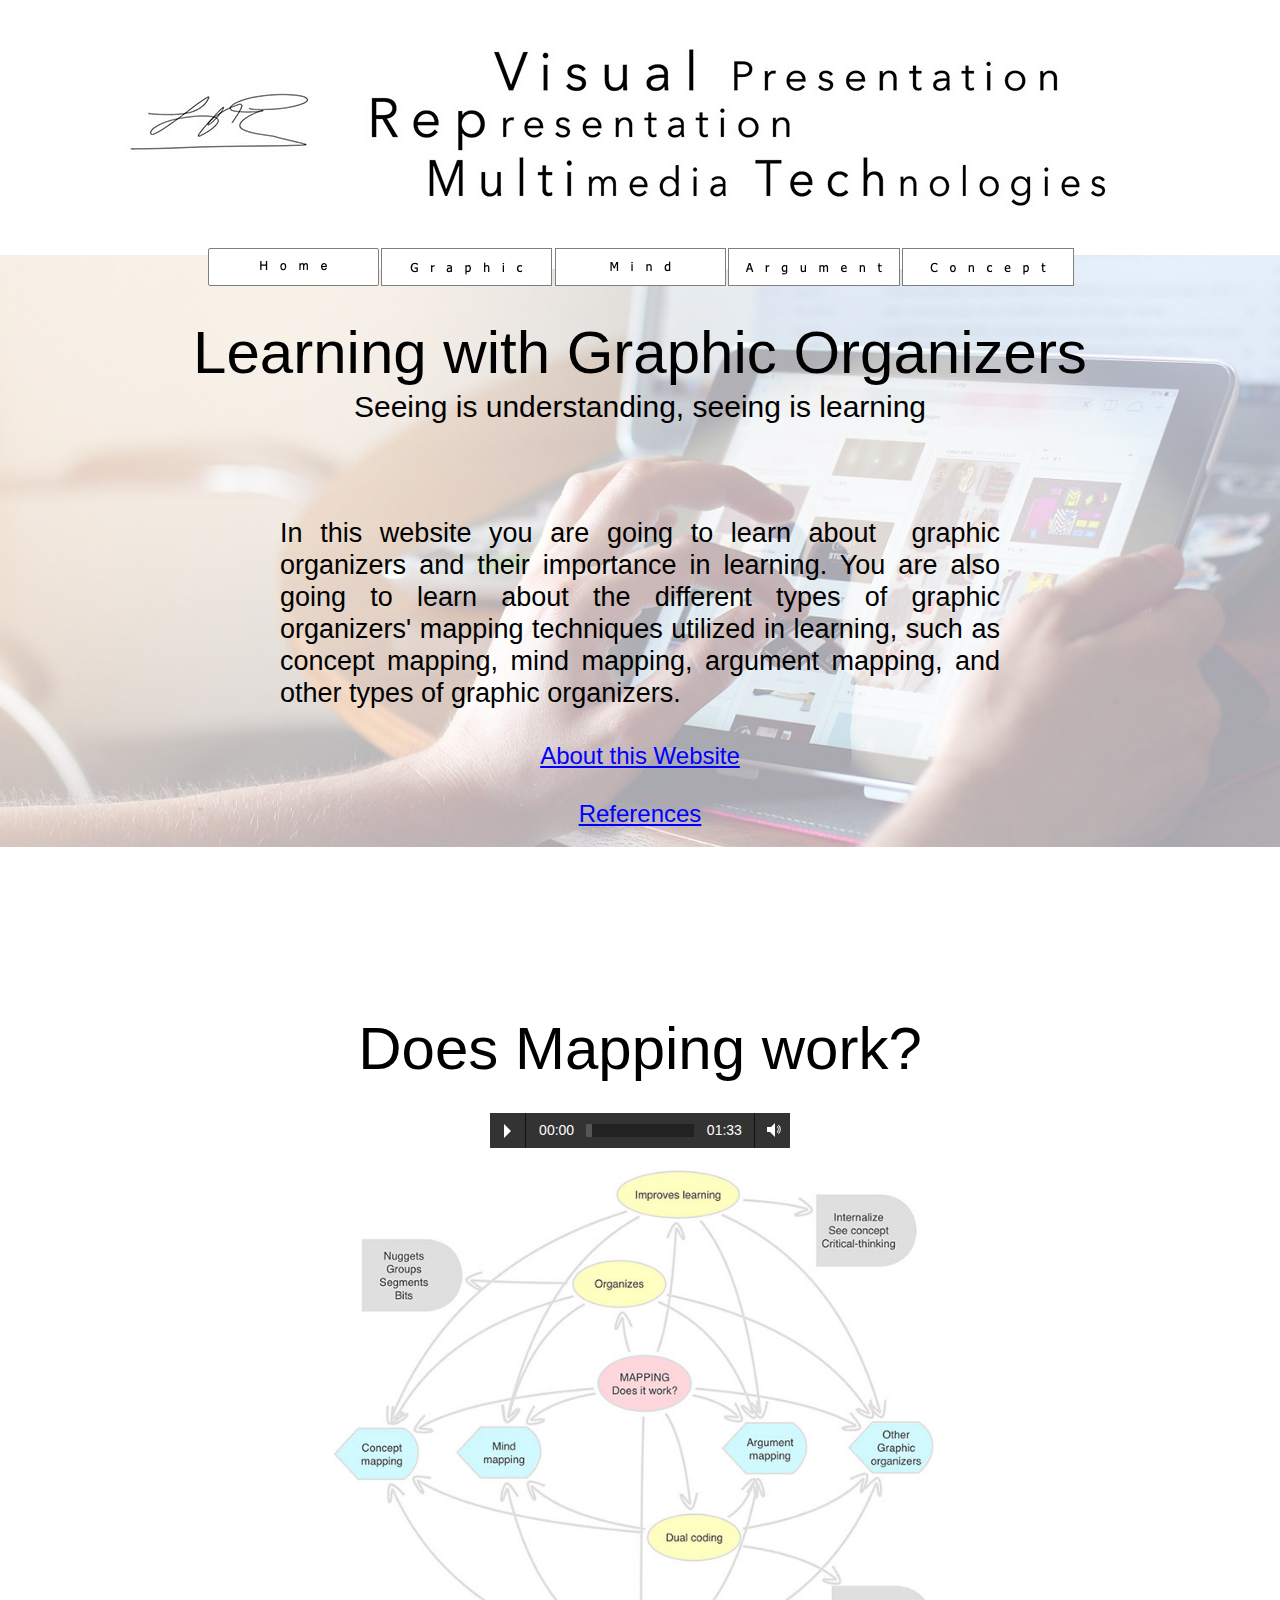
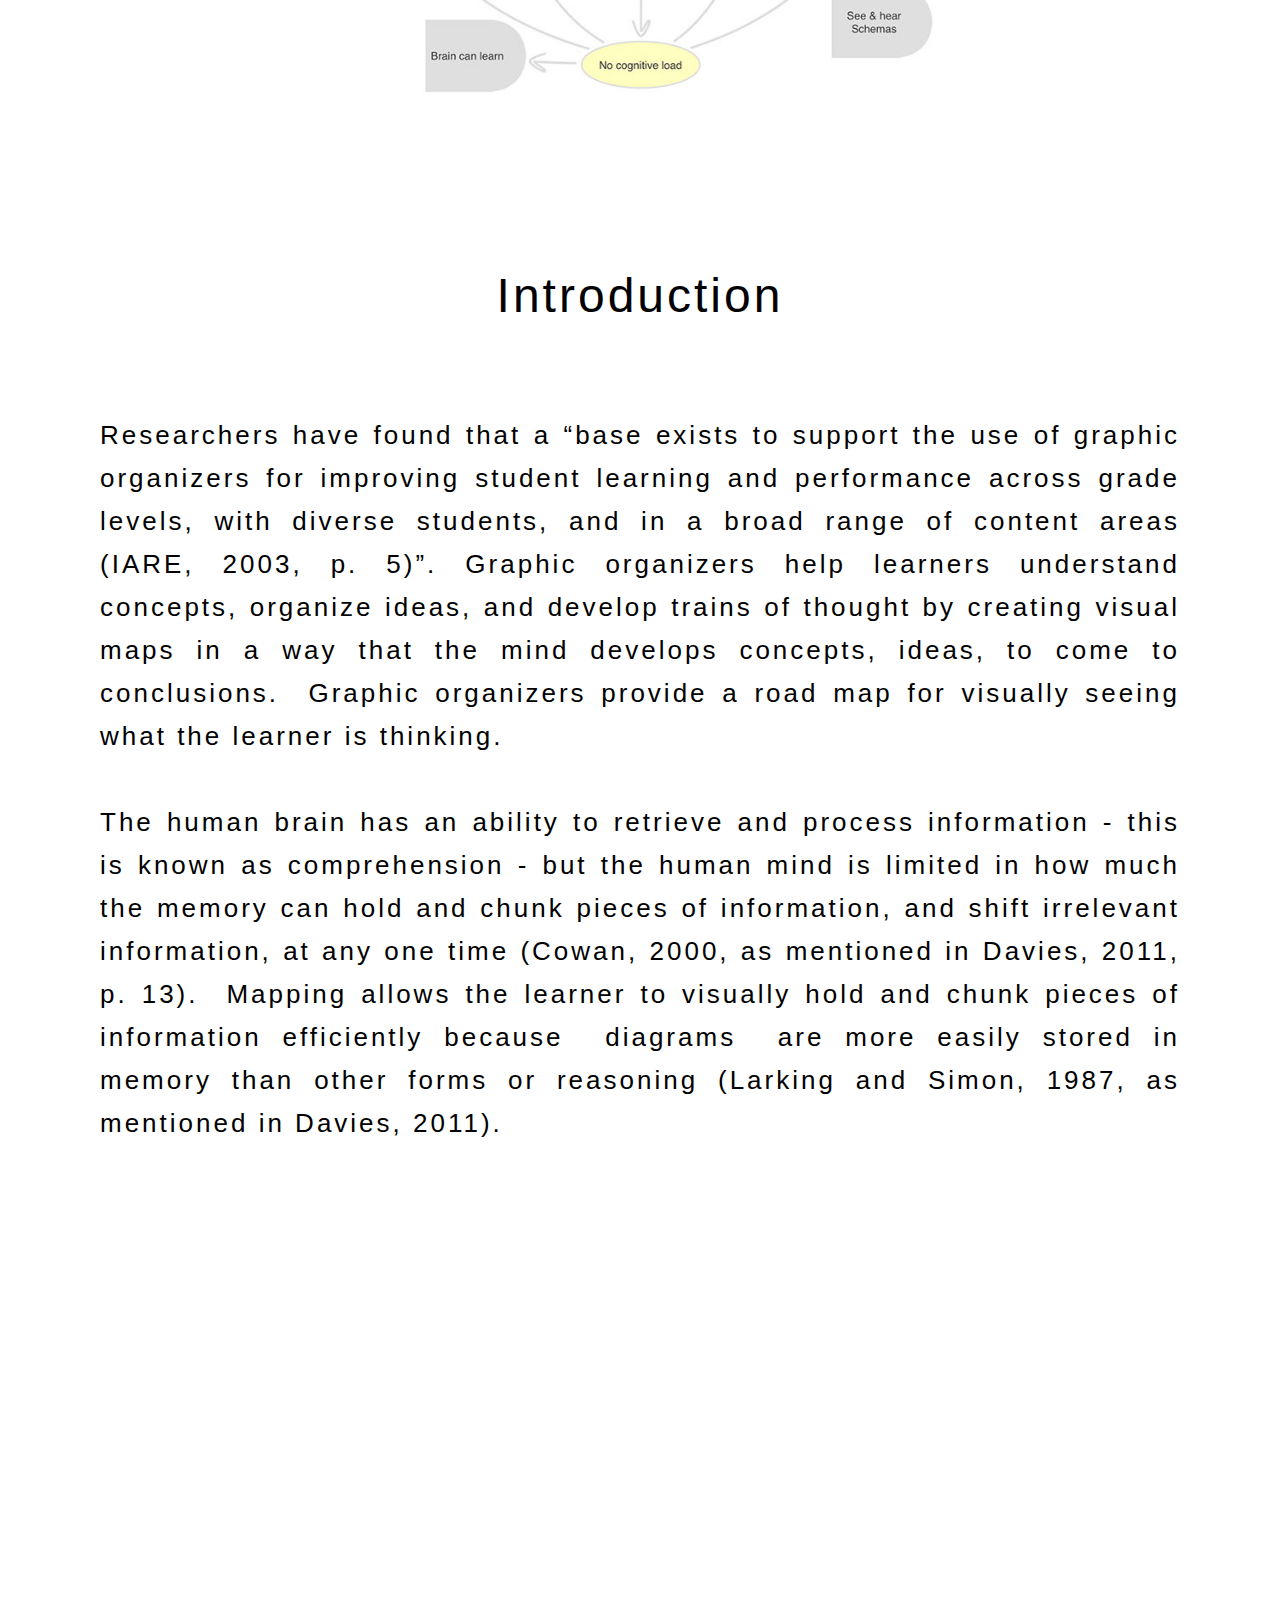
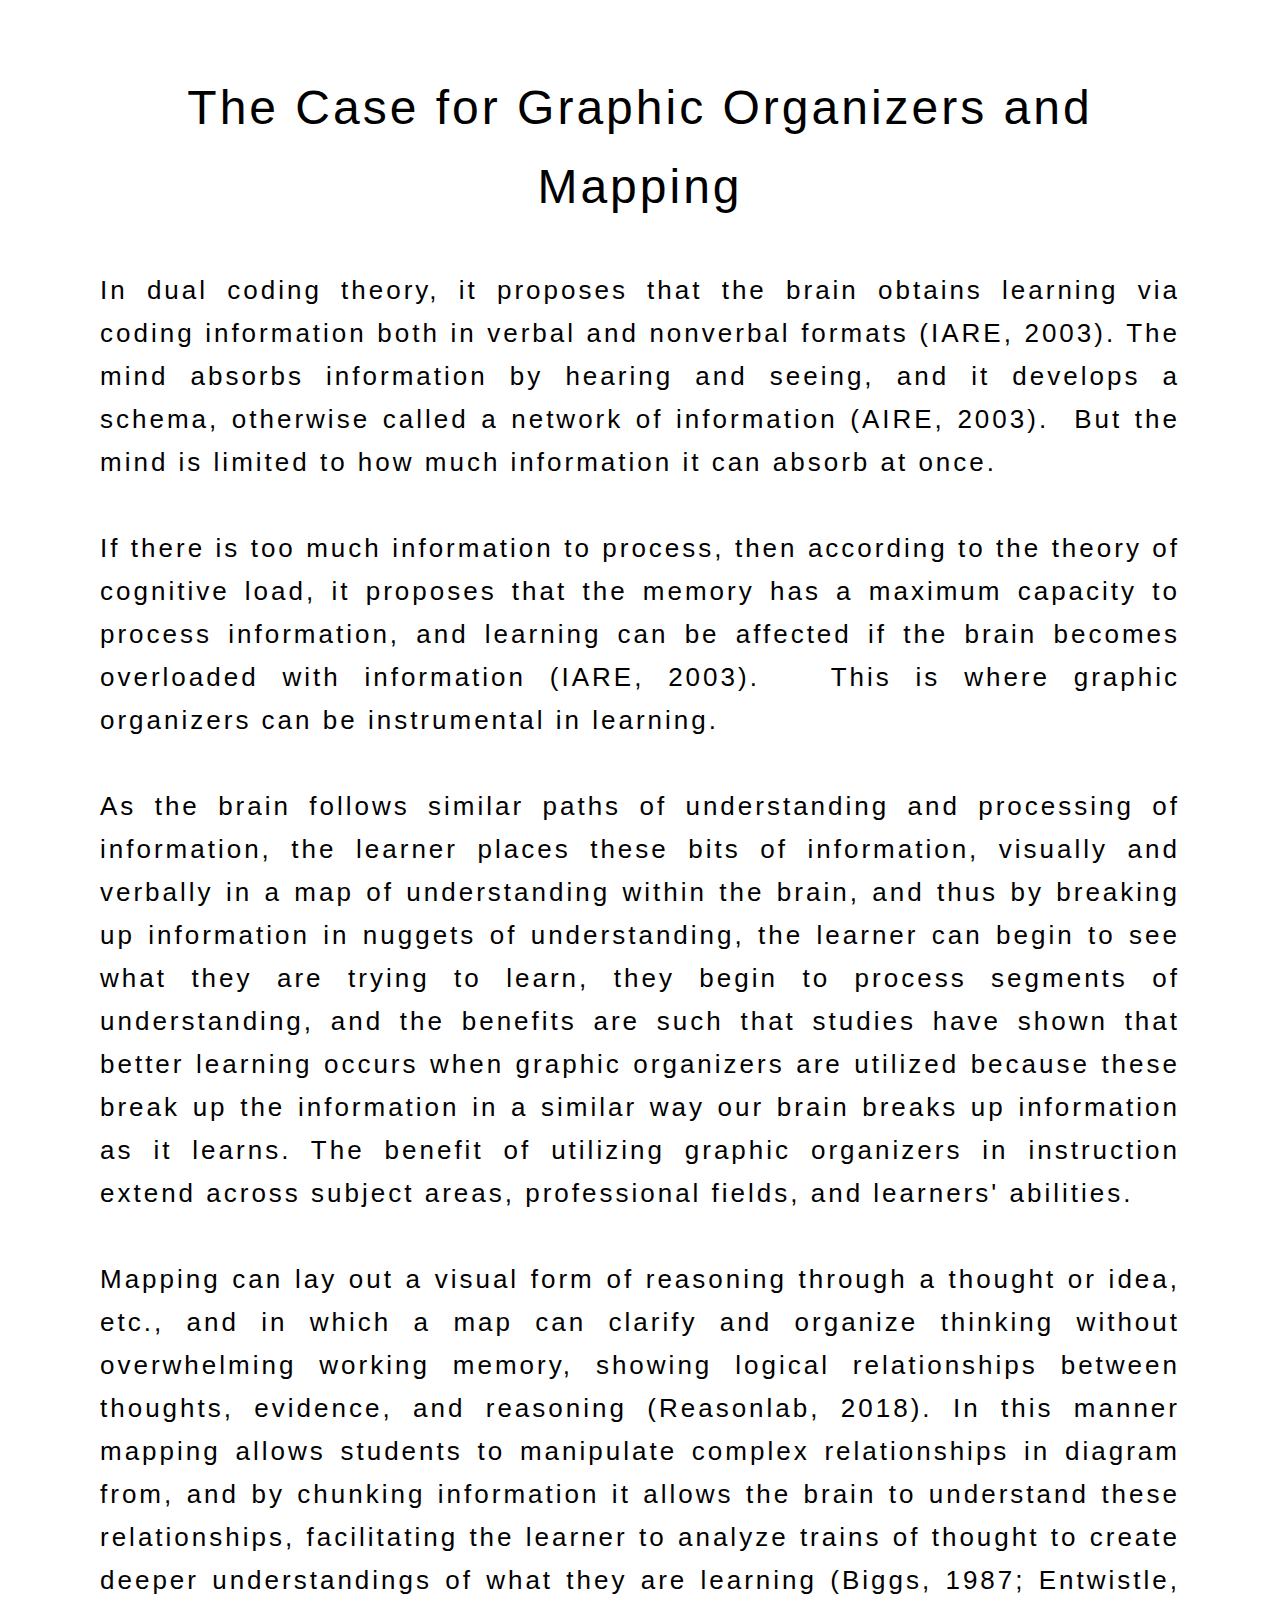
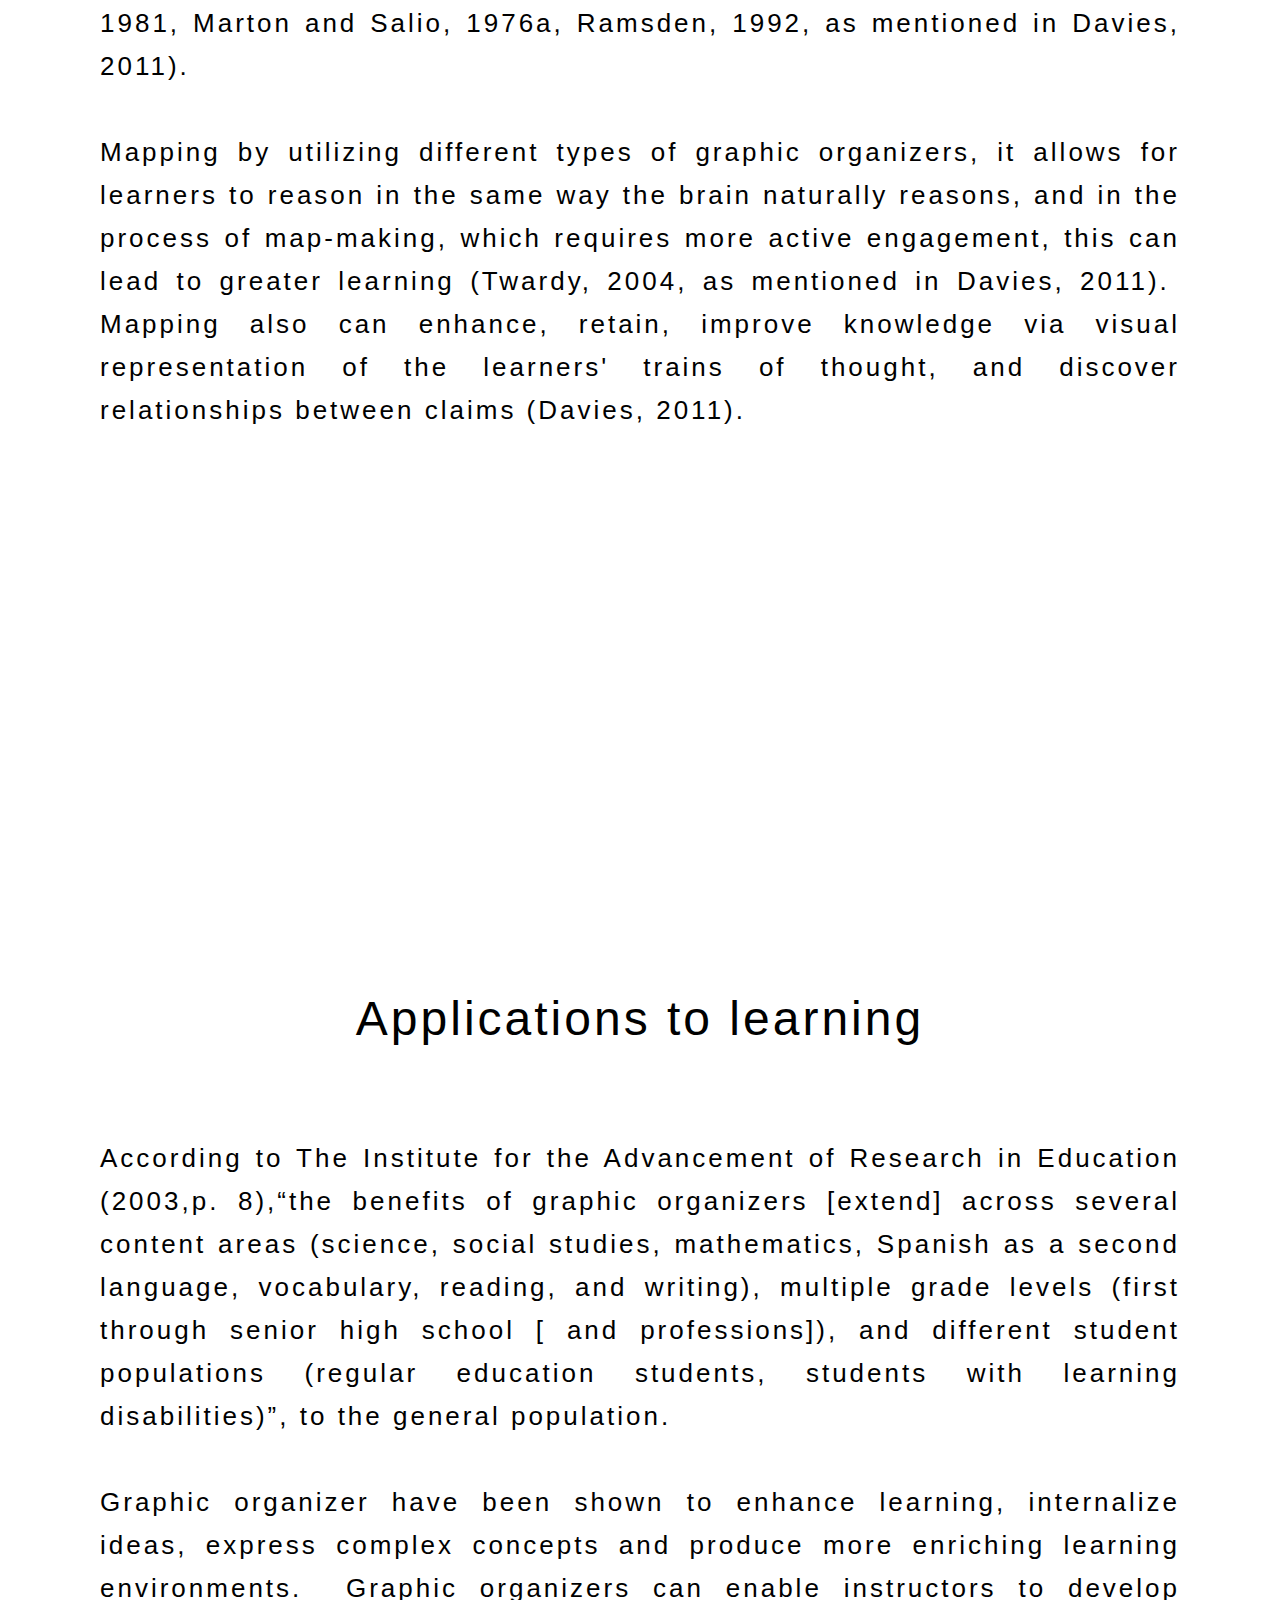
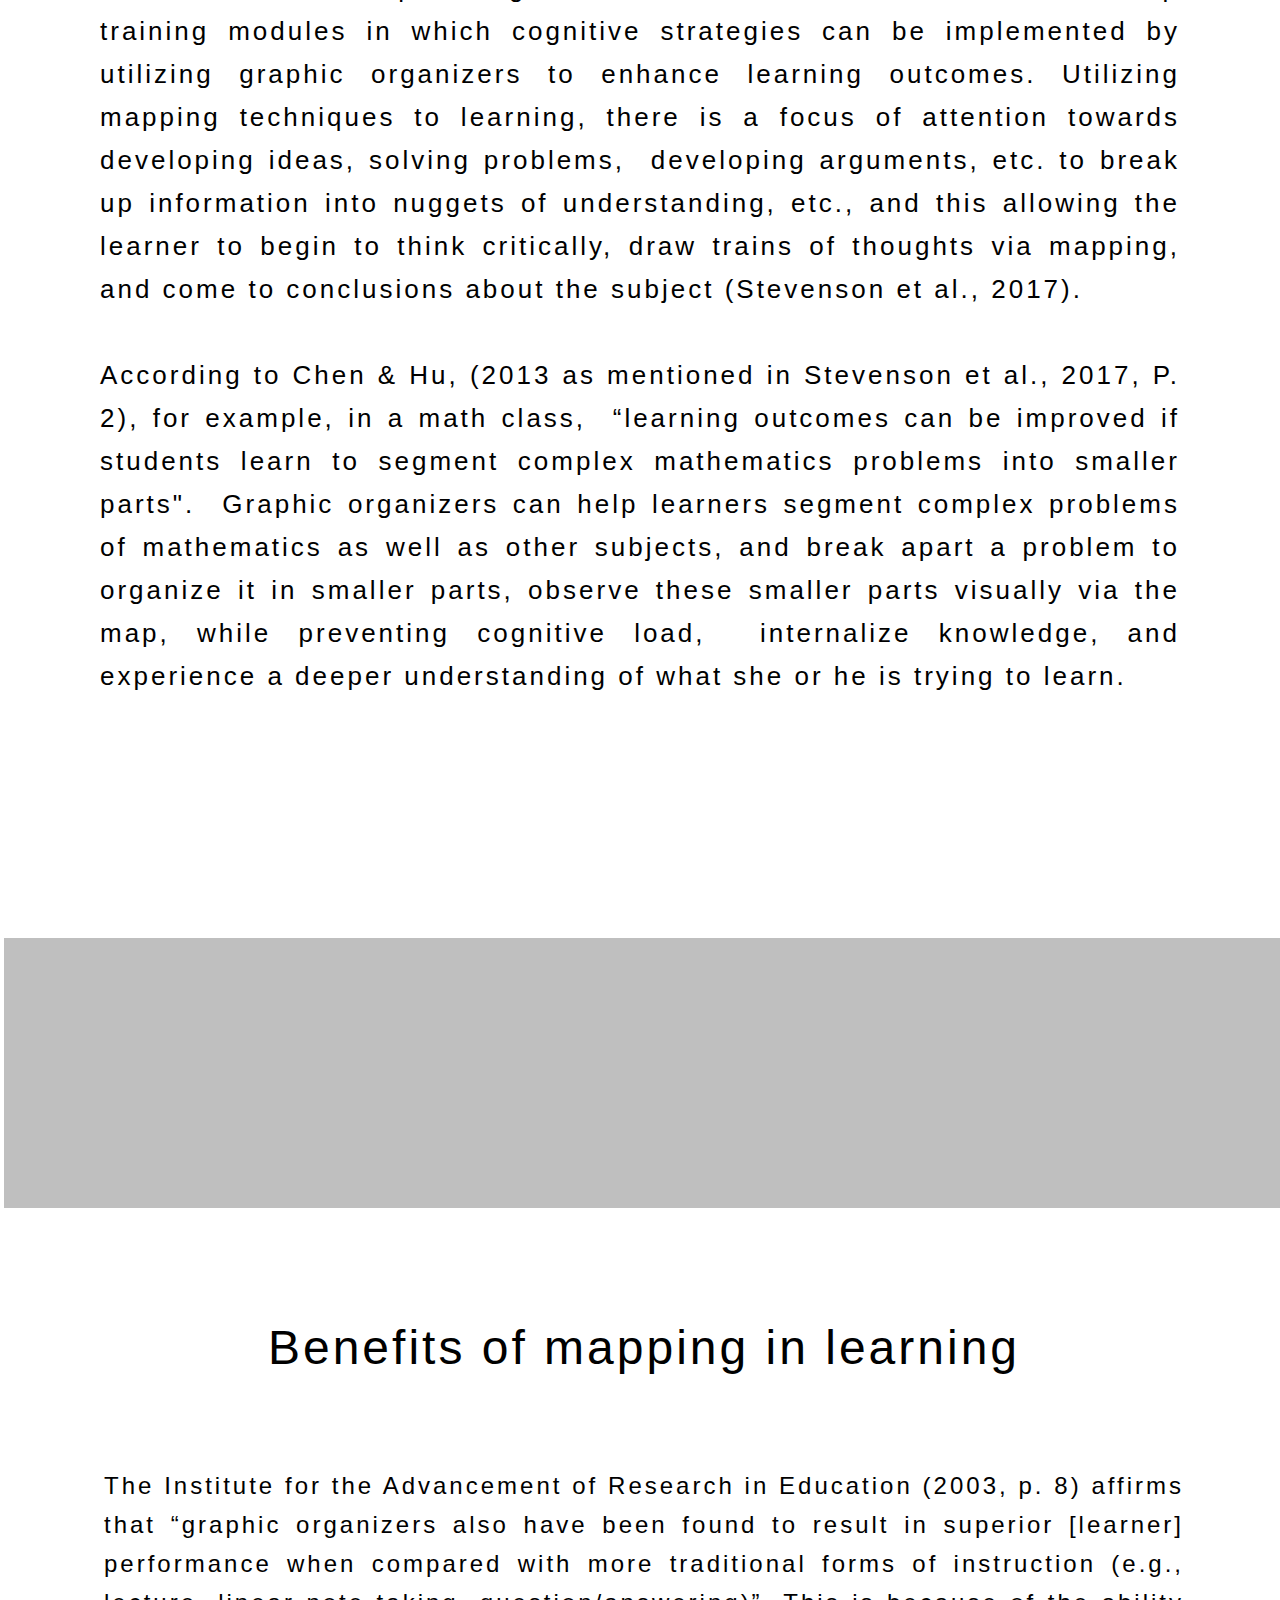
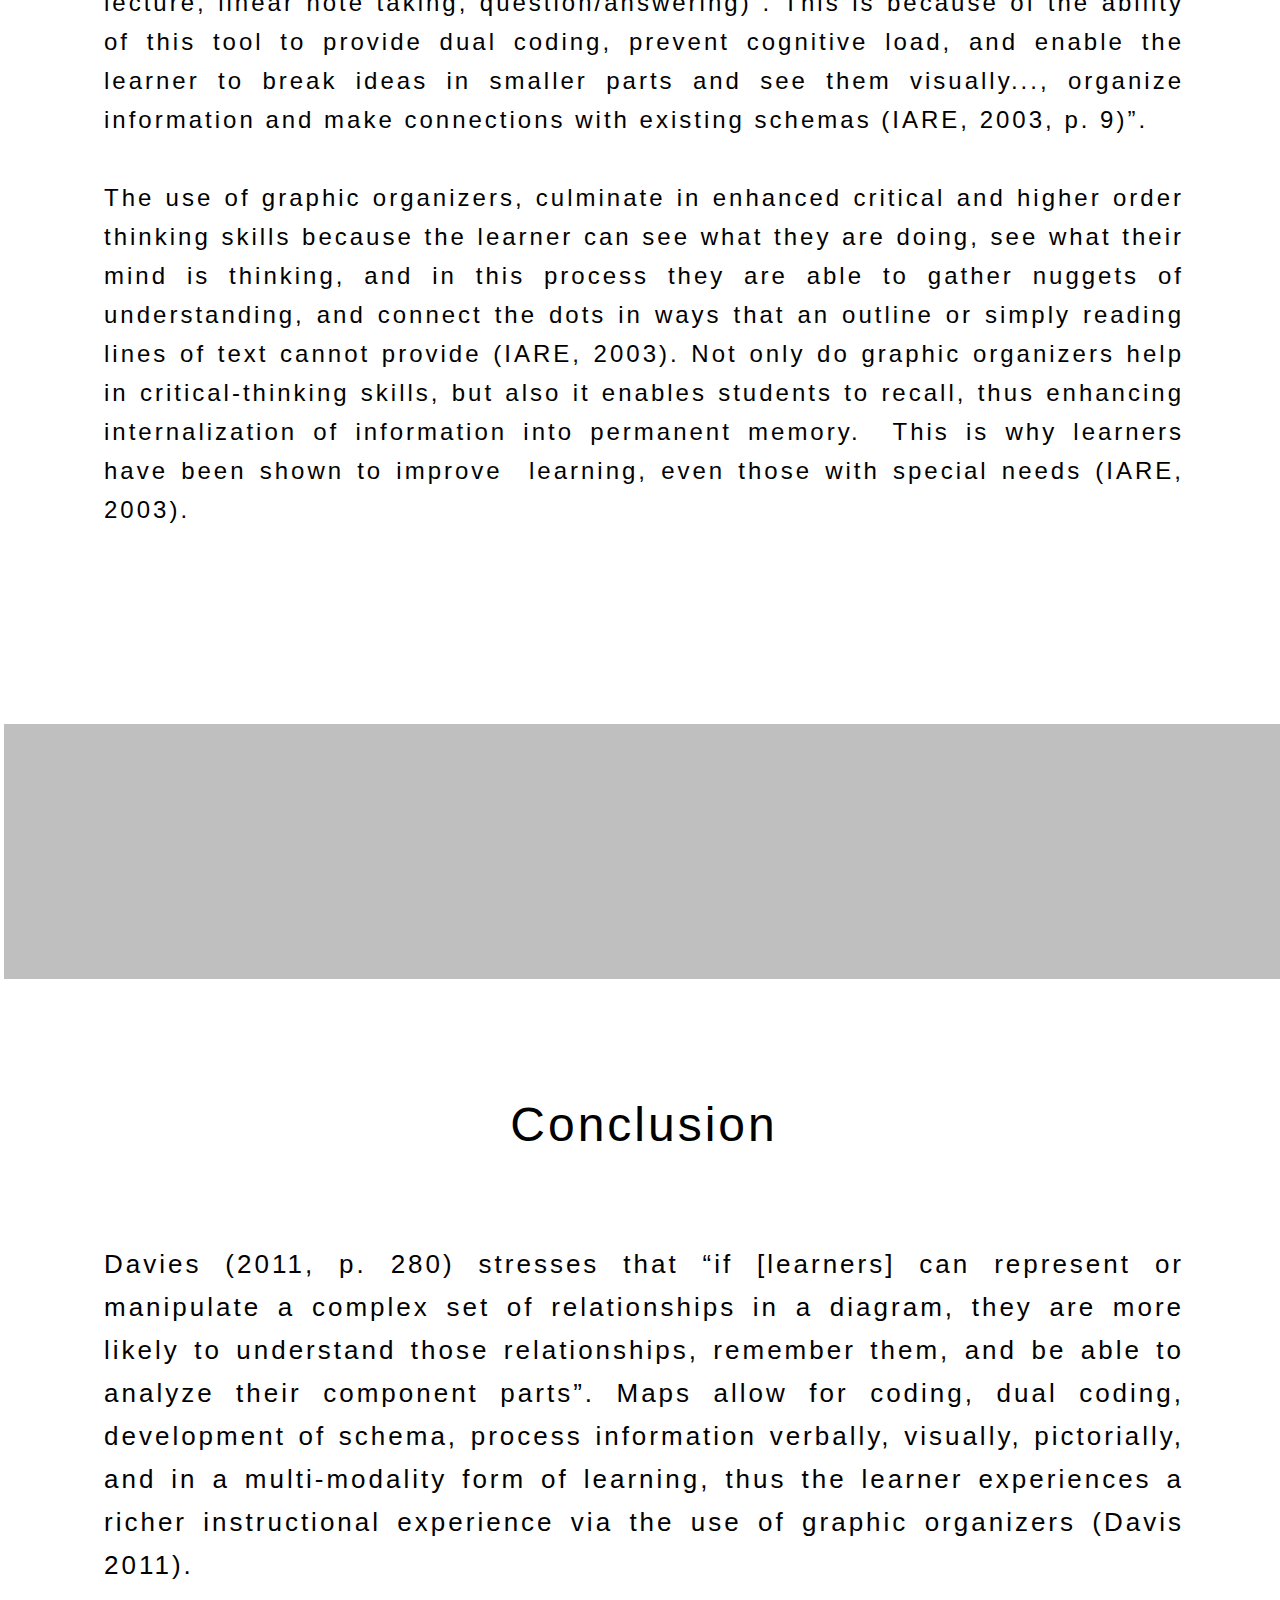
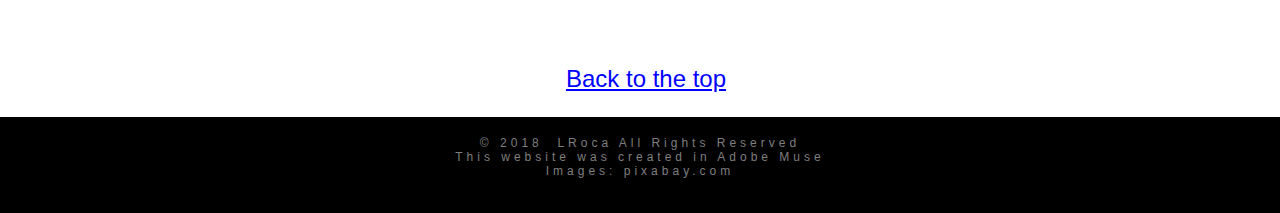
<file: index.html>
<!DOCTYPE html>
<html class="nojs html css_verticalspacer" lang="en-US">
 <head>

  <meta http-equiv="Content-type" content="text/html;charset=UTF-8"/>
  <meta name="generator" content="2018.1.0.386"/>
  <meta name="viewport" content="width=device-width, initial-scale=1.0"/>
  
  <script type="text/javascript">
   // Update the 'nojs'/'js' class on the html node
document.documentElement.className = document.documentElement.className.replace(/\bnojs\b/g, 'js');

// Check that all required assets are uploaded and up-to-date
if(typeof Muse == "undefined") window.Muse = {}; window.Muse.assets = {"required":["museutils.js", "museconfig.js", "jquery.musepolyfill.bgsize.js", "jquery.watch.js", "jquery.musemenu.js", "webpro.js", "musewpdisclosure.js", "jquery.scrolleffects.js", "jquery.museresponsive.js", "require.js", "index.css"], "outOfDate":[]};
</script>
  
  <title>Home</title>
  <!-- CSS -->
  <link rel="stylesheet" type="text/css" href="css/site_global.css?crc=444006867"/>
  <link rel="stylesheet" type="text/css" href="css/master_a-master.css?crc=3889994210"/>
  <link rel="stylesheet" type="text/css" href="css/index.css?crc=492730050" id="pagesheet"/>
  <!-- IE-only CSS -->
  <!--[if lt IE 9]>
  <link rel="stylesheet" type="text/css" href="css/nomq_preview_master_a-master.css?crc=350592536"/>
  <link rel="stylesheet" type="text/css" href="css/nomq_index.css?crc=360258582" id="nomq_pagesheet"/>
  <![endif]-->
  <!-- Other scripts -->
  <script type="text/javascript">
   var __adobewebfontsappname__ = "muse";
</script>
  <!-- JS includes -->
  <script src="https://webfonts.creativecloud.com/abel:n4:default.js" type="text/javascript"></script>
  <!--[if lt IE 9]>
  <script src="scripts/html5shiv.js?crc=4241844378" type="text/javascript"></script>
  <![endif]-->
    <!--HTML Widget code-->
    
<style>

.audioplayer
{
	height: 2.5em; /* 40 */
	position: relative;
	z-index: 1;
}
	.audioplayer-mini
	{
		width: 2.5em; /* 40 */
		margin: 0 auto;
	}
	.audioplayer > div
	{
		position: absolute;
	}
.audioplayer {
    color: #FFFFFF;
	background: #333333;
}
    
.audioplayer-playpause
{
	width: 2.5em; /* 40 */
	height: 100%;
	text-align: left;
	text-indent: -9999px;
	cursor: pointer;
	z-index: 2;
	top: 0;
	left: 0;
}
	.audioplayer-mini .audioplayer-playpause
	{
		width: 100%;
	}
    
    /* Color */
	.audioplayer-playpause:hover,
	.audioplayer-playpause:focus
	{
		background-color: 222222;
	}
	.audioplayer-playpause a
	{
		display: block;
	}

	.audioplayer:not(.audioplayer-playing) .audioplayer-playpause a
	{
		width: 0;
		height: 0;
		border: 0.5em solid transparent; /* 8 */
		border-right: none;
		border-left-color: #FFFFFF;
		content: '';
		position: absolute;
		top: 50%;
		left: 50%;
		margin: -0.5em 0 0 -0.25em; /* 8 4 */
	}

	.audioplayer-playing .audioplayer-playpause a
	{
		width: 0.75em; /* 12 */
		height: 0.75em; /* 12 */
		position: absolute;
		top: 50%;
		left: 50%;
		margin: -0.375em 0 0 -0.375em; /* 6 */
	}
    
		.audioplayer-playing .audioplayer-playpause a:before,
		.audioplayer-playing .audioplayer-playpause a:after
		{
			width: 40%;
			height: 100%;
			background-color: #FFFFFF;
			content: '';
			position: absolute;
			top: 0;
		}
		.audioplayer-playing .audioplayer-playpause a:before
		{
			left: 0;
		}
		.audioplayer-playing .audioplayer-playpause a:after
		{
			right: 0;
		}
        
        
.audioplayer-time
{
	width: 4.375em; /* 70 */
	height: 100%;
	line-height: 2.5em; /* 40 */
	text-align: center;
	z-index: 2;
	top: 0;
}
	.audioplayer-time-current
	{
		border-left: 1px solid #111111;
		left: 2.5em; /* 40 */
	}
	.audioplayer-time-duration
	{
		right: 2.5em; /* 40 */
	}
		.audioplayer-novolume .audioplayer-time-duration
		{
			border-right: 0;
			right: 0;
		}
        
       
.audioplayer-bar
{
	height: 0.875em; /* 14 */
	background-color: #222222;
	cursor: pointer;
	z-index: 1;
	top: 50%;
	right: 6.875em; /* 110 */
	left: 6.875em; /* 110 */
	margin-top: -0.438em; /* 7 */
}
	.audioplayer-novolume .audioplayer-bar
	{
		right: 4.375em; /* 70 */
	}
	.audioplayer-bar div
	{
		width: 0;
		height: 100%;
		position: absolute;
		left: 0;
		top: 0;
	}
    
	.audioplayer-bar-loaded
	{
		background-color: #555555;
		z-index: 1;
	}

	.audioplayer-bar-played
	{
        /* Accent Color */
		background: #007FD1;
		z-index: 2;
	}

.audioplayer-volume
{
	width: 2.5em; /* 40 */
	height: 100%;
	border-left: 1px solid #111111;
	text-align: left;
	text-indent: -9999px;
	cursor: pointer;
	z-index: 2;
	top: 0;
	right: 0;
}


	.audioplayer-volume:hover,
	.audioplayer-volume:focus
	{
		background-color: #222222;
        

	}
	.audioplayer-volume-button
	{
		width: 100%;
		height: 100%;
	}


		.audioplayer-volume-button a
		{
			width: 0.313em; /* 5 */
			height: 0.375em; /* 6 */
			background-color: #FFFFFF;
			display: block;
			position: relative;
			z-index: 1;
			top: 40%;
			left: 35%;
		}
			.audioplayer-volume-button a:before,
			.audioplayer-volume-button a:after
			{
				content: '';
				position: absolute;
			}
            
			.audioplayer-volume-button a:before
			{
				width: 0;
				height: 0;
				border: 0.5em solid transparent; /* 8 */
				border-left: none;
				border-right-color: #FFFFFF;
				z-index: 2;
				top: 50%;
				right: -0.25em;
				margin-top: -0.5em; /* 8 */
			}
            
            /* Color */
			.audioplayer:not(.audioplayer-mute) .audioplayer-volume-button a:after
			{
				/* "volume" icon by Nicolas Gallagher, http://nicolasgallagher.com/pure-css-gui-icons */
				width: 0.313em; /* 5 */
				height: 0.313em; /* 5 */
				border: 0.25em double #FFFFFF; /* 4 */
				border-width: 0.25em 0.25em 0 0; /* 4 */
				left: 0.563em; /* 9 */
				top: -0.063em; /* 1 */
				-webkit-border-radius: 0 0.938em 0 0; /* 15 */
				-moz-border-radius: 0 0.938em 0 0; /* 15 */
				border-radius: 0 0.938em 0 0; /* 15 */
				-webkit-transform: rotate( 45deg );
				-moz-transform: rotate( 45deg );
				-ms-transform: rotate( 45deg );
				-o-transform: rotate( 45deg );
				transform: rotate( 45deg );
			}

	.audioplayer-volume-adjust
	{
		width: 100%;
		height: 6.25em; /* 100 */
		cursor: default;
		position: absolute;
		left: 0;
		top: -9999px;
		background: #222222;
        

        
	}
		.audioplayer-volume:not(:hover) .audioplayer-volume-adjust
		{
			opacity: 0;
		}
		.audioplayer-volume:hover .audioplayer-volume-adjust
		{
			top: auto;
			bottom: 100%;
		}
		.audioplayer-volume-adjust > div
		{
			width: 40%;
			height: 80%;
			background-color: #555555;
			cursor: pointer;
			position: relative;
			z-index: 1;
			margin: 30% auto 0;
		}
        

			.audioplayer-volume-adjust div div
			{
				width: 100%;
				height: 100%;
				position: absolute;
				bottom: 0;
				left: 0;
                /* Accent Color */
				background: #007FD1;
			}
	.audioplayer-novolume .audioplayer-volume
	{
		display: none;
	} 
</style>

 </head>
 <body>

  <div class="breakpoint active" id="bp_infinity" data-min-width="1081"><!-- responsive breakpoint node -->
   <div class="clearfix" id="page"><!-- group -->
    <div class="clearfix grpelem" id="ppu7734-3"><!-- column -->
     <div class="clearfix colelem shared_content" id="pu7734-3" data-content-guid="pu7734-3_content"><!-- group -->
      <div class="clearfix grpelem shared_content" id="u7734-3" data-content-guid="u7734-3_content"><!-- content -->
       <p>&nbsp;</p>
      </div>
      <a class="anchor_item grpelem shared_content" id="top_page1" data-content-guid="top_page1_content"></a>
      <a class="anchor_item grpelem shared_content" id="home_top" data-content-guid="home_top_content"></a>
      <a class="anchor_item grpelem shared_content" id="hometop" data-content-guid="hometop_content"></a>
      <div class="museBGSize grpelem" id="u1358"><!-- content --></div>
     </div>
     <div class="clearfix colelem" id="pu16557"><!-- group -->
      <div class="museBGSize grpelem shared_content" id="u16557" data-content-guid="u16557_content"><!-- content --></div>
      <div class="browser_width grpelem shared_content" id="u7725-7-bw" data-content-guid="u7725-7-bw_content">
       <div class="clearfix" id="u7725-7"><!-- content -->
        <p id="u7725-2" class="shared_content" data-content-guid="u7725-2_content"><span id="u7725">Learning with Graphic Organizers</span></p>
        <p id="u7725-5"><span id="u7725-3" class="shared_content" data-content-guid="u7725-3_content">Seeing is understanding, seeing is learning</span></p>
       </div>
      </div>
      <div class="clearfix grpelem shared_content" id="u73166-12" data-content-guid="u73166-12_content"><!-- content -->
       <p id="u73166-2">In this website you are going to learn about&nbsp; graphic organizers and their importance in learning. You are also going to learn about the different types of graphic organizers' mapping techniques utilized in learning, such as concept mapping, mind mapping, argument mapping, and other types of graphic organizers.</p>
       <p id="u73166-3">&nbsp;</p>
       <p id="u73166-6"><a class="nonblock" href="about.html"><span id="u73166-4">About this Website</span></a></p>
       <p id="u73166-7">&nbsp;</p>
       <p id="u73166-10"><a class="nonblock" href="references.html"><span id="u73166-8">References</span></a></p>
      </div>
      <nav class="MenuBar clearfix grpelem" id="menuu715"><!-- horizontal box -->
       <div class="MenuItemContainer clearfix grpelem" id="u5805"><!-- vertical box -->
        <a class="nonblock nontext MenuItem MenuItemWithSubMenu MuseMenuActive borderbox transition rounded-corners clearfix colelem" id="u5806" href="index.html"><!-- horizontal box --><div class="MenuItemLabel NoWrap grpelem" id="u5809"><!-- state-based BG images --><img alt="Home" src="images/blank.gif?crc=4208392903" class="shared_content" data-content-guid="u5809_0_content"/><div class="fluid_height_spacer shared_content" data-content-guid="u5809_1_content"></div></div></a>
       </div>
       <div class="MenuItemContainer clearfix grpelem" id="u823"><!-- vertical box -->
        <a class="nonblock nontext MenuItem MenuItemWithSubMenu borderbox transition rounded-corners clearfix colelem" id="u824" href="graphic.html"><!-- horizontal box --><div class="MenuItemLabel NoWrap grpelem" id="u827"><!-- state-based BG images --><img alt="Graphic" src="images/blank.gif?crc=4208392903" class="shared_content" data-content-guid="u827_0_content"/><div class="fluid_height_spacer shared_content" data-content-guid="u827_1_content"></div></div></a>
       </div>
       <div class="MenuItemContainer clearfix grpelem" id="u844"><!-- vertical box -->
        <a class="nonblock nontext MenuItem MenuItemWithSubMenu borderbox transition rounded-corners clearfix colelem" id="u845" href="mind.html"><!-- horizontal box --><div class="MenuItemLabel NoWrap grpelem" id="u848"><!-- state-based BG images --><img alt="Mind" src="images/blank.gif?crc=4208392903" class="shared_content" data-content-guid="u848_0_content"/><div class="fluid_height_spacer shared_content" data-content-guid="u848_1_content"></div></div></a>
       </div>
       <div class="MenuItemContainer clearfix grpelem" id="u865"><!-- vertical box -->
        <a class="nonblock nontext MenuItem MenuItemWithSubMenu borderbox transition rounded-corners clearfix colelem" id="u866" href="argument.html"><!-- horizontal box --><div class="MenuItemLabel NoWrap grpelem" id="u868"><!-- state-based BG images --><img alt="Argument" src="images/blank.gif?crc=4208392903" class="shared_content" data-content-guid="u868_0_content"/><div class="fluid_height_spacer shared_content" data-content-guid="u868_1_content"></div></div></a>
       </div>
       <div class="MenuItemContainer clearfix grpelem" id="u886"><!-- vertical box -->
        <a class="nonblock nontext MenuItem MenuItemWithSubMenu borderbox transition rounded-corners clearfix colelem" id="u889" href="concept.html"><!-- horizontal box --><div class="MenuItemLabel NoWrap grpelem" id="u890"><!-- state-based BG images --><img alt="Concept" src="images/blank.gif?crc=4208392903" class="shared_content" data-content-guid="u890_0_content"/><div class="fluid_height_spacer shared_content" data-content-guid="u890_1_content"></div></div></a>
       </div>
      </nav>
     </div>
     <div class="browser_width colelem shared_content" id="u72541-4-bw" data-content-guid="u72541-4-bw_content">
      <div class="clearfix" id="u72541-4"><!-- content -->
       <p id="u72541-2">Does Mapping work?</p>
      </div>
     </div>
     <div class="size_fixed colelem shared_content" id="u74791" data-content-guid="u74791_content"><!-- custom html -->
      
		<div id="wrapper">
			<audio preload="auto" controls>
             <source src="assets/mixdown.mp3"><!-- Hide -->
			<!--<source src="Add File"><!-- Hide -->
			<!--<source src="Add File"><!-- Hide -->
			</audio>

			</div>

     </div>
     <div class="museBGSize colelem shared_content" id="u71890" data-content-guid="u71890_content"><!-- content --></div>
     <div class="clearfix colelem shared_content" id="u88504-11" data-content-guid="u88504-11_content"><!-- content -->
      <p id="u88504-2">Introduction</p>
      <p id="u88504-3">&nbsp;</p>
      <p id="u88504-5">Researchers have found that a “base exists to support the use of graphic organizers for improving student learning and performance across grade levels, with diverse students, and in a broad range of content areas (IARE, 2003, p. 5)”. Graphic organizers help learners understand concepts, organize ideas, and develop trains of thought by creating visual maps in a way that the mind develops concepts, ideas, to come to conclusions.&nbsp; Graphic organizers provide a road map for visually seeing what the learner is thinking.</p>
      <p id="u88504-6">&nbsp;</p>
      <p id="u88504-8">The human brain has an ability to retrieve and process information - this is known as comprehension - but the human mind is limited in how much the memory can hold and chunk pieces of information, and shift irrelevant information, at any one time (Cowan, 2000, as mentioned in Davies, 2011, p. 13).&nbsp; Mapping allows the learner to visually hold and chunk pieces of information efficiently because&nbsp; diagrams&nbsp; are more easily stored in memory than other forms or reasoning (Larking and Simon, 1987, as mentioned in Davies, 2011).</p>
      <p id="u88504-9">&nbsp;</p>
     </div>
     <div class="museBGSize colelem shared_content" id="u61443" data-content-guid="u61443_content"><!-- content --></div>
     <div class="clearfix colelem shared_content" id="pu97890-20" data-content-guid="pu97890-20_content"><!-- group -->
      <div class="clearfix grpelem shared_content" id="u97890-20" data-content-guid="u97890-20_content"><!-- content -->
       <p id="u97890-2">The Case for Graphic Organizers and Mapping</p>
       <p id="u97890-3">&nbsp;</p>
       <p id="u97890-5">In dual coding theory, it proposes that the brain obtains learning via coding information both in verbal and nonverbal formats (IARE, 2003). The mind absorbs information by hearing and seeing, and it develops a schema, otherwise called a network of information (AIRE, 2003).&nbsp; But the mind is limited to how much information it can absorb at once.</p>
       <p id="u97890-6">&nbsp;</p>
       <p id="u97890-8">If there is too much information to process, then according to the theory of cognitive load, it proposes that the memory has a maximum capacity to process information, and learning can be affected if the brain becomes overloaded with information (IARE, 2003).&nbsp;&nbsp; This is where graphic organizers can be instrumental in learning.</p>
       <p id="u97890-9">&nbsp;</p>
       <p id="u97890-11">As the brain follows similar paths of understanding and processing of information, the learner places these bits of information, visually and verbally in a map of understanding within the brain, and thus by breaking up information in nuggets of understanding, the learner can begin to see what they are trying to learn, they begin to process segments of understanding, and the benefits are such that studies have shown that better learning occurs when graphic organizers are utilized because these break up the information in a similar way our brain breaks up information as it learns. The benefit of utilizing graphic organizers in instruction extend across subject areas, professional fields, and learners' abilities.</p>
       <p id="u97890-12">&nbsp;</p>
       <p id="u97890-14">Mapping can lay out a visual form of reasoning through a thought or idea, etc., and in which a map can clarify and organize thinking without overwhelming working memory, showing logical relationships between thoughts, evidence, and reasoning (Reasonlab, 2018). In this manner mapping allows students to manipulate complex relationships in diagram from, and by chunking information it allows the brain to understand these relationships, facilitating the learner to analyze trains of thought to create deeper understandings of what they are learning (Biggs, 1987; Entwistle, 1981, Marton and Salio, 1976a, Ramsden, 1992, as mentioned in Davies, 2011).</p>
       <p id="u97890-15">&nbsp;</p>
       <p id="u97890-17">Mapping by utilizing different types of graphic organizers, it allows for learners to reason in the same way the brain naturally reasons, and in the process of map-making, which requires more active engagement, this can lead to greater learning (Twardy, 2004, as mentioned in Davies, 2011).&nbsp; Mapping also can enhance, retain, improve knowledge via visual representation of the learners' trains of thought, and discover relationships between claims (Davies, 2011).</p>
       <p id="u97890-18">&nbsp;</p>
      </div>
      <div class="clearfix grpelem shared_content" id="u98778-3" data-content-guid="u98778-3_content"><!-- content -->
       <p>&nbsp;</p>
      </div>
     </div>
     <div class="museBGSize colelem shared_content" id="u61459" data-content-guid="u61459_content"><!-- content --></div>
     <div class="clearfix colelem shared_content" id="u61467-18" data-content-guid="u61467-18_content"><!-- content -->
      <p id="u61467-2">Applications to learning</p>
      <p id="u61467-3">&nbsp;</p>
      <p id="u61467-7">According to The Institute for the Advancement of Research in Education (2003,p. 8),“the benefits of graphic organizers [extend] across several content areas (science, social studies, mathematics, Spanish as a second language, vocabulary, reading, and writing), multiple grade levels (first through senior high school [ and professions]), and different student populations (regular education students, students with learning disabilities)”, <span id="u61467-5"> to the general population</span>.</p>
      <p id="u61467-8">&nbsp;</p>
      <p id="u61467-10">Graphic organizer have been shown to enhance learning, internalize ideas, express complex concepts and produce more enriching learning environments.&nbsp; Graphic organizers can enable instructors to develop training modules in which cognitive strategies can be implemented by utilizing graphic organizers to enhance learning outcomes. Utilizing mapping techniques to learning, there is a focus of attention towards developing ideas, solving problems,&nbsp; developing arguments, etc. to break up information into nuggets of understanding, etc., and this allowing the learner to begin to think critically, draw trains of thoughts via mapping, and come to conclusions about the subject (Stevenson et al., 2017).</p>
      <p id="u61467-11">&nbsp;</p>
      <p id="u61467-15">According to <span id="u61467-13">Chen &amp; Hu, (2013 as mentioned in Stevenson et al., 2017, P. 2</span>), for example, in a math class,&nbsp; “learning outcomes can be improved if students learn to segment complex mathematics problems into smaller parts&quot;.&nbsp; Graphic organizers can help learners segment complex problems of mathematics as well as other subjects, and break apart a problem to organize it in smaller parts, observe these smaller parts visually via the map, while preventing cognitive load,&nbsp; internalize knowledge, and experience a deeper understanding of what she or he is trying to learn.</p>
      <p id="u61467-16">&nbsp;</p>
     </div>
     <div class="museBGSize colelem shared_content" id="u61475" data-content-guid="u61475_content"><!-- content --></div>
     <div class="clearfix colelem shared_content" id="u61483-13" data-content-guid="u61483-13_content"><!-- content -->
      <p id="u61483-2">Benefits of mapping in learning</p>
      <p id="u61483-3">&nbsp;</p>
      <p id="u61483-5">The Institute for the Advancement of Research in Education (2003, p. 8) affirms that “graphic organizers also have been found to result in superior [learner] performance when compared with more traditional forms of instruction (e.g., lecture, linear note taking, question/answering)”. This is because of the ability of this tool to provide dual coding, prevent cognitive load, and enable the learner to break ideas in smaller parts and see them visually..., organize information and make connections with existing schemas (IARE, 2003, p. 9)”.</p>
      <p id="u61483-6">&nbsp;</p>
      <p id="u61483-10">The use of graphic organizers, culminate in enhanced critical and higher order thinking skills because the learner can see what they are doing, see what their mind is thinking, and in this process they are able to gather nuggets of understanding, and connect the dots in ways that an outline or simply reading lines of text <span id="u61483-8">cannot provide</span> (IARE, 2003). Not only do graphic organizers help in critical-thinking skills, but also it enables students to recall, thus enhancing internalization of information into permanent memory.&nbsp; This is why learners have been shown to improve&nbsp; learning, even those with special needs (IARE, 2003).</p>
      <p id="u61483-11">&nbsp;</p>
     </div>
     <div class="museBGSize colelem shared_content" id="u61499" data-content-guid="u61499_content"><!-- content --></div>
     <div class="clearfix colelem shared_content" id="u61507-8" data-content-guid="u61507-8_content"><!-- content -->
      <p id="u61507-2">Conclusion</p>
      <p id="u61507-3">&nbsp;</p>
      <p id="u61507-5">Davies (2011, p. 280) stresses that “if [learners] can represent or manipulate a complex set of relationships in a diagram, they are more likely to understand those relationships, remember them, and be able to analyze their component parts”. Maps allow for coding, dual coding, development of schema, process information verbally, visually, pictorially, and in a multi-modality form of learning, thus the learner experiences a richer instructional experience via the use of graphic organizers (Davis 2011).</p>
      <p id="u61507-6">&nbsp;</p>
     </div>
    </div>
    <div class="verticalspacer" data-offset-top="8856" data-content-above-spacer="8855" data-content-below-spacer="181"></div>
    <div class="clearfix grpelem" id="pu16954-5"><!-- column -->
     <div class="pointer_cursor clearfix colelem shared_content" id="u16954-5" data-content-guid="u16954-5_content"><!-- content -->
      <a class="block anim_swing" href="index.html#home_top"><!-- Block link tag --></a>
      <p id="u16954-3"><a class="nonblock anim_swing" href="index.html#hometop"><span id="u16954">Back to the top</span></a></p>
     </div>
     <div class="clearfix colelem shared_content" id="pu232" data-content-guid="pu232_content"><!-- group -->
      <div class="browser_width grpelem shared_content" id="u232-bw" data-content-guid="u232-bw_content">
       <div id="u232"><!-- simple frame --></div>
      </div>
      <div class="browser_width grpelem shared_content" id="u5774-8-bw" data-content-guid="u5774-8-bw_content">
       <div class="clearfix" id="u5774-8"><!-- content -->
        <p id="u5774-2">© 2018&nbsp; LRoca All Rights Reserved</p>
        <p id="u5774-4">This website was created in Adobe Muse</p>
        <p id="u5774-6">Images: pixabay.com</p>
       </div>
      </div>
     </div>
    </div>
   </div>
   <div class="preload_images">
    <img class="preload temp_no_img_src" data-orig-src="images/u5809-r.png?crc=4167102958" alt="" src="images/blank.gif?crc=4208392903"/>
    <img class="preload temp_no_img_src" data-orig-src="images/u5809-r_2x.png?crc=3837532110" alt="" src="images/blank.gif?crc=4208392903"/>
    <img class="preload temp_no_img_src" data-orig-src="images/u5809-a.png?crc=400835877" alt="" src="images/blank.gif?crc=4208392903"/>
    <img class="preload temp_no_img_src" data-orig-src="images/u5809-a_2x.png?crc=358956174" alt="" src="images/blank.gif?crc=4208392903"/>
    <img class="preload temp_no_img_src" data-orig-src="images/u827-r.png?crc=3947733901" alt="" src="images/blank.gif?crc=4208392903"/>
    <img class="preload temp_no_img_src" data-orig-src="images/u827-r_2x.png?crc=3944884954" alt="" src="images/blank.gif?crc=4208392903"/>
    <img class="preload temp_no_img_src" data-orig-src="images/u827-a.png?crc=455303025" alt="" src="images/blank.gif?crc=4208392903"/>
    <img class="preload temp_no_img_src" data-orig-src="images/u827-a_2x.png?crc=532626032" alt="" src="images/blank.gif?crc=4208392903"/>
    <img class="preload temp_no_img_src" data-orig-src="images/u848-r.png?crc=213874231" alt="" src="images/blank.gif?crc=4208392903"/>
    <img class="preload temp_no_img_src" data-orig-src="images/u848-r_2x.png?crc=3988003366" alt="" src="images/blank.gif?crc=4208392903"/>
    <img class="preload temp_no_img_src" data-orig-src="images/u848-a.png?crc=3911415013" alt="" src="images/blank.gif?crc=4208392903"/>
    <img class="preload temp_no_img_src" data-orig-src="images/u848-a_2x.png?crc=3782829076" alt="" src="images/blank.gif?crc=4208392903"/>
    <img class="preload temp_no_img_src" data-orig-src="images/u868-r.png?crc=18715262" alt="" src="images/blank.gif?crc=4208392903"/>
    <img class="preload temp_no_img_src" data-orig-src="images/u868-r_2x.png?crc=59135317" alt="" src="images/blank.gif?crc=4208392903"/>
    <img class="preload temp_no_img_src" data-orig-src="images/u868-a.png?crc=388253883" alt="" src="images/blank.gif?crc=4208392903"/>
    <img class="preload temp_no_img_src" data-orig-src="images/u868-a_2x.png?crc=4283024215" alt="" src="images/blank.gif?crc=4208392903"/>
    <img class="preload temp_no_img_src" data-orig-src="images/u890-r.png?crc=469285937" alt="" src="images/blank.gif?crc=4208392903"/>
    <img class="preload temp_no_img_src" data-orig-src="images/u890-r_2x.png?crc=4235531834" alt="" src="images/blank.gif?crc=4208392903"/>
    <img class="preload temp_no_img_src" data-orig-src="images/u890-a.png?crc=222454275" alt="" src="images/blank.gif?crc=4208392903"/>
    <img class="preload temp_no_img_src" data-orig-src="images/u890-a_2x.png?crc=4112035471" alt="" src="images/blank.gif?crc=4208392903"/>
   </div>
  </div>
  <div class="breakpoint" id="bp_1080" data-min-width="961" data-max-width="1080"><!-- responsive breakpoint node -->
   <div class="clearfix temp_no_id" data-orig-id="page"><!-- group -->
    <div class="clearfix grpelem temp_no_id" data-orig-id="ppu7734-3"><!-- column -->
     <span class="clearfix colelem placeholder" data-placeholder-for="pu7734-3_content"><!-- placeholder node --></span>
     <div class="clearfix colelem temp_no_id" data-orig-id="pu16557"><!-- group -->
      <span class="museBGSize grpelem placeholder" data-placeholder-for="u16557_content"><!-- placeholder node --></span>
      <span class="browser_width grpelem placeholder" data-placeholder-for="u7725-7-bw_content"><!-- placeholder node --></span>
      <span class="clearfix grpelem placeholder" data-placeholder-for="u73166-12_content"><!-- placeholder node --></span>
      <nav class="MenuBar clearfix grpelem temp_no_id" data-orig-id="menuu715"><!-- horizontal box -->
       <div class="MenuItemContainer clearfix grpelem temp_no_id" data-orig-id="u5805"><!-- vertical box -->
        <a class="nonblock nontext MenuItem MenuItemWithSubMenu MuseMenuActive borderbox transition rounded-corners clearfix colelem temp_no_id" href="index.html" data-orig-id="u5806"><!-- horizontal box --><div class="MenuItemLabel NoWrap grpelem temp_no_id" data-orig-id="u5809"><!-- state-based BG images --><span class="placeholder" data-placeholder-for="u5809_0_content"><!-- placeholder node --></span><span class="fluid_height_spacer placeholder" data-placeholder-for="u5809_1_content"><!-- placeholder node --></span></div></a>
       </div>
       <div class="MenuItemContainer clearfix grpelem temp_no_id" data-orig-id="u823"><!-- vertical box -->
        <a class="nonblock nontext MenuItem MenuItemWithSubMenu borderbox transition rounded-corners clearfix colelem temp_no_id" href="graphic.html" data-orig-id="u824"><!-- horizontal box --><div class="MenuItemLabel NoWrap grpelem temp_no_id" data-orig-id="u827"><!-- state-based BG images --><span class="placeholder" data-placeholder-for="u827_0_content"><!-- placeholder node --></span><span class="fluid_height_spacer placeholder" data-placeholder-for="u827_1_content"><!-- placeholder node --></span></div></a>
       </div>
       <div class="MenuItemContainer clearfix grpelem temp_no_id" data-orig-id="u844"><!-- vertical box -->
        <a class="nonblock nontext MenuItem MenuItemWithSubMenu borderbox transition rounded-corners clearfix colelem temp_no_id" href="mind.html" data-orig-id="u845"><!-- horizontal box --><div class="MenuItemLabel NoWrap grpelem temp_no_id" data-orig-id="u848"><!-- state-based BG images --><span class="placeholder" data-placeholder-for="u848_0_content"><!-- placeholder node --></span><span class="fluid_height_spacer placeholder" data-placeholder-for="u848_1_content"><!-- placeholder node --></span></div></a>
       </div>
       <div class="MenuItemContainer clearfix grpelem temp_no_id" data-orig-id="u865"><!-- vertical box -->
        <a class="nonblock nontext MenuItem MenuItemWithSubMenu borderbox transition rounded-corners clearfix colelem temp_no_id" href="argument.html" data-orig-id="u866"><!-- horizontal box --><div class="MenuItemLabel NoWrap grpelem temp_no_id" data-orig-id="u868"><!-- state-based BG images --><span class="placeholder" data-placeholder-for="u868_0_content"><!-- placeholder node --></span><span class="fluid_height_spacer placeholder" data-placeholder-for="u868_1_content"><!-- placeholder node --></span></div></a>
       </div>
       <div class="MenuItemContainer clearfix grpelem temp_no_id" data-orig-id="u886"><!-- vertical box -->
        <a class="nonblock nontext MenuItem MenuItemWithSubMenu borderbox transition rounded-corners clearfix colelem temp_no_id" href="concept.html" data-orig-id="u889"><!-- horizontal box --><div class="MenuItemLabel NoWrap grpelem temp_no_id" data-orig-id="u890"><!-- state-based BG images --><span class="placeholder" data-placeholder-for="u890_0_content"><!-- placeholder node --></span><span class="fluid_height_spacer placeholder" data-placeholder-for="u890_1_content"><!-- placeholder node --></span></div></a>
       </div>
      </nav>
     </div>
     <div class="clearfix colelem" id="pu72541-4"><!-- group -->
      <span class="browser_width grpelem placeholder" data-placeholder-for="u72541-4-bw_content"><!-- placeholder node --></span>
      <span class="size_fixed grpelem placeholder" data-placeholder-for="u74791_content"><!-- placeholder node --></span>
     </div>
     <span class="museBGSize colelem placeholder" data-placeholder-for="u71890_content"><!-- placeholder node --></span>
     <span class="clearfix colelem placeholder" data-placeholder-for="u88504-11_content"><!-- placeholder node --></span>
     <span class="museBGSize colelem placeholder" data-placeholder-for="u61443_content"><!-- placeholder node --></span>
     <span class="clearfix colelem placeholder" data-placeholder-for="pu97890-20_content"><!-- placeholder node --></span>
     <span class="museBGSize colelem placeholder" data-placeholder-for="u61459_content"><!-- placeholder node --></span>
     <span class="clearfix colelem placeholder" data-placeholder-for="u61467-18_content"><!-- placeholder node --></span>
     <span class="museBGSize colelem placeholder" data-placeholder-for="u61475_content"><!-- placeholder node --></span>
     <span class="clearfix colelem placeholder" data-placeholder-for="u61483-13_content"><!-- placeholder node --></span>
     <span class="museBGSize colelem placeholder" data-placeholder-for="u61499_content"><!-- placeholder node --></span>
     <span class="clearfix colelem placeholder" data-placeholder-for="u61507-8_content"><!-- placeholder node --></span>
    </div>
    <div class="verticalspacer" data-offset-top="9120" data-content-above-spacer="9119" data-content-below-spacer="181"></div>
    <div class="clearfix grpelem temp_no_id" data-orig-id="pu16954-5"><!-- group -->
     <div class="browser_width grpelem" id="u16954-5-bw">
      <span class="pointer_cursor clearfix placeholder" data-placeholder-for="u16954-5_content"><!-- placeholder node --></span>
     </div>
     <span class="browser_width grpelem placeholder" data-placeholder-for="u232-bw_content"><!-- placeholder node --></span>
     <span class="browser_width grpelem placeholder" data-placeholder-for="u5774-8-bw_content"><!-- placeholder node --></span>
    </div>
   </div>
   <div class="preload_images">
    <img class="preload temp_no_img_src" data-orig-src="images/u5809-r.png?crc=4167102958" alt="" src="images/blank.gif?crc=4208392903"/>
    <img class="preload temp_no_img_src" data-orig-src="images/u5809-r_2x.png?crc=3837532110" alt="" src="images/blank.gif?crc=4208392903"/>
    <img class="preload temp_no_img_src" data-orig-src="images/u5809-a.png?crc=400835877" alt="" src="images/blank.gif?crc=4208392903"/>
    <img class="preload temp_no_img_src" data-orig-src="images/u5809-a_2x.png?crc=358956174" alt="" src="images/blank.gif?crc=4208392903"/>
    <img class="preload temp_no_img_src" data-orig-src="images/u827-r.png?crc=3947733901" alt="" src="images/blank.gif?crc=4208392903"/>
    <img class="preload temp_no_img_src" data-orig-src="images/u827-r_2x.png?crc=3944884954" alt="" src="images/blank.gif?crc=4208392903"/>
    <img class="preload temp_no_img_src" data-orig-src="images/u827-a.png?crc=455303025" alt="" src="images/blank.gif?crc=4208392903"/>
    <img class="preload temp_no_img_src" data-orig-src="images/u827-a_2x.png?crc=532626032" alt="" src="images/blank.gif?crc=4208392903"/>
    <img class="preload temp_no_img_src" data-orig-src="images/u848-r.png?crc=213874231" alt="" src="images/blank.gif?crc=4208392903"/>
    <img class="preload temp_no_img_src" data-orig-src="images/u848-r_2x.png?crc=3988003366" alt="" src="images/blank.gif?crc=4208392903"/>
    <img class="preload temp_no_img_src" data-orig-src="images/u848-a.png?crc=3911415013" alt="" src="images/blank.gif?crc=4208392903"/>
    <img class="preload temp_no_img_src" data-orig-src="images/u848-a_2x.png?crc=3782829076" alt="" src="images/blank.gif?crc=4208392903"/>
    <img class="preload temp_no_img_src" data-orig-src="images/u868-r.png?crc=18715262" alt="" src="images/blank.gif?crc=4208392903"/>
    <img class="preload temp_no_img_src" data-orig-src="images/u868-r_2x.png?crc=59135317" alt="" src="images/blank.gif?crc=4208392903"/>
    <img class="preload temp_no_img_src" data-orig-src="images/u868-a.png?crc=388253883" alt="" src="images/blank.gif?crc=4208392903"/>
    <img class="preload temp_no_img_src" data-orig-src="images/u868-a_2x.png?crc=4283024215" alt="" src="images/blank.gif?crc=4208392903"/>
    <img class="preload temp_no_img_src" data-orig-src="images/u890-r.png?crc=469285937" alt="" src="images/blank.gif?crc=4208392903"/>
    <img class="preload temp_no_img_src" data-orig-src="images/u890-r_2x.png?crc=4235531834" alt="" src="images/blank.gif?crc=4208392903"/>
    <img class="preload temp_no_img_src" data-orig-src="images/u890-a.png?crc=222454275" alt="" src="images/blank.gif?crc=4208392903"/>
    <img class="preload temp_no_img_src" data-orig-src="images/u890-a_2x.png?crc=4112035471" alt="" src="images/blank.gif?crc=4208392903"/>
   </div>
  </div>
  <div class="breakpoint" id="bp_960" data-min-width="763" data-max-width="960"><!-- responsive breakpoint node -->
   <div class="clearfix borderbox temp_no_id" data-orig-id="page"><!-- group -->
    <div class="clearfix grpelem" id="phometop"><!-- column -->
     <span class="anchor_item colelem placeholder" data-placeholder-for="hometop_content"><!-- placeholder node --></span>
     <div class="clearfix colelem temp_no_id shared_content" data-orig-id="pu7734-3" data-content-guid="pu7734-3_content1"><!-- group -->
      <span class="clearfix grpelem placeholder" data-placeholder-for="u7734-3_content"><!-- placeholder node --></span>
      <span class="anchor_item grpelem placeholder" data-placeholder-for="top_page1_content"><!-- placeholder node --></span>
      <span class="anchor_item grpelem placeholder" data-placeholder-for="home_top_content"><!-- placeholder node --></span>
      <div class="museBGSize grpelem temp_no_id shared_content" data-orig-id="u1358" data-content-guid="u1358_content"><!-- content -->
       <div class="fluid_height_spacer"></div>
      </div>
     </div>
     <div class="clearfix colelem temp_no_id" data-orig-id="pu16557"><!-- group -->
      <span class="museBGSize grpelem placeholder" data-placeholder-for="u16557_content"><!-- placeholder node --></span>
      <div class="clearfix grpelem temp_no_id shared_content" data-orig-id="u7725-7" data-content-guid="u7725-7_content"><!-- content -->
       <span class="placeholder" data-placeholder-for="u7725-2_content"><!-- placeholder node --></span>
       <p class="temp_no_id" data-orig-id="u7725-5"><span class="placeholder" data-placeholder-for="u7725-3_content"><!-- placeholder node --></span><span id="u7725-4"></span></p>
      </div>
      <span class="clearfix grpelem placeholder" data-placeholder-for="u73166-12_content"><!-- placeholder node --></span>
      <nav class="MenuBar clearfix grpelem temp_no_id" data-orig-id="menuu715"><!-- horizontal box -->
       <div class="MenuItemContainer clearfix grpelem temp_no_id" data-orig-id="u5805"><!-- vertical box -->
        <a class="nonblock nontext MenuItem MenuItemWithSubMenu MuseMenuActive borderbox transition rounded-corners clearfix colelem temp_no_id" href="index.html" data-orig-id="u5806"><!-- horizontal box --><div class="MenuItemLabel NoWrap grpelem temp_no_id" data-orig-id="u5809"><!-- state-based BG images --><span class="placeholder" data-placeholder-for="u5809_0_content"><!-- placeholder node --></span><span class="fluid_height_spacer placeholder" data-placeholder-for="u5809_1_content"><!-- placeholder node --></span></div></a>
       </div>
       <div class="MenuItemContainer clearfix grpelem temp_no_id" data-orig-id="u823"><!-- vertical box -->
        <a class="nonblock nontext MenuItem MenuItemWithSubMenu borderbox transition rounded-corners clearfix colelem temp_no_id" href="graphic.html" data-orig-id="u824"><!-- horizontal box --><div class="MenuItemLabel NoWrap grpelem temp_no_id" data-orig-id="u827"><!-- state-based BG images --><span class="placeholder" data-placeholder-for="u827_0_content"><!-- placeholder node --></span><span class="fluid_height_spacer placeholder" data-placeholder-for="u827_1_content"><!-- placeholder node --></span></div></a>
       </div>
       <div class="MenuItemContainer clearfix grpelem temp_no_id" data-orig-id="u844"><!-- vertical box -->
        <a class="nonblock nontext MenuItem MenuItemWithSubMenu borderbox transition rounded-corners clearfix colelem temp_no_id" href="mind.html" data-orig-id="u845"><!-- horizontal box --><div class="MenuItemLabel NoWrap grpelem temp_no_id" data-orig-id="u848"><!-- state-based BG images --><span class="placeholder" data-placeholder-for="u848_0_content"><!-- placeholder node --></span><span class="fluid_height_spacer placeholder" data-placeholder-for="u848_1_content"><!-- placeholder node --></span></div></a>
       </div>
       <div class="MenuItemContainer clearfix grpelem temp_no_id" data-orig-id="u865"><!-- vertical box -->
        <a class="nonblock nontext MenuItem MenuItemWithSubMenu borderbox transition rounded-corners clearfix colelem temp_no_id" href="argument.html" data-orig-id="u866"><!-- horizontal box --><div class="MenuItemLabel NoWrap grpelem temp_no_id" data-orig-id="u868"><!-- state-based BG images --><span class="placeholder" data-placeholder-for="u868_0_content"><!-- placeholder node --></span><span class="fluid_height_spacer placeholder" data-placeholder-for="u868_1_content"><!-- placeholder node --></span></div></a>
       </div>
       <div class="MenuItemContainer clearfix grpelem temp_no_id" data-orig-id="u886"><!-- vertical box -->
        <a class="nonblock nontext MenuItem MenuItemWithSubMenu borderbox transition rounded-corners clearfix colelem temp_no_id" href="concept.html" data-orig-id="u889"><!-- horizontal box --><div class="MenuItemLabel NoWrap grpelem temp_no_id" data-orig-id="u890"><!-- state-based BG images --><span class="placeholder" data-placeholder-for="u890_0_content"><!-- placeholder node --></span><span class="fluid_height_spacer placeholder" data-placeholder-for="u890_1_content"><!-- placeholder node --></span></div></a>
       </div>
      </nav>
     </div>
     <div class="clearfix colelem temp_no_id" data-orig-id="pu72541-4"><!-- group -->
      <span class="browser_width grpelem placeholder" data-placeholder-for="u72541-4-bw_content"><!-- placeholder node --></span>
      <span class="size_fixed grpelem placeholder" data-placeholder-for="u74791_content"><!-- placeholder node --></span>
     </div>
     <span class="museBGSize colelem placeholder" data-placeholder-for="u71890_content"><!-- placeholder node --></span>
     <span class="clearfix colelem placeholder" data-placeholder-for="u88504-11_content"><!-- placeholder node --></span>
     <span class="museBGSize colelem placeholder" data-placeholder-for="u61443_content"><!-- placeholder node --></span>
     <div class="clearfix colelem temp_no_id" data-orig-id="pu97890-20"><!-- group -->
      <span class="clearfix grpelem placeholder" data-placeholder-for="u97890-20_content"><!-- placeholder node --></span>
      <span class="clearfix grpelem placeholder" data-placeholder-for="u98778-3_content"><!-- placeholder node --></span>
     </div>
     <span class="museBGSize colelem placeholder" data-placeholder-for="u61459_content"><!-- placeholder node --></span>
     <span class="clearfix colelem placeholder" data-placeholder-for="u61467-18_content"><!-- placeholder node --></span>
     <span class="museBGSize colelem placeholder" data-placeholder-for="u61475_content"><!-- placeholder node --></span>
     <span class="clearfix colelem placeholder" data-placeholder-for="u61483-13_content"><!-- placeholder node --></span>
     <span class="museBGSize colelem placeholder" data-placeholder-for="u61499_content"><!-- placeholder node --></span>
     <span class="clearfix colelem placeholder" data-placeholder-for="u61507-8_content"><!-- placeholder node --></span>
    </div>
    <div class="verticalspacer" data-offset-top="9626" data-content-above-spacer="9625" data-content-below-spacer="98" data-sizePolicy="fixed" data-pintopage="page_fixedLeft"></div>
    <div class="clearfix grpelem temp_no_id" data-orig-id="pu16954-5"><!-- column -->
     <div class="browser_width colelem temp_no_id" data-orig-id="u16954-5-bw">
      <span class="pointer_cursor clearfix placeholder" data-placeholder-for="u16954-5_content"><!-- placeholder node --></span>
     </div>
     <span class="clearfix colelem placeholder" data-placeholder-for="pu232_content"><!-- placeholder node --></span>
    </div>
   </div>
   <div class="preload_images">
    <img class="preload temp_no_img_src" data-orig-src="images/u5809-r.png?crc=4167102958" alt="" src="images/blank.gif?crc=4208392903"/>
    <img class="preload temp_no_img_src" data-orig-src="images/u5809-r_2x.png?crc=3837532110" alt="" src="images/blank.gif?crc=4208392903"/>
    <img class="preload temp_no_img_src" data-orig-src="images/u5809-a.png?crc=400835877" alt="" src="images/blank.gif?crc=4208392903"/>
    <img class="preload temp_no_img_src" data-orig-src="images/u5809-a_2x.png?crc=358956174" alt="" src="images/blank.gif?crc=4208392903"/>
    <img class="preload temp_no_img_src" data-orig-src="images/u827-r.png?crc=3947733901" alt="" src="images/blank.gif?crc=4208392903"/>
    <img class="preload temp_no_img_src" data-orig-src="images/u827-r_2x.png?crc=3944884954" alt="" src="images/blank.gif?crc=4208392903"/>
    <img class="preload temp_no_img_src" data-orig-src="images/u827-a.png?crc=455303025" alt="" src="images/blank.gif?crc=4208392903"/>
    <img class="preload temp_no_img_src" data-orig-src="images/u827-a_2x.png?crc=532626032" alt="" src="images/blank.gif?crc=4208392903"/>
    <img class="preload temp_no_img_src" data-orig-src="images/u848-r.png?crc=213874231" alt="" src="images/blank.gif?crc=4208392903"/>
    <img class="preload temp_no_img_src" data-orig-src="images/u848-r_2x.png?crc=3988003366" alt="" src="images/blank.gif?crc=4208392903"/>
    <img class="preload temp_no_img_src" data-orig-src="images/u848-a.png?crc=3911415013" alt="" src="images/blank.gif?crc=4208392903"/>
    <img class="preload temp_no_img_src" data-orig-src="images/u848-a_2x.png?crc=3782829076" alt="" src="images/blank.gif?crc=4208392903"/>
    <img class="preload temp_no_img_src" data-orig-src="images/u868-r.png?crc=18715262" alt="" src="images/blank.gif?crc=4208392903"/>
    <img class="preload temp_no_img_src" data-orig-src="images/u868-r_2x.png?crc=59135317" alt="" src="images/blank.gif?crc=4208392903"/>
    <img class="preload temp_no_img_src" data-orig-src="images/u868-a.png?crc=388253883" alt="" src="images/blank.gif?crc=4208392903"/>
    <img class="preload temp_no_img_src" data-orig-src="images/u868-a_2x.png?crc=4283024215" alt="" src="images/blank.gif?crc=4208392903"/>
    <img class="preload temp_no_img_src" data-orig-src="images/u890-r.png?crc=469285937" alt="" src="images/blank.gif?crc=4208392903"/>
    <img class="preload temp_no_img_src" data-orig-src="images/u890-r_2x.png?crc=4235531834" alt="" src="images/blank.gif?crc=4208392903"/>
    <img class="preload temp_no_img_src" data-orig-src="images/u890-a.png?crc=222454275" alt="" src="images/blank.gif?crc=4208392903"/>
    <img class="preload temp_no_img_src" data-orig-src="images/u890-a_2x.png?crc=4112035471" alt="" src="images/blank.gif?crc=4208392903"/>
   </div>
  </div>
  <div class="breakpoint" id="bp_762" data-min-width="601" data-max-width="762"><!-- responsive breakpoint node -->
   <div class="clearfix borderbox temp_no_id" data-orig-id="page"><!-- group -->
    <div class="clearfix grpelem temp_no_id" data-orig-id="phometop"><!-- column -->
     <span class="anchor_item colelem placeholder" data-placeholder-for="hometop_content"><!-- placeholder node --></span>
     <span class="clearfix colelem placeholder" data-placeholder-for="u7734-3_content"><!-- placeholder node --></span>
     <div class="clearfix colelem" id="ptop_page1"><!-- group -->
      <span class="anchor_item grpelem placeholder" data-placeholder-for="top_page1_content"><!-- placeholder node --></span>
      <span class="anchor_item grpelem placeholder" data-placeholder-for="home_top_content"><!-- placeholder node --></span>
     </div>
     <div class="clearfix colelem" id="pu1358"><!-- group -->
      <span class="museBGSize grpelem placeholder" data-placeholder-for="u1358_content"><!-- placeholder node --></span>
      <div class="browser_width grpelem" id="menuu715-bw">
       <nav class="MenuBar clearfix temp_no_id" data-orig-id="menuu715"><!-- horizontal box -->
        <div class="MenuItemContainer clearfix grpelem temp_no_id" data-orig-id="u5805"><!-- vertical box -->
         <a class="nonblock nontext MenuItem MenuItemWithSubMenu MuseMenuActive borderbox transition rounded-corners clearfix colelem temp_no_id" href="index.html" data-orig-id="u5806"><!-- horizontal box --><div class="MenuItemLabel NoWrap grpelem temp_no_id" data-orig-id="u5809"><!-- state-based BG images --><span class="placeholder" data-placeholder-for="u5809_0_content"><!-- placeholder node --></span><span class="fluid_height_spacer placeholder" data-placeholder-for="u5809_1_content"><!-- placeholder node --></span></div></a>
        </div>
        <div class="MenuItemContainer clearfix grpelem temp_no_id" data-orig-id="u823"><!-- vertical box -->
         <a class="nonblock nontext MenuItem MenuItemWithSubMenu borderbox transition rounded-corners clearfix colelem temp_no_id" href="graphic.html" data-orig-id="u824"><!-- horizontal box --><div class="MenuItemLabel NoWrap grpelem temp_no_id" data-orig-id="u827"><!-- state-based BG images --><span class="placeholder" data-placeholder-for="u827_0_content"><!-- placeholder node --></span><span class="fluid_height_spacer placeholder" data-placeholder-for="u827_1_content"><!-- placeholder node --></span></div></a>
        </div>
        <div class="MenuItemContainer clearfix grpelem temp_no_id" data-orig-id="u844"><!-- vertical box -->
         <a class="nonblock nontext MenuItem MenuItemWithSubMenu borderbox transition rounded-corners clearfix colelem temp_no_id" href="mind.html" data-orig-id="u845"><!-- horizontal box --><div class="MenuItemLabel NoWrap grpelem temp_no_id" data-orig-id="u848"><!-- state-based BG images --><span class="placeholder" data-placeholder-for="u848_0_content"><!-- placeholder node --></span><span class="fluid_height_spacer placeholder" data-placeholder-for="u848_1_content"><!-- placeholder node --></span></div></a>
        </div>
        <div class="MenuItemContainer clearfix grpelem temp_no_id" data-orig-id="u865"><!-- vertical box -->
         <a class="nonblock nontext MenuItem MenuItemWithSubMenu borderbox transition rounded-corners clearfix colelem temp_no_id" href="argument.html" data-orig-id="u866"><!-- horizontal box --><div class="MenuItemLabel NoWrap grpelem temp_no_id" data-orig-id="u868"><!-- state-based BG images --><span class="placeholder" data-placeholder-for="u868_0_content"><!-- placeholder node --></span><span class="fluid_height_spacer placeholder" data-placeholder-for="u868_1_content"><!-- placeholder node --></span></div></a>
        </div>
        <div class="MenuItemContainer clearfix grpelem temp_no_id" data-orig-id="u886"><!-- vertical box -->
         <a class="nonblock nontext MenuItem MenuItemWithSubMenu borderbox transition rounded-corners clearfix colelem temp_no_id" href="concept.html" data-orig-id="u889"><!-- horizontal box --><div class="MenuItemLabel NoWrap grpelem temp_no_id" data-orig-id="u890"><!-- state-based BG images --><span class="placeholder" data-placeholder-for="u890_0_content"><!-- placeholder node --></span><span class="fluid_height_spacer placeholder" data-placeholder-for="u890_1_content"><!-- placeholder node --></span></div></a>
        </div>
       </nav>
      </div>
     </div>
     <div class="clearfix colelem temp_no_id" data-orig-id="pu16557"><!-- group -->
      <span class="museBGSize grpelem placeholder" data-placeholder-for="u16557_content"><!-- placeholder node --></span>
      <div class="browser_width grpelem temp_no_id" data-orig-id="u7725-7-bw">
       <span class="clearfix placeholder" data-placeholder-for="u7725-7_content"><!-- placeholder node --></span>
      </div>
      <div class="browser_width grpelem shared_content" id="u72523-6-bw" data-content-guid="u72523-6-bw_content">
       <div class="clearfix" id="u72523-6"><!-- content -->
        <p id="u72523">&nbsp;</p>
        <p id="u72523-4"><a class="nonblock" href="https://www.facebook.com/VisualPresenationRepresentation"><span id="u72523-2">https://www.facebook.com/VisualPresenationRepresentation</span></a></p>
       </div>
      </div>
      <span class="clearfix grpelem placeholder" data-placeholder-for="u73166-12_content"><!-- placeholder node --></span>
     </div>
     <div class="clearfix colelem temp_no_id" data-orig-id="pu72541-4"><!-- group -->
      <span class="browser_width grpelem placeholder" data-placeholder-for="u72541-4-bw_content"><!-- placeholder node --></span>
      <span class="size_fixed grpelem placeholder" data-placeholder-for="u74791_content"><!-- placeholder node --></span>
     </div>
     <span class="museBGSize colelem placeholder" data-placeholder-for="u71890_content"><!-- placeholder node --></span>
     <span class="clearfix colelem placeholder" data-placeholder-for="u88504-11_content"><!-- placeholder node --></span>
     <span class="museBGSize colelem placeholder" data-placeholder-for="u61443_content"><!-- placeholder node --></span>
     <span class="clearfix colelem placeholder" data-placeholder-for="u97890-20_content"><!-- placeholder node --></span>
     <div class="clearfix colelem" id="pu61459"><!-- group -->
      <span class="museBGSize grpelem placeholder" data-placeholder-for="u61459_content"><!-- placeholder node --></span>
      <span class="clearfix grpelem placeholder" data-placeholder-for="u98778-3_content"><!-- placeholder node --></span>
     </div>
     <span class="clearfix colelem placeholder" data-placeholder-for="u61467-18_content"><!-- placeholder node --></span>
     <span class="museBGSize colelem placeholder" data-placeholder-for="u61475_content"><!-- placeholder node --></span>
     <span class="clearfix colelem placeholder" data-placeholder-for="u61483-13_content"><!-- placeholder node --></span>
     <span class="museBGSize colelem placeholder" data-placeholder-for="u61499_content"><!-- placeholder node --></span>
     <span class="clearfix colelem placeholder" data-placeholder-for="u61507-8_content"><!-- placeholder node --></span>
    </div>
    <div class="verticalspacer" data-offset-top="8167" data-content-above-spacer="8166" data-content-below-spacer="142" data-sizePolicy="fixed" data-pintopage="page_fixedLeft"></div>
    <div class="clearfix grpelem temp_no_id" data-orig-id="pu16954-5"><!-- column -->
     <span class="pointer_cursor clearfix colelem placeholder" data-placeholder-for="u16954-5_content"><!-- placeholder node --></span>
     <span class="clearfix colelem placeholder" data-placeholder-for="pu232_content"><!-- placeholder node --></span>
    </div>
   </div>
   <div class="preload_images">
    <img class="preload temp_no_img_src" data-orig-src="images/u5809-r.png?crc=4167102958" alt="" src="images/blank.gif?crc=4208392903"/>
    <img class="preload temp_no_img_src" data-orig-src="images/u5809-r_2x.png?crc=3837532110" alt="" src="images/blank.gif?crc=4208392903"/>
    <img class="preload temp_no_img_src" data-orig-src="images/u5809-a.png?crc=400835877" alt="" src="images/blank.gif?crc=4208392903"/>
    <img class="preload temp_no_img_src" data-orig-src="images/u5809-a_2x.png?crc=358956174" alt="" src="images/blank.gif?crc=4208392903"/>
    <img class="preload temp_no_img_src" data-orig-src="images/u827-r.png?crc=3947733901" alt="" src="images/blank.gif?crc=4208392903"/>
    <img class="preload temp_no_img_src" data-orig-src="images/u827-r_2x.png?crc=3944884954" alt="" src="images/blank.gif?crc=4208392903"/>
    <img class="preload temp_no_img_src" data-orig-src="images/u827-a.png?crc=455303025" alt="" src="images/blank.gif?crc=4208392903"/>
    <img class="preload temp_no_img_src" data-orig-src="images/u827-a_2x.png?crc=532626032" alt="" src="images/blank.gif?crc=4208392903"/>
    <img class="preload temp_no_img_src" data-orig-src="images/u848-r.png?crc=213874231" alt="" src="images/blank.gif?crc=4208392903"/>
    <img class="preload temp_no_img_src" data-orig-src="images/u848-r_2x.png?crc=3988003366" alt="" src="images/blank.gif?crc=4208392903"/>
    <img class="preload temp_no_img_src" data-orig-src="images/u848-a.png?crc=3911415013" alt="" src="images/blank.gif?crc=4208392903"/>
    <img class="preload temp_no_img_src" data-orig-src="images/u848-a_2x.png?crc=3782829076" alt="" src="images/blank.gif?crc=4208392903"/>
    <img class="preload temp_no_img_src" data-orig-src="images/u868-r.png?crc=18715262" alt="" src="images/blank.gif?crc=4208392903"/>
    <img class="preload temp_no_img_src" data-orig-src="images/u868-r_2x.png?crc=59135317" alt="" src="images/blank.gif?crc=4208392903"/>
    <img class="preload temp_no_img_src" data-orig-src="images/u868-a.png?crc=388253883" alt="" src="images/blank.gif?crc=4208392903"/>
    <img class="preload temp_no_img_src" data-orig-src="images/u868-a_2x.png?crc=4283024215" alt="" src="images/blank.gif?crc=4208392903"/>
    <img class="preload temp_no_img_src" data-orig-src="images/u890-r.png?crc=469285937" alt="" src="images/blank.gif?crc=4208392903"/>
    <img class="preload temp_no_img_src" data-orig-src="images/u890-r_2x.png?crc=4235531834" alt="" src="images/blank.gif?crc=4208392903"/>
    <img class="preload temp_no_img_src" data-orig-src="images/u890-a.png?crc=222454275" alt="" src="images/blank.gif?crc=4208392903"/>
    <img class="preload temp_no_img_src" data-orig-src="images/u890-a_2x.png?crc=4112035471" alt="" src="images/blank.gif?crc=4208392903"/>
   </div>
  </div>
  <div class="breakpoint" id="bp_600" data-min-width="381" data-max-width="600"><!-- responsive breakpoint node -->
   <div class="clearfix borderbox temp_no_id" data-orig-id="page"><!-- group -->
    <div class="clearfix grpelem temp_no_id" data-orig-id="phometop"><!-- column -->
     <span class="anchor_item colelem placeholder" data-placeholder-for="hometop_content"><!-- placeholder node --></span>
     <span class="clearfix colelem placeholder" data-placeholder-for="u7734-3_content"><!-- placeholder node --></span>
     <div class="clearfix colelem temp_no_id" data-orig-id="ptop_page1"><!-- group -->
      <span class="anchor_item grpelem placeholder" data-placeholder-for="top_page1_content"><!-- placeholder node --></span>
      <span class="anchor_item grpelem placeholder" data-placeholder-for="home_top_content"><!-- placeholder node --></span>
     </div>
     <span class="museBGSize colelem placeholder" data-placeholder-for="u1358_content"><!-- placeholder node --></span>
     <ul class="AccordionWidget clearfix colelem" id="accordionu6226" data-visibility="changed" style="visibility:hidden"><!-- vertical box -->
      <li class="AccordionPanel clearfix colelem" id="u6227"><!-- vertical box --><div class="AccordionPanelTab borderbox clearfix colelem" id="u6228-3"><!-- content --><div id="u6228-2" class="shared_content" data-content-guid="u6228-2_content"><p>&nbsp;</p></div></div><div class="AccordionPanelContent disn clearfix colelem" id="u6229"><!-- group --><nav class="MenuBar clearfix grpelem" id="menuu6415"><!-- vertical box --><div class="MenuItemContainer clearfix colelem" id="u6423"><!-- horizontal box --><a class="nonblock nontext MenuItem MenuItemWithSubMenu MuseMenuActive borderbox clearfix grpelem" id="u6426" href="index.html"><!-- horizontal box --><div class="MenuItemLabel clearfix grpelem" id="u6429-4"><!-- content --><p class="shared_content" data-content-guid="u6429-4_0_content">Home</p></div></a></div><div class="MenuItemContainer clearfix colelem" id="u6416"><!-- horizontal box --><a class="nonblock nontext MenuItem MenuItemWithSubMenu borderbox clearfix grpelem" id="u6417" href="concept.html"><!-- horizontal box --><div class="MenuItemLabel clearfix grpelem" id="u6418-4"><!-- content --><p class="shared_content" data-content-guid="u6418-4_0_content">Concept</p></div></a></div><div class="MenuItemContainer clearfix colelem" id="u6520"><!-- horizontal box --><a class="nonblock nontext MenuItem MenuItemWithSubMenu borderbox clearfix grpelem" id="u6521" href="mind.html"><!-- horizontal box --><div class="MenuItemLabel clearfix grpelem" id="u6522-4"><!-- content --><p class="shared_content" data-content-guid="u6522-4_0_content">Mind</p></div></a></div><div class="MenuItemContainer clearfix colelem" id="u6601"><!-- horizontal box --><a class="nonblock nontext MenuItem MenuItemWithSubMenu borderbox clearfix grpelem" id="u6602" href="argument.html"><!-- horizontal box --><div class="MenuItemLabel clearfix grpelem" id="u6603-4"><!-- content --><p class="shared_content" data-content-guid="u6603-4_0_content">Argument</p></div></a></div><div class="MenuItemContainer clearfix colelem" id="u144224"><!-- horizontal box --><a class="nonblock nontext MenuItem MenuItemWithSubMenu borderbox clearfix grpelem" id="u144227" href="graphic.html"><!-- horizontal box --><div class="MenuItemLabel clearfix grpelem" id="u144230-4"><!-- content --><p class="shared_content" data-content-guid="u144230-4_0_content">Graphic</p></div></a></div></nav></div></li>
     </ul>
     <div class="clearfix colelem temp_no_id" data-orig-id="pu16557"><!-- group -->
      <span class="museBGSize grpelem placeholder" data-placeholder-for="u16557_content"><!-- placeholder node --></span>
      <div class="browser_width grpelem temp_no_id" data-orig-id="u7725-7-bw">
       <span class="clearfix placeholder" data-placeholder-for="u7725-7_content"><!-- placeholder node --></span>
      </div>
      <span class="browser_width grpelem placeholder" data-placeholder-for="u72523-6-bw_content"><!-- placeholder node --></span>
      <span class="size_fixed grpelem placeholder" data-placeholder-for="u74791_content"><!-- placeholder node --></span>
      <div class="clearfix grpelem shared_content" id="u88731-4" data-content-guid="u88731-4_content"><!-- content -->
       <p id="u88731-2">For a full view of this website, please use a tablet, laptop or desktop computer</p>
      </div>
     </div>
     <span class="museBGSize colelem placeholder" data-placeholder-for="u71890_content"><!-- placeholder node --></span>
    </div>
    <div class="clearfix grpelem" id="pu2090"><!-- group -->
     <div id="u2090" class="shared_content" data-content-guid="u2090_content"><!-- simple frame --></div>
     <div id="u2101" class="shared_content" data-content-guid="u2101_content"><!-- simple frame --></div>
     <div id="u2155" class="shared_content" data-content-guid="u2155_content"><!-- simple frame --></div>
    </div>
    <div class="verticalspacer" data-offset-top="1199" data-content-above-spacer="1199" data-content-below-spacer="142" data-sizePolicy="fixed" data-pintopage="page_fixedLeft"></div>
    <span class="clearfix grpelem placeholder" data-placeholder-for="pu232_content"><!-- placeholder node --></span>
   </div>
  </div>
  <div class="breakpoint" id="bp_380" data-max-width="380"><!-- responsive breakpoint node -->
   <div class="clearfix borderbox temp_no_id" data-orig-id="page"><!-- group -->
    <div class="clearfix grpelem temp_no_id" data-orig-id="phometop"><!-- column -->
     <span class="anchor_item colelem placeholder" data-placeholder-for="hometop_content"><!-- placeholder node --></span>
     <span class="clearfix colelem placeholder" data-placeholder-for="pu7734-3_content1"><!-- placeholder node --></span>
     <div class="clearfix colelem temp_no_id" data-orig-id="pu16557"><!-- group -->
      <span class="museBGSize grpelem placeholder" data-placeholder-for="u16557_content"><!-- placeholder node --></span>
      <span class="browser_width grpelem placeholder" data-placeholder-for="u7725-7-bw_content"><!-- placeholder node --></span>
      <span class="browser_width grpelem placeholder" data-placeholder-for="u72523-6-bw_content"><!-- placeholder node --></span>
      <span class="size_fixed grpelem placeholder" data-placeholder-for="u74791_content"><!-- placeholder node --></span>
      <span class="clearfix grpelem placeholder" data-placeholder-for="u88731-4_content"><!-- placeholder node --></span>
     </div>
     <span class="museBGSize colelem placeholder" data-placeholder-for="u71890_content"><!-- placeholder node --></span>
    </div>
    <div class="clearfix grpelem temp_no_id" data-orig-id="pu2090"><!-- group -->
     <span class="placeholder" data-placeholder-for="u2090_content"><!-- placeholder node --></span>
     <span class="placeholder" data-placeholder-for="u2101_content"><!-- placeholder node --></span>
     <span class="placeholder" data-placeholder-for="u2155_content"><!-- placeholder node --></span>
     <div id="accordionu6226-wrapper">
      <ul class="AccordionWidget clearfix temp_no_id" data-visibility="changed" style="visibility:hidden" data-orig-id="accordionu6226"><!-- vertical box -->
       <li class="AccordionPanel clearfix colelem temp_no_id" data-orig-id="u6227"><!-- vertical box --><div class="AccordionPanelTab borderbox clearfix colelem temp_no_id" data-orig-id="u6228-3"><!-- content --><span class="placeholder" data-placeholder-for="u6228-2_content"><!-- placeholder node --></span></div><div class="AccordionPanelContent disn clearfix colelem temp_no_id" data-orig-id="u6229"><!-- group --><nav class="MenuBar clearfix grpelem temp_no_id" data-orig-id="menuu6415"><!-- vertical box --><div class="MenuItemContainer clearfix colelem temp_no_id" data-orig-id="u6423"><!-- horizontal box --><a class="nonblock nontext MenuItem MenuItemWithSubMenu MuseMenuActive borderbox clearfix grpelem temp_no_id" href="index.html" data-orig-id="u6426"><!-- horizontal box --><div class="MenuItemLabel clearfix grpelem temp_no_id" data-orig-id="u6429-4"><!-- content --><span class="placeholder" data-placeholder-for="u6429-4_0_content"><!-- placeholder node --></span></div></a></div><div class="MenuItemContainer clearfix colelem temp_no_id" data-orig-id="u6416"><!-- horizontal box --><a class="nonblock nontext MenuItem MenuItemWithSubMenu borderbox clearfix grpelem temp_no_id" href="concept.html" data-orig-id="u6417"><!-- horizontal box --><div class="MenuItemLabel clearfix grpelem temp_no_id" data-orig-id="u6418-4"><!-- content --><span class="placeholder" data-placeholder-for="u6418-4_0_content"><!-- placeholder node --></span></div></a></div><div class="MenuItemContainer clearfix colelem temp_no_id" data-orig-id="u6520"><!-- horizontal box --><a class="nonblock nontext MenuItem MenuItemWithSubMenu borderbox clearfix grpelem temp_no_id" href="mind.html" data-orig-id="u6521"><!-- horizontal box --><div class="MenuItemLabel clearfix grpelem temp_no_id" data-orig-id="u6522-4"><!-- content --><span class="placeholder" data-placeholder-for="u6522-4_0_content"><!-- placeholder node --></span></div></a></div><div class="MenuItemContainer clearfix colelem temp_no_id" data-orig-id="u6601"><!-- horizontal box --><a class="nonblock nontext MenuItem MenuItemWithSubMenu borderbox clearfix grpelem temp_no_id" href="argument.html" data-orig-id="u6602"><!-- horizontal box --><div class="MenuItemLabel clearfix grpelem temp_no_id" data-orig-id="u6603-4"><!-- content --><span class="placeholder" data-placeholder-for="u6603-4_0_content"><!-- placeholder node --></span></div></a></div><div class="MenuItemContainer clearfix colelem temp_no_id" data-orig-id="u144224"><!-- horizontal box --><a class="nonblock nontext MenuItem MenuItemWithSubMenu borderbox clearfix grpelem temp_no_id" href="graphic.html" data-orig-id="u144227"><!-- horizontal box --><div class="MenuItemLabel clearfix grpelem temp_no_id" data-orig-id="u144230-4"><!-- content --><span class="placeholder" data-placeholder-for="u144230-4_0_content"><!-- placeholder node --></span></div></a></div></nav></div></li>
      </ul>
     </div>
    </div>
    <div class="verticalspacer" data-offset-top="840" data-content-above-spacer="839" data-content-below-spacer="142" data-sizePolicy="fixed" data-pintopage="page_fixedLeft"></div>
    <div class="clearfix grpelem" id="ppu232"><!-- column -->
     <span class="clearfix colelem placeholder" data-placeholder-for="pu232_content"><!-- placeholder node --></span>
     <div class="browser_width colelem temp_no_id" data-orig-id="u16954-5-bw">
      <span class="pointer_cursor clearfix placeholder" data-placeholder-for="u16954-5_content"><!-- placeholder node --></span>
     </div>
    </div>
   </div>
  </div>
  <!-- JS includes -->
  <script type="text/javascript">
   if (document.location.protocol != 'https:') document.write('\x3Cscript src="http://musecdn2.businesscatalyst.com/scripts/4.0/jquery-1.8.3.min.js" type="text/javascript">\x3C/script>');
</script>
  <script type="text/javascript">
   window.jQuery || document.write('\x3Cscript src="scripts/jquery-1.8.3.min.js?crc=209076791" type="text/javascript">\x3C/script>');
</script>
  <!-- Other scripts -->
  <script type="text/javascript">
   // Decide whether to suppress missing file error or not based on preference setting
var suppressMissingFileError = false
</script>
  <script type="text/javascript">
   window.Muse.assets.check=function(c){if(!window.Muse.assets.checked){window.Muse.assets.checked=!0;var b={},d=function(a,b){if(window.getComputedStyle){var c=window.getComputedStyle(a,null);return c&&c.getPropertyValue(b)||c&&c[b]||""}if(document.documentElement.currentStyle)return(c=a.currentStyle)&&c[b]||a.style&&a.style[b]||"";return""},a=function(a){if(a.match(/^rgb/))return a=a.replace(/\s+/g,"").match(/([\d\,]+)/gi)[0].split(","),(parseInt(a[0])<<16)+(parseInt(a[1])<<8)+parseInt(a[2]);if(a.match(/^\#/))return parseInt(a.substr(1),
16);return 0},f=function(f){for(var g=document.getElementsByTagName("link"),j=0;j<g.length;j++)if("text/css"==g[j].type){var l=(g[j].href||"").match(/\/?css\/([\w\-]+\.css)\?crc=(\d+)/);if(!l||!l[1]||!l[2])break;b[l[1]]=l[2]}g=document.createElement("div");g.className="version";g.style.cssText="display:none; width:1px; height:1px;";document.getElementsByTagName("body")[0].appendChild(g);for(j=0;j<Muse.assets.required.length;){var l=Muse.assets.required[j],k=l.match(/([\w\-\.]+)\.(\w+)$/),i=k&&k[1]?
k[1]:null,k=k&&k[2]?k[2]:null;switch(k.toLowerCase()){case "css":i=i.replace(/\W/gi,"_").replace(/^([^a-z])/gi,"_$1");g.className+=" "+i;i=a(d(g,"color"));k=a(d(g,"backgroundColor"));i!=0||k!=0?(Muse.assets.required.splice(j,1),"undefined"!=typeof b[l]&&(i!=b[l]>>>24||k!=(b[l]&16777215))&&Muse.assets.outOfDate.push(l)):j++;g.className="version";break;case "js":j++;break;default:throw Error("Unsupported file type: "+k);}}c?c().jquery!="1.8.3"&&Muse.assets.outOfDate.push("jquery-1.8.3.min.js"):Muse.assets.required.push("jquery-1.8.3.min.js");
g.parentNode.removeChild(g);if(Muse.assets.outOfDate.length||Muse.assets.required.length)g="Some files on the server may be missing or incorrect. Clear browser cache and try again. If the problem persists please contact website author.",f&&Muse.assets.outOfDate.length&&(g+="\nOut of date: "+Muse.assets.outOfDate.join(",")),f&&Muse.assets.required.length&&(g+="\nMissing: "+Muse.assets.required.join(",")),suppressMissingFileError?(g+="\nUse SuppressMissingFileError key in AppPrefs.xml to show missing file error pop up.",console.log(g)):alert(g)};location&&location.search&&location.search.match&&location.search.match(/muse_debug/gi)?
setTimeout(function(){f(!0)},5E3):f()}};
var muse_init=function(){require.config({baseUrl:""});require(["jquery","museutils","whatinput","jquery.musepolyfill.bgsize","jquery.watch","jquery.musemenu","webpro","musewpdisclosure","jquery.scrolleffects","jquery.museresponsive"],function(c){var $ = c;$(document).ready(function(){try{
window.Muse.assets.check($);/* body */
Muse.Utils.transformMarkupToFixBrowserProblemsPreInit();/* body */
Muse.Utils.detectScreenResolution();/* HiDPI screens */
Muse.Utils.prepHyperlinks(true);/* body */
Muse.Utils.resizeHeight('.browser_width');/* resize height */
Muse.Utils.requestAnimationFrame(function() { $('body').addClass('initialized'); });/* mark body as initialized */
Muse.Utils.makeButtonsVisibleAfterSettingMinWidth();/* body */
Muse.Utils.initWidget('.MenuBar', ['#bp_infinity', '#bp_1080', '#bp_960', '#bp_762', '#bp_600', '#bp_380'], function(elem) { return $(elem).museMenu(); });/* unifiedNavBar */
Muse.Utils.initWidget('#accordionu6226', ['#bp_600', '#bp_380'], function(elem) { return new WebPro.Widget.Accordion(elem, {canCloseAll:true,defaultIndex:-1}); });/* #accordionu6226 */
Muse.Utils.fullPage('#page');/* 100% height page */
$('#bp_infinity').one('muse_this_bp_activate', function(){
$('#u16557').registerBackgroundPositionScrollEffect([{"speed":[0,0],"in":[-Infinity,17.45]},{"speed":[0,0],"in":[17.45,Infinity]}], $(this)); /* scroll effect */
$('#u61443').registerBackgroundPositionScrollEffect([{"speed":[0,0],"in":[-Infinity,2629.6]},{"speed":[0,0],"in":[2629.6,Infinity]}], $(this)); /* scroll effect */
$('#u61459').registerBackgroundPositionScrollEffect([{"speed":[0,0],"in":[-Infinity,4819.8]},{"speed":[0,0],"in":[4819.8,Infinity]}], $(this)); /* scroll effect */
$('#u61475').registerBackgroundPositionScrollEffect([{"speed":[0,0],"in":[-Infinity,6559.65]},{"speed":[0,0],"in":[6559.65,Infinity]}], $(this)); /* scroll effect */
$('#u61499').registerBackgroundPositionScrollEffect([{"speed":[0,0],"in":[-Infinity,7872.55]},{"speed":[0,0],"in":[7872.55,Infinity]}], $(this)); /* scroll effect */
});/* scroll effects for one breakpoint */
$('#bp_1080').one('muse_this_bp_activate', function(){
$('#u16557').registerBackgroundPositionScrollEffect([{"speed":[0,0],"in":[-Infinity,11.8]},{"speed":[0,0],"in":[11.8,Infinity]}], $(this)); /* scroll effect */
$('#u61443').registerBackgroundPositionScrollEffect([{"speed":[0,0],"in":[-Infinity,2672]},{"speed":[0,0],"in":[2672,Infinity]}], $(this)); /* scroll effect */
$('#u61459').registerBackgroundPositionScrollEffect([{"speed":[0,0],"in":[-Infinity,4999.5]},{"speed":[0,0],"in":[4999.5,Infinity]}], $(this)); /* scroll effect */
$('#u61475').registerBackgroundPositionScrollEffect([{"speed":[0,0],"in":[-Infinity,6772.1]},{"speed":[0,0],"in":[6772.1,Infinity]}], $(this)); /* scroll effect */
$('#u61499').registerBackgroundPositionScrollEffect([{"speed":[0,0],"in":[-Infinity,8175.3]},{"speed":[0,0],"in":[8175.3,Infinity]}], $(this)); /* scroll effect */
});/* scroll effects for one breakpoint */
$( '.breakpoint' ).registerBreakpoint();/* Register breakpoints */
Muse.Utils.transformMarkupToFixBrowserProblems();/* body */
}catch(b){if(b&&"function"==typeof b.notify?b.notify():Muse.Assert.fail("Error calling selector function: "+b),false)throw b;}})})};

</script>
  <!-- RequireJS script -->
  <script src="scripts/require.js?crc=7928878" type="text/javascript" async data-main="scripts/museconfig.js?crc=310584261" onload="if (requirejs) requirejs.onError = function(requireType, requireModule) { if (requireType && requireType.toString && requireType.toString().indexOf && 0 <= requireType.toString().indexOf('#scripterror')) window.Muse.assets.check(); }" onerror="window.Muse.assets.check();"></script>
  
  <!--HTML Widget code-->
  
<script>
!function(e,t,a){var i="ontouchstart"in t,n=i?"touchstart":"mousedown",o=i?"touchmove":"mousemove",d=i?"touchcancel":"mouseup",u=function(e){var t=e/3600,a=Math.floor(t),i=e%3600/60,n=Math.floor(i),o=Math.ceil(e%3600%60);return o>59&&(o=0,n=Math.ceil(i)),n>59&&(n=0,a=Math.ceil(t)),(0==a?"":a>0&&a.toString().length<2?"0"+a+":":a+":")+(n.toString().length<2?"0"+n:n)+":"+(o.toString().length<2?"0"+o:o)},l=function(e){var t=a.createElement("audio");return!(!t.canPlayType||!t.canPlayType("audio/"+e.split(".").pop().toLowerCase()+";").replace(/no/,""))};e.fn.audioPlayer=function(t){var t=e.extend({classPrefix:"audioplayer",strPlay:"Play",strPause:"Pause",strVolume:"Volume"},t),a={},r={playPause:"playpause",playing:"playing",stopped:"stopped",time:"time",timeCurrent:"time-current",timeDuration:"time-duration",bar:"bar",barLoaded:"bar-loaded",barPlayed:"bar-played",volume:"volume",volumeButton:"volume-button",volumeAdjust:"volume-adjust",noVolume:"novolume",muted:"muted",mini:"mini"};for(var s in r)a[s]=t.classPrefix+"-"+r[s];return this.each(function(){if("audio"!=e(this).prop("tagName").toLowerCase())return!1;var r=e(this),s=r.attr("src"),v=r.get(0).getAttribute("autoplay"),v=""===v||"autoplay"===v?!0:!1,m=r.get(0).getAttribute("loop"),m=""===m||"loop"===m?!0:!1,c=!1;"undefined"==typeof s?r.find("source").each(function(){return s=e(this).attr("src"),"undefined"!=typeof s&&l(s)?(c=!0,!1):void 0}):l(s)&&(c=!0);var h=e('<div class="'+t.classPrefix+'">'+(c?e("<div>").append(r.eq(0).clone()).html():'<embed src="'+s+'" width="0" height="0" volume="100" autostart="'+v.toString()+'" loop="'+m.toString()+'" />')+'<div class="'+a.playPause+'" title="'+t.strPlay+'"><a href="#">'+t.strPlay+"</a></div></div>"),f=h.find(c?"audio":"embed"),f=f.get(0);if(c){h.find("audio").css({width:0,height:0,visibility:"hidden"}),h.append('<div class="'+a.time+" "+a.timeCurrent+'"></div><div class="'+a.bar+'"><div class="'+a.barLoaded+'"></div><div class="'+a.barPlayed+'"></div></div><div class="'+a.time+" "+a.timeDuration+'"></div><div class="'+a.volume+'"><div class="'+a.volumeButton+'" title="'+t.strVolume+'"><a href="#">'+t.strVolume+'</a></div><div class="'+a.volumeAdjust+'"><div><div></div></div></div></div>');var p=h.find("."+a.bar),y=h.find("."+a.barPlayed),g=h.find("."+a.barLoaded),b=h.find("."+a.timeCurrent),P=h.find("."+a.timeDuration),C=h.find("."+a.volumeButton),E=h.find("."+a.volumeAdjust+" > div"),w=0,M=function(e){theRealEvent=i?e.originalEvent.touches[0]:e,f.currentTime=Math.round(f.duration*(theRealEvent.pageX-p.offset().left)/p.width())},L=function(e){theRealEvent=i?e.originalEvent.touches[0]:e,f.volume=Math.abs((theRealEvent.pageY-(E.offset().top+E.height()))/E.height())},S=function(){var e=setInterval(function(){return f.buffered.length<1?!0:(g.width(f.buffered.end(0)/f.duration*100+"%"),void(Math.floor(f.buffered.end(0))>=Math.floor(f.duration)&&clearInterval(e)))},100)},V=f.volume,j=f.volume=.111;Math.round(1e3*f.volume)/1e3==j?f.volume=V:h.addClass(a.noVolume),P.html("…"),b.html(u(0)),f.addEventListener("loadeddata",function(){S(),P.html(e.isNumeric(f.duration)?u(f.duration):"…"),E.find("div").height(100*f.volume+"%"),w=f.volume}),f.addEventListener("timeupdate",function(){b.html(u(f.currentTime)),y.width(f.currentTime/f.duration*100+"%")}),f.addEventListener("volumechange",function(){E.find("div").height(100*f.volume+"%"),f.volume>0&&h.hasClass(a.muted)&&h.removeClass(a.muted),f.volume<=0&&!h.hasClass(a.muted)&&h.addClass(a.muted)}),f.addEventListener("ended",function(){h.removeClass(a.playing).addClass(a.stopped)}),p.on(n,function(e){M(e),p.on(o,function(e){M(e)})}).on(d,function(){p.unbind(o)}),C.on("click",function(){return h.hasClass(a.muted)?(h.removeClass(a.muted),f.volume=w):(h.addClass(a.muted),w=f.volume,f.volume=0),!1}),E.on(n,function(e){L(e),E.on(o,function(e){L(e)})}).on(d,function(){E.unbind(o)})}else h.addClass(a.mini);h.addClass(v?a.playing:a.stopped),h.find("."+a.playPause).on("click",function(){return h.hasClass(a.playing)?(e(this).attr("title",t.strPlay).find("a").html(t.strPlay),h.removeClass(a.playing).addClass(a.stopped),c?f.pause():f.Stop()):(e(this).attr("title",t.strPause).find("a").html(t.strPause),h.addClass(a.playing).removeClass(a.stopped),c?f.play():f.Play()),!1}),r.replaceWith(h)}),this}}(jQuery,window,document);
</script>
<script>
$( 'audio' ).audioPlayer(
{
	strPlay: 'Play', // default value: 'Play'
	strPause: 'Pause', // default value: 'Pause'
	strVolume: 'Volume', // default value: 'Volume'
});
</script>


   </body>
</html>
</file>
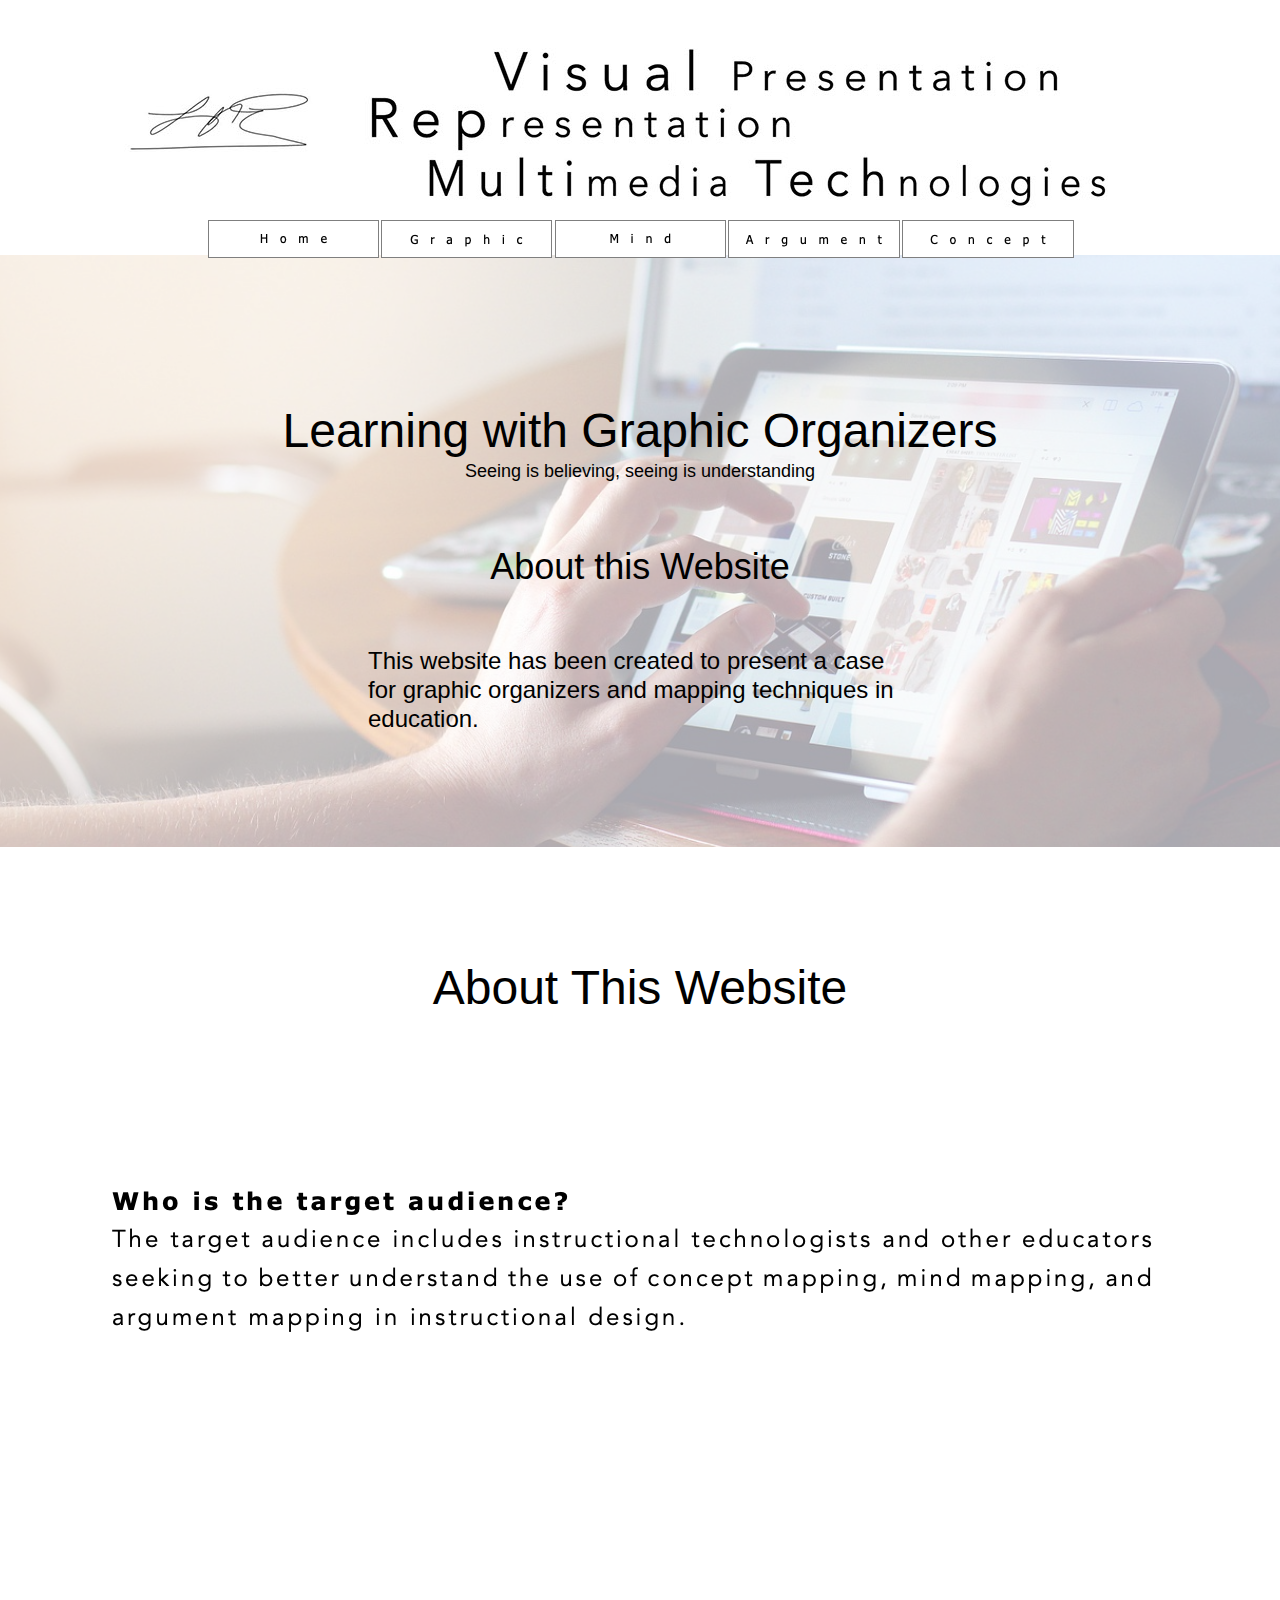
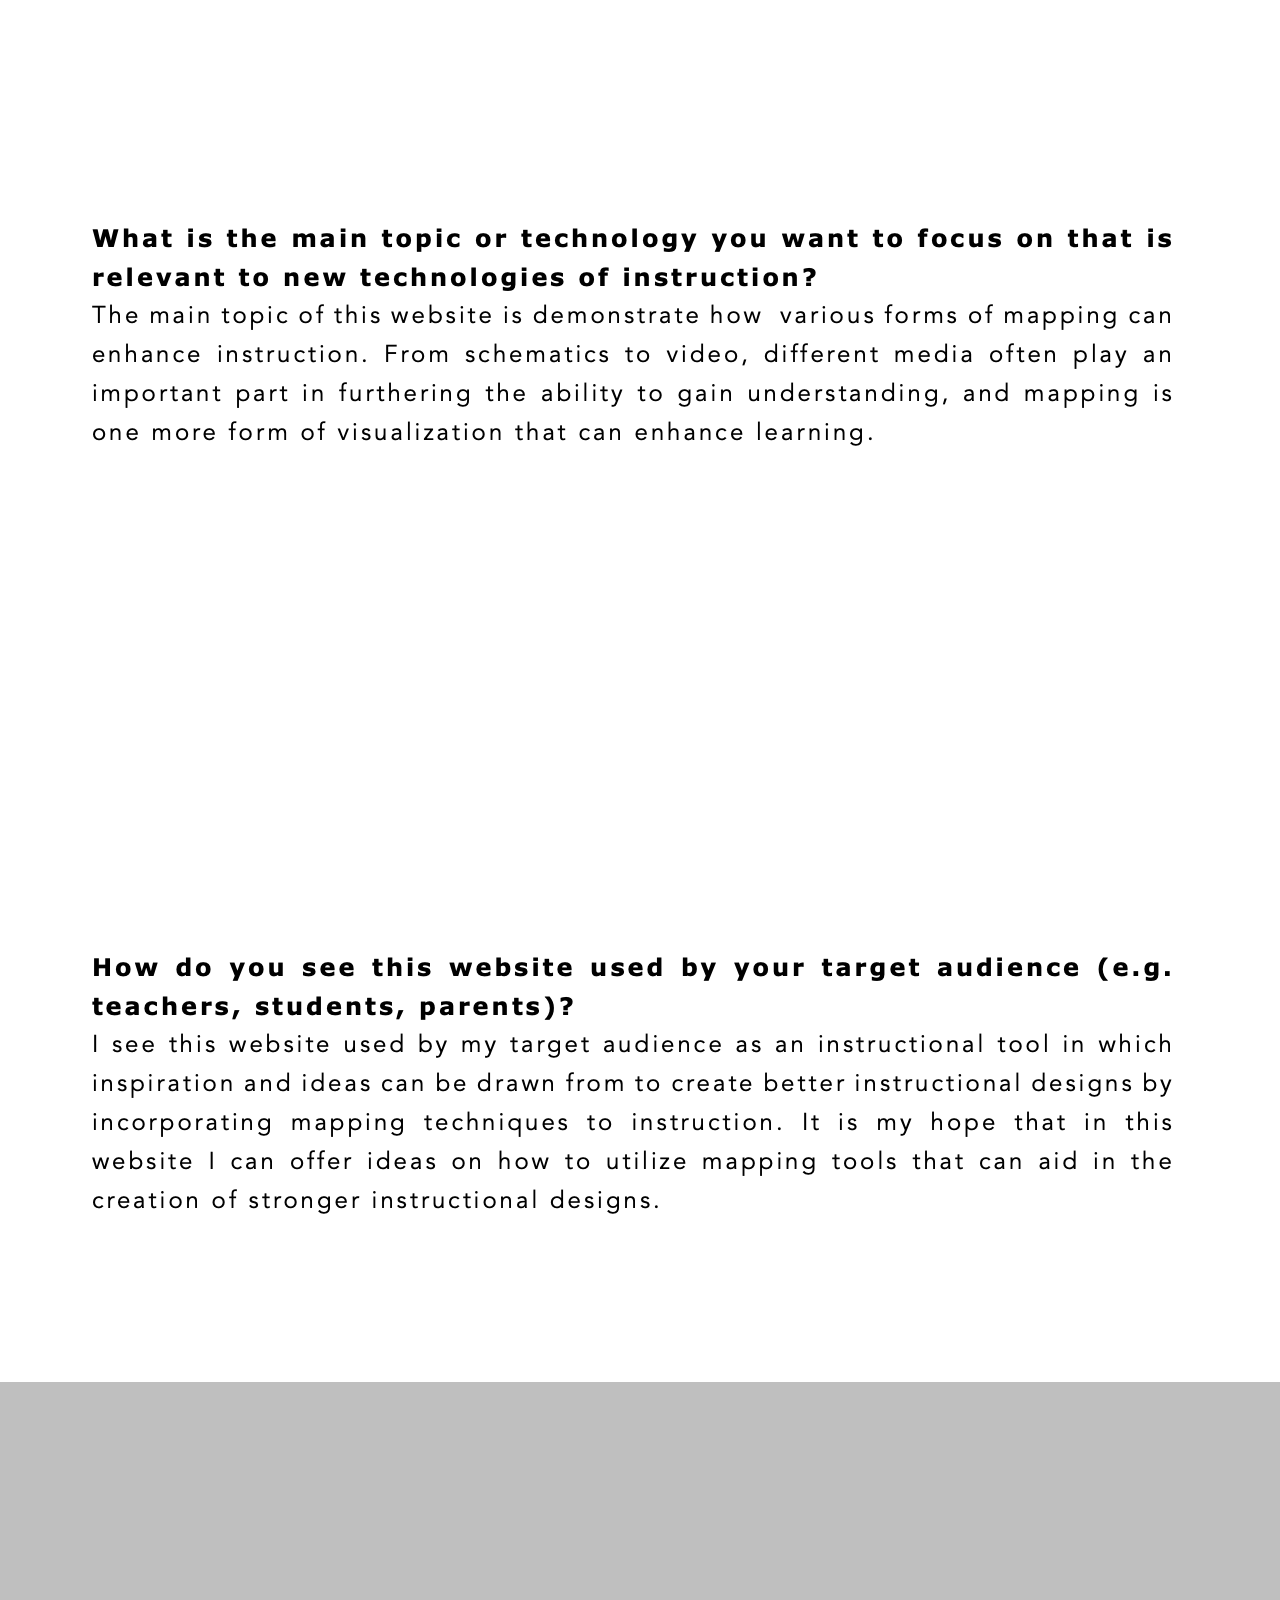
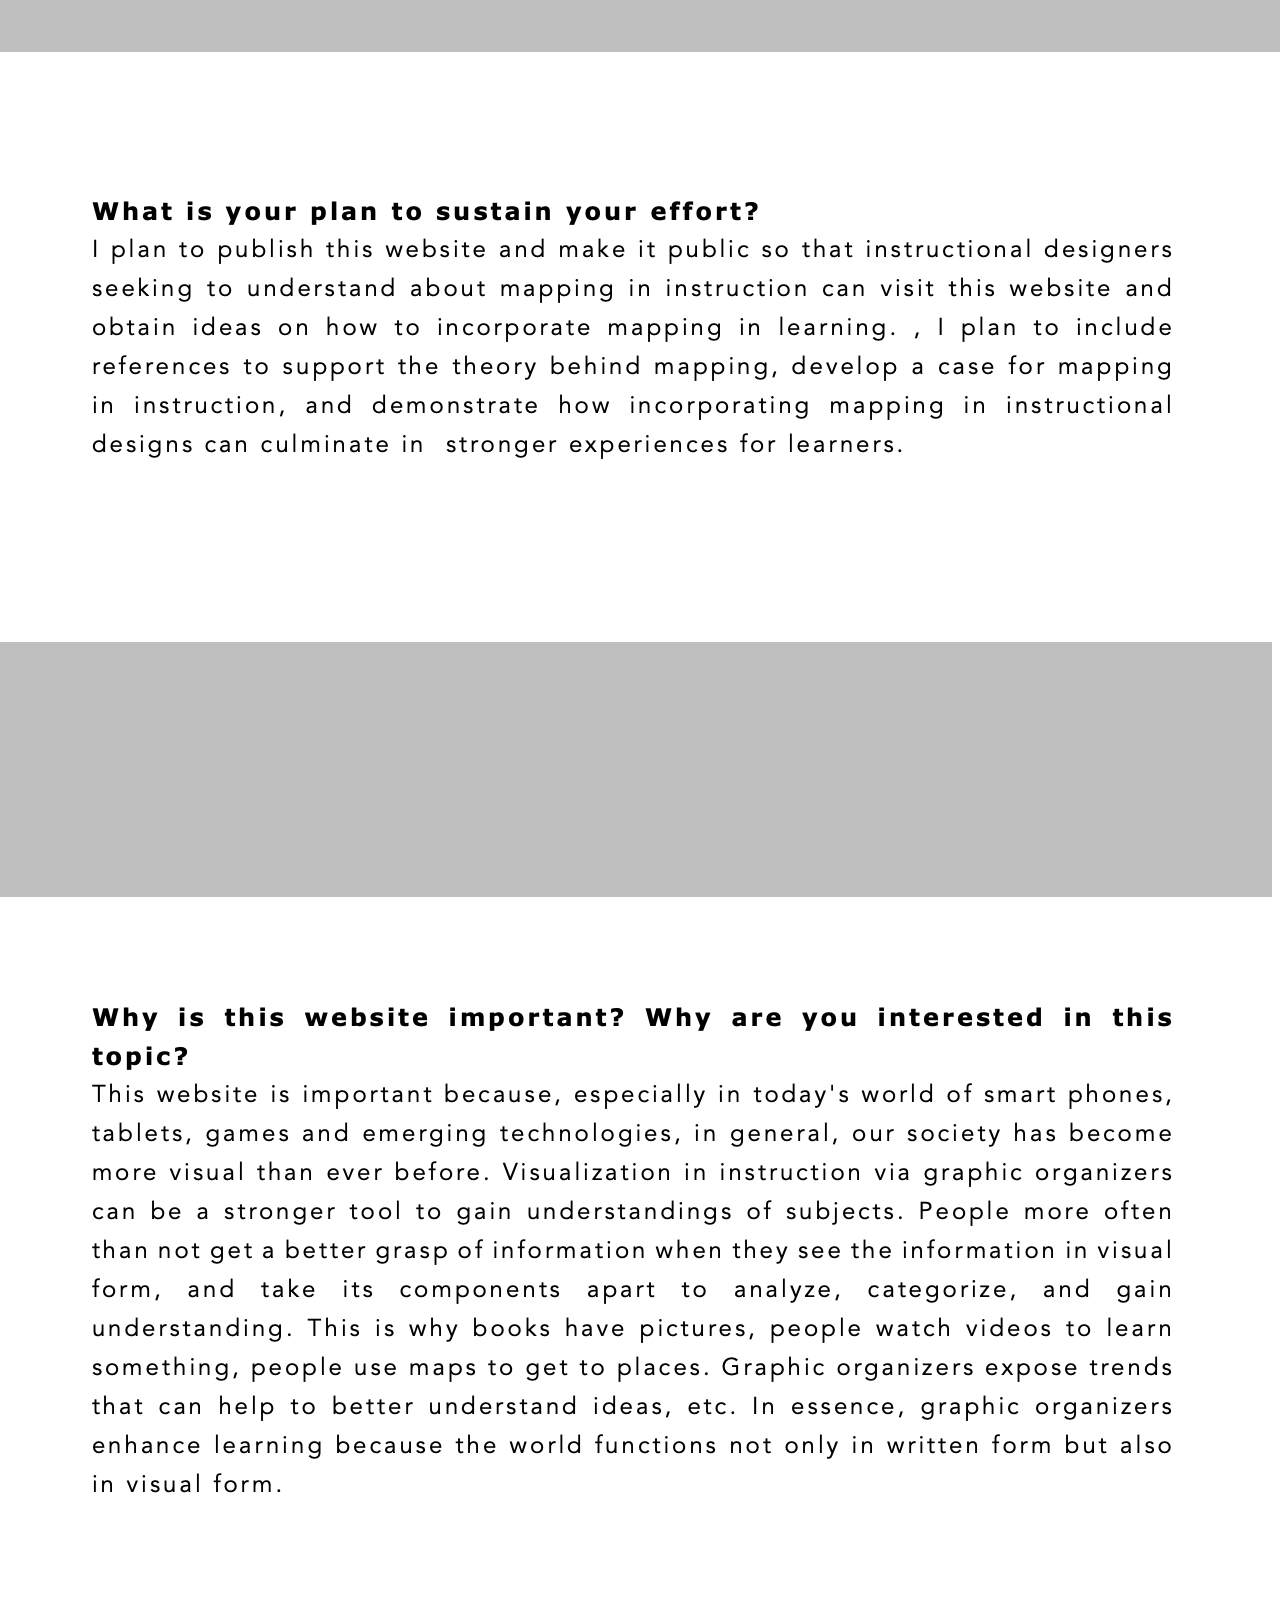
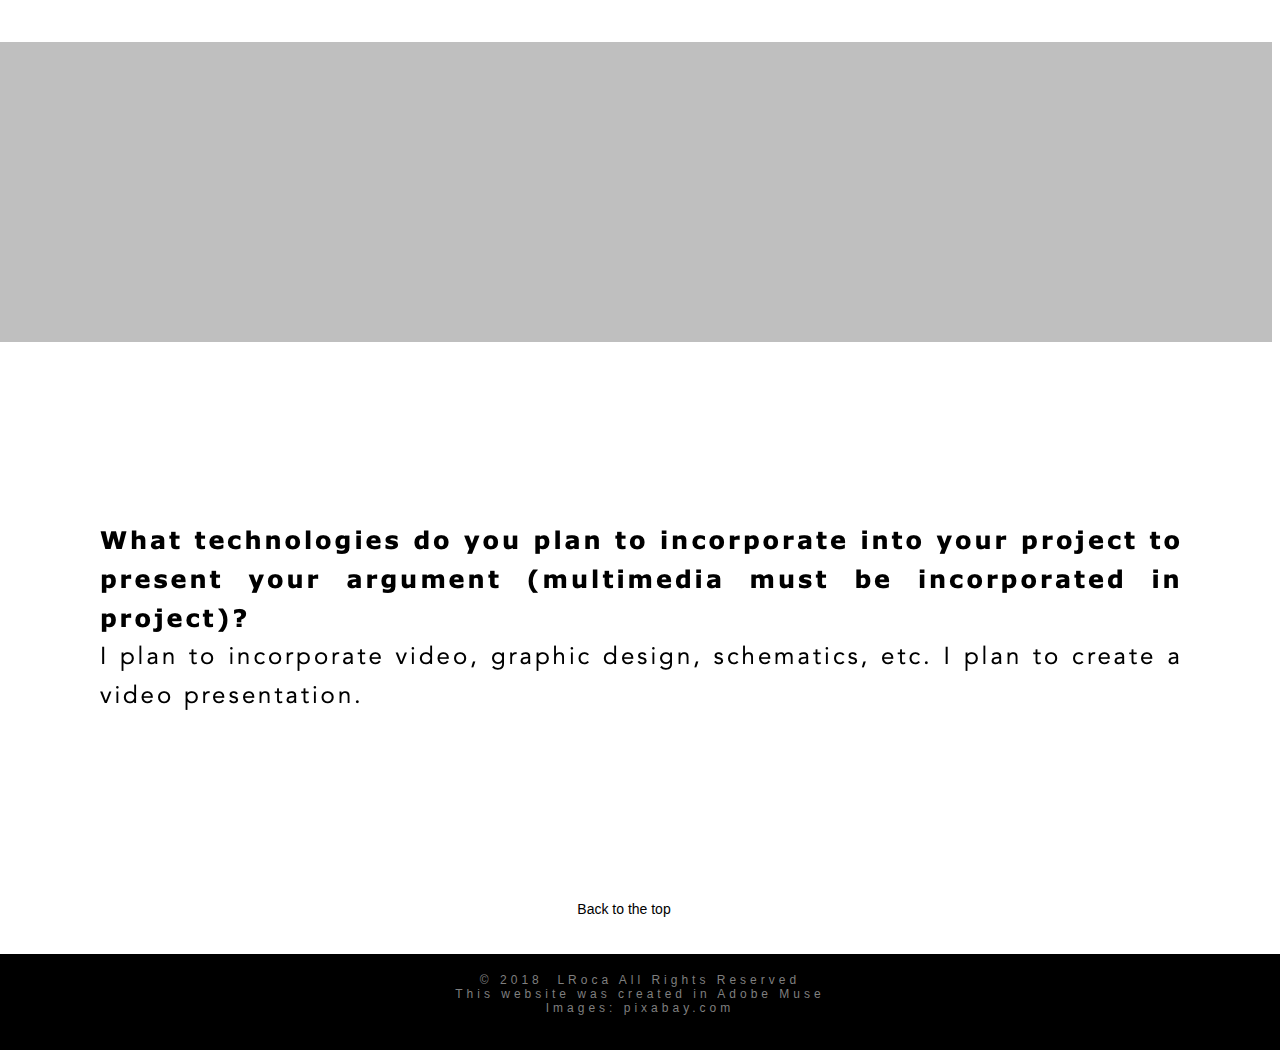
<file: about.html>
<!DOCTYPE html>
<html class="nojs html css_verticalspacer" lang="en-US">
 <head>

  <meta http-equiv="Content-type" content="text/html;charset=UTF-8"/>
  <meta name="generator" content="2018.1.0.386"/>
  <meta name="viewport" content="width=device-width, initial-scale=1.0"/>
  
  <script type="text/javascript">
   // Update the 'nojs'/'js' class on the html node
document.documentElement.className = document.documentElement.className.replace(/\bnojs\b/g, 'js');

// Check that all required assets are uploaded and up-to-date
if(typeof Muse == "undefined") window.Muse = {}; window.Muse.assets = {"required":["museutils.js", "museconfig.js", "jquery.musepolyfill.bgsize.js", "jquery.watch.js", "jquery.musemenu.js", "webpro.js", "musewpdisclosure.js", "jquery.scrolleffects.js", "jquery.museresponsive.js", "require.js", "about.css"], "outOfDate":[]};
</script>
  
  <title>About</title>
  <!-- CSS -->
  <link rel="stylesheet" type="text/css" href="css/site_global.css?crc=444006867"/>
  <link rel="stylesheet" type="text/css" href="css/master_a-master.css?crc=3889994210"/>
  <link rel="stylesheet" type="text/css" href="css/about.css?crc=4184844617" id="pagesheet"/>
  <!-- IE-only CSS -->
  <!--[if lt IE 9]>
  <link rel="stylesheet" type="text/css" href="css/nomq_preview_master_a-master.css?crc=350592536"/>
  <link rel="stylesheet" type="text/css" href="css/nomq_about.css?crc=511325524" id="nomq_pagesheet"/>
  <![endif]-->
  <!-- JS includes -->
  <!--[if lt IE 9]>
  <script src="scripts/html5shiv.js?crc=4241844378" type="text/javascript"></script>
  <![endif]-->
   </head>
 <body>

  <div class="breakpoint active" id="bp_infinity" data-min-width="1081"><!-- responsive breakpoint node -->
   <div class="clearfix" id="page"><!-- group -->
    <div class="clearfix grpelem" id="ppu80128-3"><!-- column -->
     <div class="clearfix colelem" id="pu80128-3"><!-- group -->
      <div class="clearfix grpelem shared_content" id="u80128-3" data-content-guid="u80128-3_content"><!-- content -->
       <p>&nbsp;</p>
      </div>
      <a class="anchor_item grpelem shared_content" id="top_page1" data-content-guid="top_page1_content"></a>
      <a class="anchor_item grpelem shared_content" id="home_top" data-content-guid="home_top_content"></a>
      <div class="grpelem shared_content" id="u1358" data-content-guid="u1358_content"><!-- content --></div>
      <nav class="MenuBar clearfix grpelem" id="menuu715"><!-- horizontal box -->
       <div class="MenuItemContainer clearfix grpelem" id="u5805"><!-- vertical box -->
        <a class="nonblock nontext MenuItem MenuItemWithSubMenu borderbox transition clearfix colelem" id="u5806" href="index.html"><!-- horizontal box --><div class="MenuItemLabel NoWrap grpelem" id="u5809"><!-- state-based BG images --><img alt="Home" src="images/blank.gif?crc=4208392903" class="shared_content" data-content-guid="u5809_0_content"/><div class="fluid_height_spacer shared_content" data-content-guid="u5809_1_content"></div></div></a>
       </div>
       <div class="MenuItemContainer clearfix grpelem" id="u823"><!-- vertical box -->
        <a class="nonblock nontext MenuItem MenuItemWithSubMenu borderbox transition clearfix colelem" id="u824" href="graphic.html"><!-- horizontal box --><div class="MenuItemLabel NoWrap grpelem" id="u827"><!-- state-based BG images --><img alt="Graphic" src="images/blank.gif?crc=4208392903" class="shared_content" data-content-guid="u827_0_content"/><div class="fluid_height_spacer shared_content" data-content-guid="u827_1_content"></div></div></a>
       </div>
       <div class="MenuItemContainer clearfix grpelem" id="u844"><!-- vertical box -->
        <a class="nonblock nontext MenuItem MenuItemWithSubMenu borderbox transition clearfix colelem" id="u845" href="mind.html"><!-- horizontal box --><div class="MenuItemLabel NoWrap grpelem" id="u848"><!-- state-based BG images --><img alt="Mind" src="images/blank.gif?crc=4208392903" class="shared_content" data-content-guid="u848_0_content"/><div class="fluid_height_spacer shared_content" data-content-guid="u848_1_content"></div></div></a>
       </div>
       <div class="MenuItemContainer clearfix grpelem" id="u865"><!-- vertical box -->
        <a class="nonblock nontext MenuItem MenuItemWithSubMenu borderbox transition clearfix colelem" id="u866" href="argument.html"><!-- horizontal box --><div class="MenuItemLabel NoWrap grpelem" id="u868"><!-- state-based BG images --><img alt="Argument" src="images/blank.gif?crc=4208392903" class="shared_content" data-content-guid="u868_0_content"/><div class="fluid_height_spacer shared_content" data-content-guid="u868_1_content"></div></div></a>
       </div>
       <div class="MenuItemContainer clearfix grpelem" id="u886"><!-- vertical box -->
        <a class="nonblock nontext MenuItem MenuItemWithSubMenu borderbox transition clearfix colelem" id="u889" href="concept.html"><!-- horizontal box --><div class="MenuItemLabel NoWrap grpelem" id="u890"><!-- state-based BG images --><img alt="Concept" src="images/blank.gif?crc=4208392903" class="shared_content" data-content-guid="u890_0_content"/><div class="fluid_height_spacer shared_content" data-content-guid="u890_1_content"></div></div></a>
       </div>
      </nav>
     </div>
     <div class="clearfix colelem" id="pu80124"><!-- group -->
      <div class="museBGSize grpelem shared_content" id="u80124" data-content-guid="u80124_content"><!-- content --></div>
      <div class="browser_width grpelem shared_content" id="u80140-7-bw" data-content-guid="u80140-7-bw_content">
       <div class="clearfix shared_content" id="u80140-7" data-content-guid="u80140-7_content"><!-- content -->
        <p id="u80140-2"><span id="u80140">Learning with Graphic Organizers</span></p>
        <p id="u80140-4"><span id="u80140-3">Seeing is believing, seeing is understanding</span></p>
        <p id="u80140-5">&nbsp;</p>
       </div>
      </div>
      <div class="clearfix grpelem shared_content" id="u80136-8" data-content-guid="u80136-8_content"><!-- content -->
       <p id="u80136-2">About this Website</p>
       <p id="u80136-3">&nbsp;</p>
       <p id="u80136-4">&nbsp;</p>
       <p id="u80136-6">This website has been created to present a case for graphic organizers and mapping techniques in education.</p>
      </div>
     </div>
     <div class="browser_width colelem shared_content" id="u80139-4-bw" data-content-guid="u80139-4-bw_content">
      <div class="clearfix" id="u80139-4"><!-- content -->
       <p>About This Website</p>
      </div>
     </div>
     <img class="colelem temp_no_img_src" id="u80137-6" alt="Who is the target audience? The target audience includes instructional technologists and other educators seeking to better understand the use of concept mapping, mind mapping, and argument mapping in instructional design." width="1040" height="201" data-orig-src="images/u80137-6.png?crc=4250438836" data-hidpi-src="images/u80137-6_2x.png?crc=3845779913" src="images/blank.gif?crc=4208392903"/><!-- rasterized frame -->
     <div class="museBGSize colelem shared_content" id="u80138" data-content-guid="u80138_content"><!-- content --></div>
     <img class="colelem temp_no_img_src" id="u80130-7" alt="What is the main topic or technology you want to focus on that is relevant to new technologies of instruction? The main topic of this website is demonstrate how various forms of mapping can enhance instruction. From schematics to video, different media often play an important part in furthering the ability to gain understanding, and mapping is one more form of visualization that can enhance learning. " width="1080" height="259" data-orig-src="images/u80130-7.png?crc=298680403" data-hidpi-src="images/u80130-7_2x.png?crc=343902423" src="images/blank.gif?crc=4208392903"/><!-- rasterized frame -->
     <div class="museBGSize colelem shared_content" id="u80132" data-content-guid="u80132_content"><!-- content --></div>
     <img class="colelem temp_no_img_src" id="u80144-7" alt="How do you see this website used by your target audience (e.g. teachers, students, parents)? I see this website used by my target audience as an instructional tool in which inspiration and ideas can be drawn from to create better instructional designs by incorporating mapping techniques to instruction. It is my hope that in this website I can offer ideas on how to utilize mapping tools that can aid in the creation of stronger instructional designs. " width="1080" height="336" data-orig-src="images/u80144-7.png?crc=280378015" data-hidpi-src="images/u80144-7_2x.png?crc=39471032" src="images/blank.gif?crc=4208392903"/><!-- rasterized frame -->
     <div class="museBGSize colelem shared_content" id="u80125" data-content-guid="u80125_content"><!-- content --></div>
     <img class="colelem temp_no_img_src" id="u80122-9" alt="&nbsp;What is your plan to sustain your effort? I plan to publish this website and make it public so that instructional designers seeking to understand about mapping in instruction can visit this website and obtain ideas on how to incorporate mapping in learning. , I plan to include references to support the theory behind mapping, develop a case for mapping in instruction, and demonstrate how incorporating mapping in instructional designs can culminate in stronger experiences for learners. " width="1080" height="390" data-orig-src="images/u80122-9.png?crc=3848418731" data-hidpi-src="images/u80122-9_2x.png?crc=3875022868" src="images/blank.gif?crc=4208392903"/><!-- rasterized frame -->
     <div class="museBGSize colelem shared_content" id="u80145" data-content-guid="u80145_content"><!-- content --></div>
     <img class="colelem temp_no_img_src" id="u80131-7" alt="Why is this website important? Why are you interested in this topic? This website is important because, especially in today's world of smart phones, tablets, games and emerging technologies, in general, our society has become more visual than ever before. Visualization in instruction via graphic organizers can be a stronger tool to gain understandings of subjects. People more often than not get a better grasp of information when they see the information in visual form, and take its components apart to analyze, categorize, and gain understanding. This is why books have pictures, people watch videos to learn something, people use maps to get to places. Graphic organizers expose trends that can help to better understand ideas, etc. In essence, graphic organizers enhance learning because the world functions not only in written form but also in visual form. " width="1080" height="546" data-orig-src="images/u80131-7.png?crc=3989536420" data-hidpi-src="images/u80131-7_2x.png?crc=332809856" src="images/blank.gif?crc=4208392903"/><!-- rasterized frame -->
     <div class="museBGSize colelem shared_content" id="u80134" data-content-guid="u80134_content"><!-- content --></div>
     <img class="colelem temp_no_img_src" id="u80133-8" alt="&nbsp;What technologies do you plan to incorporate into your project to present your argument (multimedia must be incorporated in project)? I plan to incorporate video, graphic design, schematics, etc. I plan to create a video presentation." width="1080" height="425" data-orig-src="images/u80133-8.png?crc=252913826" data-hidpi-src="images/u80133-8_2x.png?crc=4153812073" src="images/blank.gif?crc=4208392903"/><!-- rasterized frame -->
    </div>
    <div class="verticalspacer" data-offset-top="5667" data-content-above-spacer="5667" data-content-below-spacer="181"></div>
    <div class="clearfix grpelem" id="pu80135-4"><!-- column -->
     <a class="nonblock nontext anim_swing clearfix colelem shared_content" id="u80135-4" href="about.html#home_top" data-content-guid="u80135-4_content"><!-- content --><p><span id="u80135">Back to the top</span></p></a>
     <div class="clearfix colelem shared_content" id="pu232" data-content-guid="pu232_content"><!-- group -->
      <div class="browser_width grpelem" id="u232-bw">
       <div id="u232"><!-- simple frame --></div>
      </div>
      <div class="browser_width grpelem" id="u5774-8-bw">
       <div class="clearfix" id="u5774-8"><!-- content -->
        <p id="u5774-2">© 2018&nbsp; LRoca All Rights Reserved</p>
        <p id="u5774-4">This website was created in Adobe Muse</p>
        <p id="u5774-6">Images: pixabay.com</p>
       </div>
      </div>
     </div>
    </div>
   </div>
   <div class="preload_images">
    <img class="preload temp_no_img_src" data-orig-src="images/u5809-r.png?crc=4167102958" alt="" src="images/blank.gif?crc=4208392903"/>
    <img class="preload temp_no_img_src" data-orig-src="images/u5809-r_2x.png?crc=3837532110" alt="" src="images/blank.gif?crc=4208392903"/>
    <img class="preload temp_no_img_src" data-orig-src="images/u5809-a.png?crc=400835877" alt="" src="images/blank.gif?crc=4208392903"/>
    <img class="preload temp_no_img_src" data-orig-src="images/u5809-a_2x.png?crc=358956174" alt="" src="images/blank.gif?crc=4208392903"/>
    <img class="preload temp_no_img_src" data-orig-src="images/u827-r.png?crc=3947733901" alt="" src="images/blank.gif?crc=4208392903"/>
    <img class="preload temp_no_img_src" data-orig-src="images/u827-r_2x.png?crc=3944884954" alt="" src="images/blank.gif?crc=4208392903"/>
    <img class="preload temp_no_img_src" data-orig-src="images/u827-a.png?crc=455303025" alt="" src="images/blank.gif?crc=4208392903"/>
    <img class="preload temp_no_img_src" data-orig-src="images/u827-a_2x.png?crc=532626032" alt="" src="images/blank.gif?crc=4208392903"/>
    <img class="preload temp_no_img_src" data-orig-src="images/u848-r.png?crc=213874231" alt="" src="images/blank.gif?crc=4208392903"/>
    <img class="preload temp_no_img_src" data-orig-src="images/u848-r_2x.png?crc=3988003366" alt="" src="images/blank.gif?crc=4208392903"/>
    <img class="preload temp_no_img_src" data-orig-src="images/u848-a.png?crc=3911415013" alt="" src="images/blank.gif?crc=4208392903"/>
    <img class="preload temp_no_img_src" data-orig-src="images/u848-a_2x.png?crc=3782829076" alt="" src="images/blank.gif?crc=4208392903"/>
    <img class="preload temp_no_img_src" data-orig-src="images/u868-r.png?crc=18715262" alt="" src="images/blank.gif?crc=4208392903"/>
    <img class="preload temp_no_img_src" data-orig-src="images/u868-r_2x.png?crc=59135317" alt="" src="images/blank.gif?crc=4208392903"/>
    <img class="preload temp_no_img_src" data-orig-src="images/u868-a.png?crc=388253883" alt="" src="images/blank.gif?crc=4208392903"/>
    <img class="preload temp_no_img_src" data-orig-src="images/u868-a_2x.png?crc=4283024215" alt="" src="images/blank.gif?crc=4208392903"/>
    <img class="preload temp_no_img_src" data-orig-src="images/u890-r.png?crc=469285937" alt="" src="images/blank.gif?crc=4208392903"/>
    <img class="preload temp_no_img_src" data-orig-src="images/u890-r_2x.png?crc=4235531834" alt="" src="images/blank.gif?crc=4208392903"/>
    <img class="preload temp_no_img_src" data-orig-src="images/u890-a.png?crc=222454275" alt="" src="images/blank.gif?crc=4208392903"/>
    <img class="preload temp_no_img_src" data-orig-src="images/u890-a_2x.png?crc=4112035471" alt="" src="images/blank.gif?crc=4208392903"/>
   </div>
  </div>
  <div class="breakpoint" id="bp_1080" data-min-width="961" data-max-width="1080"><!-- responsive breakpoint node -->
   <div class="clearfix temp_no_id" data-orig-id="page"><!-- group -->
    <div class="clearfix grpelem temp_no_id" data-orig-id="ppu80128-3"><!-- column -->
     <div class="clearfix colelem temp_no_id" data-orig-id="pu80128-3"><!-- group -->
      <span class="clearfix grpelem placeholder" data-placeholder-for="u80128-3_content"><!-- placeholder node --></span>
      <span class="anchor_item grpelem placeholder" data-placeholder-for="top_page1_content"><!-- placeholder node --></span>
      <span class="anchor_item grpelem placeholder" data-placeholder-for="home_top_content"><!-- placeholder node --></span>
      <span class="grpelem placeholder" data-placeholder-for="u1358_content"><!-- placeholder node --></span>
     </div>
     <div class="clearfix colelem temp_no_id" data-orig-id="pu80124"><!-- group -->
      <span class="museBGSize grpelem placeholder" data-placeholder-for="u80124_content"><!-- placeholder node --></span>
      <span class="browser_width grpelem placeholder" data-placeholder-for="u80140-7-bw_content"><!-- placeholder node --></span>
      <span class="clearfix grpelem placeholder" data-placeholder-for="u80136-8_content"><!-- placeholder node --></span>
      <nav class="MenuBar clearfix grpelem temp_no_id" data-orig-id="menuu715"><!-- horizontal box -->
       <div class="MenuItemContainer clearfix grpelem temp_no_id" data-orig-id="u5805"><!-- vertical box -->
        <a class="nonblock nontext MenuItem MenuItemWithSubMenu borderbox transition clearfix colelem temp_no_id" href="index.html" data-orig-id="u5806"><!-- horizontal box --><div class="MenuItemLabel NoWrap grpelem temp_no_id" data-orig-id="u5809"><!-- state-based BG images --><span class="placeholder" data-placeholder-for="u5809_0_content"><!-- placeholder node --></span><span class="fluid_height_spacer placeholder" data-placeholder-for="u5809_1_content"><!-- placeholder node --></span></div></a>
       </div>
       <div class="MenuItemContainer clearfix grpelem temp_no_id" data-orig-id="u823"><!-- vertical box -->
        <a class="nonblock nontext MenuItem MenuItemWithSubMenu borderbox transition clearfix colelem temp_no_id" href="graphic.html" data-orig-id="u824"><!-- horizontal box --><div class="MenuItemLabel NoWrap grpelem temp_no_id" data-orig-id="u827"><!-- state-based BG images --><span class="placeholder" data-placeholder-for="u827_0_content"><!-- placeholder node --></span><span class="fluid_height_spacer placeholder" data-placeholder-for="u827_1_content"><!-- placeholder node --></span></div></a>
       </div>
       <div class="MenuItemContainer clearfix grpelem temp_no_id" data-orig-id="u844"><!-- vertical box -->
        <a class="nonblock nontext MenuItem MenuItemWithSubMenu borderbox transition clearfix colelem temp_no_id" href="mind.html" data-orig-id="u845"><!-- horizontal box --><div class="MenuItemLabel NoWrap grpelem temp_no_id" data-orig-id="u848"><!-- state-based BG images --><span class="placeholder" data-placeholder-for="u848_0_content"><!-- placeholder node --></span><span class="fluid_height_spacer placeholder" data-placeholder-for="u848_1_content"><!-- placeholder node --></span></div></a>
       </div>
       <div class="MenuItemContainer clearfix grpelem temp_no_id" data-orig-id="u865"><!-- vertical box -->
        <a class="nonblock nontext MenuItem MenuItemWithSubMenu borderbox transition clearfix colelem temp_no_id" href="argument.html" data-orig-id="u866"><!-- horizontal box --><div class="MenuItemLabel NoWrap grpelem temp_no_id" data-orig-id="u868"><!-- state-based BG images --><span class="placeholder" data-placeholder-for="u868_0_content"><!-- placeholder node --></span><span class="fluid_height_spacer placeholder" data-placeholder-for="u868_1_content"><!-- placeholder node --></span></div></a>
       </div>
       <div class="MenuItemContainer clearfix grpelem temp_no_id" data-orig-id="u886"><!-- vertical box -->
        <a class="nonblock nontext MenuItem MenuItemWithSubMenu borderbox transition clearfix colelem temp_no_id" href="concept.html" data-orig-id="u889"><!-- horizontal box --><div class="MenuItemLabel NoWrap grpelem temp_no_id" data-orig-id="u890"><!-- state-based BG images --><span class="placeholder" data-placeholder-for="u890_0_content"><!-- placeholder node --></span><span class="fluid_height_spacer placeholder" data-placeholder-for="u890_1_content"><!-- placeholder node --></span></div></a>
       </div>
      </nav>
     </div>
     <span class="browser_width colelem placeholder" data-placeholder-for="u80139-4-bw_content"><!-- placeholder node --></span>
     <img class="colelem temp_no_id temp_no_img_src" alt="Who is the target audience? The target audience includes instructional technologists and other educators seeking to better understand the use of concept mapping, mind mapping, and argument mapping in instructional design." width="920" height="305" data-orig-src="images/u80137-62.png?crc=3862708260" data-hidpi-src="images/u80137-6_2x2.png?crc=3976031169" data-orig-id="u80137-6" src="images/blank.gif?crc=4208392903"/><!-- rasterized frame -->
     <span class="museBGSize colelem placeholder" data-placeholder-for="u80138_content"><!-- placeholder node --></span>
     <img class="colelem temp_no_id temp_no_img_src" alt="What is the main topic or technology you want to focus on that is relevant to new technologies of instruction? The main topic of this website is demonstrate how various forms of mapping can enhance instruction. From schematics to video, different media often play an important part in furthering the ability to gain understanding, and mapping is one more form of visualization that can enhance learning. " width="920" height="290" data-orig-src="images/u80130-72.png?crc=4170541776" data-hidpi-src="images/u80130-7_2x2.png?crc=10941687" data-orig-id="u80130-7" src="images/blank.gif?crc=4208392903"/><!-- rasterized frame -->
     <span class="museBGSize colelem placeholder" data-placeholder-for="u80132_content"><!-- placeholder node --></span>
     <img class="colelem temp_no_id temp_no_img_src" alt="How do you see this website used by your target audience (e.g. teachers, students, parents)? I see this website used by my target audience as an instructional tool in which inspiration and ideas can be drawn from to create better instructional designs by incorporating mapping techniques to instruction. It is my hope that in this website I can offer ideas on how to utilize mapping tools that can aid in the creation of stronger instructional designs. " width="920" height="360" data-orig-src="images/u80144-72.png?crc=3807230311" data-hidpi-src="images/u80144-7_2x2.png?crc=437789859" data-orig-id="u80144-7" src="images/blank.gif?crc=4208392903"/><!-- rasterized frame -->
     <span class="museBGSize colelem placeholder" data-placeholder-for="u80125_content"><!-- placeholder node --></span>
     <img class="colelem temp_no_id temp_no_img_src" alt="&nbsp;What is your plan to sustain your effort? I plan to publish this website and make it public so that instructional designers seeking to understand about mapping in instruction can visit this website and obtain ideas on how to incorporate mapping in learning. , I plan to include references to support the theory behind mapping, develop a case for mapping in instruction, and demonstrate how incorporating mapping in instructional designs can culminate in stronger experiences for learners. " width="916" height="429" data-orig-src="images/u80122-92.png?crc=382595296" data-hidpi-src="images/u80122-9_2x2.png?crc=253787690" data-orig-id="u80122-9" src="images/blank.gif?crc=4208392903"/><!-- rasterized frame -->
     <span class="museBGSize colelem placeholder" data-placeholder-for="u80145_content"><!-- placeholder node --></span>
     <img class="colelem temp_no_id temp_no_img_src" alt="Why is this website important? Why are you interested in this topic? This website is important because, especially in today's world of smart phones, tablets, games and emerging technologies, in general, our society has become more visual than ever before. Visualization in instruction via graphic organizers can be a stronger tool to gain understandings of subjects. People more often than not get a better grasp of information when they see the information in visual form, and take its components apart to analyze, categorize, and gain understanding. This is why books have pictures, people watch videos to learn something, people use maps to get to places. Graphic organizers expose trends that can help to better understand ideas, etc. In essence, graphic organizers enhance learning because the world functions not only in written form but also in visual form. " width="916" height="585" data-orig-src="images/u80131-72.png?crc=31468296" data-hidpi-src="images/u80131-7_2x2.png?crc=340899305" data-orig-id="u80131-7" src="images/blank.gif?crc=4208392903"/><!-- rasterized frame -->
     <span class="museBGSize colelem placeholder" data-placeholder-for="u80134_content"><!-- placeholder node --></span>
     <img class="colelem temp_no_id temp_no_img_src" alt="&nbsp;What technologies do you plan to incorporate into your project to present your argument (multimedia must be incorporated in project)? I plan to incorporate video, graphic design, schematics, etc. I plan to create a video presentation." width="916" height="425" data-orig-src="images/u80133-82.png?crc=252600306" data-hidpi-src="images/u80133-8_2x2.png?crc=3924676883" data-orig-id="u80133-8" src="images/blank.gif?crc=4208392903"/><!-- rasterized frame -->
    </div>
    <div class="verticalspacer" data-offset-top="6129" data-content-above-spacer="6128" data-content-below-spacer="181"></div>
    <div class="clearfix grpelem temp_no_id" data-orig-id="pu80135-4"><!-- column -->
     <div class="browser_width colelem" id="u80135-4-bw">
      <span class="nonblock nontext anim_swing clearfix placeholder" data-placeholder-for="u80135-4_content"><!-- placeholder node --></span>
     </div>
     <span class="clearfix colelem placeholder" data-placeholder-for="pu232_content"><!-- placeholder node --></span>
    </div>
   </div>
   <div class="preload_images">
    <img class="preload temp_no_img_src" data-orig-src="images/u5809-r.png?crc=4167102958" alt="" src="images/blank.gif?crc=4208392903"/>
    <img class="preload temp_no_img_src" data-orig-src="images/u5809-r_2x.png?crc=3837532110" alt="" src="images/blank.gif?crc=4208392903"/>
    <img class="preload temp_no_img_src" data-orig-src="images/u5809-a.png?crc=400835877" alt="" src="images/blank.gif?crc=4208392903"/>
    <img class="preload temp_no_img_src" data-orig-src="images/u5809-a_2x.png?crc=358956174" alt="" src="images/blank.gif?crc=4208392903"/>
    <img class="preload temp_no_img_src" data-orig-src="images/u827-r.png?crc=3947733901" alt="" src="images/blank.gif?crc=4208392903"/>
    <img class="preload temp_no_img_src" data-orig-src="images/u827-r_2x.png?crc=3944884954" alt="" src="images/blank.gif?crc=4208392903"/>
    <img class="preload temp_no_img_src" data-orig-src="images/u827-a.png?crc=455303025" alt="" src="images/blank.gif?crc=4208392903"/>
    <img class="preload temp_no_img_src" data-orig-src="images/u827-a_2x.png?crc=532626032" alt="" src="images/blank.gif?crc=4208392903"/>
    <img class="preload temp_no_img_src" data-orig-src="images/u848-r.png?crc=213874231" alt="" src="images/blank.gif?crc=4208392903"/>
    <img class="preload temp_no_img_src" data-orig-src="images/u848-r_2x.png?crc=3988003366" alt="" src="images/blank.gif?crc=4208392903"/>
    <img class="preload temp_no_img_src" data-orig-src="images/u848-a.png?crc=3911415013" alt="" src="images/blank.gif?crc=4208392903"/>
    <img class="preload temp_no_img_src" data-orig-src="images/u848-a_2x.png?crc=3782829076" alt="" src="images/blank.gif?crc=4208392903"/>
    <img class="preload temp_no_img_src" data-orig-src="images/u868-r.png?crc=18715262" alt="" src="images/blank.gif?crc=4208392903"/>
    <img class="preload temp_no_img_src" data-orig-src="images/u868-r_2x.png?crc=59135317" alt="" src="images/blank.gif?crc=4208392903"/>
    <img class="preload temp_no_img_src" data-orig-src="images/u868-a.png?crc=388253883" alt="" src="images/blank.gif?crc=4208392903"/>
    <img class="preload temp_no_img_src" data-orig-src="images/u868-a_2x.png?crc=4283024215" alt="" src="images/blank.gif?crc=4208392903"/>
    <img class="preload temp_no_img_src" data-orig-src="images/u890-r.png?crc=469285937" alt="" src="images/blank.gif?crc=4208392903"/>
    <img class="preload temp_no_img_src" data-orig-src="images/u890-r_2x.png?crc=4235531834" alt="" src="images/blank.gif?crc=4208392903"/>
    <img class="preload temp_no_img_src" data-orig-src="images/u890-a.png?crc=222454275" alt="" src="images/blank.gif?crc=4208392903"/>
    <img class="preload temp_no_img_src" data-orig-src="images/u890-a_2x.png?crc=4112035471" alt="" src="images/blank.gif?crc=4208392903"/>
   </div>
  </div>
  <div class="breakpoint" id="bp_960" data-min-width="763" data-max-width="960"><!-- responsive breakpoint node -->
   <div class="clearfix borderbox temp_no_id" data-orig-id="page"><!-- group -->
    <div class="clearfix grpelem temp_no_id" data-orig-id="ppu80128-3"><!-- column -->
     <div class="clearfix colelem temp_no_id shared_content" data-orig-id="pu80128-3" data-content-guid="pu80128-3_content"><!-- group -->
      <span class="clearfix grpelem placeholder" data-placeholder-for="u80128-3_content"><!-- placeholder node --></span>
      <span class="anchor_item grpelem placeholder" data-placeholder-for="top_page1_content"><!-- placeholder node --></span>
      <span class="anchor_item grpelem placeholder" data-placeholder-for="home_top_content"><!-- placeholder node --></span>
      <div class="grpelem temp_no_id shared_content" data-orig-id="u1358" data-content-guid="u1358_content1"><!-- content -->
       <div class="fluid_height_spacer"></div>
      </div>
     </div>
     <div class="clearfix colelem temp_no_id" data-orig-id="pu80124"><!-- group -->
      <span class="museBGSize grpelem placeholder" data-placeholder-for="u80124_content"><!-- placeholder node --></span>
      <span class="clearfix grpelem placeholder" data-placeholder-for="u80140-7_content"><!-- placeholder node --></span>
      <span class="clearfix grpelem placeholder" data-placeholder-for="u80136-8_content"><!-- placeholder node --></span>
      <nav class="MenuBar clearfix grpelem temp_no_id" data-orig-id="menuu715"><!-- horizontal box -->
       <div class="MenuItemContainer clearfix grpelem temp_no_id" data-orig-id="u5805"><!-- vertical box -->
        <a class="nonblock nontext MenuItem MenuItemWithSubMenu borderbox transition clearfix colelem temp_no_id" href="index.html" data-orig-id="u5806"><!-- horizontal box --><div class="MenuItemLabel NoWrap grpelem temp_no_id" data-orig-id="u5809"><!-- state-based BG images --><span class="placeholder" data-placeholder-for="u5809_0_content"><!-- placeholder node --></span><span class="fluid_height_spacer placeholder" data-placeholder-for="u5809_1_content"><!-- placeholder node --></span></div></a>
       </div>
       <div class="MenuItemContainer clearfix grpelem temp_no_id" data-orig-id="u823"><!-- vertical box -->
        <a class="nonblock nontext MenuItem MenuItemWithSubMenu borderbox transition clearfix colelem temp_no_id" href="graphic.html" data-orig-id="u824"><!-- horizontal box --><div class="MenuItemLabel NoWrap grpelem temp_no_id" data-orig-id="u827"><!-- state-based BG images --><span class="placeholder" data-placeholder-for="u827_0_content"><!-- placeholder node --></span><span class="fluid_height_spacer placeholder" data-placeholder-for="u827_1_content"><!-- placeholder node --></span></div></a>
       </div>
       <div class="MenuItemContainer clearfix grpelem temp_no_id" data-orig-id="u844"><!-- vertical box -->
        <a class="nonblock nontext MenuItem MenuItemWithSubMenu borderbox transition clearfix colelem temp_no_id" href="mind.html" data-orig-id="u845"><!-- horizontal box --><div class="MenuItemLabel NoWrap grpelem temp_no_id" data-orig-id="u848"><!-- state-based BG images --><span class="placeholder" data-placeholder-for="u848_0_content"><!-- placeholder node --></span><span class="fluid_height_spacer placeholder" data-placeholder-for="u848_1_content"><!-- placeholder node --></span></div></a>
       </div>
       <div class="MenuItemContainer clearfix grpelem temp_no_id" data-orig-id="u865"><!-- vertical box -->
        <a class="nonblock nontext MenuItem MenuItemWithSubMenu borderbox transition clearfix colelem temp_no_id" href="argument.html" data-orig-id="u866"><!-- horizontal box --><div class="MenuItemLabel NoWrap grpelem temp_no_id" data-orig-id="u868"><!-- state-based BG images --><span class="placeholder" data-placeholder-for="u868_0_content"><!-- placeholder node --></span><span class="fluid_height_spacer placeholder" data-placeholder-for="u868_1_content"><!-- placeholder node --></span></div></a>
       </div>
       <div class="MenuItemContainer clearfix grpelem temp_no_id" data-orig-id="u886"><!-- vertical box -->
        <a class="nonblock nontext MenuItem MenuItemWithSubMenu borderbox transition clearfix colelem temp_no_id" href="concept.html" data-orig-id="u889"><!-- horizontal box --><div class="MenuItemLabel NoWrap grpelem temp_no_id" data-orig-id="u890"><!-- state-based BG images --><span class="placeholder" data-placeholder-for="u890_0_content"><!-- placeholder node --></span><span class="fluid_height_spacer placeholder" data-placeholder-for="u890_1_content"><!-- placeholder node --></span></div></a>
       </div>
      </nav>
     </div>
     <span class="browser_width colelem placeholder" data-placeholder-for="u80139-4-bw_content"><!-- placeholder node --></span>
     <img class="colelem temp_no_id temp_no_img_src" alt="Who is the target audience? The target audience includes instructional technologists and other educators seeking to better understand the use of concept mapping, mind mapping, and argument mapping in instructional design." data-orig-src="images/u80137-63.png?crc=3799283535" data-hidpi-src="images/u80137-6_2x3.png?crc=4144474244" data-image-width="765" data-orig-id="u80137-6" src="images/blank.gif?crc=4208392903"/><!-- rasterized frame -->
     <span class="museBGSize colelem placeholder" data-placeholder-for="u80138_content"><!-- placeholder node --></span>
     <img class="colelem temp_no_id temp_no_img_src" alt="What is the main topic or technology you want to focus on that is relevant to new technologies of instruction? The main topic of this website is demonstrate how various forms of mapping can enhance instruction. From schematics to video, different media often play an important part in furthering the ability to gain understanding, and mapping is one more form of visualization that can enhance learning. " width="764" height="368" data-orig-src="images/u80130-73.png?crc=363591769" data-hidpi-src="images/u80130-7_2x3.png?crc=151175478" data-orig-id="u80130-7" src="images/blank.gif?crc=4208392903"/><!-- rasterized frame -->
     <span class="museBGSize colelem placeholder" data-placeholder-for="u80132_content"><!-- placeholder node --></span>
     <img class="colelem temp_no_id temp_no_img_src" alt="How do you see this website used by your target audience (e.g. teachers, students, parents)? I see this website used by my target audience as an instructional tool in which inspiration and ideas can be drawn from to create better instructional designs by incorporating mapping techniques to instruction. It is my hope that in this website I can offer ideas on how to utilize mapping tools that can aid in the creation of stronger instructional designs. " width="764" height="368" data-orig-src="images/u80144-73.png?crc=456996463" data-hidpi-src="images/u80144-7_2x3.png?crc=417392686" data-orig-id="u80144-7" src="images/blank.gif?crc=4208392903"/><!-- rasterized frame -->
     <span class="museBGSize colelem placeholder" data-placeholder-for="u80125_content"><!-- placeholder node --></span>
     <img class="colelem temp_no_id temp_no_img_src" alt="&nbsp;What is your plan to sustain your effort? I plan to publish this website and make it public so that instructional designers seeking to understand about mapping in instruction can visit this website and obtain ideas on how to incorporate mapping in learning. , I plan to include references to support the theory behind mapping, develop a case for mapping in instruction, and demonstrate how incorporating mapping in instructional designs can culminate in stronger experiences for learners. " width="733" height="507" data-orig-src="images/u80122-93.png?crc=4214547647" data-hidpi-src="images/u80122-9_2x3.png?crc=486632081" data-orig-id="u80122-9" src="images/blank.gif?crc=4208392903"/><!-- rasterized frame -->
     <span class="museBGSize colelem placeholder" data-placeholder-for="u80145_content"><!-- placeholder node --></span>
     <img class="colelem temp_no_id temp_no_img_src" alt="Why is this website important? Why are you interested in this topic? This website is important because, especially in today's world of smart phones, tablets, games and emerging technologies, in general, our society has become more visual than ever before. Visualization in instruction via graphic organizers can be a stronger tool to gain understandings of subjects. People more often than not get a better grasp of information when they see the information in visual form, and take its components apart to analyze, categorize, and gain understanding. This is why books have pictures, people watch videos to learn something, people use maps to get to places. Graphic organizers expose trends that can help to better understand ideas, etc. In essence, graphic organizers enhance learning because the world functions not only in written form but also in visual form. " width="765" height="702" data-orig-src="images/u80131-73.png?crc=4180837080" data-hidpi-src="images/u80131-7_2x3.png?crc=4247793461" data-orig-id="u80131-7" src="images/blank.gif?crc=4208392903"/><!-- rasterized frame -->
     <span class="museBGSize colelem placeholder" data-placeholder-for="u80134_content"><!-- placeholder node --></span>
     <img class="colelem temp_no_id temp_no_img_src" alt="&nbsp;What technologies do you plan to incorporate into your project to present your argument (multimedia must be incorporated in project)? I plan to incorporate video, graphic design, schematics, etc. I plan to create a video presentation." width="764" height="425" data-orig-src="images/u80133-83.png?crc=4057660247" data-hidpi-src="images/u80133-8_2x3.png?crc=3801577950" data-orig-id="u80133-8" src="images/blank.gif?crc=4208392903"/><!-- rasterized frame -->
    </div>
    <div class="verticalspacer" data-offset-top="6406" data-content-above-spacer="6406" data-content-below-spacer="97" data-sizePolicy="fixed" data-pintopage="page_fixedLeft"></div>
    <div class="clearfix grpelem temp_no_id" data-orig-id="pu80135-4"><!-- column -->
     <span class="nonblock nontext anim_swing clearfix colelem placeholder" data-placeholder-for="u80135-4_content"><!-- placeholder node --></span>
     <span class="clearfix colelem placeholder" data-placeholder-for="pu232_content"><!-- placeholder node --></span>
    </div>
   </div>
   <div class="preload_images">
    <img class="preload temp_no_img_src" data-orig-src="images/u5809-r.png?crc=4167102958" alt="" src="images/blank.gif?crc=4208392903"/>
    <img class="preload temp_no_img_src" data-orig-src="images/u5809-r_2x.png?crc=3837532110" alt="" src="images/blank.gif?crc=4208392903"/>
    <img class="preload temp_no_img_src" data-orig-src="images/u5809-a.png?crc=400835877" alt="" src="images/blank.gif?crc=4208392903"/>
    <img class="preload temp_no_img_src" data-orig-src="images/u5809-a_2x.png?crc=358956174" alt="" src="images/blank.gif?crc=4208392903"/>
    <img class="preload temp_no_img_src" data-orig-src="images/u827-r.png?crc=3947733901" alt="" src="images/blank.gif?crc=4208392903"/>
    <img class="preload temp_no_img_src" data-orig-src="images/u827-r_2x.png?crc=3944884954" alt="" src="images/blank.gif?crc=4208392903"/>
    <img class="preload temp_no_img_src" data-orig-src="images/u827-a.png?crc=455303025" alt="" src="images/blank.gif?crc=4208392903"/>
    <img class="preload temp_no_img_src" data-orig-src="images/u827-a_2x.png?crc=532626032" alt="" src="images/blank.gif?crc=4208392903"/>
    <img class="preload temp_no_img_src" data-orig-src="images/u848-r.png?crc=213874231" alt="" src="images/blank.gif?crc=4208392903"/>
    <img class="preload temp_no_img_src" data-orig-src="images/u848-r_2x.png?crc=3988003366" alt="" src="images/blank.gif?crc=4208392903"/>
    <img class="preload temp_no_img_src" data-orig-src="images/u848-a.png?crc=3911415013" alt="" src="images/blank.gif?crc=4208392903"/>
    <img class="preload temp_no_img_src" data-orig-src="images/u848-a_2x.png?crc=3782829076" alt="" src="images/blank.gif?crc=4208392903"/>
    <img class="preload temp_no_img_src" data-orig-src="images/u868-r.png?crc=18715262" alt="" src="images/blank.gif?crc=4208392903"/>
    <img class="preload temp_no_img_src" data-orig-src="images/u868-r_2x.png?crc=59135317" alt="" src="images/blank.gif?crc=4208392903"/>
    <img class="preload temp_no_img_src" data-orig-src="images/u868-a.png?crc=388253883" alt="" src="images/blank.gif?crc=4208392903"/>
    <img class="preload temp_no_img_src" data-orig-src="images/u868-a_2x.png?crc=4283024215" alt="" src="images/blank.gif?crc=4208392903"/>
    <img class="preload temp_no_img_src" data-orig-src="images/u890-r.png?crc=469285937" alt="" src="images/blank.gif?crc=4208392903"/>
    <img class="preload temp_no_img_src" data-orig-src="images/u890-r_2x.png?crc=4235531834" alt="" src="images/blank.gif?crc=4208392903"/>
    <img class="preload temp_no_img_src" data-orig-src="images/u890-a.png?crc=222454275" alt="" src="images/blank.gif?crc=4208392903"/>
    <img class="preload temp_no_img_src" data-orig-src="images/u890-a_2x.png?crc=4112035471" alt="" src="images/blank.gif?crc=4208392903"/>
   </div>
  </div>
  <div class="breakpoint" id="bp_762" data-min-width="601" data-max-width="762"><!-- responsive breakpoint node -->
   <div class="clearfix borderbox temp_no_id" data-orig-id="page"><!-- group -->
    <div class="clearfix grpelem temp_no_id" data-orig-id="pu80128-3"><!-- column -->
     <span class="clearfix colelem placeholder" data-placeholder-for="u80128-3_content"><!-- placeholder node --></span>
     <div class="clearfix colelem" id="ptop_page1"><!-- group -->
      <span class="anchor_item grpelem placeholder" data-placeholder-for="top_page1_content"><!-- placeholder node --></span>
      <span class="anchor_item grpelem placeholder" data-placeholder-for="home_top_content"><!-- placeholder node --></span>
     </div>
     <div class="clearfix colelem" id="pu1358"><!-- group -->
      <span class="grpelem placeholder" data-placeholder-for="u1358_content1"><!-- placeholder node --></span>
      <div class="browser_width grpelem" id="menuu715-bw">
       <nav class="MenuBar clearfix temp_no_id" data-orig-id="menuu715"><!-- horizontal box -->
        <div class="MenuItemContainer clearfix grpelem temp_no_id" data-orig-id="u5805"><!-- vertical box -->
         <a class="nonblock nontext MenuItem MenuItemWithSubMenu borderbox transition clearfix colelem temp_no_id" href="index.html" data-orig-id="u5806"><!-- horizontal box --><div class="MenuItemLabel NoWrap grpelem temp_no_id" data-orig-id="u5809"><!-- state-based BG images --><span class="placeholder" data-placeholder-for="u5809_0_content"><!-- placeholder node --></span><span class="fluid_height_spacer placeholder" data-placeholder-for="u5809_1_content"><!-- placeholder node --></span></div></a>
        </div>
        <div class="MenuItemContainer clearfix grpelem temp_no_id" data-orig-id="u823"><!-- vertical box -->
         <a class="nonblock nontext MenuItem MenuItemWithSubMenu borderbox transition clearfix colelem temp_no_id" href="graphic.html" data-orig-id="u824"><!-- horizontal box --><div class="MenuItemLabel NoWrap grpelem temp_no_id" data-orig-id="u827"><!-- state-based BG images --><span class="placeholder" data-placeholder-for="u827_0_content"><!-- placeholder node --></span><span class="fluid_height_spacer placeholder" data-placeholder-for="u827_1_content"><!-- placeholder node --></span></div></a>
        </div>
        <div class="MenuItemContainer clearfix grpelem temp_no_id" data-orig-id="u844"><!-- vertical box -->
         <a class="nonblock nontext MenuItem MenuItemWithSubMenu borderbox transition clearfix colelem temp_no_id" href="mind.html" data-orig-id="u845"><!-- horizontal box --><div class="MenuItemLabel NoWrap grpelem temp_no_id" data-orig-id="u848"><!-- state-based BG images --><span class="placeholder" data-placeholder-for="u848_0_content"><!-- placeholder node --></span><span class="fluid_height_spacer placeholder" data-placeholder-for="u848_1_content"><!-- placeholder node --></span></div></a>
        </div>
        <div class="MenuItemContainer clearfix grpelem temp_no_id" data-orig-id="u865"><!-- vertical box -->
         <a class="nonblock nontext MenuItem MenuItemWithSubMenu borderbox transition clearfix colelem temp_no_id" href="argument.html" data-orig-id="u866"><!-- horizontal box --><div class="MenuItemLabel NoWrap grpelem temp_no_id" data-orig-id="u868"><!-- state-based BG images --><span class="placeholder" data-placeholder-for="u868_0_content"><!-- placeholder node --></span><span class="fluid_height_spacer placeholder" data-placeholder-for="u868_1_content"><!-- placeholder node --></span></div></a>
        </div>
        <div class="MenuItemContainer clearfix grpelem temp_no_id" data-orig-id="u886"><!-- vertical box -->
         <a class="nonblock nontext MenuItem MenuItemWithSubMenu borderbox transition clearfix colelem temp_no_id" href="concept.html" data-orig-id="u889"><!-- horizontal box --><div class="MenuItemLabel NoWrap grpelem temp_no_id" data-orig-id="u890"><!-- state-based BG images --><span class="placeholder" data-placeholder-for="u890_0_content"><!-- placeholder node --></span><span class="fluid_height_spacer placeholder" data-placeholder-for="u890_1_content"><!-- placeholder node --></span></div></a>
        </div>
       </nav>
      </div>
     </div>
     <div class="clearfix colelem temp_no_id" data-orig-id="pu80124"><!-- group -->
      <span class="museBGSize grpelem placeholder" data-placeholder-for="u80124_content"><!-- placeholder node --></span>
      <span class="browser_width grpelem placeholder" data-placeholder-for="u80140-7-bw_content"><!-- placeholder node --></span>
     </div>
    </div>
    <div class="verticalspacer" data-offset-top="670" data-content-above-spacer="669" data-content-below-spacer="142" data-sizePolicy="fixed" data-pintopage="page_fixedLeft"></div>
    <span class="clearfix grpelem placeholder" data-placeholder-for="pu232_content"><!-- placeholder node --></span>
   </div>
   <div class="preload_images">
    <img class="preload temp_no_img_src" data-orig-src="images/u5809-r.png?crc=4167102958" alt="" src="images/blank.gif?crc=4208392903"/>
    <img class="preload temp_no_img_src" data-orig-src="images/u5809-r_2x.png?crc=3837532110" alt="" src="images/blank.gif?crc=4208392903"/>
    <img class="preload temp_no_img_src" data-orig-src="images/u5809-a.png?crc=400835877" alt="" src="images/blank.gif?crc=4208392903"/>
    <img class="preload temp_no_img_src" data-orig-src="images/u5809-a_2x.png?crc=358956174" alt="" src="images/blank.gif?crc=4208392903"/>
    <img class="preload temp_no_img_src" data-orig-src="images/u827-r.png?crc=3947733901" alt="" src="images/blank.gif?crc=4208392903"/>
    <img class="preload temp_no_img_src" data-orig-src="images/u827-r_2x.png?crc=3944884954" alt="" src="images/blank.gif?crc=4208392903"/>
    <img class="preload temp_no_img_src" data-orig-src="images/u827-a.png?crc=455303025" alt="" src="images/blank.gif?crc=4208392903"/>
    <img class="preload temp_no_img_src" data-orig-src="images/u827-a_2x.png?crc=532626032" alt="" src="images/blank.gif?crc=4208392903"/>
    <img class="preload temp_no_img_src" data-orig-src="images/u848-r.png?crc=213874231" alt="" src="images/blank.gif?crc=4208392903"/>
    <img class="preload temp_no_img_src" data-orig-src="images/u848-r_2x.png?crc=3988003366" alt="" src="images/blank.gif?crc=4208392903"/>
    <img class="preload temp_no_img_src" data-orig-src="images/u848-a.png?crc=3911415013" alt="" src="images/blank.gif?crc=4208392903"/>
    <img class="preload temp_no_img_src" data-orig-src="images/u848-a_2x.png?crc=3782829076" alt="" src="images/blank.gif?crc=4208392903"/>
    <img class="preload temp_no_img_src" data-orig-src="images/u868-r.png?crc=18715262" alt="" src="images/blank.gif?crc=4208392903"/>
    <img class="preload temp_no_img_src" data-orig-src="images/u868-r_2x.png?crc=59135317" alt="" src="images/blank.gif?crc=4208392903"/>
    <img class="preload temp_no_img_src" data-orig-src="images/u868-a.png?crc=388253883" alt="" src="images/blank.gif?crc=4208392903"/>
    <img class="preload temp_no_img_src" data-orig-src="images/u868-a_2x.png?crc=4283024215" alt="" src="images/blank.gif?crc=4208392903"/>
    <img class="preload temp_no_img_src" data-orig-src="images/u890-r.png?crc=469285937" alt="" src="images/blank.gif?crc=4208392903"/>
    <img class="preload temp_no_img_src" data-orig-src="images/u890-r_2x.png?crc=4235531834" alt="" src="images/blank.gif?crc=4208392903"/>
    <img class="preload temp_no_img_src" data-orig-src="images/u890-a.png?crc=222454275" alt="" src="images/blank.gif?crc=4208392903"/>
    <img class="preload temp_no_img_src" data-orig-src="images/u890-a_2x.png?crc=4112035471" alt="" src="images/blank.gif?crc=4208392903"/>
   </div>
  </div>
  <div class="breakpoint" id="bp_600" data-min-width="381" data-max-width="600"><!-- responsive breakpoint node -->
   <div class="clearfix borderbox temp_no_id" data-orig-id="page"><!-- group -->
    <div class="clearfix grpelem temp_no_id" data-orig-id="pu80128-3"><!-- column -->
     <span class="clearfix colelem placeholder" data-placeholder-for="u80128-3_content"><!-- placeholder node --></span>
     <div class="clearfix colelem temp_no_id" data-orig-id="ptop_page1"><!-- group -->
      <span class="anchor_item grpelem placeholder" data-placeholder-for="top_page1_content"><!-- placeholder node --></span>
      <span class="anchor_item grpelem placeholder" data-placeholder-for="home_top_content"><!-- placeholder node --></span>
     </div>
     <span class="colelem placeholder" data-placeholder-for="u1358_content1"><!-- placeholder node --></span>
     <ul class="AccordionWidget clearfix colelem" id="accordionu6226" data-visibility="changed" style="visibility:hidden"><!-- vertical box -->
      <li class="AccordionPanel clearfix colelem" id="u6227"><!-- vertical box --><div class="AccordionPanelTab borderbox clearfix colelem" id="u6228-3"><!-- content --><div id="u6228-2" class="shared_content" data-content-guid="u6228-2_content"><p>&nbsp;</p></div></div><div class="AccordionPanelContent disn clearfix colelem" id="u6229"><!-- group --><nav class="MenuBar clearfix grpelem" id="menuu6415"><!-- vertical box --><div class="MenuItemContainer clearfix colelem" id="u6423"><!-- horizontal box --><a class="nonblock nontext MenuItem MenuItemWithSubMenu borderbox clearfix grpelem" id="u6426" href="index.html"><!-- horizontal box --><div class="MenuItemLabel clearfix grpelem" id="u6429-4"><!-- content --><p class="shared_content" data-content-guid="u6429-4_0_content">Home</p></div></a></div><div class="MenuItemContainer clearfix colelem" id="u6416"><!-- horizontal box --><a class="nonblock nontext MenuItem MenuItemWithSubMenu borderbox clearfix grpelem" id="u6417" href="concept.html"><!-- horizontal box --><div class="MenuItemLabel clearfix grpelem" id="u6418-4"><!-- content --><p class="shared_content" data-content-guid="u6418-4_0_content">Concept</p></div></a></div><div class="MenuItemContainer clearfix colelem" id="u6520"><!-- horizontal box --><a class="nonblock nontext MenuItem MenuItemWithSubMenu borderbox clearfix grpelem" id="u6521" href="mind.html"><!-- horizontal box --><div class="MenuItemLabel clearfix grpelem" id="u6522-4"><!-- content --><p class="shared_content" data-content-guid="u6522-4_0_content">Mind</p></div></a></div><div class="MenuItemContainer clearfix colelem" id="u6601"><!-- horizontal box --><a class="nonblock nontext MenuItem MenuItemWithSubMenu borderbox clearfix grpelem" id="u6602" href="argument.html"><!-- horizontal box --><div class="MenuItemLabel clearfix grpelem" id="u6603-4"><!-- content --><p class="shared_content" data-content-guid="u6603-4_0_content">Argument</p></div></a></div><div class="MenuItemContainer clearfix colelem" id="u144224"><!-- horizontal box --><a class="nonblock nontext MenuItem MenuItemWithSubMenu borderbox clearfix grpelem" id="u144227" href="graphic.html"><!-- horizontal box --><div class="MenuItemLabel clearfix grpelem" id="u144230-4"><!-- content --><p class="shared_content" data-content-guid="u144230-4_0_content">Graphic</p></div></a></div></nav></div></li>
     </ul>
     <div class="clearfix colelem temp_no_id" data-orig-id="pu80124"><!-- group -->
      <span class="museBGSize grpelem placeholder" data-placeholder-for="u80124_content"><!-- placeholder node --></span>
      <span class="browser_width grpelem placeholder" data-placeholder-for="u80140-7-bw_content"><!-- placeholder node --></span>
     </div>
    </div>
    <div class="clearfix grpelem" id="pu2090"><!-- group -->
     <div id="u2090" class="shared_content" data-content-guid="u2090_content"><!-- simple frame --></div>
     <div id="u2101" class="shared_content" data-content-guid="u2101_content"><!-- simple frame --></div>
     <div id="u2155" class="shared_content" data-content-guid="u2155_content"><!-- simple frame --></div>
    </div>
    <div class="verticalspacer" data-offset-top="616" data-content-above-spacer="615" data-content-below-spacer="142" data-sizePolicy="fixed" data-pintopage="page_fixedLeft"></div>
    <span class="clearfix grpelem placeholder" data-placeholder-for="pu232_content"><!-- placeholder node --></span>
   </div>
  </div>
  <div class="breakpoint" id="bp_380" data-max-width="380"><!-- responsive breakpoint node -->
   <div class="clearfix borderbox temp_no_id" data-orig-id="page"><!-- group -->
    <div class="clearfix grpelem temp_no_id" data-orig-id="ppu80128-3"><!-- column -->
     <span class="clearfix colelem placeholder" data-placeholder-for="pu80128-3_content"><!-- placeholder node --></span>
     <div class="clearfix colelem temp_no_id" data-orig-id="pu80124"><!-- group -->
      <span class="museBGSize grpelem placeholder" data-placeholder-for="u80124_content"><!-- placeholder node --></span>
      <span class="browser_width grpelem placeholder" data-placeholder-for="u80140-7-bw_content"><!-- placeholder node --></span>
     </div>
    </div>
    <div class="clearfix grpelem temp_no_id" data-orig-id="pu2090"><!-- group -->
     <span class="placeholder" data-placeholder-for="u2090_content"><!-- placeholder node --></span>
     <span class="placeholder" data-placeholder-for="u2101_content"><!-- placeholder node --></span>
     <span class="placeholder" data-placeholder-for="u2155_content"><!-- placeholder node --></span>
     <div id="accordionu6226-wrapper">
      <ul class="AccordionWidget clearfix temp_no_id" data-visibility="changed" style="visibility:hidden" data-orig-id="accordionu6226"><!-- vertical box -->
       <li class="AccordionPanel clearfix colelem temp_no_id" data-orig-id="u6227"><!-- vertical box --><div class="AccordionPanelTab borderbox clearfix colelem temp_no_id" data-orig-id="u6228-3"><!-- content --><span class="placeholder" data-placeholder-for="u6228-2_content"><!-- placeholder node --></span></div><div class="AccordionPanelContent disn clearfix colelem temp_no_id" data-orig-id="u6229"><!-- group --><nav class="MenuBar clearfix grpelem temp_no_id" data-orig-id="menuu6415"><!-- vertical box --><div class="MenuItemContainer clearfix colelem temp_no_id" data-orig-id="u6423"><!-- horizontal box --><a class="nonblock nontext MenuItem MenuItemWithSubMenu borderbox clearfix grpelem temp_no_id" href="index.html" data-orig-id="u6426"><!-- horizontal box --><div class="MenuItemLabel clearfix grpelem temp_no_id" data-orig-id="u6429-4"><!-- content --><span class="placeholder" data-placeholder-for="u6429-4_0_content"><!-- placeholder node --></span></div></a></div><div class="MenuItemContainer clearfix colelem temp_no_id" data-orig-id="u6416"><!-- horizontal box --><a class="nonblock nontext MenuItem MenuItemWithSubMenu borderbox clearfix grpelem temp_no_id" href="concept.html" data-orig-id="u6417"><!-- horizontal box --><div class="MenuItemLabel clearfix grpelem temp_no_id" data-orig-id="u6418-4"><!-- content --><span class="placeholder" data-placeholder-for="u6418-4_0_content"><!-- placeholder node --></span></div></a></div><div class="MenuItemContainer clearfix colelem temp_no_id" data-orig-id="u6520"><!-- horizontal box --><a class="nonblock nontext MenuItem MenuItemWithSubMenu borderbox clearfix grpelem temp_no_id" href="mind.html" data-orig-id="u6521"><!-- horizontal box --><div class="MenuItemLabel clearfix grpelem temp_no_id" data-orig-id="u6522-4"><!-- content --><span class="placeholder" data-placeholder-for="u6522-4_0_content"><!-- placeholder node --></span></div></a></div><div class="MenuItemContainer clearfix colelem temp_no_id" data-orig-id="u6601"><!-- horizontal box --><a class="nonblock nontext MenuItem MenuItemWithSubMenu borderbox clearfix grpelem temp_no_id" href="argument.html" data-orig-id="u6602"><!-- horizontal box --><div class="MenuItemLabel clearfix grpelem temp_no_id" data-orig-id="u6603-4"><!-- content --><span class="placeholder" data-placeholder-for="u6603-4_0_content"><!-- placeholder node --></span></div></a></div><div class="MenuItemContainer clearfix colelem temp_no_id" data-orig-id="u144224"><!-- horizontal box --><a class="nonblock nontext MenuItem MenuItemWithSubMenu borderbox clearfix grpelem temp_no_id" href="graphic.html" data-orig-id="u144227"><!-- horizontal box --><div class="MenuItemLabel clearfix grpelem temp_no_id" data-orig-id="u144230-4"><!-- content --><span class="placeholder" data-placeholder-for="u144230-4_0_content"><!-- placeholder node --></span></div></a></div></nav></div></li>
      </ul>
     </div>
    </div>
    <div class="verticalspacer" data-offset-top="471" data-content-above-spacer="470" data-content-below-spacer="142" data-sizePolicy="fixed" data-pintopage="page_fixedLeft"></div>
    <span class="clearfix grpelem placeholder" data-placeholder-for="pu232_content"><!-- placeholder node --></span>
   </div>
  </div>
  <!-- Other scripts -->
  <script type="text/javascript">
   // Decide whether to suppress missing file error or not based on preference setting
var suppressMissingFileError = false
</script>
  <script type="text/javascript">
   window.Muse.assets.check=function(c){if(!window.Muse.assets.checked){window.Muse.assets.checked=!0;var b={},d=function(a,b){if(window.getComputedStyle){var c=window.getComputedStyle(a,null);return c&&c.getPropertyValue(b)||c&&c[b]||""}if(document.documentElement.currentStyle)return(c=a.currentStyle)&&c[b]||a.style&&a.style[b]||"";return""},a=function(a){if(a.match(/^rgb/))return a=a.replace(/\s+/g,"").match(/([\d\,]+)/gi)[0].split(","),(parseInt(a[0])<<16)+(parseInt(a[1])<<8)+parseInt(a[2]);if(a.match(/^\#/))return parseInt(a.substr(1),
16);return 0},f=function(f){for(var g=document.getElementsByTagName("link"),j=0;j<g.length;j++)if("text/css"==g[j].type){var l=(g[j].href||"").match(/\/?css\/([\w\-]+\.css)\?crc=(\d+)/);if(!l||!l[1]||!l[2])break;b[l[1]]=l[2]}g=document.createElement("div");g.className="version";g.style.cssText="display:none; width:1px; height:1px;";document.getElementsByTagName("body")[0].appendChild(g);for(j=0;j<Muse.assets.required.length;){var l=Muse.assets.required[j],k=l.match(/([\w\-\.]+)\.(\w+)$/),i=k&&k[1]?
k[1]:null,k=k&&k[2]?k[2]:null;switch(k.toLowerCase()){case "css":i=i.replace(/\W/gi,"_").replace(/^([^a-z])/gi,"_$1");g.className+=" "+i;i=a(d(g,"color"));k=a(d(g,"backgroundColor"));i!=0||k!=0?(Muse.assets.required.splice(j,1),"undefined"!=typeof b[l]&&(i!=b[l]>>>24||k!=(b[l]&16777215))&&Muse.assets.outOfDate.push(l)):j++;g.className="version";break;case "js":j++;break;default:throw Error("Unsupported file type: "+k);}}c?c().jquery!="1.8.3"&&Muse.assets.outOfDate.push("jquery-1.8.3.min.js"):Muse.assets.required.push("jquery-1.8.3.min.js");
g.parentNode.removeChild(g);if(Muse.assets.outOfDate.length||Muse.assets.required.length)g="Some files on the server may be missing or incorrect. Clear browser cache and try again. If the problem persists please contact website author.",f&&Muse.assets.outOfDate.length&&(g+="\nOut of date: "+Muse.assets.outOfDate.join(",")),f&&Muse.assets.required.length&&(g+="\nMissing: "+Muse.assets.required.join(",")),suppressMissingFileError?(g+="\nUse SuppressMissingFileError key in AppPrefs.xml to show missing file error pop up.",console.log(g)):alert(g)};location&&location.search&&location.search.match&&location.search.match(/muse_debug/gi)?
setTimeout(function(){f(!0)},5E3):f()}};
var muse_init=function(){require.config({baseUrl:""});require(["jquery","museutils","whatinput","jquery.musemenu","jquery.musepolyfill.bgsize","jquery.watch","webpro","musewpdisclosure","jquery.scrolleffects","jquery.museresponsive"],function(c){var $ = c;$(document).ready(function(){try{
window.Muse.assets.check($);/* body */
Muse.Utils.transformMarkupToFixBrowserProblemsPreInit();/* body */
Muse.Utils.detectScreenResolution();/* HiDPI screens */
Muse.Utils.prepHyperlinks(true);/* body */
Muse.Utils.resizeHeight('.browser_width');/* resize height */
Muse.Utils.requestAnimationFrame(function() { $('body').addClass('initialized'); });/* mark body as initialized */
Muse.Utils.makeButtonsVisibleAfterSettingMinWidth();/* body */
Muse.Utils.initWidget('.MenuBar', ['#bp_infinity', '#bp_1080', '#bp_960', '#bp_762', '#bp_600', '#bp_380'], function(elem) { return $(elem).museMenu(); });/* unifiedNavBar */
Muse.Utils.initWidget('#accordionu6226', ['#bp_600', '#bp_380'], function(elem) { return new WebPro.Widget.Accordion(elem, {canCloseAll:true,defaultIndex:-1}); });/* #accordionu6226 */
Muse.Utils.fullPage('#page');/* 100% height page */
$('#bp_1080').one('muse_this_bp_activate', function(){
$('#u80124').registerBackgroundPositionScrollEffect([{"speed":[0,0],"in":[-Infinity,11.8]},{"speed":[0,0],"in":[11.8,Infinity]}], $(this)); /* scroll effect */
$('#u80138').registerBackgroundPositionScrollEffect([{"speed":[0,0],"in":[-Infinity,1293.75]},{"speed":[0,0],"in":[1293.75,Infinity]}], $(this)); /* scroll effect */
$('#u80132').registerBackgroundPositionScrollEffect([{"speed":[0,0],"in":[-Infinity,2186.3]},{"speed":[0,0],"in":[2186.3,Infinity]}], $(this)); /* scroll effect */
$('#u80145').registerBackgroundPositionScrollEffect([{"speed":[0,0],"in":[-Infinity,3876.3]},{"speed":[0,0],"in":[3876.3,Infinity]}], $(this)); /* scroll effect */
$('#u80134').registerBackgroundPositionScrollEffect([{"speed":[0,0],"in":[-Infinity,5132.35]},{"speed":[0,0],"in":[5132.35,Infinity]}], $(this)); /* scroll effect */
});/* scroll effects for one breakpoint */
$('#bp_infinity').one('muse_this_bp_activate', function(){
$('#u80124').registerBackgroundPositionScrollEffect([{"speed":[0,0],"in":[-Infinity,17.45]},{"speed":[0,0],"in":[17.45,Infinity]}], $(this)); /* scroll effect */
$('#u80138').registerBackgroundPositionScrollEffect([{"speed":[0,0],"in":[-Infinity,1373.3]},{"speed":[0,0],"in":[1373.3,Infinity]}], $(this)); /* scroll effect */
$('#u80132').registerBackgroundPositionScrollEffect([{"speed":[0,0],"in":[-Infinity,2076.85]},{"speed":[0,0],"in":[2076.85,Infinity]}], $(this)); /* scroll effect */
$('#u80125').registerBackgroundPositionScrollEffect([{"speed":[0,0],"in":[-Infinity,2882.4]},{"speed":[0,0],"in":[2882.4,Infinity]}], $(this)); /* scroll effect */
$('#u80145').registerBackgroundPositionScrollEffect([{"speed":[0,0],"in":[-Infinity,3741.85]},{"speed":[0,0],"in":[3741.85,Infinity]}], $(this)); /* scroll effect */
$('#u80134').registerBackgroundPositionScrollEffect([{"speed":[0,0],"in":[-Infinity,4742.4]},{"speed":[0,0],"in":[4742.4,Infinity]}], $(this)); /* scroll effect */
});/* scroll effects for one breakpoint */
$( '.breakpoint' ).registerBreakpoint();/* Register breakpoints */
Muse.Utils.transformMarkupToFixBrowserProblems();/* body */
}catch(b){if(b&&"function"==typeof b.notify?b.notify():Muse.Assert.fail("Error calling selector function: "+b),false)throw b;}})})};

</script>
  <!-- RequireJS script -->
  <script src="scripts/require.js?crc=7928878" type="text/javascript" async data-main="scripts/museconfig.js?crc=310584261" onload="if (requirejs) requirejs.onError = function(requireType, requireModule) { if (requireType && requireType.toString && requireType.toString().indexOf && 0 <= requireType.toString().indexOf('#scripterror')) window.Muse.assets.check(); }" onerror="window.Muse.assets.check();"></script>
   </body>
</html>
</file>
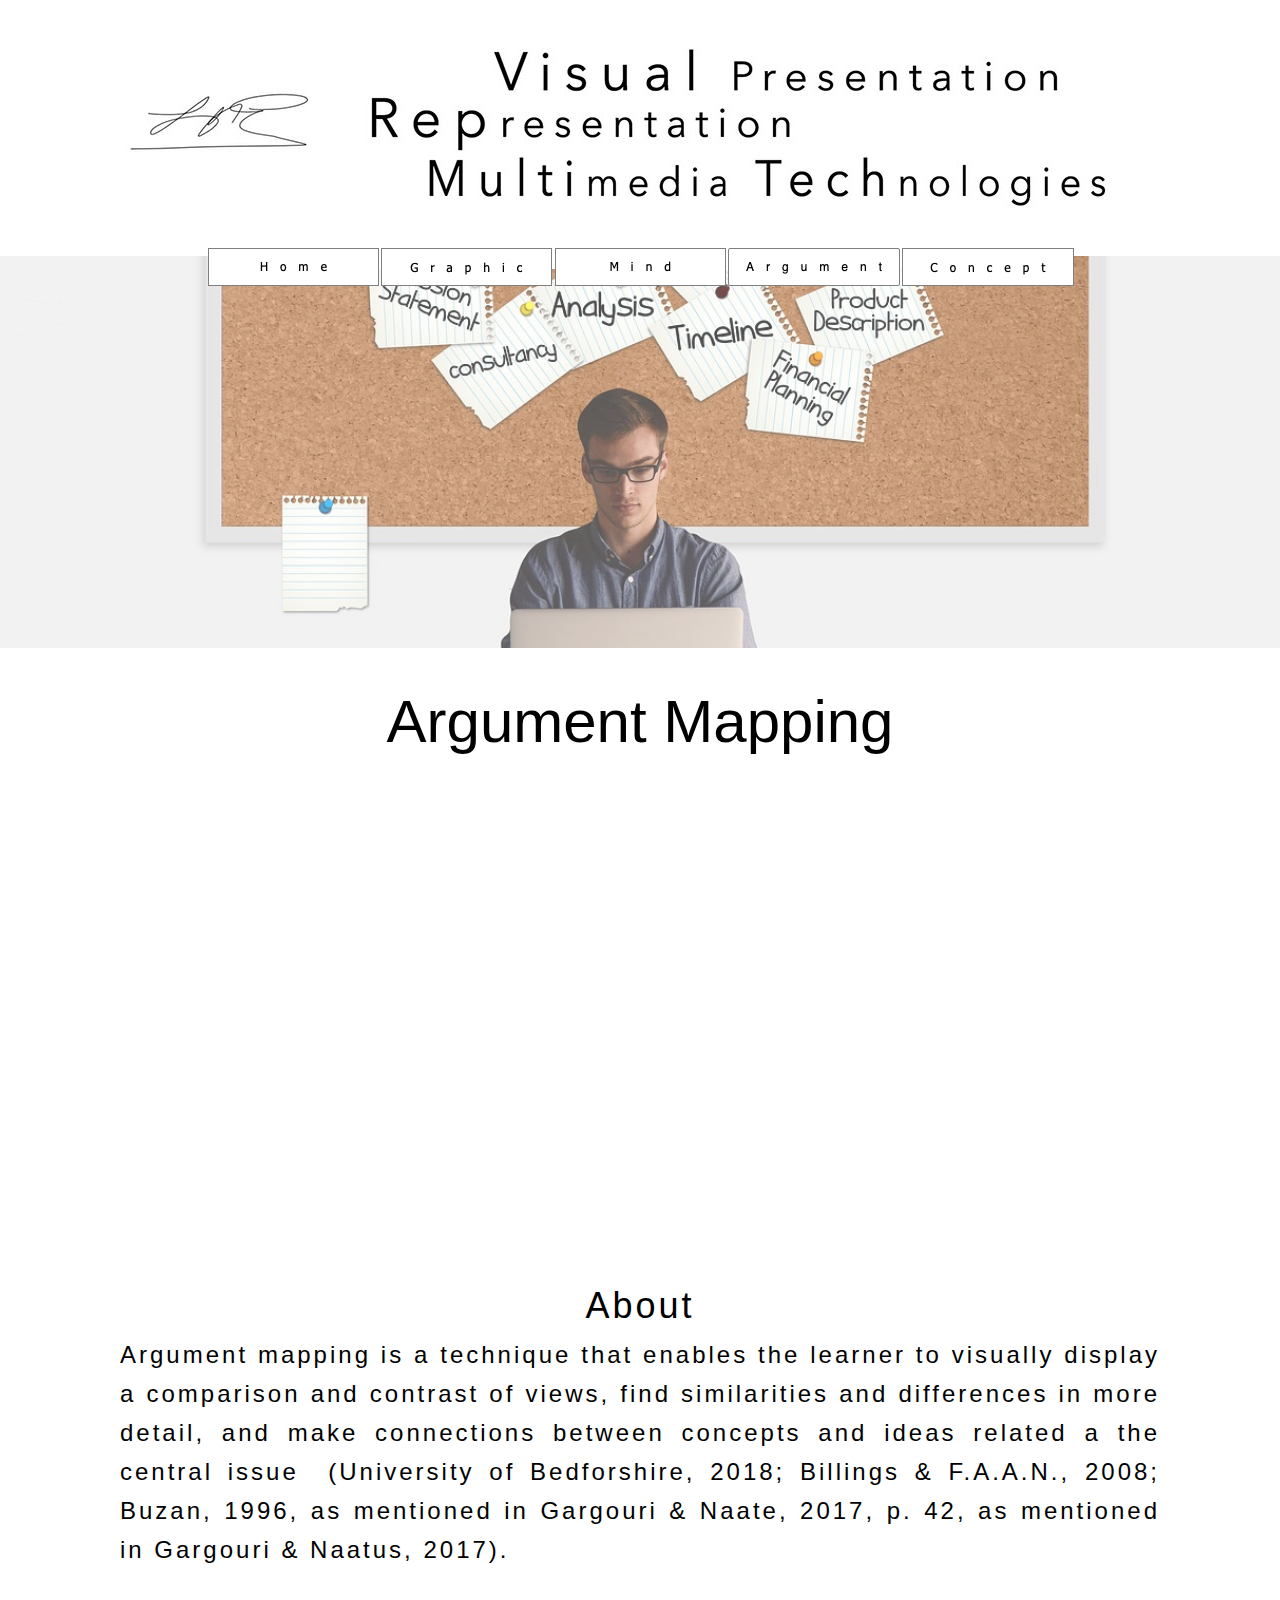
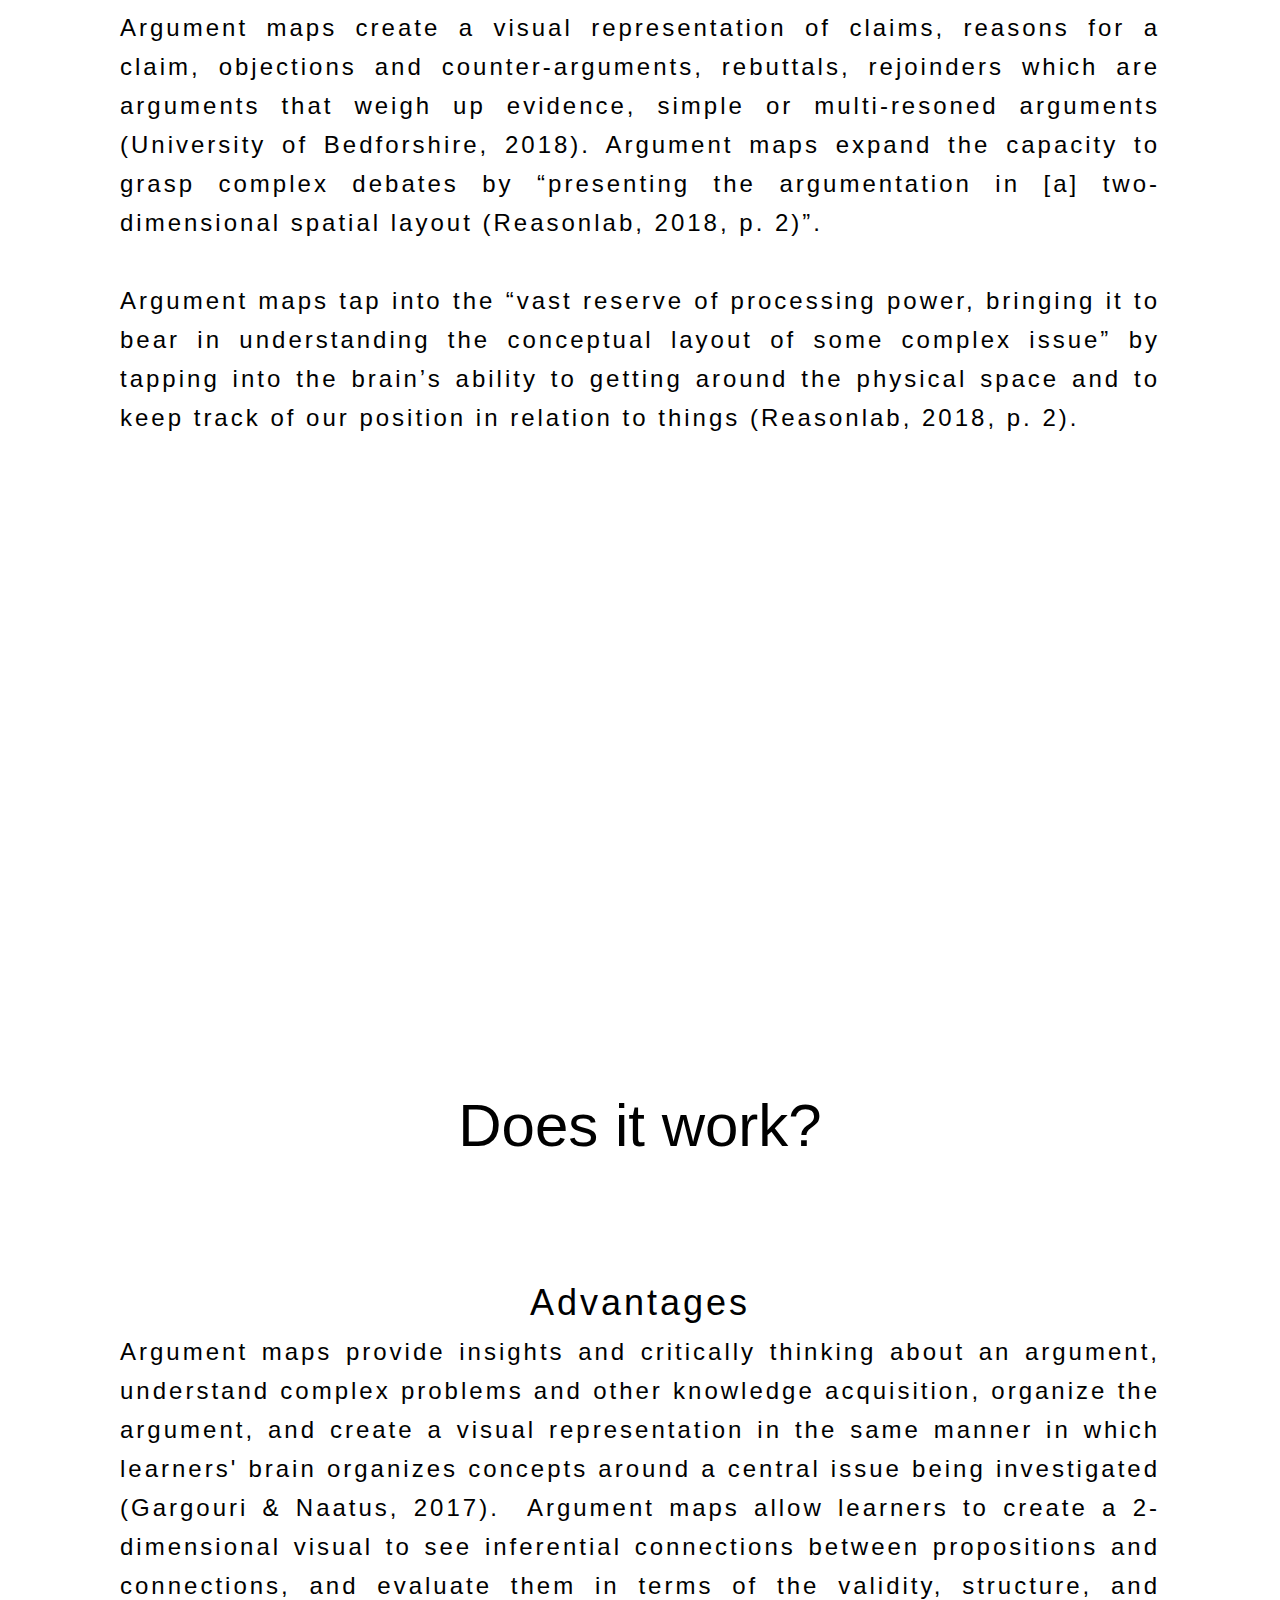
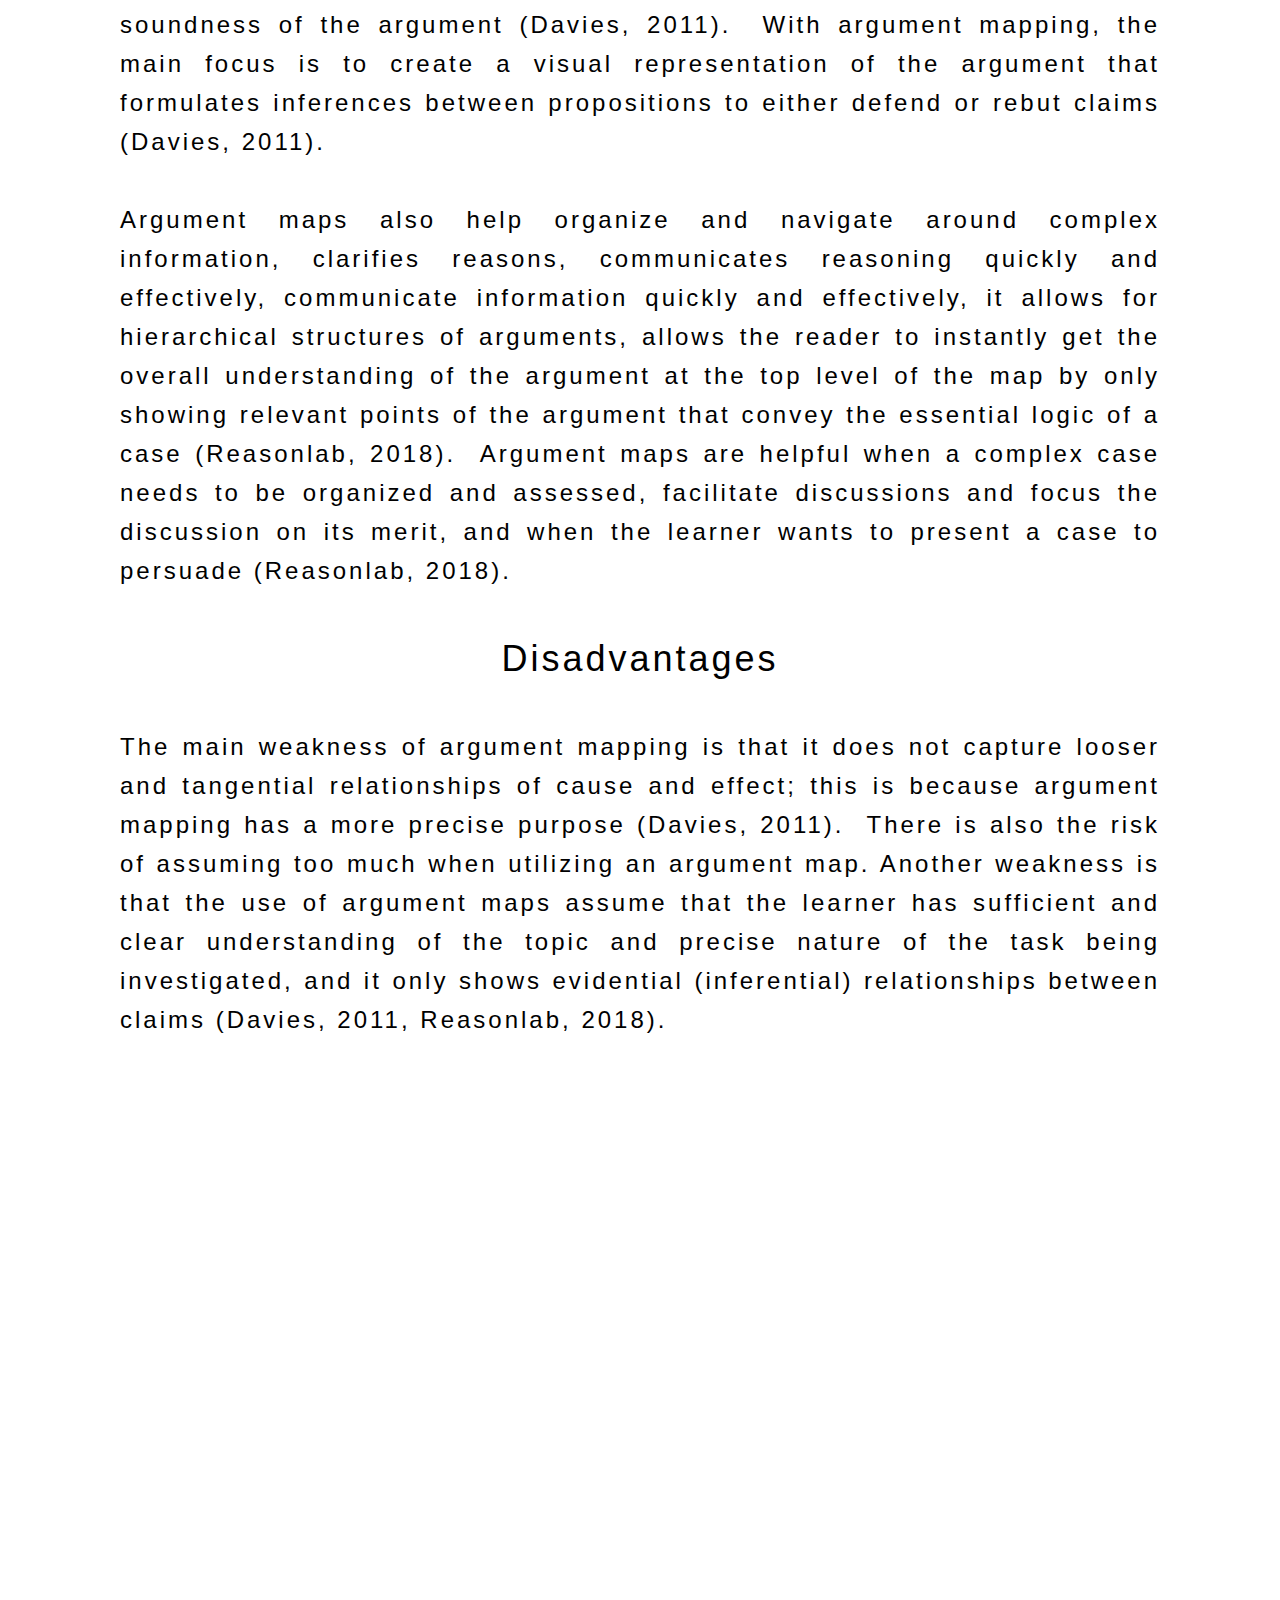
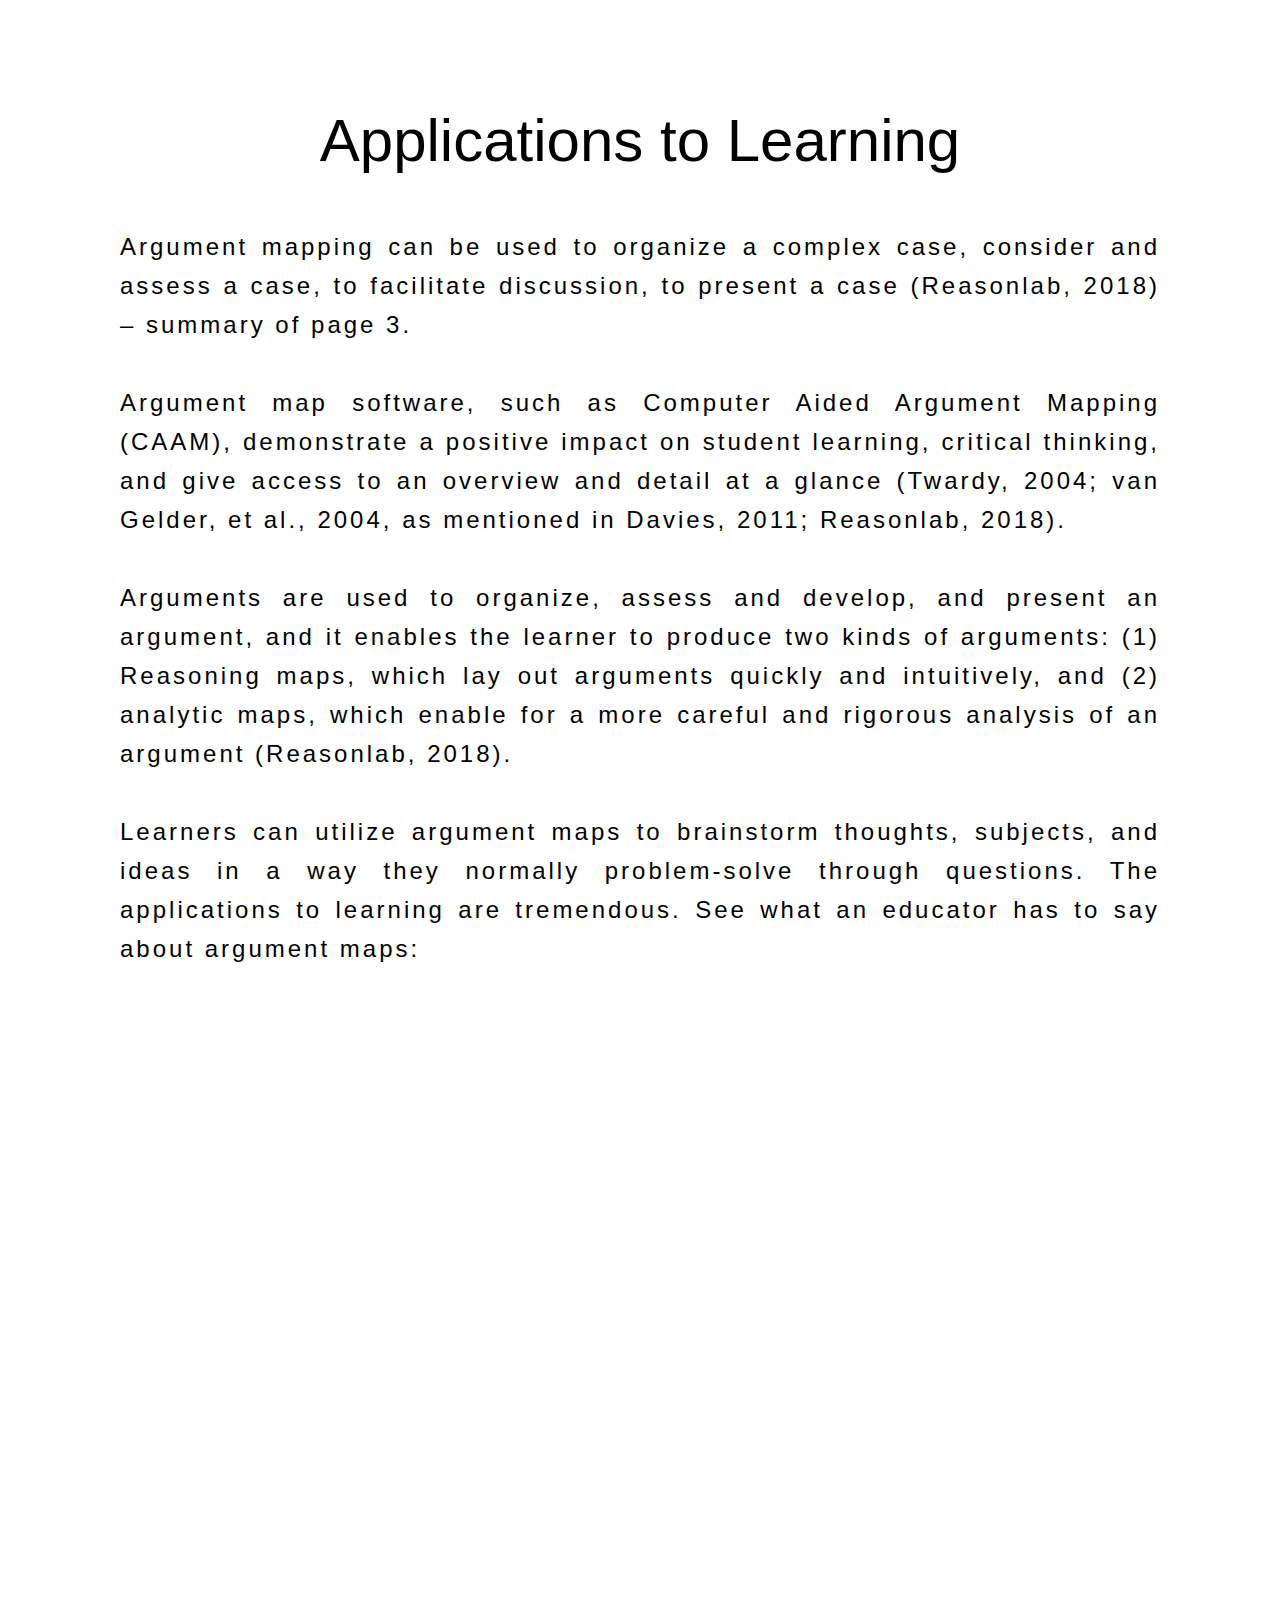
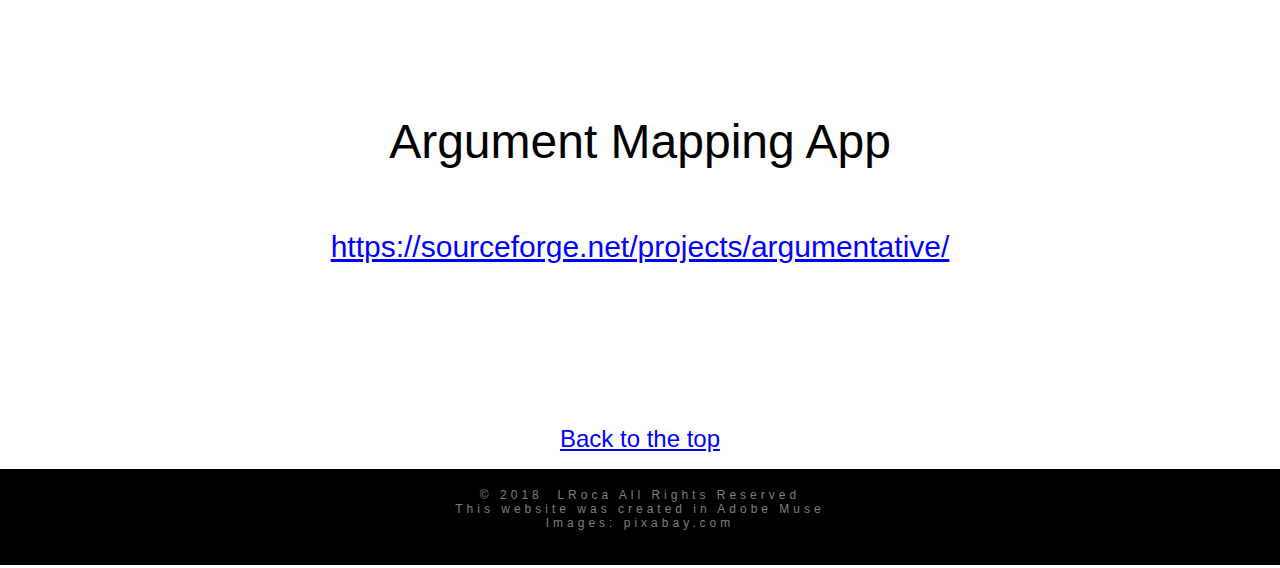
<file: argument.html>
<!DOCTYPE html>
<html class="nojs html css_verticalspacer" lang="en-US">
 <head>

  <meta http-equiv="Content-type" content="text/html;charset=UTF-8"/>
  <meta name="generator" content="2018.1.0.386"/>
  <meta name="viewport" content="width=device-width, initial-scale=1.0"/>
  
  <script type="text/javascript">
   // Update the 'nojs'/'js' class on the html node
document.documentElement.className = document.documentElement.className.replace(/\bnojs\b/g, 'js');

// Check that all required assets are uploaded and up-to-date
if(typeof Muse == "undefined") window.Muse = {}; window.Muse.assets = {"required":["museutils.js", "museconfig.js", "jquery.musepolyfill.bgsize.js", "jquery.watch.js", "jquery.musemenu.js", "webpro.js", "musewpdisclosure.js", "jquery.scrolleffects.js", "jquery.museresponsive.js", "require.js", "argument.css"], "outOfDate":[]};
</script>
  
  <title>Argument</title>
  <!-- CSS -->
  <link rel="stylesheet" type="text/css" href="css/site_global.css?crc=444006867"/>
  <link rel="stylesheet" type="text/css" href="css/master_a-master.css?crc=3889994210"/>
  <link rel="stylesheet" type="text/css" href="css/argument.css?crc=4075724419" id="pagesheet"/>
  <!-- IE-only CSS -->
  <!--[if lt IE 9]>
  <link rel="stylesheet" type="text/css" href="css/nomq_preview_master_a-master.css?crc=350592536"/>
  <link rel="stylesheet" type="text/css" href="css/nomq_argument.css?crc=272915422" id="nomq_pagesheet"/>
  <![endif]-->
  <!-- Other scripts -->
  <script type="text/javascript">
   var __adobewebfontsappname__ = "muse";
</script>
  <!-- JS includes -->
  <script src="https://webfonts.creativecloud.com/abel:n4:default.js" type="text/javascript"></script>
  <!--[if lt IE 9]>
  <script src="scripts/html5shiv.js?crc=4241844378" type="text/javascript"></script>
  <![endif]-->
    <!--HTML Widget code-->
  <style type="text/css">#u56555.size_fluid_width_height iframe { position:absolute; left:0; top:0; }</style><style type="text/css">#u139566.size_fluid_width_height iframe { position:absolute; left:0; top:0; }</style>
 </head>
 <body>

  <div class="breakpoint active" id="bp_infinity" data-min-width="1081"><!-- responsive breakpoint node -->
   <div class="clearfix" id="page"><!-- group -->
    <div class="clearfix grpelem" id="pppage3_top"><!-- column -->
     <div class="clearfix colelem" id="ppage3_top"><!-- group -->
      <a class="anchor_item grpelem shared_content" id="page3_top" data-content-guid="page3_top_content"></a>
      <a class="anchor_item grpelem shared_content" id="argumenttop" data-content-guid="argumenttop_content"></a>
      <div class="grpelem" id="u1358"><!-- content --></div>
     </div>
     <div class="clearfix colelem" id="pu8478"><!-- group -->
      <div class="museBGSize grpelem" id="u8478"><!-- content --></div>
      <nav class="MenuBar clearfix grpelem" id="menuu715"><!-- horizontal box -->
       <div class="MenuItemContainer clearfix grpelem" id="u5805"><!-- vertical box -->
        <a class="nonblock nontext MenuItem MenuItemWithSubMenu borderbox transition clearfix colelem" id="u5806" href="index.html"><!-- horizontal box --><div class="MenuItemLabel NoWrap grpelem" id="u5809"><!-- state-based BG images --><img alt="Home" src="images/blank.gif?crc=4208392903" class="shared_content" data-content-guid="u5809_0_content"/><div class="fluid_height_spacer shared_content" data-content-guid="u5809_1_content"></div></div></a>
       </div>
       <div class="MenuItemContainer clearfix grpelem" id="u823"><!-- vertical box -->
        <a class="nonblock nontext MenuItem MenuItemWithSubMenu borderbox transition clearfix colelem" id="u824" href="graphic.html"><!-- horizontal box --><div class="MenuItemLabel NoWrap grpelem" id="u827"><!-- state-based BG images --><img alt="Graphic" src="images/blank.gif?crc=4208392903" class="shared_content" data-content-guid="u827_0_content"/><div class="fluid_height_spacer shared_content" data-content-guid="u827_1_content"></div></div></a>
       </div>
       <div class="MenuItemContainer clearfix grpelem" id="u844"><!-- vertical box -->
        <a class="nonblock nontext MenuItem MenuItemWithSubMenu borderbox transition clearfix colelem" id="u845" href="mind.html"><!-- horizontal box --><div class="MenuItemLabel NoWrap grpelem" id="u848"><!-- state-based BG images --><img alt="Mind" src="images/blank.gif?crc=4208392903" class="shared_content" data-content-guid="u848_0_content"/><div class="fluid_height_spacer shared_content" data-content-guid="u848_1_content"></div></div></a>
       </div>
       <div class="MenuItemContainer clearfix grpelem" id="u865"><!-- vertical box -->
        <a class="nonblock nontext MenuItem MenuItemWithSubMenu MuseMenuActive borderbox transition clearfix colelem" id="u866" href="argument.html"><!-- horizontal box --><div class="MenuItemLabel NoWrap grpelem" id="u868"><!-- state-based BG images --><img alt="Argument" src="images/blank.gif?crc=4208392903" class="shared_content" data-content-guid="u868_0_content"/><div class="fluid_height_spacer shared_content" data-content-guid="u868_1_content"></div></div></a>
       </div>
       <div class="MenuItemContainer clearfix grpelem" id="u886"><!-- vertical box -->
        <a class="nonblock nontext MenuItem MenuItemWithSubMenu borderbox transition clearfix colelem" id="u889" href="concept.html"><!-- horizontal box --><div class="MenuItemLabel NoWrap grpelem" id="u890"><!-- state-based BG images --><img alt="Concept" src="images/blank.gif?crc=4208392903" class="shared_content" data-content-guid="u890_0_content"/><div class="fluid_height_spacer shared_content" data-content-guid="u890_1_content"></div></div></a>
       </div>
      </nav>
     </div>
     <div class="browser_width colelem shared_content" id="u7395-4-bw" data-content-guid="u7395-4-bw_content">
      <div class="clearfix" id="u7395-4"><!-- content -->
       <h1 id="u7395-2"><span id="u7395">Argument Mapping</span></h1>
      </div>
     </div>
     <div class="size_fixed colelem shared_content" id="u56555" data-content-guid="u56555_content"><!-- custom html -->
      
<iframe class="actAsDiv" style="width:100%;height:100%;" src="//www.youtube.com/embed/M0h9nWCNNyw?autoplay=0&loop=0&showinfo=0&theme=dark&color=red&controls=1&modestbranding=0&start=0&fs=1&iv_load_policy=1&wmode=transparent&rel=1" frameborder="0" allowfullscreen></iframe>

     </div>
     <div class="clearfix colelem shared_content" id="u87862-13" data-content-guid="u87862-13_content"><!-- content -->
      <p id="u87862-2">About</p>
      <p id="u87862-4">Argument mapping is a technique that enables the learner to visually display a comparison and contrast of views, find similarities and differences in more detail, and make connections between concepts and ideas related a the central issue&nbsp; (University of Bedforshire, 2018; Billings &amp; F.A.A.N., 2008; Buzan, 1996, as mentioned in Gargouri &amp; Naate, 2017, p. 42, as mentioned in Gargouri &amp; Naatus, 2017).</p>
      <p id="u87862-5">&nbsp;</p>
      <p id="u87862-7">Argument maps create a visual representation of claims, reasons for a claim, objections and counter-arguments, rebuttals, rejoinders which are arguments that weigh up evidence, simple or multi-resoned arguments (University of Bedforshire, 2018). Argument maps expand the capacity to grasp complex debates by “presenting the argumentation in [a] two-dimensional spatial layout (Reasonlab, 2018, p. 2)”.</p>
      <p id="u87862-8">&nbsp;</p>
      <p id="u87862-10">Argument maps tap into the “vast reserve of processing power, bringing it to bear in understanding the conceptual layout of some complex issue” by tapping into the brain’s ability to getting around the physical space and to keep track of our position in relation to things (Reasonlab, 2018, p. 2).</p>
      <p id="u87862-11">&nbsp;</p>
     </div>
     <div class="museBGSize colelem shared_content" id="u63723" data-content-guid="u63723_content"><!-- content --></div>
     <div class="browser_width colelem shared_content" id="u63027-4-bw" data-content-guid="u63027-4-bw_content">
      <div class="clearfix" id="u63027-4"><!-- content -->
       <p id="u63027-2">Does it work?</p>
      </div>
     </div>
     <div class="clearfix colelem shared_content" id="u60843-16" data-content-guid="u60843-16_content"><!-- content -->
      <p id="u60843-2">Advantages</p>
      <p id="u60843-4">Argument maps provide insights and critically thinking about an argument, understand complex problems and other knowledge acquisition, organize the argument, and create a visual representation in the same manner in which learners' brain organizes concepts around a central issue being investigated (Gargouri &amp; Naatus, 2017).&nbsp; Argument maps allow learners to create a 2-dimensional visual to see inferential connections between propositions and connections, and evaluate them in terms of the validity, structure, and soundness of the argument (Davies, 2011).&nbsp; With argument mapping, the main focus is to create a visual representation of the argument that formulates inferences between propositions to either defend or rebut claims (Davies, 2011).</p>
      <p id="u60843-5">&nbsp;</p>
      <p id="u60843-7">Argument maps also help organize and navigate around complex information, clarifies reasons, communicates reasoning quickly and effectively, communicate information quickly and effectively, it allows for hierarchical structures of arguments, allows the reader to instantly get the overall understanding of the argument at the top level of the map by only showing relevant points of the argument that convey the essential logic of a case (Reasonlab, 2018).&nbsp; Argument maps are helpful when a complex case needs to be organized and assessed, facilitate discussions and focus the discussion on its merit, and when the learner wants to present a case to persuade (Reasonlab, 2018).</p>
      <p id="u60843-8">&nbsp;</p>
      <p id="u60843-10">Disadvantages</p>
      <p id="u60843-11">&nbsp;</p>
      <p id="u60843-13">The main weakness of argument mapping is that it does not capture looser and tangential relationships of cause and effect; this is because argument mapping has a more precise purpose (Davies, 2011).&nbsp; There is also the risk of assuming too much when utilizing an argument map. Another weakness is that the use of argument maps assume that the learner has sufficient and clear understanding of the topic and precise nature of the task being investigated, and it only shows evidential (inferential) relationships between claims (Davies, 2011, Reasonlab, 2018).</p>
      <p id="u60843-14">&nbsp;</p>
     </div>
     <div class="museBGSize colelem shared_content" id="u60851" data-content-guid="u60851_content"><!-- content --></div>
     <div class="browser_width colelem shared_content" id="u60867-4-bw" data-content-guid="u60867-4-bw_content">
      <div class="clearfix" id="u60867-4"><!-- content -->
       <p id="u60867-2">Applications to Learning</p>
      </div>
     </div>
     <div class="clearfix colelem shared_content" id="u8322-13" data-content-guid="u8322-13_content"><!-- content -->
      <p id="u8322-2">Argument mapping can be used to organize a complex case, consider and assess a case, to facilitate discussion, to present a case (Reasonlab, 2018) – summary of page 3.</p>
      <p id="u8322-3">&nbsp;</p>
      <p id="u8322-5">Argument map software, such as Computer Aided Argument Mapping (CAAM), demonstrate a positive impact on student learning, critical thinking, and give access to an overview and detail at a glance (Twardy, 2004; van Gelder, et al., 2004, as mentioned in Davies, 2011; Reasonlab, 2018).</p>
      <p id="u8322-6">&nbsp;</p>
      <p id="u8322-8">Arguments are used to organize, assess and develop, and present an argument, and it enables the learner to produce two kinds of arguments: (1) Reasoning maps, which lay out arguments quickly and intuitively, and (2) analytic maps, which enable for a more careful and rigorous analysis of an argument (Reasonlab, 2018).</p>
      <p id="u8322-9">&nbsp;</p>
      <p id="u8322-11">Learners can utilize argument maps to brainstorm thoughts, subjects, and ideas in a way they normally problem-solve through questions. The applications to learning are tremendous. See what an educator has to say about argument maps:</p>
     </div>
     <div class="size_fixed colelem shared_content" id="u139566" data-content-guid="u139566_content"><!-- custom html -->
      
<iframe class="actAsDiv" style="width:100%;height:100%;" src="//www.youtube.com/embed/0dL-BgOY1ww?autoplay=0&loop=0&showinfo=0&theme=dark&color=red&controls=1&modestbranding=0&start=0&fs=1&iv_load_policy=1&wmode=transparent&rel=1" frameborder="0" allowfullscreen></iframe>

     </div>
     <div class="clearfix colelem shared_content" id="u138109-9" data-content-guid="u138109-9_content"><!-- content -->
      <p id="u138109-2">Argument Mapping App</p>
      <p id="u138109-3">&nbsp;</p>
      <p id="u138109-6"><a class="nonblock" href="https://sourceforge.net/projects/argumentative/"><span id="u138109-4">https://sourceforge.net/projects/argumentative/</span></a></p>
      <p id="u138109-7">&nbsp;</p>
     </div>
    </div>
    <div class="verticalspacer" data-offset-top="6398" data-content-above-spacer="6398" data-content-below-spacer="184"></div>
    <div class="clearfix grpelem shared_content" id="pu19804-5" data-content-guid="pu19804-5_content"><!-- column -->
     <div class="browser_width colelem" id="u19804-5-bw">
      <div class="pointer_cursor clearfix shared_content" id="u19804-5" data-content-guid="u19804-5_content"><!-- content -->
       <a class="block anim_swing" href="argument.html#page3_top"><!-- Block link tag --></a>
       <p id="u19804-3"><a class="nonblock anim_swing" href="argument.html#argumenttop"><span id="u19804">Back to the top</span></a></p>
      </div>
     </div>
     <div class="clearfix colelem shared_content" id="pu232" data-content-guid="pu232_content"><!-- group -->
      <div class="browser_width grpelem" id="u232-bw">
       <div id="u232"><!-- simple frame --></div>
      </div>
      <div class="browser_width grpelem" id="u5774-8-bw">
       <div class="clearfix" id="u5774-8"><!-- content -->
        <p id="u5774-2">© 2018&nbsp; LRoca All Rights Reserved</p>
        <p id="u5774-4">This website was created in Adobe Muse</p>
        <p id="u5774-6">Images: pixabay.com</p>
       </div>
      </div>
     </div>
    </div>
   </div>
   <div class="preload_images">
    <img class="preload temp_no_img_src" data-orig-src="images/u5809-r.png?crc=4167102958" alt="" src="images/blank.gif?crc=4208392903"/>
    <img class="preload temp_no_img_src" data-orig-src="images/u5809-r_2x.png?crc=3837532110" alt="" src="images/blank.gif?crc=4208392903"/>
    <img class="preload temp_no_img_src" data-orig-src="images/u5809-a.png?crc=400835877" alt="" src="images/blank.gif?crc=4208392903"/>
    <img class="preload temp_no_img_src" data-orig-src="images/u5809-a_2x.png?crc=358956174" alt="" src="images/blank.gif?crc=4208392903"/>
    <img class="preload temp_no_img_src" data-orig-src="images/u827-r.png?crc=3947733901" alt="" src="images/blank.gif?crc=4208392903"/>
    <img class="preload temp_no_img_src" data-orig-src="images/u827-r_2x.png?crc=3944884954" alt="" src="images/blank.gif?crc=4208392903"/>
    <img class="preload temp_no_img_src" data-orig-src="images/u827-a.png?crc=455303025" alt="" src="images/blank.gif?crc=4208392903"/>
    <img class="preload temp_no_img_src" data-orig-src="images/u827-a_2x.png?crc=532626032" alt="" src="images/blank.gif?crc=4208392903"/>
    <img class="preload temp_no_img_src" data-orig-src="images/u848-r.png?crc=213874231" alt="" src="images/blank.gif?crc=4208392903"/>
    <img class="preload temp_no_img_src" data-orig-src="images/u848-r_2x.png?crc=3988003366" alt="" src="images/blank.gif?crc=4208392903"/>
    <img class="preload temp_no_img_src" data-orig-src="images/u848-a.png?crc=3911415013" alt="" src="images/blank.gif?crc=4208392903"/>
    <img class="preload temp_no_img_src" data-orig-src="images/u848-a_2x.png?crc=3782829076" alt="" src="images/blank.gif?crc=4208392903"/>
    <img class="preload temp_no_img_src" data-orig-src="images/u868-r.png?crc=18715262" alt="" src="images/blank.gif?crc=4208392903"/>
    <img class="preload temp_no_img_src" data-orig-src="images/u868-r_2x.png?crc=59135317" alt="" src="images/blank.gif?crc=4208392903"/>
    <img class="preload temp_no_img_src" data-orig-src="images/u868-a.png?crc=388253883" alt="" src="images/blank.gif?crc=4208392903"/>
    <img class="preload temp_no_img_src" data-orig-src="images/u868-a_2x.png?crc=4283024215" alt="" src="images/blank.gif?crc=4208392903"/>
    <img class="preload temp_no_img_src" data-orig-src="images/u890-r.png?crc=469285937" alt="" src="images/blank.gif?crc=4208392903"/>
    <img class="preload temp_no_img_src" data-orig-src="images/u890-r_2x.png?crc=4235531834" alt="" src="images/blank.gif?crc=4208392903"/>
    <img class="preload temp_no_img_src" data-orig-src="images/u890-a.png?crc=222454275" alt="" src="images/blank.gif?crc=4208392903"/>
    <img class="preload temp_no_img_src" data-orig-src="images/u890-a_2x.png?crc=4112035471" alt="" src="images/blank.gif?crc=4208392903"/>
   </div>
  </div>
  <div class="breakpoint" id="bp_1080" data-min-width="961" data-max-width="1080"><!-- responsive breakpoint node -->
   <div class="clearfix borderbox temp_no_id" data-orig-id="page"><!-- group -->
    <div class="clearfix grpelem temp_no_id" data-orig-id="pppage3_top"><!-- column -->
     <div class="clearfix colelem temp_no_id" data-orig-id="ppage3_top"><!-- group -->
      <span class="anchor_item grpelem placeholder" data-placeholder-for="page3_top_content"><!-- placeholder node --></span>
      <span class="anchor_item grpelem placeholder" data-placeholder-for="argumenttop_content"><!-- placeholder node --></span>
      <div class="grpelem temp_no_id shared_content" data-sizePolicy="fluidWidthHeight" data-pintopage="page_fixedLeft" data-orig-id="u1358" data-content-guid="u1358_content"><!-- content -->
       <div class="fluid_height_spacer"></div>
      </div>
     </div>
     <div class="clearfix colelem temp_no_id" data-orig-id="pu8478"><!-- group -->
      <div class="museBGSize grpelem temp_no_id shared_content" data-orig-id="u8478" data-content-guid="u8478_content"><!-- content -->
       <div class="fluid_height_spacer"></div>
      </div>
      <nav class="MenuBar clearfix grpelem temp_no_id" data-orig-id="menuu715"><!-- horizontal box -->
       <div class="MenuItemContainer clearfix grpelem temp_no_id" data-orig-id="u5805"><!-- vertical box -->
        <a class="nonblock nontext MenuItem MenuItemWithSubMenu borderbox transition clearfix colelem temp_no_id" href="index.html" data-orig-id="u5806"><!-- horizontal box --><div class="MenuItemLabel NoWrap grpelem temp_no_id" data-orig-id="u5809"><!-- state-based BG images --><span class="placeholder" data-placeholder-for="u5809_0_content"><!-- placeholder node --></span><span class="fluid_height_spacer placeholder" data-placeholder-for="u5809_1_content"><!-- placeholder node --></span></div></a>
       </div>
       <div class="MenuItemContainer clearfix grpelem temp_no_id" data-orig-id="u823"><!-- vertical box -->
        <a class="nonblock nontext MenuItem MenuItemWithSubMenu borderbox transition clearfix colelem temp_no_id" href="graphic.html" data-orig-id="u824"><!-- horizontal box --><div class="MenuItemLabel NoWrap grpelem temp_no_id" data-orig-id="u827"><!-- state-based BG images --><span class="placeholder" data-placeholder-for="u827_0_content"><!-- placeholder node --></span><span class="fluid_height_spacer placeholder" data-placeholder-for="u827_1_content"><!-- placeholder node --></span></div></a>
       </div>
       <div class="MenuItemContainer clearfix grpelem temp_no_id" data-orig-id="u844"><!-- vertical box -->
        <a class="nonblock nontext MenuItem MenuItemWithSubMenu borderbox transition clearfix colelem temp_no_id" href="mind.html" data-orig-id="u845"><!-- horizontal box --><div class="MenuItemLabel NoWrap grpelem temp_no_id" data-orig-id="u848"><!-- state-based BG images --><span class="placeholder" data-placeholder-for="u848_0_content"><!-- placeholder node --></span><span class="fluid_height_spacer placeholder" data-placeholder-for="u848_1_content"><!-- placeholder node --></span></div></a>
       </div>
       <div class="MenuItemContainer clearfix grpelem temp_no_id" data-orig-id="u865"><!-- vertical box -->
        <a class="nonblock nontext MenuItem MenuItemWithSubMenu MuseMenuActive borderbox transition clearfix colelem temp_no_id" href="argument.html" data-orig-id="u866"><!-- horizontal box --><div class="MenuItemLabel NoWrap grpelem temp_no_id" data-orig-id="u868"><!-- state-based BG images --><span class="placeholder" data-placeholder-for="u868_0_content"><!-- placeholder node --></span><span class="fluid_height_spacer placeholder" data-placeholder-for="u868_1_content"><!-- placeholder node --></span></div></a>
       </div>
       <div class="MenuItemContainer clearfix grpelem temp_no_id" data-orig-id="u886"><!-- vertical box -->
        <a class="nonblock nontext MenuItem MenuItemWithSubMenu borderbox transition clearfix colelem temp_no_id" href="concept.html" data-orig-id="u889"><!-- horizontal box --><div class="MenuItemLabel NoWrap grpelem temp_no_id" data-orig-id="u890"><!-- state-based BG images --><span class="placeholder" data-placeholder-for="u890_0_content"><!-- placeholder node --></span><span class="fluid_height_spacer placeholder" data-placeholder-for="u890_1_content"><!-- placeholder node --></span></div></a>
       </div>
      </nav>
     </div>
     <span class="browser_width colelem placeholder" data-placeholder-for="u7395-4-bw_content"><!-- placeholder node --></span>
     <span class="size_fixed colelem placeholder" data-placeholder-for="u56555_content"><!-- placeholder node --></span>
     <span class="clearfix colelem placeholder" data-placeholder-for="u87862-13_content"><!-- placeholder node --></span>
     <span class="museBGSize colelem placeholder" data-placeholder-for="u63723_content"><!-- placeholder node --></span>
     <span class="browser_width colelem placeholder" data-placeholder-for="u63027-4-bw_content"><!-- placeholder node --></span>
     <span class="clearfix colelem placeholder" data-placeholder-for="u60843-16_content"><!-- placeholder node --></span>
     <span class="museBGSize colelem placeholder" data-placeholder-for="u60851_content"><!-- placeholder node --></span>
     <span class="browser_width colelem placeholder" data-placeholder-for="u60867-4-bw_content"><!-- placeholder node --></span>
     <span class="clearfix colelem placeholder" data-placeholder-for="u8322-13_content"><!-- placeholder node --></span>
     <span class="size_fixed colelem placeholder" data-placeholder-for="u139566_content"><!-- placeholder node --></span>
     <span class="clearfix colelem placeholder" data-placeholder-for="u138109-9_content"><!-- placeholder node --></span>
    </div>
    <div class="verticalspacer" data-offset-top="6906" data-content-above-spacer="6905" data-content-below-spacer="181" data-sizePolicy="fixed" data-pintopage="page_fixedLeft"></div>
    <span class="clearfix grpelem placeholder" data-placeholder-for="pu19804-5_content"><!-- placeholder node --></span>
   </div>
   <div class="preload_images">
    <img class="preload temp_no_img_src" data-orig-src="images/u5809-r.png?crc=4167102958" alt="" src="images/blank.gif?crc=4208392903"/>
    <img class="preload temp_no_img_src" data-orig-src="images/u5809-r_2x.png?crc=3837532110" alt="" src="images/blank.gif?crc=4208392903"/>
    <img class="preload temp_no_img_src" data-orig-src="images/u5809-a.png?crc=400835877" alt="" src="images/blank.gif?crc=4208392903"/>
    <img class="preload temp_no_img_src" data-orig-src="images/u5809-a_2x.png?crc=358956174" alt="" src="images/blank.gif?crc=4208392903"/>
    <img class="preload temp_no_img_src" data-orig-src="images/u827-r.png?crc=3947733901" alt="" src="images/blank.gif?crc=4208392903"/>
    <img class="preload temp_no_img_src" data-orig-src="images/u827-r_2x.png?crc=3944884954" alt="" src="images/blank.gif?crc=4208392903"/>
    <img class="preload temp_no_img_src" data-orig-src="images/u827-a.png?crc=455303025" alt="" src="images/blank.gif?crc=4208392903"/>
    <img class="preload temp_no_img_src" data-orig-src="images/u827-a_2x.png?crc=532626032" alt="" src="images/blank.gif?crc=4208392903"/>
    <img class="preload temp_no_img_src" data-orig-src="images/u848-r.png?crc=213874231" alt="" src="images/blank.gif?crc=4208392903"/>
    <img class="preload temp_no_img_src" data-orig-src="images/u848-r_2x.png?crc=3988003366" alt="" src="images/blank.gif?crc=4208392903"/>
    <img class="preload temp_no_img_src" data-orig-src="images/u848-a.png?crc=3911415013" alt="" src="images/blank.gif?crc=4208392903"/>
    <img class="preload temp_no_img_src" data-orig-src="images/u848-a_2x.png?crc=3782829076" alt="" src="images/blank.gif?crc=4208392903"/>
    <img class="preload temp_no_img_src" data-orig-src="images/u868-r.png?crc=18715262" alt="" src="images/blank.gif?crc=4208392903"/>
    <img class="preload temp_no_img_src" data-orig-src="images/u868-r_2x.png?crc=59135317" alt="" src="images/blank.gif?crc=4208392903"/>
    <img class="preload temp_no_img_src" data-orig-src="images/u868-a.png?crc=388253883" alt="" src="images/blank.gif?crc=4208392903"/>
    <img class="preload temp_no_img_src" data-orig-src="images/u868-a_2x.png?crc=4283024215" alt="" src="images/blank.gif?crc=4208392903"/>
    <img class="preload temp_no_img_src" data-orig-src="images/u890-r.png?crc=469285937" alt="" src="images/blank.gif?crc=4208392903"/>
    <img class="preload temp_no_img_src" data-orig-src="images/u890-r_2x.png?crc=4235531834" alt="" src="images/blank.gif?crc=4208392903"/>
    <img class="preload temp_no_img_src" data-orig-src="images/u890-a.png?crc=222454275" alt="" src="images/blank.gif?crc=4208392903"/>
    <img class="preload temp_no_img_src" data-orig-src="images/u890-a_2x.png?crc=4112035471" alt="" src="images/blank.gif?crc=4208392903"/>
   </div>
  </div>
  <div class="breakpoint" id="bp_960" data-min-width="763" data-max-width="960"><!-- responsive breakpoint node -->
   <div class="clearfix borderbox temp_no_id" data-orig-id="page"><!-- group -->
    <div class="clearfix grpelem" id="pargumenttop"><!-- column -->
     <span class="anchor_item colelem placeholder" data-placeholder-for="argumenttop_content"><!-- placeholder node --></span>
     <div class="clearfix colelem temp_no_id" data-orig-id="ppage3_top"><!-- group -->
      <span class="anchor_item grpelem placeholder" data-placeholder-for="page3_top_content"><!-- placeholder node --></span>
      <span class="grpelem placeholder" data-placeholder-for="u1358_content"><!-- placeholder node --></span>
     </div>
     <nav class="MenuBar clearfix colelem temp_no_id" data-orig-id="menuu715"><!-- horizontal box -->
      <div class="MenuItemContainer clearfix grpelem temp_no_id" data-orig-id="u5805"><!-- vertical box -->
       <a class="nonblock nontext MenuItem MenuItemWithSubMenu borderbox transition clearfix colelem temp_no_id" href="index.html" data-orig-id="u5806"><!-- horizontal box --><div class="MenuItemLabel NoWrap grpelem temp_no_id" data-orig-id="u5809"><!-- state-based BG images --><span class="placeholder" data-placeholder-for="u5809_0_content"><!-- placeholder node --></span><span class="fluid_height_spacer placeholder" data-placeholder-for="u5809_1_content"><!-- placeholder node --></span></div></a>
      </div>
      <div class="MenuItemContainer clearfix grpelem temp_no_id" data-orig-id="u823"><!-- vertical box -->
       <a class="nonblock nontext MenuItem MenuItemWithSubMenu borderbox transition clearfix colelem temp_no_id" href="graphic.html" data-orig-id="u824"><!-- horizontal box --><div class="MenuItemLabel NoWrap grpelem temp_no_id" data-orig-id="u827"><!-- state-based BG images --><span class="placeholder" data-placeholder-for="u827_0_content"><!-- placeholder node --></span><span class="fluid_height_spacer placeholder" data-placeholder-for="u827_1_content"><!-- placeholder node --></span></div></a>
      </div>
      <div class="MenuItemContainer clearfix grpelem temp_no_id" data-orig-id="u844"><!-- vertical box -->
       <a class="nonblock nontext MenuItem MenuItemWithSubMenu borderbox transition clearfix colelem temp_no_id" href="mind.html" data-orig-id="u845"><!-- horizontal box --><div class="MenuItemLabel NoWrap grpelem temp_no_id" data-orig-id="u848"><!-- state-based BG images --><span class="placeholder" data-placeholder-for="u848_0_content"><!-- placeholder node --></span><span class="fluid_height_spacer placeholder" data-placeholder-for="u848_1_content"><!-- placeholder node --></span></div></a>
      </div>
      <div class="MenuItemContainer clearfix grpelem temp_no_id" data-orig-id="u865"><!-- vertical box -->
       <a class="nonblock nontext MenuItem MenuItemWithSubMenu MuseMenuActive borderbox transition clearfix colelem temp_no_id" href="argument.html" data-orig-id="u866"><!-- horizontal box --><div class="MenuItemLabel NoWrap grpelem temp_no_id" data-orig-id="u868"><!-- state-based BG images --><span class="placeholder" data-placeholder-for="u868_0_content"><!-- placeholder node --></span><span class="fluid_height_spacer placeholder" data-placeholder-for="u868_1_content"><!-- placeholder node --></span></div></a>
      </div>
      <div class="MenuItemContainer clearfix grpelem temp_no_id" data-orig-id="u886"><!-- vertical box -->
       <a class="nonblock nontext MenuItem MenuItemWithSubMenu borderbox transition clearfix colelem temp_no_id" href="concept.html" data-orig-id="u889"><!-- horizontal box --><div class="MenuItemLabel NoWrap grpelem temp_no_id" data-orig-id="u890"><!-- state-based BG images --><span class="placeholder" data-placeholder-for="u890_0_content"><!-- placeholder node --></span><span class="fluid_height_spacer placeholder" data-placeholder-for="u890_1_content"><!-- placeholder node --></span></div></a>
      </div>
     </nav>
     <span class="museBGSize colelem placeholder" data-placeholder-for="u8478_content"><!-- placeholder node --></span>
     <span class="browser_width colelem placeholder" data-placeholder-for="u7395-4-bw_content"><!-- placeholder node --></span>
     <span class="size_fixed colelem placeholder" data-placeholder-for="u56555_content"><!-- placeholder node --></span>
     <span class="clearfix colelem placeholder" data-placeholder-for="u87862-13_content"><!-- placeholder node --></span>
     <span class="museBGSize colelem placeholder" data-placeholder-for="u63723_content"><!-- placeholder node --></span>
     <span class="browser_width colelem placeholder" data-placeholder-for="u63027-4-bw_content"><!-- placeholder node --></span>
     <span class="clearfix colelem placeholder" data-placeholder-for="u60843-16_content"><!-- placeholder node --></span>
     <span class="museBGSize colelem placeholder" data-placeholder-for="u60851_content"><!-- placeholder node --></span>
     <span class="browser_width colelem placeholder" data-placeholder-for="u60867-4-bw_content"><!-- placeholder node --></span>
     <span class="clearfix colelem placeholder" data-placeholder-for="u8322-13_content"><!-- placeholder node --></span>
     <span class="size_fixed colelem placeholder" data-placeholder-for="u139566_content"><!-- placeholder node --></span>
     <span class="clearfix colelem placeholder" data-placeholder-for="u138109-9_content"><!-- placeholder node --></span>
    </div>
    <div class="verticalspacer" data-offset-top="6956" data-content-above-spacer="6955" data-content-below-spacer="97" data-sizePolicy="fixed" data-pintopage="page_fixedLeft"></div>
    <span class="clearfix grpelem placeholder" data-placeholder-for="pu19804-5_content"><!-- placeholder node --></span>
   </div>
   <div class="preload_images">
    <img class="preload temp_no_img_src" data-orig-src="images/u5809-r.png?crc=4167102958" alt="" src="images/blank.gif?crc=4208392903"/>
    <img class="preload temp_no_img_src" data-orig-src="images/u5809-r_2x.png?crc=3837532110" alt="" src="images/blank.gif?crc=4208392903"/>
    <img class="preload temp_no_img_src" data-orig-src="images/u5809-a.png?crc=400835877" alt="" src="images/blank.gif?crc=4208392903"/>
    <img class="preload temp_no_img_src" data-orig-src="images/u5809-a_2x.png?crc=358956174" alt="" src="images/blank.gif?crc=4208392903"/>
    <img class="preload temp_no_img_src" data-orig-src="images/u827-r.png?crc=3947733901" alt="" src="images/blank.gif?crc=4208392903"/>
    <img class="preload temp_no_img_src" data-orig-src="images/u827-r_2x.png?crc=3944884954" alt="" src="images/blank.gif?crc=4208392903"/>
    <img class="preload temp_no_img_src" data-orig-src="images/u827-a.png?crc=455303025" alt="" src="images/blank.gif?crc=4208392903"/>
    <img class="preload temp_no_img_src" data-orig-src="images/u827-a_2x.png?crc=532626032" alt="" src="images/blank.gif?crc=4208392903"/>
    <img class="preload temp_no_img_src" data-orig-src="images/u848-r.png?crc=213874231" alt="" src="images/blank.gif?crc=4208392903"/>
    <img class="preload temp_no_img_src" data-orig-src="images/u848-r_2x.png?crc=3988003366" alt="" src="images/blank.gif?crc=4208392903"/>
    <img class="preload temp_no_img_src" data-orig-src="images/u848-a.png?crc=3911415013" alt="" src="images/blank.gif?crc=4208392903"/>
    <img class="preload temp_no_img_src" data-orig-src="images/u848-a_2x.png?crc=3782829076" alt="" src="images/blank.gif?crc=4208392903"/>
    <img class="preload temp_no_img_src" data-orig-src="images/u868-r.png?crc=18715262" alt="" src="images/blank.gif?crc=4208392903"/>
    <img class="preload temp_no_img_src" data-orig-src="images/u868-r_2x.png?crc=59135317" alt="" src="images/blank.gif?crc=4208392903"/>
    <img class="preload temp_no_img_src" data-orig-src="images/u868-a.png?crc=388253883" alt="" src="images/blank.gif?crc=4208392903"/>
    <img class="preload temp_no_img_src" data-orig-src="images/u868-a_2x.png?crc=4283024215" alt="" src="images/blank.gif?crc=4208392903"/>
    <img class="preload temp_no_img_src" data-orig-src="images/u890-r.png?crc=469285937" alt="" src="images/blank.gif?crc=4208392903"/>
    <img class="preload temp_no_img_src" data-orig-src="images/u890-r_2x.png?crc=4235531834" alt="" src="images/blank.gif?crc=4208392903"/>
    <img class="preload temp_no_img_src" data-orig-src="images/u890-a.png?crc=222454275" alt="" src="images/blank.gif?crc=4208392903"/>
    <img class="preload temp_no_img_src" data-orig-src="images/u890-a_2x.png?crc=4112035471" alt="" src="images/blank.gif?crc=4208392903"/>
   </div>
  </div>
  <div class="breakpoint" id="bp_762" data-min-width="601" data-max-width="762"><!-- responsive breakpoint node -->
   <div class="clearfix borderbox temp_no_id" data-orig-id="page"><!-- group -->
    <div class="clearfix grpelem temp_no_id" data-orig-id="pargumenttop"><!-- column -->
     <span class="anchor_item colelem placeholder" data-placeholder-for="argumenttop_content"><!-- placeholder node --></span>
     <span class="anchor_item colelem placeholder" data-placeholder-for="page3_top_content"><!-- placeholder node --></span>
     <div class="clearfix colelem temp_no_id" data-orig-id="pu8478"><!-- group -->
      <span class="museBGSize grpelem placeholder" data-placeholder-for="u8478_content"><!-- placeholder node --></span>
      <span class="grpelem placeholder" data-placeholder-for="u1358_content"><!-- placeholder node --></span>
      <div class="browser_width grpelem" id="menuu715-bw">
       <nav class="MenuBar clearfix temp_no_id" data-orig-id="menuu715"><!-- horizontal box -->
        <div class="MenuItemContainer clearfix grpelem temp_no_id" data-orig-id="u5805"><!-- vertical box -->
         <a class="nonblock nontext MenuItem MenuItemWithSubMenu borderbox transition clearfix colelem temp_no_id" href="index.html" data-orig-id="u5806"><!-- horizontal box --><div class="MenuItemLabel NoWrap grpelem temp_no_id" data-orig-id="u5809"><!-- state-based BG images --><span class="placeholder" data-placeholder-for="u5809_0_content"><!-- placeholder node --></span><span class="fluid_height_spacer placeholder" data-placeholder-for="u5809_1_content"><!-- placeholder node --></span></div></a>
        </div>
        <div class="MenuItemContainer clearfix grpelem temp_no_id" data-orig-id="u823"><!-- vertical box -->
         <a class="nonblock nontext MenuItem MenuItemWithSubMenu borderbox transition clearfix colelem temp_no_id" href="graphic.html" data-orig-id="u824"><!-- horizontal box --><div class="MenuItemLabel NoWrap grpelem temp_no_id" data-orig-id="u827"><!-- state-based BG images --><span class="placeholder" data-placeholder-for="u827_0_content"><!-- placeholder node --></span><span class="fluid_height_spacer placeholder" data-placeholder-for="u827_1_content"><!-- placeholder node --></span></div></a>
        </div>
        <div class="MenuItemContainer clearfix grpelem temp_no_id" data-orig-id="u844"><!-- vertical box -->
         <a class="nonblock nontext MenuItem MenuItemWithSubMenu borderbox transition clearfix colelem temp_no_id" href="mind.html" data-orig-id="u845"><!-- horizontal box --><div class="MenuItemLabel NoWrap grpelem temp_no_id" data-orig-id="u848"><!-- state-based BG images --><span class="placeholder" data-placeholder-for="u848_0_content"><!-- placeholder node --></span><span class="fluid_height_spacer placeholder" data-placeholder-for="u848_1_content"><!-- placeholder node --></span></div></a>
        </div>
        <div class="MenuItemContainer clearfix grpelem temp_no_id" data-orig-id="u865"><!-- vertical box -->
         <a class="nonblock nontext MenuItem MenuItemWithSubMenu MuseMenuActive borderbox transition clearfix colelem temp_no_id" href="argument.html" data-orig-id="u866"><!-- horizontal box --><div class="MenuItemLabel NoWrap grpelem temp_no_id" data-orig-id="u868"><!-- state-based BG images --><span class="placeholder" data-placeholder-for="u868_0_content"><!-- placeholder node --></span><span class="fluid_height_spacer placeholder" data-placeholder-for="u868_1_content"><!-- placeholder node --></span></div></a>
        </div>
        <div class="MenuItemContainer clearfix grpelem temp_no_id" data-orig-id="u886"><!-- vertical box -->
         <a class="nonblock nontext MenuItem MenuItemWithSubMenu borderbox transition clearfix colelem temp_no_id" href="concept.html" data-orig-id="u889"><!-- horizontal box --><div class="MenuItemLabel NoWrap grpelem temp_no_id" data-orig-id="u890"><!-- state-based BG images --><span class="placeholder" data-placeholder-for="u890_0_content"><!-- placeholder node --></span><span class="fluid_height_spacer placeholder" data-placeholder-for="u890_1_content"><!-- placeholder node --></span></div></a>
        </div>
       </nav>
      </div>
     </div>
     <span class="browser_width colelem placeholder" data-placeholder-for="u7395-4-bw_content"><!-- placeholder node --></span>
     <span class="size_fixed colelem placeholder" data-placeholder-for="u56555_content"><!-- placeholder node --></span>
     <span class="clearfix colelem placeholder" data-placeholder-for="u87862-13_content"><!-- placeholder node --></span>
     <span class="museBGSize colelem placeholder" data-placeholder-for="u63723_content"><!-- placeholder node --></span>
     <span class="browser_width colelem placeholder" data-placeholder-for="u63027-4-bw_content"><!-- placeholder node --></span>
     <span class="clearfix colelem placeholder" data-placeholder-for="u60843-16_content"><!-- placeholder node --></span>
     <span class="museBGSize colelem placeholder" data-placeholder-for="u60851_content"><!-- placeholder node --></span>
     <span class="browser_width colelem placeholder" data-placeholder-for="u60867-4-bw_content"><!-- placeholder node --></span>
     <span class="clearfix colelem placeholder" data-placeholder-for="u8322-13_content"><!-- placeholder node --></span>
     <span class="size_fixed colelem placeholder" data-placeholder-for="u139566_content"><!-- placeholder node --></span>
     <div class="browser_width colelem" id="u138109-9-bw">
      <span class="clearfix placeholder" data-placeholder-for="u138109-9_content"><!-- placeholder node --></span>
     </div>
    </div>
    <div class="verticalspacer" data-offset-top="7538" data-content-above-spacer="7537" data-content-below-spacer="141" data-sizePolicy="fixed" data-pintopage="page_fixedLeft"></div>
    <div class="clearfix grpelem temp_no_id" data-orig-id="pu19804-5"><!-- column -->
     <span class="pointer_cursor clearfix colelem placeholder" data-placeholder-for="u19804-5_content"><!-- placeholder node --></span>
     <span class="clearfix colelem placeholder" data-placeholder-for="pu232_content"><!-- placeholder node --></span>
    </div>
   </div>
   <div class="preload_images">
    <img class="preload temp_no_img_src" data-orig-src="images/u5809-r.png?crc=4167102958" alt="" src="images/blank.gif?crc=4208392903"/>
    <img class="preload temp_no_img_src" data-orig-src="images/u5809-r_2x.png?crc=3837532110" alt="" src="images/blank.gif?crc=4208392903"/>
    <img class="preload temp_no_img_src" data-orig-src="images/u5809-a.png?crc=400835877" alt="" src="images/blank.gif?crc=4208392903"/>
    <img class="preload temp_no_img_src" data-orig-src="images/u5809-a_2x.png?crc=358956174" alt="" src="images/blank.gif?crc=4208392903"/>
    <img class="preload temp_no_img_src" data-orig-src="images/u827-r.png?crc=3947733901" alt="" src="images/blank.gif?crc=4208392903"/>
    <img class="preload temp_no_img_src" data-orig-src="images/u827-r_2x.png?crc=3944884954" alt="" src="images/blank.gif?crc=4208392903"/>
    <img class="preload temp_no_img_src" data-orig-src="images/u827-a.png?crc=455303025" alt="" src="images/blank.gif?crc=4208392903"/>
    <img class="preload temp_no_img_src" data-orig-src="images/u827-a_2x.png?crc=532626032" alt="" src="images/blank.gif?crc=4208392903"/>
    <img class="preload temp_no_img_src" data-orig-src="images/u848-r.png?crc=213874231" alt="" src="images/blank.gif?crc=4208392903"/>
    <img class="preload temp_no_img_src" data-orig-src="images/u848-r_2x.png?crc=3988003366" alt="" src="images/blank.gif?crc=4208392903"/>
    <img class="preload temp_no_img_src" data-orig-src="images/u848-a.png?crc=3911415013" alt="" src="images/blank.gif?crc=4208392903"/>
    <img class="preload temp_no_img_src" data-orig-src="images/u848-a_2x.png?crc=3782829076" alt="" src="images/blank.gif?crc=4208392903"/>
    <img class="preload temp_no_img_src" data-orig-src="images/u868-r.png?crc=18715262" alt="" src="images/blank.gif?crc=4208392903"/>
    <img class="preload temp_no_img_src" data-orig-src="images/u868-r_2x.png?crc=59135317" alt="" src="images/blank.gif?crc=4208392903"/>
    <img class="preload temp_no_img_src" data-orig-src="images/u868-a.png?crc=388253883" alt="" src="images/blank.gif?crc=4208392903"/>
    <img class="preload temp_no_img_src" data-orig-src="images/u868-a_2x.png?crc=4283024215" alt="" src="images/blank.gif?crc=4208392903"/>
    <img class="preload temp_no_img_src" data-orig-src="images/u890-r.png?crc=469285937" alt="" src="images/blank.gif?crc=4208392903"/>
    <img class="preload temp_no_img_src" data-orig-src="images/u890-r_2x.png?crc=4235531834" alt="" src="images/blank.gif?crc=4208392903"/>
    <img class="preload temp_no_img_src" data-orig-src="images/u890-a.png?crc=222454275" alt="" src="images/blank.gif?crc=4208392903"/>
    <img class="preload temp_no_img_src" data-orig-src="images/u890-a_2x.png?crc=4112035471" alt="" src="images/blank.gif?crc=4208392903"/>
   </div>
  </div>
  <div class="breakpoint" id="bp_600" data-min-width="381" data-max-width="600"><!-- responsive breakpoint node -->
   <div class="clearfix borderbox temp_no_id" data-orig-id="page"><!-- group -->
    <div class="clearfix grpelem temp_no_id" data-orig-id="pargumenttop"><!-- column -->
     <span class="anchor_item colelem placeholder" data-placeholder-for="argumenttop_content"><!-- placeholder node --></span>
     <span class="anchor_item colelem placeholder" data-placeholder-for="page3_top_content"><!-- placeholder node --></span>
     <span class="colelem placeholder" data-placeholder-for="u1358_content"><!-- placeholder node --></span>
     <ul class="AccordionWidget clearfix colelem" id="accordionu6226" data-visibility="changed" style="visibility:hidden"><!-- vertical box -->
      <li class="AccordionPanel clearfix colelem" id="u6227"><!-- vertical box --><div class="AccordionPanelTab borderbox clearfix colelem" id="u6228-3"><!-- content --><div id="u6228-2" class="shared_content" data-content-guid="u6228-2_content"><p>&nbsp;</p></div></div><div class="AccordionPanelContent disn clearfix colelem" id="u6229"><!-- group --><nav class="MenuBar clearfix grpelem" id="menuu6415"><!-- vertical box --><div class="MenuItemContainer clearfix colelem" id="u6423"><!-- horizontal box --><a class="nonblock nontext MenuItem MenuItemWithSubMenu borderbox clearfix grpelem" id="u6426" href="index.html"><!-- horizontal box --><div class="MenuItemLabel clearfix grpelem" id="u6429-4"><!-- content --><p class="shared_content" data-content-guid="u6429-4_0_content">Home</p></div></a></div><div class="MenuItemContainer clearfix colelem" id="u6416"><!-- horizontal box --><a class="nonblock nontext MenuItem MenuItemWithSubMenu borderbox clearfix grpelem" id="u6417" href="concept.html"><!-- horizontal box --><div class="MenuItemLabel clearfix grpelem" id="u6418-4"><!-- content --><p class="shared_content" data-content-guid="u6418-4_0_content">Concept</p></div></a></div><div class="MenuItemContainer clearfix colelem" id="u6520"><!-- horizontal box --><a class="nonblock nontext MenuItem MenuItemWithSubMenu borderbox clearfix grpelem" id="u6521" href="mind.html"><!-- horizontal box --><div class="MenuItemLabel clearfix grpelem" id="u6522-4"><!-- content --><p class="shared_content" data-content-guid="u6522-4_0_content">Mind</p></div></a></div><div class="MenuItemContainer clearfix colelem" id="u6601"><!-- horizontal box --><a class="nonblock nontext MenuItem MenuItemWithSubMenu MuseMenuActive borderbox clearfix grpelem" id="u6602" href="argument.html"><!-- horizontal box --><div class="MenuItemLabel clearfix grpelem" id="u6603-4"><!-- content --><p class="shared_content" data-content-guid="u6603-4_0_content">Argument</p></div></a></div><div class="MenuItemContainer clearfix colelem" id="u144224"><!-- horizontal box --><a class="nonblock nontext MenuItem MenuItemWithSubMenu borderbox clearfix grpelem" id="u144227" href="graphic.html"><!-- horizontal box --><div class="MenuItemLabel clearfix grpelem" id="u144230-4"><!-- content --><p class="shared_content" data-content-guid="u144230-4_0_content">Graphic</p></div></a></div></nav></div></li>
     </ul>
     <span class="museBGSize colelem placeholder" data-placeholder-for="u8478_content"><!-- placeholder node --></span>
     <img class="colelem temp_no_id temp_no_img_src" alt="Argument Mapping" width="600" height="132" data-orig-src="images/u7395-4.png?crc=4214935368" data-hidpi-src="images/u7395-4_2x.png?crc=403681432" data-orig-id="u7395-4" src="images/blank.gif?crc=4208392903"/><!-- rasterized frame -->
     <span class="size_fixed colelem placeholder" data-placeholder-for="u56555_content"><!-- placeholder node --></span>
    </div>
    <div class="clearfix grpelem" id="pu2090"><!-- group -->
     <div id="u2090" class="shared_content" data-content-guid="u2090_content"><!-- simple frame --></div>
     <div id="u2101" class="shared_content" data-content-guid="u2101_content"><!-- simple frame --></div>
     <div id="u2155" class="shared_content" data-content-guid="u2155_content"><!-- simple frame --></div>
    </div>
    <div class="verticalspacer" data-offset-top="1035" data-content-above-spacer="1035" data-content-below-spacer="142" data-sizePolicy="fixed" data-pintopage="page_fixedLeft"></div>
    <span class="clearfix grpelem placeholder" data-placeholder-for="pu232_content"><!-- placeholder node --></span>
   </div>
  </div>
  <div class="breakpoint" id="bp_380" data-max-width="380"><!-- responsive breakpoint node -->
   <div class="clearfix borderbox temp_no_id" data-orig-id="page"><!-- group -->
    <div class="clearfix grpelem temp_no_id" data-orig-id="pargumenttop"><!-- column -->
     <span class="anchor_item colelem placeholder" data-placeholder-for="argumenttop_content"><!-- placeholder node --></span>
     <div class="clearfix colelem temp_no_id" data-orig-id="ppage3_top"><!-- group -->
      <span class="anchor_item grpelem placeholder" data-placeholder-for="page3_top_content"><!-- placeholder node --></span>
      <span class="grpelem placeholder" data-placeholder-for="u1358_content"><!-- placeholder node --></span>
     </div>
     <span class="museBGSize colelem placeholder" data-placeholder-for="u8478_content"><!-- placeholder node --></span>
     <img class="colelem temp_no_id temp_no_img_src" alt="Argument Mapping" width="380" height="66" data-orig-src="images/u7395-42.png?crc=4237667678" data-hidpi-src="images/u7395-4_2x2.png?crc=206011598" data-orig-id="u7395-4" src="images/blank.gif?crc=4208392903"/><!-- rasterized frame -->
     <div class="size_fluid_width_height colelem temp_no_id" data-pintopage="page_fluidx" data-sizePolicy="fluidWidthHeight" data-orig-id="u56555"><!-- custom html -->
      <div class="fluid_height_spacer"></div>
      
<iframe class="actAsDiv" style="width:100%;height:100%;" src="//www.youtube.com/embed/M0h9nWCNNyw?autoplay=0&loop=0&showinfo=0&theme=dark&color=red&controls=1&modestbranding=0&start=0&fs=1&iv_load_policy=1&wmode=transparent&rel=1" frameborder="0" allowfullscreen></iframe>

     </div>
    </div>
    <div class="clearfix grpelem temp_no_id" data-orig-id="pu2090"><!-- group -->
     <span class="placeholder" data-placeholder-for="u2090_content"><!-- placeholder node --></span>
     <span class="placeholder" data-placeholder-for="u2101_content"><!-- placeholder node --></span>
     <span class="placeholder" data-placeholder-for="u2155_content"><!-- placeholder node --></span>
     <div id="accordionu6226-wrapper">
      <ul class="AccordionWidget clearfix temp_no_id" data-visibility="changed" style="visibility:hidden" data-orig-id="accordionu6226"><!-- vertical box -->
       <li class="AccordionPanel clearfix colelem temp_no_id" data-orig-id="u6227"><!-- vertical box --><div class="AccordionPanelTab borderbox clearfix colelem temp_no_id" data-orig-id="u6228-3"><!-- content --><span class="placeholder" data-placeholder-for="u6228-2_content"><!-- placeholder node --></span></div><div class="AccordionPanelContent disn clearfix colelem temp_no_id" data-orig-id="u6229"><!-- group --><nav class="MenuBar clearfix grpelem temp_no_id" data-orig-id="menuu6415"><!-- vertical box --><div class="MenuItemContainer clearfix colelem temp_no_id" data-orig-id="u6423"><!-- horizontal box --><a class="nonblock nontext MenuItem MenuItemWithSubMenu borderbox clearfix grpelem temp_no_id" href="index.html" data-orig-id="u6426"><!-- horizontal box --><div class="MenuItemLabel clearfix grpelem temp_no_id" data-orig-id="u6429-4"><!-- content --><span class="placeholder" data-placeholder-for="u6429-4_0_content"><!-- placeholder node --></span></div></a></div><div class="MenuItemContainer clearfix colelem temp_no_id" data-orig-id="u6416"><!-- horizontal box --><a class="nonblock nontext MenuItem MenuItemWithSubMenu borderbox clearfix grpelem temp_no_id" href="concept.html" data-orig-id="u6417"><!-- horizontal box --><div class="MenuItemLabel clearfix grpelem temp_no_id" data-orig-id="u6418-4"><!-- content --><span class="placeholder" data-placeholder-for="u6418-4_0_content"><!-- placeholder node --></span></div></a></div><div class="MenuItemContainer clearfix colelem temp_no_id" data-orig-id="u6520"><!-- horizontal box --><a class="nonblock nontext MenuItem MenuItemWithSubMenu borderbox clearfix grpelem temp_no_id" href="mind.html" data-orig-id="u6521"><!-- horizontal box --><div class="MenuItemLabel clearfix grpelem temp_no_id" data-orig-id="u6522-4"><!-- content --><span class="placeholder" data-placeholder-for="u6522-4_0_content"><!-- placeholder node --></span></div></a></div><div class="MenuItemContainer clearfix colelem temp_no_id" data-orig-id="u6601"><!-- horizontal box --><a class="nonblock nontext MenuItem MenuItemWithSubMenu MuseMenuActive borderbox clearfix grpelem temp_no_id" href="argument.html" data-orig-id="u6602"><!-- horizontal box --><div class="MenuItemLabel clearfix grpelem temp_no_id" data-orig-id="u6603-4"><!-- content --><span class="placeholder" data-placeholder-for="u6603-4_0_content"><!-- placeholder node --></span></div></a></div><div class="MenuItemContainer clearfix colelem temp_no_id" data-orig-id="u144224"><!-- horizontal box --><a class="nonblock nontext MenuItem MenuItemWithSubMenu borderbox clearfix grpelem temp_no_id" href="graphic.html" data-orig-id="u144227"><!-- horizontal box --><div class="MenuItemLabel clearfix grpelem temp_no_id" data-orig-id="u144230-4"><!-- content --><span class="placeholder" data-placeholder-for="u144230-4_0_content"><!-- placeholder node --></span></div></a></div></nav></div></li>
      </ul>
     </div>
    </div>
    <div class="verticalspacer" data-offset-top="664" data-content-above-spacer="664" data-content-below-spacer="142" data-sizePolicy="fixed" data-pintopage="page_fixedLeft"></div>
    <span class="clearfix grpelem placeholder" data-placeholder-for="pu232_content"><!-- placeholder node --></span>
   </div>
  </div>
  <!-- Other scripts -->
  <script type="text/javascript">
   // Decide whether to suppress missing file error or not based on preference setting
var suppressMissingFileError = false
</script>
  <script type="text/javascript">
   window.Muse.assets.check=function(c){if(!window.Muse.assets.checked){window.Muse.assets.checked=!0;var b={},d=function(a,b){if(window.getComputedStyle){var c=window.getComputedStyle(a,null);return c&&c.getPropertyValue(b)||c&&c[b]||""}if(document.documentElement.currentStyle)return(c=a.currentStyle)&&c[b]||a.style&&a.style[b]||"";return""},a=function(a){if(a.match(/^rgb/))return a=a.replace(/\s+/g,"").match(/([\d\,]+)/gi)[0].split(","),(parseInt(a[0])<<16)+(parseInt(a[1])<<8)+parseInt(a[2]);if(a.match(/^\#/))return parseInt(a.substr(1),
16);return 0},f=function(f){for(var g=document.getElementsByTagName("link"),j=0;j<g.length;j++)if("text/css"==g[j].type){var l=(g[j].href||"").match(/\/?css\/([\w\-]+\.css)\?crc=(\d+)/);if(!l||!l[1]||!l[2])break;b[l[1]]=l[2]}g=document.createElement("div");g.className="version";g.style.cssText="display:none; width:1px; height:1px;";document.getElementsByTagName("body")[0].appendChild(g);for(j=0;j<Muse.assets.required.length;){var l=Muse.assets.required[j],k=l.match(/([\w\-\.]+)\.(\w+)$/),i=k&&k[1]?
k[1]:null,k=k&&k[2]?k[2]:null;switch(k.toLowerCase()){case "css":i=i.replace(/\W/gi,"_").replace(/^([^a-z])/gi,"_$1");g.className+=" "+i;i=a(d(g,"color"));k=a(d(g,"backgroundColor"));i!=0||k!=0?(Muse.assets.required.splice(j,1),"undefined"!=typeof b[l]&&(i!=b[l]>>>24||k!=(b[l]&16777215))&&Muse.assets.outOfDate.push(l)):j++;g.className="version";break;case "js":j++;break;default:throw Error("Unsupported file type: "+k);}}c?c().jquery!="1.8.3"&&Muse.assets.outOfDate.push("jquery-1.8.3.min.js"):Muse.assets.required.push("jquery-1.8.3.min.js");
g.parentNode.removeChild(g);if(Muse.assets.outOfDate.length||Muse.assets.required.length)g="Some files on the server may be missing or incorrect. Clear browser cache and try again. If the problem persists please contact website author.",f&&Muse.assets.outOfDate.length&&(g+="\nOut of date: "+Muse.assets.outOfDate.join(",")),f&&Muse.assets.required.length&&(g+="\nMissing: "+Muse.assets.required.join(",")),suppressMissingFileError?(g+="\nUse SuppressMissingFileError key in AppPrefs.xml to show missing file error pop up.",console.log(g)):alert(g)};location&&location.search&&location.search.match&&location.search.match(/muse_debug/gi)?
setTimeout(function(){f(!0)},5E3):f()}};
var muse_init=function(){require.config({baseUrl:""});require(["jquery","museutils","whatinput","jquery.musepolyfill.bgsize","jquery.musemenu","jquery.watch","webpro","musewpdisclosure","jquery.scrolleffects","jquery.museresponsive"],function(c){var $ = c;$(document).ready(function(){try{
window.Muse.assets.check($);/* body */
Muse.Utils.transformMarkupToFixBrowserProblemsPreInit();/* body */
Muse.Utils.detectScreenResolution();/* HiDPI screens */
Muse.Utils.prepHyperlinks(true);/* body */
Muse.Utils.resizeHeight('.browser_width');/* resize height */
Muse.Utils.requestAnimationFrame(function() { $('body').addClass('initialized'); });/* mark body as initialized */
Muse.Utils.makeButtonsVisibleAfterSettingMinWidth();/* body */
Muse.Utils.initWidget('.MenuBar', ['#bp_infinity', '#bp_1080', '#bp_960', '#bp_762', '#bp_600', '#bp_380'], function(elem) { return $(elem).museMenu(); });/* unifiedNavBar */
Muse.Utils.initWidget('#accordionu6226', ['#bp_600', '#bp_380'], function(elem) { return new WebPro.Widget.Accordion(elem, {canCloseAll:true,defaultIndex:-1}); });/* #accordionu6226 */
Muse.Utils.fullPage('#page');/* 100% height page */
$('#bp_infinity').one('muse_this_bp_activate', function(){
$('#u8478').registerBackgroundPositionScrollEffect([{"speed":[0,0],"in":[-Infinity,8]},{"speed":[0,0],"in":[8,Infinity]}], $(this)); /* scroll effect */
$('#u63723').registerBackgroundPositionScrollEffect([{"speed":[0,0],"in":[-Infinity,1991.25]},{"speed":[0,0],"in":[1991.25,Infinity]}], $(this)); /* scroll effect */
$('#u60851').registerBackgroundPositionScrollEffect([{"speed":[0,0],"in":[-Infinity,4000.35]},{"speed":[0,0],"in":[4000.35,Infinity]}], $(this)); /* scroll effect */
});/* scroll effects for one breakpoint */
$( '.breakpoint' ).registerBreakpoint();/* Register breakpoints */
Muse.Utils.transformMarkupToFixBrowserProblems();/* body */
}catch(b){if(b&&"function"==typeof b.notify?b.notify():Muse.Assert.fail("Error calling selector function: "+b),false)throw b;}})})};

</script>
  <!-- RequireJS script -->
  <script src="scripts/require.js?crc=7928878" type="text/javascript" async data-main="scripts/museconfig.js?crc=310584261" onload="if (requirejs) requirejs.onError = function(requireType, requireModule) { if (requireType && requireType.toString && requireType.toString().indexOf && 0 <= requireType.toString().indexOf('#scripterror')) window.Muse.assets.check(); }" onerror="window.Muse.assets.check();"></script>
   </body>
</html>
</file>
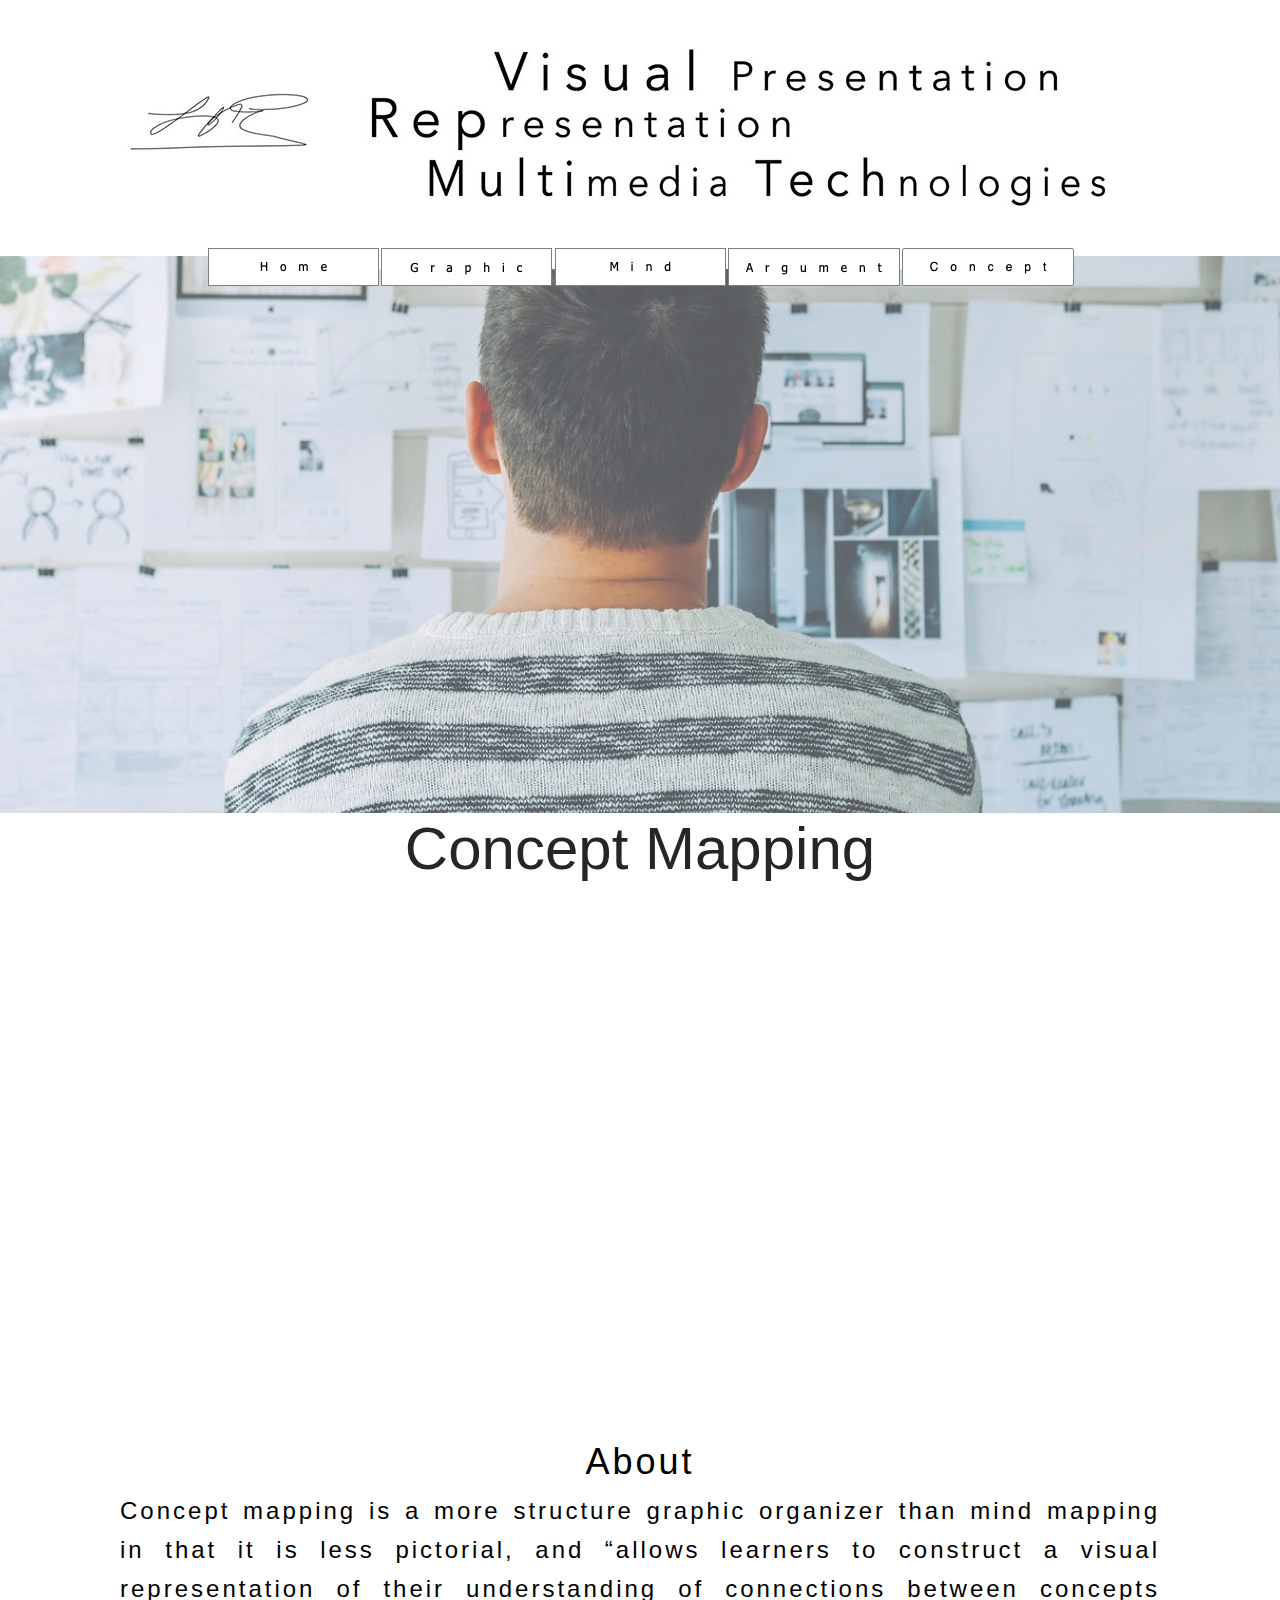
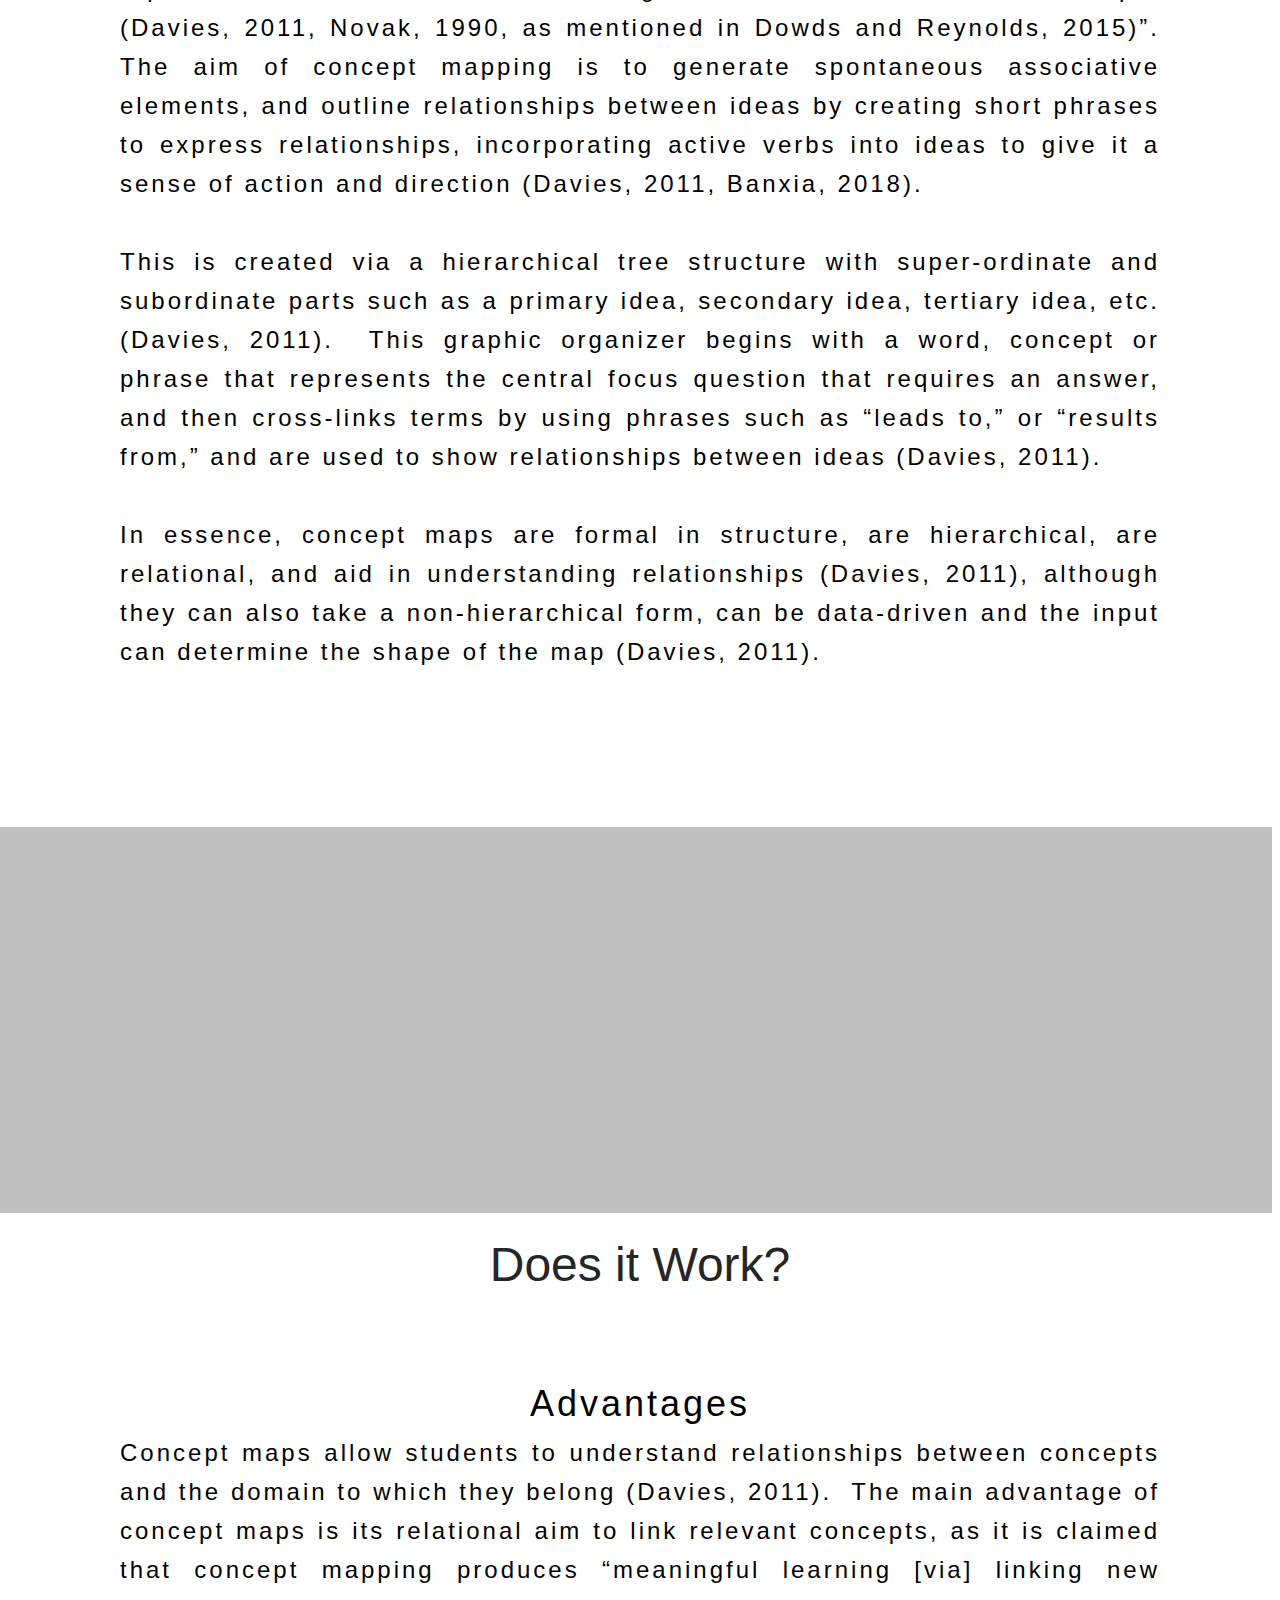
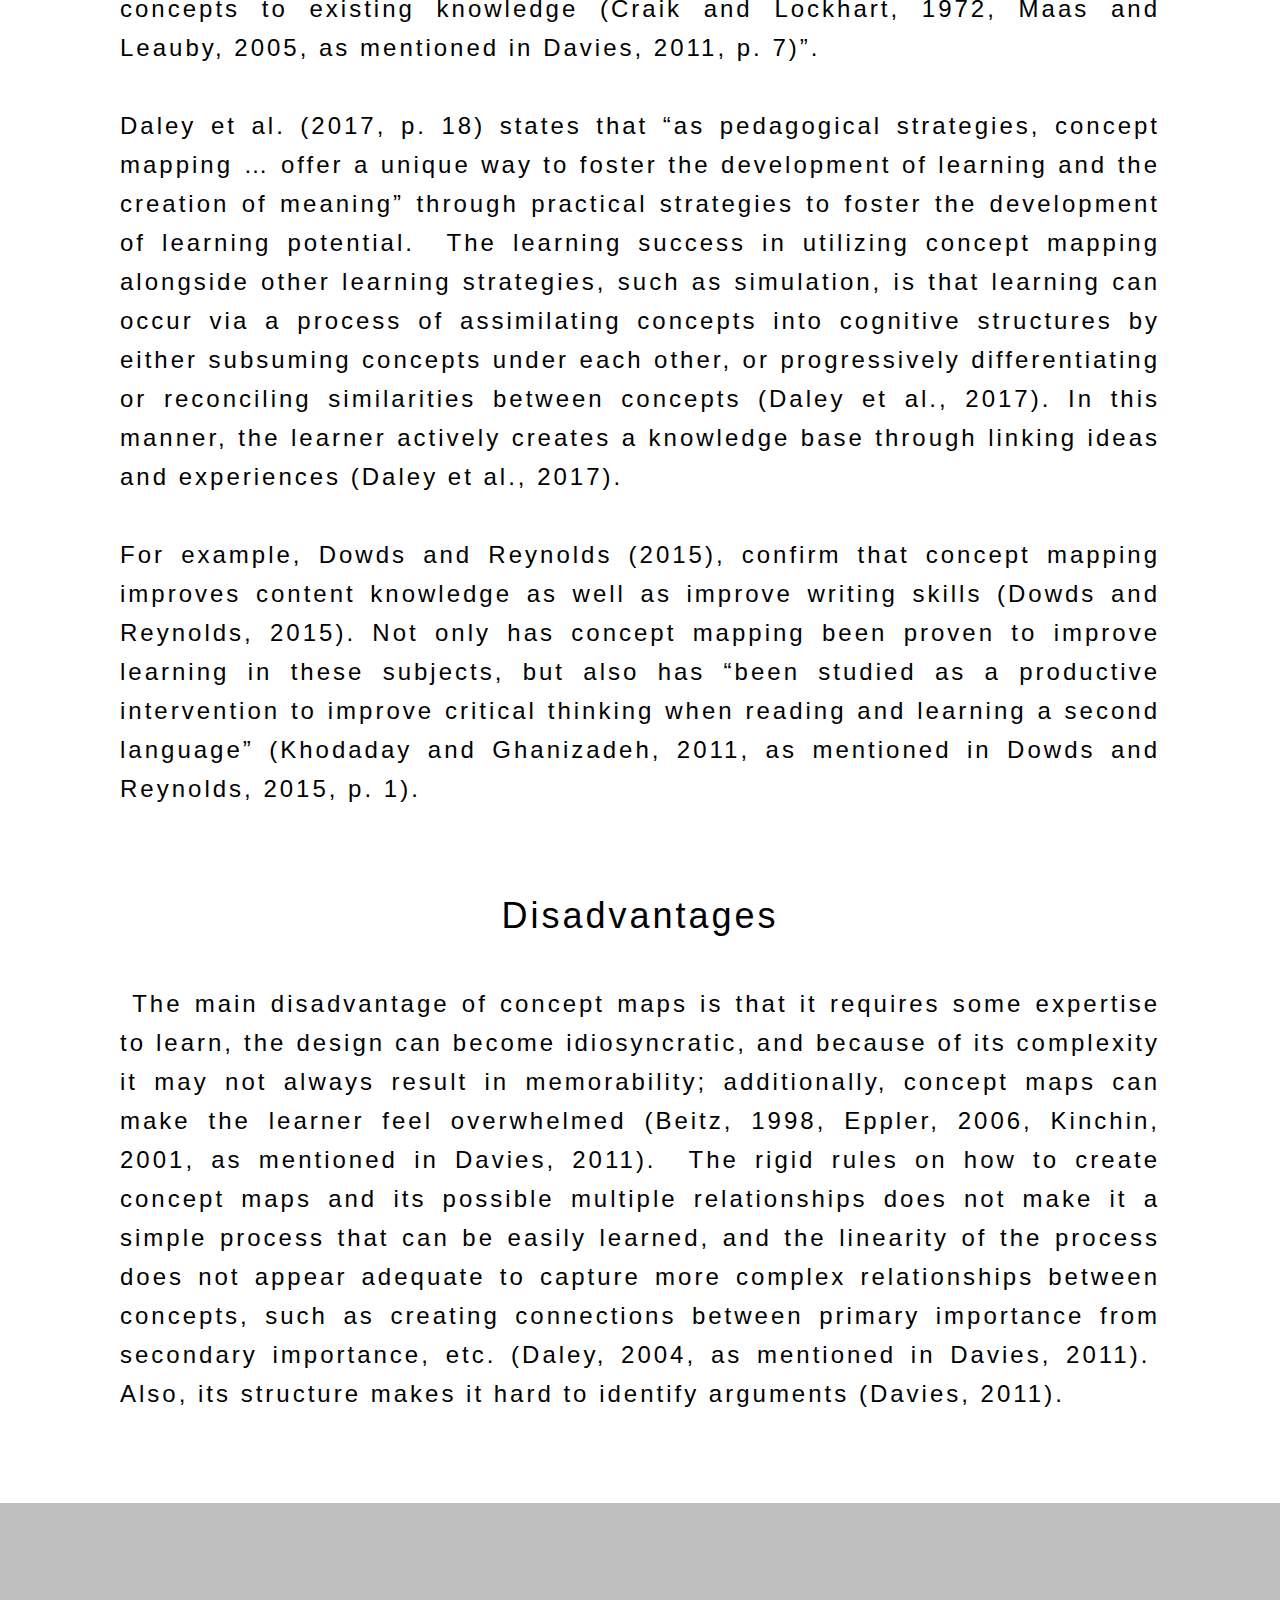
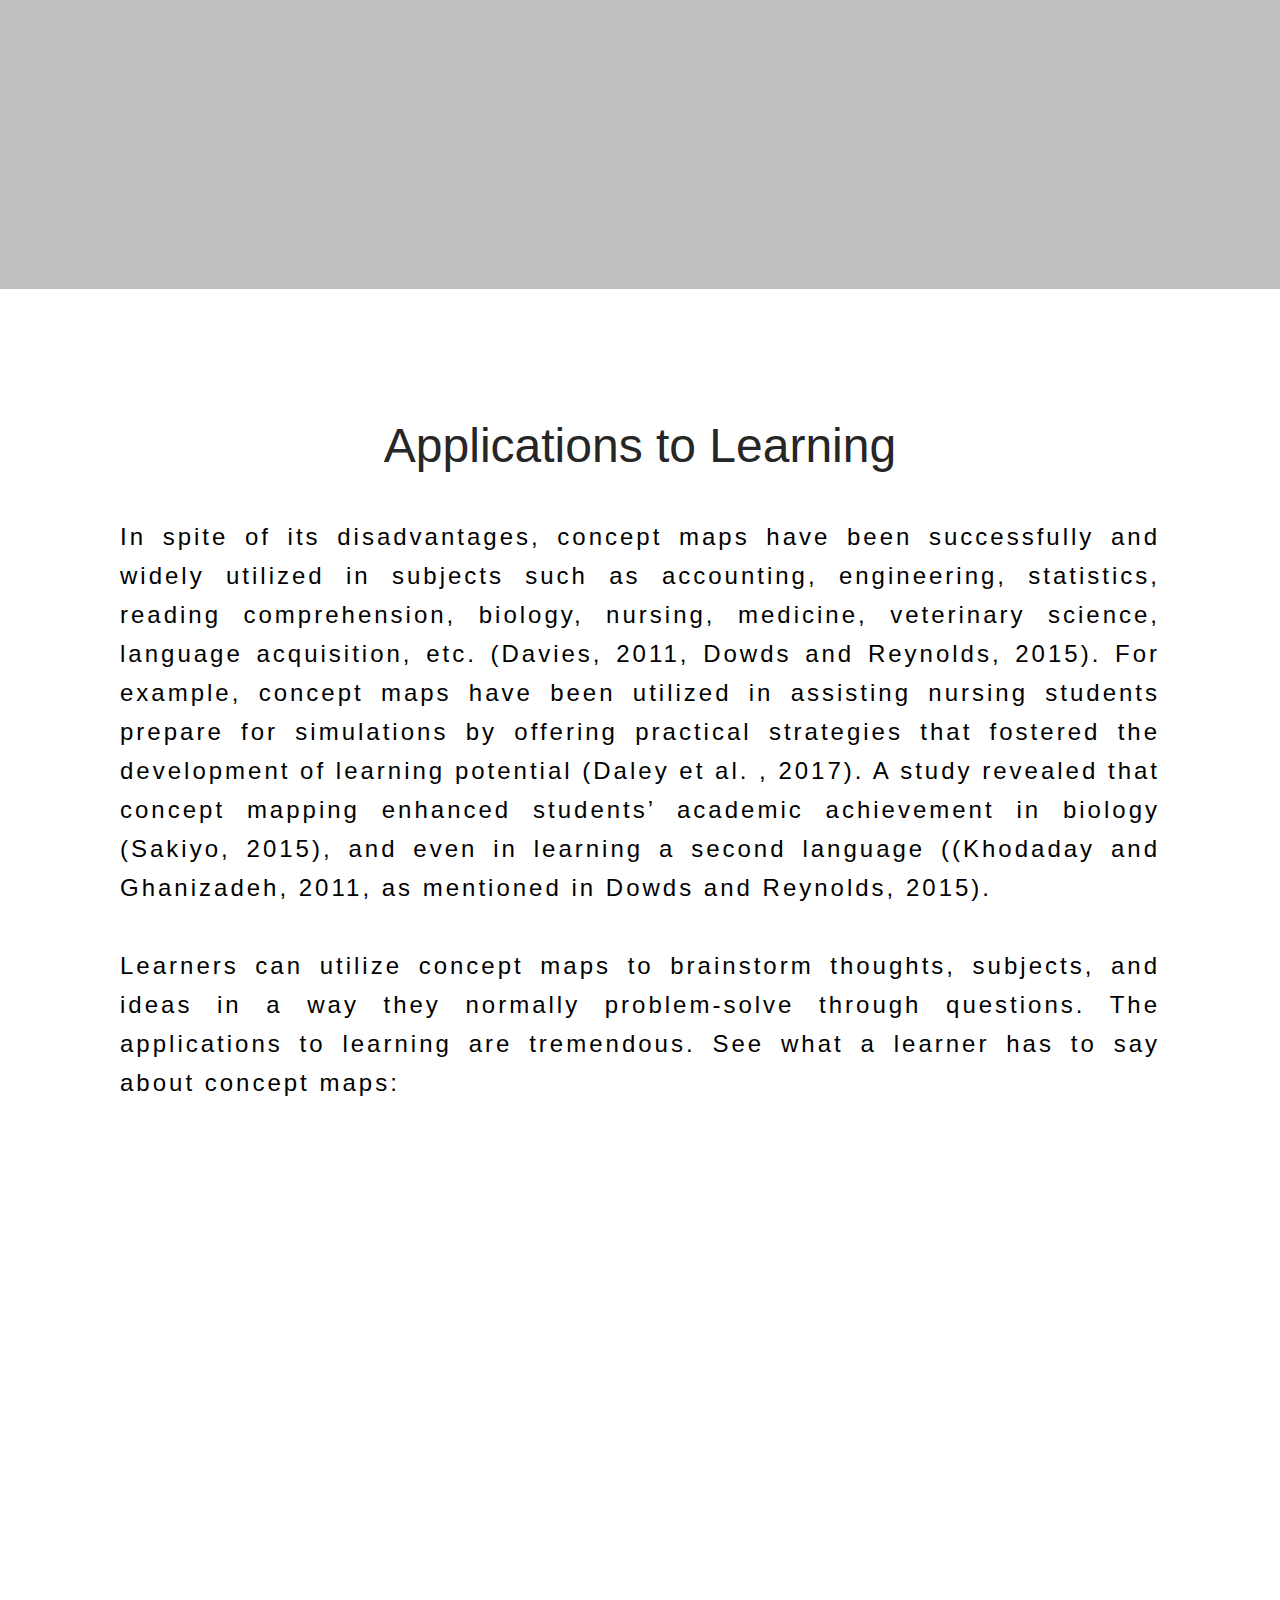
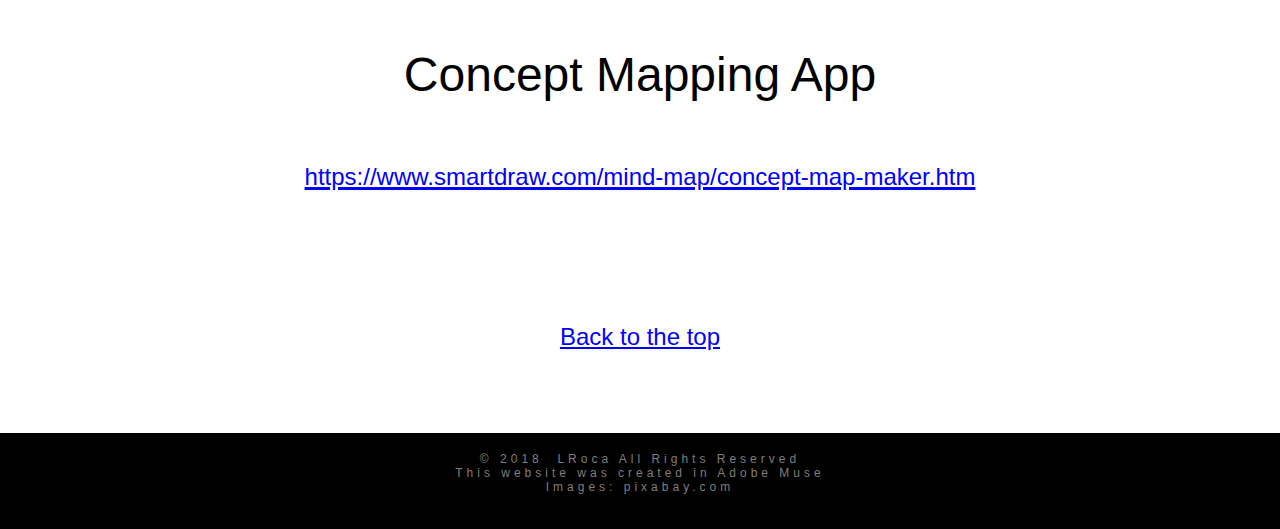
<file: concept.html>
<!DOCTYPE html>
<html class="nojs html css_verticalspacer" lang="en-US">
 <head>

  <meta http-equiv="Content-type" content="text/html;charset=UTF-8"/>
  <meta name="generator" content="2018.1.0.386"/>
  <meta name="viewport" content="width=device-width, initial-scale=1.0"/>
  
  <script type="text/javascript">
   // Update the 'nojs'/'js' class on the html node
document.documentElement.className = document.documentElement.className.replace(/\bnojs\b/g, 'js');

// Check that all required assets are uploaded and up-to-date
if(typeof Muse == "undefined") window.Muse = {}; window.Muse.assets = {"required":["museutils.js", "museconfig.js", "jquery.musepolyfill.bgsize.js", "jquery.watch.js", "jquery.musemenu.js", "webpro.js", "musewpdisclosure.js", "jquery.scrolleffects.js", "jquery.museresponsive.js", "require.js", "concept.css"], "outOfDate":[]};
</script>
  
  <title>Concept</title>
  <!-- CSS -->
  <link rel="stylesheet" type="text/css" href="css/site_global.css?crc=444006867"/>
  <link rel="stylesheet" type="text/css" href="css/master_a-master.css?crc=3889994210"/>
  <link rel="stylesheet" type="text/css" href="css/concept.css?crc=4224150202" id="pagesheet"/>
  <!-- IE-only CSS -->
  <!--[if lt IE 9]>
  <link rel="stylesheet" type="text/css" href="css/nomq_preview_master_a-master.css?crc=350592536"/>
  <link rel="stylesheet" type="text/css" href="css/nomq_concept.css?crc=233965705" id="nomq_pagesheet"/>
  <![endif]-->
  <!-- Other scripts -->
  <script type="text/javascript">
   var __adobewebfontsappname__ = "muse";
</script>
  <!-- JS includes -->
  <script src="https://webfonts.creativecloud.com/abel:n4:default.js" type="text/javascript"></script>
  <!--[if lt IE 9]>
  <script src="scripts/html5shiv.js?crc=4241844378" type="text/javascript"></script>
  <![endif]-->
    <!--HTML Widget code-->
  <style type="text/css">#u55994.size_fluid_width_height iframe { position:absolute; left:0; top:0; }</style><style type="text/css">#u139757.size_fluid_width_height iframe { position:absolute; left:0; top:0; }</style>
 </head>
 <body>

  <div class="breakpoint active" id="bp_infinity" data-min-width="1081"><!-- responsive breakpoint node -->
   <div class="clearfix" id="page"><!-- group -->
    <div class="clearfix grpelem" id="ppu7995-3"><!-- column -->
     <div class="clearfix colelem" id="pu7995-3"><!-- group -->
      <div class="clearfix grpelem shared_content" id="u7995-3" data-content-guid="u7995-3_content"><!-- content -->
       <p>&nbsp;</p>
      </div>
      <a class="anchor_item grpelem shared_content" id="page1_top" data-content-guid="page1_top_content"></a>
      <a class="anchor_item grpelem shared_content" id="concepttop" data-content-guid="concepttop_content"></a>
      <div class="grpelem" id="u1358"><!-- content --></div>
     </div>
     <div class="clearfix colelem" id="pu8448"><!-- group -->
      <div class="museBGSize grpelem" id="u8448"><!-- content --></div>
      <nav class="MenuBar clearfix grpelem" id="menuu715"><!-- horizontal box -->
       <div class="MenuItemContainer clearfix grpelem" id="u5805"><!-- vertical box -->
        <a class="nonblock nontext MenuItem MenuItemWithSubMenu borderbox transition clearfix colelem" id="u5806" href="index.html"><!-- horizontal box --><div class="MenuItemLabel NoWrap grpelem" id="u5809"><!-- state-based BG images --><img alt="Home" src="images/blank.gif?crc=4208392903" class="shared_content" data-content-guid="u5809_0_content"/><div class="fluid_height_spacer shared_content" data-content-guid="u5809_1_content"></div></div></a>
       </div>
       <div class="MenuItemContainer clearfix grpelem" id="u823"><!-- vertical box -->
        <a class="nonblock nontext MenuItem MenuItemWithSubMenu borderbox transition clearfix colelem" id="u824" href="graphic.html"><!-- horizontal box --><div class="MenuItemLabel NoWrap grpelem" id="u827"><!-- state-based BG images --><img alt="Graphic" src="images/blank.gif?crc=4208392903" class="shared_content" data-content-guid="u827_0_content"/><div class="fluid_height_spacer shared_content" data-content-guid="u827_1_content"></div></div></a>
       </div>
       <div class="MenuItemContainer clearfix grpelem" id="u844"><!-- vertical box -->
        <a class="nonblock nontext MenuItem MenuItemWithSubMenu borderbox transition clearfix colelem" id="u845" href="mind.html"><!-- horizontal box --><div class="MenuItemLabel NoWrap grpelem" id="u848"><!-- state-based BG images --><img alt="Mind" src="images/blank.gif?crc=4208392903" class="shared_content" data-content-guid="u848_0_content"/><div class="fluid_height_spacer shared_content" data-content-guid="u848_1_content"></div></div></a>
       </div>
       <div class="MenuItemContainer clearfix grpelem" id="u865"><!-- vertical box -->
        <a class="nonblock nontext MenuItem MenuItemWithSubMenu borderbox transition clearfix colelem" id="u866" href="argument.html"><!-- horizontal box --><div class="MenuItemLabel NoWrap grpelem" id="u868"><!-- state-based BG images --><img alt="Argument" src="images/blank.gif?crc=4208392903" class="shared_content" data-content-guid="u868_0_content"/><div class="fluid_height_spacer shared_content" data-content-guid="u868_1_content"></div></div></a>
       </div>
       <div class="MenuItemContainer clearfix grpelem" id="u886"><!-- vertical box -->
        <a class="nonblock nontext MenuItem MenuItemWithSubMenu MuseMenuActive borderbox transition clearfix colelem" id="u889" href="concept.html"><!-- horizontal box --><div class="MenuItemLabel NoWrap grpelem" id="u890"><!-- state-based BG images --><img alt="Concept" src="images/blank.gif?crc=4208392903" class="shared_content" data-content-guid="u890_0_content"/><div class="fluid_height_spacer shared_content" data-content-guid="u890_1_content"></div></div></a>
       </div>
      </nav>
     </div>
     <div class="browser_width colelem shared_content" id="u15158-4-bw" data-content-guid="u15158-4-bw_content">
      <div class="clearfix" id="u15158-4"><!-- content -->
       <p id="u15158-2">Concept Mapping</p>
      </div>
     </div>
     <div class="size_fixed colelem" id="u55994" data-pintopage="page_fluidx"><!-- custom html -->
      
<iframe class="actAsDiv" style="width:100%;height:100%;" src="//www.youtube.com/embed/8XGQGhli0I0?autoplay=0&loop=0&showinfo=0&theme=dark&color=red&controls=1&modestbranding=0&start=0&fs=1&iv_load_policy=1&wmode=transparent&rel=1" frameborder="0" allowfullscreen></iframe>

     </div>
     <div class="clearfix colelem shared_content" id="u7870-13" data-content-guid="u7870-13_content"><!-- content -->
      <p id="u7870-2"><span id="u7870">About</span></p>
      <p id="u7870-4">Concept mapping is a more structure graphic organizer than mind mapping in that it is less pictorial, and “allows learners to construct a visual representation of their understanding of connections between concepts (Davies, 2011, Novak, 1990, as mentioned in Dowds and Reynolds, 2015)”. The aim of concept mapping is to generate spontaneous associative elements, and outline relationships between ideas by creating short phrases to express relationships, incorporating active verbs into ideas to give it a sense of action and direction (Davies, 2011, Banxia, 2018).</p>
      <p id="u7870-5">&nbsp;</p>
      <p id="u7870-7">This is created via a hierarchical tree structure with super-ordinate and subordinate parts such as a primary idea, secondary idea, tertiary idea, etc. (Davies, 2011).&nbsp; This graphic organizer begins with a word, concept or phrase that represents the central focus question that requires an answer, and then cross-links terms by using phrases such as “leads to,” or “results from,” and are used to show relationships between ideas (Davies, 2011).</p>
      <p id="u7870-8">&nbsp;</p>
      <p id="u7870-10">In essence, concept maps are formal in structure, are hierarchical, are relational, and aid in understanding relationships (Davies, 2011), although they can also take a non-hierarchical form, can be data-driven and the input can determine the shape of the map (Davies, 2011).</p>
      <p id="u7870-11">&nbsp;</p>
     </div>
     <div class="museBGSize colelem shared_content" id="u63511" data-content-guid="u63511_content"><!-- content --></div>
     <div class="browser_width colelem shared_content" id="u63485-4-bw" data-content-guid="u63485-4-bw_content">
      <div class="clearfix shared_content" id="u63485-4" data-content-guid="u63485-4_content"><!-- content -->
       <p id="u63485-2">Does it Work?</p>
      </div>
     </div>
     <div class="clearfix colelem shared_content" id="u58537-19" data-content-guid="u58537-19_content"><!-- content -->
      <p id="u58537-2">Advantages</p>
      <p id="u58537-4">Concept maps allow students to understand relationships between concepts and the domain to which they belong (Davies, 2011).&nbsp; The main advantage of concept maps is its relational aim to link relevant concepts, as it is claimed that concept mapping produces “meaningful learning [via] linking new concepts to existing knowledge (Craik and Lockhart, 1972, Maas and Leauby, 2005, as mentioned in Davies, 2011, p. 7)”.</p>
      <p id="u58537-5">&nbsp;</p>
      <p id="u58537-7">Daley et al. (2017, p. 18) states that “as pedagogical strategies, concept mapping … offer a unique way to foster the development of learning and the creation of meaning” through practical strategies to foster the development of learning potential.&nbsp; The learning success in utilizing concept mapping alongside other learning strategies, such as simulation, is that learning can occur via a process of assimilating concepts into cognitive structures by either subsuming concepts under each other, or progressively differentiating or reconciling similarities between concepts (Daley et al., 2017). In this manner, the learner actively creates a knowledge base through linking ideas and experiences (Daley et al., 2017).</p>
      <p id="u58537-8">&nbsp;</p>
      <p id="u58537-10">For example, Dowds and Reynolds (2015), confirm that concept mapping improves content knowledge as well as improve writing skills (Dowds and Reynolds, 2015). Not only has concept mapping been proven to improve learning in these subjects, but also has “been studied as a productive intervention to improve critical thinking when reading and learning a second language” (Khodaday and Ghanizadeh, 2011, as mentioned in Dowds and Reynolds, 2015, p. 1).</p>
      <p id="u58537-11">&nbsp;</p>
      <p id="u58537-12">&nbsp;</p>
      <p id="u58537-14">Disadvantages</p>
      <p id="u58537-15">&nbsp;</p>
      <p id="u58537-17">&nbsp;The main disadvantage of concept maps is that it requires some expertise to learn, the design can become idiosyncratic, and because of its complexity it may not always result in memorability; additionally, concept maps can make the learner feel overwhelmed (Beitz, 1998, Eppler, 2006, Kinchin, 2001, as mentioned in Davies, 2011).&nbsp; The rigid rules on how to create concept maps and its possible multiple relationships does not make it a simple process that can be easily learned, and the linearity of the process does not appear adequate to capture more complex relationships between concepts, such as creating connections between primary importance from secondary importance, etc. (Daley, 2004, as mentioned in Davies, 2011).&nbsp; Also, its structure makes it hard to identify arguments (Davies, 2011).</p>
     </div>
     <div class="museBGSize colelem shared_content" id="u59161" data-content-guid="u59161_content"><!-- content --></div>
     <div class="browser_width colelem shared_content" id="u58529-4-bw" data-content-guid="u58529-4-bw_content">
      <div class="clearfix shared_content" id="u58529-4" data-content-guid="u58529-4_content"><!-- content -->
       <p id="u58529-2">Applications to Learning</p>
      </div>
     </div>
     <div class="clearfix colelem shared_content" id="u58521-7" data-content-guid="u58521-7_content"><!-- content -->
      <p id="u58521-2">In spite of its disadvantages, concept maps have been successfully and widely utilized in subjects such as accounting, engineering, statistics, reading comprehension, biology, nursing, medicine, veterinary science, language acquisition, etc. (Davies, 2011, Dowds and Reynolds, 2015). For example, concept maps have been utilized in assisting nursing students prepare for simulations by offering practical strategies that fostered the development of learning potential (Daley et al. , 2017). A study revealed that concept mapping enhanced students’ academic achievement in biology (Sakiyo, 2015), and even in learning a second language ((Khodaday and Ghanizadeh, 2011, as mentioned in Dowds and Reynolds, 2015).</p>
      <p id="u58521-3">&nbsp;</p>
      <p id="u58521-5">Learners can utilize concept maps to brainstorm thoughts, subjects, and ideas in a way they normally problem-solve through questions. The applications to learning are tremendous. See what a learner has to say about concept maps:</p>
     </div>
     <div class="size_fixed colelem shared_content" id="u139757" data-content-guid="u139757_content"><!-- custom html -->
      
<iframe class="actAsDiv" style="width:100%;height:100%;" src="//www.youtube.com/embed/ReXuXy4M7oY?autoplay=0&loop=0&showinfo=0&theme=dark&color=red&controls=1&modestbranding=0&start=0&fs=1&iv_load_policy=1&wmode=transparent&rel=1" frameborder="0" allowfullscreen></iframe>

     </div>
     <div class="clearfix colelem shared_content" id="u138829-9" data-content-guid="u138829-9_content"><!-- content -->
      <p id="u138829-2">Concept Mapping App</p>
      <p id="u138829-3">&nbsp;</p>
      <p id="u138829-6"><a class="nonblock" href="https://www.smartdraw.com/mind-map/concept-map-maker.htm"><span id="u138829-4">https://www.smartdraw.com/mind-map/concept-map-maker.htm</span></a></p>
      <p id="u138829-7">&nbsp;</p>
     </div>
    </div>
    <div class="verticalspacer" data-offset-top="6390" data-content-above-spacer="6390" data-content-below-spacer="182"></div>
    <div class="clearfix grpelem shared_content" id="pu19568-5" data-content-guid="pu19568-5_content"><!-- column -->
     <div class="browser_width colelem" id="u19568-5-bw">
      <div class="pointer_cursor clearfix shared_content" id="u19568-5" data-content-guid="u19568-5_content"><!-- content -->
       <a class="block anim_swing" href="concept.html#page1_top"><!-- Block link tag --></a>
       <p><a class="nonblock anim_swing" href="concept.html#concepttop"><span id="u19568">Back to the top</span></a></p>
      </div>
     </div>
     <div class="clearfix colelem shared_content" id="pu232" data-content-guid="pu232_content"><!-- group -->
      <div class="browser_width grpelem shared_content" id="u232-bw" data-content-guid="u232-bw_content">
       <div id="u232"><!-- simple frame --></div>
      </div>
      <div class="browser_width grpelem shared_content" id="u5774-8-bw" data-content-guid="u5774-8-bw_content">
       <div class="clearfix" id="u5774-8"><!-- content -->
        <p id="u5774-2">© 2018&nbsp; LRoca All Rights Reserved</p>
        <p id="u5774-4">This website was created in Adobe Muse</p>
        <p id="u5774-6">Images: pixabay.com</p>
       </div>
      </div>
     </div>
    </div>
   </div>
   <div class="preload_images">
    <img class="preload temp_no_img_src" data-orig-src="images/u5809-r.png?crc=4167102958" alt="" src="images/blank.gif?crc=4208392903"/>
    <img class="preload temp_no_img_src" data-orig-src="images/u5809-r_2x.png?crc=3837532110" alt="" src="images/blank.gif?crc=4208392903"/>
    <img class="preload temp_no_img_src" data-orig-src="images/u5809-a.png?crc=400835877" alt="" src="images/blank.gif?crc=4208392903"/>
    <img class="preload temp_no_img_src" data-orig-src="images/u5809-a_2x.png?crc=358956174" alt="" src="images/blank.gif?crc=4208392903"/>
    <img class="preload temp_no_img_src" data-orig-src="images/u827-r.png?crc=3947733901" alt="" src="images/blank.gif?crc=4208392903"/>
    <img class="preload temp_no_img_src" data-orig-src="images/u827-r_2x.png?crc=3944884954" alt="" src="images/blank.gif?crc=4208392903"/>
    <img class="preload temp_no_img_src" data-orig-src="images/u827-a.png?crc=455303025" alt="" src="images/blank.gif?crc=4208392903"/>
    <img class="preload temp_no_img_src" data-orig-src="images/u827-a_2x.png?crc=532626032" alt="" src="images/blank.gif?crc=4208392903"/>
    <img class="preload temp_no_img_src" data-orig-src="images/u848-r.png?crc=213874231" alt="" src="images/blank.gif?crc=4208392903"/>
    <img class="preload temp_no_img_src" data-orig-src="images/u848-r_2x.png?crc=3988003366" alt="" src="images/blank.gif?crc=4208392903"/>
    <img class="preload temp_no_img_src" data-orig-src="images/u848-a.png?crc=3911415013" alt="" src="images/blank.gif?crc=4208392903"/>
    <img class="preload temp_no_img_src" data-orig-src="images/u848-a_2x.png?crc=3782829076" alt="" src="images/blank.gif?crc=4208392903"/>
    <img class="preload temp_no_img_src" data-orig-src="images/u868-r.png?crc=18715262" alt="" src="images/blank.gif?crc=4208392903"/>
    <img class="preload temp_no_img_src" data-orig-src="images/u868-r_2x.png?crc=59135317" alt="" src="images/blank.gif?crc=4208392903"/>
    <img class="preload temp_no_img_src" data-orig-src="images/u868-a.png?crc=388253883" alt="" src="images/blank.gif?crc=4208392903"/>
    <img class="preload temp_no_img_src" data-orig-src="images/u868-a_2x.png?crc=4283024215" alt="" src="images/blank.gif?crc=4208392903"/>
    <img class="preload temp_no_img_src" data-orig-src="images/u890-r.png?crc=469285937" alt="" src="images/blank.gif?crc=4208392903"/>
    <img class="preload temp_no_img_src" data-orig-src="images/u890-r_2x.png?crc=4235531834" alt="" src="images/blank.gif?crc=4208392903"/>
    <img class="preload temp_no_img_src" data-orig-src="images/u890-a.png?crc=222454275" alt="" src="images/blank.gif?crc=4208392903"/>
    <img class="preload temp_no_img_src" data-orig-src="images/u890-a_2x.png?crc=4112035471" alt="" src="images/blank.gif?crc=4208392903"/>
   </div>
  </div>
  <div class="breakpoint" id="bp_1080" data-min-width="961" data-max-width="1080"><!-- responsive breakpoint node -->
   <div class="clearfix borderbox temp_no_id" data-orig-id="page"><!-- group -->
    <div class="clearfix grpelem temp_no_id" data-orig-id="ppu7995-3"><!-- column -->
     <div class="clearfix colelem temp_no_id" data-orig-id="pu7995-3"><!-- group -->
      <span class="clearfix grpelem placeholder" data-placeholder-for="u7995-3_content"><!-- placeholder node --></span>
      <span class="anchor_item grpelem placeholder" data-placeholder-for="page1_top_content"><!-- placeholder node --></span>
      <span class="anchor_item grpelem placeholder" data-placeholder-for="concepttop_content"><!-- placeholder node --></span>
      <div class="grpelem temp_no_id shared_content" data-sizePolicy="fluidWidthHeight" data-pintopage="page_fixedLeft" data-orig-id="u1358" data-content-guid="u1358_content"><!-- content -->
       <div class="fluid_height_spacer"></div>
      </div>
     </div>
     <div class="clearfix colelem temp_no_id" data-orig-id="pu8448"><!-- group -->
      <div class="museBGSize grpelem temp_no_id shared_content" data-orig-id="u8448" data-content-guid="u8448_content"><!-- content -->
       <div class="fluid_height_spacer"></div>
      </div>
      <nav class="MenuBar clearfix grpelem temp_no_id" data-orig-id="menuu715"><!-- horizontal box -->
       <div class="MenuItemContainer clearfix grpelem temp_no_id" data-orig-id="u5805"><!-- vertical box -->
        <a class="nonblock nontext MenuItem MenuItemWithSubMenu borderbox transition clearfix colelem temp_no_id" href="index.html" data-orig-id="u5806"><!-- horizontal box --><div class="MenuItemLabel NoWrap grpelem temp_no_id" data-orig-id="u5809"><!-- state-based BG images --><span class="placeholder" data-placeholder-for="u5809_0_content"><!-- placeholder node --></span><span class="fluid_height_spacer placeholder" data-placeholder-for="u5809_1_content"><!-- placeholder node --></span></div></a>
       </div>
       <div class="MenuItemContainer clearfix grpelem temp_no_id" data-orig-id="u823"><!-- vertical box -->
        <a class="nonblock nontext MenuItem MenuItemWithSubMenu borderbox transition clearfix colelem temp_no_id" href="graphic.html" data-orig-id="u824"><!-- horizontal box --><div class="MenuItemLabel NoWrap grpelem temp_no_id" data-orig-id="u827"><!-- state-based BG images --><span class="placeholder" data-placeholder-for="u827_0_content"><!-- placeholder node --></span><span class="fluid_height_spacer placeholder" data-placeholder-for="u827_1_content"><!-- placeholder node --></span></div></a>
       </div>
       <div class="MenuItemContainer clearfix grpelem temp_no_id" data-orig-id="u844"><!-- vertical box -->
        <a class="nonblock nontext MenuItem MenuItemWithSubMenu borderbox transition clearfix colelem temp_no_id" href="mind.html" data-orig-id="u845"><!-- horizontal box --><div class="MenuItemLabel NoWrap grpelem temp_no_id" data-orig-id="u848"><!-- state-based BG images --><span class="placeholder" data-placeholder-for="u848_0_content"><!-- placeholder node --></span><span class="fluid_height_spacer placeholder" data-placeholder-for="u848_1_content"><!-- placeholder node --></span></div></a>
       </div>
       <div class="MenuItemContainer clearfix grpelem temp_no_id" data-orig-id="u865"><!-- vertical box -->
        <a class="nonblock nontext MenuItem MenuItemWithSubMenu borderbox transition clearfix colelem temp_no_id" href="argument.html" data-orig-id="u866"><!-- horizontal box --><div class="MenuItemLabel NoWrap grpelem temp_no_id" data-orig-id="u868"><!-- state-based BG images --><span class="placeholder" data-placeholder-for="u868_0_content"><!-- placeholder node --></span><span class="fluid_height_spacer placeholder" data-placeholder-for="u868_1_content"><!-- placeholder node --></span></div></a>
       </div>
       <div class="MenuItemContainer clearfix grpelem temp_no_id" data-orig-id="u886"><!-- vertical box -->
        <a class="nonblock nontext MenuItem MenuItemWithSubMenu MuseMenuActive borderbox transition clearfix colelem temp_no_id" href="concept.html" data-orig-id="u889"><!-- horizontal box --><div class="MenuItemLabel NoWrap grpelem temp_no_id" data-orig-id="u890"><!-- state-based BG images --><span class="placeholder" data-placeholder-for="u890_0_content"><!-- placeholder node --></span><span class="fluid_height_spacer placeholder" data-placeholder-for="u890_1_content"><!-- placeholder node --></span></div></a>
       </div>
      </nav>
     </div>
     <span class="browser_width colelem placeholder" data-placeholder-for="u15158-4-bw_content"><!-- placeholder node --></span>
     <div class="size_fluid_width_height colelem temp_no_id shared_content" data-pintopage="page_fluidx" data-sizePolicy="fluidWidthHeight" data-orig-id="u55994" data-content-guid="u55994_content"><!-- custom html -->
      <div class="fluid_height_spacer"></div>
      
<iframe class="actAsDiv" style="width:100%;height:100%;" src="//www.youtube.com/embed/8XGQGhli0I0?autoplay=0&loop=0&showinfo=0&theme=dark&color=red&controls=1&modestbranding=0&start=0&fs=1&iv_load_policy=1&wmode=transparent&rel=1" frameborder="0" allowfullscreen></iframe>

     </div>
     <span class="clearfix colelem placeholder" data-placeholder-for="u7870-13_content"><!-- placeholder node --></span>
     <span class="museBGSize colelem placeholder" data-placeholder-for="u63511_content"><!-- placeholder node --></span>
     <span class="clearfix colelem placeholder" data-placeholder-for="u63485-4_content"><!-- placeholder node --></span>
     <span class="clearfix colelem placeholder" data-placeholder-for="u58537-19_content"><!-- placeholder node --></span>
     <span class="museBGSize colelem placeholder" data-placeholder-for="u59161_content"><!-- placeholder node --></span>
     <span class="clearfix colelem placeholder" data-placeholder-for="u58529-4_content"><!-- placeholder node --></span>
     <span class="clearfix colelem placeholder" data-placeholder-for="u58521-7_content"><!-- placeholder node --></span>
     <span class="size_fixed colelem placeholder" data-placeholder-for="u139757_content"><!-- placeholder node --></span>
     <span class="clearfix colelem placeholder" data-placeholder-for="u138829-9_content"><!-- placeholder node --></span>
    </div>
    <div class="verticalspacer" data-offset-top="6757" data-content-above-spacer="6757" data-content-below-spacer="181" data-sizePolicy="fixed" data-pintopage="page_fixedLeft"></div>
    <span class="clearfix grpelem placeholder" data-placeholder-for="pu19568-5_content"><!-- placeholder node --></span>
   </div>
   <div class="preload_images">
    <img class="preload temp_no_img_src" data-orig-src="images/u5809-r.png?crc=4167102958" alt="" src="images/blank.gif?crc=4208392903"/>
    <img class="preload temp_no_img_src" data-orig-src="images/u5809-r_2x.png?crc=3837532110" alt="" src="images/blank.gif?crc=4208392903"/>
    <img class="preload temp_no_img_src" data-orig-src="images/u5809-a.png?crc=400835877" alt="" src="images/blank.gif?crc=4208392903"/>
    <img class="preload temp_no_img_src" data-orig-src="images/u5809-a_2x.png?crc=358956174" alt="" src="images/blank.gif?crc=4208392903"/>
    <img class="preload temp_no_img_src" data-orig-src="images/u827-r.png?crc=3947733901" alt="" src="images/blank.gif?crc=4208392903"/>
    <img class="preload temp_no_img_src" data-orig-src="images/u827-r_2x.png?crc=3944884954" alt="" src="images/blank.gif?crc=4208392903"/>
    <img class="preload temp_no_img_src" data-orig-src="images/u827-a.png?crc=455303025" alt="" src="images/blank.gif?crc=4208392903"/>
    <img class="preload temp_no_img_src" data-orig-src="images/u827-a_2x.png?crc=532626032" alt="" src="images/blank.gif?crc=4208392903"/>
    <img class="preload temp_no_img_src" data-orig-src="images/u848-r.png?crc=213874231" alt="" src="images/blank.gif?crc=4208392903"/>
    <img class="preload temp_no_img_src" data-orig-src="images/u848-r_2x.png?crc=3988003366" alt="" src="images/blank.gif?crc=4208392903"/>
    <img class="preload temp_no_img_src" data-orig-src="images/u848-a.png?crc=3911415013" alt="" src="images/blank.gif?crc=4208392903"/>
    <img class="preload temp_no_img_src" data-orig-src="images/u848-a_2x.png?crc=3782829076" alt="" src="images/blank.gif?crc=4208392903"/>
    <img class="preload temp_no_img_src" data-orig-src="images/u868-r.png?crc=18715262" alt="" src="images/blank.gif?crc=4208392903"/>
    <img class="preload temp_no_img_src" data-orig-src="images/u868-r_2x.png?crc=59135317" alt="" src="images/blank.gif?crc=4208392903"/>
    <img class="preload temp_no_img_src" data-orig-src="images/u868-a.png?crc=388253883" alt="" src="images/blank.gif?crc=4208392903"/>
    <img class="preload temp_no_img_src" data-orig-src="images/u868-a_2x.png?crc=4283024215" alt="" src="images/blank.gif?crc=4208392903"/>
    <img class="preload temp_no_img_src" data-orig-src="images/u890-r.png?crc=469285937" alt="" src="images/blank.gif?crc=4208392903"/>
    <img class="preload temp_no_img_src" data-orig-src="images/u890-r_2x.png?crc=4235531834" alt="" src="images/blank.gif?crc=4208392903"/>
    <img class="preload temp_no_img_src" data-orig-src="images/u890-a.png?crc=222454275" alt="" src="images/blank.gif?crc=4208392903"/>
    <img class="preload temp_no_img_src" data-orig-src="images/u890-a_2x.png?crc=4112035471" alt="" src="images/blank.gif?crc=4208392903"/>
   </div>
  </div>
  <div class="breakpoint" id="bp_960" data-min-width="763" data-max-width="960"><!-- responsive breakpoint node -->
   <div class="clearfix borderbox temp_no_id" data-orig-id="page"><!-- group -->
    <div class="clearfix grpelem temp_no_id" data-orig-id="ppu7995-3"><!-- column -->
     <div class="clearfix colelem temp_no_id" data-orig-id="pu7995-3"><!-- group -->
      <span class="clearfix grpelem placeholder" data-placeholder-for="u7995-3_content"><!-- placeholder node --></span>
      <span class="anchor_item grpelem placeholder" data-placeholder-for="page1_top_content"><!-- placeholder node --></span>
      <span class="anchor_item grpelem placeholder" data-placeholder-for="concepttop_content"><!-- placeholder node --></span>
      <span class="grpelem placeholder" data-placeholder-for="u1358_content"><!-- placeholder node --></span>
     </div>
     <div class="clearfix colelem temp_no_id" data-orig-id="pu8448"><!-- group -->
      <span class="museBGSize grpelem placeholder" data-placeholder-for="u8448_content"><!-- placeholder node --></span>
      <nav class="MenuBar clearfix grpelem temp_no_id" data-orig-id="menuu715"><!-- horizontal box -->
       <div class="MenuItemContainer clearfix grpelem temp_no_id" data-orig-id="u5805"><!-- vertical box -->
        <a class="nonblock nontext MenuItem MenuItemWithSubMenu borderbox transition clearfix colelem temp_no_id" href="index.html" data-orig-id="u5806"><!-- horizontal box --><div class="MenuItemLabel NoWrap grpelem temp_no_id" data-orig-id="u5809"><!-- state-based BG images --><span class="placeholder" data-placeholder-for="u5809_0_content"><!-- placeholder node --></span><span class="fluid_height_spacer placeholder" data-placeholder-for="u5809_1_content"><!-- placeholder node --></span></div></a>
       </div>
       <div class="MenuItemContainer clearfix grpelem temp_no_id" data-orig-id="u823"><!-- vertical box -->
        <a class="nonblock nontext MenuItem MenuItemWithSubMenu borderbox transition clearfix colelem temp_no_id" href="graphic.html" data-orig-id="u824"><!-- horizontal box --><div class="MenuItemLabel NoWrap grpelem temp_no_id" data-orig-id="u827"><!-- state-based BG images --><span class="placeholder" data-placeholder-for="u827_0_content"><!-- placeholder node --></span><span class="fluid_height_spacer placeholder" data-placeholder-for="u827_1_content"><!-- placeholder node --></span></div></a>
       </div>
       <div class="MenuItemContainer clearfix grpelem temp_no_id" data-orig-id="u844"><!-- vertical box -->
        <a class="nonblock nontext MenuItem MenuItemWithSubMenu borderbox transition clearfix colelem temp_no_id" href="mind.html" data-orig-id="u845"><!-- horizontal box --><div class="MenuItemLabel NoWrap grpelem temp_no_id" data-orig-id="u848"><!-- state-based BG images --><span class="placeholder" data-placeholder-for="u848_0_content"><!-- placeholder node --></span><span class="fluid_height_spacer placeholder" data-placeholder-for="u848_1_content"><!-- placeholder node --></span></div></a>
       </div>
       <div class="MenuItemContainer clearfix grpelem temp_no_id" data-orig-id="u865"><!-- vertical box -->
        <a class="nonblock nontext MenuItem MenuItemWithSubMenu borderbox transition clearfix colelem temp_no_id" href="argument.html" data-orig-id="u866"><!-- horizontal box --><div class="MenuItemLabel NoWrap grpelem temp_no_id" data-orig-id="u868"><!-- state-based BG images --><span class="placeholder" data-placeholder-for="u868_0_content"><!-- placeholder node --></span><span class="fluid_height_spacer placeholder" data-placeholder-for="u868_1_content"><!-- placeholder node --></span></div></a>
       </div>
       <div class="MenuItemContainer clearfix grpelem temp_no_id" data-orig-id="u886"><!-- vertical box -->
        <a class="nonblock nontext MenuItem MenuItemWithSubMenu MuseMenuActive borderbox transition clearfix colelem temp_no_id" href="concept.html" data-orig-id="u889"><!-- horizontal box --><div class="MenuItemLabel NoWrap grpelem temp_no_id" data-orig-id="u890"><!-- state-based BG images --><span class="placeholder" data-placeholder-for="u890_0_content"><!-- placeholder node --></span><span class="fluid_height_spacer placeholder" data-placeholder-for="u890_1_content"><!-- placeholder node --></span></div></a>
       </div>
      </nav>
     </div>
     <span class="browser_width colelem placeholder" data-placeholder-for="u15158-4-bw_content"><!-- placeholder node --></span>
     <span class="size_fluid_width_height colelem placeholder" data-placeholder-for="u55994_content"><!-- placeholder node --></span>
     <span class="clearfix colelem placeholder" data-placeholder-for="u7870-13_content"><!-- placeholder node --></span>
     <span class="museBGSize colelem placeholder" data-placeholder-for="u63511_content"><!-- placeholder node --></span>
     <span class="clearfix colelem placeholder" data-placeholder-for="u63485-4_content"><!-- placeholder node --></span>
     <span class="clearfix colelem placeholder" data-placeholder-for="u58537-19_content"><!-- placeholder node --></span>
     <span class="museBGSize colelem placeholder" data-placeholder-for="u59161_content"><!-- placeholder node --></span>
     <span class="browser_width colelem placeholder" data-placeholder-for="u58529-4-bw_content"><!-- placeholder node --></span>
     <div class="clearfix colelem" id="pu58521-7"><!-- group -->
      <span class="clearfix grpelem placeholder" data-placeholder-for="u58521-7_content"><!-- placeholder node --></span>
      <span class="size_fixed grpelem placeholder" data-placeholder-for="u139757_content"><!-- placeholder node --></span>
     </div>
     <span class="clearfix colelem placeholder" data-placeholder-for="u138829-9_content"><!-- placeholder node --></span>
    </div>
    <div class="verticalspacer" data-offset-top="6425" data-content-above-spacer="6425" data-content-below-spacer="97" data-sizePolicy="fixed" data-pintopage="page_fixedLeft"></div>
    <span class="clearfix grpelem placeholder" data-placeholder-for="pu19568-5_content"><!-- placeholder node --></span>
   </div>
   <div class="preload_images">
    <img class="preload temp_no_img_src" data-orig-src="images/u5809-r.png?crc=4167102958" alt="" src="images/blank.gif?crc=4208392903"/>
    <img class="preload temp_no_img_src" data-orig-src="images/u5809-r_2x.png?crc=3837532110" alt="" src="images/blank.gif?crc=4208392903"/>
    <img class="preload temp_no_img_src" data-orig-src="images/u5809-a.png?crc=400835877" alt="" src="images/blank.gif?crc=4208392903"/>
    <img class="preload temp_no_img_src" data-orig-src="images/u5809-a_2x.png?crc=358956174" alt="" src="images/blank.gif?crc=4208392903"/>
    <img class="preload temp_no_img_src" data-orig-src="images/u827-r.png?crc=3947733901" alt="" src="images/blank.gif?crc=4208392903"/>
    <img class="preload temp_no_img_src" data-orig-src="images/u827-r_2x.png?crc=3944884954" alt="" src="images/blank.gif?crc=4208392903"/>
    <img class="preload temp_no_img_src" data-orig-src="images/u827-a.png?crc=455303025" alt="" src="images/blank.gif?crc=4208392903"/>
    <img class="preload temp_no_img_src" data-orig-src="images/u827-a_2x.png?crc=532626032" alt="" src="images/blank.gif?crc=4208392903"/>
    <img class="preload temp_no_img_src" data-orig-src="images/u848-r.png?crc=213874231" alt="" src="images/blank.gif?crc=4208392903"/>
    <img class="preload temp_no_img_src" data-orig-src="images/u848-r_2x.png?crc=3988003366" alt="" src="images/blank.gif?crc=4208392903"/>
    <img class="preload temp_no_img_src" data-orig-src="images/u848-a.png?crc=3911415013" alt="" src="images/blank.gif?crc=4208392903"/>
    <img class="preload temp_no_img_src" data-orig-src="images/u848-a_2x.png?crc=3782829076" alt="" src="images/blank.gif?crc=4208392903"/>
    <img class="preload temp_no_img_src" data-orig-src="images/u868-r.png?crc=18715262" alt="" src="images/blank.gif?crc=4208392903"/>
    <img class="preload temp_no_img_src" data-orig-src="images/u868-r_2x.png?crc=59135317" alt="" src="images/blank.gif?crc=4208392903"/>
    <img class="preload temp_no_img_src" data-orig-src="images/u868-a.png?crc=388253883" alt="" src="images/blank.gif?crc=4208392903"/>
    <img class="preload temp_no_img_src" data-orig-src="images/u868-a_2x.png?crc=4283024215" alt="" src="images/blank.gif?crc=4208392903"/>
    <img class="preload temp_no_img_src" data-orig-src="images/u890-r.png?crc=469285937" alt="" src="images/blank.gif?crc=4208392903"/>
    <img class="preload temp_no_img_src" data-orig-src="images/u890-r_2x.png?crc=4235531834" alt="" src="images/blank.gif?crc=4208392903"/>
    <img class="preload temp_no_img_src" data-orig-src="images/u890-a.png?crc=222454275" alt="" src="images/blank.gif?crc=4208392903"/>
    <img class="preload temp_no_img_src" data-orig-src="images/u890-a_2x.png?crc=4112035471" alt="" src="images/blank.gif?crc=4208392903"/>
   </div>
  </div>
  <div class="breakpoint" id="bp_762" data-min-width="601" data-max-width="762"><!-- responsive breakpoint node -->
   <div class="clearfix borderbox temp_no_id" data-orig-id="page"><!-- group -->
    <div class="clearfix grpelem" id="ppage1_top"><!-- column -->
     <span class="anchor_item colelem placeholder" data-placeholder-for="page1_top_content"><!-- placeholder node --></span>
     <span class="anchor_item colelem placeholder" data-placeholder-for="concepttop_content"><!-- placeholder node --></span>
     <div class="clearfix colelem temp_no_id" data-orig-id="pu7995-3"><!-- group -->
      <span class="clearfix grpelem placeholder" data-placeholder-for="u7995-3_content"><!-- placeholder node --></span>
      <span class="museBGSize grpelem placeholder" data-placeholder-for="u8448_content"><!-- placeholder node --></span>
      <span class="grpelem placeholder" data-placeholder-for="u1358_content"><!-- placeholder node --></span>
      <div class="browser_width grpelem" id="menuu715-bw">
       <nav class="MenuBar clearfix temp_no_id" data-orig-id="menuu715"><!-- horizontal box -->
        <div class="MenuItemContainer clearfix grpelem temp_no_id" data-orig-id="u5805"><!-- vertical box -->
         <a class="nonblock nontext MenuItem MenuItemWithSubMenu borderbox transition clearfix colelem temp_no_id" href="index.html" data-orig-id="u5806"><!-- horizontal box --><div class="MenuItemLabel NoWrap grpelem temp_no_id" data-orig-id="u5809"><!-- state-based BG images --><span class="placeholder" data-placeholder-for="u5809_0_content"><!-- placeholder node --></span><span class="fluid_height_spacer placeholder" data-placeholder-for="u5809_1_content"><!-- placeholder node --></span></div></a>
        </div>
        <div class="MenuItemContainer clearfix grpelem temp_no_id" data-orig-id="u823"><!-- vertical box -->
         <a class="nonblock nontext MenuItem MenuItemWithSubMenu borderbox transition clearfix colelem temp_no_id" href="graphic.html" data-orig-id="u824"><!-- horizontal box --><div class="MenuItemLabel NoWrap grpelem temp_no_id" data-orig-id="u827"><!-- state-based BG images --><span class="placeholder" data-placeholder-for="u827_0_content"><!-- placeholder node --></span><span class="fluid_height_spacer placeholder" data-placeholder-for="u827_1_content"><!-- placeholder node --></span></div></a>
        </div>
        <div class="MenuItemContainer clearfix grpelem temp_no_id" data-orig-id="u844"><!-- vertical box -->
         <a class="nonblock nontext MenuItem MenuItemWithSubMenu borderbox transition clearfix colelem temp_no_id" href="mind.html" data-orig-id="u845"><!-- horizontal box --><div class="MenuItemLabel NoWrap grpelem temp_no_id" data-orig-id="u848"><!-- state-based BG images --><span class="placeholder" data-placeholder-for="u848_0_content"><!-- placeholder node --></span><span class="fluid_height_spacer placeholder" data-placeholder-for="u848_1_content"><!-- placeholder node --></span></div></a>
        </div>
        <div class="MenuItemContainer clearfix grpelem temp_no_id" data-orig-id="u865"><!-- vertical box -->
         <a class="nonblock nontext MenuItem MenuItemWithSubMenu borderbox transition clearfix colelem temp_no_id" href="argument.html" data-orig-id="u866"><!-- horizontal box --><div class="MenuItemLabel NoWrap grpelem temp_no_id" data-orig-id="u868"><!-- state-based BG images --><span class="placeholder" data-placeholder-for="u868_0_content"><!-- placeholder node --></span><span class="fluid_height_spacer placeholder" data-placeholder-for="u868_1_content"><!-- placeholder node --></span></div></a>
        </div>
        <div class="MenuItemContainer clearfix grpelem temp_no_id" data-orig-id="u886"><!-- vertical box -->
         <a class="nonblock nontext MenuItem MenuItemWithSubMenu MuseMenuActive borderbox transition clearfix colelem temp_no_id" href="concept.html" data-orig-id="u889"><!-- horizontal box --><div class="MenuItemLabel NoWrap grpelem temp_no_id" data-orig-id="u890"><!-- state-based BG images --><span class="placeholder" data-placeholder-for="u890_0_content"><!-- placeholder node --></span><span class="fluid_height_spacer placeholder" data-placeholder-for="u890_1_content"><!-- placeholder node --></span></div></a>
        </div>
       </nav>
      </div>
     </div>
     <span class="browser_width colelem placeholder" data-placeholder-for="u15158-4-bw_content"><!-- placeholder node --></span>
     <span class="size_fluid_width_height colelem placeholder" data-placeholder-for="u55994_content"><!-- placeholder node --></span>
     <span class="clearfix colelem placeholder" data-placeholder-for="u7870-13_content"><!-- placeholder node --></span>
     <span class="museBGSize colelem placeholder" data-placeholder-for="u63511_content"><!-- placeholder node --></span>
     <span class="browser_width colelem placeholder" data-placeholder-for="u63485-4-bw_content"><!-- placeholder node --></span>
     <span class="clearfix colelem placeholder" data-placeholder-for="u58537-19_content"><!-- placeholder node --></span>
     <span class="museBGSize colelem placeholder" data-placeholder-for="u59161_content"><!-- placeholder node --></span>
     <span class="browser_width colelem placeholder" data-placeholder-for="u58529-4-bw_content"><!-- placeholder node --></span>
     <span class="clearfix colelem placeholder" data-placeholder-for="u58521-7_content"><!-- placeholder node --></span>
     <span class="size_fixed colelem placeholder" data-placeholder-for="u139757_content"><!-- placeholder node --></span>
     <div class="browser_width colelem" id="u138829-9-bw">
      <span class="clearfix placeholder" data-placeholder-for="u138829-9_content"><!-- placeholder node --></span>
     </div>
    </div>
    <div class="verticalspacer" data-offset-top="7027" data-content-above-spacer="7026" data-content-below-spacer="141" data-sizePolicy="fixed" data-pintopage="page_fixedLeft"></div>
    <div class="clearfix grpelem temp_no_id" data-orig-id="pu19568-5"><!-- group -->
     <span class="pointer_cursor clearfix grpelem placeholder" data-placeholder-for="u19568-5_content"><!-- placeholder node --></span>
     <span class="browser_width grpelem placeholder" data-placeholder-for="u232-bw_content"><!-- placeholder node --></span>
     <span class="browser_width grpelem placeholder" data-placeholder-for="u5774-8-bw_content"><!-- placeholder node --></span>
    </div>
   </div>
   <div class="preload_images">
    <img class="preload temp_no_img_src" data-orig-src="images/u5809-r.png?crc=4167102958" alt="" src="images/blank.gif?crc=4208392903"/>
    <img class="preload temp_no_img_src" data-orig-src="images/u5809-r_2x.png?crc=3837532110" alt="" src="images/blank.gif?crc=4208392903"/>
    <img class="preload temp_no_img_src" data-orig-src="images/u5809-a.png?crc=400835877" alt="" src="images/blank.gif?crc=4208392903"/>
    <img class="preload temp_no_img_src" data-orig-src="images/u5809-a_2x.png?crc=358956174" alt="" src="images/blank.gif?crc=4208392903"/>
    <img class="preload temp_no_img_src" data-orig-src="images/u827-r.png?crc=3947733901" alt="" src="images/blank.gif?crc=4208392903"/>
    <img class="preload temp_no_img_src" data-orig-src="images/u827-r_2x.png?crc=3944884954" alt="" src="images/blank.gif?crc=4208392903"/>
    <img class="preload temp_no_img_src" data-orig-src="images/u827-a.png?crc=455303025" alt="" src="images/blank.gif?crc=4208392903"/>
    <img class="preload temp_no_img_src" data-orig-src="images/u827-a_2x.png?crc=532626032" alt="" src="images/blank.gif?crc=4208392903"/>
    <img class="preload temp_no_img_src" data-orig-src="images/u848-r.png?crc=213874231" alt="" src="images/blank.gif?crc=4208392903"/>
    <img class="preload temp_no_img_src" data-orig-src="images/u848-r_2x.png?crc=3988003366" alt="" src="images/blank.gif?crc=4208392903"/>
    <img class="preload temp_no_img_src" data-orig-src="images/u848-a.png?crc=3911415013" alt="" src="images/blank.gif?crc=4208392903"/>
    <img class="preload temp_no_img_src" data-orig-src="images/u848-a_2x.png?crc=3782829076" alt="" src="images/blank.gif?crc=4208392903"/>
    <img class="preload temp_no_img_src" data-orig-src="images/u868-r.png?crc=18715262" alt="" src="images/blank.gif?crc=4208392903"/>
    <img class="preload temp_no_img_src" data-orig-src="images/u868-r_2x.png?crc=59135317" alt="" src="images/blank.gif?crc=4208392903"/>
    <img class="preload temp_no_img_src" data-orig-src="images/u868-a.png?crc=388253883" alt="" src="images/blank.gif?crc=4208392903"/>
    <img class="preload temp_no_img_src" data-orig-src="images/u868-a_2x.png?crc=4283024215" alt="" src="images/blank.gif?crc=4208392903"/>
    <img class="preload temp_no_img_src" data-orig-src="images/u890-r.png?crc=469285937" alt="" src="images/blank.gif?crc=4208392903"/>
    <img class="preload temp_no_img_src" data-orig-src="images/u890-r_2x.png?crc=4235531834" alt="" src="images/blank.gif?crc=4208392903"/>
    <img class="preload temp_no_img_src" data-orig-src="images/u890-a.png?crc=222454275" alt="" src="images/blank.gif?crc=4208392903"/>
    <img class="preload temp_no_img_src" data-orig-src="images/u890-a_2x.png?crc=4112035471" alt="" src="images/blank.gif?crc=4208392903"/>
   </div>
  </div>
  <div class="breakpoint" id="bp_600" data-min-width="381" data-max-width="600"><!-- responsive breakpoint node -->
   <div class="clearfix borderbox temp_no_id" data-orig-id="page"><!-- group -->
    <div class="clearfix grpelem temp_no_id" data-orig-id="ppage1_top"><!-- column -->
     <span class="anchor_item colelem placeholder" data-placeholder-for="page1_top_content"><!-- placeholder node --></span>
     <span class="anchor_item colelem placeholder" data-placeholder-for="concepttop_content"><!-- placeholder node --></span>
     <div class="clearfix colelem temp_no_id" data-orig-id="pu7995-3"><!-- group -->
      <span class="clearfix grpelem placeholder" data-placeholder-for="u7995-3_content"><!-- placeholder node --></span>
      <span class="grpelem placeholder" data-placeholder-for="u1358_content"><!-- placeholder node --></span>
     </div>
     <ul class="AccordionWidget clearfix colelem" id="accordionu6226" data-visibility="changed" style="visibility:hidden"><!-- vertical box -->
      <li class="AccordionPanel clearfix colelem" id="u6227"><!-- vertical box --><div class="AccordionPanelTab borderbox clearfix colelem" id="u6228-3"><!-- content --><div id="u6228-2" class="shared_content" data-content-guid="u6228-2_content"><p>&nbsp;</p></div></div><div class="AccordionPanelContent disn clearfix colelem" id="u6229"><!-- group --><nav class="MenuBar clearfix grpelem" id="menuu6415"><!-- vertical box --><div class="MenuItemContainer clearfix colelem" id="u6423"><!-- horizontal box --><a class="nonblock nontext MenuItem MenuItemWithSubMenu borderbox clearfix grpelem" id="u6426" href="index.html"><!-- horizontal box --><div class="MenuItemLabel clearfix grpelem" id="u6429-4"><!-- content --><p class="shared_content" data-content-guid="u6429-4_0_content">Home</p></div></a></div><div class="MenuItemContainer clearfix colelem" id="u6416"><!-- horizontal box --><a class="nonblock nontext MenuItem MenuItemWithSubMenu MuseMenuActive borderbox clearfix grpelem" id="u6417" href="concept.html"><!-- horizontal box --><div class="MenuItemLabel clearfix grpelem" id="u6418-4"><!-- content --><p class="shared_content" data-content-guid="u6418-4_0_content">Concept</p></div></a></div><div class="MenuItemContainer clearfix colelem" id="u6520"><!-- horizontal box --><a class="nonblock nontext MenuItem MenuItemWithSubMenu borderbox clearfix grpelem" id="u6521" href="mind.html"><!-- horizontal box --><div class="MenuItemLabel clearfix grpelem" id="u6522-4"><!-- content --><p class="shared_content" data-content-guid="u6522-4_0_content">Mind</p></div></a></div><div class="MenuItemContainer clearfix colelem" id="u6601"><!-- horizontal box --><a class="nonblock nontext MenuItem MenuItemWithSubMenu borderbox clearfix grpelem" id="u6602" href="argument.html"><!-- horizontal box --><div class="MenuItemLabel clearfix grpelem" id="u6603-4"><!-- content --><p class="shared_content" data-content-guid="u6603-4_0_content">Argument</p></div></a></div><div class="MenuItemContainer clearfix colelem" id="u144224"><!-- horizontal box --><a class="nonblock nontext MenuItem MenuItemWithSubMenu borderbox clearfix grpelem" id="u144227" href="graphic.html"><!-- horizontal box --><div class="MenuItemLabel clearfix grpelem" id="u144230-4"><!-- content --><p class="shared_content" data-content-guid="u144230-4_0_content">Graphic</p></div></a></div></nav></div></li>
     </ul>
     <span class="museBGSize colelem placeholder" data-placeholder-for="u8448_content"><!-- placeholder node --></span>
     <span class="browser_width colelem placeholder" data-placeholder-for="u15158-4-bw_content"><!-- placeholder node --></span>
     <span class="size_fluid_width_height colelem placeholder" data-placeholder-for="u55994_content"><!-- placeholder node --></span>
    </div>
    <div class="clearfix grpelem" id="pu2090"><!-- group -->
     <div id="u2090" class="shared_content" data-content-guid="u2090_content"><!-- simple frame --></div>
     <div id="u2101" class="shared_content" data-content-guid="u2101_content"><!-- simple frame --></div>
     <div id="u2155" class="shared_content" data-content-guid="u2155_content"><!-- simple frame --></div>
    </div>
    <div class="verticalspacer" data-offset-top="932" data-content-above-spacer="931" data-content-below-spacer="142" data-sizePolicy="fixed" data-pintopage="page_fixedLeft"></div>
    <span class="clearfix grpelem placeholder" data-placeholder-for="pu232_content"><!-- placeholder node --></span>
   </div>
  </div>
  <div class="breakpoint" id="bp_380" data-max-width="380"><!-- responsive breakpoint node -->
   <div class="clearfix borderbox temp_no_id" data-orig-id="page"><!-- group -->
    <div class="clearfix grpelem" id="pppage1_top"><!-- column -->
     <div class="clearfix colelem temp_no_id" data-orig-id="ppage1_top"><!-- group -->
      <span class="anchor_item grpelem placeholder" data-placeholder-for="page1_top_content"><!-- placeholder node --></span>
      <span class="anchor_item grpelem placeholder" data-placeholder-for="concepttop_content"><!-- placeholder node --></span>
      <span class="grpelem placeholder" data-placeholder-for="u1358_content"><!-- placeholder node --></span>
     </div>
     <div class="clearfix colelem temp_no_id" data-orig-id="pu7995-3"><!-- group -->
      <span class="clearfix grpelem placeholder" data-placeholder-for="u7995-3_content"><!-- placeholder node --></span>
      <span class="museBGSize grpelem placeholder" data-placeholder-for="u8448_content"><!-- placeholder node --></span>
     </div>
     <span class="browser_width colelem placeholder" data-placeholder-for="u15158-4-bw_content"><!-- placeholder node --></span>
     <span class="size_fluid_width_height colelem placeholder" data-placeholder-for="u55994_content"><!-- placeholder node --></span>
    </div>
    <div class="clearfix grpelem temp_no_id" data-orig-id="pu2090"><!-- group -->
     <span class="placeholder" data-placeholder-for="u2090_content"><!-- placeholder node --></span>
     <span class="placeholder" data-placeholder-for="u2101_content"><!-- placeholder node --></span>
     <span class="placeholder" data-placeholder-for="u2155_content"><!-- placeholder node --></span>
     <div id="accordionu6226-wrapper">
      <ul class="AccordionWidget clearfix temp_no_id" data-visibility="changed" style="visibility:hidden" data-orig-id="accordionu6226"><!-- vertical box -->
       <li class="AccordionPanel clearfix colelem temp_no_id" data-orig-id="u6227"><!-- vertical box --><div class="AccordionPanelTab borderbox clearfix colelem temp_no_id" data-orig-id="u6228-3"><!-- content --><span class="placeholder" data-placeholder-for="u6228-2_content"><!-- placeholder node --></span></div><div class="AccordionPanelContent disn clearfix colelem temp_no_id" data-orig-id="u6229"><!-- group --><nav class="MenuBar clearfix grpelem temp_no_id" data-orig-id="menuu6415"><!-- vertical box --><div class="MenuItemContainer clearfix colelem temp_no_id" data-orig-id="u6423"><!-- horizontal box --><a class="nonblock nontext MenuItem MenuItemWithSubMenu borderbox clearfix grpelem temp_no_id" href="index.html" data-orig-id="u6426"><!-- horizontal box --><div class="MenuItemLabel clearfix grpelem temp_no_id" data-orig-id="u6429-4"><!-- content --><span class="placeholder" data-placeholder-for="u6429-4_0_content"><!-- placeholder node --></span></div></a></div><div class="MenuItemContainer clearfix colelem temp_no_id" data-orig-id="u6416"><!-- horizontal box --><a class="nonblock nontext MenuItem MenuItemWithSubMenu MuseMenuActive borderbox clearfix grpelem temp_no_id" href="concept.html" data-orig-id="u6417"><!-- horizontal box --><div class="MenuItemLabel clearfix grpelem temp_no_id" data-orig-id="u6418-4"><!-- content --><span class="placeholder" data-placeholder-for="u6418-4_0_content"><!-- placeholder node --></span></div></a></div><div class="MenuItemContainer clearfix colelem temp_no_id" data-orig-id="u6520"><!-- horizontal box --><a class="nonblock nontext MenuItem MenuItemWithSubMenu borderbox clearfix grpelem temp_no_id" href="mind.html" data-orig-id="u6521"><!-- horizontal box --><div class="MenuItemLabel clearfix grpelem temp_no_id" data-orig-id="u6522-4"><!-- content --><span class="placeholder" data-placeholder-for="u6522-4_0_content"><!-- placeholder node --></span></div></a></div><div class="MenuItemContainer clearfix colelem temp_no_id" data-orig-id="u6601"><!-- horizontal box --><a class="nonblock nontext MenuItem MenuItemWithSubMenu borderbox clearfix grpelem temp_no_id" href="argument.html" data-orig-id="u6602"><!-- horizontal box --><div class="MenuItemLabel clearfix grpelem temp_no_id" data-orig-id="u6603-4"><!-- content --><span class="placeholder" data-placeholder-for="u6603-4_0_content"><!-- placeholder node --></span></div></a></div><div class="MenuItemContainer clearfix colelem temp_no_id" data-orig-id="u144224"><!-- horizontal box --><a class="nonblock nontext MenuItem MenuItemWithSubMenu borderbox clearfix grpelem temp_no_id" href="graphic.html" data-orig-id="u144227"><!-- horizontal box --><div class="MenuItemLabel clearfix grpelem temp_no_id" data-orig-id="u144230-4"><!-- content --><span class="placeholder" data-placeholder-for="u144230-4_0_content"><!-- placeholder node --></span></div></a></div></nav></div></li>
      </ul>
     </div>
    </div>
    <div class="verticalspacer" data-offset-top="673" data-content-above-spacer="672" data-content-below-spacer="142" data-sizePolicy="fixed" data-pintopage="page_fixedLeft"></div>
    <span class="clearfix grpelem placeholder" data-placeholder-for="pu232_content"><!-- placeholder node --></span>
   </div>
  </div>
  <!-- Other scripts -->
  <script type="text/javascript">
   // Decide whether to suppress missing file error or not based on preference setting
var suppressMissingFileError = false
</script>
  <script type="text/javascript">
   window.Muse.assets.check=function(c){if(!window.Muse.assets.checked){window.Muse.assets.checked=!0;var b={},d=function(a,b){if(window.getComputedStyle){var c=window.getComputedStyle(a,null);return c&&c.getPropertyValue(b)||c&&c[b]||""}if(document.documentElement.currentStyle)return(c=a.currentStyle)&&c[b]||a.style&&a.style[b]||"";return""},a=function(a){if(a.match(/^rgb/))return a=a.replace(/\s+/g,"").match(/([\d\,]+)/gi)[0].split(","),(parseInt(a[0])<<16)+(parseInt(a[1])<<8)+parseInt(a[2]);if(a.match(/^\#/))return parseInt(a.substr(1),
16);return 0},f=function(f){for(var g=document.getElementsByTagName("link"),j=0;j<g.length;j++)if("text/css"==g[j].type){var l=(g[j].href||"").match(/\/?css\/([\w\-]+\.css)\?crc=(\d+)/);if(!l||!l[1]||!l[2])break;b[l[1]]=l[2]}g=document.createElement("div");g.className="version";g.style.cssText="display:none; width:1px; height:1px;";document.getElementsByTagName("body")[0].appendChild(g);for(j=0;j<Muse.assets.required.length;){var l=Muse.assets.required[j],k=l.match(/([\w\-\.]+)\.(\w+)$/),i=k&&k[1]?
k[1]:null,k=k&&k[2]?k[2]:null;switch(k.toLowerCase()){case "css":i=i.replace(/\W/gi,"_").replace(/^([^a-z])/gi,"_$1");g.className+=" "+i;i=a(d(g,"color"));k=a(d(g,"backgroundColor"));i!=0||k!=0?(Muse.assets.required.splice(j,1),"undefined"!=typeof b[l]&&(i!=b[l]>>>24||k!=(b[l]&16777215))&&Muse.assets.outOfDate.push(l)):j++;g.className="version";break;case "js":j++;break;default:throw Error("Unsupported file type: "+k);}}c?c().jquery!="1.8.3"&&Muse.assets.outOfDate.push("jquery-1.8.3.min.js"):Muse.assets.required.push("jquery-1.8.3.min.js");
g.parentNode.removeChild(g);if(Muse.assets.outOfDate.length||Muse.assets.required.length)g="Some files on the server may be missing or incorrect. Clear browser cache and try again. If the problem persists please contact website author.",f&&Muse.assets.outOfDate.length&&(g+="\nOut of date: "+Muse.assets.outOfDate.join(",")),f&&Muse.assets.required.length&&(g+="\nMissing: "+Muse.assets.required.join(",")),suppressMissingFileError?(g+="\nUse SuppressMissingFileError key in AppPrefs.xml to show missing file error pop up.",console.log(g)):alert(g)};location&&location.search&&location.search.match&&location.search.match(/muse_debug/gi)?
setTimeout(function(){f(!0)},5E3):f()}};
var muse_init=function(){require.config({baseUrl:""});require(["jquery","museutils","whatinput","jquery.musepolyfill.bgsize","jquery.musemenu","jquery.watch","webpro","musewpdisclosure","jquery.scrolleffects","jquery.museresponsive"],function(c){var $ = c;$(document).ready(function(){try{
window.Muse.assets.check($);/* body */
Muse.Utils.transformMarkupToFixBrowserProblemsPreInit();/* body */
Muse.Utils.detectScreenResolution();/* HiDPI screens */
Muse.Utils.prepHyperlinks(true);/* body */
Muse.Utils.resizeHeight('.browser_width');/* resize height */
Muse.Utils.requestAnimationFrame(function() { $('body').addClass('initialized'); });/* mark body as initialized */
Muse.Utils.makeButtonsVisibleAfterSettingMinWidth();/* body */
Muse.Utils.initWidget('.MenuBar', ['#bp_infinity', '#bp_1080', '#bp_960', '#bp_762', '#bp_600', '#bp_380'], function(elem) { return $(elem).museMenu(); });/* unifiedNavBar */
Muse.Utils.initWidget('#accordionu6226', ['#bp_600', '#bp_380'], function(elem) { return new WebPro.Widget.Accordion(elem, {canCloseAll:true,defaultIndex:-1}); });/* #accordionu6226 */
Muse.Utils.fullPage('#page');/* 100% height page */
$('#bp_infinity').one('muse_this_bp_activate', function(){
$('#u8448').registerBackgroundPositionScrollEffect([{"speed":[0,0],"in":[-Infinity,32]},{"speed":[0,0],"in":[32,Infinity]}], $(this)); /* scroll effect */
$('#u63511').registerBackgroundPositionScrollEffect([{"speed":[0,0],"in":[-Infinity,2288.35]},{"speed":[0,0],"in":[2288.35,Infinity]}], $(this)); /* scroll effect */
$('#u59161').registerBackgroundPositionScrollEffect([{"speed":[0,0],"in":[-Infinity,4407.65]},{"speed":[0,0],"in":[4407.65,Infinity]}], $(this)); /* scroll effect */
});/* scroll effects for one breakpoint */
$( '.breakpoint' ).registerBreakpoint();/* Register breakpoints */
Muse.Utils.transformMarkupToFixBrowserProblems();/* body */
}catch(b){if(b&&"function"==typeof b.notify?b.notify():Muse.Assert.fail("Error calling selector function: "+b),false)throw b;}})})};

</script>
  <!-- RequireJS script -->
  <script src="scripts/require.js?crc=7928878" type="text/javascript" async data-main="scripts/museconfig.js?crc=310584261" onload="if (requirejs) requirejs.onError = function(requireType, requireModule) { if (requireType && requireType.toString && requireType.toString().indexOf && 0 <= requireType.toString().indexOf('#scripterror')) window.Muse.assets.check(); }" onerror="window.Muse.assets.check();"></script>
   </body>
</html>
</file>
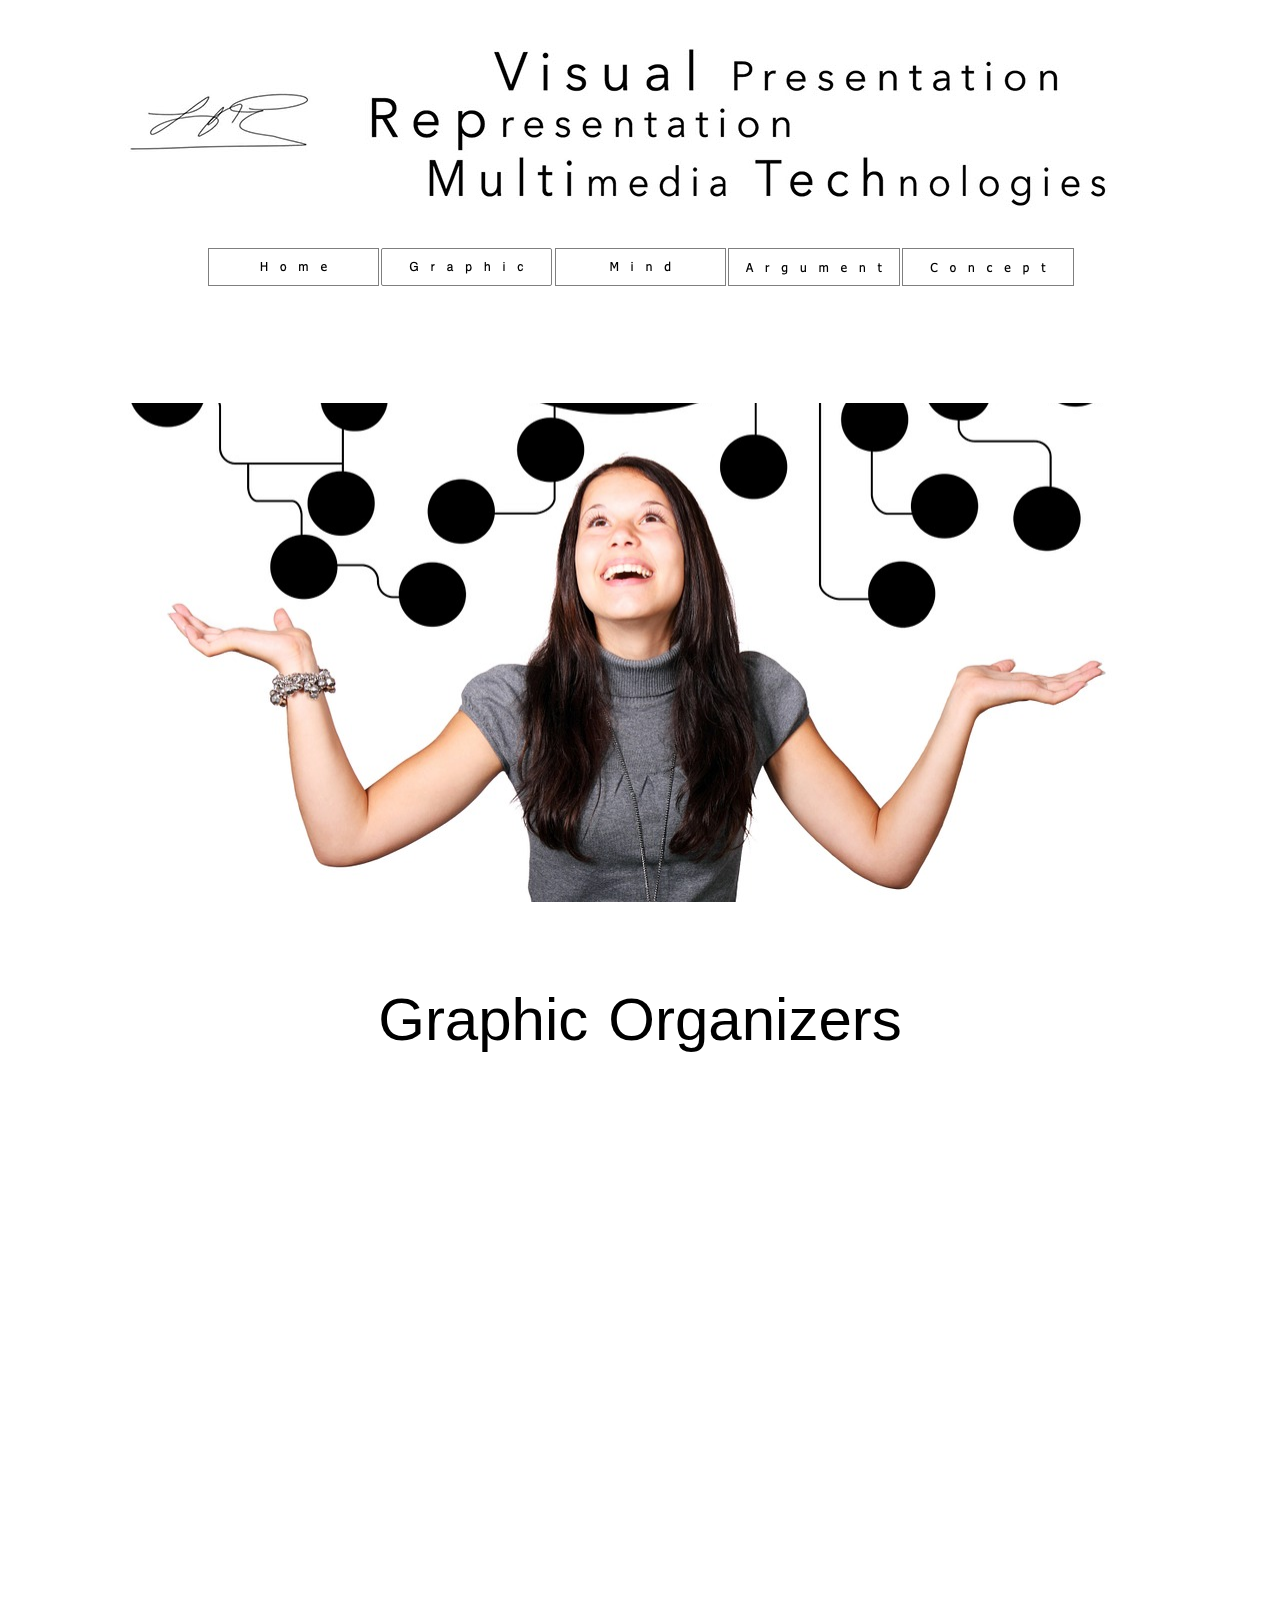
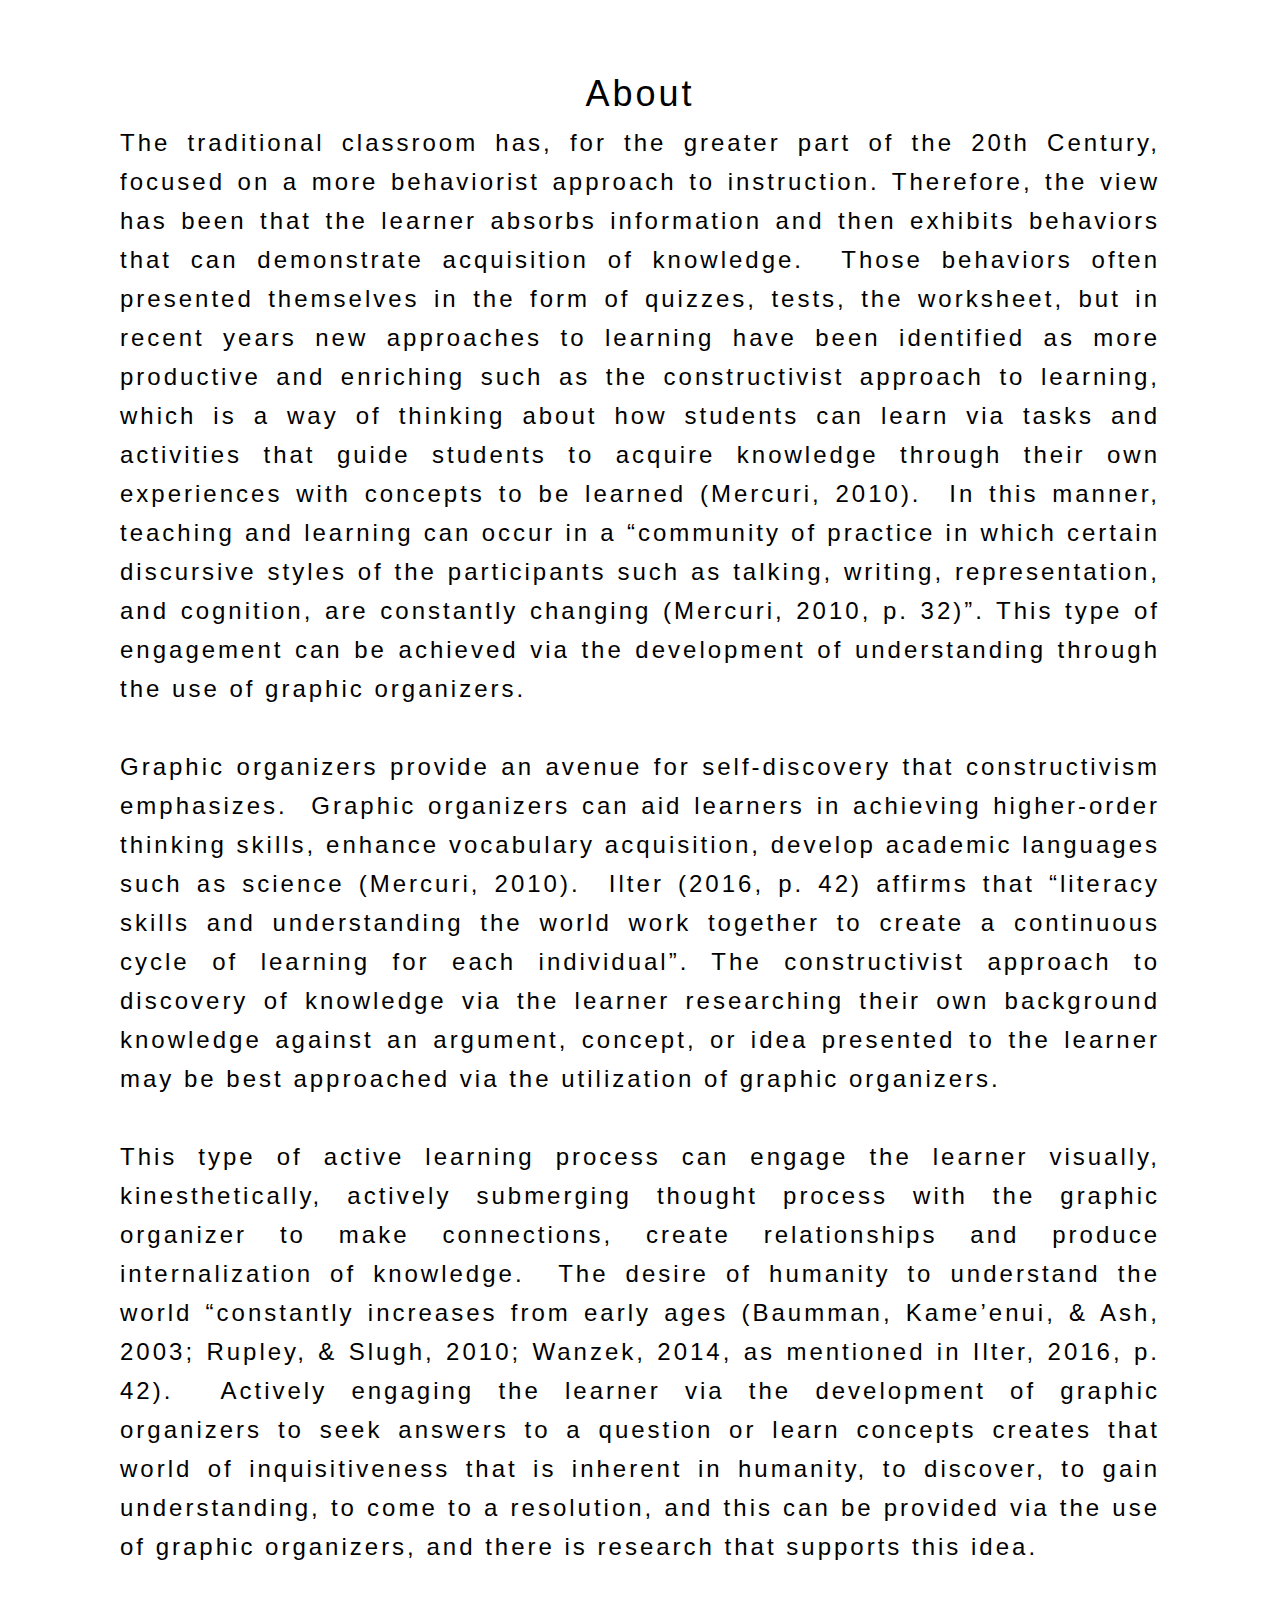
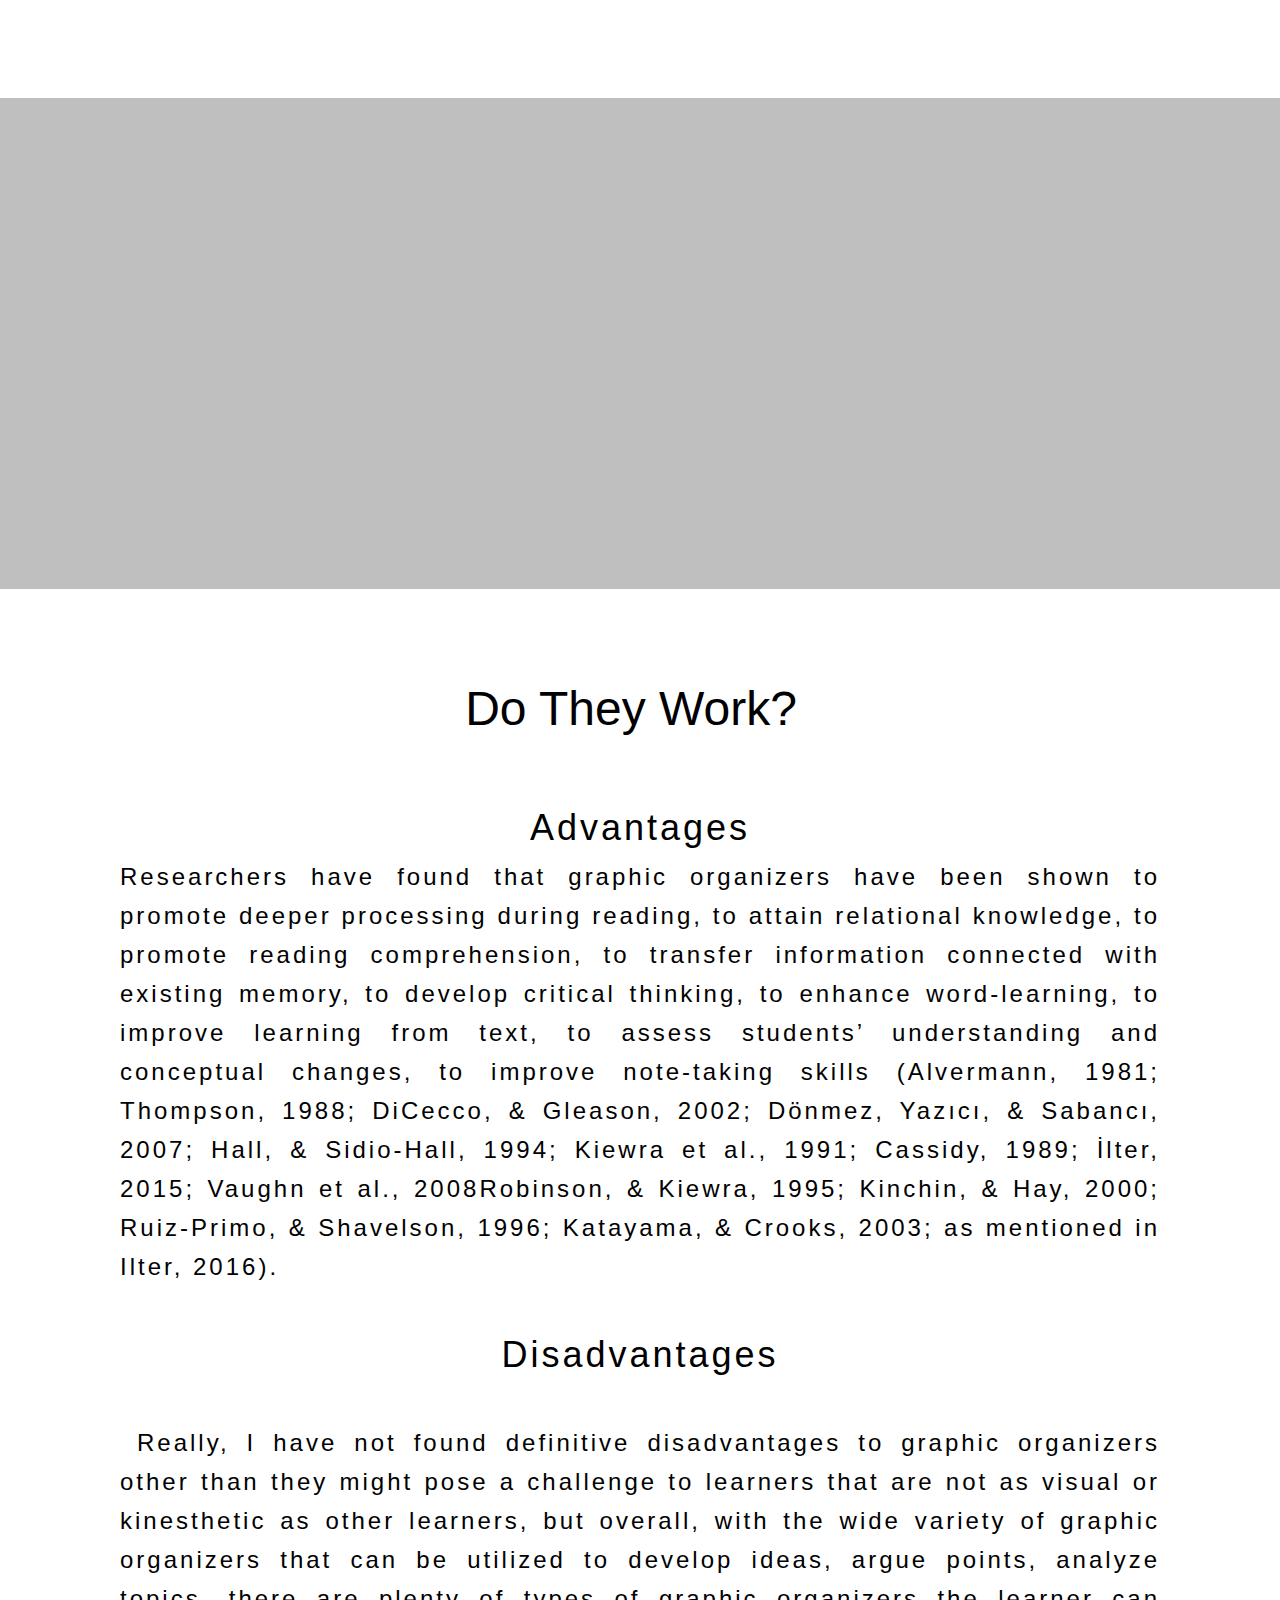
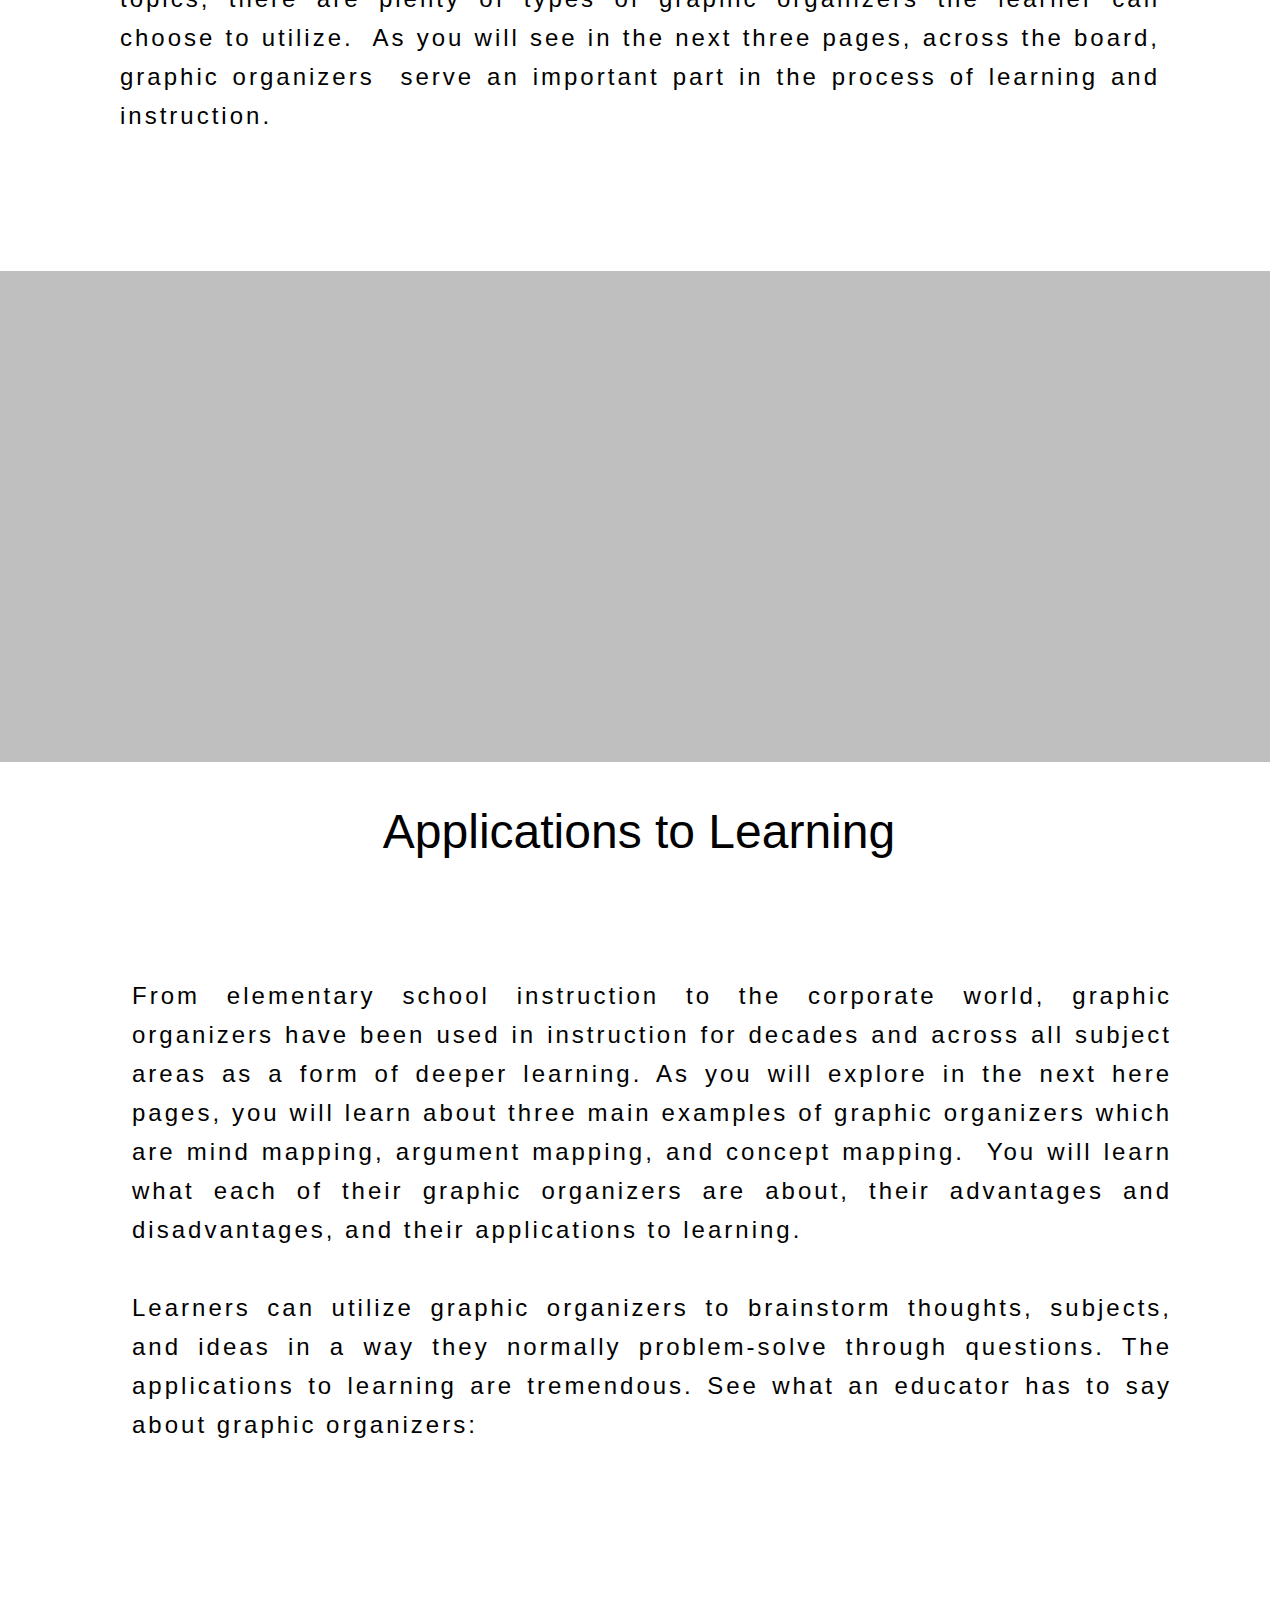
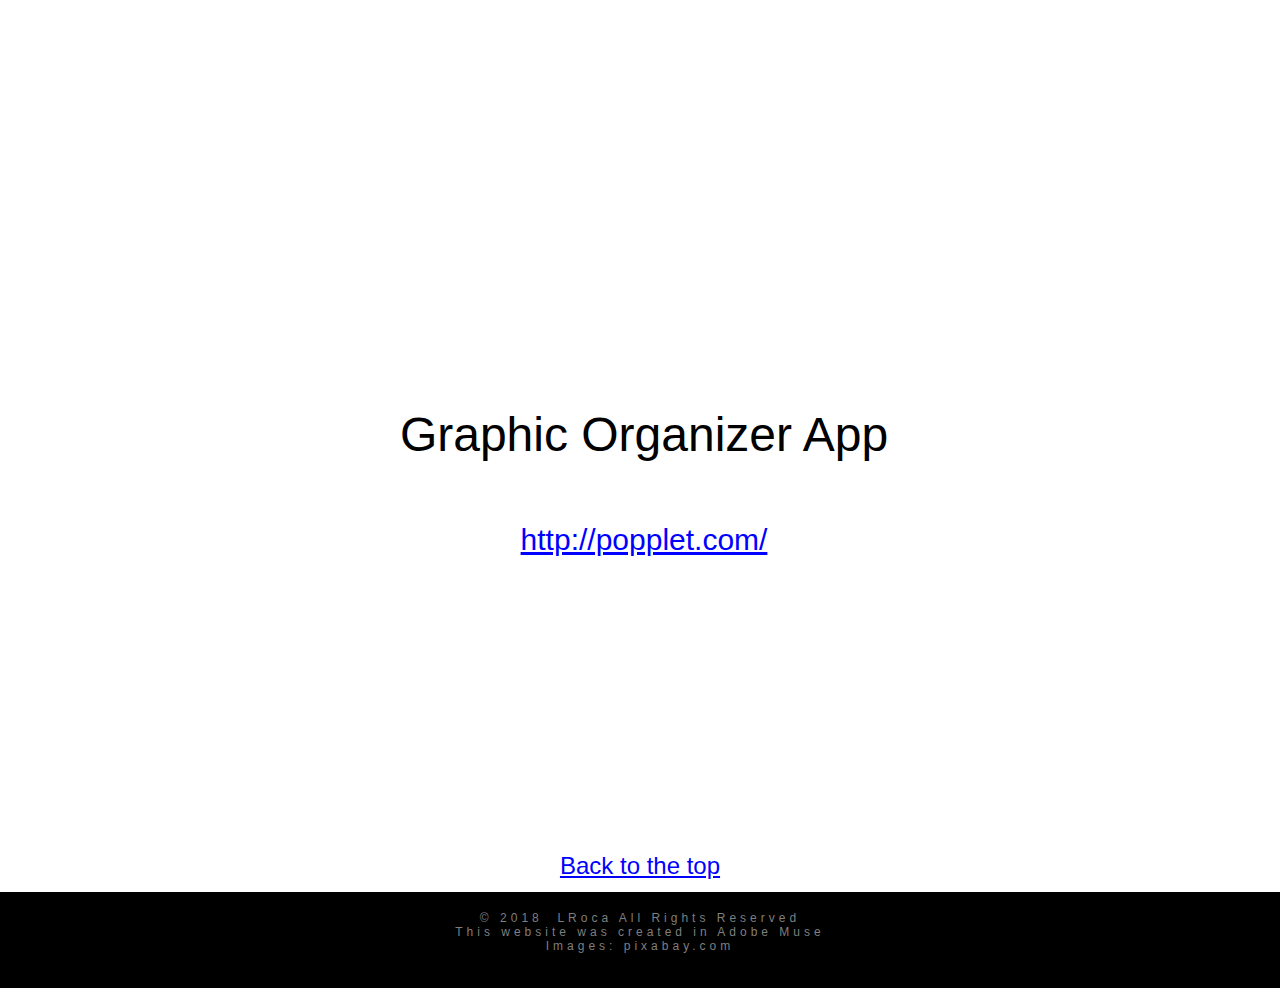
<file: graphic.html>
<!DOCTYPE html>
<html class="nojs html css_verticalspacer" lang="en-US">
 <head>

  <meta http-equiv="Content-type" content="text/html;charset=UTF-8"/>
  <meta name="generator" content="2018.1.0.386"/>
  <meta name="viewport" content="width=device-width, initial-scale=1.0"/>
  
  <script type="text/javascript">
   // Update the 'nojs'/'js' class on the html node
document.documentElement.className = document.documentElement.className.replace(/\bnojs\b/g, 'js');

// Check that all required assets are uploaded and up-to-date
if(typeof Muse == "undefined") window.Muse = {}; window.Muse.assets = {"required":["museutils.js", "museconfig.js", "jquery.musepolyfill.bgsize.js", "jquery.watch.js", "jquery.musemenu.js", "webpro.js", "musewpdisclosure.js", "jquery.scrolleffects.js", "jquery.museresponsive.js", "require.js", "graphic.css"], "outOfDate":[]};
</script>
  
  <title>Graphic</title>
  <!-- CSS -->
  <link rel="stylesheet" type="text/css" href="css/site_global.css?crc=444006867"/>
  <link rel="stylesheet" type="text/css" href="css/master_a-master.css?crc=3889994210"/>
  <link rel="stylesheet" type="text/css" href="css/graphic.css?crc=421447309" id="pagesheet"/>
  <!-- IE-only CSS -->
  <!--[if lt IE 9]>
  <link rel="stylesheet" type="text/css" href="css/nomq_preview_master_a-master.css?crc=350592536"/>
  <link rel="stylesheet" type="text/css" href="css/nomq_graphic.css?crc=127861163" id="nomq_pagesheet"/>
  <![endif]-->
  <!-- Other scripts -->
  <script type="text/javascript">
   var __adobewebfontsappname__ = "muse";
</script>
  <!-- JS includes -->
  <script src="https://webfonts.creativecloud.com/abel:n4:default.js" type="text/javascript"></script>
  <!--[if lt IE 9]>
  <script src="scripts/html5shiv.js?crc=4241844378" type="text/javascript"></script>
  <![endif]-->
    <!--HTML Widget code-->
  <style type="text/css">#u143126.size_fluid_width_height iframe { position:absolute; left:0; top:0; }</style><style type="text/css">#u143135.size_fluid_width_height iframe { position:absolute; left:0; top:0; }</style>
 </head>
 <body>

  <div class="breakpoint active" id="bp_infinity" data-min-width="1081"><!-- responsive breakpoint node -->
   <div class="clearfix" id="page"><!-- group -->
    <div class="clearfix grpelem shared_content" id="u143592-3" data-content-guid="u143592-3_content"><!-- content -->
     <p>&nbsp;</p>
    </div>
    <div class="clearfix grpelem" id="pppage1_top"><!-- column -->
     <div class="clearfix colelem" id="ppage1_top"><!-- group -->
      <a class="anchor_item grpelem shared_content" id="page1_top" data-content-guid="page1_top_content"></a>
      <a class="anchor_item grpelem shared_content" id="graphictop" data-content-guid="graphictop_content"></a>
      <div class="grpelem" id="u1358"><!-- content --></div>
     </div>
     <nav class="MenuBar clearfix colelem" id="menuu715"><!-- horizontal box -->
      <div class="MenuItemContainer clearfix grpelem" id="u5805"><!-- vertical box -->
       <a class="nonblock nontext MenuItem MenuItemWithSubMenu borderbox transition clearfix colelem" id="u5806" href="index.html"><!-- horizontal box --><div class="MenuItemLabel NoWrap grpelem" id="u5809"><!-- state-based BG images --><img alt="Home" src="images/blank.gif?crc=4208392903" class="shared_content" data-content-guid="u5809_0_content"/><div class="fluid_height_spacer shared_content" data-content-guid="u5809_1_content"></div></div></a>
      </div>
      <div class="MenuItemContainer clearfix grpelem" id="u823"><!-- vertical box -->
       <a class="nonblock nontext MenuItem MenuItemWithSubMenu MuseMenuActive borderbox transition clearfix colelem" id="u824" href="graphic.html"><!-- horizontal box --><div class="MenuItemLabel NoWrap grpelem" id="u827"><!-- state-based BG images --><img alt="Graphic" src="images/blank.gif?crc=4208392903" class="shared_content" data-content-guid="u827_0_content"/><div class="fluid_height_spacer shared_content" data-content-guid="u827_1_content"></div></div></a>
      </div>
      <div class="MenuItemContainer clearfix grpelem" id="u844"><!-- vertical box -->
       <a class="nonblock nontext MenuItem MenuItemWithSubMenu borderbox transition clearfix colelem" id="u845" href="mind.html"><!-- horizontal box --><div class="MenuItemLabel NoWrap grpelem" id="u848"><!-- state-based BG images --><img alt="Mind" src="images/blank.gif?crc=4208392903" class="shared_content" data-content-guid="u848_0_content"/><div class="fluid_height_spacer shared_content" data-content-guid="u848_1_content"></div></div></a>
      </div>
      <div class="MenuItemContainer clearfix grpelem" id="u865"><!-- vertical box -->
       <a class="nonblock nontext MenuItem MenuItemWithSubMenu borderbox transition clearfix colelem" id="u866" href="argument.html"><!-- horizontal box --><div class="MenuItemLabel NoWrap grpelem" id="u868"><!-- state-based BG images --><img alt="Argument" src="images/blank.gif?crc=4208392903" class="shared_content" data-content-guid="u868_0_content"/><div class="fluid_height_spacer shared_content" data-content-guid="u868_1_content"></div></div></a>
      </div>
      <div class="MenuItemContainer clearfix grpelem" id="u886"><!-- vertical box -->
       <a class="nonblock nontext MenuItem MenuItemWithSubMenu borderbox transition clearfix colelem" id="u889" href="concept.html"><!-- horizontal box --><div class="MenuItemLabel NoWrap grpelem" id="u890"><!-- state-based BG images --><img alt="Concept" src="images/blank.gif?crc=4208392903" class="shared_content" data-content-guid="u890_0_content"/><div class="fluid_height_spacer shared_content" data-content-guid="u890_1_content"></div></div></a>
      </div>
     </nav>
     <div class="clearfix colelem" id="pu143122"><!-- group -->
      <div class="grpelem" id="u143122"><!-- content --></div>
      <div class="museBGSize grpelem" id="u143123"><!-- content --></div>
     </div>
     <div class="browser_width colelem shared_content" id="u143124-6-bw" data-content-guid="u143124-6-bw_content">
      <div class="clearfix" id="u143124-6"><!-- content -->
       <h1 id="u143124-4"><span id="u143124">Graphic</span><span id="u143124-2"> </span><span id="u143124-3">Organizers</span></h1>
      </div>
     </div>
     <div class="size_fixed colelem shared_content" id="u143126" data-content-guid="u143126_content"><!-- custom html -->
      
<iframe class="actAsDiv" style="width:100%;height:100%;" src="//www.youtube.com/embed/uU0v8eFO53g?autoplay=0&loop=0&showinfo=0&theme=dark&color=red&controls=1&modestbranding=0&start=0&fs=1&iv_load_policy=1&wmode=transparent&rel=1" frameborder="0" allowfullscreen></iframe>

     </div>
     <div class="clearfix colelem shared_content" id="u143131-14" data-content-guid="u143131-14_content"><!-- content -->
      <p id="u143131-2">About</p>
      <p id="u143131-4">The traditional classroom has, for the greater part of the 20th Century, focused on a more behaviorist approach to instruction. Therefore, the view has been that the learner absorbs information and then exhibits behaviors that can demonstrate acquisition of knowledge.&nbsp; Those behaviors often presented themselves in the form of quizzes, tests, the worksheet, but in recent years new approaches to learning have been identified as more productive and enriching such as the constructivist approach to learning, which is a way of thinking about how students can learn via tasks and activities that guide students to acquire knowledge through their own experiences with concepts to be learned (Mercuri, 2010).&nbsp; In this manner, teaching and learning can occur in a “community of practice in which certain discursive styles of the participants such as talking, writing, representation, and cognition, are constantly changing (Mercuri, 2010, p. 32)”. This type of engagement can be achieved via the development of understanding through the use of graphic organizers.</p>
      <p id="u143131-5">&nbsp;</p>
      <p id="u143131-7">Graphic organizers provide an avenue for self-discovery that constructivism emphasizes.&nbsp; Graphic organizers can aid learners in achieving higher-order thinking skills, enhance vocabulary acquisition, develop academic languages such as science (Mercuri, 2010).&nbsp; Ilter (2016, p. 42) affirms that “literacy skills and understanding the world work together to create a continuous cycle of learning for each individual”. The constructivist approach to discovery of knowledge via the learner researching their own background knowledge against an argument, concept, or idea presented to the learner may be best approached via the utilization of graphic organizers.</p>
      <p id="u143131-8">&nbsp;</p>
      <p id="u143131-10">This type of active learning process can engage the learner visually, kinesthetically, actively submerging thought process with the graphic organizer to make connections, create relationships and produce internalization of knowledge.&nbsp; The desire of humanity to understand the world “constantly increases from early ages (Baumman, Kame’enui, &amp; Ash, 2003; Rupley, &amp; Slugh, 2010; Wanzek, 2014, as mentioned in Ilter, 2016, p. 42).&nbsp; Actively engaging the learner via the development of graphic organizers to seek answers to a question or learn concepts creates that world of inquisitiveness that is inherent in humanity, to discover, to gain understanding, to come to a resolution, and this can be provided via the use of graphic organizers, and there is research that supports this idea.</p>
      <p id="u143131-11">&nbsp;</p>
      <p id="u143131-12">&nbsp;</p>
     </div>
     <div class="museBGSize colelem shared_content" id="u143132" data-content-guid="u143132_content"><!-- content --></div>
     <div class="clearfix colelem shared_content" id="u143130-4" data-content-guid="u143130-4_content"><!-- content -->
      <p id="u143130-2"><span id="u143130">Do They Work?</span></p>
     </div>
     <div class="clearfix colelem shared_content" id="u143127-13" data-content-guid="u143127-13_content"><!-- content -->
      <p id="u143127-2">Advantages</p>
      <p id="u143127-4">Researchers have found that graphic organizers have been shown to promote deeper processing during reading, to attain relational knowledge, to promote reading comprehension, to transfer information connected with existing memory, to develop critical thinking, to enhance word-learning, to improve learning from text, to assess students’ understanding and conceptual changes, to improve note-taking skills (Alvermann, 1981; Thompson, 1988; DiCecco, &amp; Gleason, 2002; Dönmez, Yazıcı, &amp; Sabancı, 2007; Hall, &amp; Sidio-Hall, 1994; Kiewra et al., 1991; Cassidy, 1989; İlter, 2015; Vaughn et al., 2008Robinson, &amp; Kiewra, 1995; Kinchin, &amp; Hay, 2000; Ruiz-Primo, &amp; Shavelson, 1996; Katayama, &amp; Crooks, 2003; as mentioned in Ilter, 2016).</p>
      <p id="u143127-5">&nbsp;</p>
      <p id="u143127-7">Disadvantages</p>
      <p id="u143127-8">&nbsp;</p>
      <p id="u143127-10">&nbsp;Really, I have not found definitive disadvantages to graphic organizers other than they might pose a challenge to learners that are not as visual or kinesthetic as other learners, but overall, with the wide variety of graphic organizers that can be utilized to develop ideas, argue points, analyze topics, there are plenty of types of graphic organizers the learner can choose to utilize.&nbsp; As you will see in the next three pages, across the board, graphic organizers&nbsp; serve an important part in the process of learning and instruction.</p>
      <p id="u143127-11">&nbsp;</p>
     </div>
     <div class="museBGSize colelem shared_content" id="u143128" data-content-guid="u143128_content"><!-- content --></div>
     <div class="clearfix colelem shared_content" id="u143129-4" data-content-guid="u143129-4_content"><!-- content -->
      <p id="u143129-2"><span id="u143129">Applications to Learning</span></p>
     </div>
     <div class="clearfix colelem" id="pu143133-3"><!-- group -->
      <div class="clearfix grpelem shared_content" id="u143133-3" data-content-guid="u143133-3_content"><!-- content -->
       <p>&nbsp;</p>
      </div>
      <div class="clearfix grpelem shared_content" id="u143134-7" data-content-guid="u143134-7_content"><!-- content -->
       <p>From elementary school instruction to the corporate world, graphic organizers have been used in instruction for decades and across all subject areas as a form of deeper learning. As you will explore in the next here pages, you will learn about three main examples of graphic organizers which are mind mapping, argument mapping, and concept mapping.&nbsp; You will learn what each of their graphic organizers are about, their advantages and disadvantages, and their applications to learning.</p>
       <p>&nbsp;</p>
       <p>Learners can utilize graphic organizers to brainstorm thoughts, subjects, and ideas in a way they normally problem-solve through questions. The applications to learning are tremendous. See what an educator has to say about graphic organizers:</p>
      </div>
     </div>
     <div class="size_fixed colelem shared_content" id="u143135" data-content-guid="u143135_content"><!-- custom html -->
      
<iframe class="actAsDiv" style="width:100%;height:100%;" src="//www.youtube.com/embed/vfvmbEDmZuw?autoplay=0&loop=0&showinfo=0&theme=dark&color=red&controls=1&modestbranding=0&start=0&fs=1&iv_load_policy=1&wmode=transparent&rel=1" frameborder="0" allowfullscreen></iframe>

     </div>
     <div class="clearfix colelem shared_content" id="u145080-8" data-content-guid="u145080-8_content"><!-- content -->
      <p id="u145080-2">Graphic Organizer App</p>
      <p id="u145080-3">&nbsp;</p>
      <p id="u145080-6"><a class="nonblock" href="http://popplet.com/"><span id="u145080-4">http://popplet.com/</span></a></p>
     </div>
    </div>
    <div class="verticalspacer" data-offset-top="6717" data-content-above-spacer="6717" data-content-below-spacer="182"></div>
    <div class="clearfix grpelem shared_content" id="pu142221-5" data-content-guid="pu142221-5_content"><!-- column -->
     <div class="browser_width colelem" id="u142221-5-bw">
      <div class="pointer_cursor clearfix shared_content" id="u142221-5" data-content-guid="u142221-5_content"><!-- content -->
       <a class="block anim_swing" href="graphic.html#page1_top"><!-- Block link tag --></a>
       <p><a class="nonblock anim_swing" href="graphic.html#graphictop">Back to the top</a></p>
      </div>
     </div>
     <div class="clearfix colelem shared_content" id="pu232" data-content-guid="pu232_content"><!-- group -->
      <div class="browser_width grpelem" id="u232-bw">
       <div id="u232"><!-- simple frame --></div>
      </div>
      <div class="browser_width grpelem" id="u5774-8-bw">
       <div class="clearfix" id="u5774-8"><!-- content -->
        <p id="u5774-2">© 2018&nbsp; LRoca All Rights Reserved</p>
        <p id="u5774-4">This website was created in Adobe Muse</p>
        <p id="u5774-6">Images: pixabay.com</p>
       </div>
      </div>
     </div>
    </div>
   </div>
   <div class="preload_images">
    <img class="preload temp_no_img_src" data-orig-src="images/u5809-r.png?crc=4167102958" alt="" src="images/blank.gif?crc=4208392903"/>
    <img class="preload temp_no_img_src" data-orig-src="images/u5809-r_2x.png?crc=3837532110" alt="" src="images/blank.gif?crc=4208392903"/>
    <img class="preload temp_no_img_src" data-orig-src="images/u5809-a.png?crc=400835877" alt="" src="images/blank.gif?crc=4208392903"/>
    <img class="preload temp_no_img_src" data-orig-src="images/u5809-a_2x.png?crc=358956174" alt="" src="images/blank.gif?crc=4208392903"/>
    <img class="preload temp_no_img_src" data-orig-src="images/u827-r.png?crc=3947733901" alt="" src="images/blank.gif?crc=4208392903"/>
    <img class="preload temp_no_img_src" data-orig-src="images/u827-r_2x.png?crc=3944884954" alt="" src="images/blank.gif?crc=4208392903"/>
    <img class="preload temp_no_img_src" data-orig-src="images/u827-a.png?crc=455303025" alt="" src="images/blank.gif?crc=4208392903"/>
    <img class="preload temp_no_img_src" data-orig-src="images/u827-a_2x.png?crc=532626032" alt="" src="images/blank.gif?crc=4208392903"/>
    <img class="preload temp_no_img_src" data-orig-src="images/u848-r.png?crc=213874231" alt="" src="images/blank.gif?crc=4208392903"/>
    <img class="preload temp_no_img_src" data-orig-src="images/u848-r_2x.png?crc=3988003366" alt="" src="images/blank.gif?crc=4208392903"/>
    <img class="preload temp_no_img_src" data-orig-src="images/u848-a.png?crc=3911415013" alt="" src="images/blank.gif?crc=4208392903"/>
    <img class="preload temp_no_img_src" data-orig-src="images/u848-a_2x.png?crc=3782829076" alt="" src="images/blank.gif?crc=4208392903"/>
    <img class="preload temp_no_img_src" data-orig-src="images/u868-r.png?crc=18715262" alt="" src="images/blank.gif?crc=4208392903"/>
    <img class="preload temp_no_img_src" data-orig-src="images/u868-r_2x.png?crc=59135317" alt="" src="images/blank.gif?crc=4208392903"/>
    <img class="preload temp_no_img_src" data-orig-src="images/u868-a.png?crc=388253883" alt="" src="images/blank.gif?crc=4208392903"/>
    <img class="preload temp_no_img_src" data-orig-src="images/u868-a_2x.png?crc=4283024215" alt="" src="images/blank.gif?crc=4208392903"/>
    <img class="preload temp_no_img_src" data-orig-src="images/u890-r.png?crc=469285937" alt="" src="images/blank.gif?crc=4208392903"/>
    <img class="preload temp_no_img_src" data-orig-src="images/u890-r_2x.png?crc=4235531834" alt="" src="images/blank.gif?crc=4208392903"/>
    <img class="preload temp_no_img_src" data-orig-src="images/u890-a.png?crc=222454275" alt="" src="images/blank.gif?crc=4208392903"/>
    <img class="preload temp_no_img_src" data-orig-src="images/u890-a_2x.png?crc=4112035471" alt="" src="images/blank.gif?crc=4208392903"/>
   </div>
  </div>
  <div class="breakpoint" id="bp_1080" data-min-width="961" data-max-width="1080"><!-- responsive breakpoint node -->
   <div class="clearfix borderbox temp_no_id" data-orig-id="page"><!-- group -->
    <span class="clearfix grpelem placeholder" data-placeholder-for="u143592-3_content"><!-- placeholder node --></span>
    <div class="clearfix grpelem temp_no_id" data-orig-id="pppage1_top"><!-- column -->
     <div class="clearfix colelem temp_no_id" data-orig-id="ppage1_top"><!-- group -->
      <span class="anchor_item grpelem placeholder" data-placeholder-for="page1_top_content"><!-- placeholder node --></span>
      <span class="anchor_item grpelem placeholder" data-placeholder-for="graphictop_content"><!-- placeholder node --></span>
      <div class="grpelem temp_no_id shared_content" data-sizePolicy="fluidWidthHeight" data-pintopage="page_fixedLeft" data-orig-id="u1358" data-content-guid="u1358_content"><!-- content -->
       <div class="fluid_height_spacer"></div>
      </div>
     </div>
     <nav class="MenuBar clearfix colelem temp_no_id" data-orig-id="menuu715"><!-- horizontal box -->
      <div class="MenuItemContainer clearfix grpelem temp_no_id" data-orig-id="u5805"><!-- vertical box -->
       <a class="nonblock nontext MenuItem MenuItemWithSubMenu borderbox transition clearfix colelem temp_no_id" href="index.html" data-orig-id="u5806"><!-- horizontal box --><div class="MenuItemLabel NoWrap grpelem temp_no_id" data-orig-id="u5809"><!-- state-based BG images --><span class="placeholder" data-placeholder-for="u5809_0_content"><!-- placeholder node --></span><span class="fluid_height_spacer placeholder" data-placeholder-for="u5809_1_content"><!-- placeholder node --></span></div></a>
      </div>
      <div class="MenuItemContainer clearfix grpelem temp_no_id" data-orig-id="u823"><!-- vertical box -->
       <a class="nonblock nontext MenuItem MenuItemWithSubMenu MuseMenuActive borderbox transition clearfix colelem temp_no_id" href="graphic.html" data-orig-id="u824"><!-- horizontal box --><div class="MenuItemLabel NoWrap grpelem temp_no_id" data-orig-id="u827"><!-- state-based BG images --><span class="placeholder" data-placeholder-for="u827_0_content"><!-- placeholder node --></span><span class="fluid_height_spacer placeholder" data-placeholder-for="u827_1_content"><!-- placeholder node --></span></div></a>
      </div>
      <div class="MenuItemContainer clearfix grpelem temp_no_id" data-orig-id="u844"><!-- vertical box -->
       <a class="nonblock nontext MenuItem MenuItemWithSubMenu borderbox transition clearfix colelem temp_no_id" href="mind.html" data-orig-id="u845"><!-- horizontal box --><div class="MenuItemLabel NoWrap grpelem temp_no_id" data-orig-id="u848"><!-- state-based BG images --><span class="placeholder" data-placeholder-for="u848_0_content"><!-- placeholder node --></span><span class="fluid_height_spacer placeholder" data-placeholder-for="u848_1_content"><!-- placeholder node --></span></div></a>
      </div>
      <div class="MenuItemContainer clearfix grpelem temp_no_id" data-orig-id="u865"><!-- vertical box -->
       <a class="nonblock nontext MenuItem MenuItemWithSubMenu borderbox transition clearfix colelem temp_no_id" href="argument.html" data-orig-id="u866"><!-- horizontal box --><div class="MenuItemLabel NoWrap grpelem temp_no_id" data-orig-id="u868"><!-- state-based BG images --><span class="placeholder" data-placeholder-for="u868_0_content"><!-- placeholder node --></span><span class="fluid_height_spacer placeholder" data-placeholder-for="u868_1_content"><!-- placeholder node --></span></div></a>
      </div>
      <div class="MenuItemContainer clearfix grpelem temp_no_id" data-orig-id="u886"><!-- vertical box -->
       <a class="nonblock nontext MenuItem MenuItemWithSubMenu borderbox transition clearfix colelem temp_no_id" href="concept.html" data-orig-id="u889"><!-- horizontal box --><div class="MenuItemLabel NoWrap grpelem temp_no_id" data-orig-id="u890"><!-- state-based BG images --><span class="placeholder" data-placeholder-for="u890_0_content"><!-- placeholder node --></span><span class="fluid_height_spacer placeholder" data-placeholder-for="u890_1_content"><!-- placeholder node --></span></div></a>
      </div>
     </nav>
     <div class="clearfix colelem temp_no_id" data-orig-id="pu143122"><!-- group -->
      <div class="grpelem temp_no_id shared_content" data-orig-id="u143122" data-content-guid="u143122_content"><!-- content -->
       <div class="fluid_height_spacer"></div>
      </div>
      <div class="museBGSize grpelem temp_no_id shared_content" data-orig-id="u143123" data-content-guid="u143123_content"><!-- content -->
       <div class="fluid_height_spacer"></div>
      </div>
     </div>
     <span class="browser_width colelem placeholder" data-placeholder-for="u143124-6-bw_content"><!-- placeholder node --></span>
     <span class="size_fixed colelem placeholder" data-placeholder-for="u143126_content"><!-- placeholder node --></span>
     <span class="clearfix colelem placeholder" data-placeholder-for="u143131-14_content"><!-- placeholder node --></span>
     <span class="museBGSize colelem placeholder" data-placeholder-for="u143132_content"><!-- placeholder node --></span>
     <span class="clearfix colelem placeholder" data-placeholder-for="u143130-4_content"><!-- placeholder node --></span>
     <span class="clearfix colelem placeholder" data-placeholder-for="u143127-13_content"><!-- placeholder node --></span>
     <span class="museBGSize colelem placeholder" data-placeholder-for="u143128_content"><!-- placeholder node --></span>
     <span class="clearfix colelem placeholder" data-placeholder-for="u143129-4_content"><!-- placeholder node --></span>
     <span class="clearfix colelem placeholder" data-placeholder-for="u143133-3_content"><!-- placeholder node --></span>
     <span class="clearfix colelem placeholder" data-placeholder-for="u143134-7_content"><!-- placeholder node --></span>
     <span class="size_fixed colelem placeholder" data-placeholder-for="u143135_content"><!-- placeholder node --></span>
     <span class="clearfix colelem placeholder" data-placeholder-for="u145080-8_content"><!-- placeholder node --></span>
    </div>
    <div class="verticalspacer" data-offset-top="6740" data-content-above-spacer="6739" data-content-below-spacer="181" data-sizePolicy="fixed" data-pintopage="page_fixedLeft"></div>
    <span class="clearfix grpelem placeholder" data-placeholder-for="pu142221-5_content"><!-- placeholder node --></span>
   </div>
   <div class="preload_images">
    <img class="preload temp_no_img_src" data-orig-src="images/u5809-r.png?crc=4167102958" alt="" src="images/blank.gif?crc=4208392903"/>
    <img class="preload temp_no_img_src" data-orig-src="images/u5809-r_2x.png?crc=3837532110" alt="" src="images/blank.gif?crc=4208392903"/>
    <img class="preload temp_no_img_src" data-orig-src="images/u5809-a.png?crc=400835877" alt="" src="images/blank.gif?crc=4208392903"/>
    <img class="preload temp_no_img_src" data-orig-src="images/u5809-a_2x.png?crc=358956174" alt="" src="images/blank.gif?crc=4208392903"/>
    <img class="preload temp_no_img_src" data-orig-src="images/u827-r.png?crc=3947733901" alt="" src="images/blank.gif?crc=4208392903"/>
    <img class="preload temp_no_img_src" data-orig-src="images/u827-r_2x.png?crc=3944884954" alt="" src="images/blank.gif?crc=4208392903"/>
    <img class="preload temp_no_img_src" data-orig-src="images/u827-a.png?crc=455303025" alt="" src="images/blank.gif?crc=4208392903"/>
    <img class="preload temp_no_img_src" data-orig-src="images/u827-a_2x.png?crc=532626032" alt="" src="images/blank.gif?crc=4208392903"/>
    <img class="preload temp_no_img_src" data-orig-src="images/u848-r.png?crc=213874231" alt="" src="images/blank.gif?crc=4208392903"/>
    <img class="preload temp_no_img_src" data-orig-src="images/u848-r_2x.png?crc=3988003366" alt="" src="images/blank.gif?crc=4208392903"/>
    <img class="preload temp_no_img_src" data-orig-src="images/u848-a.png?crc=3911415013" alt="" src="images/blank.gif?crc=4208392903"/>
    <img class="preload temp_no_img_src" data-orig-src="images/u848-a_2x.png?crc=3782829076" alt="" src="images/blank.gif?crc=4208392903"/>
    <img class="preload temp_no_img_src" data-orig-src="images/u868-r.png?crc=18715262" alt="" src="images/blank.gif?crc=4208392903"/>
    <img class="preload temp_no_img_src" data-orig-src="images/u868-r_2x.png?crc=59135317" alt="" src="images/blank.gif?crc=4208392903"/>
    <img class="preload temp_no_img_src" data-orig-src="images/u868-a.png?crc=388253883" alt="" src="images/blank.gif?crc=4208392903"/>
    <img class="preload temp_no_img_src" data-orig-src="images/u868-a_2x.png?crc=4283024215" alt="" src="images/blank.gif?crc=4208392903"/>
    <img class="preload temp_no_img_src" data-orig-src="images/u890-r.png?crc=469285937" alt="" src="images/blank.gif?crc=4208392903"/>
    <img class="preload temp_no_img_src" data-orig-src="images/u890-r_2x.png?crc=4235531834" alt="" src="images/blank.gif?crc=4208392903"/>
    <img class="preload temp_no_img_src" data-orig-src="images/u890-a.png?crc=222454275" alt="" src="images/blank.gif?crc=4208392903"/>
    <img class="preload temp_no_img_src" data-orig-src="images/u890-a_2x.png?crc=4112035471" alt="" src="images/blank.gif?crc=4208392903"/>
   </div>
  </div>
  <div class="breakpoint" id="bp_960" data-min-width="763" data-max-width="960"><!-- responsive breakpoint node -->
   <div class="clearfix borderbox temp_no_id" data-orig-id="page"><!-- group -->
    <span class="clearfix grpelem placeholder" data-placeholder-for="u143592-3_content"><!-- placeholder node --></span>
    <div class="clearfix grpelem" id="pgraphictop"><!-- column -->
     <span class="anchor_item colelem placeholder" data-placeholder-for="graphictop_content"><!-- placeholder node --></span>
     <div class="clearfix colelem temp_no_id" data-orig-id="ppage1_top"><!-- group -->
      <span class="anchor_item grpelem placeholder" data-placeholder-for="page1_top_content"><!-- placeholder node --></span>
      <span class="museBGSize grpelem placeholder" data-placeholder-for="u143123_content"><!-- placeholder node --></span>
      <span class="grpelem placeholder" data-placeholder-for="u1358_content"><!-- placeholder node --></span>
      <nav class="MenuBar clearfix grpelem temp_no_id" data-orig-id="menuu715"><!-- horizontal box -->
       <div class="MenuItemContainer clearfix grpelem temp_no_id" data-orig-id="u5805"><!-- vertical box -->
        <a class="nonblock nontext MenuItem MenuItemWithSubMenu borderbox transition clearfix colelem temp_no_id" href="index.html" data-orig-id="u5806"><!-- horizontal box --><div class="MenuItemLabel NoWrap grpelem temp_no_id" data-orig-id="u5809"><!-- state-based BG images --><span class="placeholder" data-placeholder-for="u5809_0_content"><!-- placeholder node --></span><span class="fluid_height_spacer placeholder" data-placeholder-for="u5809_1_content"><!-- placeholder node --></span></div></a>
       </div>
       <div class="MenuItemContainer clearfix grpelem temp_no_id" data-orig-id="u823"><!-- vertical box -->
        <a class="nonblock nontext MenuItem MenuItemWithSubMenu MuseMenuActive borderbox transition clearfix colelem temp_no_id" href="graphic.html" data-orig-id="u824"><!-- horizontal box --><div class="MenuItemLabel NoWrap grpelem temp_no_id" data-orig-id="u827"><!-- state-based BG images --><span class="placeholder" data-placeholder-for="u827_0_content"><!-- placeholder node --></span><span class="fluid_height_spacer placeholder" data-placeholder-for="u827_1_content"><!-- placeholder node --></span></div></a>
       </div>
       <div class="MenuItemContainer clearfix grpelem temp_no_id" data-orig-id="u844"><!-- vertical box -->
        <a class="nonblock nontext MenuItem MenuItemWithSubMenu borderbox transition clearfix colelem temp_no_id" href="mind.html" data-orig-id="u845"><!-- horizontal box --><div class="MenuItemLabel NoWrap grpelem temp_no_id" data-orig-id="u848"><!-- state-based BG images --><span class="placeholder" data-placeholder-for="u848_0_content"><!-- placeholder node --></span><span class="fluid_height_spacer placeholder" data-placeholder-for="u848_1_content"><!-- placeholder node --></span></div></a>
       </div>
       <div class="MenuItemContainer clearfix grpelem temp_no_id" data-orig-id="u865"><!-- vertical box -->
        <a class="nonblock nontext MenuItem MenuItemWithSubMenu borderbox transition clearfix colelem temp_no_id" href="argument.html" data-orig-id="u866"><!-- horizontal box --><div class="MenuItemLabel NoWrap grpelem temp_no_id" data-orig-id="u868"><!-- state-based BG images --><span class="placeholder" data-placeholder-for="u868_0_content"><!-- placeholder node --></span><span class="fluid_height_spacer placeholder" data-placeholder-for="u868_1_content"><!-- placeholder node --></span></div></a>
       </div>
       <div class="MenuItemContainer clearfix grpelem temp_no_id" data-orig-id="u886"><!-- vertical box -->
        <a class="nonblock nontext MenuItem MenuItemWithSubMenu borderbox transition clearfix colelem temp_no_id" href="concept.html" data-orig-id="u889"><!-- horizontal box --><div class="MenuItemLabel NoWrap grpelem temp_no_id" data-orig-id="u890"><!-- state-based BG images --><span class="placeholder" data-placeholder-for="u890_0_content"><!-- placeholder node --></span><span class="fluid_height_spacer placeholder" data-placeholder-for="u890_1_content"><!-- placeholder node --></span></div></a>
       </div>
      </nav>
     </div>
     <span class="colelem placeholder" data-placeholder-for="u143122_content"><!-- placeholder node --></span>
     <span class="browser_width colelem placeholder" data-placeholder-for="u143124-6-bw_content"><!-- placeholder node --></span>
     <span class="size_fixed colelem placeholder" data-placeholder-for="u143126_content"><!-- placeholder node --></span>
     <span class="clearfix colelem placeholder" data-placeholder-for="u143131-14_content"><!-- placeholder node --></span>
     <span class="museBGSize colelem placeholder" data-placeholder-for="u143132_content"><!-- placeholder node --></span>
     <span class="clearfix colelem placeholder" data-placeholder-for="u143130-4_content"><!-- placeholder node --></span>
     <span class="clearfix colelem placeholder" data-placeholder-for="u143127-13_content"><!-- placeholder node --></span>
     <div class="clearfix colelem" id="pu143128"><!-- group -->
      <span class="museBGSize grpelem placeholder" data-placeholder-for="u143128_content"><!-- placeholder node --></span>
      <span class="clearfix grpelem placeholder" data-placeholder-for="u143133-3_content"><!-- placeholder node --></span>
     </div>
     <span class="clearfix colelem placeholder" data-placeholder-for="u143129-4_content"><!-- placeholder node --></span>
     <span class="clearfix colelem placeholder" data-placeholder-for="u143134-7_content"><!-- placeholder node --></span>
     <span class="size_fixed colelem placeholder" data-placeholder-for="u143135_content"><!-- placeholder node --></span>
     <span class="clearfix colelem placeholder" data-placeholder-for="u145080-8_content"><!-- placeholder node --></span>
    </div>
    <div class="verticalspacer" data-offset-top="7247" data-content-above-spacer="7247" data-content-below-spacer="97" data-sizePolicy="fixed" data-pintopage="page_fixedLeft"></div>
    <span class="clearfix grpelem placeholder" data-placeholder-for="pu142221-5_content"><!-- placeholder node --></span>
   </div>
   <div class="preload_images">
    <img class="preload temp_no_img_src" data-orig-src="images/u5809-r.png?crc=4167102958" alt="" src="images/blank.gif?crc=4208392903"/>
    <img class="preload temp_no_img_src" data-orig-src="images/u5809-r_2x.png?crc=3837532110" alt="" src="images/blank.gif?crc=4208392903"/>
    <img class="preload temp_no_img_src" data-orig-src="images/u5809-a.png?crc=400835877" alt="" src="images/blank.gif?crc=4208392903"/>
    <img class="preload temp_no_img_src" data-orig-src="images/u5809-a_2x.png?crc=358956174" alt="" src="images/blank.gif?crc=4208392903"/>
    <img class="preload temp_no_img_src" data-orig-src="images/u827-r.png?crc=3947733901" alt="" src="images/blank.gif?crc=4208392903"/>
    <img class="preload temp_no_img_src" data-orig-src="images/u827-r_2x.png?crc=3944884954" alt="" src="images/blank.gif?crc=4208392903"/>
    <img class="preload temp_no_img_src" data-orig-src="images/u827-a.png?crc=455303025" alt="" src="images/blank.gif?crc=4208392903"/>
    <img class="preload temp_no_img_src" data-orig-src="images/u827-a_2x.png?crc=532626032" alt="" src="images/blank.gif?crc=4208392903"/>
    <img class="preload temp_no_img_src" data-orig-src="images/u848-r.png?crc=213874231" alt="" src="images/blank.gif?crc=4208392903"/>
    <img class="preload temp_no_img_src" data-orig-src="images/u848-r_2x.png?crc=3988003366" alt="" src="images/blank.gif?crc=4208392903"/>
    <img class="preload temp_no_img_src" data-orig-src="images/u848-a.png?crc=3911415013" alt="" src="images/blank.gif?crc=4208392903"/>
    <img class="preload temp_no_img_src" data-orig-src="images/u848-a_2x.png?crc=3782829076" alt="" src="images/blank.gif?crc=4208392903"/>
    <img class="preload temp_no_img_src" data-orig-src="images/u868-r.png?crc=18715262" alt="" src="images/blank.gif?crc=4208392903"/>
    <img class="preload temp_no_img_src" data-orig-src="images/u868-r_2x.png?crc=59135317" alt="" src="images/blank.gif?crc=4208392903"/>
    <img class="preload temp_no_img_src" data-orig-src="images/u868-a.png?crc=388253883" alt="" src="images/blank.gif?crc=4208392903"/>
    <img class="preload temp_no_img_src" data-orig-src="images/u868-a_2x.png?crc=4283024215" alt="" src="images/blank.gif?crc=4208392903"/>
    <img class="preload temp_no_img_src" data-orig-src="images/u890-r.png?crc=469285937" alt="" src="images/blank.gif?crc=4208392903"/>
    <img class="preload temp_no_img_src" data-orig-src="images/u890-r_2x.png?crc=4235531834" alt="" src="images/blank.gif?crc=4208392903"/>
    <img class="preload temp_no_img_src" data-orig-src="images/u890-a.png?crc=222454275" alt="" src="images/blank.gif?crc=4208392903"/>
    <img class="preload temp_no_img_src" data-orig-src="images/u890-a_2x.png?crc=4112035471" alt="" src="images/blank.gif?crc=4208392903"/>
   </div>
  </div>
  <div class="breakpoint" id="bp_762" data-min-width="601" data-max-width="762"><!-- responsive breakpoint node -->
   <div class="clearfix borderbox temp_no_id" data-orig-id="page"><!-- group -->
    <span class="clearfix grpelem placeholder" data-placeholder-for="u143592-3_content"><!-- placeholder node --></span>
    <div class="clearfix grpelem temp_no_id" data-orig-id="pgraphictop"><!-- column -->
     <span class="anchor_item colelem placeholder" data-placeholder-for="graphictop_content"><!-- placeholder node --></span>
     <span class="anchor_item colelem placeholder" data-placeholder-for="page1_top_content"><!-- placeholder node --></span>
     <div class="clearfix colelem" id="pu1358"><!-- group -->
      <span class="grpelem placeholder" data-placeholder-for="u1358_content"><!-- placeholder node --></span>
      <div class="browser_width grpelem" id="menuu715-bw">
       <nav class="MenuBar clearfix temp_no_id" data-orig-id="menuu715"><!-- horizontal box -->
        <div class="MenuItemContainer clearfix grpelem temp_no_id" data-orig-id="u5805"><!-- vertical box -->
         <a class="nonblock nontext MenuItem MenuItemWithSubMenu borderbox transition clearfix colelem temp_no_id" href="index.html" data-orig-id="u5806"><!-- horizontal box --><div class="MenuItemLabel NoWrap grpelem temp_no_id" data-orig-id="u5809"><!-- state-based BG images --><span class="placeholder" data-placeholder-for="u5809_0_content"><!-- placeholder node --></span><span class="fluid_height_spacer placeholder" data-placeholder-for="u5809_1_content"><!-- placeholder node --></span></div></a>
        </div>
        <div class="MenuItemContainer clearfix grpelem temp_no_id" data-orig-id="u823"><!-- vertical box -->
         <a class="nonblock nontext MenuItem MenuItemWithSubMenu MuseMenuActive borderbox transition clearfix colelem temp_no_id" href="graphic.html" data-orig-id="u824"><!-- horizontal box --><div class="MenuItemLabel NoWrap grpelem temp_no_id" data-orig-id="u827"><!-- state-based BG images --><span class="placeholder" data-placeholder-for="u827_0_content"><!-- placeholder node --></span><span class="fluid_height_spacer placeholder" data-placeholder-for="u827_1_content"><!-- placeholder node --></span></div></a>
        </div>
        <div class="MenuItemContainer clearfix grpelem temp_no_id" data-orig-id="u844"><!-- vertical box -->
         <a class="nonblock nontext MenuItem MenuItemWithSubMenu borderbox transition clearfix colelem temp_no_id" href="mind.html" data-orig-id="u845"><!-- horizontal box --><div class="MenuItemLabel NoWrap grpelem temp_no_id" data-orig-id="u848"><!-- state-based BG images --><span class="placeholder" data-placeholder-for="u848_0_content"><!-- placeholder node --></span><span class="fluid_height_spacer placeholder" data-placeholder-for="u848_1_content"><!-- placeholder node --></span></div></a>
        </div>
        <div class="MenuItemContainer clearfix grpelem temp_no_id" data-orig-id="u865"><!-- vertical box -->
         <a class="nonblock nontext MenuItem MenuItemWithSubMenu borderbox transition clearfix colelem temp_no_id" href="argument.html" data-orig-id="u866"><!-- horizontal box --><div class="MenuItemLabel NoWrap grpelem temp_no_id" data-orig-id="u868"><!-- state-based BG images --><span class="placeholder" data-placeholder-for="u868_0_content"><!-- placeholder node --></span><span class="fluid_height_spacer placeholder" data-placeholder-for="u868_1_content"><!-- placeholder node --></span></div></a>
        </div>
        <div class="MenuItemContainer clearfix grpelem temp_no_id" data-orig-id="u886"><!-- vertical box -->
         <a class="nonblock nontext MenuItem MenuItemWithSubMenu borderbox transition clearfix colelem temp_no_id" href="concept.html" data-orig-id="u889"><!-- horizontal box --><div class="MenuItemLabel NoWrap grpelem temp_no_id" data-orig-id="u890"><!-- state-based BG images --><span class="placeholder" data-placeholder-for="u890_0_content"><!-- placeholder node --></span><span class="fluid_height_spacer placeholder" data-placeholder-for="u890_1_content"><!-- placeholder node --></span></div></a>
        </div>
       </nav>
      </div>
     </div>
     <span class="museBGSize colelem placeholder" data-placeholder-for="u143123_content"><!-- placeholder node --></span>
     <div class="clearfix colelem temp_no_id" data-orig-id="pu143122"><!-- group -->
      <span class="grpelem placeholder" data-placeholder-for="u143122_content"><!-- placeholder node --></span>
      <span class="browser_width grpelem placeholder" data-placeholder-for="u143124-6-bw_content"><!-- placeholder node --></span>
     </div>
     <span class="size_fixed colelem placeholder" data-placeholder-for="u143126_content"><!-- placeholder node --></span>
     <span class="clearfix colelem placeholder" data-placeholder-for="u143131-14_content"><!-- placeholder node --></span>
     <span class="museBGSize colelem placeholder" data-placeholder-for="u143132_content"><!-- placeholder node --></span>
     <span class="clearfix colelem placeholder" data-placeholder-for="u143130-4_content"><!-- placeholder node --></span>
     <div class="clearfix colelem" id="pu143127-13"><!-- group -->
      <span class="clearfix grpelem placeholder" data-placeholder-for="u143127-13_content"><!-- placeholder node --></span>
      <span class="museBGSize grpelem placeholder" data-placeholder-for="u143128_content"><!-- placeholder node --></span>
      <span class="clearfix grpelem placeholder" data-placeholder-for="u143133-3_content"><!-- placeholder node --></span>
     </div>
     <span class="clearfix colelem placeholder" data-placeholder-for="u143129-4_content"><!-- placeholder node --></span>
     <span class="clearfix colelem placeholder" data-placeholder-for="u143134-7_content"><!-- placeholder node --></span>
     <span class="size_fixed colelem placeholder" data-placeholder-for="u143135_content"><!-- placeholder node --></span>
     <div class="browser_width colelem" id="u145080-8-bw">
      <span class="clearfix placeholder" data-placeholder-for="u145080-8_content"><!-- placeholder node --></span>
     </div>
    </div>
    <div class="verticalspacer" data-offset-top="7591" data-content-above-spacer="7591" data-content-below-spacer="142" data-sizePolicy="fixed" data-pintopage="page_fixedLeft"></div>
    <div class="clearfix grpelem temp_no_id" data-orig-id="pu142221-5"><!-- column -->
     <span class="pointer_cursor clearfix colelem placeholder" data-placeholder-for="u142221-5_content"><!-- placeholder node --></span>
     <span class="clearfix colelem placeholder" data-placeholder-for="pu232_content"><!-- placeholder node --></span>
    </div>
   </div>
   <div class="preload_images">
    <img class="preload temp_no_img_src" data-orig-src="images/u5809-r.png?crc=4167102958" alt="" src="images/blank.gif?crc=4208392903"/>
    <img class="preload temp_no_img_src" data-orig-src="images/u5809-r_2x.png?crc=3837532110" alt="" src="images/blank.gif?crc=4208392903"/>
    <img class="preload temp_no_img_src" data-orig-src="images/u5809-a.png?crc=400835877" alt="" src="images/blank.gif?crc=4208392903"/>
    <img class="preload temp_no_img_src" data-orig-src="images/u5809-a_2x.png?crc=358956174" alt="" src="images/blank.gif?crc=4208392903"/>
    <img class="preload temp_no_img_src" data-orig-src="images/u827-r.png?crc=3947733901" alt="" src="images/blank.gif?crc=4208392903"/>
    <img class="preload temp_no_img_src" data-orig-src="images/u827-r_2x.png?crc=3944884954" alt="" src="images/blank.gif?crc=4208392903"/>
    <img class="preload temp_no_img_src" data-orig-src="images/u827-a.png?crc=455303025" alt="" src="images/blank.gif?crc=4208392903"/>
    <img class="preload temp_no_img_src" data-orig-src="images/u827-a_2x.png?crc=532626032" alt="" src="images/blank.gif?crc=4208392903"/>
    <img class="preload temp_no_img_src" data-orig-src="images/u848-r.png?crc=213874231" alt="" src="images/blank.gif?crc=4208392903"/>
    <img class="preload temp_no_img_src" data-orig-src="images/u848-r_2x.png?crc=3988003366" alt="" src="images/blank.gif?crc=4208392903"/>
    <img class="preload temp_no_img_src" data-orig-src="images/u848-a.png?crc=3911415013" alt="" src="images/blank.gif?crc=4208392903"/>
    <img class="preload temp_no_img_src" data-orig-src="images/u848-a_2x.png?crc=3782829076" alt="" src="images/blank.gif?crc=4208392903"/>
    <img class="preload temp_no_img_src" data-orig-src="images/u868-r.png?crc=18715262" alt="" src="images/blank.gif?crc=4208392903"/>
    <img class="preload temp_no_img_src" data-orig-src="images/u868-r_2x.png?crc=59135317" alt="" src="images/blank.gif?crc=4208392903"/>
    <img class="preload temp_no_img_src" data-orig-src="images/u868-a.png?crc=388253883" alt="" src="images/blank.gif?crc=4208392903"/>
    <img class="preload temp_no_img_src" data-orig-src="images/u868-a_2x.png?crc=4283024215" alt="" src="images/blank.gif?crc=4208392903"/>
    <img class="preload temp_no_img_src" data-orig-src="images/u890-r.png?crc=469285937" alt="" src="images/blank.gif?crc=4208392903"/>
    <img class="preload temp_no_img_src" data-orig-src="images/u890-r_2x.png?crc=4235531834" alt="" src="images/blank.gif?crc=4208392903"/>
    <img class="preload temp_no_img_src" data-orig-src="images/u890-a.png?crc=222454275" alt="" src="images/blank.gif?crc=4208392903"/>
    <img class="preload temp_no_img_src" data-orig-src="images/u890-a_2x.png?crc=4112035471" alt="" src="images/blank.gif?crc=4208392903"/>
   </div>
  </div>
  <div class="breakpoint" id="bp_600" data-min-width="381" data-max-width="600"><!-- responsive breakpoint node -->
   <div class="clearfix borderbox temp_no_id" data-orig-id="page"><!-- group -->
    <div class="clearfix grpelem temp_no_id" data-orig-id="pgraphictop"><!-- column -->
     <span class="anchor_item colelem placeholder" data-placeholder-for="graphictop_content"><!-- placeholder node --></span>
     <span class="anchor_item colelem placeholder" data-placeholder-for="page1_top_content"><!-- placeholder node --></span>
     <span class="colelem placeholder" data-placeholder-for="u1358_content"><!-- placeholder node --></span>
     <ul class="AccordionWidget clearfix colelem" id="accordionu6226" data-visibility="changed" style="visibility:hidden"><!-- vertical box -->
      <li class="AccordionPanel clearfix colelem" id="u6227"><!-- vertical box --><div class="AccordionPanelTab borderbox clearfix colelem" id="u6228-3"><!-- content --><div id="u6228-2" class="shared_content" data-content-guid="u6228-2_content"><p>&nbsp;</p></div></div><div class="AccordionPanelContent disn clearfix colelem" id="u6229"><!-- group --><nav class="MenuBar clearfix grpelem" id="menuu6415"><!-- vertical box --><div class="MenuItemContainer clearfix colelem" id="u6423"><!-- horizontal box --><a class="nonblock nontext MenuItem MenuItemWithSubMenu borderbox clearfix grpelem" id="u6426" href="index.html"><!-- horizontal box --><div class="MenuItemLabel clearfix grpelem" id="u6429-4"><!-- content --><p class="shared_content" data-content-guid="u6429-4_0_content">Home</p></div></a></div><div class="MenuItemContainer clearfix colelem" id="u6416"><!-- horizontal box --><a class="nonblock nontext MenuItem MenuItemWithSubMenu borderbox clearfix grpelem" id="u6417" href="concept.html"><!-- horizontal box --><div class="MenuItemLabel clearfix grpelem" id="u6418-4"><!-- content --><p class="shared_content" data-content-guid="u6418-4_0_content">Concept</p></div></a></div><div class="MenuItemContainer clearfix colelem" id="u6520"><!-- horizontal box --><a class="nonblock nontext MenuItem MenuItemWithSubMenu borderbox clearfix grpelem" id="u6521" href="mind.html"><!-- horizontal box --><div class="MenuItemLabel clearfix grpelem" id="u6522-4"><!-- content --><p class="shared_content" data-content-guid="u6522-4_0_content">Mind</p></div></a></div><div class="MenuItemContainer clearfix colelem" id="u6601"><!-- horizontal box --><a class="nonblock nontext MenuItem MenuItemWithSubMenu borderbox clearfix grpelem" id="u6602" href="argument.html"><!-- horizontal box --><div class="MenuItemLabel clearfix grpelem" id="u6603-4"><!-- content --><p class="shared_content" data-content-guid="u6603-4_0_content">Argument</p></div></a></div><div class="MenuItemContainer clearfix colelem" id="u144224"><!-- horizontal box --><a class="nonblock nontext MenuItem MenuItemWithSubMenu MuseMenuActive borderbox clearfix grpelem" id="u144227" href="graphic.html"><!-- horizontal box --><div class="MenuItemLabel clearfix grpelem" id="u144230-4"><!-- content --><p class="shared_content" data-content-guid="u144230-4_0_content">Graphic</p></div></a></div></nav></div></li>
     </ul>
     <span class="museBGSize colelem placeholder" data-placeholder-for="u143123_content"><!-- placeholder node --></span>
     <span class="colelem placeholder" data-placeholder-for="u143122_content"><!-- placeholder node --></span>
     <img class="colelem temp_no_id temp_no_img_src" alt="Graphic Organizers" width="600" height="132" data-orig-src="images/u143124-6.png?crc=3918460748" data-hidpi-src="images/u143124-6_2x.png?crc=4033776722" data-orig-id="u143124-6" src="images/blank.gif?crc=4208392903"/><!-- rasterized frame -->
     <span class="size_fixed colelem placeholder" data-placeholder-for="u143126_content"><!-- placeholder node --></span>
    </div>
    <div class="clearfix grpelem" id="pu2090"><!-- group -->
     <div id="u2090" class="shared_content" data-content-guid="u2090_content"><!-- simple frame --></div>
     <div id="u2101" class="shared_content" data-content-guid="u2101_content"><!-- simple frame --></div>
     <div id="u2155" class="shared_content" data-content-guid="u2155_content"><!-- simple frame --></div>
    </div>
    <div class="verticalspacer" data-offset-top="1031" data-content-above-spacer="1030" data-content-below-spacer="142" data-sizePolicy="fixed" data-pintopage="page_fixedLeft"></div>
    <span class="clearfix grpelem placeholder" data-placeholder-for="u143592-3_content"><!-- placeholder node --></span>
    <span class="clearfix grpelem placeholder" data-placeholder-for="pu232_content"><!-- placeholder node --></span>
   </div>
  </div>
  <div class="breakpoint" id="bp_380" data-max-width="380"><!-- responsive breakpoint node -->
   <div class="clearfix borderbox temp_no_id" data-orig-id="page"><!-- group -->
    <div class="clearfix grpelem temp_no_id" data-orig-id="pgraphictop"><!-- column -->
     <span class="anchor_item colelem placeholder" data-placeholder-for="graphictop_content"><!-- placeholder node --></span>
     <div class="clearfix colelem temp_no_id" data-orig-id="ppage1_top"><!-- group -->
      <span class="anchor_item grpelem placeholder" data-placeholder-for="page1_top_content"><!-- placeholder node --></span>
      <span class="grpelem placeholder" data-placeholder-for="u1358_content"><!-- placeholder node --></span>
     </div>
     <span class="museBGSize colelem placeholder" data-placeholder-for="u143123_content"><!-- placeholder node --></span>
     <img class="colelem temp_no_id temp_no_img_src" alt="Graphic Organizers" width="380" height="64" data-orig-src="images/u143124-62.png?crc=120783816" data-hidpi-src="images/u143124-6_2x2.png?crc=27723913" data-orig-id="u143124-6" src="images/blank.gif?crc=4208392903"/><!-- rasterized frame -->
     <span class="size_fixed colelem placeholder" data-placeholder-for="u143126_content"><!-- placeholder node --></span>
    </div>
    <div class="clearfix grpelem temp_no_id" data-orig-id="pu2090"><!-- group -->
     <span class="placeholder" data-placeholder-for="u2090_content"><!-- placeholder node --></span>
     <span class="placeholder" data-placeholder-for="u2101_content"><!-- placeholder node --></span>
     <span class="placeholder" data-placeholder-for="u2155_content"><!-- placeholder node --></span>
     <div id="accordionu6226-wrapper">
      <ul class="AccordionWidget clearfix temp_no_id" data-visibility="changed" style="visibility:hidden" data-orig-id="accordionu6226"><!-- vertical box -->
       <li class="AccordionPanel clearfix colelem temp_no_id" data-orig-id="u6227"><!-- vertical box --><div class="AccordionPanelTab borderbox clearfix colelem temp_no_id" data-orig-id="u6228-3"><!-- content --><span class="placeholder" data-placeholder-for="u6228-2_content"><!-- placeholder node --></span></div><div class="AccordionPanelContent disn clearfix colelem temp_no_id" data-orig-id="u6229"><!-- group --><nav class="MenuBar clearfix grpelem temp_no_id" data-orig-id="menuu6415"><!-- vertical box --><div class="MenuItemContainer clearfix colelem temp_no_id" data-orig-id="u6423"><!-- horizontal box --><a class="nonblock nontext MenuItem MenuItemWithSubMenu borderbox clearfix grpelem temp_no_id" href="index.html" data-orig-id="u6426"><!-- horizontal box --><div class="MenuItemLabel clearfix grpelem temp_no_id" data-orig-id="u6429-4"><!-- content --><span class="placeholder" data-placeholder-for="u6429-4_0_content"><!-- placeholder node --></span></div></a></div><div class="MenuItemContainer clearfix colelem temp_no_id" data-orig-id="u6416"><!-- horizontal box --><a class="nonblock nontext MenuItem MenuItemWithSubMenu borderbox clearfix grpelem temp_no_id" href="concept.html" data-orig-id="u6417"><!-- horizontal box --><div class="MenuItemLabel clearfix grpelem temp_no_id" data-orig-id="u6418-4"><!-- content --><span class="placeholder" data-placeholder-for="u6418-4_0_content"><!-- placeholder node --></span></div></a></div><div class="MenuItemContainer clearfix colelem temp_no_id" data-orig-id="u6520"><!-- horizontal box --><a class="nonblock nontext MenuItem MenuItemWithSubMenu borderbox clearfix grpelem temp_no_id" href="mind.html" data-orig-id="u6521"><!-- horizontal box --><div class="MenuItemLabel clearfix grpelem temp_no_id" data-orig-id="u6522-4"><!-- content --><span class="placeholder" data-placeholder-for="u6522-4_0_content"><!-- placeholder node --></span></div></a></div><div class="MenuItemContainer clearfix colelem temp_no_id" data-orig-id="u6601"><!-- horizontal box --><a class="nonblock nontext MenuItem MenuItemWithSubMenu borderbox clearfix grpelem temp_no_id" href="argument.html" data-orig-id="u6602"><!-- horizontal box --><div class="MenuItemLabel clearfix grpelem temp_no_id" data-orig-id="u6603-4"><!-- content --><span class="placeholder" data-placeholder-for="u6603-4_0_content"><!-- placeholder node --></span></div></a></div><div class="MenuItemContainer clearfix colelem temp_no_id" data-orig-id="u144224"><!-- horizontal box --><a class="nonblock nontext MenuItem MenuItemWithSubMenu MuseMenuActive borderbox clearfix grpelem temp_no_id" href="graphic.html" data-orig-id="u144227"><!-- horizontal box --><div class="MenuItemLabel clearfix grpelem temp_no_id" data-orig-id="u144230-4"><!-- content --><span class="placeholder" data-placeholder-for="u144230-4_0_content"><!-- placeholder node --></span></div></a></div></nav></div></li>
      </ul>
     </div>
    </div>
    <div class="verticalspacer" data-offset-top="675" data-content-above-spacer="675" data-content-below-spacer="142" data-sizePolicy="fixed" data-pintopage="page_fixedLeft"></div>
    <span class="clearfix grpelem placeholder" data-placeholder-for="u143592-3_content"><!-- placeholder node --></span>
    <span class="clearfix grpelem placeholder" data-placeholder-for="pu232_content"><!-- placeholder node --></span>
   </div>
  </div>
  <!-- Other scripts -->
  <script type="text/javascript">
   // Decide whether to suppress missing file error or not based on preference setting
var suppressMissingFileError = false
</script>
  <script type="text/javascript">
   window.Muse.assets.check=function(c){if(!window.Muse.assets.checked){window.Muse.assets.checked=!0;var b={},d=function(a,b){if(window.getComputedStyle){var c=window.getComputedStyle(a,null);return c&&c.getPropertyValue(b)||c&&c[b]||""}if(document.documentElement.currentStyle)return(c=a.currentStyle)&&c[b]||a.style&&a.style[b]||"";return""},a=function(a){if(a.match(/^rgb/))return a=a.replace(/\s+/g,"").match(/([\d\,]+)/gi)[0].split(","),(parseInt(a[0])<<16)+(parseInt(a[1])<<8)+parseInt(a[2]);if(a.match(/^\#/))return parseInt(a.substr(1),
16);return 0},f=function(f){for(var g=document.getElementsByTagName("link"),j=0;j<g.length;j++)if("text/css"==g[j].type){var l=(g[j].href||"").match(/\/?css\/([\w\-]+\.css)\?crc=(\d+)/);if(!l||!l[1]||!l[2])break;b[l[1]]=l[2]}g=document.createElement("div");g.className="version";g.style.cssText="display:none; width:1px; height:1px;";document.getElementsByTagName("body")[0].appendChild(g);for(j=0;j<Muse.assets.required.length;){var l=Muse.assets.required[j],k=l.match(/([\w\-\.]+)\.(\w+)$/),i=k&&k[1]?
k[1]:null,k=k&&k[2]?k[2]:null;switch(k.toLowerCase()){case "css":i=i.replace(/\W/gi,"_").replace(/^([^a-z])/gi,"_$1");g.className+=" "+i;i=a(d(g,"color"));k=a(d(g,"backgroundColor"));i!=0||k!=0?(Muse.assets.required.splice(j,1),"undefined"!=typeof b[l]&&(i!=b[l]>>>24||k!=(b[l]&16777215))&&Muse.assets.outOfDate.push(l)):j++;g.className="version";break;case "js":j++;break;default:throw Error("Unsupported file type: "+k);}}c?c().jquery!="1.8.3"&&Muse.assets.outOfDate.push("jquery-1.8.3.min.js"):Muse.assets.required.push("jquery-1.8.3.min.js");
g.parentNode.removeChild(g);if(Muse.assets.outOfDate.length||Muse.assets.required.length)g="Some files on the server may be missing or incorrect. Clear browser cache and try again. If the problem persists please contact website author.",f&&Muse.assets.outOfDate.length&&(g+="\nOut of date: "+Muse.assets.outOfDate.join(",")),f&&Muse.assets.required.length&&(g+="\nMissing: "+Muse.assets.required.join(",")),suppressMissingFileError?(g+="\nUse SuppressMissingFileError key in AppPrefs.xml to show missing file error pop up.",console.log(g)):alert(g)};location&&location.search&&location.search.match&&location.search.match(/muse_debug/gi)?
setTimeout(function(){f(!0)},5E3):f()}};
var muse_init=function(){require.config({baseUrl:""});require(["jquery","museutils","whatinput","jquery.musemenu","jquery.musepolyfill.bgsize","jquery.watch","webpro","musewpdisclosure","jquery.scrolleffects","jquery.museresponsive"],function(c){var $ = c;$(document).ready(function(){try{
window.Muse.assets.check($);/* body */
Muse.Utils.transformMarkupToFixBrowserProblemsPreInit();/* body */
Muse.Utils.detectScreenResolution();/* HiDPI screens */
Muse.Utils.prepHyperlinks(true);/* body */
Muse.Utils.resizeHeight('.browser_width');/* resize height */
Muse.Utils.requestAnimationFrame(function() { $('body').addClass('initialized'); });/* mark body as initialized */
Muse.Utils.makeButtonsVisibleAfterSettingMinWidth();/* body */
Muse.Utils.initWidget('.MenuBar', ['#bp_infinity', '#bp_1080', '#bp_960', '#bp_762', '#bp_600', '#bp_380'], function(elem) { return $(elem).museMenu(); });/* unifiedNavBar */
Muse.Utils.initWidget('#accordionu6226', ['#bp_600', '#bp_380'], function(elem) { return new WebPro.Widget.Accordion(elem, {canCloseAll:true,defaultIndex:-1}); });/* #accordionu6226 */
Muse.Utils.fullPage('#page');/* 100% height page */
$('#bp_infinity').one('muse_this_bp_activate', function(){
$('#u143123').registerBackgroundPositionScrollEffect([{"speed":[0,0],"in":[-Infinity,159.76]},{"speed":[0,0],"in":[159.76,Infinity]}], $(this)); /* scroll effect */
$('#u143132').registerBackgroundPositionScrollEffect([{"speed":[0,0],"in":[-Infinity,3041.66]},{"speed":[0,0],"in":[3041.66,Infinity]}], $(this)); /* scroll effect */
$('#u143128').registerBackgroundPositionScrollEffect([{"speed":[0,0],"in":[-Infinity,4697.56]},{"speed":[0,0],"in":[4697.56,Infinity]}], $(this)); /* scroll effect */
});/* scroll effects for one breakpoint */
$( '.breakpoint' ).registerBreakpoint();/* Register breakpoints */
Muse.Utils.transformMarkupToFixBrowserProblems();/* body */
}catch(b){if(b&&"function"==typeof b.notify?b.notify():Muse.Assert.fail("Error calling selector function: "+b),false)throw b;}})})};

</script>
  <!-- RequireJS script -->
  <script src="scripts/require.js?crc=7928878" type="text/javascript" async data-main="scripts/museconfig.js?crc=310584261" onload="if (requirejs) requirejs.onError = function(requireType, requireModule) { if (requireType && requireType.toString && requireType.toString().indexOf && 0 <= requireType.toString().indexOf('#scripterror')) window.Muse.assets.check(); }" onerror="window.Muse.assets.check();"></script>
   </body>
</html>
</file>
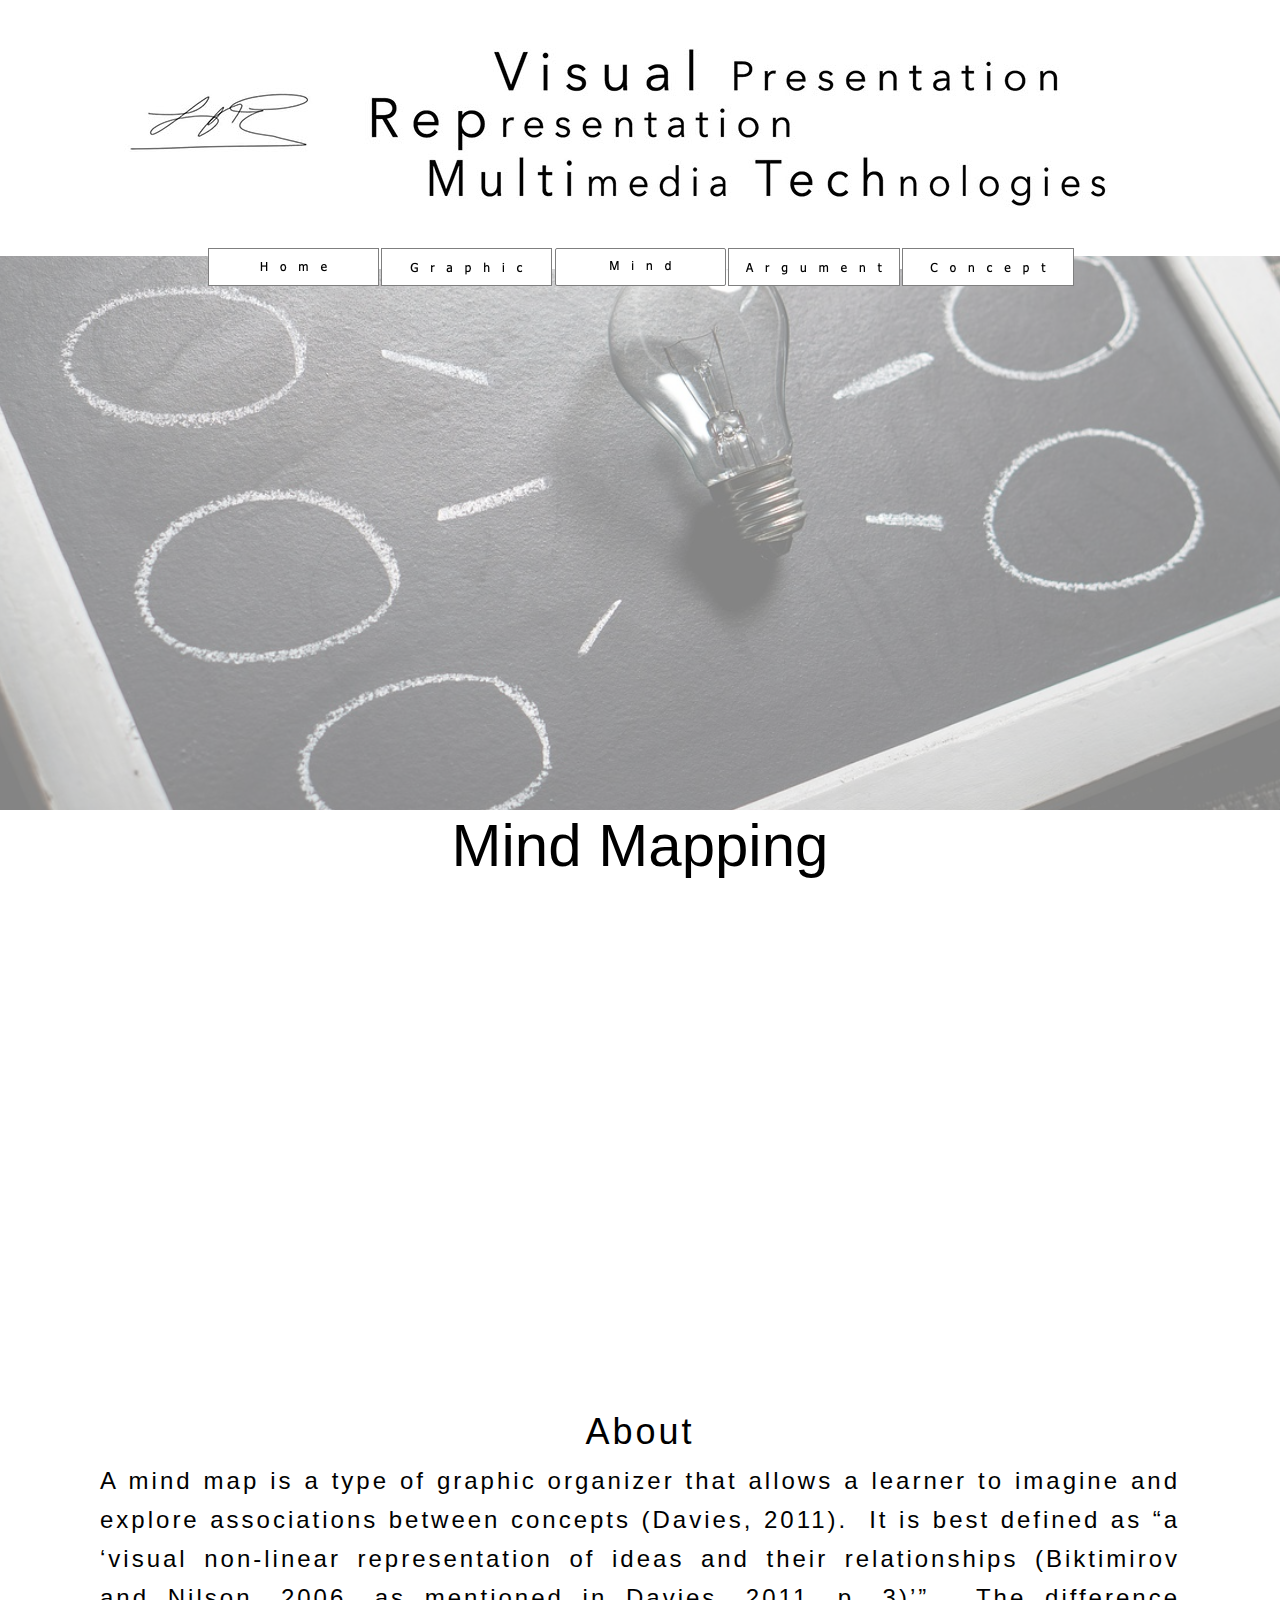
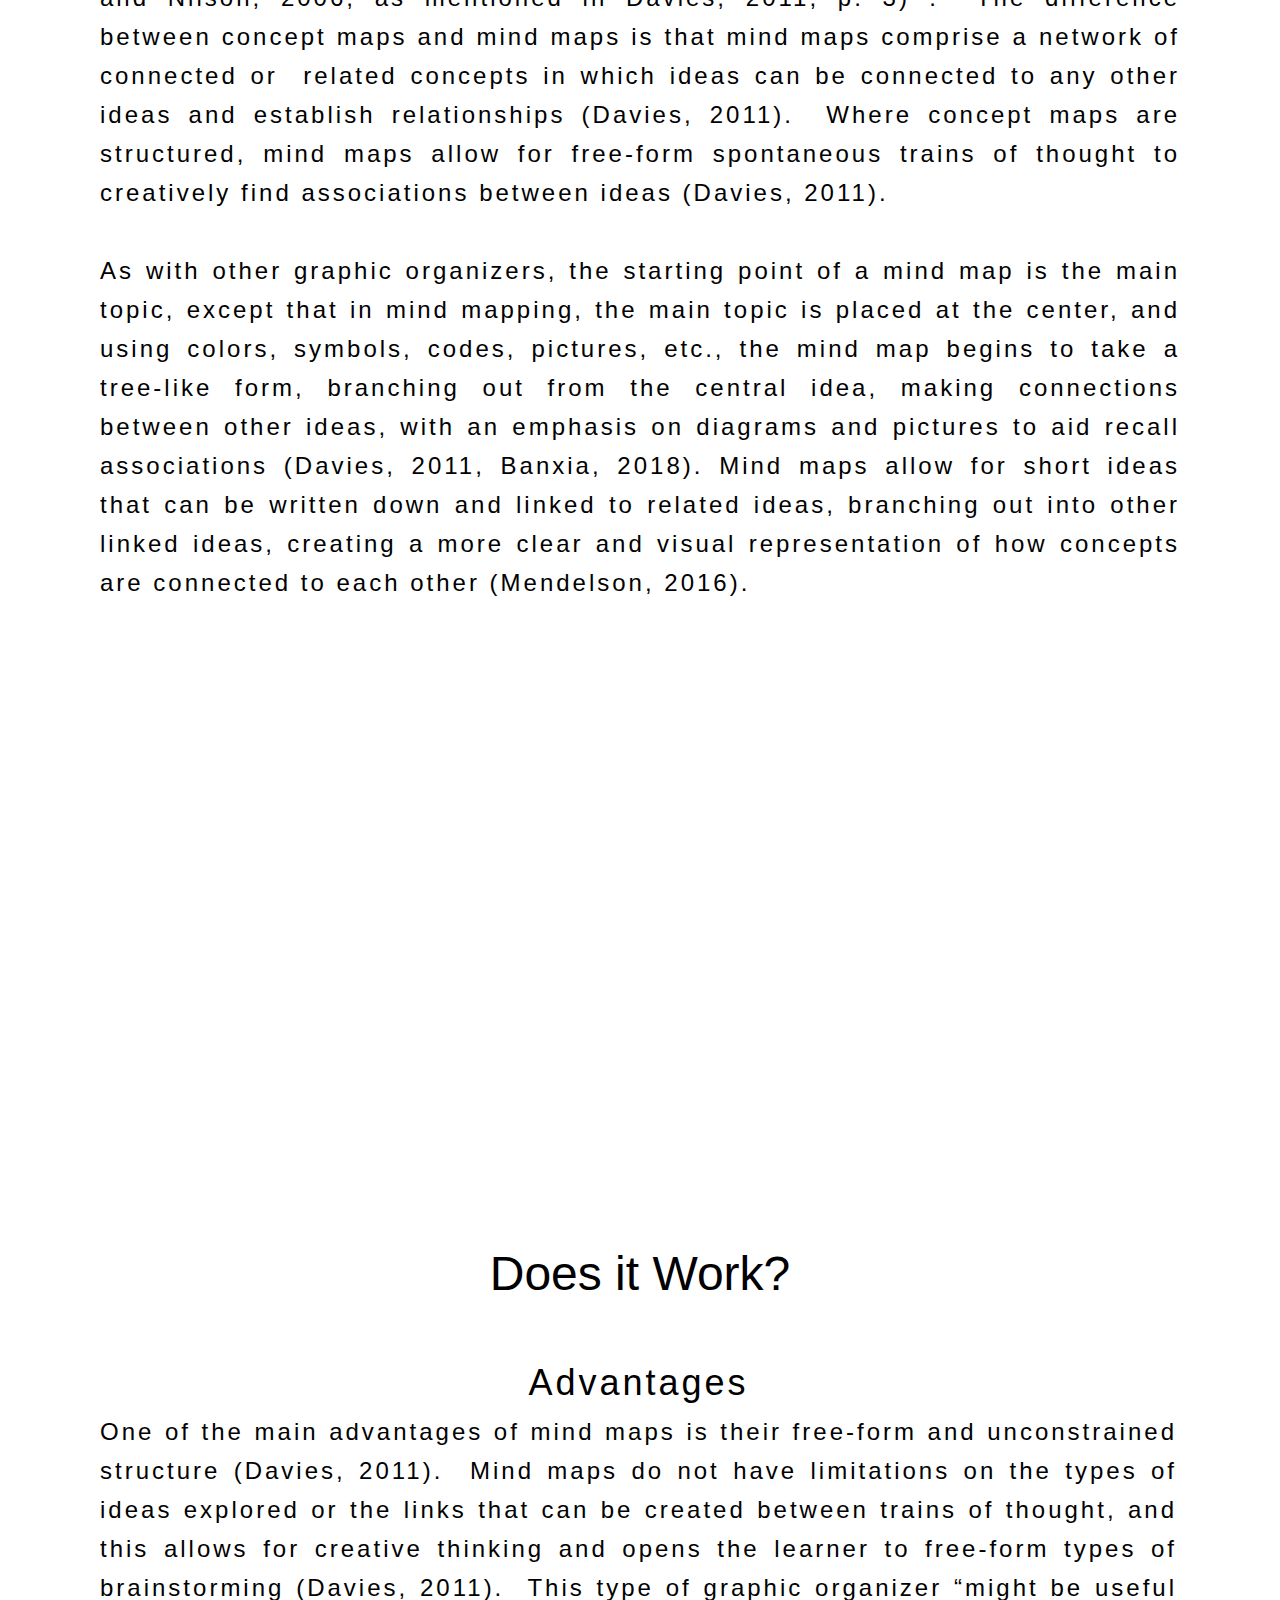
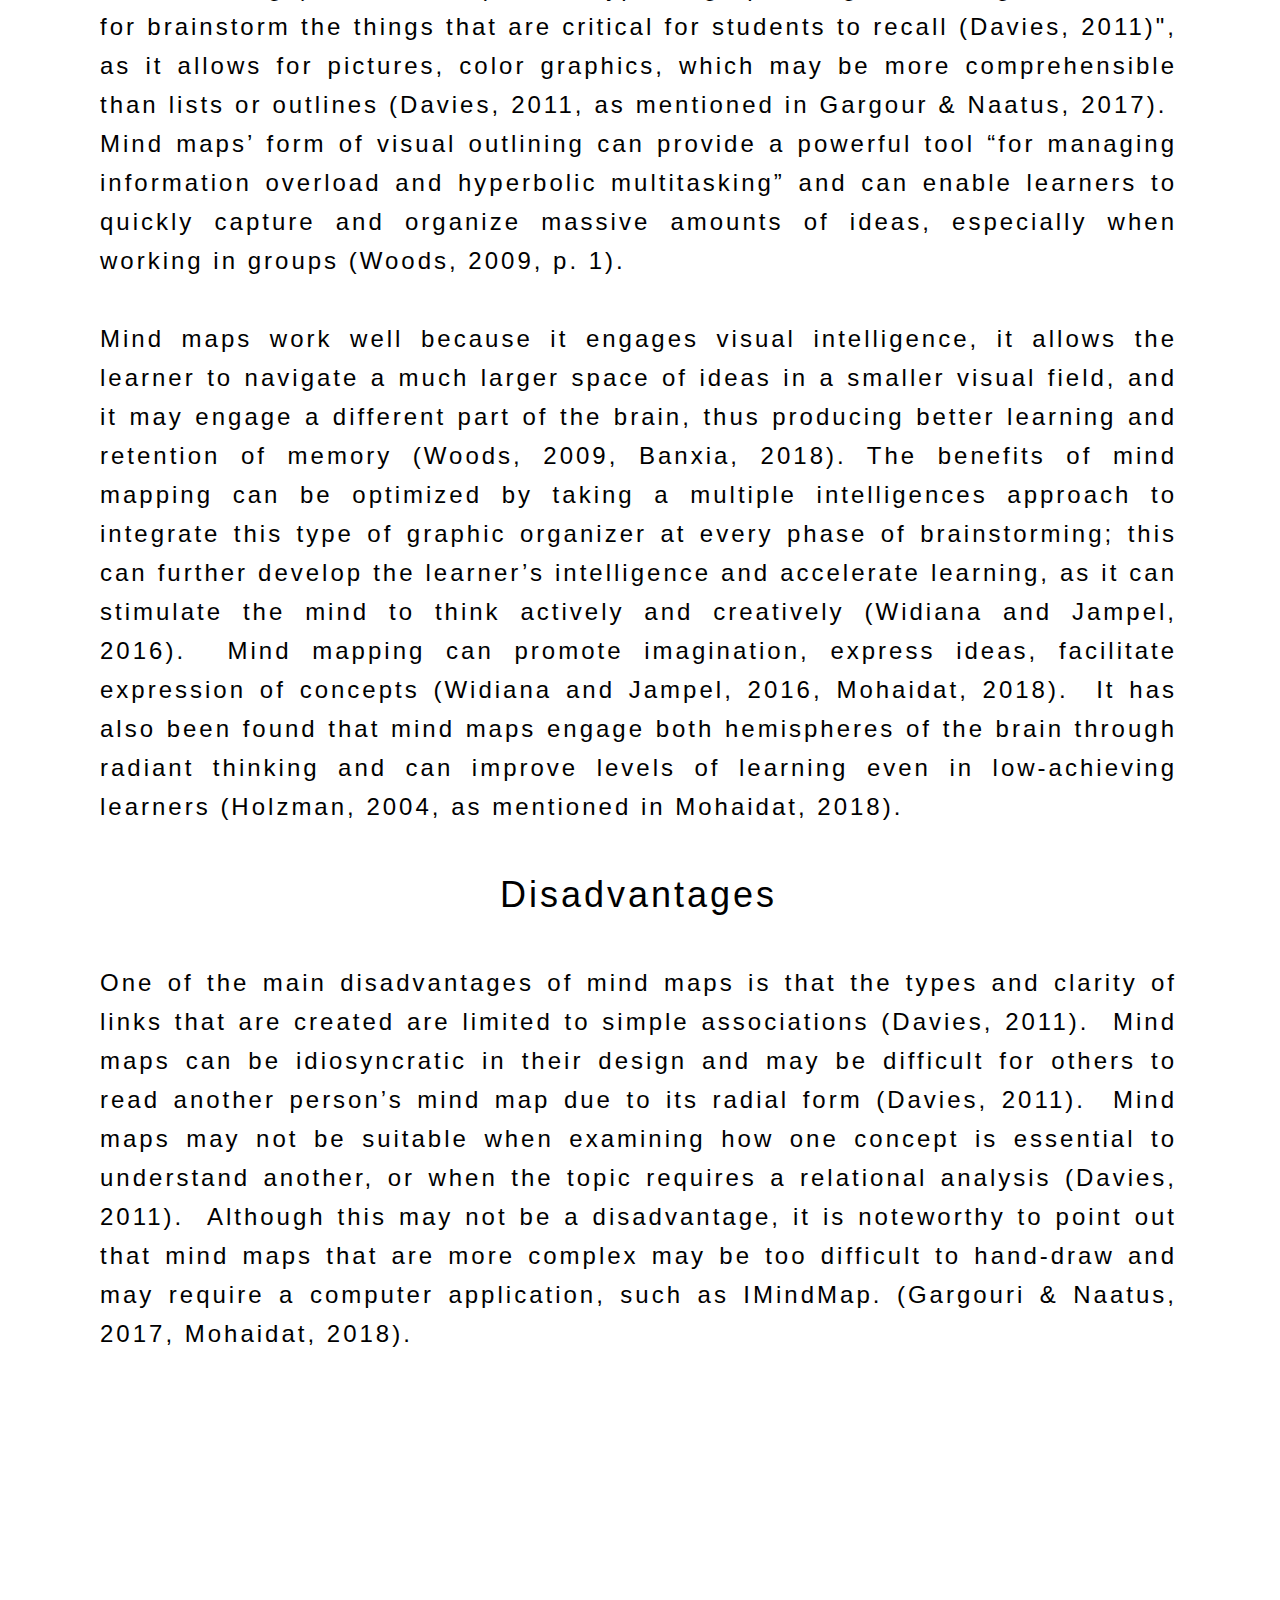
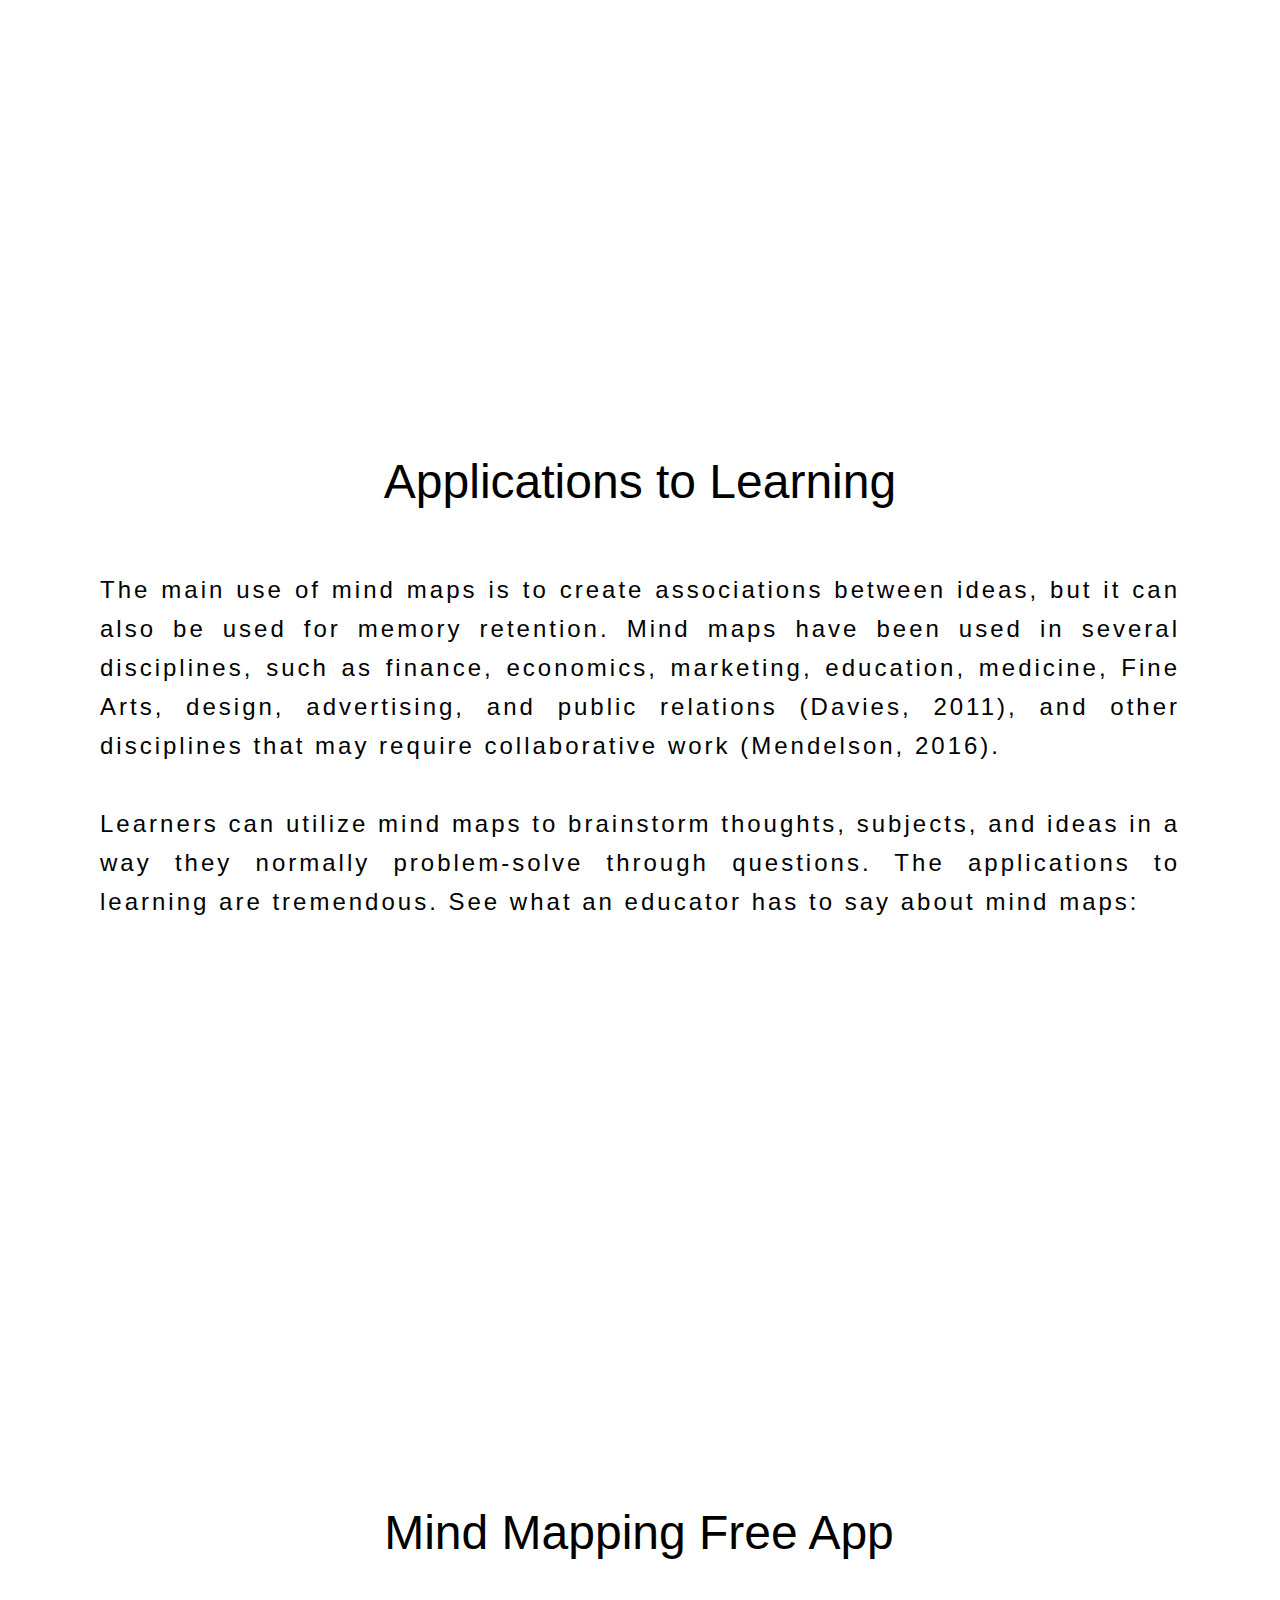
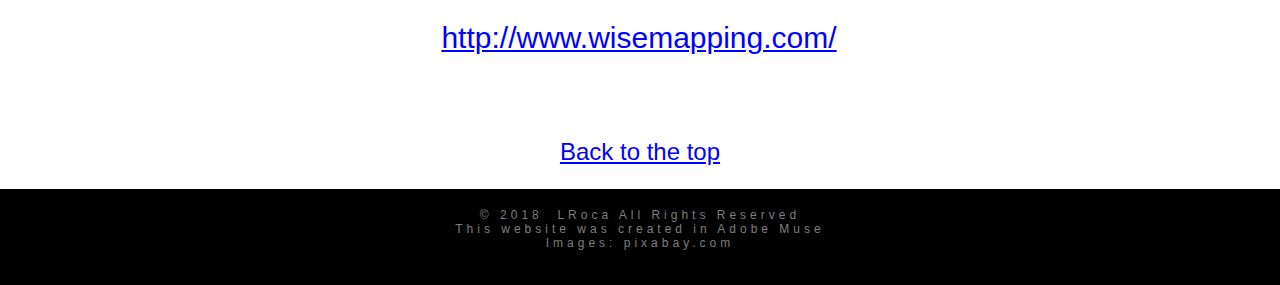
<file: mind.html>
<!DOCTYPE html>
<html class="nojs html css_verticalspacer" lang="en-US">
 <head>

  <meta http-equiv="Content-type" content="text/html;charset=UTF-8"/>
  <meta name="generator" content="2018.1.0.386"/>
  <meta name="viewport" content="width=device-width, initial-scale=1.0"/>
  
  <script type="text/javascript">
   // Update the 'nojs'/'js' class on the html node
document.documentElement.className = document.documentElement.className.replace(/\bnojs\b/g, 'js');

// Check that all required assets are uploaded and up-to-date
if(typeof Muse == "undefined") window.Muse = {}; window.Muse.assets = {"required":["museutils.js", "museconfig.js", "jquery.musepolyfill.bgsize.js", "jquery.watch.js", "jquery.musemenu.js", "webpro.js", "musewpdisclosure.js", "jquery.scrolleffects.js", "jquery.museresponsive.js", "require.js", "mind.css"], "outOfDate":[]};
</script>
  
  <title>Mind</title>
  <!-- CSS -->
  <link rel="stylesheet" type="text/css" href="css/site_global.css?crc=444006867"/>
  <link rel="stylesheet" type="text/css" href="css/master_a-master.css?crc=3889994210"/>
  <link rel="stylesheet" type="text/css" href="css/mind.css?crc=3845789173" id="pagesheet"/>
  <!-- IE-only CSS -->
  <!--[if lt IE 9]>
  <link rel="stylesheet" type="text/css" href="css/nomq_preview_master_a-master.css?crc=350592536"/>
  <link rel="stylesheet" type="text/css" href="css/nomq_mind.css?crc=4142614129" id="nomq_pagesheet"/>
  <![endif]-->
  <!-- Other scripts -->
  <script type="text/javascript">
   var __adobewebfontsappname__ = "muse";
</script>
  <!-- JS includes -->
  <script src="https://webfonts.creativecloud.com/abel:n4:default.js" type="text/javascript"></script>
  <!--[if lt IE 9]>
  <script src="scripts/html5shiv.js?crc=4241844378" type="text/javascript"></script>
  <![endif]-->
    <!--HTML Widget code-->
  <style type="text/css">#u68217.size_fluid_width_height iframe { position:absolute; left:0; top:0; }</style><style type="text/css">#u137198.size_fluid_width_height iframe { position:absolute; left:0; top:0; }</style>
 </head>
 <body>

  <div class="breakpoint active" id="bp_infinity" data-min-width="1081"><!-- responsive breakpoint node -->
   <div class="clearfix" id="page"><!-- group -->
    <div class="clearfix grpelem" id="pppage2_top"><!-- column -->
     <div class="clearfix colelem" id="ppage2_top"><!-- group -->
      <a class="anchor_item grpelem shared_content" id="page2_top" data-content-guid="page2_top_content"></a>
      <a class="anchor_item grpelem shared_content" id="mindtop" data-content-guid="mindtop_content"></a>
      <div class="grpelem" id="u1358"><!-- content --></div>
     </div>
     <div class="clearfix colelem" id="pu8463"><!-- group -->
      <div class="museBGSize grpelem" id="u8463"><!-- content --></div>
      <nav class="MenuBar clearfix grpelem" id="menuu715"><!-- horizontal box -->
       <div class="MenuItemContainer clearfix grpelem" id="u5805"><!-- vertical box -->
        <a class="nonblock nontext MenuItem MenuItemWithSubMenu borderbox transition clearfix colelem" id="u5806" href="index.html"><!-- horizontal box --><div class="MenuItemLabel NoWrap grpelem" id="u5809"><!-- state-based BG images --><img alt="Home" src="images/blank.gif?crc=4208392903" class="shared_content" data-content-guid="u5809_0_content"/><div class="fluid_height_spacer shared_content" data-content-guid="u5809_1_content"></div></div></a>
       </div>
       <div class="MenuItemContainer clearfix grpelem" id="u823"><!-- vertical box -->
        <a class="nonblock nontext MenuItem MenuItemWithSubMenu borderbox transition clearfix colelem" id="u824" href="graphic.html"><!-- horizontal box --><div class="MenuItemLabel NoWrap grpelem" id="u827"><!-- state-based BG images --><img alt="Graphic" src="images/blank.gif?crc=4208392903" class="shared_content" data-content-guid="u827_0_content"/><div class="fluid_height_spacer shared_content" data-content-guid="u827_1_content"></div></div></a>
       </div>
       <div class="MenuItemContainer clearfix grpelem" id="u844"><!-- vertical box -->
        <a class="nonblock nontext MenuItem MenuItemWithSubMenu MuseMenuActive borderbox transition clearfix colelem" id="u845" href="mind.html"><!-- horizontal box --><div class="MenuItemLabel NoWrap grpelem" id="u848"><!-- state-based BG images --><img alt="Mind" src="images/blank.gif?crc=4208392903" class="shared_content" data-content-guid="u848_0_content"/><div class="fluid_height_spacer shared_content" data-content-guid="u848_1_content"></div></div></a>
       </div>
       <div class="MenuItemContainer clearfix grpelem" id="u865"><!-- vertical box -->
        <a class="nonblock nontext MenuItem MenuItemWithSubMenu borderbox transition clearfix colelem" id="u866" href="argument.html"><!-- horizontal box --><div class="MenuItemLabel NoWrap grpelem" id="u868"><!-- state-based BG images --><img alt="Argument" src="images/blank.gif?crc=4208392903" class="shared_content" data-content-guid="u868_0_content"/><div class="fluid_height_spacer shared_content" data-content-guid="u868_1_content"></div></div></a>
       </div>
       <div class="MenuItemContainer clearfix grpelem" id="u886"><!-- vertical box -->
        <a class="nonblock nontext MenuItem MenuItemWithSubMenu borderbox transition clearfix colelem" id="u889" href="concept.html"><!-- horizontal box --><div class="MenuItemLabel NoWrap grpelem" id="u890"><!-- state-based BG images --><img alt="Concept" src="images/blank.gif?crc=4208392903" class="shared_content" data-content-guid="u890_0_content"/><div class="fluid_height_spacer shared_content" data-content-guid="u890_1_content"></div></div></a>
       </div>
      </nav>
     </div>
     <div class="browser_width colelem shared_content" id="u7392-4-bw" data-content-guid="u7392-4-bw_content">
      <div class="clearfix" id="u7392-4"><!-- content -->
       <h1 id="u7392-2"><span id="u7392">Mind Mapping</span></h1>
      </div>
     </div>
     <div class="size_fixed colelem shared_content" id="u68217" data-content-guid="u68217_content"><!-- custom html -->
      
<iframe class="actAsDiv" style="width:100%;height:100%;" src="//www.youtube.com/embed/wLWV0XN7K1g?autoplay=0&loop=0&showinfo=0&theme=dark&color=red&controls=1&modestbranding=0&start=0&fs=1&iv_load_policy=1&wmode=transparent&rel=1" frameborder="0" allowfullscreen></iframe>

     </div>
     <div class="clearfix colelem shared_content" id="u59529-10" data-content-guid="u59529-10_content"><!-- content -->
      <p id="u59529-2"><span id="u59529">About</span></p>
      <p id="u59529-4">A mind map is a type of graphic organizer that allows a learner to imagine and explore associations between concepts (Davies, 2011).&nbsp; It is best defined as “a ‘visual non-linear representation of ideas and their relationships (Biktimirov and Nilson, 2006, as mentioned in Davies, 2011, p. 3)’”.&nbsp; The difference between concept maps and mind maps is that mind maps comprise a network of connected or&nbsp; related concepts in which ideas can be connected to any other ideas and establish relationships (Davies, 2011).&nbsp; Where concept maps are structured, mind maps allow for free-form spontaneous trains of thought to creatively find associations between ideas (Davies, 2011).</p>
      <p id="u59529-5">&nbsp;</p>
      <p id="u59529-7">As with other graphic organizers, the starting point of a mind map is the main topic, except that in mind mapping, the main topic is placed at the center, and using colors, symbols, codes, pictures, etc., the mind map begins to take a tree-like form, branching out from the central idea, making connections between other ideas, with an emphasis on diagrams and pictures to aid recall associations (Davies, 2011, Banxia, 2018). Mind maps allow for short ideas that can be written down and linked to related ideas, branching out into other linked ideas, creating a more clear and visual representation of how concepts are connected to each other (Mendelson, 2016).</p>
      <p id="u59529-8">&nbsp;</p>
     </div>
     <div class="museBGSize colelem shared_content" id="u63617" data-content-guid="u63617_content"><!-- content --></div>
     <div class="clearfix colelem" id="pu59537-15"><!-- group -->
      <div class="clearfix grpelem shared_content" id="u59537-15" data-content-guid="u59537-15_content"><!-- content -->
       <p id="u59537-2">Advantages</p>
       <p id="u59537-4">One of the main advantages of mind maps is their free-form and unconstrained structure (Davies, 2011).&nbsp; Mind maps do not have limitations on the types of ideas explored or the links that can be created between trains of thought, and this allows for creative thinking and opens the learner to free-form types of brainstorming (Davies, 2011).&nbsp; This type of graphic organizer “might be useful for brainstorm the things that are critical for students to recall (Davies, 2011)&quot;, as it allows for pictures, color graphics, which may be more comprehensible than lists or outlines (Davies, 2011, as mentioned in Gargour &amp; Naatus, 2017).&nbsp; Mind maps’ form of visual outlining can provide a powerful tool “for managing information overload and hyperbolic multitasking” and can enable learners to quickly capture and organize massive amounts of ideas, especially when working in groups (Woods, 2009, p. 1).</p>
       <p id="u59537-5">&nbsp;</p>
       <p id="u59537-7">Mind maps work well because it engages visual intelligence, it allows the learner to navigate a much larger space of ideas in a smaller visual field, and it may engage a different part of the brain, thus producing better learning and retention of memory (Woods, 2009, Banxia, 2018). The benefits of mind mapping can be optimized by taking a multiple intelligences approach to integrate this type of graphic organizer at every phase of brainstorming; this can further develop the learner’s intelligence and accelerate learning, as it can stimulate the mind to think actively and creatively (Widiana and Jampel, 2016).&nbsp; Mind mapping can promote imagination, express ideas, facilitate expression of concepts (Widiana and Jampel, 2016, Mohaidat, 2018).&nbsp; It has also been found that mind maps engage both hemispheres of the brain through radiant thinking and can improve levels of learning even in low-achieving learners (Holzman, 2004, as mentioned in Mohaidat, 2018).</p>
       <p id="u59537-8">&nbsp;</p>
       <p id="u59537-10">Disadvantages</p>
       <p id="u59537-11">&nbsp;</p>
       <p id="u59537-13">One of the main disadvantages of mind maps is that the types and clarity of links that are created are limited to simple associations (Davies, 2011).&nbsp; Mind maps can be idiosyncratic in their design and may be difficult for others to read another person’s mind map due to its radial form (Davies, 2011).&nbsp; Mind maps may not be suitable when examining how one concept is essential to understand another, or when the topic requires a relational analysis (Davies, 2011).&nbsp; Although this may not be a disadvantage, it is noteworthy to point out that mind maps that are more complex may be too difficult to hand-draw and may require a computer application, such as IMindMap. (Gargouri &amp; Naatus, 2017, Mohaidat, 2018).</p>
      </div>
      <div class="browser_width grpelem shared_content" id="u59681-4-bw" data-content-guid="u59681-4-bw_content">
       <div class="clearfix" id="u59681-4"><!-- content -->
        <p id="u59681-2"><span id="u59681">Does it Work?</span></p>
       </div>
      </div>
     </div>
     <div class="museBGSize colelem shared_content" id="u59561" data-content-guid="u59561_content"><!-- content --></div>
     <div class="browser_width colelem shared_content" id="u59585-4-bw" data-content-guid="u59585-4-bw_content">
      <div class="clearfix" id="u59585-4"><!-- content -->
       <p id="u59585-2"><span id="u59585">Applications to Learning</span></p>
      </div>
     </div>
     <div class="clearfix colelem shared_content" id="u8311-7" data-content-guid="u8311-7_content"><!-- content -->
      <p id="u8311-2"><span id="u8311">The main use of mind maps is to create associations between ideas, but it can also be used for memory retention. Mind maps have been used in several disciplines, such as finance, economics, marketing, education, medicine, Fine Arts, design, advertising, and public relations (Davies, 2011), and other disciplines that may require collaborative work (Mendelson, 2016).</span></p>
      <p id="u8311-3">&nbsp;</p>
      <p id="u8311-5"><span id="u8311-4">Learners can utilize mind maps to brainstorm thoughts, subjects, and ideas in a way they normally problem-solve through questions. The applications to learning are tremendous. See what an educator has to say about mind maps:</span></p>
     </div>
     <div class="size_fixed colelem shared_content" id="u137198" data-content-guid="u137198_content"><!-- custom html -->
      
<iframe class="actAsDiv" style="width:100%;height:100%;" src="//www.youtube.com/embed/AIQeWf3gIsQ?autoplay=0&loop=0&showinfo=0&theme=dark&color=red&controls=1&modestbranding=0&start=0&fs=1&iv_load_policy=1&wmode=transparent&rel=1" frameborder="0" allowfullscreen></iframe>

     </div>
     <div class="clearfix colelem shared_content" id="u137213-9" data-content-guid="u137213-9_content"><!-- content -->
      <p id="u137213-2">Mind Mapping Free App</p>
      <p id="u137213-3">&nbsp;</p>
      <p id="u137213-6"><a class="nonblock" href="http://www.wisemapping.com/"><span id="u137213-4">http://www.wisemapping.com/</span></a></p>
      <p id="u137213-7">&nbsp;</p>
     </div>
    </div>
    <div class="verticalspacer" data-offset-top="6229" data-content-above-spacer="6229" data-content-below-spacer="181"></div>
    <div class="clearfix grpelem shared_content" id="pu19775-5" data-content-guid="pu19775-5_content"><!-- column -->
     <div class="browser_width colelem" id="u19775-5-bw">
      <div class="pointer_cursor clearfix shared_content" id="u19775-5" data-content-guid="u19775-5_content"><!-- content -->
       <a class="block anim_swing" href="mind.html#page2_top"><!-- Block link tag --></a>
       <p id="u19775-3"><a class="nonblock anim_swing" href="mind.html#mindtop"><span id="u19775">Back to the top</span></a></p>
      </div>
     </div>
     <div class="clearfix colelem shared_content" id="pu232" data-content-guid="pu232_content"><!-- group -->
      <div class="browser_width grpelem" id="u232-bw">
       <div id="u232"><!-- simple frame --></div>
      </div>
      <div class="browser_width grpelem" id="u5774-8-bw">
       <div class="clearfix" id="u5774-8"><!-- content -->
        <p id="u5774-2">© 2018&nbsp; LRoca All Rights Reserved</p>
        <p id="u5774-4">This website was created in Adobe Muse</p>
        <p id="u5774-6">Images: pixabay.com</p>
       </div>
      </div>
     </div>
    </div>
   </div>
   <div class="preload_images">
    <img class="preload temp_no_img_src" data-orig-src="images/u5809-r.png?crc=4167102958" alt="" src="images/blank.gif?crc=4208392903"/>
    <img class="preload temp_no_img_src" data-orig-src="images/u5809-r_2x.png?crc=3837532110" alt="" src="images/blank.gif?crc=4208392903"/>
    <img class="preload temp_no_img_src" data-orig-src="images/u5809-a.png?crc=400835877" alt="" src="images/blank.gif?crc=4208392903"/>
    <img class="preload temp_no_img_src" data-orig-src="images/u5809-a_2x.png?crc=358956174" alt="" src="images/blank.gif?crc=4208392903"/>
    <img class="preload temp_no_img_src" data-orig-src="images/u827-r.png?crc=3947733901" alt="" src="images/blank.gif?crc=4208392903"/>
    <img class="preload temp_no_img_src" data-orig-src="images/u827-r_2x.png?crc=3944884954" alt="" src="images/blank.gif?crc=4208392903"/>
    <img class="preload temp_no_img_src" data-orig-src="images/u827-a.png?crc=455303025" alt="" src="images/blank.gif?crc=4208392903"/>
    <img class="preload temp_no_img_src" data-orig-src="images/u827-a_2x.png?crc=532626032" alt="" src="images/blank.gif?crc=4208392903"/>
    <img class="preload temp_no_img_src" data-orig-src="images/u848-r.png?crc=213874231" alt="" src="images/blank.gif?crc=4208392903"/>
    <img class="preload temp_no_img_src" data-orig-src="images/u848-r_2x.png?crc=3988003366" alt="" src="images/blank.gif?crc=4208392903"/>
    <img class="preload temp_no_img_src" data-orig-src="images/u848-a.png?crc=3911415013" alt="" src="images/blank.gif?crc=4208392903"/>
    <img class="preload temp_no_img_src" data-orig-src="images/u848-a_2x.png?crc=3782829076" alt="" src="images/blank.gif?crc=4208392903"/>
    <img class="preload temp_no_img_src" data-orig-src="images/u868-r.png?crc=18715262" alt="" src="images/blank.gif?crc=4208392903"/>
    <img class="preload temp_no_img_src" data-orig-src="images/u868-r_2x.png?crc=59135317" alt="" src="images/blank.gif?crc=4208392903"/>
    <img class="preload temp_no_img_src" data-orig-src="images/u868-a.png?crc=388253883" alt="" src="images/blank.gif?crc=4208392903"/>
    <img class="preload temp_no_img_src" data-orig-src="images/u868-a_2x.png?crc=4283024215" alt="" src="images/blank.gif?crc=4208392903"/>
    <img class="preload temp_no_img_src" data-orig-src="images/u890-r.png?crc=469285937" alt="" src="images/blank.gif?crc=4208392903"/>
    <img class="preload temp_no_img_src" data-orig-src="images/u890-r_2x.png?crc=4235531834" alt="" src="images/blank.gif?crc=4208392903"/>
    <img class="preload temp_no_img_src" data-orig-src="images/u890-a.png?crc=222454275" alt="" src="images/blank.gif?crc=4208392903"/>
    <img class="preload temp_no_img_src" data-orig-src="images/u890-a_2x.png?crc=4112035471" alt="" src="images/blank.gif?crc=4208392903"/>
   </div>
  </div>
  <div class="breakpoint" id="bp_1080" data-min-width="961" data-max-width="1080"><!-- responsive breakpoint node -->
   <div class="clearfix borderbox temp_no_id" data-orig-id="page"><!-- group -->
    <div class="clearfix grpelem temp_no_id" data-orig-id="pppage2_top"><!-- column -->
     <div class="clearfix colelem temp_no_id" data-orig-id="ppage2_top"><!-- group -->
      <span class="anchor_item grpelem placeholder" data-placeholder-for="page2_top_content"><!-- placeholder node --></span>
      <span class="anchor_item grpelem placeholder" data-placeholder-for="mindtop_content"><!-- placeholder node --></span>
      <div class="grpelem temp_no_id shared_content" data-sizePolicy="fluidWidthHeight" data-pintopage="page_fixedLeft" data-orig-id="u1358" data-content-guid="u1358_content"><!-- content -->
       <div class="fluid_height_spacer"></div>
      </div>
     </div>
     <div class="clearfix colelem temp_no_id" data-orig-id="pu8463"><!-- group -->
      <div class="museBGSize grpelem temp_no_id shared_content" data-orig-id="u8463" data-content-guid="u8463_content"><!-- content -->
       <div class="fluid_height_spacer"></div>
      </div>
      <nav class="MenuBar clearfix grpelem temp_no_id" data-orig-id="menuu715"><!-- horizontal box -->
       <div class="MenuItemContainer clearfix grpelem temp_no_id" data-orig-id="u5805"><!-- vertical box -->
        <a class="nonblock nontext MenuItem MenuItemWithSubMenu borderbox transition clearfix colelem temp_no_id" href="index.html" data-orig-id="u5806"><!-- horizontal box --><div class="MenuItemLabel NoWrap grpelem temp_no_id" data-orig-id="u5809"><!-- state-based BG images --><span class="placeholder" data-placeholder-for="u5809_0_content"><!-- placeholder node --></span><span class="fluid_height_spacer placeholder" data-placeholder-for="u5809_1_content"><!-- placeholder node --></span></div></a>
       </div>
       <div class="MenuItemContainer clearfix grpelem temp_no_id" data-orig-id="u823"><!-- vertical box -->
        <a class="nonblock nontext MenuItem MenuItemWithSubMenu borderbox transition clearfix colelem temp_no_id" href="graphic.html" data-orig-id="u824"><!-- horizontal box --><div class="MenuItemLabel NoWrap grpelem temp_no_id" data-orig-id="u827"><!-- state-based BG images --><span class="placeholder" data-placeholder-for="u827_0_content"><!-- placeholder node --></span><span class="fluid_height_spacer placeholder" data-placeholder-for="u827_1_content"><!-- placeholder node --></span></div></a>
       </div>
       <div class="MenuItemContainer clearfix grpelem temp_no_id" data-orig-id="u844"><!-- vertical box -->
        <a class="nonblock nontext MenuItem MenuItemWithSubMenu MuseMenuActive borderbox transition clearfix colelem temp_no_id" href="mind.html" data-orig-id="u845"><!-- horizontal box --><div class="MenuItemLabel NoWrap grpelem temp_no_id" data-orig-id="u848"><!-- state-based BG images --><span class="placeholder" data-placeholder-for="u848_0_content"><!-- placeholder node --></span><span class="fluid_height_spacer placeholder" data-placeholder-for="u848_1_content"><!-- placeholder node --></span></div></a>
       </div>
       <div class="MenuItemContainer clearfix grpelem temp_no_id" data-orig-id="u865"><!-- vertical box -->
        <a class="nonblock nontext MenuItem MenuItemWithSubMenu borderbox transition clearfix colelem temp_no_id" href="argument.html" data-orig-id="u866"><!-- horizontal box --><div class="MenuItemLabel NoWrap grpelem temp_no_id" data-orig-id="u868"><!-- state-based BG images --><span class="placeholder" data-placeholder-for="u868_0_content"><!-- placeholder node --></span><span class="fluid_height_spacer placeholder" data-placeholder-for="u868_1_content"><!-- placeholder node --></span></div></a>
       </div>
       <div class="MenuItemContainer clearfix grpelem temp_no_id" data-orig-id="u886"><!-- vertical box -->
        <a class="nonblock nontext MenuItem MenuItemWithSubMenu borderbox transition clearfix colelem temp_no_id" href="concept.html" data-orig-id="u889"><!-- horizontal box --><div class="MenuItemLabel NoWrap grpelem temp_no_id" data-orig-id="u890"><!-- state-based BG images --><span class="placeholder" data-placeholder-for="u890_0_content"><!-- placeholder node --></span><span class="fluid_height_spacer placeholder" data-placeholder-for="u890_1_content"><!-- placeholder node --></span></div></a>
       </div>
      </nav>
     </div>
     <span class="browser_width colelem placeholder" data-placeholder-for="u7392-4-bw_content"><!-- placeholder node --></span>
     <span class="size_fixed colelem placeholder" data-placeholder-for="u68217_content"><!-- placeholder node --></span>
     <span class="clearfix colelem placeholder" data-placeholder-for="u59529-10_content"><!-- placeholder node --></span>
     <span class="museBGSize colelem placeholder" data-placeholder-for="u63617_content"><!-- placeholder node --></span>
     <span class="browser_width colelem placeholder" data-placeholder-for="u59681-4-bw_content"><!-- placeholder node --></span>
     <span class="clearfix colelem placeholder" data-placeholder-for="u59537-15_content"><!-- placeholder node --></span>
     <span class="museBGSize colelem placeholder" data-placeholder-for="u59561_content"><!-- placeholder node --></span>
     <span class="browser_width colelem placeholder" data-placeholder-for="u59585-4-bw_content"><!-- placeholder node --></span>
     <span class="clearfix colelem placeholder" data-placeholder-for="u8311-7_content"><!-- placeholder node --></span>
     <span class="size_fixed colelem placeholder" data-placeholder-for="u137198_content"><!-- placeholder node --></span>
     <span class="clearfix colelem placeholder" data-placeholder-for="u137213-9_content"><!-- placeholder node --></span>
    </div>
    <div class="verticalspacer" data-offset-top="6684" data-content-above-spacer="6683" data-content-below-spacer="181" data-sizePolicy="fixed" data-pintopage="page_fixedLeft"></div>
    <span class="clearfix grpelem placeholder" data-placeholder-for="pu19775-5_content"><!-- placeholder node --></span>
   </div>
   <div class="preload_images">
    <img class="preload temp_no_img_src" data-orig-src="images/u5809-r.png?crc=4167102958" alt="" src="images/blank.gif?crc=4208392903"/>
    <img class="preload temp_no_img_src" data-orig-src="images/u5809-r_2x.png?crc=3837532110" alt="" src="images/blank.gif?crc=4208392903"/>
    <img class="preload temp_no_img_src" data-orig-src="images/u5809-a.png?crc=400835877" alt="" src="images/blank.gif?crc=4208392903"/>
    <img class="preload temp_no_img_src" data-orig-src="images/u5809-a_2x.png?crc=358956174" alt="" src="images/blank.gif?crc=4208392903"/>
    <img class="preload temp_no_img_src" data-orig-src="images/u827-r.png?crc=3947733901" alt="" src="images/blank.gif?crc=4208392903"/>
    <img class="preload temp_no_img_src" data-orig-src="images/u827-r_2x.png?crc=3944884954" alt="" src="images/blank.gif?crc=4208392903"/>
    <img class="preload temp_no_img_src" data-orig-src="images/u827-a.png?crc=455303025" alt="" src="images/blank.gif?crc=4208392903"/>
    <img class="preload temp_no_img_src" data-orig-src="images/u827-a_2x.png?crc=532626032" alt="" src="images/blank.gif?crc=4208392903"/>
    <img class="preload temp_no_img_src" data-orig-src="images/u848-r.png?crc=213874231" alt="" src="images/blank.gif?crc=4208392903"/>
    <img class="preload temp_no_img_src" data-orig-src="images/u848-r_2x.png?crc=3988003366" alt="" src="images/blank.gif?crc=4208392903"/>
    <img class="preload temp_no_img_src" data-orig-src="images/u848-a.png?crc=3911415013" alt="" src="images/blank.gif?crc=4208392903"/>
    <img class="preload temp_no_img_src" data-orig-src="images/u848-a_2x.png?crc=3782829076" alt="" src="images/blank.gif?crc=4208392903"/>
    <img class="preload temp_no_img_src" data-orig-src="images/u868-r.png?crc=18715262" alt="" src="images/blank.gif?crc=4208392903"/>
    <img class="preload temp_no_img_src" data-orig-src="images/u868-r_2x.png?crc=59135317" alt="" src="images/blank.gif?crc=4208392903"/>
    <img class="preload temp_no_img_src" data-orig-src="images/u868-a.png?crc=388253883" alt="" src="images/blank.gif?crc=4208392903"/>
    <img class="preload temp_no_img_src" data-orig-src="images/u868-a_2x.png?crc=4283024215" alt="" src="images/blank.gif?crc=4208392903"/>
    <img class="preload temp_no_img_src" data-orig-src="images/u890-r.png?crc=469285937" alt="" src="images/blank.gif?crc=4208392903"/>
    <img class="preload temp_no_img_src" data-orig-src="images/u890-r_2x.png?crc=4235531834" alt="" src="images/blank.gif?crc=4208392903"/>
    <img class="preload temp_no_img_src" data-orig-src="images/u890-a.png?crc=222454275" alt="" src="images/blank.gif?crc=4208392903"/>
    <img class="preload temp_no_img_src" data-orig-src="images/u890-a_2x.png?crc=4112035471" alt="" src="images/blank.gif?crc=4208392903"/>
   </div>
  </div>
  <div class="breakpoint" id="bp_960" data-min-width="763" data-max-width="960"><!-- responsive breakpoint node -->
   <div class="clearfix borderbox temp_no_id" data-orig-id="page"><!-- group -->
    <div class="clearfix grpelem" id="pmindtop"><!-- column -->
     <span class="anchor_item colelem placeholder" data-placeholder-for="mindtop_content"><!-- placeholder node --></span>
     <div class="clearfix colelem temp_no_id" data-orig-id="ppage2_top"><!-- group -->
      <span class="anchor_item grpelem placeholder" data-placeholder-for="page2_top_content"><!-- placeholder node --></span>
      <span class="grpelem placeholder" data-placeholder-for="u1358_content"><!-- placeholder node --></span>
     </div>
     <div class="clearfix colelem temp_no_id" data-orig-id="pu8463"><!-- group -->
      <span class="museBGSize grpelem placeholder" data-placeholder-for="u8463_content"><!-- placeholder node --></span>
      <nav class="MenuBar clearfix grpelem temp_no_id" data-orig-id="menuu715"><!-- horizontal box -->
       <div class="MenuItemContainer clearfix grpelem temp_no_id" data-orig-id="u5805"><!-- vertical box -->
        <a class="nonblock nontext MenuItem MenuItemWithSubMenu borderbox transition clearfix colelem temp_no_id" href="index.html" data-orig-id="u5806"><!-- horizontal box --><div class="MenuItemLabel NoWrap grpelem temp_no_id" data-orig-id="u5809"><!-- state-based BG images --><span class="placeholder" data-placeholder-for="u5809_0_content"><!-- placeholder node --></span><span class="fluid_height_spacer placeholder" data-placeholder-for="u5809_1_content"><!-- placeholder node --></span></div></a>
       </div>
       <div class="MenuItemContainer clearfix grpelem temp_no_id" data-orig-id="u823"><!-- vertical box -->
        <a class="nonblock nontext MenuItem MenuItemWithSubMenu borderbox transition clearfix colelem temp_no_id" href="graphic.html" data-orig-id="u824"><!-- horizontal box --><div class="MenuItemLabel NoWrap grpelem temp_no_id" data-orig-id="u827"><!-- state-based BG images --><span class="placeholder" data-placeholder-for="u827_0_content"><!-- placeholder node --></span><span class="fluid_height_spacer placeholder" data-placeholder-for="u827_1_content"><!-- placeholder node --></span></div></a>
       </div>
       <div class="MenuItemContainer clearfix grpelem temp_no_id" data-orig-id="u844"><!-- vertical box -->
        <a class="nonblock nontext MenuItem MenuItemWithSubMenu MuseMenuActive borderbox transition clearfix colelem temp_no_id" href="mind.html" data-orig-id="u845"><!-- horizontal box --><div class="MenuItemLabel NoWrap grpelem temp_no_id" data-orig-id="u848"><!-- state-based BG images --><span class="placeholder" data-placeholder-for="u848_0_content"><!-- placeholder node --></span><span class="fluid_height_spacer placeholder" data-placeholder-for="u848_1_content"><!-- placeholder node --></span></div></a>
       </div>
       <div class="MenuItemContainer clearfix grpelem temp_no_id" data-orig-id="u865"><!-- vertical box -->
        <a class="nonblock nontext MenuItem MenuItemWithSubMenu borderbox transition clearfix colelem temp_no_id" href="argument.html" data-orig-id="u866"><!-- horizontal box --><div class="MenuItemLabel NoWrap grpelem temp_no_id" data-orig-id="u868"><!-- state-based BG images --><span class="placeholder" data-placeholder-for="u868_0_content"><!-- placeholder node --></span><span class="fluid_height_spacer placeholder" data-placeholder-for="u868_1_content"><!-- placeholder node --></span></div></a>
       </div>
       <div class="MenuItemContainer clearfix grpelem temp_no_id" data-orig-id="u886"><!-- vertical box -->
        <a class="nonblock nontext MenuItem MenuItemWithSubMenu borderbox transition clearfix colelem temp_no_id" href="concept.html" data-orig-id="u889"><!-- horizontal box --><div class="MenuItemLabel NoWrap grpelem temp_no_id" data-orig-id="u890"><!-- state-based BG images --><span class="placeholder" data-placeholder-for="u890_0_content"><!-- placeholder node --></span><span class="fluid_height_spacer placeholder" data-placeholder-for="u890_1_content"><!-- placeholder node --></span></div></a>
       </div>
      </nav>
     </div>
     <span class="browser_width colelem placeholder" data-placeholder-for="u7392-4-bw_content"><!-- placeholder node --></span>
     <span class="size_fixed colelem placeholder" data-placeholder-for="u68217_content"><!-- placeholder node --></span>
     <span class="clearfix colelem placeholder" data-placeholder-for="u59529-10_content"><!-- placeholder node --></span>
     <span class="museBGSize colelem placeholder" data-placeholder-for="u63617_content"><!-- placeholder node --></span>
     <span class="browser_width colelem placeholder" data-placeholder-for="u59681-4-bw_content"><!-- placeholder node --></span>
     <span class="clearfix colelem placeholder" data-placeholder-for="u59537-15_content"><!-- placeholder node --></span>
     <span class="museBGSize colelem placeholder" data-placeholder-for="u59561_content"><!-- placeholder node --></span>
     <span class="browser_width colelem placeholder" data-placeholder-for="u59585-4-bw_content"><!-- placeholder node --></span>
     <span class="clearfix colelem placeholder" data-placeholder-for="u8311-7_content"><!-- placeholder node --></span>
     <span class="size_fixed colelem placeholder" data-placeholder-for="u137198_content"><!-- placeholder node --></span>
     <div class="browser_width colelem" id="u137213-9-bw">
      <span class="clearfix placeholder" data-placeholder-for="u137213-9_content"><!-- placeholder node --></span>
     </div>
    </div>
    <div class="verticalspacer" data-offset-top="6849" data-content-above-spacer="6848" data-content-below-spacer="97" data-sizePolicy="fixed" data-pintopage="page_fixedLeft"></div>
    <span class="clearfix grpelem placeholder" data-placeholder-for="pu19775-5_content"><!-- placeholder node --></span>
   </div>
   <div class="preload_images">
    <img class="preload temp_no_img_src" data-orig-src="images/u5809-r.png?crc=4167102958" alt="" src="images/blank.gif?crc=4208392903"/>
    <img class="preload temp_no_img_src" data-orig-src="images/u5809-r_2x.png?crc=3837532110" alt="" src="images/blank.gif?crc=4208392903"/>
    <img class="preload temp_no_img_src" data-orig-src="images/u5809-a.png?crc=400835877" alt="" src="images/blank.gif?crc=4208392903"/>
    <img class="preload temp_no_img_src" data-orig-src="images/u5809-a_2x.png?crc=358956174" alt="" src="images/blank.gif?crc=4208392903"/>
    <img class="preload temp_no_img_src" data-orig-src="images/u827-r.png?crc=3947733901" alt="" src="images/blank.gif?crc=4208392903"/>
    <img class="preload temp_no_img_src" data-orig-src="images/u827-r_2x.png?crc=3944884954" alt="" src="images/blank.gif?crc=4208392903"/>
    <img class="preload temp_no_img_src" data-orig-src="images/u827-a.png?crc=455303025" alt="" src="images/blank.gif?crc=4208392903"/>
    <img class="preload temp_no_img_src" data-orig-src="images/u827-a_2x.png?crc=532626032" alt="" src="images/blank.gif?crc=4208392903"/>
    <img class="preload temp_no_img_src" data-orig-src="images/u848-r.png?crc=213874231" alt="" src="images/blank.gif?crc=4208392903"/>
    <img class="preload temp_no_img_src" data-orig-src="images/u848-r_2x.png?crc=3988003366" alt="" src="images/blank.gif?crc=4208392903"/>
    <img class="preload temp_no_img_src" data-orig-src="images/u848-a.png?crc=3911415013" alt="" src="images/blank.gif?crc=4208392903"/>
    <img class="preload temp_no_img_src" data-orig-src="images/u848-a_2x.png?crc=3782829076" alt="" src="images/blank.gif?crc=4208392903"/>
    <img class="preload temp_no_img_src" data-orig-src="images/u868-r.png?crc=18715262" alt="" src="images/blank.gif?crc=4208392903"/>
    <img class="preload temp_no_img_src" data-orig-src="images/u868-r_2x.png?crc=59135317" alt="" src="images/blank.gif?crc=4208392903"/>
    <img class="preload temp_no_img_src" data-orig-src="images/u868-a.png?crc=388253883" alt="" src="images/blank.gif?crc=4208392903"/>
    <img class="preload temp_no_img_src" data-orig-src="images/u868-a_2x.png?crc=4283024215" alt="" src="images/blank.gif?crc=4208392903"/>
    <img class="preload temp_no_img_src" data-orig-src="images/u890-r.png?crc=469285937" alt="" src="images/blank.gif?crc=4208392903"/>
    <img class="preload temp_no_img_src" data-orig-src="images/u890-r_2x.png?crc=4235531834" alt="" src="images/blank.gif?crc=4208392903"/>
    <img class="preload temp_no_img_src" data-orig-src="images/u890-a.png?crc=222454275" alt="" src="images/blank.gif?crc=4208392903"/>
    <img class="preload temp_no_img_src" data-orig-src="images/u890-a_2x.png?crc=4112035471" alt="" src="images/blank.gif?crc=4208392903"/>
   </div>
  </div>
  <div class="breakpoint" id="bp_762" data-min-width="601" data-max-width="762"><!-- responsive breakpoint node -->
   <div class="clearfix borderbox temp_no_id" data-orig-id="page"><!-- group -->
    <div class="clearfix grpelem temp_no_id" data-orig-id="pmindtop"><!-- column -->
     <span class="anchor_item colelem placeholder" data-placeholder-for="mindtop_content"><!-- placeholder node --></span>
     <span class="anchor_item colelem placeholder" data-placeholder-for="page2_top_content"><!-- placeholder node --></span>
     <div class="clearfix colelem temp_no_id" data-orig-id="pu8463"><!-- group -->
      <span class="museBGSize grpelem placeholder" data-placeholder-for="u8463_content"><!-- placeholder node --></span>
      <span class="grpelem placeholder" data-placeholder-for="u1358_content"><!-- placeholder node --></span>
      <div class="browser_width grpelem" id="menuu715-bw">
       <nav class="MenuBar clearfix temp_no_id" data-orig-id="menuu715"><!-- horizontal box -->
        <div class="MenuItemContainer clearfix grpelem temp_no_id" data-orig-id="u5805"><!-- vertical box -->
         <a class="nonblock nontext MenuItem MenuItemWithSubMenu borderbox transition clearfix colelem temp_no_id" href="index.html" data-orig-id="u5806"><!-- horizontal box --><div class="MenuItemLabel NoWrap grpelem temp_no_id" data-orig-id="u5809"><!-- state-based BG images --><span class="placeholder" data-placeholder-for="u5809_0_content"><!-- placeholder node --></span><span class="fluid_height_spacer placeholder" data-placeholder-for="u5809_1_content"><!-- placeholder node --></span></div></a>
        </div>
        <div class="MenuItemContainer clearfix grpelem temp_no_id" data-orig-id="u823"><!-- vertical box -->
         <a class="nonblock nontext MenuItem MenuItemWithSubMenu borderbox transition clearfix colelem temp_no_id" href="graphic.html" data-orig-id="u824"><!-- horizontal box --><div class="MenuItemLabel NoWrap grpelem temp_no_id" data-orig-id="u827"><!-- state-based BG images --><span class="placeholder" data-placeholder-for="u827_0_content"><!-- placeholder node --></span><span class="fluid_height_spacer placeholder" data-placeholder-for="u827_1_content"><!-- placeholder node --></span></div></a>
        </div>
        <div class="MenuItemContainer clearfix grpelem temp_no_id" data-orig-id="u844"><!-- vertical box -->
         <a class="nonblock nontext MenuItem MenuItemWithSubMenu MuseMenuActive borderbox transition clearfix colelem temp_no_id" href="mind.html" data-orig-id="u845"><!-- horizontal box --><div class="MenuItemLabel NoWrap grpelem temp_no_id" data-orig-id="u848"><!-- state-based BG images --><span class="placeholder" data-placeholder-for="u848_0_content"><!-- placeholder node --></span><span class="fluid_height_spacer placeholder" data-placeholder-for="u848_1_content"><!-- placeholder node --></span></div></a>
        </div>
        <div class="MenuItemContainer clearfix grpelem temp_no_id" data-orig-id="u865"><!-- vertical box -->
         <a class="nonblock nontext MenuItem MenuItemWithSubMenu borderbox transition clearfix colelem temp_no_id" href="argument.html" data-orig-id="u866"><!-- horizontal box --><div class="MenuItemLabel NoWrap grpelem temp_no_id" data-orig-id="u868"><!-- state-based BG images --><span class="placeholder" data-placeholder-for="u868_0_content"><!-- placeholder node --></span><span class="fluid_height_spacer placeholder" data-placeholder-for="u868_1_content"><!-- placeholder node --></span></div></a>
        </div>
        <div class="MenuItemContainer clearfix grpelem temp_no_id" data-orig-id="u886"><!-- vertical box -->
         <a class="nonblock nontext MenuItem MenuItemWithSubMenu borderbox transition clearfix colelem temp_no_id" href="concept.html" data-orig-id="u889"><!-- horizontal box --><div class="MenuItemLabel NoWrap grpelem temp_no_id" data-orig-id="u890"><!-- state-based BG images --><span class="placeholder" data-placeholder-for="u890_0_content"><!-- placeholder node --></span><span class="fluid_height_spacer placeholder" data-placeholder-for="u890_1_content"><!-- placeholder node --></span></div></a>
        </div>
       </nav>
      </div>
     </div>
     <span class="browser_width colelem placeholder" data-placeholder-for="u7392-4-bw_content"><!-- placeholder node --></span>
     <span class="size_fixed colelem placeholder" data-placeholder-for="u68217_content"><!-- placeholder node --></span>
     <span class="clearfix colelem placeholder" data-placeholder-for="u59529-10_content"><!-- placeholder node --></span>
     <span class="museBGSize colelem placeholder" data-placeholder-for="u59561_content"><!-- placeholder node --></span>
     <span class="browser_width colelem placeholder" data-placeholder-for="u59681-4-bw_content"><!-- placeholder node --></span>
     <span class="clearfix colelem placeholder" data-placeholder-for="u59537-15_content"><!-- placeholder node --></span>
     <span class="museBGSize colelem placeholder" data-placeholder-for="u63617_content"><!-- placeholder node --></span>
     <span class="browser_width colelem placeholder" data-placeholder-for="u59585-4-bw_content"><!-- placeholder node --></span>
     <span class="clearfix colelem placeholder" data-placeholder-for="u8311-7_content"><!-- placeholder node --></span>
     <span class="size_fixed colelem placeholder" data-placeholder-for="u137198_content"><!-- placeholder node --></span>
     <span class="clearfix colelem placeholder" data-placeholder-for="u137213-9_content"><!-- placeholder node --></span>
    </div>
    <div class="verticalspacer" data-offset-top="7519" data-content-above-spacer="7519" data-content-below-spacer="141" data-sizePolicy="fixed" data-pintopage="page_fixedLeft"></div>
    <div class="clearfix grpelem temp_no_id" data-orig-id="pu19775-5"><!-- column -->
     <span class="pointer_cursor clearfix colelem placeholder" data-placeholder-for="u19775-5_content"><!-- placeholder node --></span>
     <span class="clearfix colelem placeholder" data-placeholder-for="pu232_content"><!-- placeholder node --></span>
    </div>
   </div>
   <div class="preload_images">
    <img class="preload temp_no_img_src" data-orig-src="images/u5809-r.png?crc=4167102958" alt="" src="images/blank.gif?crc=4208392903"/>
    <img class="preload temp_no_img_src" data-orig-src="images/u5809-r_2x.png?crc=3837532110" alt="" src="images/blank.gif?crc=4208392903"/>
    <img class="preload temp_no_img_src" data-orig-src="images/u5809-a.png?crc=400835877" alt="" src="images/blank.gif?crc=4208392903"/>
    <img class="preload temp_no_img_src" data-orig-src="images/u5809-a_2x.png?crc=358956174" alt="" src="images/blank.gif?crc=4208392903"/>
    <img class="preload temp_no_img_src" data-orig-src="images/u827-r.png?crc=3947733901" alt="" src="images/blank.gif?crc=4208392903"/>
    <img class="preload temp_no_img_src" data-orig-src="images/u827-r_2x.png?crc=3944884954" alt="" src="images/blank.gif?crc=4208392903"/>
    <img class="preload temp_no_img_src" data-orig-src="images/u827-a.png?crc=455303025" alt="" src="images/blank.gif?crc=4208392903"/>
    <img class="preload temp_no_img_src" data-orig-src="images/u827-a_2x.png?crc=532626032" alt="" src="images/blank.gif?crc=4208392903"/>
    <img class="preload temp_no_img_src" data-orig-src="images/u848-r.png?crc=213874231" alt="" src="images/blank.gif?crc=4208392903"/>
    <img class="preload temp_no_img_src" data-orig-src="images/u848-r_2x.png?crc=3988003366" alt="" src="images/blank.gif?crc=4208392903"/>
    <img class="preload temp_no_img_src" data-orig-src="images/u848-a.png?crc=3911415013" alt="" src="images/blank.gif?crc=4208392903"/>
    <img class="preload temp_no_img_src" data-orig-src="images/u848-a_2x.png?crc=3782829076" alt="" src="images/blank.gif?crc=4208392903"/>
    <img class="preload temp_no_img_src" data-orig-src="images/u868-r.png?crc=18715262" alt="" src="images/blank.gif?crc=4208392903"/>
    <img class="preload temp_no_img_src" data-orig-src="images/u868-r_2x.png?crc=59135317" alt="" src="images/blank.gif?crc=4208392903"/>
    <img class="preload temp_no_img_src" data-orig-src="images/u868-a.png?crc=388253883" alt="" src="images/blank.gif?crc=4208392903"/>
    <img class="preload temp_no_img_src" data-orig-src="images/u868-a_2x.png?crc=4283024215" alt="" src="images/blank.gif?crc=4208392903"/>
    <img class="preload temp_no_img_src" data-orig-src="images/u890-r.png?crc=469285937" alt="" src="images/blank.gif?crc=4208392903"/>
    <img class="preload temp_no_img_src" data-orig-src="images/u890-r_2x.png?crc=4235531834" alt="" src="images/blank.gif?crc=4208392903"/>
    <img class="preload temp_no_img_src" data-orig-src="images/u890-a.png?crc=222454275" alt="" src="images/blank.gif?crc=4208392903"/>
    <img class="preload temp_no_img_src" data-orig-src="images/u890-a_2x.png?crc=4112035471" alt="" src="images/blank.gif?crc=4208392903"/>
   </div>
  </div>
  <div class="breakpoint" id="bp_600" data-min-width="381" data-max-width="600"><!-- responsive breakpoint node -->
   <div class="clearfix borderbox temp_no_id" data-orig-id="page"><!-- group -->
    <span class="anchor_item grpelem placeholder" data-placeholder-for="page2_top_content"><!-- placeholder node --></span>
    <div class="clearfix grpelem temp_no_id" data-orig-id="pmindtop"><!-- column -->
     <span class="anchor_item colelem placeholder" data-placeholder-for="mindtop_content"><!-- placeholder node --></span>
     <span class="colelem placeholder" data-placeholder-for="u1358_content"><!-- placeholder node --></span>
     <ul class="AccordionWidget clearfix colelem" id="accordionu6226" data-visibility="changed" style="visibility:hidden"><!-- vertical box -->
      <li class="AccordionPanel clearfix colelem" id="u6227"><!-- vertical box --><div class="AccordionPanelTab borderbox clearfix colelem" id="u6228-3"><!-- content --><div id="u6228-2" class="shared_content" data-content-guid="u6228-2_content"><p>&nbsp;</p></div></div><div class="AccordionPanelContent disn clearfix colelem" id="u6229"><!-- group --><nav class="MenuBar clearfix grpelem" id="menuu6415"><!-- vertical box --><div class="MenuItemContainer clearfix colelem" id="u6423"><!-- horizontal box --><a class="nonblock nontext MenuItem MenuItemWithSubMenu borderbox clearfix grpelem" id="u6426" href="index.html"><!-- horizontal box --><div class="MenuItemLabel clearfix grpelem" id="u6429-4"><!-- content --><p class="shared_content" data-content-guid="u6429-4_0_content">Home</p></div></a></div><div class="MenuItemContainer clearfix colelem" id="u6416"><!-- horizontal box --><a class="nonblock nontext MenuItem MenuItemWithSubMenu borderbox clearfix grpelem" id="u6417" href="concept.html"><!-- horizontal box --><div class="MenuItemLabel clearfix grpelem" id="u6418-4"><!-- content --><p class="shared_content" data-content-guid="u6418-4_0_content">Concept</p></div></a></div><div class="MenuItemContainer clearfix colelem" id="u6520"><!-- horizontal box --><a class="nonblock nontext MenuItem MenuItemWithSubMenu MuseMenuActive borderbox clearfix grpelem" id="u6521" href="mind.html"><!-- horizontal box --><div class="MenuItemLabel clearfix grpelem" id="u6522-4"><!-- content --><p class="shared_content" data-content-guid="u6522-4_0_content">Mind</p></div></a></div><div class="MenuItemContainer clearfix colelem" id="u6601"><!-- horizontal box --><a class="nonblock nontext MenuItem MenuItemWithSubMenu borderbox clearfix grpelem" id="u6602" href="argument.html"><!-- horizontal box --><div class="MenuItemLabel clearfix grpelem" id="u6603-4"><!-- content --><p class="shared_content" data-content-guid="u6603-4_0_content">Argument</p></div></a></div><div class="MenuItemContainer clearfix colelem" id="u144224"><!-- horizontal box --><a class="nonblock nontext MenuItem MenuItemWithSubMenu borderbox clearfix grpelem" id="u144227" href="graphic.html"><!-- horizontal box --><div class="MenuItemLabel clearfix grpelem" id="u144230-4"><!-- content --><p class="shared_content" data-content-guid="u144230-4_0_content">Graphic</p></div></a></div></nav></div></li>
     </ul>
     <span class="museBGSize colelem placeholder" data-placeholder-for="u8463_content"><!-- placeholder node --></span>
     <img class="colelem temp_no_id temp_no_img_src" alt="Mind Mapping" width="600" height="87" data-orig-src="images/u7392-4.png?crc=3998402548" data-hidpi-src="images/u7392-4_2x.png?crc=171169103" data-orig-id="u7392-4" src="images/blank.gif?crc=4208392903"/><!-- rasterized frame -->
     <span class="size_fixed colelem placeholder" data-placeholder-for="u68217_content"><!-- placeholder node --></span>
    </div>
    <div class="clearfix grpelem" id="pu2090"><!-- group -->
     <div id="u2090" class="shared_content" data-content-guid="u2090_content"><!-- simple frame --></div>
     <div id="u2101" class="shared_content" data-content-guid="u2101_content"><!-- simple frame --></div>
     <div id="u2155" class="shared_content" data-content-guid="u2155_content"><!-- simple frame --></div>
    </div>
    <div class="verticalspacer" data-offset-top="977" data-content-above-spacer="977" data-content-below-spacer="142" data-sizePolicy="fixed" data-pintopage="page_fixedLeft"></div>
    <span class="clearfix grpelem placeholder" data-placeholder-for="pu232_content"><!-- placeholder node --></span>
   </div>
  </div>
  <div class="breakpoint" id="bp_380" data-max-width="380"><!-- responsive breakpoint node -->
   <div class="clearfix borderbox temp_no_id" data-orig-id="page"><!-- group -->
    <div class="clearfix grpelem temp_no_id" data-orig-id="pmindtop"><!-- column -->
     <span class="anchor_item colelem placeholder" data-placeholder-for="mindtop_content"><!-- placeholder node --></span>
     <div class="clearfix colelem temp_no_id" data-orig-id="ppage2_top"><!-- group -->
      <span class="anchor_item grpelem placeholder" data-placeholder-for="page2_top_content"><!-- placeholder node --></span>
      <span class="grpelem placeholder" data-placeholder-for="u1358_content"><!-- placeholder node --></span>
     </div>
     <span class="museBGSize colelem placeholder" data-placeholder-for="u8463_content"><!-- placeholder node --></span>
     <img class="colelem temp_no_id temp_no_img_src" alt="Mind Mapping" width="380" height="71" data-orig-src="images/u7392-42.png?crc=3916523315" data-hidpi-src="images/u7392-4_2x2.png?crc=313512275" data-orig-id="u7392-4" src="images/blank.gif?crc=4208392903"/><!-- rasterized frame -->
     <span class="size_fixed colelem placeholder" data-placeholder-for="u68217_content"><!-- placeholder node --></span>
    </div>
    <div class="clearfix grpelem temp_no_id" data-orig-id="pu2090"><!-- group -->
     <span class="placeholder" data-placeholder-for="u2090_content"><!-- placeholder node --></span>
     <span class="placeholder" data-placeholder-for="u2101_content"><!-- placeholder node --></span>
     <span class="placeholder" data-placeholder-for="u2155_content"><!-- placeholder node --></span>
     <div id="accordionu6226-wrapper">
      <ul class="AccordionWidget clearfix temp_no_id" data-visibility="changed" style="visibility:hidden" data-orig-id="accordionu6226"><!-- vertical box -->
       <li class="AccordionPanel clearfix colelem temp_no_id" data-orig-id="u6227"><!-- vertical box --><div class="AccordionPanelTab borderbox clearfix colelem temp_no_id" data-orig-id="u6228-3"><!-- content --><span class="placeholder" data-placeholder-for="u6228-2_content"><!-- placeholder node --></span></div><div class="AccordionPanelContent disn clearfix colelem temp_no_id" data-orig-id="u6229"><!-- group --><nav class="MenuBar clearfix grpelem temp_no_id" data-orig-id="menuu6415"><!-- vertical box --><div class="MenuItemContainer clearfix colelem temp_no_id" data-orig-id="u6423"><!-- horizontal box --><a class="nonblock nontext MenuItem MenuItemWithSubMenu borderbox clearfix grpelem temp_no_id" href="index.html" data-orig-id="u6426"><!-- horizontal box --><div class="MenuItemLabel clearfix grpelem temp_no_id" data-orig-id="u6429-4"><!-- content --><span class="placeholder" data-placeholder-for="u6429-4_0_content"><!-- placeholder node --></span></div></a></div><div class="MenuItemContainer clearfix colelem temp_no_id" data-orig-id="u6416"><!-- horizontal box --><a class="nonblock nontext MenuItem MenuItemWithSubMenu borderbox clearfix grpelem temp_no_id" href="concept.html" data-orig-id="u6417"><!-- horizontal box --><div class="MenuItemLabel clearfix grpelem temp_no_id" data-orig-id="u6418-4"><!-- content --><span class="placeholder" data-placeholder-for="u6418-4_0_content"><!-- placeholder node --></span></div></a></div><div class="MenuItemContainer clearfix colelem temp_no_id" data-orig-id="u6520"><!-- horizontal box --><a class="nonblock nontext MenuItem MenuItemWithSubMenu MuseMenuActive borderbox clearfix grpelem temp_no_id" href="mind.html" data-orig-id="u6521"><!-- horizontal box --><div class="MenuItemLabel clearfix grpelem temp_no_id" data-orig-id="u6522-4"><!-- content --><span class="placeholder" data-placeholder-for="u6522-4_0_content"><!-- placeholder node --></span></div></a></div><div class="MenuItemContainer clearfix colelem temp_no_id" data-orig-id="u6601"><!-- horizontal box --><a class="nonblock nontext MenuItem MenuItemWithSubMenu borderbox clearfix grpelem temp_no_id" href="argument.html" data-orig-id="u6602"><!-- horizontal box --><div class="MenuItemLabel clearfix grpelem temp_no_id" data-orig-id="u6603-4"><!-- content --><span class="placeholder" data-placeholder-for="u6603-4_0_content"><!-- placeholder node --></span></div></a></div><div class="MenuItemContainer clearfix colelem temp_no_id" data-orig-id="u144224"><!-- horizontal box --><a class="nonblock nontext MenuItem MenuItemWithSubMenu borderbox clearfix grpelem temp_no_id" href="graphic.html" data-orig-id="u144227"><!-- horizontal box --><div class="MenuItemLabel clearfix grpelem temp_no_id" data-orig-id="u144230-4"><!-- content --><span class="placeholder" data-placeholder-for="u144230-4_0_content"><!-- placeholder node --></span></div></a></div></nav></div></li>
      </ul>
     </div>
    </div>
    <div class="verticalspacer" data-offset-top="697" data-content-above-spacer="696" data-content-below-spacer="142" data-sizePolicy="fixed" data-pintopage="page_fixedLeft"></div>
    <span class="clearfix grpelem placeholder" data-placeholder-for="pu232_content"><!-- placeholder node --></span>
   </div>
  </div>
  <!-- Other scripts -->
  <script type="text/javascript">
   // Decide whether to suppress missing file error or not based on preference setting
var suppressMissingFileError = false
</script>
  <script type="text/javascript">
   window.Muse.assets.check=function(c){if(!window.Muse.assets.checked){window.Muse.assets.checked=!0;var b={},d=function(a,b){if(window.getComputedStyle){var c=window.getComputedStyle(a,null);return c&&c.getPropertyValue(b)||c&&c[b]||""}if(document.documentElement.currentStyle)return(c=a.currentStyle)&&c[b]||a.style&&a.style[b]||"";return""},a=function(a){if(a.match(/^rgb/))return a=a.replace(/\s+/g,"").match(/([\d\,]+)/gi)[0].split(","),(parseInt(a[0])<<16)+(parseInt(a[1])<<8)+parseInt(a[2]);if(a.match(/^\#/))return parseInt(a.substr(1),
16);return 0},f=function(f){for(var g=document.getElementsByTagName("link"),j=0;j<g.length;j++)if("text/css"==g[j].type){var l=(g[j].href||"").match(/\/?css\/([\w\-]+\.css)\?crc=(\d+)/);if(!l||!l[1]||!l[2])break;b[l[1]]=l[2]}g=document.createElement("div");g.className="version";g.style.cssText="display:none; width:1px; height:1px;";document.getElementsByTagName("body")[0].appendChild(g);for(j=0;j<Muse.assets.required.length;){var l=Muse.assets.required[j],k=l.match(/([\w\-\.]+)\.(\w+)$/),i=k&&k[1]?
k[1]:null,k=k&&k[2]?k[2]:null;switch(k.toLowerCase()){case "css":i=i.replace(/\W/gi,"_").replace(/^([^a-z])/gi,"_$1");g.className+=" "+i;i=a(d(g,"color"));k=a(d(g,"backgroundColor"));i!=0||k!=0?(Muse.assets.required.splice(j,1),"undefined"!=typeof b[l]&&(i!=b[l]>>>24||k!=(b[l]&16777215))&&Muse.assets.outOfDate.push(l)):j++;g.className="version";break;case "js":j++;break;default:throw Error("Unsupported file type: "+k);}}c?c().jquery!="1.8.3"&&Muse.assets.outOfDate.push("jquery-1.8.3.min.js"):Muse.assets.required.push("jquery-1.8.3.min.js");
g.parentNode.removeChild(g);if(Muse.assets.outOfDate.length||Muse.assets.required.length)g="Some files on the server may be missing or incorrect. Clear browser cache and try again. If the problem persists please contact website author.",f&&Muse.assets.outOfDate.length&&(g+="\nOut of date: "+Muse.assets.outOfDate.join(",")),f&&Muse.assets.required.length&&(g+="\nMissing: "+Muse.assets.required.join(",")),suppressMissingFileError?(g+="\nUse SuppressMissingFileError key in AppPrefs.xml to show missing file error pop up.",console.log(g)):alert(g)};location&&location.search&&location.search.match&&location.search.match(/muse_debug/gi)?
setTimeout(function(){f(!0)},5E3):f()}};
var muse_init=function(){require.config({baseUrl:""});require(["jquery","museutils","whatinput","jquery.musepolyfill.bgsize","jquery.musemenu","jquery.watch","webpro","musewpdisclosure","jquery.scrolleffects","jquery.museresponsive"],function(c){var $ = c;$(document).ready(function(){try{
window.Muse.assets.check($);/* body */
Muse.Utils.transformMarkupToFixBrowserProblemsPreInit();/* body */
Muse.Utils.detectScreenResolution();/* HiDPI screens */
Muse.Utils.prepHyperlinks(true);/* body */
Muse.Utils.resizeHeight('.browser_width');/* resize height */
Muse.Utils.requestAnimationFrame(function() { $('body').addClass('initialized'); });/* mark body as initialized */
Muse.Utils.makeButtonsVisibleAfterSettingMinWidth();/* body */
Muse.Utils.initWidget('.MenuBar', ['#bp_infinity', '#bp_1080', '#bp_960', '#bp_762', '#bp_600', '#bp_380'], function(elem) { return $(elem).museMenu(); });/* unifiedNavBar */
Muse.Utils.initWidget('#accordionu6226', ['#bp_600', '#bp_380'], function(elem) { return new WebPro.Widget.Accordion(elem, {canCloseAll:true,defaultIndex:-1}); });/* #accordionu6226 */
Muse.Utils.fullPage('#page');/* 100% height page */
$('#bp_infinity').one('muse_this_bp_activate', function(){
$('#u8463').registerBackgroundPositionScrollEffect([{"speed":[0,0],"in":[-Infinity,-42.35]},{"speed":[0,0],"in":[-42.35,Infinity]}], $(this)); /* scroll effect */
$('#u63617').registerBackgroundPositionScrollEffect([{"speed":[0,0],"in":[-Infinity,2162.7]},{"speed":[0,0],"in":[2162.7,Infinity]}], $(this)); /* scroll effect */
$('#u59561').registerBackgroundPositionScrollEffect([{"speed":[0,0],"in":[-Infinity,4320.85]},{"speed":[0,0],"in":[4320.85,Infinity]}], $(this)); /* scroll effect */
});/* scroll effects for one breakpoint */
$( '.breakpoint' ).registerBreakpoint();/* Register breakpoints */
Muse.Utils.transformMarkupToFixBrowserProblems();/* body */
}catch(b){if(b&&"function"==typeof b.notify?b.notify():Muse.Assert.fail("Error calling selector function: "+b),false)throw b;}})})};

</script>
  <!-- RequireJS script -->
  <script src="scripts/require.js?crc=7928878" type="text/javascript" async data-main="scripts/museconfig.js?crc=310584261" onload="if (requirejs) requirejs.onError = function(requireType, requireModule) { if (requireType && requireType.toString && requireType.toString().indexOf && 0 <= requireType.toString().indexOf('#scripterror')) window.Muse.assets.check(); }" onerror="window.Muse.assets.check();"></script>
   </body>
</html>
</file>
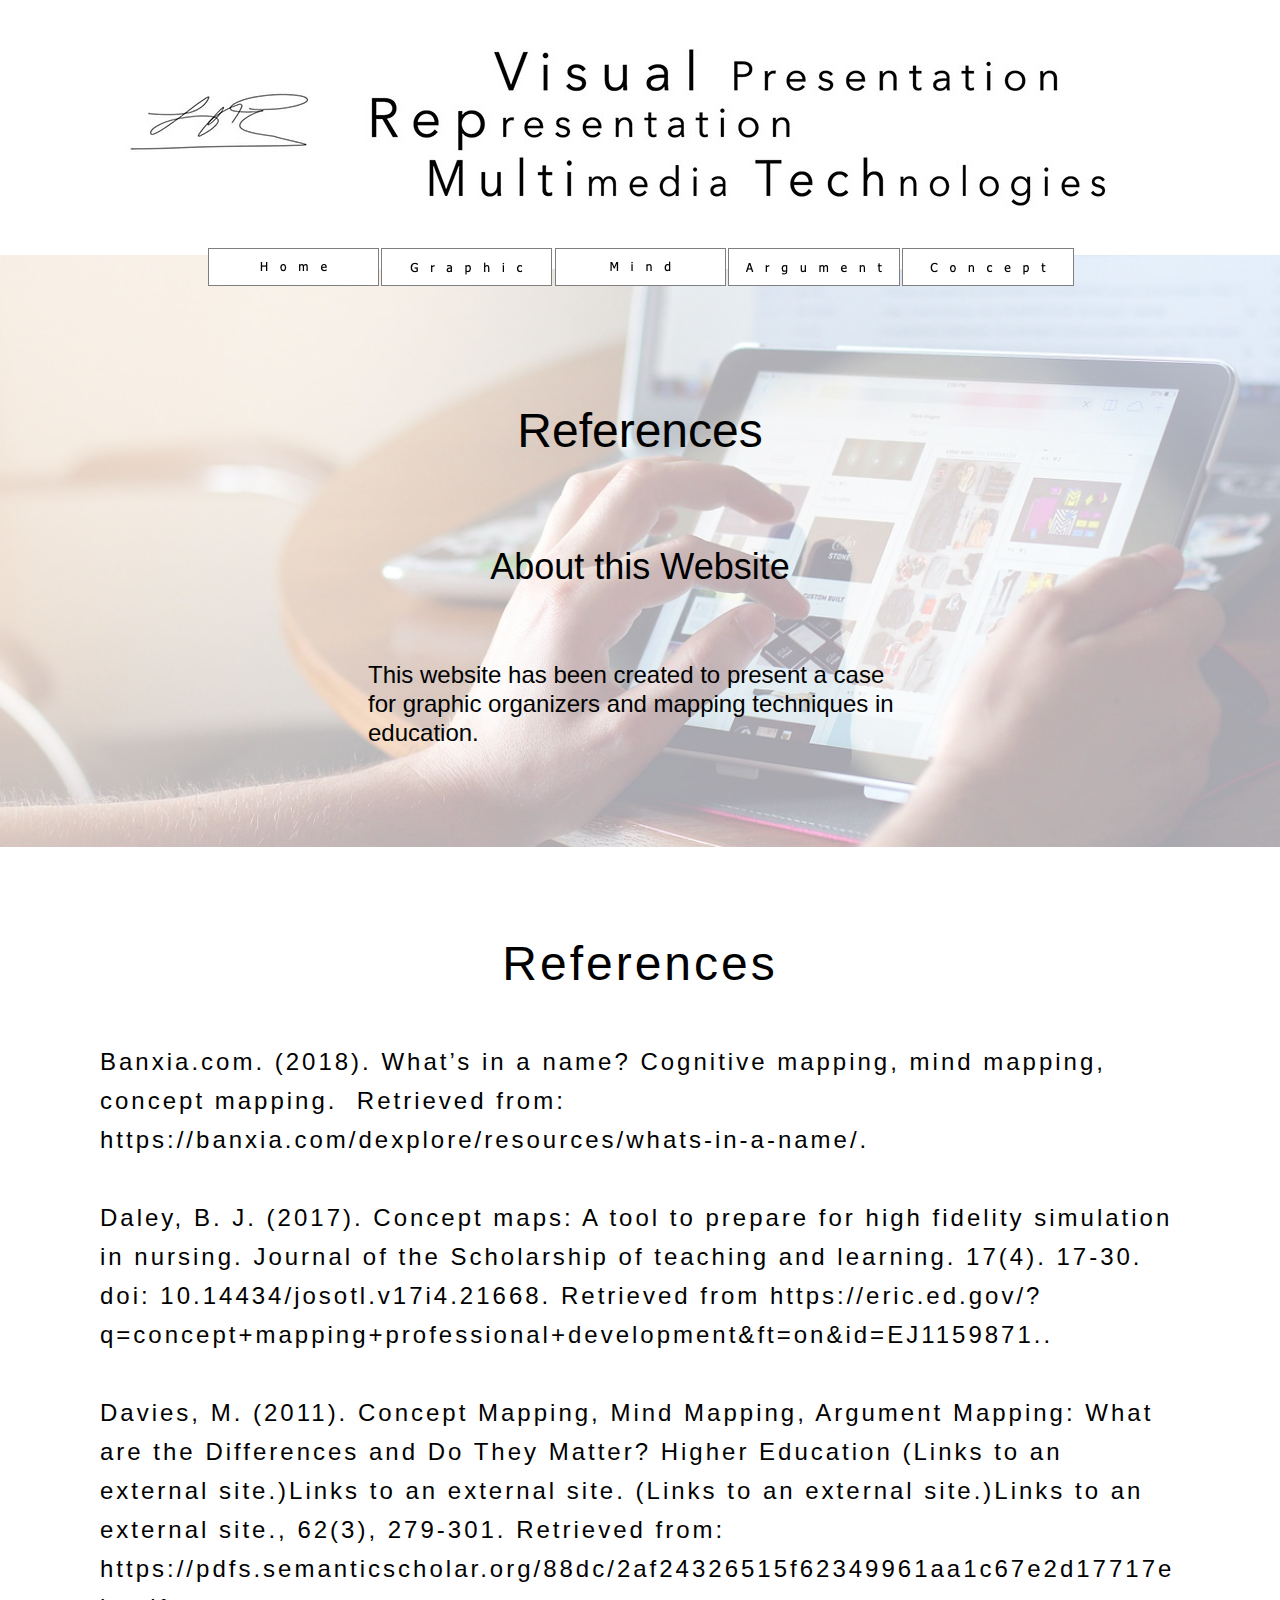
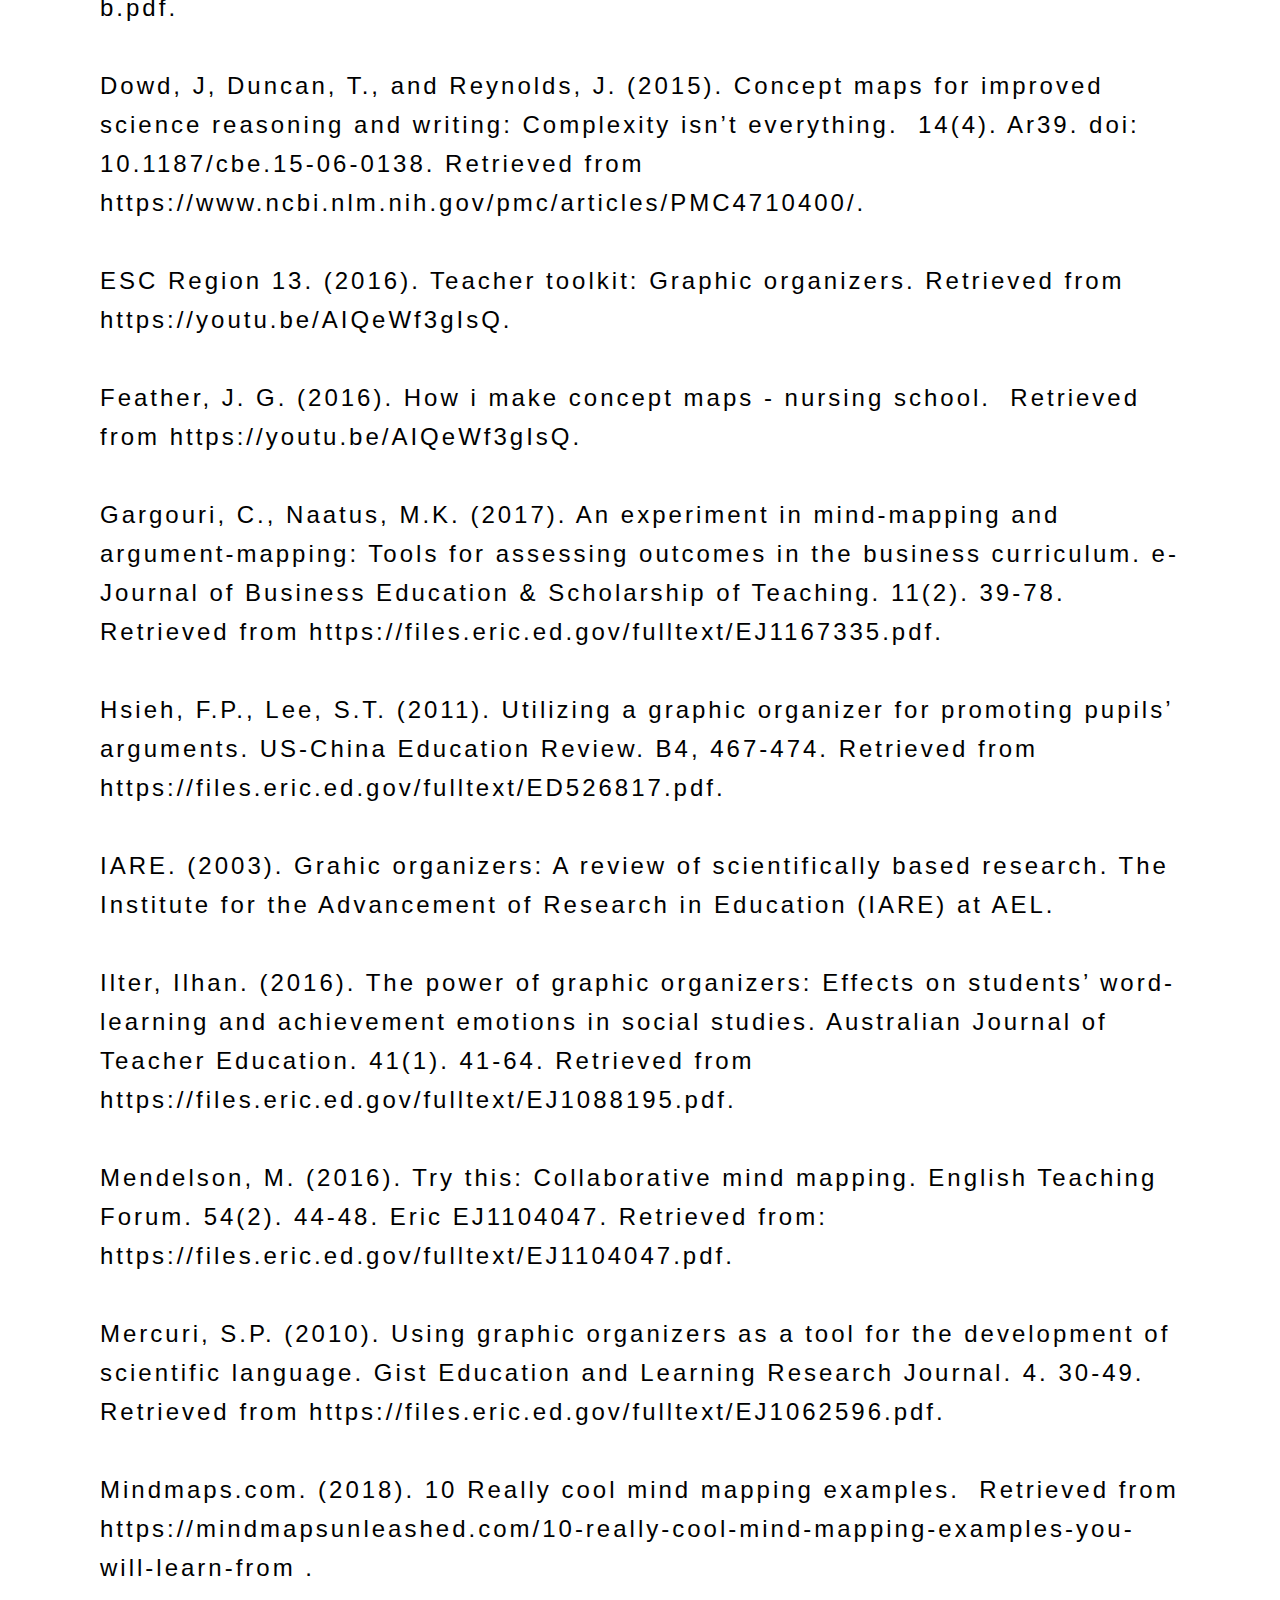
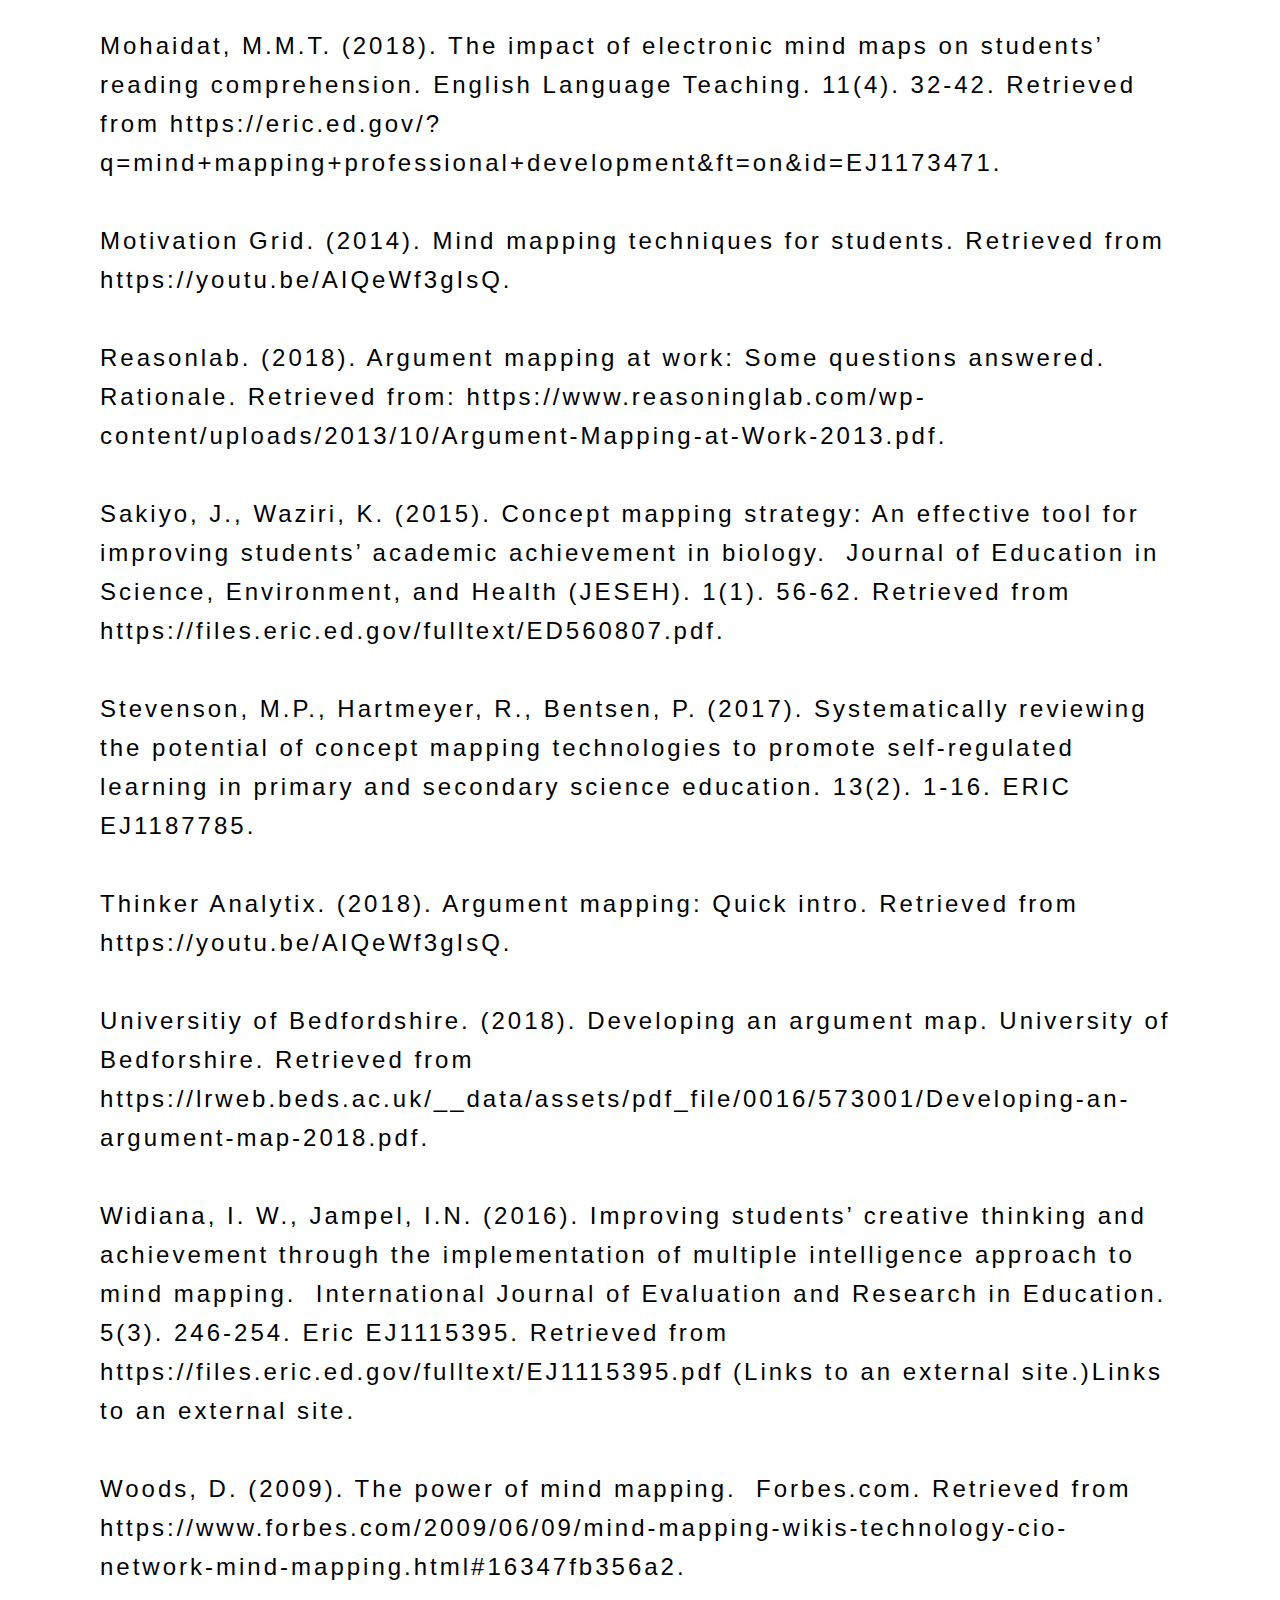
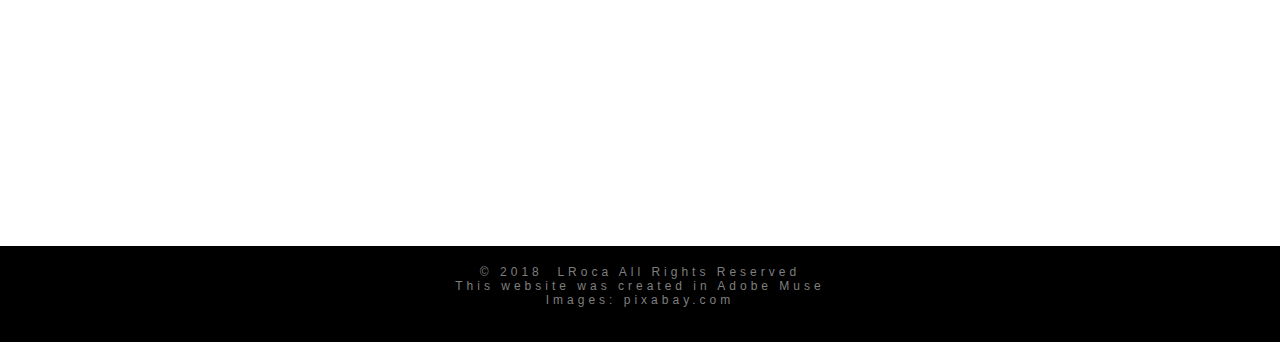
<file: references.html>
<!DOCTYPE html>
<html class="nojs html css_verticalspacer" lang="en-US">
 <head>

  <meta http-equiv="Content-type" content="text/html;charset=UTF-8"/>
  <meta name="generator" content="2018.1.0.386"/>
  <meta name="viewport" content="width=device-width, initial-scale=1.0"/>
  
  <script type="text/javascript">
   // Update the 'nojs'/'js' class on the html node
document.documentElement.className = document.documentElement.className.replace(/\bnojs\b/g, 'js');

// Check that all required assets are uploaded and up-to-date
if(typeof Muse == "undefined") window.Muse = {}; window.Muse.assets = {"required":["museutils.js", "museconfig.js", "jquery.musepolyfill.bgsize.js", "jquery.watch.js", "jquery.musemenu.js", "webpro.js", "musewpdisclosure.js", "jquery.scrolleffects.js", "jquery.museresponsive.js", "require.js", "references.css"], "outOfDate":[]};
</script>
  
  <title>References</title>
  <!-- CSS -->
  <link rel="stylesheet" type="text/css" href="css/site_global.css?crc=444006867"/>
  <link rel="stylesheet" type="text/css" href="css/master_a-master.css?crc=3889994210"/>
  <link rel="stylesheet" type="text/css" href="css/references.css?crc=3801600408" id="pagesheet"/>
  <!-- IE-only CSS -->
  <!--[if lt IE 9]>
  <link rel="stylesheet" type="text/css" href="css/nomq_preview_master_a-master.css?crc=350592536"/>
  <link rel="stylesheet" type="text/css" href="css/nomq_references.css?crc=301668588" id="nomq_pagesheet"/>
  <![endif]-->
  <!-- Other scripts -->
  <script type="text/javascript">
   var __adobewebfontsappname__ = "muse";
</script>
  <!-- JS includes -->
  <script src="https://webfonts.creativecloud.com/abel:n4:default.js" type="text/javascript"></script>
  <!--[if lt IE 9]>
  <script src="scripts/html5shiv.js?crc=4241844378" type="text/javascript"></script>
  <![endif]-->
   </head>
 <body>

  <div class="breakpoint active" id="bp_infinity" data-min-width="1081"><!-- responsive breakpoint node -->
   <div class="clearfix" id="page"><!-- group -->
    <div class="clearfix grpelem" id="ppu131528-3"><!-- column -->
     <div class="clearfix colelem shared_content" id="pu131528-3" data-content-guid="pu131528-3_content"><!-- group -->
      <div class="clearfix grpelem shared_content" id="u131528-3" data-content-guid="u131528-3_content"><!-- content -->
       <p>&nbsp;</p>
      </div>
      <a class="anchor_item grpelem shared_content" id="top_page1" data-content-guid="top_page1_content"></a>
      <a class="anchor_item grpelem shared_content" id="home_top" data-content-guid="home_top_content"></a>
      <div class="grpelem" id="u1358"><!-- content --></div>
     </div>
     <div class="clearfix colelem" id="pu131530"><!-- group -->
      <div class="museBGSize grpelem shared_content" id="u131530" data-content-guid="u131530_content"><!-- content --></div>
      <div class="browser_width grpelem shared_content" id="u131524-4-bw" data-content-guid="u131524-4-bw_content">
       <div class="clearfix shared_content" id="u131524-4" data-content-guid="u131524-4_content"><!-- content -->
        <p id="u131524-2"><span id="u131524">References</span></p>
       </div>
      </div>
      <div class="clearfix grpelem shared_content" id="u131510-8" data-content-guid="u131510-8_content"><!-- content -->
       <p id="u131510-2">About this Website</p>
       <p id="u131510-3">&nbsp;</p>
       <p id="u131510-4">&nbsp;</p>
       <p id="u131510-6">This website has been created to present a case for graphic organizers and mapping techniques in education.</p>
      </div>
      <nav class="MenuBar clearfix grpelem" id="menuu715"><!-- horizontal box -->
       <div class="MenuItemContainer clearfix grpelem" id="u5805"><!-- vertical box -->
        <a class="nonblock nontext MenuItem MenuItemWithSubMenu borderbox transition clearfix colelem" id="u5806" href="index.html"><!-- horizontal box --><div class="MenuItemLabel NoWrap grpelem" id="u5809"><!-- state-based BG images --><img alt="Home" src="images/blank.gif?crc=4208392903" class="shared_content" data-content-guid="u5809_0_content"/><div class="fluid_height_spacer shared_content" data-content-guid="u5809_1_content"></div></div></a>
       </div>
       <div class="MenuItemContainer clearfix grpelem" id="u823"><!-- vertical box -->
        <a class="nonblock nontext MenuItem MenuItemWithSubMenu borderbox transition clearfix colelem" id="u824" href="graphic.html"><!-- horizontal box --><div class="MenuItemLabel NoWrap grpelem" id="u827"><!-- state-based BG images --><img alt="Graphic" src="images/blank.gif?crc=4208392903" class="shared_content" data-content-guid="u827_0_content"/><div class="fluid_height_spacer shared_content" data-content-guid="u827_1_content"></div></div></a>
       </div>
       <div class="MenuItemContainer clearfix grpelem" id="u844"><!-- vertical box -->
        <a class="nonblock nontext MenuItem MenuItemWithSubMenu borderbox transition clearfix colelem" id="u845" href="mind.html"><!-- horizontal box --><div class="MenuItemLabel NoWrap grpelem" id="u848"><!-- state-based BG images --><img alt="Mind" src="images/blank.gif?crc=4208392903" class="shared_content" data-content-guid="u848_0_content"/><div class="fluid_height_spacer shared_content" data-content-guid="u848_1_content"></div></div></a>
       </div>
       <div class="MenuItemContainer clearfix grpelem" id="u865"><!-- vertical box -->
        <a class="nonblock nontext MenuItem MenuItemWithSubMenu borderbox transition clearfix colelem" id="u866" href="argument.html"><!-- horizontal box --><div class="MenuItemLabel NoWrap grpelem" id="u868"><!-- state-based BG images --><img alt="Argument" src="images/blank.gif?crc=4208392903" class="shared_content" data-content-guid="u868_0_content"/><div class="fluid_height_spacer shared_content" data-content-guid="u868_1_content"></div></div></a>
       </div>
       <div class="MenuItemContainer clearfix grpelem" id="u886"><!-- vertical box -->
        <a class="nonblock nontext MenuItem MenuItemWithSubMenu borderbox transition clearfix colelem" id="u889" href="concept.html"><!-- horizontal box --><div class="MenuItemLabel NoWrap grpelem" id="u890"><!-- state-based BG images --><img alt="Concept" src="images/blank.gif?crc=4208392903" class="shared_content" data-content-guid="u890_0_content"/><div class="fluid_height_spacer shared_content" data-content-guid="u890_1_content"></div></div></a>
       </div>
      </nav>
     </div>
     <div class="clearfix colelem shared_content" id="u131902-75" data-content-guid="u131902-75_content"><!-- content -->
      <p id="u131902-2">References</p>
      <p id="u131902-3">&nbsp;</p>
      <p id="u131902-5">Banxia.com. (2018). What’s in a name? Cognitive mapping, mind mapping, concept mapping.&nbsp; Retrieved from: https://banxia.com/dexplore/resources/whats-in-a-name/.</p>
      <p id="u131902-6">&nbsp;</p>
      <p id="u131902-8">Daley, B. J. (2017). Concept maps: A tool to prepare for high fidelity simulation in nursing. Journal of the Scholarship of teaching and learning. 17(4). 17-30. doi: 10.14434/josotl.v17i4.21668. Retrieved from https://eric.ed.gov/?q=concept+mapping+professional+development&amp;ft=on&amp;id=EJ1159871..</p>
      <p id="u131902-9">&nbsp;</p>
      <p id="u131902-11">Davies, M. (2011). Concept Mapping, Mind Mapping, Argument Mapping: What are the Differences and Do They Matter? Higher Education (Links to an external site.)Links to an external site. (Links to an external site.)Links to an external site., 62(3), 279-301. Retrieved from: https://pdfs.semanticscholar.org/88dc/2af24326515f62349961aa1c67e2d17717eb.pdf.</p>
      <p id="u131902-12">&nbsp;</p>
      <p id="u131902-14">Dowd, J, Duncan, T., and Reynolds, J. (2015). Concept maps for improved science reasoning and writing: Complexity isn’t everything.&nbsp; 14(4). Ar39. doi: 10.1187/cbe.15-06-0138. Retrieved from https://www.ncbi.nlm.nih.gov/pmc/articles/PMC4710400/.</p>
      <p id="u131902-15">&nbsp;</p>
      <p id="u131902-17">ESC Region 13. (2016). Teacher toolkit: Graphic organizers. Retrieved from https://youtu.be/AIQeWf3gIsQ.</p>
      <p id="u131902-18">&nbsp;</p>
      <p id="u131902-20">Feather, J. G. (2016). How i make concept maps - nursing school.&nbsp; Retrieved from https://youtu.be/AIQeWf3gIsQ.</p>
      <p id="u131902-21">&nbsp;</p>
      <p id="u131902-23">Gargouri, C., Naatus, M.K. (2017). An experiment in mind-mapping and argument-mapping: Tools for assessing outcomes in the business curriculum. e-Journal of Business Education &amp; Scholarship of Teaching. 11(2). 39-78. Retrieved from https://files.eric.ed.gov/fulltext/EJ1167335.pdf.</p>
      <p id="u131902-24">&nbsp;</p>
      <p id="u131902-26">Hsieh, F.P., Lee, S.T. (2011). Utilizing a graphic organizer for promoting pupils’ arguments. US-China Education Review. B4, 467-474. Retrieved from https://files.eric.ed.gov/fulltext/ED526817.pdf.</p>
      <p id="u131902-27">&nbsp;</p>
      <p id="u131902-29">IARE. (2003). Grahic organizers: A review of scientifically based research. The Institute for the Advancement of Research in Education (IARE) at AEL.</p>
      <p id="u131902-30">&nbsp;</p>
      <p id="u131902-32">Ilter, Ilhan. (2016). The power of graphic organizers: Effects on students’ word-learning and achievement emotions in social studies. Australian Journal of Teacher Education. 41(1). 41-64. Retrieved from https://files.eric.ed.gov/fulltext/EJ1088195.pdf.</p>
      <p id="u131902-33">&nbsp;</p>
      <p id="u131902-35">Mendelson, M. (2016). Try this: Collaborative mind mapping. English Teaching Forum. 54(2). 44-48. Eric EJ1104047. Retrieved from: https://files.eric.ed.gov/fulltext/EJ1104047.pdf.</p>
      <p id="u131902-36">&nbsp;</p>
      <p id="u131902-38">Mercuri, S.P. (2010). Using graphic organizers as a tool for the development of scientific language. Gist Education and Learning Research Journal. 4. 30-49. Retrieved from https://files.eric.ed.gov/fulltext/EJ1062596.pdf.</p>
      <p id="u131902-39">&nbsp;</p>
      <p id="u131902-41">Mindmaps.com. (2018). 10 Really cool mind mapping examples.&nbsp; Retrieved from https://mindmapsunleashed.com/10-really-cool-mind-mapping-examples-you-will-learn-from .</p>
      <p id="u131902-42">&nbsp;</p>
      <p id="u131902-44">Mohaidat, M.M.T. (2018). The impact of electronic mind maps on students’ reading comprehension. English Language Teaching. 11(4). 32-42. Retrieved from https://eric.ed.gov/?q=mind+mapping+professional+development&amp;ft=on&amp;id=EJ1173471.</p>
      <p id="u131902-45">&nbsp;</p>
      <p id="u131902-47">Motivation Grid. (2014). Mind mapping techniques for students. Retrieved from https://youtu.be/AIQeWf3gIsQ.</p>
      <p id="u131902-48">&nbsp;</p>
      <p id="u131902-50">Reasonlab. (2018). Argument mapping at work: Some questions answered. Rationale. Retrieved from: https://www.reasoninglab.com/wp-content/uploads/2013/10/Argument-Mapping-at-Work-2013.pdf.</p>
      <p id="u131902-51">&nbsp;</p>
      <p id="u131902-53">Sakiyo, J., Waziri, K. (2015). Concept mapping strategy: An effective tool for improving students’ academic achievement in biology.&nbsp; Journal of Education in Science, Environment, and Health (JESEH). 1(1). 56-62. Retrieved from https://files.eric.ed.gov/fulltext/ED560807.pdf.</p>
      <p id="u131902-54">&nbsp;</p>
      <p id="u131902-56">Stevenson, M.P., Hartmeyer, R., Bentsen, P. (2017). Systematically reviewing the potential of concept mapping technologies to promote self-regulated learning in primary and secondary science education. 13(2). 1-16. ERIC EJ1187785.</p>
      <p id="u131902-57">&nbsp;</p>
      <p id="u131902-59">Thinker Analytix. (2018). Argument mapping: Quick intro. Retrieved from https://youtu.be/AIQeWf3gIsQ.</p>
      <p id="u131902-60">&nbsp;</p>
      <p id="u131902-62">Universitiy of Bedfordshire. (2018). Developing an argument map. University of Bedforshire. Retrieved from https://lrweb.beds.ac.uk/__data/assets/pdf_file/0016/573001/Developing-an-argument-map-2018.pdf.</p>
      <p id="u131902-63">&nbsp;</p>
      <p id="u131902-65">Widiana, I. W., Jampel, I.N. (2016). Improving students’ creative thinking and achievement through the implementation of multiple intelligence approach to mind mapping.&nbsp; International Journal of Evaluation and Research in Education. 5(3). 246-254. Eric EJ1115395. Retrieved from https://files.eric.ed.gov/fulltext/EJ1115395.pdf (Links to an external site.)Links to an external site.</p>
      <p id="u131902-66">&nbsp;</p>
      <p id="u131902-68">Woods, D. (2009). The power of mind mapping.&nbsp; Forbes.com. Retrieved from https://www.forbes.com/2009/06/09/mind-mapping-wikis-technology-cio-network-mind-mapping.html#16347fb356a2.</p>
      <p id="u131902-69">&nbsp;</p>
      <p id="u131902-70">&nbsp;</p>
      <p id="u131902-71">&nbsp;</p>
      <p id="u131902-72">&nbsp;</p>
      <p>&nbsp;</p>
     </div>
    </div>
    <div class="verticalspacer" data-offset-top="4647" data-content-above-spacer="4647" data-content-below-spacer="181"></div>
    <div class="clearfix grpelem shared_content" id="pu232" data-content-guid="pu232_content"><!-- group -->
     <div class="browser_width grpelem" id="u232-bw">
      <div id="u232"><!-- simple frame --></div>
     </div>
     <div class="browser_width grpelem" id="u5774-8-bw">
      <div class="clearfix" id="u5774-8"><!-- content -->
       <p id="u5774-2">© 2018&nbsp; LRoca All Rights Reserved</p>
       <p id="u5774-4">This website was created in Adobe Muse</p>
       <p id="u5774-6">Images: pixabay.com</p>
      </div>
     </div>
    </div>
   </div>
   <div class="preload_images">
    <img class="preload temp_no_img_src" data-orig-src="images/u5809-r.png?crc=4167102958" alt="" src="images/blank.gif?crc=4208392903"/>
    <img class="preload temp_no_img_src" data-orig-src="images/u5809-r_2x.png?crc=3837532110" alt="" src="images/blank.gif?crc=4208392903"/>
    <img class="preload temp_no_img_src" data-orig-src="images/u5809-a.png?crc=400835877" alt="" src="images/blank.gif?crc=4208392903"/>
    <img class="preload temp_no_img_src" data-orig-src="images/u5809-a_2x.png?crc=358956174" alt="" src="images/blank.gif?crc=4208392903"/>
    <img class="preload temp_no_img_src" data-orig-src="images/u827-r.png?crc=3947733901" alt="" src="images/blank.gif?crc=4208392903"/>
    <img class="preload temp_no_img_src" data-orig-src="images/u827-r_2x.png?crc=3944884954" alt="" src="images/blank.gif?crc=4208392903"/>
    <img class="preload temp_no_img_src" data-orig-src="images/u827-a.png?crc=455303025" alt="" src="images/blank.gif?crc=4208392903"/>
    <img class="preload temp_no_img_src" data-orig-src="images/u827-a_2x.png?crc=532626032" alt="" src="images/blank.gif?crc=4208392903"/>
    <img class="preload temp_no_img_src" data-orig-src="images/u848-r.png?crc=213874231" alt="" src="images/blank.gif?crc=4208392903"/>
    <img class="preload temp_no_img_src" data-orig-src="images/u848-r_2x.png?crc=3988003366" alt="" src="images/blank.gif?crc=4208392903"/>
    <img class="preload temp_no_img_src" data-orig-src="images/u848-a.png?crc=3911415013" alt="" src="images/blank.gif?crc=4208392903"/>
    <img class="preload temp_no_img_src" data-orig-src="images/u848-a_2x.png?crc=3782829076" alt="" src="images/blank.gif?crc=4208392903"/>
    <img class="preload temp_no_img_src" data-orig-src="images/u868-r.png?crc=18715262" alt="" src="images/blank.gif?crc=4208392903"/>
    <img class="preload temp_no_img_src" data-orig-src="images/u868-r_2x.png?crc=59135317" alt="" src="images/blank.gif?crc=4208392903"/>
    <img class="preload temp_no_img_src" data-orig-src="images/u868-a.png?crc=388253883" alt="" src="images/blank.gif?crc=4208392903"/>
    <img class="preload temp_no_img_src" data-orig-src="images/u868-a_2x.png?crc=4283024215" alt="" src="images/blank.gif?crc=4208392903"/>
    <img class="preload temp_no_img_src" data-orig-src="images/u890-r.png?crc=469285937" alt="" src="images/blank.gif?crc=4208392903"/>
    <img class="preload temp_no_img_src" data-orig-src="images/u890-r_2x.png?crc=4235531834" alt="" src="images/blank.gif?crc=4208392903"/>
    <img class="preload temp_no_img_src" data-orig-src="images/u890-a.png?crc=222454275" alt="" src="images/blank.gif?crc=4208392903"/>
    <img class="preload temp_no_img_src" data-orig-src="images/u890-a_2x.png?crc=4112035471" alt="" src="images/blank.gif?crc=4208392903"/>
   </div>
  </div>
  <div class="breakpoint" id="bp_1080" data-min-width="961" data-max-width="1080"><!-- responsive breakpoint node -->
   <div class="clearfix temp_no_id" data-orig-id="page"><!-- group -->
    <div class="clearfix grpelem temp_no_id" data-orig-id="ppu131528-3"><!-- column -->
     <span class="clearfix colelem placeholder" data-placeholder-for="pu131528-3_content"><!-- placeholder node --></span>
     <div class="clearfix colelem temp_no_id" data-orig-id="pu131530"><!-- group -->
      <span class="museBGSize grpelem placeholder" data-placeholder-for="u131530_content"><!-- placeholder node --></span>
      <span class="browser_width grpelem placeholder" data-placeholder-for="u131524-4-bw_content"><!-- placeholder node --></span>
      <span class="clearfix grpelem placeholder" data-placeholder-for="u131510-8_content"><!-- placeholder node --></span>
      <nav class="MenuBar clearfix grpelem temp_no_id" data-orig-id="menuu715"><!-- horizontal box -->
       <div class="MenuItemContainer clearfix grpelem temp_no_id" data-orig-id="u5805"><!-- vertical box -->
        <a class="nonblock nontext MenuItem MenuItemWithSubMenu borderbox transition clearfix colelem temp_no_id" href="index.html" data-orig-id="u5806"><!-- horizontal box --><div class="MenuItemLabel NoWrap grpelem temp_no_id" data-orig-id="u5809"><!-- state-based BG images --><span class="placeholder" data-placeholder-for="u5809_0_content"><!-- placeholder node --></span><span class="fluid_height_spacer placeholder" data-placeholder-for="u5809_1_content"><!-- placeholder node --></span></div></a>
       </div>
       <div class="MenuItemContainer clearfix grpelem temp_no_id" data-orig-id="u823"><!-- vertical box -->
        <a class="nonblock nontext MenuItem MenuItemWithSubMenu borderbox transition clearfix colelem temp_no_id" href="graphic.html" data-orig-id="u824"><!-- horizontal box --><div class="MenuItemLabel NoWrap grpelem temp_no_id" data-orig-id="u827"><!-- state-based BG images --><span class="placeholder" data-placeholder-for="u827_0_content"><!-- placeholder node --></span><span class="fluid_height_spacer placeholder" data-placeholder-for="u827_1_content"><!-- placeholder node --></span></div></a>
       </div>
       <div class="MenuItemContainer clearfix grpelem temp_no_id" data-orig-id="u844"><!-- vertical box -->
        <a class="nonblock nontext MenuItem MenuItemWithSubMenu borderbox transition clearfix colelem temp_no_id" href="mind.html" data-orig-id="u845"><!-- horizontal box --><div class="MenuItemLabel NoWrap grpelem temp_no_id" data-orig-id="u848"><!-- state-based BG images --><span class="placeholder" data-placeholder-for="u848_0_content"><!-- placeholder node --></span><span class="fluid_height_spacer placeholder" data-placeholder-for="u848_1_content"><!-- placeholder node --></span></div></a>
       </div>
       <div class="MenuItemContainer clearfix grpelem temp_no_id" data-orig-id="u865"><!-- vertical box -->
        <a class="nonblock nontext MenuItem MenuItemWithSubMenu borderbox transition clearfix colelem temp_no_id" href="argument.html" data-orig-id="u866"><!-- horizontal box --><div class="MenuItemLabel NoWrap grpelem temp_no_id" data-orig-id="u868"><!-- state-based BG images --><span class="placeholder" data-placeholder-for="u868_0_content"><!-- placeholder node --></span><span class="fluid_height_spacer placeholder" data-placeholder-for="u868_1_content"><!-- placeholder node --></span></div></a>
       </div>
       <div class="MenuItemContainer clearfix grpelem temp_no_id" data-orig-id="u886"><!-- vertical box -->
        <a class="nonblock nontext MenuItem MenuItemWithSubMenu borderbox transition clearfix colelem temp_no_id" href="concept.html" data-orig-id="u889"><!-- horizontal box --><div class="MenuItemLabel NoWrap grpelem temp_no_id" data-orig-id="u890"><!-- state-based BG images --><span class="placeholder" data-placeholder-for="u890_0_content"><!-- placeholder node --></span><span class="fluid_height_spacer placeholder" data-placeholder-for="u890_1_content"><!-- placeholder node --></span></div></a>
       </div>
      </nav>
     </div>
     <span class="clearfix colelem placeholder" data-placeholder-for="u131902-75_content"><!-- placeholder node --></span>
    </div>
    <div class="verticalspacer" data-offset-top="4959" data-content-above-spacer="4959" data-content-below-spacer="181"></div>
    <span class="clearfix grpelem placeholder" data-placeholder-for="pu232_content"><!-- placeholder node --></span>
   </div>
   <div class="preload_images">
    <img class="preload temp_no_img_src" data-orig-src="images/u5809-r.png?crc=4167102958" alt="" src="images/blank.gif?crc=4208392903"/>
    <img class="preload temp_no_img_src" data-orig-src="images/u5809-r_2x.png?crc=3837532110" alt="" src="images/blank.gif?crc=4208392903"/>
    <img class="preload temp_no_img_src" data-orig-src="images/u5809-a.png?crc=400835877" alt="" src="images/blank.gif?crc=4208392903"/>
    <img class="preload temp_no_img_src" data-orig-src="images/u5809-a_2x.png?crc=358956174" alt="" src="images/blank.gif?crc=4208392903"/>
    <img class="preload temp_no_img_src" data-orig-src="images/u827-r.png?crc=3947733901" alt="" src="images/blank.gif?crc=4208392903"/>
    <img class="preload temp_no_img_src" data-orig-src="images/u827-r_2x.png?crc=3944884954" alt="" src="images/blank.gif?crc=4208392903"/>
    <img class="preload temp_no_img_src" data-orig-src="images/u827-a.png?crc=455303025" alt="" src="images/blank.gif?crc=4208392903"/>
    <img class="preload temp_no_img_src" data-orig-src="images/u827-a_2x.png?crc=532626032" alt="" src="images/blank.gif?crc=4208392903"/>
    <img class="preload temp_no_img_src" data-orig-src="images/u848-r.png?crc=213874231" alt="" src="images/blank.gif?crc=4208392903"/>
    <img class="preload temp_no_img_src" data-orig-src="images/u848-r_2x.png?crc=3988003366" alt="" src="images/blank.gif?crc=4208392903"/>
    <img class="preload temp_no_img_src" data-orig-src="images/u848-a.png?crc=3911415013" alt="" src="images/blank.gif?crc=4208392903"/>
    <img class="preload temp_no_img_src" data-orig-src="images/u848-a_2x.png?crc=3782829076" alt="" src="images/blank.gif?crc=4208392903"/>
    <img class="preload temp_no_img_src" data-orig-src="images/u868-r.png?crc=18715262" alt="" src="images/blank.gif?crc=4208392903"/>
    <img class="preload temp_no_img_src" data-orig-src="images/u868-r_2x.png?crc=59135317" alt="" src="images/blank.gif?crc=4208392903"/>
    <img class="preload temp_no_img_src" data-orig-src="images/u868-a.png?crc=388253883" alt="" src="images/blank.gif?crc=4208392903"/>
    <img class="preload temp_no_img_src" data-orig-src="images/u868-a_2x.png?crc=4283024215" alt="" src="images/blank.gif?crc=4208392903"/>
    <img class="preload temp_no_img_src" data-orig-src="images/u890-r.png?crc=469285937" alt="" src="images/blank.gif?crc=4208392903"/>
    <img class="preload temp_no_img_src" data-orig-src="images/u890-r_2x.png?crc=4235531834" alt="" src="images/blank.gif?crc=4208392903"/>
    <img class="preload temp_no_img_src" data-orig-src="images/u890-a.png?crc=222454275" alt="" src="images/blank.gif?crc=4208392903"/>
    <img class="preload temp_no_img_src" data-orig-src="images/u890-a_2x.png?crc=4112035471" alt="" src="images/blank.gif?crc=4208392903"/>
   </div>
  </div>
  <div class="breakpoint" id="bp_960" data-min-width="763" data-max-width="960"><!-- responsive breakpoint node -->
   <div class="clearfix borderbox temp_no_id" data-orig-id="page"><!-- group -->
    <div class="clearfix grpelem temp_no_id" data-orig-id="ppu131528-3"><!-- column -->
     <div class="clearfix colelem temp_no_id shared_content" data-orig-id="pu131528-3" data-content-guid="pu131528-3_content1"><!-- group -->
      <span class="clearfix grpelem placeholder" data-placeholder-for="u131528-3_content"><!-- placeholder node --></span>
      <span class="anchor_item grpelem placeholder" data-placeholder-for="top_page1_content"><!-- placeholder node --></span>
      <span class="anchor_item grpelem placeholder" data-placeholder-for="home_top_content"><!-- placeholder node --></span>
      <div class="grpelem temp_no_id shared_content" data-orig-id="u1358" data-content-guid="u1358_content"><!-- content -->
       <div class="fluid_height_spacer"></div>
      </div>
     </div>
     <div class="clearfix colelem temp_no_id" data-orig-id="pu131530"><!-- group -->
      <span class="museBGSize grpelem placeholder" data-placeholder-for="u131530_content"><!-- placeholder node --></span>
      <span class="clearfix grpelem placeholder" data-placeholder-for="u131524-4_content"><!-- placeholder node --></span>
      <span class="clearfix grpelem placeholder" data-placeholder-for="u131510-8_content"><!-- placeholder node --></span>
      <nav class="MenuBar clearfix grpelem temp_no_id" data-orig-id="menuu715"><!-- horizontal box -->
       <div class="MenuItemContainer clearfix grpelem temp_no_id" data-orig-id="u5805"><!-- vertical box -->
        <a class="nonblock nontext MenuItem MenuItemWithSubMenu borderbox transition clearfix colelem temp_no_id" href="index.html" data-orig-id="u5806"><!-- horizontal box --><div class="MenuItemLabel NoWrap grpelem temp_no_id" data-orig-id="u5809"><!-- state-based BG images --><span class="placeholder" data-placeholder-for="u5809_0_content"><!-- placeholder node --></span><span class="fluid_height_spacer placeholder" data-placeholder-for="u5809_1_content"><!-- placeholder node --></span></div></a>
       </div>
       <div class="MenuItemContainer clearfix grpelem temp_no_id" data-orig-id="u823"><!-- vertical box -->
        <a class="nonblock nontext MenuItem MenuItemWithSubMenu borderbox transition clearfix colelem temp_no_id" href="graphic.html" data-orig-id="u824"><!-- horizontal box --><div class="MenuItemLabel NoWrap grpelem temp_no_id" data-orig-id="u827"><!-- state-based BG images --><span class="placeholder" data-placeholder-for="u827_0_content"><!-- placeholder node --></span><span class="fluid_height_spacer placeholder" data-placeholder-for="u827_1_content"><!-- placeholder node --></span></div></a>
       </div>
       <div class="MenuItemContainer clearfix grpelem temp_no_id" data-orig-id="u844"><!-- vertical box -->
        <a class="nonblock nontext MenuItem MenuItemWithSubMenu borderbox transition clearfix colelem temp_no_id" href="mind.html" data-orig-id="u845"><!-- horizontal box --><div class="MenuItemLabel NoWrap grpelem temp_no_id" data-orig-id="u848"><!-- state-based BG images --><span class="placeholder" data-placeholder-for="u848_0_content"><!-- placeholder node --></span><span class="fluid_height_spacer placeholder" data-placeholder-for="u848_1_content"><!-- placeholder node --></span></div></a>
       </div>
       <div class="MenuItemContainer clearfix grpelem temp_no_id" data-orig-id="u865"><!-- vertical box -->
        <a class="nonblock nontext MenuItem MenuItemWithSubMenu borderbox transition clearfix colelem temp_no_id" href="argument.html" data-orig-id="u866"><!-- horizontal box --><div class="MenuItemLabel NoWrap grpelem temp_no_id" data-orig-id="u868"><!-- state-based BG images --><span class="placeholder" data-placeholder-for="u868_0_content"><!-- placeholder node --></span><span class="fluid_height_spacer placeholder" data-placeholder-for="u868_1_content"><!-- placeholder node --></span></div></a>
       </div>
       <div class="MenuItemContainer clearfix grpelem temp_no_id" data-orig-id="u886"><!-- vertical box -->
        <a class="nonblock nontext MenuItem MenuItemWithSubMenu borderbox transition clearfix colelem temp_no_id" href="concept.html" data-orig-id="u889"><!-- horizontal box --><div class="MenuItemLabel NoWrap grpelem temp_no_id" data-orig-id="u890"><!-- state-based BG images --><span class="placeholder" data-placeholder-for="u890_0_content"><!-- placeholder node --></span><span class="fluid_height_spacer placeholder" data-placeholder-for="u890_1_content"><!-- placeholder node --></span></div></a>
       </div>
      </nav>
     </div>
     <span class="clearfix colelem placeholder" data-placeholder-for="u131902-75_content"><!-- placeholder node --></span>
    </div>
    <div class="verticalspacer" data-offset-top="5456" data-content-above-spacer="5456" data-content-below-spacer="97" data-sizePolicy="fixed" data-pintopage="page_fixedLeft"></div>
    <span class="clearfix grpelem placeholder" data-placeholder-for="pu232_content"><!-- placeholder node --></span>
   </div>
   <div class="preload_images">
    <img class="preload temp_no_img_src" data-orig-src="images/u5809-r.png?crc=4167102958" alt="" src="images/blank.gif?crc=4208392903"/>
    <img class="preload temp_no_img_src" data-orig-src="images/u5809-r_2x.png?crc=3837532110" alt="" src="images/blank.gif?crc=4208392903"/>
    <img class="preload temp_no_img_src" data-orig-src="images/u5809-a.png?crc=400835877" alt="" src="images/blank.gif?crc=4208392903"/>
    <img class="preload temp_no_img_src" data-orig-src="images/u5809-a_2x.png?crc=358956174" alt="" src="images/blank.gif?crc=4208392903"/>
    <img class="preload temp_no_img_src" data-orig-src="images/u827-r.png?crc=3947733901" alt="" src="images/blank.gif?crc=4208392903"/>
    <img class="preload temp_no_img_src" data-orig-src="images/u827-r_2x.png?crc=3944884954" alt="" src="images/blank.gif?crc=4208392903"/>
    <img class="preload temp_no_img_src" data-orig-src="images/u827-a.png?crc=455303025" alt="" src="images/blank.gif?crc=4208392903"/>
    <img class="preload temp_no_img_src" data-orig-src="images/u827-a_2x.png?crc=532626032" alt="" src="images/blank.gif?crc=4208392903"/>
    <img class="preload temp_no_img_src" data-orig-src="images/u848-r.png?crc=213874231" alt="" src="images/blank.gif?crc=4208392903"/>
    <img class="preload temp_no_img_src" data-orig-src="images/u848-r_2x.png?crc=3988003366" alt="" src="images/blank.gif?crc=4208392903"/>
    <img class="preload temp_no_img_src" data-orig-src="images/u848-a.png?crc=3911415013" alt="" src="images/blank.gif?crc=4208392903"/>
    <img class="preload temp_no_img_src" data-orig-src="images/u848-a_2x.png?crc=3782829076" alt="" src="images/blank.gif?crc=4208392903"/>
    <img class="preload temp_no_img_src" data-orig-src="images/u868-r.png?crc=18715262" alt="" src="images/blank.gif?crc=4208392903"/>
    <img class="preload temp_no_img_src" data-orig-src="images/u868-r_2x.png?crc=59135317" alt="" src="images/blank.gif?crc=4208392903"/>
    <img class="preload temp_no_img_src" data-orig-src="images/u868-a.png?crc=388253883" alt="" src="images/blank.gif?crc=4208392903"/>
    <img class="preload temp_no_img_src" data-orig-src="images/u868-a_2x.png?crc=4283024215" alt="" src="images/blank.gif?crc=4208392903"/>
    <img class="preload temp_no_img_src" data-orig-src="images/u890-r.png?crc=469285937" alt="" src="images/blank.gif?crc=4208392903"/>
    <img class="preload temp_no_img_src" data-orig-src="images/u890-r_2x.png?crc=4235531834" alt="" src="images/blank.gif?crc=4208392903"/>
    <img class="preload temp_no_img_src" data-orig-src="images/u890-a.png?crc=222454275" alt="" src="images/blank.gif?crc=4208392903"/>
    <img class="preload temp_no_img_src" data-orig-src="images/u890-a_2x.png?crc=4112035471" alt="" src="images/blank.gif?crc=4208392903"/>
   </div>
  </div>
  <div class="breakpoint" id="bp_762" data-min-width="601" data-max-width="762"><!-- responsive breakpoint node -->
   <div class="clearfix borderbox temp_no_id" data-orig-id="page"><!-- group -->
    <div class="clearfix grpelem temp_no_id" data-orig-id="pu131528-3"><!-- column -->
     <span class="clearfix colelem placeholder" data-placeholder-for="u131528-3_content"><!-- placeholder node --></span>
     <div class="clearfix colelem" id="ptop_page1"><!-- group -->
      <span class="anchor_item grpelem placeholder" data-placeholder-for="top_page1_content"><!-- placeholder node --></span>
      <span class="anchor_item grpelem placeholder" data-placeholder-for="home_top_content"><!-- placeholder node --></span>
     </div>
     <div class="clearfix colelem" id="pu1358"><!-- group -->
      <span class="grpelem placeholder" data-placeholder-for="u1358_content"><!-- placeholder node --></span>
      <div class="browser_width grpelem" id="menuu715-bw">
       <nav class="MenuBar clearfix temp_no_id" data-orig-id="menuu715"><!-- horizontal box -->
        <div class="MenuItemContainer clearfix grpelem temp_no_id" data-orig-id="u5805"><!-- vertical box -->
         <a class="nonblock nontext MenuItem MenuItemWithSubMenu borderbox transition clearfix colelem temp_no_id" href="index.html" data-orig-id="u5806"><!-- horizontal box --><div class="MenuItemLabel NoWrap grpelem temp_no_id" data-orig-id="u5809"><!-- state-based BG images --><span class="placeholder" data-placeholder-for="u5809_0_content"><!-- placeholder node --></span><span class="fluid_height_spacer placeholder" data-placeholder-for="u5809_1_content"><!-- placeholder node --></span></div></a>
        </div>
        <div class="MenuItemContainer clearfix grpelem temp_no_id" data-orig-id="u823"><!-- vertical box -->
         <a class="nonblock nontext MenuItem MenuItemWithSubMenu borderbox transition clearfix colelem temp_no_id" href="graphic.html" data-orig-id="u824"><!-- horizontal box --><div class="MenuItemLabel NoWrap grpelem temp_no_id" data-orig-id="u827"><!-- state-based BG images --><span class="placeholder" data-placeholder-for="u827_0_content"><!-- placeholder node --></span><span class="fluid_height_spacer placeholder" data-placeholder-for="u827_1_content"><!-- placeholder node --></span></div></a>
        </div>
        <div class="MenuItemContainer clearfix grpelem temp_no_id" data-orig-id="u844"><!-- vertical box -->
         <a class="nonblock nontext MenuItem MenuItemWithSubMenu borderbox transition clearfix colelem temp_no_id" href="mind.html" data-orig-id="u845"><!-- horizontal box --><div class="MenuItemLabel NoWrap grpelem temp_no_id" data-orig-id="u848"><!-- state-based BG images --><span class="placeholder" data-placeholder-for="u848_0_content"><!-- placeholder node --></span><span class="fluid_height_spacer placeholder" data-placeholder-for="u848_1_content"><!-- placeholder node --></span></div></a>
        </div>
        <div class="MenuItemContainer clearfix grpelem temp_no_id" data-orig-id="u865"><!-- vertical box -->
         <a class="nonblock nontext MenuItem MenuItemWithSubMenu borderbox transition clearfix colelem temp_no_id" href="argument.html" data-orig-id="u866"><!-- horizontal box --><div class="MenuItemLabel NoWrap grpelem temp_no_id" data-orig-id="u868"><!-- state-based BG images --><span class="placeholder" data-placeholder-for="u868_0_content"><!-- placeholder node --></span><span class="fluid_height_spacer placeholder" data-placeholder-for="u868_1_content"><!-- placeholder node --></span></div></a>
        </div>
        <div class="MenuItemContainer clearfix grpelem temp_no_id" data-orig-id="u886"><!-- vertical box -->
         <a class="nonblock nontext MenuItem MenuItemWithSubMenu borderbox transition clearfix colelem temp_no_id" href="concept.html" data-orig-id="u889"><!-- horizontal box --><div class="MenuItemLabel NoWrap grpelem temp_no_id" data-orig-id="u890"><!-- state-based BG images --><span class="placeholder" data-placeholder-for="u890_0_content"><!-- placeholder node --></span><span class="fluid_height_spacer placeholder" data-placeholder-for="u890_1_content"><!-- placeholder node --></span></div></a>
        </div>
       </nav>
      </div>
     </div>
     <span class="museBGSize colelem placeholder" data-placeholder-for="u131530_content"><!-- placeholder node --></span>
    </div>
    <div class="verticalspacer" data-offset-top="670" data-content-above-spacer="669" data-content-below-spacer="142" data-sizePolicy="fixed" data-pintopage="page_fixedLeft"></div>
    <span class="clearfix grpelem placeholder" data-placeholder-for="pu232_content"><!-- placeholder node --></span>
   </div>
   <div class="preload_images">
    <img class="preload temp_no_img_src" data-orig-src="images/u5809-r.png?crc=4167102958" alt="" src="images/blank.gif?crc=4208392903"/>
    <img class="preload temp_no_img_src" data-orig-src="images/u5809-r_2x.png?crc=3837532110" alt="" src="images/blank.gif?crc=4208392903"/>
    <img class="preload temp_no_img_src" data-orig-src="images/u5809-a.png?crc=400835877" alt="" src="images/blank.gif?crc=4208392903"/>
    <img class="preload temp_no_img_src" data-orig-src="images/u5809-a_2x.png?crc=358956174" alt="" src="images/blank.gif?crc=4208392903"/>
    <img class="preload temp_no_img_src" data-orig-src="images/u827-r.png?crc=3947733901" alt="" src="images/blank.gif?crc=4208392903"/>
    <img class="preload temp_no_img_src" data-orig-src="images/u827-r_2x.png?crc=3944884954" alt="" src="images/blank.gif?crc=4208392903"/>
    <img class="preload temp_no_img_src" data-orig-src="images/u827-a.png?crc=455303025" alt="" src="images/blank.gif?crc=4208392903"/>
    <img class="preload temp_no_img_src" data-orig-src="images/u827-a_2x.png?crc=532626032" alt="" src="images/blank.gif?crc=4208392903"/>
    <img class="preload temp_no_img_src" data-orig-src="images/u848-r.png?crc=213874231" alt="" src="images/blank.gif?crc=4208392903"/>
    <img class="preload temp_no_img_src" data-orig-src="images/u848-r_2x.png?crc=3988003366" alt="" src="images/blank.gif?crc=4208392903"/>
    <img class="preload temp_no_img_src" data-orig-src="images/u848-a.png?crc=3911415013" alt="" src="images/blank.gif?crc=4208392903"/>
    <img class="preload temp_no_img_src" data-orig-src="images/u848-a_2x.png?crc=3782829076" alt="" src="images/blank.gif?crc=4208392903"/>
    <img class="preload temp_no_img_src" data-orig-src="images/u868-r.png?crc=18715262" alt="" src="images/blank.gif?crc=4208392903"/>
    <img class="preload temp_no_img_src" data-orig-src="images/u868-r_2x.png?crc=59135317" alt="" src="images/blank.gif?crc=4208392903"/>
    <img class="preload temp_no_img_src" data-orig-src="images/u868-a.png?crc=388253883" alt="" src="images/blank.gif?crc=4208392903"/>
    <img class="preload temp_no_img_src" data-orig-src="images/u868-a_2x.png?crc=4283024215" alt="" src="images/blank.gif?crc=4208392903"/>
    <img class="preload temp_no_img_src" data-orig-src="images/u890-r.png?crc=469285937" alt="" src="images/blank.gif?crc=4208392903"/>
    <img class="preload temp_no_img_src" data-orig-src="images/u890-r_2x.png?crc=4235531834" alt="" src="images/blank.gif?crc=4208392903"/>
    <img class="preload temp_no_img_src" data-orig-src="images/u890-a.png?crc=222454275" alt="" src="images/blank.gif?crc=4208392903"/>
    <img class="preload temp_no_img_src" data-orig-src="images/u890-a_2x.png?crc=4112035471" alt="" src="images/blank.gif?crc=4208392903"/>
   </div>
  </div>
  <div class="breakpoint" id="bp_600" data-min-width="381" data-max-width="600"><!-- responsive breakpoint node -->
   <div class="clearfix borderbox temp_no_id" data-orig-id="page"><!-- group -->
    <div class="clearfix grpelem temp_no_id" data-orig-id="pu131528-3"><!-- column -->
     <span class="clearfix colelem placeholder" data-placeholder-for="u131528-3_content"><!-- placeholder node --></span>
     <div class="clearfix colelem temp_no_id" data-orig-id="ptop_page1"><!-- group -->
      <span class="anchor_item grpelem placeholder" data-placeholder-for="top_page1_content"><!-- placeholder node --></span>
      <span class="anchor_item grpelem placeholder" data-placeholder-for="home_top_content"><!-- placeholder node --></span>
     </div>
     <span class="colelem placeholder" data-placeholder-for="u1358_content"><!-- placeholder node --></span>
     <ul class="AccordionWidget clearfix colelem" id="accordionu6226" data-visibility="changed" style="visibility:hidden"><!-- vertical box -->
      <li class="AccordionPanel clearfix colelem" id="u6227"><!-- vertical box --><div class="AccordionPanelTab borderbox clearfix colelem" id="u6228-3"><!-- content --><div id="u6228-2" class="shared_content" data-content-guid="u6228-2_content"><p>&nbsp;</p></div></div><div class="AccordionPanelContent disn clearfix colelem" id="u6229"><!-- group --><nav class="MenuBar clearfix grpelem" id="menuu6415"><!-- vertical box --><div class="MenuItemContainer clearfix colelem" id="u6423"><!-- horizontal box --><a class="nonblock nontext MenuItem MenuItemWithSubMenu borderbox clearfix grpelem" id="u6426" href="index.html"><!-- horizontal box --><div class="MenuItemLabel clearfix grpelem" id="u6429-4"><!-- content --><p class="shared_content" data-content-guid="u6429-4_0_content">Home</p></div></a></div><div class="MenuItemContainer clearfix colelem" id="u6416"><!-- horizontal box --><a class="nonblock nontext MenuItem MenuItemWithSubMenu borderbox clearfix grpelem" id="u6417" href="concept.html"><!-- horizontal box --><div class="MenuItemLabel clearfix grpelem" id="u6418-4"><!-- content --><p class="shared_content" data-content-guid="u6418-4_0_content">Concept</p></div></a></div><div class="MenuItemContainer clearfix colelem" id="u6520"><!-- horizontal box --><a class="nonblock nontext MenuItem MenuItemWithSubMenu borderbox clearfix grpelem" id="u6521" href="mind.html"><!-- horizontal box --><div class="MenuItemLabel clearfix grpelem" id="u6522-4"><!-- content --><p class="shared_content" data-content-guid="u6522-4_0_content">Mind</p></div></a></div><div class="MenuItemContainer clearfix colelem" id="u6601"><!-- horizontal box --><a class="nonblock nontext MenuItem MenuItemWithSubMenu borderbox clearfix grpelem" id="u6602" href="argument.html"><!-- horizontal box --><div class="MenuItemLabel clearfix grpelem" id="u6603-4"><!-- content --><p class="shared_content" data-content-guid="u6603-4_0_content">Argument</p></div></a></div><div class="MenuItemContainer clearfix colelem" id="u144224"><!-- horizontal box --><a class="nonblock nontext MenuItem MenuItemWithSubMenu borderbox clearfix grpelem" id="u144227" href="graphic.html"><!-- horizontal box --><div class="MenuItemLabel clearfix grpelem" id="u144230-4"><!-- content --><p class="shared_content" data-content-guid="u144230-4_0_content">Graphic</p></div></a></div></nav></div></li>
     </ul>
     <span class="museBGSize colelem placeholder" data-placeholder-for="u131530_content"><!-- placeholder node --></span>
    </div>
    <div class="clearfix grpelem" id="pu2090"><!-- group -->
     <div id="u2090" class="shared_content" data-content-guid="u2090_content"><!-- simple frame --></div>
     <div id="u2101" class="shared_content" data-content-guid="u2101_content"><!-- simple frame --></div>
     <div id="u2155" class="shared_content" data-content-guid="u2155_content"><!-- simple frame --></div>
    </div>
    <div class="verticalspacer" data-offset-top="616" data-content-above-spacer="615" data-content-below-spacer="142" data-sizePolicy="fixed" data-pintopage="page_fixedLeft"></div>
    <span class="clearfix grpelem placeholder" data-placeholder-for="pu232_content"><!-- placeholder node --></span>
   </div>
  </div>
  <div class="breakpoint" id="bp_380" data-max-width="380"><!-- responsive breakpoint node -->
   <div class="clearfix borderbox temp_no_id" data-orig-id="page"><!-- group -->
    <div class="clearfix grpelem temp_no_id" data-orig-id="ppu131528-3"><!-- column -->
     <span class="clearfix colelem placeholder" data-placeholder-for="pu131528-3_content1"><!-- placeholder node --></span>
     <span class="museBGSize colelem placeholder" data-placeholder-for="u131530_content"><!-- placeholder node --></span>
    </div>
    <div class="clearfix grpelem temp_no_id" data-orig-id="pu2090"><!-- group -->
     <span class="placeholder" data-placeholder-for="u2090_content"><!-- placeholder node --></span>
     <span class="placeholder" data-placeholder-for="u2101_content"><!-- placeholder node --></span>
     <span class="placeholder" data-placeholder-for="u2155_content"><!-- placeholder node --></span>
     <div id="accordionu6226-wrapper">
      <ul class="AccordionWidget clearfix temp_no_id" data-visibility="changed" style="visibility:hidden" data-orig-id="accordionu6226"><!-- vertical box -->
       <li class="AccordionPanel clearfix colelem temp_no_id" data-orig-id="u6227"><!-- vertical box --><div class="AccordionPanelTab borderbox clearfix colelem temp_no_id" data-orig-id="u6228-3"><!-- content --><span class="placeholder" data-placeholder-for="u6228-2_content"><!-- placeholder node --></span></div><div class="AccordionPanelContent disn clearfix colelem temp_no_id" data-orig-id="u6229"><!-- group --><nav class="MenuBar clearfix grpelem temp_no_id" data-orig-id="menuu6415"><!-- vertical box --><div class="MenuItemContainer clearfix colelem temp_no_id" data-orig-id="u6423"><!-- horizontal box --><a class="nonblock nontext MenuItem MenuItemWithSubMenu borderbox clearfix grpelem temp_no_id" href="index.html" data-orig-id="u6426"><!-- horizontal box --><div class="MenuItemLabel clearfix grpelem temp_no_id" data-orig-id="u6429-4"><!-- content --><span class="placeholder" data-placeholder-for="u6429-4_0_content"><!-- placeholder node --></span></div></a></div><div class="MenuItemContainer clearfix colelem temp_no_id" data-orig-id="u6416"><!-- horizontal box --><a class="nonblock nontext MenuItem MenuItemWithSubMenu borderbox clearfix grpelem temp_no_id" href="concept.html" data-orig-id="u6417"><!-- horizontal box --><div class="MenuItemLabel clearfix grpelem temp_no_id" data-orig-id="u6418-4"><!-- content --><span class="placeholder" data-placeholder-for="u6418-4_0_content"><!-- placeholder node --></span></div></a></div><div class="MenuItemContainer clearfix colelem temp_no_id" data-orig-id="u6520"><!-- horizontal box --><a class="nonblock nontext MenuItem MenuItemWithSubMenu borderbox clearfix grpelem temp_no_id" href="mind.html" data-orig-id="u6521"><!-- horizontal box --><div class="MenuItemLabel clearfix grpelem temp_no_id" data-orig-id="u6522-4"><!-- content --><span class="placeholder" data-placeholder-for="u6522-4_0_content"><!-- placeholder node --></span></div></a></div><div class="MenuItemContainer clearfix colelem temp_no_id" data-orig-id="u6601"><!-- horizontal box --><a class="nonblock nontext MenuItem MenuItemWithSubMenu borderbox clearfix grpelem temp_no_id" href="argument.html" data-orig-id="u6602"><!-- horizontal box --><div class="MenuItemLabel clearfix grpelem temp_no_id" data-orig-id="u6603-4"><!-- content --><span class="placeholder" data-placeholder-for="u6603-4_0_content"><!-- placeholder node --></span></div></a></div><div class="MenuItemContainer clearfix colelem temp_no_id" data-orig-id="u144224"><!-- horizontal box --><a class="nonblock nontext MenuItem MenuItemWithSubMenu borderbox clearfix grpelem temp_no_id" href="graphic.html" data-orig-id="u144227"><!-- horizontal box --><div class="MenuItemLabel clearfix grpelem temp_no_id" data-orig-id="u144230-4"><!-- content --><span class="placeholder" data-placeholder-for="u144230-4_0_content"><!-- placeholder node --></span></div></a></div></nav></div></li>
      </ul>
     </div>
    </div>
    <div class="verticalspacer" data-offset-top="471" data-content-above-spacer="470" data-content-below-spacer="142" data-sizePolicy="fixed" data-pintopage="page_fixedLeft"></div>
    <span class="clearfix grpelem placeholder" data-placeholder-for="pu232_content"><!-- placeholder node --></span>
   </div>
  </div>
  <!-- Other scripts -->
  <script type="text/javascript">
   // Decide whether to suppress missing file error or not based on preference setting
var suppressMissingFileError = false
</script>
  <script type="text/javascript">
   window.Muse.assets.check=function(c){if(!window.Muse.assets.checked){window.Muse.assets.checked=!0;var b={},d=function(a,b){if(window.getComputedStyle){var c=window.getComputedStyle(a,null);return c&&c.getPropertyValue(b)||c&&c[b]||""}if(document.documentElement.currentStyle)return(c=a.currentStyle)&&c[b]||a.style&&a.style[b]||"";return""},a=function(a){if(a.match(/^rgb/))return a=a.replace(/\s+/g,"").match(/([\d\,]+)/gi)[0].split(","),(parseInt(a[0])<<16)+(parseInt(a[1])<<8)+parseInt(a[2]);if(a.match(/^\#/))return parseInt(a.substr(1),
16);return 0},f=function(f){for(var g=document.getElementsByTagName("link"),j=0;j<g.length;j++)if("text/css"==g[j].type){var l=(g[j].href||"").match(/\/?css\/([\w\-]+\.css)\?crc=(\d+)/);if(!l||!l[1]||!l[2])break;b[l[1]]=l[2]}g=document.createElement("div");g.className="version";g.style.cssText="display:none; width:1px; height:1px;";document.getElementsByTagName("body")[0].appendChild(g);for(j=0;j<Muse.assets.required.length;){var l=Muse.assets.required[j],k=l.match(/([\w\-\.]+)\.(\w+)$/),i=k&&k[1]?
k[1]:null,k=k&&k[2]?k[2]:null;switch(k.toLowerCase()){case "css":i=i.replace(/\W/gi,"_").replace(/^([^a-z])/gi,"_$1");g.className+=" "+i;i=a(d(g,"color"));k=a(d(g,"backgroundColor"));i!=0||k!=0?(Muse.assets.required.splice(j,1),"undefined"!=typeof b[l]&&(i!=b[l]>>>24||k!=(b[l]&16777215))&&Muse.assets.outOfDate.push(l)):j++;g.className="version";break;case "js":j++;break;default:throw Error("Unsupported file type: "+k);}}c?c().jquery!="1.8.3"&&Muse.assets.outOfDate.push("jquery-1.8.3.min.js"):Muse.assets.required.push("jquery-1.8.3.min.js");
g.parentNode.removeChild(g);if(Muse.assets.outOfDate.length||Muse.assets.required.length)g="Some files on the server may be missing or incorrect. Clear browser cache and try again. If the problem persists please contact website author.",f&&Muse.assets.outOfDate.length&&(g+="\nOut of date: "+Muse.assets.outOfDate.join(",")),f&&Muse.assets.required.length&&(g+="\nMissing: "+Muse.assets.required.join(",")),suppressMissingFileError?(g+="\nUse SuppressMissingFileError key in AppPrefs.xml to show missing file error pop up.",console.log(g)):alert(g)};location&&location.search&&location.search.match&&location.search.match(/muse_debug/gi)?
setTimeout(function(){f(!0)},5E3):f()}};
var muse_init=function(){require.config({baseUrl:""});require(["jquery","museutils","whatinput","jquery.musepolyfill.bgsize","jquery.watch","jquery.musemenu","webpro","musewpdisclosure","jquery.scrolleffects","jquery.museresponsive"],function(c){var $ = c;$(document).ready(function(){try{
window.Muse.assets.check($);/* body */
Muse.Utils.transformMarkupToFixBrowserProblemsPreInit();/* body */
Muse.Utils.detectScreenResolution();/* HiDPI screens */
Muse.Utils.prepHyperlinks(true);/* body */
Muse.Utils.resizeHeight('.browser_width');/* resize height */
Muse.Utils.requestAnimationFrame(function() { $('body').addClass('initialized'); });/* mark body as initialized */
Muse.Utils.makeButtonsVisibleAfterSettingMinWidth();/* body */
Muse.Utils.initWidget('.MenuBar', ['#bp_infinity', '#bp_1080', '#bp_960', '#bp_762', '#bp_600', '#bp_380'], function(elem) { return $(elem).museMenu(); });/* unifiedNavBar */
Muse.Utils.initWidget('#accordionu6226', ['#bp_600', '#bp_380'], function(elem) { return new WebPro.Widget.Accordion(elem, {canCloseAll:true,defaultIndex:-1}); });/* #accordionu6226 */
Muse.Utils.fullPage('#page');/* 100% height page */
$('#bp_1080').one('muse_this_bp_activate', function(){
$('#u131530').registerBackgroundPositionScrollEffect([{"speed":[0,0],"in":[-Infinity,11.8]},{"speed":[0,0],"in":[11.8,Infinity]}], $(this)); /* scroll effect */
});/* scroll effects for one breakpoint */
$('#bp_infinity').one('muse_this_bp_activate', function(){
$('#u131530').registerBackgroundPositionScrollEffect([{"speed":[0,0],"in":[-Infinity,17.45]},{"speed":[0,0],"in":[17.45,Infinity]}], $(this)); /* scroll effect */
});/* scroll effects for one breakpoint */
$( '.breakpoint' ).registerBreakpoint();/* Register breakpoints */
Muse.Utils.transformMarkupToFixBrowserProblems();/* body */
}catch(b){if(b&&"function"==typeof b.notify?b.notify():Muse.Assert.fail("Error calling selector function: "+b),false)throw b;}})})};

</script>
  <!-- RequireJS script -->
  <script src="scripts/require.js?crc=7928878" type="text/javascript" async data-main="scripts/museconfig.js?crc=310584261" onload="if (requirejs) requirejs.onError = function(requireType, requireModule) { if (requireType && requireType.toString && requireType.toString().indexOf && 0 <= requireType.toString().indexOf('#scripterror')) window.Muse.assets.check(); }" onerror="window.Muse.assets.check();"></script>
   </body>
</html>
</file>
<file: css/site_global.css>
html{min-height:100%;min-width:100%;-ms-text-size-adjust:none;}body,div,dl,dt,dd,ul,ol,li,nav,h1,h2,h3,h4,h5,h6,pre,code,form,fieldset,legend,input,button,textarea,p,blockquote,th,td,a{margin:0px;padding:0px;border-width:0px;border-style:solid;border-color:transparent;-webkit-transform-origin:left top;-ms-transform-origin:left top;-o-transform-origin:left top;transform-origin:left top;background-repeat:no-repeat;}button.submit-btn{-moz-box-sizing:content-box;-webkit-box-sizing:content-box;box-sizing:content-box;}.transition{-webkit-transition-property:background-image,background-position,background-color,border-color,border-radius,color,font-size,font-style,font-weight,letter-spacing,line-height,text-align,box-shadow,text-shadow,opacity;transition-property:background-image,background-position,background-color,border-color,border-radius,color,font-size,font-style,font-weight,letter-spacing,line-height,text-align,box-shadow,text-shadow,opacity;}.transition *{-webkit-transition:inherit;transition:inherit;}table{border-collapse:collapse;border-spacing:0px;}fieldset,img{border:0px;border-style:solid;-webkit-transform-origin:left top;-ms-transform-origin:left top;-o-transform-origin:left top;transform-origin:left top;}address,caption,cite,code,dfn,em,strong,th,var,optgroup{font-style:inherit;font-weight:inherit;}del,ins{text-decoration:none;}li{list-style:none;}caption,th{text-align:left;}h1,h2,h3,h4,h5,h6{font-size:100%;font-weight:inherit;}input,button,textarea,select,optgroup,option{font-family:inherit;font-size:inherit;font-style:inherit;font-weight:inherit;}.form-grp input,.form-grp textarea{-webkit-appearance:none;-webkit-border-radius:0;}body{font-family:Arial, Helvetica Neue, Helvetica, sans-serif;text-align:left;font-size:14px;line-height:17px;word-wrap:break-word;text-rendering:optimizeLegibility;-moz-font-feature-settings:'liga';-ms-font-feature-settings:'liga';-webkit-font-feature-settings:'liga';font-feature-settings:'liga';}a:link{color:#0000FF;text-decoration:underline;}a:visited{color:#800080;text-decoration:underline;}a:hover{color:#0000FF;text-decoration:underline;}a:active{color:#EE0000;text-decoration:underline;}a.nontext{color:black;text-decoration:none;font-style:normal;font-weight:normal;}.normal_text{color:#000000;direction:ltr;font-family:Arial, Helvetica Neue, Helvetica, sans-serif;font-size:14px;font-style:normal;font-weight:normal;letter-spacing:0px;line-height:17px;text-align:left;text-decoration:none;text-indent:0px;text-transform:none;vertical-align:0px;padding:0px;}.list0 li:before{position:absolute;right:100%;letter-spacing:0px;text-decoration:none;font-weight:normal;font-style:normal;}.rtl-list li:before{right:auto;left:100%;}.nls-None > li:before,.nls-None .list3 > li:before,.nls-None .list6 > li:before{margin-right:6px;content:'•';}.nls-None .list1 > li:before,.nls-None .list4 > li:before,.nls-None .list7 > li:before{margin-right:6px;content:'○';}.nls-None,.nls-None .list1,.nls-None .list2,.nls-None .list3,.nls-None .list4,.nls-None .list5,.nls-None .list6,.nls-None .list7,.nls-None .list8{padding-left:34px;}.nls-None.rtl-list,.nls-None .list1.rtl-list,.nls-None .list2.rtl-list,.nls-None .list3.rtl-list,.nls-None .list4.rtl-list,.nls-None .list5.rtl-list,.nls-None .list6.rtl-list,.nls-None .list7.rtl-list,.nls-None .list8.rtl-list{padding-left:0px;padding-right:34px;}.nls-None .list2 > li:before,.nls-None .list5 > li:before,.nls-None .list8 > li:before{margin-right:6px;content:'-';}.nls-None.rtl-list > li:before,.nls-None .list1.rtl-list > li:before,.nls-None .list2.rtl-list > li:before,.nls-None .list3.rtl-list > li:before,.nls-None .list4.rtl-list > li:before,.nls-None .list5.rtl-list > li:before,.nls-None .list6.rtl-list > li:before,.nls-None .list7.rtl-list > li:before,.nls-None .list8.rtl-list > li:before{margin-right:0px;margin-left:6px;}.TabbedPanelsTab{white-space:nowrap;}.MenuBar .MenuBarView,.MenuBar .SubMenuView{display:block;list-style:none;}.MenuBar .SubMenu{display:none;position:absolute;}.NoWrap{white-space:nowrap;word-wrap:normal;}.rootelem{margin-left:auto;margin-right:auto;}.colelem{display:inline;float:left;clear:both;}.clearfix:after{content:"\0020";visibility:hidden;display:block;height:0px;clear:both;}*:first-child+html .clearfix{zoom:1;}.clip_frame{overflow:hidden;}.popup_anchor{position:relative;width:0px;height:0px;}.allow_click_through *{pointer-events:auto;}.popup_element{z-index:100000;}.svg{display:block;vertical-align:top;}span.wrap{content:'';clear:left;display:block;}span.actAsInlineDiv{display:inline-block;}.position_content,.excludeFromNormalFlow{float:left;}.preload_images{position:absolute;overflow:hidden;left:-9999px;top:-9999px;height:1px;width:1px;}.preload{height:1px;width:1px;}.animateStates{-webkit-transition:0.3s ease-in-out;-moz-transition:0.3s ease-in-out;-o-transition:0.3s ease-in-out;transition:0.3s ease-in-out;}[data-whatinput="mouse"] *:focus,[data-whatinput="touch"] *:focus,input:focus,textarea:focus{outline:none;}textarea{resize:none;overflow:auto;}.allow_click_through,.fld-prompt{pointer-events:none;}.wrapped-input{position:absolute;top:0px;left:0px;background:transparent;border:none;}.submit-btn{z-index:50000;cursor:pointer;}.anchor_item{width:22px;height:18px;}.MenuBar .SubMenuVisible,.MenuBarVertical .SubMenuVisible,.MenuBar .SubMenu .SubMenuVisible,.popup_element.Active,span.actAsPara,.actAsDiv,a.nonblock.nontext,img.block{display:block;}.widget_invisible,.js .invi,.js .mse_pre_init{visibility:hidden;}.ose_ei{visibility:hidden;z-index:0;}.no_vert_scroll{overflow-y:hidden;}.always_vert_scroll{overflow-y:scroll;}.always_horz_scroll{overflow-x:scroll;}.fullscreen{overflow:hidden;left:0px;top:0px;position:fixed;height:100%;width:100%;-moz-box-sizing:border-box;-webkit-box-sizing:border-box;-ms-box-sizing:border-box;box-sizing:border-box;}.fullwidth{position:absolute;}.borderbox{-moz-box-sizing:border-box;-webkit-box-sizing:border-box;-ms-box-sizing:border-box;box-sizing:border-box;}.scroll_wrapper{position:absolute;overflow:auto;left:0px;right:0px;top:0px;bottom:0px;padding-top:0px;padding-bottom:0px;margin-top:0px;margin-bottom:0px;}.browser_width > *{position:absolute;left:0px;right:0px;}.grpelem,.accordion_wrapper{display:inline;float:left;}.fld-checkbox input[type=checkbox],.fld-radiobutton input[type=radio]{position:absolute;overflow:hidden;clip:rect(0px, 0px, 0px, 0px);height:1px;width:1px;margin:-1px;padding:0px;border:0px;}.fld-checkbox input[type=checkbox] + label,.fld-radiobutton input[type=radio] + label{display:inline-block;background-repeat:no-repeat;cursor:pointer;float:left;width:100%;height:100%;}.pointer_cursor,.fld-recaptcha-mode,.fld-recaptcha-refresh,.fld-recaptcha-help{cursor:pointer;}p,h1,h2,h3,h4,h5,h6,ol,ul,span.actAsPara{max-height:1000000px;}.superscript{vertical-align:super;font-size:66%;line-height:0px;}.subscript{vertical-align:sub;font-size:66%;line-height:0px;}.horizontalSlideShow{-ms-touch-action:pan-y;touch-action:pan-y;}.verticalSlideShow{-ms-touch-action:pan-x;touch-action:pan-x;}.colelem100,.verticalspacer{clear:both;}.list0 li,.MenuBar .MenuItemContainer,.SlideShowContentPanel .fullscreen img,.css_verticalspacer .verticalspacer{position:relative;}.popup_element.Inactive,.js .disn,.js .an_invi,.hidden,.breakpoint{display:none;}#muse_css_mq{position:absolute;display:none;background-color:#FFFFFE;}.fluid_height_spacer{width:0.01px;}.muse_check_css{display:none;position:fixed;}@media screen and (-webkit-min-device-pixel-ratio:0){body{text-rendering:auto;}}
</file>
<file: css/master_a-master.css>
#u1358{border-width:0px;border-color:transparent;opacity:1;-ms-filter:"progid:DXImageTransform.Microsoft.Alpha(Opacity=100)";filter:alpha(opacity=100);background:#FFFFFF url("../images/5200_banner.jpg?crc=3854432771") no-repeat left top;background-size:contain;}.hidpi #u1358{background-image:url("../images/5200_banner_2x.jpg?crc=148689279");}.MenuItem{cursor:pointer;}#u232{background-color:#000000;}#u5774-8{background-color:transparent;text-align:center;letter-spacing:4px;color:#7F7F7F;}@media (min-width: 1081px), print{#menuu715{border-width:0px;border-color:transparent;background-color:#FFFFFF;}#u5806{-webkit-transition-duration:0.6s;-webkit-transition-delay:0s;-webkit-transition-timing-function:ease;transition-duration:0.6s;transition-delay:0s;transition-timing-function:ease;background-image:url("../images/blank.gif?crc=4208392903");border-style:solid;border-width:1px;border-color:#7F7F7F;background-color:#FFFFFF;}#u5806:hover{border-width:0px;border-color:transparent;background-color:#F4F4F4;border-radius:0px;}#u5806:active{border-style:solid;border-width:1px;border-color:#7F7F7F;background-color:transparent;border-radius:0px;}#u5809{vertical-align:top;background:transparent url("../images/u5809.png?crc=4167102958") no-repeat center;background-size:100%;}.hidpi #u5809{background-image:url("../images/u5809_2x.png?crc=3837532110");background-size:167px 14px;}#u5806:hover #u5809{background:transparent url("../images/u5809-r.png?crc=4167102958") no-repeat center;background-size:100%;}.hidpi #u5806:hover #u5809{background-image:url("../images/u5809-r_2x.png?crc=3837532110");background-size:167px 14px;}#u5806.MuseMenuActive #u5809{background:transparent url("../images/u5809-a.png?crc=400835877") no-repeat center;background-size:100%;}.hidpi #u5806.MuseMenuActive #u5809{background-image:url("../images/u5809-a_2x.png?crc=358956174");background-size:167px 14px;}#u824{-webkit-transition-duration:0.6s;-webkit-transition-delay:0s;-webkit-transition-timing-function:ease;transition-duration:0.6s;transition-delay:0s;transition-timing-function:ease;background-image:url("../images/blank.gif?crc=4208392903");border-style:solid;border-width:1px;border-color:#7F7F7F;background-color:#FFFFFF;}#u824:hover{border-width:0px;border-color:transparent;background-color:#F4F4F4;border-radius:0px;}#u824:active{border-style:solid;border-width:1px;border-color:#7F7F7F;background-color:transparent;border-radius:0px;}#u827{vertical-align:top;background:transparent url("../images/u827.png?crc=3947733901") no-repeat center;background-size:100%;}.hidpi #u827{background-image:url("../images/u827_2x.png?crc=3944884954");background-size:167px 15px;}#u824:hover #u827{background:transparent url("../images/u827-r.png?crc=3947733901") no-repeat center;background-size:100%;}.hidpi #u824:hover #u827{background-image:url("../images/u827-r_2x.png?crc=3944884954");background-size:167px 15px;}#u824.MuseMenuActive #u827{background:transparent url("../images/u827-a.png?crc=455303025") no-repeat center;background-size:100%;}.hidpi #u824.MuseMenuActive #u827{background-image:url("../images/u827-a_2x.png?crc=532626032");background-size:167px 14px;}#u845{-webkit-transition-duration:0.6s;-webkit-transition-delay:0s;-webkit-transition-timing-function:ease;transition-duration:0.6s;transition-delay:0s;transition-timing-function:ease;background-image:url("../images/blank.gif?crc=4208392903");border-style:solid;border-width:1px;border-color:#7F7F7F;background-color:#FFFFFF;}#u845:hover{border-width:0px;border-color:transparent;background-color:#F4F4F4;border-radius:0px;}#u845:active{border-style:solid;border-width:1px;border-color:#7F7F7F;background-color:transparent;border-radius:0px;}#u848{vertical-align:top;background:transparent url("../images/u848.png?crc=213874231") no-repeat center;background-size:100%;}.hidpi #u848{background-image:url("../images/u848_2x.png?crc=3988003366");background-size:167px 14px;}#u845:hover #u848{background:transparent url("../images/u848-r.png?crc=213874231") no-repeat center;background-size:100%;}.hidpi #u845:hover #u848{background-image:url("../images/u848-r_2x.png?crc=3988003366");background-size:167px 14px;}#u845.MuseMenuActive #u848{background:transparent url("../images/u848-a.png?crc=3911415013") no-repeat center;background-size:100%;}.hidpi #u845.MuseMenuActive #u848{background-image:url("../images/u848-a_2x.png?crc=3782829076");background-size:167px 14px;}#u866{-webkit-transition-duration:0.6s;-webkit-transition-delay:0s;-webkit-transition-timing-function:ease;transition-duration:0.6s;transition-delay:0s;transition-timing-function:ease;background-image:url("../images/blank.gif?crc=4208392903");border-style:solid;border-width:1px;border-color:#7F7F7F;background-color:#FFFFFF;}#u866:hover{border-width:0px;border-color:transparent;background-color:#F4F4F4;border-radius:0px;}#u866:active{border-style:solid;border-width:1px;border-color:#7F7F7F;background-color:transparent;border-radius:0px;}#u868{vertical-align:top;background:transparent url("../images/u868.png?crc=18715262") no-repeat center;background-size:100%;}.hidpi #u868{background-image:url("../images/u868_2x.png?crc=59135317");background-size:168px 15px;}#u866:hover #u868{background:transparent url("../images/u868-r.png?crc=18715262") no-repeat center;background-size:100%;}.hidpi #u866:hover #u868{background-image:url("../images/u868-r_2x.png?crc=59135317");background-size:168px 15px;}#u866.MuseMenuActive #u868{background:transparent url("../images/u868-a.png?crc=388253883") no-repeat center;background-size:100%;}.hidpi #u866.MuseMenuActive #u868{background-image:url("../images/u868-a_2x.png?crc=4283024215");background-size:168px 14px;}#u5805,#u823,#u844,#u865,#u886{background-color:transparent;}#u889{-webkit-transition-duration:0.6s;-webkit-transition-delay:0s;-webkit-transition-timing-function:ease;transition-duration:0.6s;transition-delay:0s;transition-timing-function:ease;background-image:url("../images/blank.gif?crc=4208392903");border-style:solid;border-width:1px;border-color:#7F7F7F;background-color:#FFFFFF;}#u889:hover{border-width:0px;border-color:transparent;background-color:#F4F4F4;border-radius:0px;}#u889:active{border-style:solid;border-width:1px;border-color:#7F7F7F;background-color:transparent;border-radius:0px;}#u5806.MuseMenuActive,#u824.MuseMenuActive,#u845.MuseMenuActive,#u866.MuseMenuActive,#u889.MuseMenuActive{border-style:solid;border-width:1px;border-color:#7F7F7F;background-color:#FFFFFF;border-radius:2px;}#u890{vertical-align:top;background:transparent url("../images/u890.png?crc=469285937") no-repeat center;background-size:100%;}.hidpi #u890{background-image:url("../images/u890_2x.png?crc=4235531834");background-size:168px 15px;}#u889:hover #u890{background:transparent url("../images/u890-r.png?crc=469285937") no-repeat center;background-size:100%;}.hidpi #u889:hover #u890{background-image:url("../images/u890-r_2x.png?crc=4235531834");background-size:168px 15px;}#u889.MuseMenuActive #u890{background:transparent url("../images/u890-a.png?crc=222454275") no-repeat center;background-size:100%;}.hidpi #u889.MuseMenuActive #u890{background-image:url("../images/u890-a_2x.png?crc=4112035471");background-size:168px 14px;}#u5774-8{line-height:14px;font-size:12px;}}@media (min-width: 961px) and (max-width: 1080px){#menuu715{border-width:0px;border-color:transparent;background-color:#FFFFFF;}#u5806{-webkit-transition-duration:0.6s;-webkit-transition-delay:0s;-webkit-transition-timing-function:ease;transition-duration:0.6s;transition-delay:0s;transition-timing-function:ease;background-image:url("../images/blank.gif?crc=4208392903");border-style:solid;border-width:1px;border-color:#7F7F7F;background-color:#FFFFFF;}#u5806:hover{border-width:0px;border-color:transparent;background-color:#F4F4F4;border-radius:0px;}#u5806:active{border-style:solid;border-width:1px;border-color:#7F7F7F;background-color:transparent;border-radius:0px;}#u5809{vertical-align:top;background:transparent url("../images/u5809.png?crc=4167102958") no-repeat center;background-size:100%;}.hidpi #u5809{background-image:url("../images/u5809_2x.png?crc=3837532110");background-size:167px 14px;}#u5806:hover #u5809{background:transparent url("../images/u5809-r.png?crc=4167102958") no-repeat center;background-size:100%;}.hidpi #u5806:hover #u5809{background-image:url("../images/u5809-r_2x.png?crc=3837532110");background-size:167px 14px;}#u5806.MuseMenuActive #u5809{background:transparent url("../images/u5809-a.png?crc=400835877") no-repeat center;background-size:100%;}.hidpi #u5806.MuseMenuActive #u5809{background-image:url("../images/u5809-a_2x.png?crc=358956174");background-size:167px 14px;}#u824{-webkit-transition-duration:0.6s;-webkit-transition-delay:0s;-webkit-transition-timing-function:ease;transition-duration:0.6s;transition-delay:0s;transition-timing-function:ease;background-image:url("../images/blank.gif?crc=4208392903");border-style:solid;border-width:1px;border-color:#7F7F7F;background-color:#FFFFFF;}#u824:hover{border-width:0px;border-color:transparent;background-color:#F4F4F4;border-radius:0px;}#u824:active{border-style:solid;border-width:1px;border-color:#7F7F7F;background-color:transparent;border-radius:0px;}#u827{vertical-align:top;background:transparent url("../images/u827.png?crc=3947733901") no-repeat center;background-size:100%;}.hidpi #u827{background-image:url("../images/u827_2x.png?crc=3944884954");background-size:167px 15px;}#u824:hover #u827{background:transparent url("../images/u827-r.png?crc=3947733901") no-repeat center;background-size:100%;}.hidpi #u824:hover #u827{background-image:url("../images/u827-r_2x.png?crc=3944884954");background-size:167px 15px;}#u824.MuseMenuActive #u827{background:transparent url("../images/u827-a.png?crc=455303025") no-repeat center;background-size:100%;}.hidpi #u824.MuseMenuActive #u827{background-image:url("../images/u827-a_2x.png?crc=532626032");background-size:167px 14px;}#u845{-webkit-transition-duration:0.6s;-webkit-transition-delay:0s;-webkit-transition-timing-function:ease;transition-duration:0.6s;transition-delay:0s;transition-timing-function:ease;background-image:url("../images/blank.gif?crc=4208392903");border-style:solid;border-width:1px;border-color:#7F7F7F;background-color:#FFFFFF;}#u845:hover{border-width:0px;border-color:transparent;background-color:#F4F4F4;border-radius:0px;}#u845:active{border-style:solid;border-width:1px;border-color:#7F7F7F;background-color:transparent;border-radius:0px;}#u848{vertical-align:top;background:transparent url("../images/u848.png?crc=213874231") no-repeat center;background-size:100%;}.hidpi #u848{background-image:url("../images/u848_2x.png?crc=3988003366");background-size:167px 14px;}#u845:hover #u848{background:transparent url("../images/u848-r.png?crc=213874231") no-repeat center;background-size:100%;}.hidpi #u845:hover #u848{background-image:url("../images/u848-r_2x.png?crc=3988003366");background-size:167px 14px;}#u845.MuseMenuActive #u848{background:transparent url("../images/u848-a.png?crc=3911415013") no-repeat center;background-size:100%;}.hidpi #u845.MuseMenuActive #u848{background-image:url("../images/u848-a_2x.png?crc=3782829076");background-size:167px 14px;}#u866{-webkit-transition-duration:0.6s;-webkit-transition-delay:0s;-webkit-transition-timing-function:ease;transition-duration:0.6s;transition-delay:0s;transition-timing-function:ease;background-image:url("../images/blank.gif?crc=4208392903");border-style:solid;border-width:1px;border-color:#7F7F7F;background-color:#FFFFFF;}#u866:hover{border-width:0px;border-color:transparent;background-color:#F4F4F4;border-radius:0px;}#u866:active{border-style:solid;border-width:1px;border-color:#7F7F7F;background-color:transparent;border-radius:0px;}#u868{vertical-align:top;background:transparent url("../images/u868.png?crc=18715262") no-repeat center;background-size:100%;}.hidpi #u868{background-image:url("../images/u868_2x.png?crc=59135317");background-size:168px 15px;}#u866:hover #u868{background:transparent url("../images/u868-r.png?crc=18715262") no-repeat center;background-size:100%;}.hidpi #u866:hover #u868{background-image:url("../images/u868-r_2x.png?crc=59135317");background-size:168px 15px;}#u866.MuseMenuActive #u868{background:transparent url("../images/u868-a.png?crc=388253883") no-repeat center;background-size:100%;}.hidpi #u866.MuseMenuActive #u868{background-image:url("../images/u868-a_2x.png?crc=4283024215");background-size:168px 14px;}#u5805,#u823,#u844,#u865,#u886{background-color:transparent;}#u889{-webkit-transition-duration:0.6s;-webkit-transition-delay:0s;-webkit-transition-timing-function:ease;transition-duration:0.6s;transition-delay:0s;transition-timing-function:ease;background-image:url("../images/blank.gif?crc=4208392903");border-style:solid;border-width:1px;border-color:#7F7F7F;background-color:#FFFFFF;}#u889:hover{border-width:0px;border-color:transparent;background-color:#F4F4F4;border-radius:0px;}#u889:active{border-style:solid;border-width:1px;border-color:#7F7F7F;background-color:transparent;border-radius:0px;}#u5806.MuseMenuActive,#u824.MuseMenuActive,#u845.MuseMenuActive,#u866.MuseMenuActive,#u889.MuseMenuActive{border-style:solid;border-width:1px;border-color:#7F7F7F;background-color:#FFFFFF;border-radius:2px;}#u890{vertical-align:top;background:transparent url("../images/u890.png?crc=469285937") no-repeat center;background-size:100%;}.hidpi #u890{background-image:url("../images/u890_2x.png?crc=4235531834");background-size:168px 15px;}#u889:hover #u890{background:transparent url("../images/u890-r.png?crc=469285937") no-repeat center;background-size:100%;}.hidpi #u889:hover #u890{background-image:url("../images/u890-r_2x.png?crc=4235531834");background-size:168px 15px;}#u889.MuseMenuActive #u890{background:transparent url("../images/u890-a.png?crc=222454275") no-repeat center;background-size:100%;}.hidpi #u889.MuseMenuActive #u890{background-image:url("../images/u890-a_2x.png?crc=4112035471");background-size:168px 14px;}#u5774-8{line-height:14px;font-size:12px;}}@media (min-width: 763px) and (max-width: 960px){#menuu715{border-width:0px;border-color:transparent;background-color:#FFFFFF;}#u5806{-webkit-transition-duration:0.6s;-webkit-transition-delay:0s;-webkit-transition-timing-function:ease;transition-duration:0.6s;transition-delay:0s;transition-timing-function:ease;background-image:url("../images/blank.gif?crc=4208392903");border-style:solid;border-width:1px;border-color:#7F7F7F;background-color:#FFFFFF;}#u5806:hover{border-width:0px;border-color:transparent;background-color:#F4F4F4;border-radius:0px;}#u5806:active{border-style:solid;border-width:1px;border-color:#7F7F7F;background-color:transparent;border-radius:0px;}#u5809{vertical-align:top;background:transparent url("../images/u5809.png?crc=4167102958") no-repeat center;background-size:100%;}.hidpi #u5809{background-image:url("../images/u5809_2x.png?crc=3837532110");background-size:148px 12px;}#u5806:hover #u5809{background:transparent url("../images/u5809-r.png?crc=4167102958") no-repeat center;background-size:100%;}.hidpi #u5806:hover #u5809{background-image:url("../images/u5809-r_2x.png?crc=3837532110");background-size:148px 12px;}#u5806.MuseMenuActive #u5809{background:transparent url("../images/u5809-a.png?crc=400835877") no-repeat center;background-size:100%;}.hidpi #u5806.MuseMenuActive #u5809{background-image:url("../images/u5809-a_2x.png?crc=358956174");background-size:148px 12px;}#u824{-webkit-transition-duration:0.6s;-webkit-transition-delay:0s;-webkit-transition-timing-function:ease;transition-duration:0.6s;transition-delay:0s;transition-timing-function:ease;background-image:url("../images/blank.gif?crc=4208392903");border-style:solid;border-width:1px;border-color:#7F7F7F;background-color:#FFFFFF;}#u824:hover{border-width:0px;border-color:transparent;background-color:#F4F4F4;border-radius:0px;}#u824:active{border-style:solid;border-width:1px;border-color:#7F7F7F;background-color:transparent;border-radius:0px;}#u827{vertical-align:top;background:transparent url("../images/u827.png?crc=3947733901") no-repeat center;background-size:100%;}.hidpi #u827{background-image:url("../images/u827_2x.png?crc=3944884954");background-size:148px 13px;}#u824:hover #u827{background:transparent url("../images/u827-r.png?crc=3947733901") no-repeat center;background-size:100%;}.hidpi #u824:hover #u827{background-image:url("../images/u827-r_2x.png?crc=3944884954");background-size:148px 13px;}#u824.MuseMenuActive #u827{background:transparent url("../images/u827-a.png?crc=455303025") no-repeat center;background-size:100%;}.hidpi #u824.MuseMenuActive #u827{background-image:url("../images/u827-a_2x.png?crc=532626032");background-size:148px 12px;}#u845{-webkit-transition-duration:0.6s;-webkit-transition-delay:0s;-webkit-transition-timing-function:ease;transition-duration:0.6s;transition-delay:0s;transition-timing-function:ease;background-image:url("../images/blank.gif?crc=4208392903");border-style:solid;border-width:1px;border-color:#7F7F7F;background-color:#FFFFFF;}#u845:hover{border-width:0px;border-color:transparent;background-color:#F4F4F4;border-radius:0px;}#u845:active{border-style:solid;border-width:1px;border-color:#7F7F7F;background-color:transparent;border-radius:0px;}#u848{vertical-align:top;background:transparent url("../images/u848.png?crc=213874231") no-repeat center;background-size:100%;}.hidpi #u848{background-image:url("../images/u848_2x.png?crc=3988003366");background-size:148px 12px;}#u845:hover #u848{background:transparent url("../images/u848-r.png?crc=213874231") no-repeat center;background-size:100%;}.hidpi #u845:hover #u848{background-image:url("../images/u848-r_2x.png?crc=3988003366");background-size:148px 12px;}#u845.MuseMenuActive #u848{background:transparent url("../images/u848-a.png?crc=3911415013") no-repeat center;background-size:100%;}.hidpi #u845.MuseMenuActive #u848{background-image:url("../images/u848-a_2x.png?crc=3782829076");background-size:148px 12px;}#u866{-webkit-transition-duration:0.6s;-webkit-transition-delay:0s;-webkit-transition-timing-function:ease;transition-duration:0.6s;transition-delay:0s;transition-timing-function:ease;background-image:url("../images/blank.gif?crc=4208392903");border-style:solid;border-width:1px;border-color:#7F7F7F;background-color:#FFFFFF;}#u866:hover{border-width:0px;border-color:transparent;background-color:#F4F4F4;border-radius:0px;}#u866:active{border-style:solid;border-width:1px;border-color:#7F7F7F;background-color:transparent;border-radius:0px;}#u868{vertical-align:top;background:transparent url("../images/u868.png?crc=18715262") no-repeat center;background-size:100%;}.hidpi #u868{background-image:url("../images/u868_2x.png?crc=59135317");background-size:148px 13px;}#u866:hover #u868{background:transparent url("../images/u868-r.png?crc=18715262") no-repeat center;background-size:100%;}.hidpi #u866:hover #u868{background-image:url("../images/u868-r_2x.png?crc=59135317");background-size:148px 13px;}#u866.MuseMenuActive #u868{background:transparent url("../images/u868-a.png?crc=388253883") no-repeat center;background-size:100%;}.hidpi #u866.MuseMenuActive #u868{background-image:url("../images/u868-a_2x.png?crc=4283024215");background-size:148px 12px;}#u5805,#u823,#u844,#u865,#u886{background-color:transparent;}#u889{-webkit-transition-duration:0.6s;-webkit-transition-delay:0s;-webkit-transition-timing-function:ease;transition-duration:0.6s;transition-delay:0s;transition-timing-function:ease;background-image:url("../images/blank.gif?crc=4208392903");border-style:solid;border-width:1px;border-color:#7F7F7F;background-color:#FFFFFF;}#u889:hover{border-width:0px;border-color:transparent;background-color:#F4F4F4;border-radius:0px;}#u889:active{border-style:solid;border-width:1px;border-color:#7F7F7F;background-color:transparent;border-radius:0px;}#u5806.MuseMenuActive,#u824.MuseMenuActive,#u845.MuseMenuActive,#u866.MuseMenuActive,#u889.MuseMenuActive{border-style:solid;border-width:1px;border-color:#7F7F7F;background-color:#FFFFFF;border-radius:2px;}#u890{vertical-align:top;background:transparent url("../images/u890.png?crc=469285937") no-repeat center;background-size:100%;}.hidpi #u890{background-image:url("../images/u890_2x.png?crc=4235531834");background-size:148px 13px;}#u889:hover #u890{background:transparent url("../images/u890-r.png?crc=469285937") no-repeat center;background-size:100%;}.hidpi #u889:hover #u890{background-image:url("../images/u890-r_2x.png?crc=4235531834");background-size:148px 13px;}#u889.MuseMenuActive #u890{background:transparent url("../images/u890-a.png?crc=222454275") no-repeat center;background-size:100%;}.hidpi #u889.MuseMenuActive #u890{background-image:url("../images/u890-a_2x.png?crc=4112035471");background-size:148px 12px;}#u5774-8{line-height:14px;font-size:12px;}}@media (min-width: 601px) and (max-width: 762px){#menuu715{border-width:0px;border-color:transparent;background-color:#FFFFFF;}#u5806{-webkit-transition-duration:0.6s;-webkit-transition-delay:0s;-webkit-transition-timing-function:ease;transition-duration:0.6s;transition-delay:0s;transition-timing-function:ease;background-image:url("../images/blank.gif?crc=4208392903");border-style:solid;border-width:1px;border-color:#7F7F7F;background-color:#FFFFFF;}#u5806:hover{border-width:0px;border-color:transparent;background-color:#F4F4F4;border-radius:0px;}#u5806:active{border-style:solid;border-width:1px;border-color:#7F7F7F;background-color:transparent;border-radius:0px;}#u5809{vertical-align:top;background:transparent url("../images/u5809.png?crc=4167102958") no-repeat center;background-size:100%;}.hidpi #u5809{background-image:url("../images/u5809_2x.png?crc=3837532110");background-size:147px 12px;}#u5806:hover #u5809{background:transparent url("../images/u5809-r.png?crc=4167102958") no-repeat center;background-size:100%;}.hidpi #u5806:hover #u5809{background-image:url("../images/u5809-r_2x.png?crc=3837532110");background-size:147px 12px;}#u5806.MuseMenuActive #u5809{background:transparent url("../images/u5809-a.png?crc=400835877") no-repeat center;background-size:100%;}.hidpi #u5806.MuseMenuActive #u5809{background-image:url("../images/u5809-a_2x.png?crc=358956174");background-size:147px 12px;}#u824{-webkit-transition-duration:0.6s;-webkit-transition-delay:0s;-webkit-transition-timing-function:ease;transition-duration:0.6s;transition-delay:0s;transition-timing-function:ease;background-image:url("../images/blank.gif?crc=4208392903");border-style:solid;border-width:1px;border-color:#7F7F7F;background-color:#FFFFFF;}#u824:hover{border-width:0px;border-color:transparent;background-color:#F4F4F4;border-radius:0px;}#u824:active{border-style:solid;border-width:1px;border-color:#7F7F7F;background-color:transparent;border-radius:0px;}#u827{vertical-align:top;background:transparent url("../images/u827.png?crc=3947733901") no-repeat center;background-size:100%;}.hidpi #u827{background-image:url("../images/u827_2x.png?crc=3944884954");background-size:147px 13px;}#u824:hover #u827{background:transparent url("../images/u827-r.png?crc=3947733901") no-repeat center;background-size:100%;}.hidpi #u824:hover #u827{background-image:url("../images/u827-r_2x.png?crc=3944884954");background-size:147px 13px;}#u824.MuseMenuActive #u827{background:transparent url("../images/u827-a.png?crc=455303025") no-repeat center;background-size:100%;}.hidpi #u824.MuseMenuActive #u827{background-image:url("../images/u827-a_2x.png?crc=532626032");background-size:147px 12px;}#u845{-webkit-transition-duration:0.6s;-webkit-transition-delay:0s;-webkit-transition-timing-function:ease;transition-duration:0.6s;transition-delay:0s;transition-timing-function:ease;background-image:url("../images/blank.gif?crc=4208392903");border-style:solid;border-width:1px;border-color:#7F7F7F;background-color:#FFFFFF;}#u845:hover{border-width:0px;border-color:transparent;background-color:#F4F4F4;border-radius:0px;}#u845:active{border-style:solid;border-width:1px;border-color:#7F7F7F;background-color:transparent;border-radius:0px;}#u848{vertical-align:top;background:transparent url("../images/u848.png?crc=213874231") no-repeat center;background-size:100%;}.hidpi #u848{background-image:url("../images/u848_2x.png?crc=3988003366");background-size:147px 12px;}#u845:hover #u848{background:transparent url("../images/u848-r.png?crc=213874231") no-repeat center;background-size:100%;}.hidpi #u845:hover #u848{background-image:url("../images/u848-r_2x.png?crc=3988003366");background-size:147px 12px;}#u845.MuseMenuActive #u848{background:transparent url("../images/u848-a.png?crc=3911415013") no-repeat center;background-size:100%;}.hidpi #u845.MuseMenuActive #u848{background-image:url("../images/u848-a_2x.png?crc=3782829076");background-size:147px 12px;}#u866{-webkit-transition-duration:0.6s;-webkit-transition-delay:0s;-webkit-transition-timing-function:ease;transition-duration:0.6s;transition-delay:0s;transition-timing-function:ease;background-image:url("../images/blank.gif?crc=4208392903");border-style:solid;border-width:1px;border-color:#7F7F7F;background-color:#FFFFFF;}#u866:hover{border-width:0px;border-color:transparent;background-color:#F4F4F4;border-radius:0px;}#u866:active{border-style:solid;border-width:1px;border-color:#7F7F7F;background-color:transparent;border-radius:0px;}#u868{vertical-align:top;background:transparent url("../images/u868.png?crc=18715262") no-repeat center;background-size:100%;}.hidpi #u868{background-image:url("../images/u868_2x.png?crc=59135317");background-size:147px 13px;}#u866:hover #u868{background:transparent url("../images/u868-r.png?crc=18715262") no-repeat center;background-size:100%;}.hidpi #u866:hover #u868{background-image:url("../images/u868-r_2x.png?crc=59135317");background-size:147px 13px;}#u866.MuseMenuActive #u868{background:transparent url("../images/u868-a.png?crc=388253883") no-repeat center;background-size:100%;}.hidpi #u866.MuseMenuActive #u868{background-image:url("../images/u868-a_2x.png?crc=4283024215");background-size:147px 12px;}#u5805,#u823,#u844,#u865,#u886{background-color:transparent;}#u889{-webkit-transition-duration:0.6s;-webkit-transition-delay:0s;-webkit-transition-timing-function:ease;transition-duration:0.6s;transition-delay:0s;transition-timing-function:ease;background-image:url("../images/blank.gif?crc=4208392903");border-style:solid;border-width:1px;border-color:#7F7F7F;background-color:#FFFFFF;}#u889:hover{border-width:0px;border-color:transparent;background-color:#F4F4F4;border-radius:0px;}#u889:active{border-style:solid;border-width:1px;border-color:#7F7F7F;background-color:transparent;border-radius:0px;}#u5806.MuseMenuActive,#u824.MuseMenuActive,#u845.MuseMenuActive,#u866.MuseMenuActive,#u889.MuseMenuActive{border-style:solid;border-width:1px;border-color:#7F7F7F;background-color:#FFFFFF;border-radius:2px;}#u890{vertical-align:top;background:transparent url("../images/u890.png?crc=469285937") no-repeat center;background-size:100%;}.hidpi #u890{background-image:url("../images/u890_2x.png?crc=4235531834");background-size:147px 13px;}#u889:hover #u890{background:transparent url("../images/u890-r.png?crc=469285937") no-repeat center;background-size:100%;}.hidpi #u889:hover #u890{background-image:url("../images/u890-r_2x.png?crc=4235531834");background-size:147px 13px;}#u889.MuseMenuActive #u890{background:transparent url("../images/u890-a.png?crc=222454275") no-repeat center;background-size:100%;}.hidpi #u889.MuseMenuActive #u890{background-image:url("../images/u890-a_2x.png?crc=4112035471");background-size:147px 12px;}#u5774-8{line-height:14px;font-size:12px;}}@media (min-width: 381px) and (max-width: 600px){#u6228-3{border-style:solid;border-width:1px;border-color:#FFFFFF;background-color:transparent;}#u6227,#u6228-3:active{background-color:transparent;}#u6228-3:hover p{color:#545454;visibility:inherit;font-weight:bold;}#u6228-3:active p{color:#545454;visibility:inherit;font-weight:bold;}#u6228-3.AccordionPanelTabOpen p{color:#707070;visibility:inherit;font-size:16px;font-family:Helvetica, Helvetica Neue, Arial, sans-serif;font-weight:bold;}#u6228-2{line-height:16px;color:#FFFFFF;font-size:16px;font-family:Helvetica, Helvetica Neue, Arial, sans-serif;font-weight:normal;}#u6229{border-color:#FFFFFF;background-color:#F4F4F4;}#accordionu6226,#menuu6415{border-width:0px;border-color:transparent;background-color:transparent;}#u6228-3.AccordionPanelTabOpen,#u6423,#u6426{background-color:transparent;}#u6426:hover{background-color:#999999;}#u6426:active{background-color:#6B6B6B;}#u6429-4{border-width:0px;border-color:transparent;background-color:transparent;color:#7F7F7F;text-align:center;font-family:Helvetica, Helvetica Neue, Arial, sans-serif;}#u6416,#u6417{background-color:transparent;}#u6417:hover{background-color:#999999;}#u6417:active{background-color:#6B6B6B;}#u6418-4{border-width:0px;border-color:transparent;background-color:transparent;color:#7F7F7F;text-align:center;font-family:Helvetica, Helvetica Neue, Arial, sans-serif;}#u6520,#u6521{background-color:transparent;}#u6521:hover{background-color:#999999;}#u6521:active{background-color:#6B6B6B;}#u6522-4{border-width:0px;border-color:transparent;background-color:transparent;color:#7F7F7F;text-align:center;font-family:Helvetica, Helvetica Neue, Arial, sans-serif;}#u6601,#u6602{background-color:transparent;}#u6602:hover{background-color:#999999;}#u6602:active{background-color:#6B6B6B;}#u6603-4{border-width:0px;border-color:transparent;background-color:transparent;color:#7F7F7F;text-align:center;font-family:Helvetica, Helvetica Neue, Arial, sans-serif;}#u144224,#u144227{background-color:transparent;}#u144227:hover{background-color:#999999;}#u144227:active{background-color:#6B6B6B;}#u6426.MuseMenuActive,#u6417.MuseMenuActive,#u6521.MuseMenuActive,#u6602.MuseMenuActive,#u144227.MuseMenuActive{background-color:#666666;}#u144230-4{border-width:0px;border-color:transparent;background-color:transparent;color:#7F7F7F;text-align:center;font-family:Helvetica, Helvetica Neue, Arial, sans-serif;}#u6417.MuseMenuActive #u6418-4 p,#u6521.MuseMenuActive #u6522-4 p,#u6602.MuseMenuActive #u6603-4 p,#u144227.MuseMenuActive #u144230-4 p{font-family:Helvetica, Helvetica Neue, Arial, sans-serif;}.AccordionPanelTab{cursor:pointer;}#u2090,#u2101,#u2155{background-color:#000000;}#u5774-8{line-height:14px;font-size:12px;}}@media (max-width: 380px){#u2090,#u2101,#u2155{background-color:#000000;}#u6228-3{border-style:solid;border-width:1px;border-color:#FFFFFF;background-color:transparent;}#u6227,#u6228-3:active{background-color:transparent;}#u6228-3:hover p{color:#545454;visibility:inherit;font-weight:bold;}#u6228-3:active p{color:#545454;visibility:inherit;font-weight:bold;}#u6228-3.AccordionPanelTabOpen p{color:#707070;visibility:inherit;font-size:16px;font-family:Helvetica, Helvetica Neue, Arial, sans-serif;font-weight:bold;}#u6228-2{line-height:16px;color:#FFFFFF;font-size:16px;font-family:Helvetica, Helvetica Neue, Arial, sans-serif;font-weight:normal;}#u6229{border-color:#FFFFFF;background-color:#F4F4F4;}#accordionu6226,#menuu6415{border-width:0px;border-color:transparent;background-color:transparent;}#u6228-3.AccordionPanelTabOpen,#u6423,#u6426{background-color:transparent;}#u6426:hover{background-color:#999999;}#u6426:active{background-color:#6B6B6B;}#u6429-4{border-width:0px;border-color:transparent;background-color:transparent;color:#7F7F7F;text-align:center;font-family:Helvetica, Helvetica Neue, Arial, sans-serif;}#u6416,#u6417{background-color:transparent;}#u6417:hover{background-color:#999999;}#u6417:active{background-color:#6B6B6B;}#u6418-4{border-width:0px;border-color:transparent;background-color:transparent;color:#7F7F7F;text-align:center;font-family:Helvetica, Helvetica Neue, Arial, sans-serif;}#u6520,#u6521{background-color:transparent;}#u6521:hover{background-color:#999999;}#u6521:active{background-color:#6B6B6B;}#u6522-4{border-width:0px;border-color:transparent;background-color:transparent;color:#7F7F7F;text-align:center;font-family:Helvetica, Helvetica Neue, Arial, sans-serif;}#u6601,#u6602{background-color:transparent;}#u6602:hover{background-color:#999999;}#u6602:active{background-color:#6B6B6B;}#u6603-4{border-width:0px;border-color:transparent;background-color:transparent;color:#7F7F7F;text-align:center;font-family:Helvetica, Helvetica Neue, Arial, sans-serif;}#u144224,#u144227{background-color:transparent;}#u144227:hover{background-color:#999999;}#u144227:active{background-color:#6B6B6B;}#u6426.MuseMenuActive,#u6417.MuseMenuActive,#u6521.MuseMenuActive,#u6602.MuseMenuActive,#u144227.MuseMenuActive{background-color:#666666;}#u144230-4{border-width:0px;border-color:transparent;background-color:transparent;color:#7F7F7F;text-align:center;font-family:Helvetica, Helvetica Neue, Arial, sans-serif;}#u6417.MuseMenuActive #u6418-4 p,#u6521.MuseMenuActive #u6522-4 p,#u6602.MuseMenuActive #u6603-4 p,#u144227.MuseMenuActive #u144230-4 p{font-family:Helvetica, Helvetica Neue, Arial, sans-serif;}.AccordionPanelTab{cursor:pointer;}#u5774-8{line-height:12px;font-size:10px;}}
</file>
<file: css/index.css>
.version.index{color:#00001D;background-color:#5E76C2;}.js body{visibility:hidden;}.js body.initialized{visibility:visible;}#page{background-color:transparent;margin-left:auto;background-image:none;border-color:#000000;border-width:0px;margin-right:auto;z-index:1;}#u7734-3{background-color:transparent;color:#000000;position:relative;z-index:2;}#top_page1,#home_top{width:22px;position:relative;margin-right:-10000px;}#pu16557{z-index:5;}#u16557{filter:alpha(opacity=40);-ms-filter:"progid:DXImageTransform.Microsoft.Alpha(Opacity=40)";margin-right:-10000px;z-index:5;background-color:#FFFFFF;opacity:0.4;background-repeat:no-repeat;position:relative;background-position:center center;background-size:cover;}#u7725-7{background-color:transparent;text-align:center;color:#000000;}#u74791{background-color:transparent;position:relative;border-color:transparent;border-width:0px;width:300px;min-height:35px;}#u71890{filter:alpha(opacity=100);-ms-filter:"progid:DXImageTransform.Microsoft.Alpha(Opacity=100)";background-repeat:no-repeat;background-color:transparent;opacity:1;position:relative;background-position:center center;background-size:contain;}#u5774-8,#u5774-8-bw{min-height:40px;}.html{background-color:#FFFFFF;}#hometop,#u1358,body{position:relative;}@media (min-width: 1081px), print{#muse_css_mq{background-color:#FFFFFF;}#bp_infinity.active{display:block;}#page{width:1080px;min-height:3735px;}#ppu7734-3{z-index:0;width:0.01px;margin-right:-10000px;margin-left:-100px;}#pu7734-3{z-index:2;width:0.01px;margin-left:100px;}#u7734-3{width:9px;margin-right:-10000px;margin-top:12px;left:584px;}#top_page1,#home_top{margin-top:30px;left:20px;}#hometop{margin-right:-10000px;width:22px;left:256px;}#u1358{z-index:125;width:1080px;height:248px;margin-right:-10000px;}#pu16557{width:0.01px;}#u16557{width:1280px;height:592px;background-image:url("../images/ipad.jpg?crc=4262246567");margin-top:7px;}#u7725-7{z-index:12;min-height:116px;font-family:abel, sans-serif;font-weight:400;}#u7725-2{font-size:60px;line-height:72px;}#u7725-5{font-size:30px;line-height:36px;}#u7725-7-bw{z-index:12;min-height:116px;margin-top:69px;}#u73166-12{z-index:68;width:720px;min-height:95px;background-color:transparent;position:relative;margin-right:-10000px;margin-top:269px;left:280px;}#u73166-2{font-size:27px;text-align:justify;line-height:32px;font-family:abel, sans-serif;font-weight:400;}#u73166-3{font-size:27px;text-align:center;line-height:32px;font-family:abel, sans-serif;font-weight:400;}#u73166-7{font-size:24px;text-align:center;line-height:29px;font-family:abel, sans-serif;font-weight:400;}#u73166-6,#u73166-10{font-size:24px;text-align:center;line-height:29px;}#u73166-4,#u73166-8{font-family:abel, sans-serif;font-weight:400;}#menuu715{z-index:126;width:866px;height:21px;position:relative;margin-right:-10000px;left:208px;}#u5805{width:171px;min-height:21px;position:relative;margin-right:-10000px;}#u5806{width:171px;padding-bottom:5px;position:relative;}#u5806:hover{width:171px;min-height:0px;margin:0px;}#u5806:active{width:171px;min-height:0px;margin:0px;}#u823{width:171px;min-height:21px;position:relative;margin-right:-10000px;left:173px;}#u824{width:171px;padding-bottom:4px;position:relative;}#u5806.MuseMenuActive,#u824:hover{width:171px;min-height:0px;margin:0px;}#u824:active{width:171px;min-height:0px;margin:0px;}#u827 .fluid_height_spacer{padding-bottom:8.982035928143713%;}#u844{width:171px;min-height:21px;position:relative;margin-right:-10000px;left:347px;}#u845{width:171px;padding-bottom:5px;position:relative;}#u824.MuseMenuActive,#u845:hover{width:171px;min-height:0px;margin:0px;}#u845:active{width:171px;min-height:0px;margin:0px;}#u845.MuseMenuActive{width:171px;min-height:0px;margin:0px;}#u5809,#u827,#u848{width:167px;position:relative;margin-right:-10000px;top:2px;left:1px;}#u5809 .fluid_height_spacer,#u848 .fluid_height_spacer{padding-bottom:8.383233532934131%;}#u865{width:172px;min-height:21px;position:relative;margin-right:-10000px;left:520px;}#u866{width:172px;padding-bottom:4px;position:relative;}#u866:hover{width:172px;min-height:0px;margin:0px;}#u866:active{width:172px;min-height:0px;margin:0px;}#u886{width:172px;min-height:21px;position:relative;margin-right:-10000px;left:694px;}#u889{width:172px;padding-bottom:4px;position:relative;}#u866.MuseMenuActive,#u889:hover{width:172px;min-height:0px;margin:0px;}#u889:active{width:172px;min-height:0px;margin:0px;}#u889.MuseMenuActive{width:172px;min-height:0px;margin:0px;}#u868,#u890{width:168px;position:relative;margin-right:-10000px;top:2px;left:1px;}#u868 .fluid_height_spacer,#u890 .fluid_height_spacer{padding-bottom:8.928571428571429%;}#u72541-4{z-index:64;min-height:70px;background-color:transparent;line-height:72px;text-align:center;font-size:60px;font-family:abel, sans-serif;font-weight:400;}#u72541-4-bw{z-index:64;min-height:70px;margin-top:166px;}#u74791{z-index:80;margin-left:490px;margin-top:28px;}#u71890{z-index:63;width:896px;height:571px;background-image:url("../images/img_0119.jpg?crc=4268531957");margin-left:192px;margin-top:1px;}.hidpi #u71890{background-image:url("../images/img_0119_2x.jpg?crc=398087046");}#u88504-11{z-index:81;width:1080px;min-height:736px;background-color:transparent;color:#000000;letter-spacing:3px;font-family:abel, sans-serif;font-weight:400;margin-left:100px;margin-top:136px;position:relative;}#u61443{z-index:20;width:1280px;height:265px;opacity:0.5;-ms-filter:"progid:DXImageTransform.Microsoft.Alpha(Opacity=50)";filter:alpha(opacity=50);margin-top:120px;position:relative;background:#FFFFFF url("../images/thinkingman.jpg?crc=432126943") no-repeat center center;background-size:cover;}#pu97890-20{z-index:92;width:0.01px;margin-left:100px;margin-top:95px;}#u97890-20{z-index:92;width:1080px;min-height:342px;background-color:transparent;position:relative;margin-right:-10000px;}#u97890-2{font-size:48px;text-align:center;line-height:79px;letter-spacing:3px;color:#000000;font-family:abel, sans-serif;font-weight:400;}#u97890-3,#u97890-5,#u97890-6,#u97890-8,#u97890-9,#u97890-11,#u97890-12,#u97890-14,#u97890-15,#u97890-17{font-size:26px;text-align:justify;line-height:43px;letter-spacing:3px;color:#000000;font-family:abel, sans-serif;font-weight:400;}#u98778-3{z-index:112;width:10px;background-color:transparent;position:relative;margin-right:-10000px;margin-top:481px;left:92px;}#u61459{z-index:21;width:1280px;height:270px;opacity:0.5;-ms-filter:"progid:DXImageTransform.Microsoft.Alpha(Opacity=50)";filter:alpha(opacity=50);margin-top:160px;position:relative;background:transparent url("../images/lightbulb.jpg?crc=424638852") no-repeat center center;background-size:cover;}#u61467-18{z-index:22;width:1080px;min-height:336px;background-color:transparent;color:#000000;letter-spacing:3px;font-family:abel, sans-serif;font-weight:400;margin-left:100px;margin-top:100px;position:relative;}#u61467-3{font-size:48px;text-align:justify;line-height:79px;}#u61475{z-index:40;width:1280px;height:270px;opacity:0.5;-ms-filter:"progid:DXImageTransform.Microsoft.Alpha(Opacity=50)";filter:alpha(opacity=50);margin-left:4px;margin-top:197px;position:relative;background:#7F7F7F url("../images/graphic_organizer.jpg?crc=4191339633") no-repeat center center;background-size:cover;}#u61483-13{z-index:41;width:1080px;min-height:215px;background-color:transparent;color:#000000;letter-spacing:3px;font-family:abel, sans-serif;font-weight:400;margin-left:104px;margin-top:100px;position:relative;}#u61483-5,#u61483-6,#u61483-10,#u61483-11{font-size:24px;text-align:justify;line-height:39px;}#u61499{z-index:54;width:1280px;height:255px;opacity:0.5;-ms-filter:"progid:DXImageTransform.Microsoft.Alpha(Opacity=50)";filter:alpha(opacity=50);margin-left:4px;margin-top:156px;position:relative;background:#7F7F7F url("../images/stickypads.jpg?crc=402003347") no-repeat center center;background-size:cover;}#u61507-8{z-index:55;width:1080px;min-height:345px;background-color:transparent;color:#000000;letter-spacing:3px;font-family:abel, sans-serif;font-weight:400;margin-left:104px;margin-top:106px;position:relative;}#u88504-2,#u88504-3,#u61467-2,#u61483-2,#u61483-3,#u61507-2,#u61507-3{font-size:48px;text-align:center;line-height:79px;}#u88504-5,#u88504-6,#u88504-8,#u88504-9,#u61467-7,#u61467-8,#u61467-10,#u61467-11,#u61467-15,#u61467-16,#u61507-5,#u61507-6{font-size:26px;text-align:justify;line-height:43px;}.css_verticalspacer .verticalspacer{height:calc(100vh - 9036px);}#pu16954-5{z-index:6;width:0.01px;margin-right:-10000px;margin-top:33px;margin-left:-100px;}#u16954-5{z-index:6;width:1272px;min-height:25px;background-color:transparent;line-height:29px;text-align:center;font-size:24px;font-family:abel, sans-serif;font-weight:400;margin-left:10px;position:relative;}#pu232{z-index:116;width:0.01px;margin-top:24px;}#u232,#u232-bw{z-index:116;height:96px;}#u5774-8{z-index:117;}#u5774-8-bw{z-index:117;margin-top:19px;}body{min-width:1080px;}.verticalspacer{min-height:1px;}}@media (min-width: 961px) and (max-width: 1080px){#muse_css_mq{background-color:#000438;}#bp_1080.active{display:block;}#page{width:960px;min-height:1303px;}#ppu7734-3{z-index:0;width:0.01px;margin-right:-10000px;margin-left:-60px;}#pu7734-3{z-index:2;width:0.01px;margin-left:60px;}#u7734-3{width:8px;margin-right:-10000px;margin-top:12px;left:519px;}#top_page1,#home_top{margin-top:30px;left:20px;}#hometop{margin-right:-10000px;width:22px;left:228px;}#u1358{z-index:125;width:960px;height:220px;margin-right:-10000px;}#pu16557{width:0.01px;}#u16557{width:1080px;height:839px;background-image:url("../images/ipad.jpg?crc=4262246567");margin-top:8px;}#u7725-7{z-index:12;min-height:138px;font-family:abel, sans-serif;font-weight:400;}#u7725-2{font-size:60px;line-height:72px;}#u7725-5{font-size:30px;line-height:36px;}#u7725-7-bw{z-index:12;min-height:138px;margin-top:143px;}#u73166-12{z-index:68;width:764px;min-height:95px;background-color:transparent;position:relative;margin-right:-10000px;margin-top:380px;left:158px;}#u73166-2{font-size:27px;text-align:justify;line-height:32px;font-family:abel, sans-serif;font-weight:400;}#u73166-3,#u73166-7{font-size:27px;text-align:center;line-height:32px;font-family:abel, sans-serif;font-weight:400;}#u73166-6,#u73166-10{font-size:30px;text-align:center;line-height:0px;}#u73166-4,#u73166-8{font-size:27px;font-family:abel, sans-serif;font-weight:400;line-height:32px;}#menuu715{z-index:126;width:770px;height:21px;position:relative;margin-right:-10000px;left:156px;}#u5805{width:152px;min-height:21px;position:relative;margin-right:-10000px;}#u5806{width:152px;padding-bottom:5px;position:relative;}#u5806:hover{width:152px;min-height:0px;margin:0px;}#u5806:active{width:152px;min-height:0px;margin:0px;}#u823{width:152px;min-height:21px;position:relative;margin-right:-10000px;left:154px;}#u824{width:152px;padding-bottom:4px;position:relative;}#u5806.MuseMenuActive,#u824:hover{width:152px;min-height:0px;margin:0px;}#u824:active{width:152px;min-height:0px;margin:0px;}#u844{width:152px;min-height:21px;position:relative;margin-right:-10000px;left:308px;}#u845{width:152px;padding-bottom:5px;position:relative;}#u824.MuseMenuActive,#u845:hover{width:152px;min-height:0px;margin:0px;}#u845:active{width:152px;min-height:0px;margin:0px;}#u5809 .fluid_height_spacer,#u848 .fluid_height_spacer{padding-bottom:9.45945945945946%;}#u865{width:152px;min-height:21px;position:relative;margin-right:-10000px;left:462px;}#u866{width:152px;padding-bottom:4px;position:relative;}#u845.MuseMenuActive,#u866:hover{width:152px;min-height:0px;margin:0px;}#u866:active{width:152px;min-height:0px;margin:0px;}#u866.MuseMenuActive{width:152px;min-height:0px;margin:0px;}#u5809,#u827,#u848,#u868{width:148px;position:relative;margin-right:-10000px;top:2px;left:1px;}#u827 .fluid_height_spacer,#u868 .fluid_height_spacer{padding-bottom:10.135135135135135%;}#u886{width:153px;min-height:21px;position:relative;margin-right:-10000px;left:616px;}#u889{width:153px;padding-bottom:4px;position:relative;}#u889:hover{width:153px;min-height:0px;margin:0px;}#u889:active{width:153px;min-height:0px;margin:0px;}#u889.MuseMenuActive{width:153px;min-height:0px;margin:0px;}#u890{width:149px;position:relative;margin-right:-10000px;top:2px;left:1px;}#u890 .fluid_height_spacer{padding-bottom:10.06711409395973%;}#pu72541-4{z-index:64;width:0.01px;margin-top:35px;}#u72541-4{z-index:64;min-height:107px;background-color:transparent;line-height:72px;text-align:center;font-size:60px;font-family:abel, sans-serif;font-weight:400;}#u72541-4-bw{z-index:64;min-height:107px;}#u74791{z-index:80;margin-right:-10000px;margin-top:72px;left:388px;}#u71890{z-index:63;width:1080px;height:639px;background-image:url("../images/img_0119.jpg?crc=4268531957");margin-left:1px;}.hidpi #u71890{background-image:url("../images/img_0119_2x.jpg?crc=398087046");}#u88504-11{z-index:81;width:922px;min-height:736px;background-color:transparent;color:#000000;letter-spacing:3px;font-family:abel, sans-serif;font-weight:400;margin-left:80px;margin-top:64px;position:relative;}#u61443{z-index:20;width:1080px;height:265px;opacity:0.5;-ms-filter:"progid:DXImageTransform.Microsoft.Alpha(Opacity=50)";filter:alpha(opacity=50);margin-top:155px;position:relative;background:#FFFFFF url("../images/thinkingman.jpg?crc=432126943") no-repeat center center;background-size:cover;}#pu97890-20{z-index:92;width:0.01px;margin-left:60px;margin-top:70px;}#u97890-20{z-index:92;width:960px;min-height:342px;background-color:transparent;position:relative;margin-right:-10000px;}#u97890-2{font-size:48px;text-align:center;line-height:79px;letter-spacing:3px;color:#000000;font-family:abel, sans-serif;font-weight:400;}#u97890-3,#u97890-5,#u97890-6,#u97890-8,#u97890-9,#u97890-11,#u97890-12,#u97890-14,#u97890-15,#u97890-17{font-size:26px;text-align:justify;line-height:43px;letter-spacing:3px;color:#000000;font-family:abel, sans-serif;font-weight:400;}#u98778-3{z-index:112;width:9px;background-color:transparent;position:relative;margin-right:-10000px;margin-top:445px;left:82px;}#u61459{z-index:21;width:1080px;height:270px;opacity:0.5;-ms-filter:"progid:DXImageTransform.Microsoft.Alpha(Opacity=50)";filter:alpha(opacity=50);margin-top:80px;position:relative;background:transparent url("../images/lightbulb.jpg?crc=424638852") no-repeat center center;background-size:cover;}#u61467-18{z-index:22;width:920px;min-height:360px;background-color:transparent;color:#000000;letter-spacing:3px;font-family:abel, sans-serif;font-weight:400;margin-left:80px;margin-top:124px;position:relative;}#u61467-3{font-size:48px;text-align:justify;line-height:79px;}#u61475{z-index:40;width:1080px;height:270px;opacity:0.5;-ms-filter:"progid:DXImageTransform.Microsoft.Alpha(Opacity=50)";filter:alpha(opacity=50);margin-top:158px;position:relative;background:#7F7F7F url("../images/graphic_organizer.jpg?crc=4191339633") no-repeat center center;background-size:cover;}#u61483-13{z-index:41;width:920px;min-height:215px;background-color:transparent;color:#000000;letter-spacing:3px;font-family:abel, sans-serif;font-weight:400;margin-left:80px;margin-top:118px;position:relative;}#u61499{z-index:54;width:1080px;height:255px;opacity:0.5;-ms-filter:"progid:DXImageTransform.Microsoft.Alpha(Opacity=50)";filter:alpha(opacity=50);margin-top:124px;position:relative;background:#7F7F7F url("../images/stickypads.jpg?crc=402003347") no-repeat center center;background-size:cover;}#u61507-8{z-index:55;width:920px;min-height:345px;background-color:transparent;color:#000000;letter-spacing:3px;font-family:abel, sans-serif;font-weight:400;margin-left:80px;margin-top:124px;position:relative;}#u88504-2,#u88504-3,#u61467-2,#u61483-2,#u61507-2{font-size:48px;text-align:center;line-height:79px;}#u61483-3,#u61507-3{font-size:30px;text-align:justify;line-height:49px;}#u88504-5,#u88504-6,#u88504-8,#u88504-9,#u61467-7,#u61467-8,#u61467-10,#u61467-11,#u61467-15,#u61467-16,#u61483-5,#u61483-6,#u61483-10,#u61483-11,#u61507-5,#u61507-6{font-size:24px;text-align:justify;line-height:39px;}.css_verticalspacer .verticalspacer{height:calc(100vh - 9300px);}#pu16954-5{z-index:6;width:0.01px;margin-right:-10000px;margin-top:65px;margin-left:-60px;}#u16954-5{z-index:6;min-height:25px;background-color:transparent;text-align:center;font-size:24px;line-height:29px;}#u16954-5-bw{z-index:6;min-height:25px;}#u232{z-index:116;height:96px;}#u232-bw{z-index:116;margin-top:21px;height:96px;}#u5774-8{z-index:117;}#u5774-8-bw{z-index:117;margin-top:40px;}body{overflow-x:hidden;min-width:960px;}.verticalspacer{min-height:1px;}}@media (min-width: 763px) and (max-width: 960px){#muse_css_mq{background-color:#0003c0;}#bp_960.active{display:block;}#page{min-height:9790px;width:100%;max-width:960px;}#phometop{z-index:115;margin-right:-10000px;margin-top:-10px;width:101.05%;}#hometop{left:0%;margin-left:23.41%;}#pu7734-3{z-index:2;margin-top:-8px;width:98.97%;left:0%;margin-left:0%;}#u7734-3{margin-right:-10000px;margin-top:2px;width:0.63%;left:42.92%;}#top_page1{margin-top:20px;left:1.46%;}#home_top{margin-top:20px;left:1.88%;}#u1358{z-index:125;margin-right:-10000px;width:100%;}#u1358 .fluid_height_spacer{padding-bottom:22.916666666666664%;}#pu16557{width:99.18%;}#u16557{width:961px;height:602px;background-image:url("../images/ipad.jpg?crc=4262246567");margin-top:8px;left:1px;margin-left:-2px;}#u7725-7{z-index:12;min-height:138px;line-height:36px;font-size:30px;font-family:abel, sans-serif;font-weight:400;position:relative;margin-right:-10000px;margin-top:86px;width:99.9%;left:0%;margin-left:-0.21%;}#u7725{font-size:48px;line-height:58px;}#u7725-2,#u7725-5{line-height:0px;}#u7725-3{font-size:18px;line-height:22px;}#u7725-4{line-height:36px;}#u73166-12{z-index:68;width:720px;min-height:124px;background-color:transparent;line-height:29px;font-size:24px;position:relative;margin-right:-10000px;margin-top:309px;left:113px;margin-left:-2px;}#u73166-2,#u73166-3{text-align:justify;font-family:abel, sans-serif;font-weight:400;}#u73166-7{text-align:center;font-family:abel, sans-serif;font-weight:400;}#u73166-6,#u73166-10{text-align:center;}#u73166-4,#u73166-8{font-family:abel, sans-serif;font-weight:400;}#menuu715{z-index:126;position:relative;margin-right:-10000px;width:79.84%;left:10.09%;margin-left:-0.21%;}#u5805{min-height:17px;position:relative;margin-right:-10000px;width:19.8%;}#u5806{padding-bottom:3px;position:relative;width:100%;}#u5806:hover{min-height:0px;width:100%;margin:0px 0px 0px 0%;}#u5806:active{min-height:0px;width:100%;margin:0px 0px 0px 0%;}#u823{min-height:17px;position:relative;margin-right:-10000px;width:19.8%;left:20.06%;}#u824{padding-bottom:2px;position:relative;width:100%;}#u5806.MuseMenuActive,#u824:hover{min-height:0px;width:100%;margin:0px 0px 0px 0%;}#u824:active{min-height:0px;width:100%;margin:0px 0px 0px 0%;}#u844{min-height:17px;position:relative;margin-right:-10000px;width:19.8%;left:40.11%;}#u845{padding-bottom:3px;position:relative;width:100%;}#u824.MuseMenuActive,#u845:hover{min-height:0px;width:100%;margin:0px 0px 0px 0%;}#u845:active{min-height:0px;width:100%;margin:0px 0px 0px 0%;}#u5809 .fluid_height_spacer,#u848 .fluid_height_spacer{padding-bottom:8.108108108108109%;}#u865{min-height:17px;position:relative;margin-right:-10000px;width:19.8%;left:60.16%;}#u866{padding-bottom:2px;position:relative;width:100%;}#u845.MuseMenuActive,#u866:hover{min-height:0px;width:100%;margin:0px 0px 0px 0%;}#u866:active{min-height:0px;width:100%;margin:0px 0px 0px 0%;}#u886{min-height:17px;position:relative;margin-right:-10000px;width:19.8%;left:80.21%;}#u889{padding-bottom:2px;position:relative;width:100%;}#u866.MuseMenuActive,#u889:hover{min-height:0px;width:100%;margin:0px 0px 0px 0%;}#u889:active{min-height:0px;width:100%;margin:0px 0px 0px 0%;}#u889.MuseMenuActive{min-height:0px;width:100%;margin:0px 0px 0px 0%;}#u5809,#u827,#u848,#u868,#u890{position:relative;margin-right:-10000px;top:1px;width:97.37%;left:0.66%;}#u827 .fluid_height_spacer,#u868 .fluid_height_spacer,#u890 .fluid_height_spacer{padding-bottom:8.783783783783784%;}#pu72541-4{z-index:64;width:0.01px;margin-top:129px;left:0px;margin-left:0px;}#u72541-4{z-index:64;min-height:107px;background-color:transparent;line-height:58px;text-align:center;font-size:48px;font-family:abel, sans-serif;font-weight:400;}#u72541-4-bw{z-index:64;min-height:107px;}#u74791{z-index:80;margin-right:-10000px;margin-top:92px;left:336px;}#u71890{z-index:63;width:960px;height:842px;background-image:url("../images/img_0119.jpg?crc=4268531957");top:-1px;margin-bottom:-1px;margin-left:49.49%;left:-480px;}.hidpi #u71890{background-image:url("../images/img_0119_2x.jpg?crc=398087046");margin-left:49.49%;left:-480px;}#u88504-11{z-index:81;width:795px;min-height:736px;background-color:transparent;color:#000000;letter-spacing:3px;font-family:abel, sans-serif;font-weight:400;margin-top:115px;position:relative;left:0px;margin-left:82px;}#u88504-5,#u88504-6,#u88504-8,#u88504-9{font-size:26px;text-align:justify;line-height:43px;}#u61443{z-index:20;width:956px;height:265px;opacity:0.5;-ms-filter:"progid:DXImageTransform.Microsoft.Alpha(Opacity=50)";filter:alpha(opacity=50);margin-top:57px;position:relative;left:0px;margin-left:0px;background:#FFFFFF url("../images/thinkingman.jpg?crc=432126943") no-repeat center center;background-size:cover;}#pu97890-20{z-index:92;margin-top:58px;width:82.07%;}#u97890-20{z-index:92;width:796px;min-height:342px;background-color:transparent;position:relative;margin-right:-10000px;left:0px;margin-left:82px;}#u97890-2{font-size:36px;text-align:center;line-height:59px;letter-spacing:3px;color:#000000;font-family:abel, sans-serif;font-weight:400;}#u97890-3{font-size:36px;text-align:justify;line-height:59px;letter-spacing:3px;color:#000000;font-family:abel, sans-serif;font-weight:400;}#u97890-5,#u97890-6,#u97890-8,#u97890-9,#u97890-11,#u97890-12,#u97890-14,#u97890-15,#u97890-17{font-size:24px;text-align:justify;line-height:39px;letter-spacing:3px;color:#000000;font-family:abel, sans-serif;font-weight:400;}#u97890-18{font-size:24px;line-height:29px;}#u98778-3{z-index:112;background-color:transparent;position:relative;margin-right:-10000px;margin-top:212px;width:1.14%;left:0%;margin-left:10.31%;}#u61459{z-index:21;width:958px;height:270px;opacity:0.5;-ms-filter:"progid:DXImageTransform.Microsoft.Alpha(Opacity=50)";filter:alpha(opacity=50);margin-top:130px;position:relative;left:0px;margin-left:2px;background:transparent url("../images/lightbulb.jpg?crc=424638852") no-repeat center center;background-size:cover;}#u61467-18{z-index:22;width:805px;min-height:360px;background-color:transparent;color:#000000;letter-spacing:3px;font-family:abel, sans-serif;font-weight:400;margin-top:131px;position:relative;left:0px;margin-left:85px;}#u61467-16{font-size:24px;text-align:left;line-height:39px;}#u61475{z-index:40;width:961px;height:270px;opacity:0.5;-ms-filter:"progid:DXImageTransform.Microsoft.Alpha(Opacity=50)";filter:alpha(opacity=50);margin-top:47px;position:relative;left:0px;margin-left:7px;background:#7F7F7F url("../images/graphic_organizer.jpg?crc=4191339633") no-repeat center center;background-size:cover;}#u61483-13{z-index:41;width:808px;min-height:215px;background-color:transparent;color:#000000;letter-spacing:3px;font-family:abel, sans-serif;font-weight:400;margin-top:195px;position:relative;left:0px;margin-left:84px;}#u61499{z-index:54;width:960px;height:255px;opacity:0.5;-ms-filter:"progid:DXImageTransform.Microsoft.Alpha(Opacity=50)";filter:alpha(opacity=50);margin-top:51px;position:relative;left:0px;margin-left:0px;background:#7F7F7F url("../images/stickypads.jpg?crc=402003347") no-repeat center center;background-size:cover;}#u61507-8{z-index:55;width:807px;min-height:345px;background-color:transparent;color:#000000;letter-spacing:3px;font-family:abel, sans-serif;font-weight:400;margin-top:138px;position:relative;left:0px;margin-left:71px;}#u88504-2,#u88504-3,#u61467-2,#u61483-2,#u61507-2{font-size:48px;text-align:center;line-height:79px;}#u61467-3,#u61483-3,#u61507-3{font-size:48px;text-align:justify;line-height:79px;}#u61467-7,#u61467-8,#u61467-10,#u61467-11,#u61467-15,#u61483-5,#u61483-6,#u61483-10,#u61483-11,#u61507-5,#u61507-6{font-size:24px;text-align:justify;line-height:39px;}.css_verticalspacer .verticalspacer{height:calc(100vh - 9723px);}#pu16954-5{z-index:6;width:0.01px;margin-right:-10000px;margin-top:-25px;}#u16954-5{z-index:6;min-height:25px;background-color:transparent;line-height:29px;text-align:center;font-size:24px;font-family:abel, sans-serif;font-weight:400;}#u16954-5-bw{z-index:6;min-height:25px;}#pu232{z-index:116;width:0.01px;margin-top:-3px;}#u232,#u232-bw{z-index:116;height:97px;}#u5774-8{z-index:117;}#u5774-8-bw{z-index:117;margin-top:37px;}body{overflow-x:hidden;}.verticalspacer{min-height:66px;}}@media (min-width: 601px) and (max-width: 762px){#muse_css_mq{background-color:#0002fa;}#bp_762.active{display:block;}#page{min-height:8372px;width:100%;max-width:762px;}#phometop{z-index:121;margin-right:-10000px;margin-top:-58px;width:100.14%;}#hometop{left:0%;margin-left:23.73%;}#u7734-3{top:-6px;margin-bottom:-6px;width:0.66%;left:0%;margin-left:42.47%;}#ptop_page1{z-index:11;margin-top:1px;width:3.28%;left:0%;margin-left:1.45%;}#home_top{left:12%;}#pu1358{z-index:131;margin-top:42px;width:99.87%;left:0%;margin-left:0%;}#u1358{z-index:131;margin-right:-10000px;width:85.31%;left:12.08%;}#u1358 .fluid_height_spacer{padding-bottom:26.153846153846157%;}#menuu715{z-index:132;min-height:17px;}#u5805{min-height:17px;position:relative;margin-right:-10000px;width:19.82%;}#u5806{padding-bottom:3px;position:relative;width:100%;}#u5806:hover{min-height:0px;width:100%;margin:0px 0px 0px 0%;}#u5806:active{min-height:0px;width:100%;margin:0px 0px 0px 0%;}#u823{min-height:17px;position:relative;margin-right:-10000px;width:19.82%;left:20.08%;}#u824{padding-bottom:2px;position:relative;width:100%;}#u5806.MuseMenuActive,#u824:hover{min-height:0px;width:100%;margin:0px 0px 0px 0%;}#u824:active{min-height:0px;width:100%;margin:0px 0px 0px 0%;}#u844{min-height:17px;position:relative;margin-right:-10000px;width:19.82%;left:40.03%;}#u845{padding-bottom:3px;position:relative;width:100%;}#u824.MuseMenuActive,#u845:hover{min-height:0px;width:100%;margin:0px 0px 0px 0%;}#u845:active{min-height:0px;width:100%;margin:0px 0px 0px 0%;}#u5809 .fluid_height_spacer,#u848 .fluid_height_spacer{padding-bottom:8.16326530612245%;}#u865{min-height:17px;position:relative;margin-right:-10000px;width:19.82%;left:60.11%;}#u866{padding-bottom:2px;position:relative;width:100%;}#u845.MuseMenuActive,#u866:hover{min-height:0px;width:100%;margin:0px 0px 0px 0%;}#u866:active{min-height:0px;width:100%;margin:0px 0px 0px 0%;}#u886{min-height:17px;position:relative;margin-right:-10000px;width:19.82%;left:80.06%;}#u889{padding-bottom:2px;position:relative;width:100%;}#u866.MuseMenuActive,#u889:hover{min-height:0px;width:100%;margin:0px 0px 0px 0%;}#u889:active{min-height:0px;width:100%;margin:0px 0px 0px 0%;}#u889.MuseMenuActive{min-height:0px;width:100%;margin:0px 0px 0px 0%;}#u5809,#u827,#u848,#u868,#u890{position:relative;margin-right:-10000px;top:1px;width:97.36%;left:0.67%;}#u827 .fluid_height_spacer,#u868 .fluid_height_spacer,#u890 .fluid_height_spacer{padding-bottom:8.843537414965986%;}#menuu715-bw{z-index:132;min-height:17px;margin-top:156px;}#pu16557{width:0.01px;margin-top:-6px;left:0px;margin-left:-1px;}#u16557{width:762px;height:471px;background-image:url("../images/ipad.jpg?crc=4262246567");}#u7725-7{z-index:12;min-height:105px;font-family:abel, sans-serif;font-weight:400;}#u7725-2{font-size:36px;line-height:43px;}#u7725-5{font-size:30px;line-height:0px;}#u7725-4{line-height:36px;}#u7725-7-bw{z-index:12;min-height:105px;margin-top:25px;}#u72523-6{z-index:64;min-height:58px;background-color:transparent;line-height:36px;text-align:center;font-size:30px;color:#000000;}#u72523-4{line-height:0px;}#u72523-2{font-size:18px;font-family:abel, sans-serif;font-weight:400;line-height:22px;}#u72523-6-bw{z-index:64;min-height:58px;margin-top:105px;}#u73166-12{z-index:74;width:631px;min-height:122px;background-color:transparent;line-height:22px;font-size:18px;position:relative;margin-right:-10000px;margin-top:235px;left:66px;}#u73166-2,#u73166-3{text-align:justify;font-family:abel, sans-serif;font-weight:400;}#u73166-7{text-align:center;font-family:abel, sans-serif;font-weight:400;}#u73166-6,#u73166-10{text-align:center;}#u72523,#u73166-4,#u73166-8{font-family:abel, sans-serif;font-weight:400;}#pu72541-4{z-index:70;width:0.01px;margin-top:18px;left:0px;margin-left:0px;}#u72541-4{z-index:70;min-height:91px;background-color:transparent;line-height:43px;text-align:center;font-size:36px;font-family:abel, sans-serif;font-weight:400;}#u72541-4-bw{z-index:70;min-height:91px;}#u74791{z-index:86;margin-right:-10000px;margin-top:56px;left:231px;}#u71890{z-index:63;width:762px;height:515px;background-image:url("../images/img_0119-u71890-fr.jpg?crc=104470168");margin-left:49.94%;left:-383px;}.hidpi #u71890{background-image:url("../images/img_0119-u71890-fr_2x.jpg?crc=3809659736");margin-left:49.94%;left:-383px;}#u88504-11{z-index:87;width:632px;min-height:626px;background-color:transparent;color:#000000;letter-spacing:3px;font-family:abel, sans-serif;font-weight:400;margin-top:15px;position:relative;left:0px;margin-left:65px;}#u88504-5,#u88504-6,#u88504-8,#u88504-9{font-size:18px;text-align:justify;line-height:30px;}#u61443{z-index:20;width:763px;height:170px;opacity:0.5;-ms-filter:"progid:DXImageTransform.Microsoft.Alpha(Opacity=50)";filter:alpha(opacity=50);margin-top:155px;position:relative;left:0px;margin-left:-1px;background:#FFFFFF url("../images/thinkingman.jpg?crc=432126943") no-repeat center center;background-size:cover;}#u97890-20{z-index:98;width:631px;min-height:342px;background-color:transparent;margin-top:62px;position:relative;left:0px;margin-left:66px;}#u97890-2{font-size:30px;text-align:center;line-height:49px;letter-spacing:3px;color:#000000;font-family:abel, sans-serif;font-weight:400;}#u97890-3{font-size:30px;text-align:justify;line-height:49px;letter-spacing:3px;color:#000000;font-family:abel, sans-serif;font-weight:400;}#u97890-5,#u97890-6,#u97890-8,#u97890-9,#u97890-11,#u97890-12,#u97890-14,#u97890-15,#u97890-17{font-size:18px;text-align:justify;line-height:30px;letter-spacing:3px;color:#000000;font-family:abel, sans-serif;font-weight:400;}#u7725-3,#u97890-18{font-size:18px;line-height:22px;}#pu61459{z-index:21;margin-top:100px;width:100%;}#u61459{z-index:21;width:763px;height:170px;opacity:0.5;-ms-filter:"progid:DXImageTransform.Microsoft.Alpha(Opacity=50)";filter:alpha(opacity=50);position:relative;margin-right:-10000px;left:0px;margin-left:-1px;background:transparent url("../images/lightbulb.jpg?crc=424638852") no-repeat center center;background-size:cover;}#u98778-3{z-index:118;background-color:transparent;position:relative;margin-right:-10000px;margin-top:76px;width:0.92%;left:8.52%;margin-left:-0.14%;}#u61467-18{z-index:22;width:633px;min-height:360px;background-color:transparent;color:#000000;letter-spacing:3px;font-family:abel, sans-serif;font-weight:400;margin-top:37px;position:relative;left:0px;margin-left:64px;}#u61475{z-index:40;width:762px;height:171px;opacity:0.5;-ms-filter:"progid:DXImageTransform.Microsoft.Alpha(Opacity=50)";filter:alpha(opacity=50);margin-top:119px;position:relative;left:0px;margin-left:0px;background:#7F7F7F url("../images/graphic_organizer.jpg?crc=4191339633") no-repeat center center;background-size:cover;}#u61483-13{z-index:41;width:632px;min-height:215px;background-color:transparent;color:#000000;letter-spacing:3px;font-family:abel, sans-serif;font-weight:400;margin-top:15px;position:relative;left:0px;margin-left:64px;}#u61499{z-index:54;width:762px;height:170px;opacity:0.5;-ms-filter:"progid:DXImageTransform.Microsoft.Alpha(Opacity=50)";filter:alpha(opacity=50);margin-top:136px;position:relative;left:0px;margin-left:0px;background:#7F7F7F url("../images/stickypads.jpg?crc=402003347") no-repeat center center;background-size:cover;}#u61507-8{z-index:55;width:633px;min-height:345px;background-color:transparent;color:#000000;letter-spacing:3px;font-family:abel, sans-serif;font-weight:400;margin-top:16px;position:relative;left:0px;margin-left:64px;}#u88504-2,#u88504-3,#u61467-2,#u61483-2,#u61507-2{font-size:36px;text-align:center;line-height:59px;}#u61467-3,#u61483-3,#u61507-3{font-size:36px;text-align:justify;line-height:59px;}#u61467-7,#u61467-8,#u61467-10,#u61467-11,#u61467-15,#u61467-16,#u61483-5,#u61483-6,#u61483-10,#u61483-11,#u61507-5,#u61507-6{font-size:24px;text-align:justify;line-height:39px;}.css_verticalspacer .verticalspacer{height:calc(100vh - 8308px);}#pu16954-5{z-index:6;width:0.01px;padding-bottom:0px;margin-right:-10000px;margin-top:-25px;}#u16954-5{z-index:6;width:765px;min-height:25px;background-color:transparent;text-align:center;font-size:24px;line-height:29px;position:relative;}#pu232{z-index:122;width:0.01px;margin-top:-4px;}#u232,#u232-bw{z-index:122;height:142px;}#u5774-8{z-index:123;}#u5774-8-bw{z-index:123;margin-top:51px;}body{overflow-x:hidden;}.verticalspacer{min-height:63px;}}@media (min-width: 381px) and (max-width: 600px){#muse_css_mq{background-color:#000258;}#bp_600.active{display:block;}#page{min-height:1562px;width:100%;max-width:600px;}#phometop{z-index:27;padding-bottom:0px;margin-right:-10000px;margin-top:-112px;width:100.17%;}#hometop{left:0%;margin-left:23.63%;}#u7734-3{top:-6px;margin-bottom:-6px;width:0.67%;left:0%;margin-left:42.43%;}#ptop_page1{z-index:6;margin-top:1px;width:4%;left:0%;margin-left:1.34%;}#home_top{left:8.34%;}#u1358{z-index:77;margin-top:64px;width:99.84%;left:0%;margin-left:0%;}#u1358 .fluid_height_spacer{padding-bottom:22.333333333333332%;}#accordionu6226{z-index:40;margin-top:12px;position:relative;width:45.26%;left:0%;margin-left:27.29%;}#u6227{z-index:41;position:relative;width:100%;}#u6228-3{z-index:42;min-height:36px;padding-top:10px;padding-bottom:10px;position:relative;width:100%;}#u6228-3:hover{padding-top:10px;padding-bottom:10px;min-height:36px;width:100%;margin:0px 0px 0px 0%;}#u6228-3:active{padding-top:10px;padding-bottom:10px;min-height:36px;width:100%;margin:0px 0px 0px 0%;}#u6228-3.AccordionPanelTabOpen{padding-top:10px;padding-bottom:10px;min-height:36px;width:100%;margin:0px 0px 0px 0%;}#u6228-2{margin-left:10px;}#u6229{z-index:45;position:relative;width:100%;}#menuu6415{z-index:46;position:relative;margin-right:-10000px;width:47.06%;}#u6423{position:relative;width:100%;}#u6426{min-height:17px;padding-bottom:19px;position:relative;margin-right:-10000px;width:100%;}#u6426:hover{min-height:17px;width:100%;margin:0px -10000px 0px 0%;}#u6426:active{min-height:17px;width:100%;margin:0px -10000px 0px 0%;}#u6429-4{min-height:17px;position:relative;margin-right:-10000px;top:9px;width:100%;}#u6426:hover #u6429-4{padding-top:0px;padding-bottom:0px;min-height:17px;width:100%;margin:0px -10000px 0px 0%;}#u6426:active #u6429-4{padding-top:0px;padding-bottom:0px;min-height:17px;width:100%;margin:0px -10000px 0px 0%;}#u6417{min-height:17px;padding-bottom:20px;position:relative;margin-right:-10000px;width:100%;}#u6426.MuseMenuActive,#u6417:hover{min-height:17px;width:100%;margin:0px -10000px 0px 0%;}#u6417:active{min-height:17px;width:100%;margin:0px -10000px 0px 0%;}#u6418-4{min-height:17px;position:relative;margin-right:-10000px;top:10px;width:100%;}#u6426.MuseMenuActive #u6429-4,#u6417:hover #u6418-4{padding-top:0px;padding-bottom:0px;min-height:17px;width:100%;margin:0px -10000px 0px 0%;}#u6417:active #u6418-4{padding-top:0px;padding-bottom:0px;min-height:17px;width:100%;margin:0px -10000px 0px 0%;}#u6521{min-height:17px;padding-bottom:20px;position:relative;margin-right:-10000px;width:100%;}#u6417.MuseMenuActive,#u6521:hover{min-height:17px;width:100%;margin:0px -10000px 0px 0%;}#u6521:active{min-height:17px;width:100%;margin:0px -10000px 0px 0%;}#u6522-4{min-height:17px;position:relative;margin-right:-10000px;top:10px;width:100%;}#u6417.MuseMenuActive #u6418-4,#u6521:hover #u6522-4{padding-top:0px;padding-bottom:0px;min-height:17px;width:100%;margin:0px -10000px 0px 0%;}#u6521:active #u6522-4{padding-top:0px;padding-bottom:0px;min-height:17px;width:100%;margin:0px -10000px 0px 0%;}#u6602{min-height:17px;padding-bottom:20px;position:relative;margin-right:-10000px;width:100%;}#u6521.MuseMenuActive,#u6602:hover{min-height:17px;width:100%;margin:0px -10000px 0px 0%;}#u6602:active{min-height:17px;width:100%;margin:0px -10000px 0px 0%;}#u6603-4{min-height:17px;position:relative;margin-right:-10000px;top:10px;width:100%;}#u6521.MuseMenuActive #u6522-4,#u6602:hover #u6603-4{padding-top:0px;padding-bottom:0px;min-height:17px;width:100%;margin:0px -10000px 0px 0%;}#u6602:active #u6603-4{padding-top:0px;padding-bottom:0px;min-height:17px;width:100%;margin:0px -10000px 0px 0%;}#u6416,#u6520,#u6601,#u144224{margin-top:2px;position:relative;width:100%;}#u144227{min-height:17px;padding-bottom:20px;position:relative;margin-right:-10000px;width:100%;}#u6602.MuseMenuActive,#u144227:hover{min-height:17px;width:100%;margin:0px -10000px 0px 0%;}#u144227:active{min-height:17px;width:100%;margin:0px -10000px 0px 0%;}#u144227.MuseMenuActive{min-height:17px;width:100%;margin:0px -10000px 0px 0%;}#u144230-4{min-height:17px;position:relative;margin-right:-10000px;top:10px;width:100%;}#u6602.MuseMenuActive #u6603-4,#u144227:hover #u144230-4{padding-top:0px;padding-bottom:0px;min-height:17px;width:100%;margin:0px -10000px 0px 0%;}#u144227:active #u144230-4{padding-top:0px;padding-bottom:0px;min-height:17px;width:100%;margin:0px -10000px 0px 0%;}#u144227.MuseMenuActive #u144230-4{padding-top:0px;padding-bottom:0px;min-height:17px;width:100%;margin:0px -10000px 0px 0%;}#pu16557{margin-top:23px;width:100%;}#u16557{width:601px;height:409px;background-image:url("../images/ipad2.jpg?crc=452674432");left:0px;margin-left:-1px;}.hidpi #u16557{background-image:url("../images/ipad_2x.jpg?crc=4262246567");left:0px;margin-left:-1px;}#u7725-7{z-index:7;min-height:77px;line-height:29px;font-size:24px;}#u7725-5{line-height:0px;}#u7725-3{font-size:18px;line-height:22px;}#u7725-4{line-height:29px;}#u7725-7-bw{z-index:7;min-height:77px;margin-top:11px;left:0px;margin-left:-1px;}#u72523-6{z-index:16;min-height:60px;background-color:transparent;color:#000000;text-align:center;}#u72523{font-size:14px;}#u72523-4{font-size:30px;line-height:0px;}#u72523-2{font-size:14px;font-family:abel, sans-serif;font-weight:400;line-height:17px;}#u72523-6-bw{z-index:16;min-height:60px;margin-top:244px;left:0px;margin-left:-1px;}#u74791{z-index:22;margin-right:-10000px;margin-top:365px;left:159px;margin-left:-1px;}#u88731-4{z-index:23;min-height:36px;background-color:transparent;line-height:29px;text-align:center;font-size:24px;font-family:abel, sans-serif;font-weight:400;position:relative;margin-right:-10000px;margin-top:146px;width:77.21%;left:11.49%;margin-left:-0.17%;}#u71890{z-index:15;width:601px;height:584px;background-image:url("../images/img_0119-u71890-fr2.jpg?crc=179409817");top:-1px;margin-bottom:-1px;left:0px;margin-left:-1px;}.hidpi #u71890{background-image:url("../images/img_0119-u71890-fr_2x2.jpg?crc=493192474");left:0px;margin-left:-1px;}#pu2090{z-index:29;width:0.01px;height:0px;padding-bottom:19px;margin-right:-10000px;margin-top:156px;}#u2090{z-index:29;width:112px;height:2px;position:fixed;top:156px;left:50%;margin-left:-56px;}#u2101{z-index:30;width:112px;height:2px;position:fixed;top:164px;left:50%;margin-left:-56px;}#u2155{z-index:31;width:112px;height:2px;position:fixed;top:173px;left:50%;margin-left:-56px;}.css_verticalspacer .verticalspacer{height:calc(100vh - 1341px);}#pu232{z-index:28;width:0.01px;margin-right:-10000px;}#u232,#u232-bw{z-index:28;height:142px;}#u5774-8{z-index:32;}#u5774-8-bw{z-index:32;margin-top:51px;}body{overflow-x:hidden;}.verticalspacer{min-height:221px;}}@media (max-width: 380px){#muse_css_mq{background-color:#00017c;}#bp_380.active{display:block;}#page{min-height:1141px;width:100%;max-width:380px;}#phometop{z-index:32;margin-right:-10000px;margin-top:2px;width:100%;}#hometop{left:0%;margin-left:23.69%;}#pu7734-3{z-index:2;margin-top:-6px;width:100%;left:0%;margin-left:0%;}#u7734-3{margin-right:-10000px;width:0.53%;left:34.22%;}#top_page1{margin-top:18px;left:1.06%;}#home_top{margin-top:18px;left:1.85%;}#u1358{z-index:82;margin-right:-10000px;margin-top:6px;width:100%;}#u1358 .fluid_height_spacer{padding-bottom:22.105263157894736%;}#pu16557{margin-top:77px;width:100%;}#u16557{width:380px;height:314px;background-image:url("../images/ipad-u16557-fr.jpg?crc=442820271");left:0px;margin-left:0px;}.hidpi #u16557{background-image:url("../images/ipad-u16557-fr_2x.jpg?crc=420782695");left:0px;margin-left:0px;}#u7725-7{z-index:12;min-height:70px;line-height:22px;font-size:18px;}#u7725-7-bw{z-index:12;min-height:70px;margin-top:24px;left:0px;margin-left:0px;}#u72523-6{z-index:21;min-height:70px;background-color:transparent;color:#000000;text-align:center;}#u72523{font-size:14px;}#u72523-4{font-size:24px;line-height:0px;}#u72523-2{font-size:10px;font-family:abel, sans-serif;font-weight:400;line-height:12px;}#u72523-6-bw{z-index:21;min-height:70px;margin-top:201px;left:0px;margin-left:0px;}#u74791{z-index:27;margin-right:-10000px;margin-top:279px;left:40px;margin-left:0px;}#u88731-4{z-index:28;min-height:73px;background-color:transparent;line-height:22px;text-align:center;font-size:18px;font-family:abel, sans-serif;font-weight:400;position:relative;margin-right:-10000px;margin-top:102px;width:89.48%;left:5.27%;margin-left:0%;}#u71890{z-index:20;width:379px;height:323px;background-image:url("../images/img_0119-u71890-fr3.jpg?crc=299265022");margin-top:22px;left:0px;margin-left:0px;}.hidpi #u71890{background-image:url("../images/img_0119-u71890-fr_2x3.jpg?crc=300562571");left:0px;margin-left:0px;}#pu2090{z-index:34;height:0px;padding-bottom:38px;margin-right:-10000px;margin-top:112px;width:51.06%;}#u2090{z-index:34;width:112px;height:2px;position:fixed;top:124px;left:50%;margin-left:-56px;}#u2101{z-index:35;width:112px;height:2px;position:fixed;top:130px;left:50%;margin-left:-56px;}#u2155{z-index:36;width:112px;height:2px;position:fixed;top:137px;left:50%;margin-left:-56px;}#accordionu6226{position:relative;left:-50%;margin-left:97px;width:100%;}#u6227{z-index:46;position:relative;width:100%;}#u6228-3{z-index:47;min-height:36px;padding-top:10px;padding-bottom:10px;position:relative;width:100%;}#u6228-3:hover{padding-top:10px;padding-bottom:10px;min-height:36px;width:100%;margin:0px 0px 0px 0%;}#u6228-3:active{padding-top:10px;padding-bottom:10px;min-height:36px;width:100%;margin:0px 0px 0px 0%;}#u6228-3.AccordionPanelTabOpen{padding-top:10px;padding-bottom:10px;min-height:36px;width:100%;margin:0px 0px 0px 0%;}#u6228-2{margin-left:10px;}#u6229{z-index:50;position:relative;width:100%;}#menuu6415{z-index:51;position:relative;margin-right:-10000px;width:88.66%;}#u6423{position:relative;width:100%;}#u6426{min-height:17px;padding-bottom:19px;position:relative;margin-right:-10000px;width:100%;}#u6426:hover{min-height:17px;width:100%;margin:0px -10000px 0px 0%;}#u6426:active{min-height:17px;width:100%;margin:0px -10000px 0px 0%;}#u6429-4{min-height:17px;position:relative;margin-right:-10000px;top:9px;width:100%;}#u6426:hover #u6429-4{padding-top:0px;padding-bottom:0px;min-height:17px;width:100%;margin:0px -10000px 0px 0%;}#u6426:active #u6429-4{padding-top:0px;padding-bottom:0px;min-height:17px;width:100%;margin:0px -10000px 0px 0%;}#u6417{min-height:17px;padding-bottom:20px;position:relative;margin-right:-10000px;width:100%;}#u6426.MuseMenuActive,#u6417:hover{min-height:17px;width:100%;margin:0px -10000px 0px 0%;}#u6417:active{min-height:17px;width:100%;margin:0px -10000px 0px 0%;}#u6418-4{min-height:17px;position:relative;margin-right:-10000px;top:10px;width:100%;}#u6426.MuseMenuActive #u6429-4,#u6417:hover #u6418-4{padding-top:0px;padding-bottom:0px;min-height:17px;width:100%;margin:0px -10000px 0px 0%;}#u6417:active #u6418-4{padding-top:0px;padding-bottom:0px;min-height:17px;width:100%;margin:0px -10000px 0px 0%;}#u6521{min-height:17px;padding-bottom:20px;position:relative;margin-right:-10000px;width:100%;}#u6417.MuseMenuActive,#u6521:hover{min-height:17px;width:100%;margin:0px -10000px 0px 0%;}#u6521:active{min-height:17px;width:100%;margin:0px -10000px 0px 0%;}#u6522-4{min-height:17px;position:relative;margin-right:-10000px;top:10px;width:100%;}#u6417.MuseMenuActive #u6418-4,#u6521:hover #u6522-4{padding-top:0px;padding-bottom:0px;min-height:17px;width:100%;margin:0px -10000px 0px 0%;}#u6521:active #u6522-4{padding-top:0px;padding-bottom:0px;min-height:17px;width:100%;margin:0px -10000px 0px 0%;}#u6602{min-height:17px;padding-bottom:20px;position:relative;margin-right:-10000px;width:100%;}#u6521.MuseMenuActive,#u6602:hover{min-height:17px;width:100%;margin:0px -10000px 0px 0%;}#u6602:active{min-height:17px;width:100%;margin:0px -10000px 0px 0%;}#u6603-4{min-height:17px;position:relative;margin-right:-10000px;top:10px;width:100%;}#u6521.MuseMenuActive #u6522-4,#u6602:hover #u6603-4{padding-top:0px;padding-bottom:0px;min-height:17px;width:100%;margin:0px -10000px 0px 0%;}#u6602:active #u6603-4{padding-top:0px;padding-bottom:0px;min-height:17px;width:100%;margin:0px -10000px 0px 0%;}#u6416,#u6520,#u6601,#u144224{margin-top:2px;position:relative;width:100%;}#u144227{min-height:17px;padding-bottom:20px;position:relative;margin-right:-10000px;width:100%;}#u6602.MuseMenuActive,#u144227:hover{min-height:17px;width:100%;margin:0px -10000px 0px 0%;}#u144227:active{min-height:17px;width:100%;margin:0px -10000px 0px 0%;}#u144227.MuseMenuActive{min-height:17px;width:100%;margin:0px -10000px 0px 0%;}#u144230-4{min-height:17px;position:relative;margin-right:-10000px;top:10px;width:100%;}#u6602.MuseMenuActive #u6603-4,#u144227:hover #u144230-4{padding-top:0px;padding-bottom:0px;min-height:17px;width:100%;margin:0px -10000px 0px 0%;}#u144227:active #u144230-4{padding-top:0px;padding-bottom:0px;min-height:17px;width:100%;margin:0px -10000px 0px 0%;}#u144227.MuseMenuActive #u144230-4{padding-top:0px;padding-bottom:0px;min-height:17px;width:100%;margin:0px -10000px 0px 0%;}#accordionu6226-wrapper{position:fixed;top:112px;z-index:45;left:50%;margin-left:-97px;width:51.06%;}.css_verticalspacer .verticalspacer{height:calc(100vh - 981px);}#ppu232{z-index:0;width:0.01px;padding-bottom:0px;margin-bottom:-3236px;margin-right:-10000px;}#pu232{z-index:33;width:0.01px;}#u232,#u232-bw{z-index:33;height:142px;}#u5774-8{z-index:37;}#u5774-8-bw{z-index:37;margin-top:51px;}#u16954-5{z-index:6;min-height:25px;background-color:transparent;text-align:center;font-size:24px;line-height:29px;}#u16954-5-bw{z-index:6;min-height:25px;margin-top:3207px;}body{overflow-x:hidden;min-width:380px;}.verticalspacer{min-height:159px;}}
</file>
<file: css/nomq_preview_master_a-master.css>
#menuu715{border-width:0px;border-color:transparent;background-color:#FFFFFF;}#u5806{-webkit-transition-duration:0.6s;-webkit-transition-delay:0s;-webkit-transition-timing-function:ease;transition-duration:0.6s;transition-delay:0s;transition-timing-function:ease;background-image:url("../images/blank.gif?crc=4208392903");border-style:solid;border-width:1px;border-color:#7F7F7F;background-color:#FFFFFF;}#u5806:hover{border-width:0px;border-color:transparent;background-color:#F4F4F4;border-radius:0px;}#u5806:active{border-style:solid;border-width:1px;border-color:#7F7F7F;background-color:transparent;border-radius:0px;}#u5809{vertical-align:top;background:transparent url("../images/u5809.png?crc=4167102958") no-repeat center;background-size:100%;}.hidpi #u5809{background-image:url("../images/u5809_2x.png?crc=3837532110");background-size:167px 14px;}#u5806:hover #u5809{background:transparent url("../images/u5809-r.png?crc=4167102958") no-repeat center;background-size:100%;}.hidpi #u5806:hover #u5809{background-image:url("../images/u5809-r_2x.png?crc=3837532110");background-size:167px 14px;}#u5806.MuseMenuActive #u5809{background:transparent url("../images/u5809-a.png?crc=400835877") no-repeat center;background-size:100%;}.hidpi #u5806.MuseMenuActive #u5809{background-image:url("../images/u5809-a_2x.png?crc=358956174");background-size:167px 14px;}#u824{-webkit-transition-duration:0.6s;-webkit-transition-delay:0s;-webkit-transition-timing-function:ease;transition-duration:0.6s;transition-delay:0s;transition-timing-function:ease;background-image:url("../images/blank.gif?crc=4208392903");border-style:solid;border-width:1px;border-color:#7F7F7F;background-color:#FFFFFF;}#u824:hover{border-width:0px;border-color:transparent;background-color:#F4F4F4;border-radius:0px;}#u824:active{border-style:solid;border-width:1px;border-color:#7F7F7F;background-color:transparent;border-radius:0px;}#u827{vertical-align:top;background:transparent url("../images/u827.png?crc=3947733901") no-repeat center;background-size:100%;}.hidpi #u827{background-image:url("../images/u827_2x.png?crc=3944884954");background-size:167px 15px;}#u824:hover #u827{background:transparent url("../images/u827-r.png?crc=3947733901") no-repeat center;background-size:100%;}.hidpi #u824:hover #u827{background-image:url("../images/u827-r_2x.png?crc=3944884954");background-size:167px 15px;}#u824.MuseMenuActive #u827{background:transparent url("../images/u827-a.png?crc=455303025") no-repeat center;background-size:100%;}.hidpi #u824.MuseMenuActive #u827{background-image:url("../images/u827-a_2x.png?crc=532626032");background-size:167px 14px;}#u845{-webkit-transition-duration:0.6s;-webkit-transition-delay:0s;-webkit-transition-timing-function:ease;transition-duration:0.6s;transition-delay:0s;transition-timing-function:ease;background-image:url("../images/blank.gif?crc=4208392903");border-style:solid;border-width:1px;border-color:#7F7F7F;background-color:#FFFFFF;}#u845:hover{border-width:0px;border-color:transparent;background-color:#F4F4F4;border-radius:0px;}#u845:active{border-style:solid;border-width:1px;border-color:#7F7F7F;background-color:transparent;border-radius:0px;}#u848{vertical-align:top;background:transparent url("../images/u848.png?crc=213874231") no-repeat center;background-size:100%;}.hidpi #u848{background-image:url("../images/u848_2x.png?crc=3988003366");background-size:167px 14px;}#u845:hover #u848{background:transparent url("../images/u848-r.png?crc=213874231") no-repeat center;background-size:100%;}.hidpi #u845:hover #u848{background-image:url("../images/u848-r_2x.png?crc=3988003366");background-size:167px 14px;}#u845.MuseMenuActive #u848{background:transparent url("../images/u848-a.png?crc=3911415013") no-repeat center;background-size:100%;}.hidpi #u845.MuseMenuActive #u848{background-image:url("../images/u848-a_2x.png?crc=3782829076");background-size:167px 14px;}#u866{-webkit-transition-duration:0.6s;-webkit-transition-delay:0s;-webkit-transition-timing-function:ease;transition-duration:0.6s;transition-delay:0s;transition-timing-function:ease;background-image:url("../images/blank.gif?crc=4208392903");border-style:solid;border-width:1px;border-color:#7F7F7F;background-color:#FFFFFF;}#u866:hover{border-width:0px;border-color:transparent;background-color:#F4F4F4;border-radius:0px;}#u866:active{border-style:solid;border-width:1px;border-color:#7F7F7F;background-color:transparent;border-radius:0px;}#u868{vertical-align:top;background:transparent url("../images/u868.png?crc=18715262") no-repeat center;background-size:100%;}.hidpi #u868{background-image:url("../images/u868_2x.png?crc=59135317");background-size:168px 15px;}#u866:hover #u868{background:transparent url("../images/u868-r.png?crc=18715262") no-repeat center;background-size:100%;}.hidpi #u866:hover #u868{background-image:url("../images/u868-r_2x.png?crc=59135317");background-size:168px 15px;}#u866.MuseMenuActive #u868{background:transparent url("../images/u868-a.png?crc=388253883") no-repeat center;background-size:100%;}.hidpi #u866.MuseMenuActive #u868{background-image:url("../images/u868-a_2x.png?crc=4283024215");background-size:168px 14px;}#u5805,#u823,#u844,#u865,#u886{background-color:transparent;}#u889{-webkit-transition-duration:0.6s;-webkit-transition-delay:0s;-webkit-transition-timing-function:ease;transition-duration:0.6s;transition-delay:0s;transition-timing-function:ease;background-image:url("../images/blank.gif?crc=4208392903");border-style:solid;border-width:1px;border-color:#7F7F7F;background-color:#FFFFFF;}#u889:hover{border-width:0px;border-color:transparent;background-color:#F4F4F4;border-radius:0px;}#u889:active{border-style:solid;border-width:1px;border-color:#7F7F7F;background-color:transparent;border-radius:0px;}#u5806.MuseMenuActive,#u824.MuseMenuActive,#u845.MuseMenuActive,#u866.MuseMenuActive,#u889.MuseMenuActive{border-style:solid;border-width:1px;border-color:#7F7F7F;background-color:#FFFFFF;border-radius:2px;}#u890{vertical-align:top;background:transparent url("../images/u890.png?crc=469285937") no-repeat center;background-size:100%;}.hidpi #u890{background-image:url("../images/u890_2x.png?crc=4235531834");background-size:168px 15px;}#u889:hover #u890{background:transparent url("../images/u890-r.png?crc=469285937") no-repeat center;background-size:100%;}.hidpi #u889:hover #u890{background-image:url("../images/u890-r_2x.png?crc=4235531834");background-size:168px 15px;}#u889.MuseMenuActive #u890{background:transparent url("../images/u890-a.png?crc=222454275") no-repeat center;background-size:100%;}.hidpi #u889.MuseMenuActive #u890{background-image:url("../images/u890-a_2x.png?crc=4112035471");background-size:168px 14px;}#u5774-8{line-height:14px;font-size:12px;}
</file>
<file: css/nomq_index.css>
#muse_css_mq{background-color:#FFFFFF;}#bp_infinity.active{display:block;}#page{width:1080px;min-height:3735px;}#ppu7734-3{z-index:0;width:0.01px;margin-right:-10000px;margin-left:-100px;}#pu7734-3{z-index:2;width:0.01px;margin-left:100px;}#u7734-3{width:9px;margin-right:-10000px;margin-top:12px;left:584px;}#top_page1,#home_top{margin-top:30px;left:20px;}#hometop{margin-right:-10000px;width:22px;left:256px;}#u1358{z-index:125;width:1080px;height:248px;margin-right:-10000px;}#pu16557{width:0.01px;}#u16557{width:1280px;height:592px;background-image:url("../images/ipad.jpg?crc=4262246567");margin-top:7px;}#u7725-7{z-index:12;min-height:116px;font-family:abel, sans-serif;font-weight:400;}#u7725-2{font-size:60px;line-height:72px;}#u7725-5{font-size:30px;line-height:36px;}#u7725-7-bw{z-index:12;min-height:116px;margin-top:69px;}#u73166-12{z-index:68;width:720px;min-height:95px;background-color:transparent;position:relative;margin-right:-10000px;margin-top:269px;left:280px;}#u73166-2{font-size:27px;text-align:justify;line-height:32px;font-family:abel, sans-serif;font-weight:400;}#u73166-3{font-size:27px;text-align:center;line-height:32px;font-family:abel, sans-serif;font-weight:400;}#u73166-7{font-size:24px;text-align:center;line-height:29px;font-family:abel, sans-serif;font-weight:400;}#u73166-6,#u73166-10{font-size:24px;text-align:center;line-height:29px;}#u73166-4,#u73166-8{font-family:abel, sans-serif;font-weight:400;}#menuu715{z-index:126;width:866px;height:21px;position:relative;margin-right:-10000px;left:208px;}#u5805{width:171px;min-height:21px;position:relative;margin-right:-10000px;}#u5806{width:171px;padding-bottom:5px;position:relative;}#u5806:hover{width:171px;min-height:0px;margin:0px;}#u5806:active{width:171px;min-height:0px;margin:0px;}#u823{width:171px;min-height:21px;position:relative;margin-right:-10000px;left:173px;}#u824{width:171px;padding-bottom:4px;position:relative;}#u5806.MuseMenuActive,#u824:hover{width:171px;min-height:0px;margin:0px;}#u824:active{width:171px;min-height:0px;margin:0px;}#u827 .fluid_height_spacer{padding-bottom:8.982035928143713%;}#u844{width:171px;min-height:21px;position:relative;margin-right:-10000px;left:347px;}#u845{width:171px;padding-bottom:5px;position:relative;}#u824.MuseMenuActive,#u845:hover{width:171px;min-height:0px;margin:0px;}#u845:active{width:171px;min-height:0px;margin:0px;}#u845.MuseMenuActive{width:171px;min-height:0px;margin:0px;}#u5809,#u827,#u848{width:167px;position:relative;margin-right:-10000px;top:2px;left:1px;}#u5809 .fluid_height_spacer,#u848 .fluid_height_spacer{padding-bottom:8.383233532934131%;}#u865{width:172px;min-height:21px;position:relative;margin-right:-10000px;left:520px;}#u866{width:172px;padding-bottom:4px;position:relative;}#u866:hover{width:172px;min-height:0px;margin:0px;}#u866:active{width:172px;min-height:0px;margin:0px;}#u886{width:172px;min-height:21px;position:relative;margin-right:-10000px;left:694px;}#u889{width:172px;padding-bottom:4px;position:relative;}#u866.MuseMenuActive,#u889:hover{width:172px;min-height:0px;margin:0px;}#u889:active{width:172px;min-height:0px;margin:0px;}#u889.MuseMenuActive{width:172px;min-height:0px;margin:0px;}#u868,#u890{width:168px;position:relative;margin-right:-10000px;top:2px;left:1px;}#u868 .fluid_height_spacer,#u890 .fluid_height_spacer{padding-bottom:8.928571428571429%;}#u72541-4{z-index:64;min-height:70px;background-color:transparent;line-height:72px;text-align:center;font-size:60px;font-family:abel, sans-serif;font-weight:400;}#u72541-4-bw{z-index:64;min-height:70px;margin-top:166px;}#u74791{z-index:80;margin-left:490px;margin-top:28px;}#u71890{z-index:63;width:896px;height:571px;background-image:url("../images/img_0119.jpg?crc=4268531957");margin-left:192px;margin-top:1px;}.hidpi #u71890{background-image:url("../images/img_0119_2x.jpg?crc=398087046");}#u88504-11{z-index:81;width:1080px;min-height:736px;background-color:transparent;color:#000000;letter-spacing:3px;font-family:abel, sans-serif;font-weight:400;margin-left:100px;margin-top:136px;position:relative;}#u61443{z-index:20;width:1280px;height:265px;opacity:0.5;-ms-filter:"progid:DXImageTransform.Microsoft.Alpha(Opacity=50)";filter:alpha(opacity=50);margin-top:120px;position:relative;background:#FFFFFF url("../images/thinkingman.jpg?crc=432126943") no-repeat center center;background-size:cover;}#pu97890-20{z-index:92;width:0.01px;margin-left:100px;margin-top:95px;}#u97890-20{z-index:92;width:1080px;min-height:342px;background-color:transparent;position:relative;margin-right:-10000px;}#u97890-2{font-size:48px;text-align:center;line-height:79px;letter-spacing:3px;color:#000000;font-family:abel, sans-serif;font-weight:400;}#u97890-3,#u97890-5,#u97890-6,#u97890-8,#u97890-9,#u97890-11,#u97890-12,#u97890-14,#u97890-15,#u97890-17{font-size:26px;text-align:justify;line-height:43px;letter-spacing:3px;color:#000000;font-family:abel, sans-serif;font-weight:400;}#u98778-3{z-index:112;width:10px;background-color:transparent;position:relative;margin-right:-10000px;margin-top:481px;left:92px;}#u61459{z-index:21;width:1280px;height:270px;opacity:0.5;-ms-filter:"progid:DXImageTransform.Microsoft.Alpha(Opacity=50)";filter:alpha(opacity=50);margin-top:160px;position:relative;background:transparent url("../images/lightbulb.jpg?crc=424638852") no-repeat center center;background-size:cover;}#u61467-18{z-index:22;width:1080px;min-height:336px;background-color:transparent;color:#000000;letter-spacing:3px;font-family:abel, sans-serif;font-weight:400;margin-left:100px;margin-top:100px;position:relative;}#u61467-3{font-size:48px;text-align:justify;line-height:79px;}#u61475{z-index:40;width:1280px;height:270px;opacity:0.5;-ms-filter:"progid:DXImageTransform.Microsoft.Alpha(Opacity=50)";filter:alpha(opacity=50);margin-left:4px;margin-top:197px;position:relative;background:#7F7F7F url("../images/graphic_organizer.jpg?crc=4191339633") no-repeat center center;background-size:cover;}#u61483-13{z-index:41;width:1080px;min-height:215px;background-color:transparent;color:#000000;letter-spacing:3px;font-family:abel, sans-serif;font-weight:400;margin-left:104px;margin-top:100px;position:relative;}#u61483-5,#u61483-6,#u61483-10,#u61483-11{font-size:24px;text-align:justify;line-height:39px;}#u61499{z-index:54;width:1280px;height:255px;opacity:0.5;-ms-filter:"progid:DXImageTransform.Microsoft.Alpha(Opacity=50)";filter:alpha(opacity=50);margin-left:4px;margin-top:156px;position:relative;background:#7F7F7F url("../images/stickypads.jpg?crc=402003347") no-repeat center center;background-size:cover;}#u61507-8{z-index:55;width:1080px;min-height:345px;background-color:transparent;color:#000000;letter-spacing:3px;font-family:abel, sans-serif;font-weight:400;margin-left:104px;margin-top:106px;position:relative;}#u88504-2,#u88504-3,#u61467-2,#u61483-2,#u61483-3,#u61507-2,#u61507-3{font-size:48px;text-align:center;line-height:79px;}#u88504-5,#u88504-6,#u88504-8,#u88504-9,#u61467-7,#u61467-8,#u61467-10,#u61467-11,#u61467-15,#u61467-16,#u61507-5,#u61507-6{font-size:26px;text-align:justify;line-height:43px;}.css_verticalspacer .verticalspacer{height:calc(100vh - 9036px);}#pu16954-5{z-index:6;width:0.01px;margin-right:-10000px;margin-top:33px;margin-left:-100px;}#u16954-5{z-index:6;width:1272px;min-height:25px;background-color:transparent;line-height:29px;text-align:center;font-size:24px;font-family:abel, sans-serif;font-weight:400;margin-left:10px;position:relative;}#pu232{z-index:116;width:0.01px;margin-top:24px;}#u232,#u232-bw{z-index:116;height:96px;}#u5774-8{z-index:117;}#u5774-8-bw{z-index:117;margin-top:19px;}body{min-width:1080px;}.verticalspacer{min-height:1px;}
</file>
<file: css/about.css>
.version.about{color:#0000F9;background-color:#6FA949;}.js body{visibility:hidden;}.js body.initialized{visibility:visible;}#page{background-color:transparent;margin-left:auto;background-image:none;border-color:#000000;border-width:0px;margin-right:auto;z-index:1;}#pu80128-3{z-index:2;}#u80128-3{background-color:transparent;color:#000000;position:relative;z-index:2;}#top_page1,#home_top{width:22px;position:relative;margin-right:-10000px;}#u80124{filter:alpha(opacity=40);-ms-filter:"progid:DXImageTransform.Microsoft.Alpha(Opacity=40)";margin-right:-10000px;background-color:#FFFFFF;opacity:0.4;background-repeat:no-repeat;position:relative;background-position:center center;background-size:cover;}#u80140-7{background-color:transparent;text-align:center;color:#000000;}#pu232{width:0.01px;}#u5774-8,#u5774-8-bw{min-height:40px;}.html{background-color:#FFFFFF;}#u1358,body{position:relative;}@media (min-width: 1081px), print{#muse_css_mq{background-color:#FFFFFF;}#bp_infinity.active{display:block;}#page{width:1080px;min-height:3735px;}#ppu80128-3{z-index:0;width:0.01px;padding-bottom:0px;margin-right:-10000px;margin-left:-108px;}#pu80128-3{width:0.01px;margin-left:108px;}#u80128-3{width:9px;margin-right:-10000px;margin-top:12px;left:584px;}#top_page1,#home_top{margin-top:30px;left:20px;}#u1358{z-index:89;width:1080px;height:248px;margin-right:-10000px;}#menuu715{z-index:90;width:866px;height:21px;position:relative;margin-right:-10000px;margin-top:220px;left:108px;}#u5805{width:171px;min-height:21px;position:relative;margin-right:-10000px;}#u5806{width:171px;padding-bottom:5px;position:relative;}#u5806:hover{width:171px;min-height:0px;margin:0px;}#u5806:active{width:171px;min-height:0px;margin:0px;}#u823{width:171px;min-height:21px;position:relative;margin-right:-10000px;left:173px;}#u824{width:171px;padding-bottom:4px;position:relative;}#u5806.MuseMenuActive,#u824:hover{width:171px;min-height:0px;margin:0px;}#u824:active{width:171px;min-height:0px;margin:0px;}#u827 .fluid_height_spacer{padding-bottom:8.982035928143713%;}#u844{width:171px;min-height:21px;position:relative;margin-right:-10000px;left:347px;}#u845{width:171px;padding-bottom:5px;position:relative;}#u824.MuseMenuActive,#u845:hover{width:171px;min-height:0px;margin:0px;}#u845:active{width:171px;min-height:0px;margin:0px;}#u845.MuseMenuActive{width:171px;min-height:0px;margin:0px;}#u5809,#u827,#u848{width:167px;position:relative;margin-right:-10000px;top:2px;left:1px;}#u5809 .fluid_height_spacer,#u848 .fluid_height_spacer{padding-bottom:8.383233532934131%;}#u865{width:172px;min-height:21px;position:relative;margin-right:-10000px;left:520px;}#u866{width:172px;padding-bottom:4px;position:relative;}#u866:hover{width:172px;min-height:0px;margin:0px;}#u866:active{width:172px;min-height:0px;margin:0px;}#u886{width:172px;min-height:21px;position:relative;margin-right:-10000px;left:694px;}#u889{width:172px;padding-bottom:4px;position:relative;}#u866.MuseMenuActive,#u889:hover{width:172px;min-height:0px;margin:0px;}#u889:active{width:172px;min-height:0px;margin:0px;}#u889.MuseMenuActive{width:172px;min-height:0px;margin:0px;}#u868,#u890{width:168px;position:relative;margin-right:-10000px;top:2px;left:1px;}#u868 .fluid_height_spacer,#u890 .fluid_height_spacer{padding-bottom:8.928571428571429%;}#pu80124{z-index:11;width:0.01px;margin-left:8px;margin-top:7px;}#u80124{z-index:11;width:1280px;height:592px;background-image:url("../images/ipad.jpg?crc=4262246567");}#u80140-7{z-index:17;min-height:138px;}#u80140-2,#u80140-4{font-size:30px;line-height:0px;}#u80140-3{font-size:18px;line-height:22px;}#u80140,#u80140-5{font-size:48px;line-height:58px;}#u80140-7-bw{z-index:17;min-height:138px;margin-top:147px;}#u80136-8{z-index:72;width:544px;min-height:96px;background-color:transparent;position:relative;margin-right:-10000px;margin-top:290px;left:368px;}#u80136-2{font-size:36px;text-align:center;line-height:43px;}#u80136-3,#u80136-4{font-size:24px;text-align:center;line-height:29px;}#u80136-6{font-size:24px;text-align:left;line-height:29px;}#u80139-4{z-index:68;min-height:70px;background-color:transparent;line-height:58px;text-align:center;font-size:48px;font-family:Arial, Helvetica Neue, Helvetica, sans-serif;}#u80139-4-bw{z-index:68;min-height:70px;margin-top:112px;}#u80137-6{z-index:5;display:block;vertical-align:top;margin-left:120px;margin-top:152px;position:relative;}#u80138{z-index:25;width:1280px;height:265px;opacity:0.5;-ms-filter:"progid:DXImageTransform.Microsoft.Alpha(Opacity=50)";filter:alpha(opacity=50);margin-top:91px;position:relative;background:#FFFFFF url("../images/thinkingman.jpg?crc=432126943") no-repeat center center;background-size:cover;}#u80130-7{z-index:26;display:block;vertical-align:top;margin-left:100px;margin-top:80px;position:relative;}#u80132{z-index:33;width:1280px;height:270px;opacity:0.5;-ms-filter:"progid:DXImageTransform.Microsoft.Alpha(Opacity=50)";filter:alpha(opacity=50);margin-top:100px;position:relative;background:transparent url("../images/lightbulb.jpg?crc=424638852") no-repeat center center;background-size:cover;}#u80144-7{z-index:34;display:block;vertical-align:top;margin-left:100px;margin-top:100px;position:relative;}#u80125{z-index:41;width:1280px;height:270px;opacity:0.5;-ms-filter:"progid:DXImageTransform.Microsoft.Alpha(Opacity=50)";filter:alpha(opacity=50);margin-left:8px;margin-top:99px;position:relative;background:#7F7F7F url("../images/graphic_organizer.jpg?crc=4191339633") no-repeat center center;background-size:cover;}#u80122-9{z-index:42;display:block;vertical-align:top;margin-left:100px;margin-top:100px;position:relative;}#u80145{z-index:59;width:1280px;height:255px;opacity:0.5;-ms-filter:"progid:DXImageTransform.Microsoft.Alpha(Opacity=50)";filter:alpha(opacity=50);margin-top:100px;position:relative;background:#7F7F7F url("../images/stickypads.jpg?crc=402003347") no-repeat center center;background-size:cover;}#u80131-7{z-index:60;display:block;vertical-align:top;margin-left:100px;margin-top:100px;position:relative;}#u80134{z-index:67;width:1272px;height:300px;opacity:0.5;-ms-filter:"progid:DXImageTransform.Microsoft.Alpha(Opacity=50)";filter:alpha(opacity=50);margin-left:8px;margin-top:99px;position:relative;background:#7F7F7F url("../images/schematic.jpg?crc=4126269935") no-repeat center center;background-size:cover;}#u80133-8{z-index:51;display:block;vertical-align:top;margin-left:108px;margin-top:100px;position:relative;}.css_verticalspacer .verticalspacer{height:calc(100vh - 5848px);}#pu80135-4{z-index:12;width:0.01px;margin-right:-10000px;margin-top:33px;margin-left:-112px;}#u80135-4{z-index:12;width:1272px;min-height:25px;background-color:transparent;text-align:center;position:relative;}#u80135{text-align:center;}#pu232{z-index:80;margin-left:12px;margin-top:28px;}#u232,#u232-bw{z-index:80;height:96px;}#u5774-8{z-index:81;}#u5774-8-bw{z-index:81;margin-top:19px;}body{min-width:1080px;}.verticalspacer{min-height:1px;}}@media (min-width: 961px) and (max-width: 1080px){#muse_css_mq{background-color:#000438;}#bp_1080.active{display:block;}#page{width:960px;min-height:1303px;}#ppu80128-3{z-index:0;width:0.01px;margin-right:-10000px;margin-left:-60px;}#pu80128-3{width:0.01px;margin-left:60px;}#u80128-3{width:8px;margin-right:-10000px;margin-top:12px;left:519px;}#top_page1,#home_top{margin-top:30px;left:20px;}#u1358{z-index:89;width:960px;height:220px;margin-right:-10000px;}#pu80124{z-index:11;width:0.01px;}#u80124{z-index:11;width:1080px;height:523px;background-image:url("../images/ipad.jpg?crc=4262246567");margin-top:8px;}#u80140-7{z-index:17;min-height:138px;}#u80140-2,#u80140-4{font-size:30px;line-height:0px;}#u80140-3{font-size:18px;line-height:22px;}#u80140,#u80140-5{font-size:48px;line-height:58px;}#u80140-7-bw{z-index:17;min-height:138px;margin-top:289px;}#u80136-8{z-index:72;width:720px;min-height:95px;background-color:transparent;line-height:29px;font-size:24px;position:relative;margin-right:-10000px;margin-top:323px;left:236px;}#u80136-2{text-align:justify;}#menuu715{z-index:90;width:770px;height:21px;position:relative;margin-right:-10000px;left:156px;}#u5805{width:152px;min-height:21px;position:relative;margin-right:-10000px;}#u5806{width:152px;padding-bottom:5px;position:relative;}#u5806:hover{width:152px;min-height:0px;margin:0px;}#u5806:active{width:152px;min-height:0px;margin:0px;}#u823{width:152px;min-height:21px;position:relative;margin-right:-10000px;left:154px;}#u824{width:152px;padding-bottom:4px;position:relative;}#u5806.MuseMenuActive,#u824:hover{width:152px;min-height:0px;margin:0px;}#u824:active{width:152px;min-height:0px;margin:0px;}#u844{width:152px;min-height:21px;position:relative;margin-right:-10000px;left:308px;}#u845{width:152px;padding-bottom:5px;position:relative;}#u824.MuseMenuActive,#u845:hover{width:152px;min-height:0px;margin:0px;}#u845:active{width:152px;min-height:0px;margin:0px;}#u5809 .fluid_height_spacer,#u848 .fluid_height_spacer{padding-bottom:9.45945945945946%;}#u865{width:152px;min-height:21px;position:relative;margin-right:-10000px;left:462px;}#u866{width:152px;padding-bottom:4px;position:relative;}#u845.MuseMenuActive,#u866:hover{width:152px;min-height:0px;margin:0px;}#u866:active{width:152px;min-height:0px;margin:0px;}#u866.MuseMenuActive{width:152px;min-height:0px;margin:0px;}#u5809,#u827,#u848,#u868{width:148px;position:relative;margin-right:-10000px;top:2px;left:1px;}#u827 .fluid_height_spacer,#u868 .fluid_height_spacer{padding-bottom:10.135135135135135%;}#u886{width:153px;min-height:21px;position:relative;margin-right:-10000px;left:616px;}#u889{width:153px;padding-bottom:4px;position:relative;}#u889:hover{width:153px;min-height:0px;margin:0px;}#u889:active{width:153px;min-height:0px;margin:0px;}#u889.MuseMenuActive{width:153px;min-height:0px;margin:0px;}#u890{width:149px;position:relative;margin-right:-10000px;top:2px;left:1px;}#u890 .fluid_height_spacer{padding-bottom:10.06711409395973%;}#u80139-4{z-index:68;min-height:107px;background-color:transparent;line-height:58px;text-align:center;font-size:48px;font-family:Arial, Helvetica Neue, Helvetica, sans-serif;}#u80139-4-bw{z-index:68;min-height:107px;margin-top:45px;}#u80137-6{z-index:5;display:block;vertical-align:top;margin-left:79px;margin-top:87px;position:relative;}#u80138{z-index:25;width:1080px;height:265px;opacity:0.5;-ms-filter:"progid:DXImageTransform.Microsoft.Alpha(Opacity=50)";filter:alpha(opacity=50);margin-top:190px;position:relative;background:#FFFFFF url("../images/thinkingman.jpg?crc=432126943") no-repeat center center;background-size:cover;}#u80130-7{z-index:26;display:block;vertical-align:top;margin-left:80px;margin-top:80px;position:relative;}#u80132{z-index:33;width:1080px;height:270px;opacity:0.5;-ms-filter:"progid:DXImageTransform.Microsoft.Alpha(Opacity=50)";filter:alpha(opacity=50);margin-left:1px;margin-top:167px;position:relative;background:transparent url("../images/lightbulb.jpg?crc=424638852") no-repeat center center;background-size:cover;}#u80144-7{z-index:34;display:block;vertical-align:top;margin-left:81px;margin-top:94px;position:relative;}#u80125{z-index:41;width:1080px;height:270px;opacity:0.5;-ms-filter:"progid:DXImageTransform.Microsoft.Alpha(Opacity=50)";filter:alpha(opacity=50);margin-left:1px;margin-top:129px;position:relative;background:#7F7F7F url("../images/graphic_organizer.jpg?crc=4191339633") no-repeat center center;background-size:cover;}#u80122-9{z-index:42;display:block;vertical-align:top;margin-left:80px;margin-top:134px;position:relative;}#u80145{z-index:59;width:1080px;height:255px;opacity:0.5;-ms-filter:"progid:DXImageTransform.Microsoft.Alpha(Opacity=50)";filter:alpha(opacity=50);margin-top:20px;position:relative;background:#7F7F7F url("../images/stickypads.jpg?crc=402003347") no-repeat center center;background-size:cover;}#u80131-7{z-index:60;display:block;vertical-align:top;margin-left:80px;margin-top:125px;position:relative;}#u80134{z-index:67;width:1080px;height:300px;opacity:0.5;-ms-filter:"progid:DXImageTransform.Microsoft.Alpha(Opacity=50)";filter:alpha(opacity=50);margin-top:321px;position:relative;background:#7F7F7F url("../images/schematic.jpg?crc=4126269935") no-repeat center center;background-size:cover;}#u80133-8{z-index:51;display:block;vertical-align:top;margin-left:80px;margin-top:126px;position:relative;}.css_verticalspacer .verticalspacer{height:calc(100vh - 6309px);}#pu80135-4{z-index:12;width:0.01px;margin-right:-10000px;margin-top:23px;margin-left:-60px;}#u80135-4{z-index:12;min-height:25px;background-color:transparent;text-align:center;}#u80136-3,#u80136-4,#u80136-6,#u80135{text-align:center;}#u80135-4-bw{z-index:12;min-height:25px;}#pu232{z-index:80;margin-top:38px;}#u232,#u232-bw{z-index:80;height:96px;}#u5774-8{z-index:81;}#u5774-8-bw{z-index:81;margin-top:19px;}body{overflow-x:hidden;min-width:960px;}.verticalspacer{min-height:1px;}}@media (min-width: 763px) and (max-width: 960px){#muse_css_mq{background-color:#0003c0;}#bp_960.active{display:block;}#page{min-height:1233px;width:100%;max-width:960px;}#ppu80128-3{z-index:0;padding-bottom:0px;margin-right:-10000px;width:101.15%;}#pu80128-3{width:98.87%;left:0%;margin-left:0%;}#u80128-3{margin-right:-10000px;margin-top:2px;width:0.63%;left:42.92%;}#top_page1{margin-top:20px;left:1.46%;}#home_top{margin-top:20px;left:1.88%;}#u1358{z-index:89;margin-right:-10000px;width:100%;}#u1358 .fluid_height_spacer{padding-bottom:22.916666666666664%;}#pu80124{z-index:11;width:98.98%;}#u80124{z-index:11;width:961px;height:602px;background-image:url("../images/ipad.jpg?crc=4262246567");margin-top:8px;left:0px;margin-left:-1px;}#u80140-7{z-index:17;min-height:138px;position:relative;margin-right:-10000px;margin-top:187px;width:100%;left:0%;margin-left:-0.11%;}#u80140-2,#u80140-4{font-size:30px;line-height:0px;}#u80140-3{font-size:18px;line-height:22px;}#u80140,#u80140-5{font-size:48px;line-height:58px;}#u80136-8{z-index:72;width:720px;min-height:95px;background-color:transparent;line-height:29px;font-size:24px;position:relative;margin-right:-10000px;margin-top:309px;left:112px;margin-left:-1px;}#u80136-2{text-align:justify;}#menuu715{z-index:90;position:relative;margin-right:-10000px;width:79.92%;left:10.1%;margin-left:-0.11%;}#u5805{min-height:17px;position:relative;margin-right:-10000px;width:19.8%;}#u5806{padding-bottom:3px;position:relative;width:100%;}#u5806:hover{min-height:0px;width:100%;margin:0px 0px 0px 0%;}#u5806:active{min-height:0px;width:100%;margin:0px 0px 0px 0%;}#u823{min-height:17px;position:relative;margin-right:-10000px;width:19.8%;left:20.06%;}#u824{padding-bottom:2px;position:relative;width:100%;}#u5806.MuseMenuActive,#u824:hover{min-height:0px;width:100%;margin:0px 0px 0px 0%;}#u824:active{min-height:0px;width:100%;margin:0px 0px 0px 0%;}#u844{min-height:17px;position:relative;margin-right:-10000px;width:19.8%;left:40.11%;}#u845{padding-bottom:3px;position:relative;width:100%;}#u824.MuseMenuActive,#u845:hover{min-height:0px;width:100%;margin:0px 0px 0px 0%;}#u845:active{min-height:0px;width:100%;margin:0px 0px 0px 0%;}#u5809 .fluid_height_spacer,#u848 .fluid_height_spacer{padding-bottom:8.108108108108109%;}#u865{min-height:17px;position:relative;margin-right:-10000px;width:19.8%;left:60.16%;}#u866{padding-bottom:2px;position:relative;width:100%;}#u845.MuseMenuActive,#u866:hover{min-height:0px;width:100%;margin:0px 0px 0px 0%;}#u866:active{min-height:0px;width:100%;margin:0px 0px 0px 0%;}#u886{min-height:17px;position:relative;margin-right:-10000px;width:19.8%;left:80.21%;}#u889{padding-bottom:2px;position:relative;width:100%;}#u866.MuseMenuActive,#u889:hover{min-height:0px;width:100%;margin:0px 0px 0px 0%;}#u889:active{min-height:0px;width:100%;margin:0px 0px 0px 0%;}#u889.MuseMenuActive{min-height:0px;width:100%;margin:0px 0px 0px 0%;}#u5809,#u827,#u848,#u868,#u890{position:relative;margin-right:-10000px;top:1px;width:97.37%;left:0.66%;}#u827 .fluid_height_spacer,#u868 .fluid_height_spacer,#u890 .fluid_height_spacer{padding-bottom:8.783783783783784%;}#u80139-4{z-index:68;min-height:107px;background-color:transparent;line-height:58px;text-align:center;font-size:48px;font-family:Arial, Helvetica Neue, Helvetica, sans-serif;}#u80139-4-bw{z-index:68;min-height:107px;margin-top:141px;left:0px;margin-left:-1px;}#u80137-6{z-index:5;display:block;vertical-align:top;margin-top:141px;position:relative;width:78.79%;left:0%;margin-left:9.99%;}#u80138{z-index:25;width:956px;height:265px;opacity:0.5;-ms-filter:"progid:DXImageTransform.Microsoft.Alpha(Opacity=50)";filter:alpha(opacity=50);margin-top:118px;position:relative;left:0px;margin-left:3px;background:#FFFFFF url("../images/thinkingman.jpg?crc=432126943") no-repeat center center;background-size:cover;}#u80130-7{z-index:26;display:block;vertical-align:top;margin-top:161px;position:relative;left:0px;margin-left:98px;}#u80132{z-index:33;width:971px;height:270px;opacity:0.5;-ms-filter:"progid:DXImageTransform.Microsoft.Alpha(Opacity=50)";filter:alpha(opacity=50);margin-top:12px;position:relative;left:0px;margin-left:-1px;background:transparent url("../images/lightbulb.jpg?crc=424638852") no-repeat center center;background-size:cover;}#u80144-7{z-index:34;display:block;vertical-align:top;margin-top:142px;position:relative;left:0px;margin-left:98px;}#u80125{z-index:41;width:961px;height:270px;opacity:0.5;-ms-filter:"progid:DXImageTransform.Microsoft.Alpha(Opacity=50)";filter:alpha(opacity=50);margin-top:113px;position:relative;left:0px;margin-left:-1px;background:#7F7F7F url("../images/graphic_organizer.jpg?crc=4191339633") no-repeat center center;background-size:cover;}#u80122-9{z-index:42;display:block;vertical-align:top;margin-top:113px;position:relative;left:0px;margin-left:98px;}#u80145{z-index:59;width:955px;height:255px;opacity:0.5;-ms-filter:"progid:DXImageTransform.Microsoft.Alpha(Opacity=50)";filter:alpha(opacity=50);margin-top:14px;position:relative;left:0px;margin-left:5px;background:#7F7F7F url("../images/stickypads.jpg?crc=402003347") no-repeat center center;background-size:cover;}#u80131-7{z-index:60;display:block;vertical-align:top;margin-top:176px;position:relative;left:0px;margin-left:98px;}#u80134{z-index:67;width:960px;height:300px;opacity:0.5;-ms-filter:"progid:DXImageTransform.Microsoft.Alpha(Opacity=50)";filter:alpha(opacity=50);margin-top:176px;position:relative;left:0px;margin-left:-1px;background:#7F7F7F url("../images/schematic.jpg?crc=4126269935") no-repeat center center;background-size:cover;}#u80133-8{z-index:51;display:block;vertical-align:top;margin-top:155px;position:relative;left:0px;margin-left:101px;}.css_verticalspacer .verticalspacer{height:calc(100vh - 6503px);}#pu80135-4{z-index:12;width:0.01px;padding-bottom:0px;margin-right:-10000px;margin-top:-46px;}#u80135-4{z-index:12;width:962px;min-height:25px;background-color:transparent;text-align:center;margin-left:38px;position:relative;}#u80136-3,#u80136-4,#u80136-6,#u80135{text-align:center;}#pu232{z-index:80;margin-top:22px;}#u232,#u232-bw{z-index:80;height:97px;}#u5774-8{z-index:81;}#u5774-8-bw{z-index:81;margin-top:37px;}body{overflow-x:hidden;}.verticalspacer{min-height:1px;}}@media (min-width: 601px) and (max-width: 762px){#muse_css_mq{background-color:#0002fa;}#bp_762.active{display:block;}#page{min-height:1141px;width:100%;max-width:762px;}#pu80128-3{padding-bottom:0px;margin-right:-10000px;margin-top:-46px;width:100.14%;}#u80128-3{width:0.66%;left:0%;margin-left:42.47%;}#ptop_page1{z-index:6;margin-top:1px;width:3.28%;left:0%;margin-left:1.45%;}#home_top{left:12%;}#pu1358{z-index:24;margin-top:42px;width:99.87%;left:0%;margin-left:0%;}#u1358{z-index:24;margin-right:-10000px;width:85.31%;left:12.08%;}#u1358 .fluid_height_spacer{padding-bottom:26.153846153846157%;}#menuu715{z-index:25;min-height:17px;}#u5805{min-height:17px;position:relative;margin-right:-10000px;width:19.82%;}#u5806{padding-bottom:3px;position:relative;width:100%;}#u5806:hover{min-height:0px;width:100%;margin:0px 0px 0px 0%;}#u5806:active{min-height:0px;width:100%;margin:0px 0px 0px 0%;}#u823{min-height:17px;position:relative;margin-right:-10000px;width:19.82%;left:20.08%;}#u824{padding-bottom:2px;position:relative;width:100%;}#u5806.MuseMenuActive,#u824:hover{min-height:0px;width:100%;margin:0px 0px 0px 0%;}#u824:active{min-height:0px;width:100%;margin:0px 0px 0px 0%;}#u844{min-height:17px;position:relative;margin-right:-10000px;width:19.82%;left:40.03%;}#u845{padding-bottom:3px;position:relative;width:100%;}#u824.MuseMenuActive,#u845:hover{min-height:0px;width:100%;margin:0px 0px 0px 0%;}#u845:active{min-height:0px;width:100%;margin:0px 0px 0px 0%;}#u5809 .fluid_height_spacer,#u848 .fluid_height_spacer{padding-bottom:8.16326530612245%;}#u865{min-height:17px;position:relative;margin-right:-10000px;width:19.82%;left:60.11%;}#u866{padding-bottom:2px;position:relative;width:100%;}#u845.MuseMenuActive,#u866:hover{min-height:0px;width:100%;margin:0px 0px 0px 0%;}#u866:active{min-height:0px;width:100%;margin:0px 0px 0px 0%;}#u886{min-height:17px;position:relative;margin-right:-10000px;width:19.82%;left:80.06%;}#u889{padding-bottom:2px;position:relative;width:100%;}#u866.MuseMenuActive,#u889:hover{min-height:0px;width:100%;margin:0px 0px 0px 0%;}#u889:active{min-height:0px;width:100%;margin:0px 0px 0px 0%;}#u889.MuseMenuActive{min-height:0px;width:100%;margin:0px 0px 0px 0%;}#u5809,#u827,#u848,#u868,#u890{position:relative;margin-right:-10000px;top:1px;width:97.36%;left:0.67%;}#u827 .fluid_height_spacer,#u868 .fluid_height_spacer,#u890 .fluid_height_spacer{padding-bottom:8.843537414965986%;}#menuu715-bw{z-index:25;min-height:17px;margin-top:156px;}#pu80124{z-index:5;width:0.01px;margin-top:-7px;left:0px;margin-left:-1px;}#u80124{z-index:5;width:762px;height:471px;background-image:url("../images/ipad.jpg?crc=4262246567");}#u80140-7{z-index:7;min-height:138px;}#u80140-2,#u80140-4{font-size:30px;line-height:0px;}#u80140-3{font-size:18px;line-height:22px;}#u80140,#u80140-5{font-size:48px;line-height:58px;}#u80140-7-bw{z-index:7;min-height:138px;margin-top:90px;}.css_verticalspacer .verticalspacer{height:calc(100vh - 811px);}#pu232{z-index:15;margin-right:-10000px;}#u232,#u232-bw{z-index:15;height:142px;}#u5774-8{z-index:16;}#u5774-8-bw{z-index:16;margin-top:51px;}body{overflow-x:hidden;}.verticalspacer{min-height:329px;}}@media (min-width: 381px) and (max-width: 600px){#muse_css_mq{background-color:#000258;}#bp_600.active{display:block;}#page{min-height:932px;width:100%;max-width:600px;}#pu80128-3{padding-bottom:0px;margin-right:-10000px;margin-top:-100px;width:100.17%;}#u80128-3{width:0.67%;left:0%;margin-left:42.43%;}#ptop_page1{z-index:6;margin-top:1px;width:4%;left:0%;margin-left:1.34%;}#home_top{left:8.34%;}#u1358{z-index:64;margin-top:64px;width:99.84%;left:0%;margin-left:0%;}#u1358 .fluid_height_spacer{padding-bottom:22.333333333333332%;}#accordionu6226{z-index:27;margin-top:12px;position:relative;width:45.26%;left:0%;margin-left:27.29%;}#u6227{z-index:28;position:relative;width:100%;}#u6228-3{z-index:29;min-height:36px;padding-top:10px;padding-bottom:10px;position:relative;width:100%;}#u6228-3:hover{padding-top:10px;padding-bottom:10px;min-height:36px;width:100%;margin:0px 0px 0px 0%;}#u6228-3:active{padding-top:10px;padding-bottom:10px;min-height:36px;width:100%;margin:0px 0px 0px 0%;}#u6228-3.AccordionPanelTabOpen{padding-top:10px;padding-bottom:10px;min-height:36px;width:100%;margin:0px 0px 0px 0%;}#u6228-2{margin-left:10px;}#u6229{z-index:32;position:relative;width:100%;}#menuu6415{z-index:33;position:relative;margin-right:-10000px;width:47.06%;}#u6423{position:relative;width:100%;}#u6426{min-height:17px;padding-bottom:19px;position:relative;margin-right:-10000px;width:100%;}#u6426:hover{min-height:17px;width:100%;margin:0px -10000px 0px 0%;}#u6426:active{min-height:17px;width:100%;margin:0px -10000px 0px 0%;}#u6429-4{min-height:17px;position:relative;margin-right:-10000px;top:9px;width:100%;}#u6426:hover #u6429-4{padding-top:0px;padding-bottom:0px;min-height:17px;width:100%;margin:0px -10000px 0px 0%;}#u6426:active #u6429-4{padding-top:0px;padding-bottom:0px;min-height:17px;width:100%;margin:0px -10000px 0px 0%;}#u6417{min-height:17px;padding-bottom:20px;position:relative;margin-right:-10000px;width:100%;}#u6426.MuseMenuActive,#u6417:hover{min-height:17px;width:100%;margin:0px -10000px 0px 0%;}#u6417:active{min-height:17px;width:100%;margin:0px -10000px 0px 0%;}#u6418-4{min-height:17px;position:relative;margin-right:-10000px;top:10px;width:100%;}#u6426.MuseMenuActive #u6429-4,#u6417:hover #u6418-4{padding-top:0px;padding-bottom:0px;min-height:17px;width:100%;margin:0px -10000px 0px 0%;}#u6417:active #u6418-4{padding-top:0px;padding-bottom:0px;min-height:17px;width:100%;margin:0px -10000px 0px 0%;}#u6521{min-height:17px;padding-bottom:20px;position:relative;margin-right:-10000px;width:100%;}#u6417.MuseMenuActive,#u6521:hover{min-height:17px;width:100%;margin:0px -10000px 0px 0%;}#u6521:active{min-height:17px;width:100%;margin:0px -10000px 0px 0%;}#u6522-4{min-height:17px;position:relative;margin-right:-10000px;top:10px;width:100%;}#u6417.MuseMenuActive #u6418-4,#u6521:hover #u6522-4{padding-top:0px;padding-bottom:0px;min-height:17px;width:100%;margin:0px -10000px 0px 0%;}#u6521:active #u6522-4{padding-top:0px;padding-bottom:0px;min-height:17px;width:100%;margin:0px -10000px 0px 0%;}#u6602{min-height:17px;padding-bottom:20px;position:relative;margin-right:-10000px;width:100%;}#u6521.MuseMenuActive,#u6602:hover{min-height:17px;width:100%;margin:0px -10000px 0px 0%;}#u6602:active{min-height:17px;width:100%;margin:0px -10000px 0px 0%;}#u6603-4{min-height:17px;position:relative;margin-right:-10000px;top:10px;width:100%;}#u6521.MuseMenuActive #u6522-4,#u6602:hover #u6603-4{padding-top:0px;padding-bottom:0px;min-height:17px;width:100%;margin:0px -10000px 0px 0%;}#u6602:active #u6603-4{padding-top:0px;padding-bottom:0px;min-height:17px;width:100%;margin:0px -10000px 0px 0%;}#u6416,#u6520,#u6601,#u144224{margin-top:2px;position:relative;width:100%;}#u144227{min-height:17px;padding-bottom:20px;position:relative;margin-right:-10000px;width:100%;}#u6602.MuseMenuActive,#u144227:hover{min-height:17px;width:100%;margin:0px -10000px 0px 0%;}#u144227:active{min-height:17px;width:100%;margin:0px -10000px 0px 0%;}#u144227.MuseMenuActive{min-height:17px;width:100%;margin:0px -10000px 0px 0%;}#u144230-4{min-height:17px;position:relative;margin-right:-10000px;top:10px;width:100%;}#u6602.MuseMenuActive #u6603-4,#u144227:hover #u144230-4{padding-top:0px;padding-bottom:0px;min-height:17px;width:100%;margin:0px -10000px 0px 0%;}#u144227:active #u144230-4{padding-top:0px;padding-bottom:0px;min-height:17px;width:100%;margin:0px -10000px 0px 0%;}#u144227.MuseMenuActive #u144230-4{padding-top:0px;padding-bottom:0px;min-height:17px;width:100%;margin:0px -10000px 0px 0%;}#pu80124{z-index:5;width:0.01px;margin-top:22px;left:0px;margin-left:-1px;}#u80124{z-index:5;width:601px;height:409px;background-image:url("../images/ipad2.jpg?crc=452674432");}.hidpi #u80124{background-image:url("../images/ipad_2x.jpg?crc=4262246567");}#u80140-7{z-index:7;min-height:77px;line-height:29px;font-size:24px;}#u80140-4{line-height:0px;}#u80140-3{font-size:18px;line-height:22px;}#u80140-7-bw{z-index:7;min-height:77px;margin-top:70px;}#pu2090{z-index:16;width:0.01px;height:0px;padding-bottom:19px;margin-right:-10000px;margin-top:156px;}#u2090{z-index:16;width:112px;height:2px;position:fixed;top:156px;left:50%;margin-left:-56px;}#u2101{z-index:17;width:112px;height:2px;position:fixed;top:164px;left:50%;margin-left:-56px;}#u2155{z-index:18;width:112px;height:2px;position:fixed;top:173px;left:50%;margin-left:-56px;}.css_verticalspacer .verticalspacer{height:calc(100vh - 757px);}#pu232{z-index:15;margin-right:-10000px;}#u232,#u232-bw{z-index:15;height:142px;}#u5774-8{z-index:19;}#u5774-8-bw{z-index:19;margin-top:51px;}body{overflow-x:hidden;}.verticalspacer{min-height:174px;}}@media (max-width: 380px){#muse_css_mq{background-color:#00017c;}#bp_380.active{display:block;}#page{min-height:799px;width:100%;max-width:380px;}#ppu80128-3{z-index:0;padding-bottom:0px;margin-right:-10000px;margin-top:14px;width:100%;}#pu80128-3{width:100%;left:0%;margin-left:0%;}#u80128-3{margin-right:-10000px;width:0.53%;left:34.22%;}#top_page1{margin-top:18px;left:1.06%;}#home_top{margin-top:18px;left:1.85%;}#u1358{z-index:64;margin-right:-10000px;margin-top:6px;width:100%;}#u1358 .fluid_height_spacer{padding-bottom:22.105263157894736%;}#pu80124{z-index:5;width:0.01px;margin-top:52px;left:0px;margin-left:0px;}#u80124{z-index:5;width:380px;height:314px;background-image:url("../images/ipad-u16557-fr.jpg?crc=442820271");}.hidpi #u80124{background-image:url("../images/ipad-u16557-fr_2x.jpg?crc=420782695");}#u80140-7{z-index:7;min-height:70px;line-height:22px;font-size:18px;}#u80140-7-bw{z-index:7;min-height:70px;margin-top:40px;}#pu2090{z-index:16;height:0px;padding-bottom:38px;margin-right:-10000px;margin-top:112px;width:51.06%;}#u2090{z-index:16;width:112px;height:2px;position:fixed;top:124px;left:50%;margin-left:-56px;}#u2101{z-index:17;width:112px;height:2px;position:fixed;top:130px;left:50%;margin-left:-56px;}#u2155{z-index:18;width:112px;height:2px;position:fixed;top:137px;left:50%;margin-left:-56px;}#accordionu6226{position:relative;left:-50%;margin-left:97px;width:100%;}#u6227{z-index:28;position:relative;width:100%;}#u6228-3{z-index:29;min-height:36px;padding-top:10px;padding-bottom:10px;position:relative;width:100%;}#u6228-3:hover{padding-top:10px;padding-bottom:10px;min-height:36px;width:100%;margin:0px 0px 0px 0%;}#u6228-3:active{padding-top:10px;padding-bottom:10px;min-height:36px;width:100%;margin:0px 0px 0px 0%;}#u6228-3.AccordionPanelTabOpen{padding-top:10px;padding-bottom:10px;min-height:36px;width:100%;margin:0px 0px 0px 0%;}#u6228-2{margin-left:10px;}#u6229{z-index:32;position:relative;width:100%;}#menuu6415{z-index:33;position:relative;margin-right:-10000px;width:88.66%;}#u6423{position:relative;width:100%;}#u6426{min-height:17px;padding-bottom:19px;position:relative;margin-right:-10000px;width:100%;}#u6426:hover{min-height:17px;width:100%;margin:0px -10000px 0px 0%;}#u6426:active{min-height:17px;width:100%;margin:0px -10000px 0px 0%;}#u6429-4{min-height:17px;position:relative;margin-right:-10000px;top:9px;width:100%;}#u6426:hover #u6429-4{padding-top:0px;padding-bottom:0px;min-height:17px;width:100%;margin:0px -10000px 0px 0%;}#u6426:active #u6429-4{padding-top:0px;padding-bottom:0px;min-height:17px;width:100%;margin:0px -10000px 0px 0%;}#u6417{min-height:17px;padding-bottom:20px;position:relative;margin-right:-10000px;width:100%;}#u6426.MuseMenuActive,#u6417:hover{min-height:17px;width:100%;margin:0px -10000px 0px 0%;}#u6417:active{min-height:17px;width:100%;margin:0px -10000px 0px 0%;}#u6418-4{min-height:17px;position:relative;margin-right:-10000px;top:10px;width:100%;}#u6426.MuseMenuActive #u6429-4,#u6417:hover #u6418-4{padding-top:0px;padding-bottom:0px;min-height:17px;width:100%;margin:0px -10000px 0px 0%;}#u6417:active #u6418-4{padding-top:0px;padding-bottom:0px;min-height:17px;width:100%;margin:0px -10000px 0px 0%;}#u6521{min-height:17px;padding-bottom:20px;position:relative;margin-right:-10000px;width:100%;}#u6417.MuseMenuActive,#u6521:hover{min-height:17px;width:100%;margin:0px -10000px 0px 0%;}#u6521:active{min-height:17px;width:100%;margin:0px -10000px 0px 0%;}#u6522-4{min-height:17px;position:relative;margin-right:-10000px;top:10px;width:100%;}#u6417.MuseMenuActive #u6418-4,#u6521:hover #u6522-4{padding-top:0px;padding-bottom:0px;min-height:17px;width:100%;margin:0px -10000px 0px 0%;}#u6521:active #u6522-4{padding-top:0px;padding-bottom:0px;min-height:17px;width:100%;margin:0px -10000px 0px 0%;}#u6602{min-height:17px;padding-bottom:20px;position:relative;margin-right:-10000px;width:100%;}#u6521.MuseMenuActive,#u6602:hover{min-height:17px;width:100%;margin:0px -10000px 0px 0%;}#u6602:active{min-height:17px;width:100%;margin:0px -10000px 0px 0%;}#u6603-4{min-height:17px;position:relative;margin-right:-10000px;top:10px;width:100%;}#u6521.MuseMenuActive #u6522-4,#u6602:hover #u6603-4{padding-top:0px;padding-bottom:0px;min-height:17px;width:100%;margin:0px -10000px 0px 0%;}#u6602:active #u6603-4{padding-top:0px;padding-bottom:0px;min-height:17px;width:100%;margin:0px -10000px 0px 0%;}#u6416,#u6520,#u6601,#u144224{margin-top:2px;position:relative;width:100%;}#u144227{min-height:17px;padding-bottom:20px;position:relative;margin-right:-10000px;width:100%;}#u6602.MuseMenuActive,#u144227:hover{min-height:17px;width:100%;margin:0px -10000px 0px 0%;}#u144227:active{min-height:17px;width:100%;margin:0px -10000px 0px 0%;}#u144227.MuseMenuActive{min-height:17px;width:100%;margin:0px -10000px 0px 0%;}#u144230-4{min-height:17px;position:relative;margin-right:-10000px;top:10px;width:100%;}#u6602.MuseMenuActive #u6603-4,#u144227:hover #u144230-4{padding-top:0px;padding-bottom:0px;min-height:17px;width:100%;margin:0px -10000px 0px 0%;}#u144227:active #u144230-4{padding-top:0px;padding-bottom:0px;min-height:17px;width:100%;margin:0px -10000px 0px 0%;}#u144227.MuseMenuActive #u144230-4{padding-top:0px;padding-bottom:0px;min-height:17px;width:100%;margin:0px -10000px 0px 0%;}#accordionu6226-wrapper{position:fixed;top:112px;z-index:27;left:50%;margin-left:-97px;width:51.06%;}.css_verticalspacer .verticalspacer{height:calc(100vh - 612px);}#pu232{z-index:15;margin-right:-10000px;}#u232,#u232-bw{z-index:15;height:142px;}#u5774-8{z-index:19;}#u5774-8-bw{z-index:19;margin-top:51px;}body{overflow-x:hidden;min-width:380px;}.verticalspacer{min-height:186px;}}
</file>
<file: css/nomq_about.css>
#muse_css_mq{background-color:#FFFFFF;}#bp_infinity.active{display:block;}#page{width:1080px;min-height:3735px;}#ppu80128-3{z-index:0;width:0.01px;padding-bottom:0px;margin-right:-10000px;margin-left:-108px;}#pu80128-3{width:0.01px;margin-left:108px;}#u80128-3{width:9px;margin-right:-10000px;margin-top:12px;left:584px;}#top_page1,#home_top{margin-top:30px;left:20px;}#u1358{z-index:89;width:1080px;height:248px;margin-right:-10000px;}#menuu715{z-index:90;width:866px;height:21px;position:relative;margin-right:-10000px;margin-top:220px;left:108px;}#u5805{width:171px;min-height:21px;position:relative;margin-right:-10000px;}#u5806{width:171px;padding-bottom:5px;position:relative;}#u5806:hover{width:171px;min-height:0px;margin:0px;}#u5806:active{width:171px;min-height:0px;margin:0px;}#u823{width:171px;min-height:21px;position:relative;margin-right:-10000px;left:173px;}#u824{width:171px;padding-bottom:4px;position:relative;}#u5806.MuseMenuActive,#u824:hover{width:171px;min-height:0px;margin:0px;}#u824:active{width:171px;min-height:0px;margin:0px;}#u827 .fluid_height_spacer{padding-bottom:8.982035928143713%;}#u844{width:171px;min-height:21px;position:relative;margin-right:-10000px;left:347px;}#u845{width:171px;padding-bottom:5px;position:relative;}#u824.MuseMenuActive,#u845:hover{width:171px;min-height:0px;margin:0px;}#u845:active{width:171px;min-height:0px;margin:0px;}#u845.MuseMenuActive{width:171px;min-height:0px;margin:0px;}#u5809,#u827,#u848{width:167px;position:relative;margin-right:-10000px;top:2px;left:1px;}#u5809 .fluid_height_spacer,#u848 .fluid_height_spacer{padding-bottom:8.383233532934131%;}#u865{width:172px;min-height:21px;position:relative;margin-right:-10000px;left:520px;}#u866{width:172px;padding-bottom:4px;position:relative;}#u866:hover{width:172px;min-height:0px;margin:0px;}#u866:active{width:172px;min-height:0px;margin:0px;}#u886{width:172px;min-height:21px;position:relative;margin-right:-10000px;left:694px;}#u889{width:172px;padding-bottom:4px;position:relative;}#u866.MuseMenuActive,#u889:hover{width:172px;min-height:0px;margin:0px;}#u889:active{width:172px;min-height:0px;margin:0px;}#u889.MuseMenuActive{width:172px;min-height:0px;margin:0px;}#u868,#u890{width:168px;position:relative;margin-right:-10000px;top:2px;left:1px;}#u868 .fluid_height_spacer,#u890 .fluid_height_spacer{padding-bottom:8.928571428571429%;}#pu80124{z-index:11;width:0.01px;margin-left:8px;margin-top:7px;}#u80124{z-index:11;width:1280px;height:592px;background-image:url("../images/ipad.jpg?crc=4262246567");}#u80140-7{z-index:17;min-height:138px;}#u80140-2,#u80140-4{font-size:30px;line-height:0px;}#u80140-3{font-size:18px;line-height:22px;}#u80140,#u80140-5{font-size:48px;line-height:58px;}#u80140-7-bw{z-index:17;min-height:138px;margin-top:147px;}#u80136-8{z-index:72;width:544px;min-height:96px;background-color:transparent;position:relative;margin-right:-10000px;margin-top:290px;left:368px;}#u80136-2{font-size:36px;text-align:center;line-height:43px;}#u80136-3,#u80136-4{font-size:24px;text-align:center;line-height:29px;}#u80136-6{font-size:24px;text-align:left;line-height:29px;}#u80139-4{z-index:68;min-height:70px;background-color:transparent;line-height:58px;text-align:center;font-size:48px;font-family:Arial, Helvetica Neue, Helvetica, sans-serif;}#u80139-4-bw{z-index:68;min-height:70px;margin-top:112px;}#u80137-6{z-index:5;display:block;vertical-align:top;margin-left:120px;margin-top:152px;position:relative;}#u80138{z-index:25;width:1280px;height:265px;opacity:0.5;-ms-filter:"progid:DXImageTransform.Microsoft.Alpha(Opacity=50)";filter:alpha(opacity=50);margin-top:91px;position:relative;background:#FFFFFF url("../images/thinkingman.jpg?crc=432126943") no-repeat center center;background-size:cover;}#u80130-7{z-index:26;display:block;vertical-align:top;margin-left:100px;margin-top:80px;position:relative;}#u80132{z-index:33;width:1280px;height:270px;opacity:0.5;-ms-filter:"progid:DXImageTransform.Microsoft.Alpha(Opacity=50)";filter:alpha(opacity=50);margin-top:100px;position:relative;background:transparent url("../images/lightbulb.jpg?crc=424638852") no-repeat center center;background-size:cover;}#u80144-7{z-index:34;display:block;vertical-align:top;margin-left:100px;margin-top:100px;position:relative;}#u80125{z-index:41;width:1280px;height:270px;opacity:0.5;-ms-filter:"progid:DXImageTransform.Microsoft.Alpha(Opacity=50)";filter:alpha(opacity=50);margin-left:8px;margin-top:99px;position:relative;background:#7F7F7F url("../images/graphic_organizer.jpg?crc=4191339633") no-repeat center center;background-size:cover;}#u80122-9{z-index:42;display:block;vertical-align:top;margin-left:100px;margin-top:100px;position:relative;}#u80145{z-index:59;width:1280px;height:255px;opacity:0.5;-ms-filter:"progid:DXImageTransform.Microsoft.Alpha(Opacity=50)";filter:alpha(opacity=50);margin-top:100px;position:relative;background:#7F7F7F url("../images/stickypads.jpg?crc=402003347") no-repeat center center;background-size:cover;}#u80131-7{z-index:60;display:block;vertical-align:top;margin-left:100px;margin-top:100px;position:relative;}#u80134{z-index:67;width:1272px;height:300px;opacity:0.5;-ms-filter:"progid:DXImageTransform.Microsoft.Alpha(Opacity=50)";filter:alpha(opacity=50);margin-left:8px;margin-top:99px;position:relative;background:#7F7F7F url("../images/schematic.jpg?crc=4126269935") no-repeat center center;background-size:cover;}#u80133-8{z-index:51;display:block;vertical-align:top;margin-left:108px;margin-top:100px;position:relative;}.css_verticalspacer .verticalspacer{height:calc(100vh - 5848px);}#pu80135-4{z-index:12;width:0.01px;margin-right:-10000px;margin-top:33px;margin-left:-112px;}#u80135-4{z-index:12;width:1272px;min-height:25px;background-color:transparent;text-align:center;position:relative;}#u80135{text-align:center;}#pu232{z-index:80;margin-left:12px;margin-top:28px;}#u232,#u232-bw{z-index:80;height:96px;}#u5774-8{z-index:81;}#u5774-8-bw{z-index:81;margin-top:19px;}body{min-width:1080px;}.verticalspacer{min-height:1px;}
</file>
<file: css/argument.css>
.version.argument{color:#0000F2;background-color:#EE9E83;}.js body{visibility:hidden;}.js body.initialized{visibility:visible;}#page{background-color:transparent;margin-left:auto;background-image:none;border-color:#000000;border-width:0px;margin-right:auto;z-index:1;}#u8478{filter:alpha(opacity=70);-ms-filter:"progid:DXImageTransform.Microsoft.Alpha(Opacity=70)";background-color:transparent;opacity:0.7;background-repeat:no-repeat;position:relative;background-position:center center;background-size:cover;}#u56555{background-color:transparent;border-color:transparent;border-width:0px;position:relative;}#pu232{width:0.01px;}#u5774-8,#u5774-8-bw{min-height:40px;}.html{background-color:#FFFFFF;}#argumenttop,#page3_top,#u1358,body{position:relative;}@media (min-width: 1081px), print{#muse_css_mq{background-color:#FFFFFF;}#bp_infinity.active{display:block;}#page{width:1080px;min-height:6312px;}#pppage3_top{z-index:0;width:0.01px;padding-bottom:0px;margin-right:-10000px;margin-left:-100px;}#ppage3_top{z-index:20;width:0.01px;margin-left:100px;}#page3_top{margin-right:-10000px;width:22px;margin-top:32px;}#argumenttop{margin-right:-10000px;width:22px;left:268px;}#u1358{z-index:86;width:1080px;height:248px;margin-right:-10000px;}#pu8478{z-index:15;width:0.01px;}#u8478{z-index:15;width:1280px;height:392px;background-image:url("../images/graphic_organizer.jpg?crc=4191339633");margin-right:-10000px;margin-top:8px;}#menuu715{z-index:87;width:866px;height:21px;position:relative;margin-right:-10000px;left:208px;}#u5805{width:171px;min-height:21px;position:relative;margin-right:-10000px;}#u5806{width:171px;padding-bottom:5px;position:relative;}#u5806:hover{width:171px;min-height:0px;margin:0px;}#u5806:active{width:171px;min-height:0px;margin:0px;}#u823{width:171px;min-height:21px;position:relative;margin-right:-10000px;left:173px;}#u824{width:171px;padding-bottom:4px;position:relative;}#u5806.MuseMenuActive,#u824:hover{width:171px;min-height:0px;margin:0px;}#u824:active{width:171px;min-height:0px;margin:0px;}#u827 .fluid_height_spacer{padding-bottom:8.982035928143713%;}#u844{width:171px;min-height:21px;position:relative;margin-right:-10000px;left:347px;}#u845{width:171px;padding-bottom:5px;position:relative;}#u824.MuseMenuActive,#u845:hover{width:171px;min-height:0px;margin:0px;}#u845:active{width:171px;min-height:0px;margin:0px;}#u845.MuseMenuActive{width:171px;min-height:0px;margin:0px;}#u5809,#u827,#u848{width:167px;position:relative;margin-right:-10000px;top:2px;left:1px;}#u5809 .fluid_height_spacer,#u848 .fluid_height_spacer{padding-bottom:8.383233532934131%;}#u865{width:172px;min-height:21px;position:relative;margin-right:-10000px;left:520px;}#u866{width:172px;padding-bottom:4px;position:relative;}#u866:hover{width:172px;min-height:0px;margin:0px;}#u866:active{width:172px;min-height:0px;margin:0px;}#u886{width:172px;min-height:21px;position:relative;margin-right:-10000px;left:694px;}#u889{width:172px;padding-bottom:4px;position:relative;}#u866.MuseMenuActive,#u889:hover{width:172px;min-height:0px;margin:0px;}#u889:active{width:172px;min-height:0px;margin:0px;}#u889.MuseMenuActive{width:172px;min-height:0px;margin:0px;}#u868,#u890{width:168px;position:relative;margin-right:-10000px;top:2px;left:1px;}#u868 .fluid_height_spacer,#u890 .fluid_height_spacer{padding-bottom:8.928571428571429%;}#u7395-4{z-index:16;min-height:119px;background-color:transparent;line-height:72px;text-align:center;font-size:60px;font-family:abel, sans-serif;font-weight:400;}#u7395-4-bw{z-index:16;min-height:119px;margin-top:38px;}#u56555{z-index:26;width:720px;height:418px;margin-left:280px;}#u87862-13{z-index:53;width:1040px;min-height:728px;background-color:transparent;color:#000000;letter-spacing:3px;font-family:abel, sans-serif;font-weight:400;margin-left:120px;margin-top:53px;position:relative;}#u63723{z-index:52;width:1280px;height:478px;opacity:0.5;-ms-filter:"progid:DXImageTransform.Microsoft.Alpha(Opacity=50)";filter:alpha(opacity=50);margin-top:87px;position:relative;background:#FFFFFF url("../images/stickypads.jpg?crc=402003347") no-repeat center center;background-size:cover;}#u63027-4{z-index:48;min-height:122px;background-color:transparent;line-height:72px;text-align:center;font-size:60px;font-family:abel, sans-serif;font-weight:400;}#u63027-4-bw{z-index:48;min-height:122px;margin-top:49px;}#u60843-16{z-index:27;width:1040px;min-height:677px;background-color:transparent;color:#000000;letter-spacing:3px;font-family:abel, sans-serif;font-weight:400;margin-left:120px;margin-top:61px;position:relative;}#u87862-2,#u60843-2,#u60843-10{font-size:36px;text-align:center;line-height:59px;}#u87862-4,#u87862-5,#u87862-7,#u87862-8,#u87862-10,#u87862-11,#u60843-4,#u60843-5,#u60843-7,#u60843-8,#u60843-11,#u60843-13,#u60843-14{font-size:24px;text-align:justify;line-height:39px;}#u60851{z-index:43;width:1280px;height:478px;opacity:0.5;-ms-filter:"progid:DXImageTransform.Microsoft.Alpha(Opacity=50)";filter:alpha(opacity=50);margin-top:89px;position:relative;background:#FFFFFF url("../images/argument3.jpg?crc=4037268782") no-repeat center center;background-size:cover;}#u60867-4{z-index:44;min-height:122px;background-color:transparent;line-height:72px;text-align:center;font-size:60px;font-family:abel, sans-serif;font-weight:400;}#u60867-4-bw{z-index:44;min-height:122px;margin-top:60px;}#u8322-13{z-index:2;width:1040px;min-height:526px;background-color:transparent;color:#000000;text-align:justify;letter-spacing:3px;line-height:39px;font-size:24px;font-family:abel, sans-serif;font-weight:400;margin-left:120px;position:relative;}#u139566{z-index:75;width:857px;height:510px;border-width:0px;border-color:transparent;background-color:transparent;margin-left:216px;margin-top:162px;position:relative;}#u138109-9{z-index:66;width:1080px;min-height:269px;background-color:transparent;margin-left:100px;margin-top:73px;position:relative;}#u138109-2,#u138109-3{font-size:48px;text-align:center;line-height:58px;font-family:abel, sans-serif;font-weight:400;}#u138109-6{font-size:30px;text-align:center;line-height:36px;}#u138109-4{font-family:abel, sans-serif;font-weight:400;}#u138109-7{font-size:30px;line-height:36px;font-family:abel, sans-serif;font-weight:400;}.css_verticalspacer .verticalspacer{height:calc(100vh - 6582px);}#pu19804-5{z-index:21;width:0.01px;padding-bottom:0px;margin-right:-10000px;margin-top:41px;margin-left:-100px;}#u19804-5{z-index:21;min-height:25px;background-color:transparent;line-height:29px;text-align:center;font-size:24px;font-family:abel, sans-serif;font-weight:400;}#u19804-5-bw{z-index:21;min-height:25px;}#pu232{z-index:77;margin-top:16px;}#u232,#u232-bw{z-index:77;height:96px;}#u5774-8{z-index:78;}#u5774-8-bw{z-index:78;margin-top:19px;}body{min-width:1080px;padding-bottom:3px;}.verticalspacer{min-height:1px;}}@media (min-width: 961px) and (max-width: 1080px){#muse_css_mq{background-color:#000438;}#bp_1080.active{display:block;}#page{min-height:1303px;width:100%;max-width:1080px;}#pppage3_top{z-index:0;margin-right:-10000px;width:100.1%;}#ppage3_top{z-index:20;width:99.91%;}#page3_top{margin-right:-10000px;width:22px;margin-top:32px;left:0%;margin-left:0%;}#argumenttop{margin-right:-10000px;width:22px;left:24.82%;margin-left:0%;}#u1358{z-index:86;margin-right:-10000px;width:100%;left:0px;margin-left:0px;}#u1358 .fluid_height_spacer{padding-bottom:22.962962962962962%;}#pu8478{z-index:15;width:99.91%;left:0%;margin-left:0%;}#u8478{z-index:15;background-image:url("../images/graphic_organizer.jpg?crc=4191339633");margin-right:-10000px;margin-top:8px;width:100%;}#u8478 .fluid_height_spacer{padding-bottom:42.22222222222222%;}#menuu715{z-index:87;position:relative;margin-right:-10000px;width:80.19%;left:10%;}#u5805{min-height:21px;position:relative;margin-right:-10000px;width:19.75%;}#u5806{padding-bottom:5px;position:relative;width:100%;}#u5806:hover{min-height:0px;width:100%;margin:0px 0px 0px 0%;}#u5806:active{min-height:0px;width:100%;margin:0px 0px 0px 0%;}#u823{min-height:21px;position:relative;margin-right:-10000px;width:19.75%;left:19.98%;}#u824{padding-bottom:4px;position:relative;width:100%;}#u5806.MuseMenuActive,#u824:hover{min-height:0px;width:100%;margin:0px 0px 0px 0%;}#u824:active{min-height:0px;width:100%;margin:0px 0px 0px 0%;}#u827 .fluid_height_spacer{padding-bottom:8.982035928143713%;}#u844{min-height:21px;position:relative;margin-right:-10000px;width:19.75%;left:40.07%;}#u845{padding-bottom:5px;position:relative;width:100%;}#u824.MuseMenuActive,#u845:hover{min-height:0px;width:100%;margin:0px 0px 0px 0%;}#u845:active{min-height:0px;width:100%;margin:0px 0px 0px 0%;}#u5809,#u827,#u848{position:relative;margin-right:-10000px;top:2px;width:97.67%;left:0.59%;}#u5809 .fluid_height_spacer,#u848 .fluid_height_spacer{padding-bottom:8.383233532934131%;}#u865{min-height:21px;position:relative;margin-right:-10000px;width:19.87%;left:60.05%;}#u866{padding-bottom:4px;position:relative;width:100%;}#u845.MuseMenuActive,#u866:hover{min-height:0px;width:100%;margin:0px 0px 0px 0%;}#u866:active{min-height:0px;width:100%;margin:0px 0px 0px 0%;}#u886{min-height:21px;position:relative;margin-right:-10000px;width:19.87%;left:80.14%;}#u889{padding-bottom:4px;position:relative;width:100%;}#u866.MuseMenuActive,#u889:hover{min-height:0px;width:100%;margin:0px 0px 0px 0%;}#u889:active{min-height:0px;width:100%;margin:0px 0px 0px 0%;}#u889.MuseMenuActive{min-height:0px;width:100%;margin:0px 0px 0px 0%;}#u868,#u890{position:relative;margin-right:-10000px;top:2px;width:97.68%;left:0.59%;}#u868 .fluid_height_spacer,#u890 .fluid_height_spacer{padding-bottom:8.928571428571429%;}#u7395-4{z-index:16;min-height:132px;background-color:transparent;line-height:72px;text-align:center;font-size:60px;font-family:abel, sans-serif;font-weight:400;}#u7395-4-bw{z-index:16;min-height:132px;margin-top:49px;left:0px;margin-left:0px;}#u56555{z-index:26;width:720px;height:442px;margin-top:49px;left:0px;margin-left:180px;}#u87862-13{z-index:53;min-height:526px;background-color:transparent;color:#000000;letter-spacing:3px;font-family:abel, sans-serif;font-weight:400;margin-top:88px;position:relative;width:82.89%;left:0%;margin-left:8.52%;}#u63723{z-index:52;width:1080px;height:478px;opacity:0.5;-ms-filter:"progid:DXImageTransform.Microsoft.Alpha(Opacity=50)";filter:alpha(opacity=50);margin-top:67px;position:relative;left:0px;margin-left:0px;background:#FFFFFF url("../images/stickypads.jpg?crc=402003347") no-repeat center center;background-size:cover;}#u63027-4{z-index:48;min-height:122px;background-color:transparent;line-height:72px;text-align:center;font-size:60px;font-family:abel, sans-serif;font-weight:400;}#u63027-4-bw{z-index:48;min-height:122px;margin-top:30px;left:0px;margin-left:0px;}#u60843-16{z-index:27;width:896px;min-height:567px;background-color:transparent;color:#000000;letter-spacing:3px;font-family:abel, sans-serif;font-weight:400;margin-top:96px;position:relative;left:0px;margin-left:92px;}#u87862-2,#u60843-2,#u60843-10{font-size:36px;text-align:center;line-height:59px;}#u87862-4,#u87862-5,#u87862-7,#u87862-8,#u87862-10,#u87862-11,#u60843-4,#u60843-5,#u60843-7,#u60843-8,#u60843-11,#u60843-13,#u60843-14{font-size:24px;text-align:justify;line-height:39px;}#u60851{z-index:43;width:1081px;height:478px;opacity:0.5;-ms-filter:"progid:DXImageTransform.Microsoft.Alpha(Opacity=50)";filter:alpha(opacity=50);margin-top:17px;position:relative;left:0px;margin-left:0px;background:#FFFFFF url("../images/argument3.jpg?crc=4037268782") no-repeat center center;background-size:cover;}#u60867-4{z-index:44;min-height:122px;background-color:transparent;line-height:72px;text-align:center;font-size:60px;font-family:abel, sans-serif;font-weight:400;}#u60867-4-bw{z-index:44;min-height:122px;margin-top:28px;left:0px;margin-left:0px;}#u8322-13{z-index:2;min-height:675px;background-color:transparent;color:#000000;text-align:justify;letter-spacing:3px;line-height:39px;font-size:24px;font-family:abel, sans-serif;font-weight:400;margin-top:63px;position:relative;width:82.89%;left:0%;margin-left:8.52%;}#u139566{z-index:75;width:857px;height:510px;border-width:0px;border-color:transparent;background-color:transparent;margin-top:81px;position:relative;left:0px;margin-left:112px;}#u138109-9{z-index:66;width:1080px;min-height:269px;background-color:transparent;margin-top:127px;position:relative;left:0px;margin-left:0px;}#u138109-2,#u138109-3{font-size:48px;text-align:center;line-height:58px;font-family:abel, sans-serif;font-weight:400;}#u138109-6{font-size:30px;text-align:center;line-height:36px;}#u138109-4{font-family:abel, sans-serif;font-weight:400;}#u138109-7{font-size:30px;line-height:36px;font-family:abel, sans-serif;font-weight:400;}.css_verticalspacer .verticalspacer{height:calc(100vh - 7086px);}#pu19804-5{z-index:21;width:0.01px;margin-right:-10000px;margin-top:43px;}#u19804-5{z-index:21;min-height:25px;background-color:transparent;line-height:29px;text-align:center;font-size:24px;font-family:abel, sans-serif;font-weight:400;}#u19804-5-bw{z-index:21;min-height:25px;}#pu232{z-index:77;margin-top:14px;}#u232,#u232-bw{z-index:77;height:96px;}#u5774-8{z-index:78;}#u5774-8-bw{z-index:78;margin-top:19px;}body{overflow-x:hidden;}.verticalspacer{min-height:1px;}}@media (min-width: 763px) and (max-width: 960px){#muse_css_mq{background-color:#0003c0;}#bp_960.active{display:block;}#page{min-height:1233px;width:100%;max-width:960px;}#pargumenttop{z-index:76;margin-right:-10000px;margin-top:-10px;width:102.19%;}#argumenttop{left:0%;margin-left:24.27%;}#ppage3_top{z-index:20;margin-top:-8px;width:97.86%;left:0%;margin-left:0%;}#page3_top{margin-right:-10000px;width:22px;margin-top:22px;}#u1358{z-index:86;margin-right:-10000px;width:100%;}#u1358 .fluid_height_spacer{padding-bottom:22.916666666666664%;}#menuu715{z-index:87;position:relative;width:78.29%;left:0%;margin-left:9.79%;}#u5805{min-height:17px;position:relative;margin-right:-10000px;width:19.8%;}#u5806{padding-bottom:3px;position:relative;width:100%;}#u5806:hover{min-height:0px;width:100%;margin:0px 0px 0px 0%;}#u5806:active{min-height:0px;width:100%;margin:0px 0px 0px 0%;}#u823{min-height:17px;position:relative;margin-right:-10000px;width:19.8%;left:20.06%;}#u824{padding-bottom:2px;position:relative;width:100%;}#u5806.MuseMenuActive,#u824:hover{min-height:0px;width:100%;margin:0px 0px 0px 0%;}#u824:active{min-height:0px;width:100%;margin:0px 0px 0px 0%;}#u844{min-height:17px;position:relative;margin-right:-10000px;width:19.8%;left:40.11%;}#u845{padding-bottom:3px;position:relative;width:100%;}#u824.MuseMenuActive,#u845:hover{min-height:0px;width:100%;margin:0px 0px 0px 0%;}#u845:active{min-height:0px;width:100%;margin:0px 0px 0px 0%;}#u5809 .fluid_height_spacer,#u848 .fluid_height_spacer{padding-bottom:8.108108108108109%;}#u865{min-height:17px;position:relative;margin-right:-10000px;width:19.8%;left:60.16%;}#u866{padding-bottom:2px;position:relative;width:100%;}#u845.MuseMenuActive,#u866:hover{min-height:0px;width:100%;margin:0px 0px 0px 0%;}#u866:active{min-height:0px;width:100%;margin:0px 0px 0px 0%;}#u886{min-height:17px;position:relative;margin-right:-10000px;width:19.8%;left:80.21%;}#u889{padding-bottom:2px;position:relative;width:100%;}#u866.MuseMenuActive,#u889:hover{min-height:0px;width:100%;margin:0px 0px 0px 0%;}#u889:active{min-height:0px;width:100%;margin:0px 0px 0px 0%;}#u889.MuseMenuActive{min-height:0px;width:100%;margin:0px 0px 0px 0%;}#u5809,#u827,#u848,#u868,#u890{position:relative;margin-right:-10000px;top:1px;width:97.37%;left:0.66%;}#u827 .fluid_height_spacer,#u868 .fluid_height_spacer,#u890 .fluid_height_spacer{padding-bottom:8.783783783783784%;}#u8478{z-index:15;background-image:url("../images/graphic_organizer.jpg?crc=4191339633");top:-8px;margin-bottom:-8px;width:97.86%;left:0%;margin-left:0%;}#u8478 .fluid_height_spacer{padding-bottom:42.291666666666664%;}#u7395-4{z-index:16;min-height:132px;background-color:transparent;line-height:72px;text-align:center;font-size:60px;font-family:abel, sans-serif;font-weight:400;}#u7395-4-bw{z-index:16;min-height:132px;margin-top:86px;left:0px;margin-left:-21px;}#u56555{z-index:26;width:513px;height:320px;margin-top:28px;left:0px;margin-left:224px;}#u87862-13{z-index:53;min-height:526px;background-color:transparent;color:#000000;letter-spacing:3px;font-family:abel, sans-serif;font-weight:400;margin-top:114px;position:relative;width:77.88%;left:0%;margin-left:9.99%;}#u63723{z-index:52;width:960px;height:478px;opacity:0.5;-ms-filter:"progid:DXImageTransform.Microsoft.Alpha(Opacity=50)";filter:alpha(opacity=50);margin-top:130px;position:relative;left:0px;margin-left:0px;background:#FFFFFF url("../images/stickypads.jpg?crc=402003347") no-repeat center center;background-size:cover;}#u63027-4{z-index:48;min-height:122px;background-color:transparent;line-height:58px;text-align:center;font-size:48px;font-family:abel, sans-serif;font-weight:400;}#u63027-4-bw{z-index:48;min-height:122px;margin-top:51px;left:0px;margin-left:-21px;}#u60843-16{z-index:27;width:764px;min-height:567px;background-color:transparent;color:#000000;letter-spacing:3px;font-family:abel, sans-serif;font-weight:400;margin-top:50px;position:relative;left:0px;margin-left:98px;}#u87862-2,#u60843-2,#u60843-10{font-size:36px;text-align:center;line-height:59px;}#u87862-4,#u87862-5,#u87862-7,#u87862-8,#u87862-10,#u87862-11,#u60843-4,#u60843-5,#u60843-7,#u60843-8,#u60843-11,#u60843-13,#u60843-14{font-size:24px;text-align:justify;line-height:39px;}#u60851{z-index:43;width:960px;height:478px;opacity:0.5;-ms-filter:"progid:DXImageTransform.Microsoft.Alpha(Opacity=50)";filter:alpha(opacity=50);margin-top:109px;position:relative;left:0px;margin-left:0px;background:#FFFFFF url("../images/argument3.jpg?crc=4037268782") no-repeat center center;background-size:cover;}#u60867-4{z-index:44;min-height:122px;background-color:transparent;line-height:58px;text-align:center;font-size:48px;font-family:abel, sans-serif;font-weight:400;}#u60867-4-bw{z-index:44;min-height:122px;margin-top:38px;left:0px;margin-left:-21px;}#u8322-13{z-index:2;min-height:784px;background-color:transparent;color:#000000;text-align:justify;letter-spacing:3px;line-height:39px;font-size:24px;font-family:abel, sans-serif;font-weight:400;position:relative;width:77.88%;left:0%;margin-left:9.99%;}#u139566{z-index:75;width:639px;height:383px;border-width:0px;border-color:transparent;background-color:transparent;margin-top:83px;position:relative;left:0px;margin-left:161px;}#u138109-9{z-index:66;width:981px;min-height:269px;background-color:transparent;margin-top:66px;position:relative;left:0px;margin-left:-21px;}#u138109-2,#u138109-3{font-size:48px;text-align:center;line-height:58px;font-family:abel, sans-serif;font-weight:400;}#u138109-6{font-size:30px;text-align:center;line-height:36px;}#u138109-4{font-family:abel, sans-serif;font-weight:400;}#u138109-7{font-size:30px;line-height:36px;font-family:abel, sans-serif;font-weight:400;}.css_verticalspacer .verticalspacer{height:calc(100vh - 7052px);}#pu19804-5{z-index:21;width:0.01px;padding-bottom:0px;margin-right:-10000px;margin-top:-25px;}#u19804-5{z-index:21;min-height:25px;background-color:transparent;text-align:center;font-size:24px;line-height:29px;}#u19804-5-bw{z-index:21;min-height:25px;}#pu232{z-index:77;margin-top:-3px;}#u232,#u232-bw{z-index:77;height:97px;}#u5774-8{z-index:78;}#u5774-8-bw{z-index:78;margin-top:37px;}body{overflow-x:hidden;}.verticalspacer{min-height:1px;}}@media (min-width: 601px) and (max-width: 762px){#muse_css_mq{background-color:#0002fa;}#bp_762.active{display:block;}#page{min-height:1141px;width:100%;max-width:762px;}#pargumenttop{z-index:76;margin-right:-10000px;margin-top:-58px;width:100.14%;}#argumenttop{left:0%;margin-left:24.78%;}#page3_top{margin-top:14px;left:0%;margin-left:0%;}#pu8478{z-index:15;margin-top:40px;width:99.87%;left:0%;margin-left:0%;}#u8478{z-index:15;background-image:url("../images/graphic_organizer.jpg?crc=4191339633");margin-right:-10000px;margin-top:164px;width:99.48%;}#u8478 .fluid_height_spacer{padding-bottom:51.97889182058047%;}#u1358{z-index:86;margin-right:-10000px;width:85.31%;left:12.08%;}#u1358 .fluid_height_spacer{padding-bottom:26.153846153846157%;}#menuu715{z-index:87;min-height:17px;}#u5805{min-height:17px;position:relative;margin-right:-10000px;width:19.82%;}#u5806{padding-bottom:3px;position:relative;width:100%;}#u5806:hover{min-height:0px;width:100%;margin:0px 0px 0px 0%;}#u5806:active{min-height:0px;width:100%;margin:0px 0px 0px 0%;}#u823{min-height:17px;position:relative;margin-right:-10000px;width:19.82%;left:20.08%;}#u824{padding-bottom:2px;position:relative;width:100%;}#u5806.MuseMenuActive,#u824:hover{min-height:0px;width:100%;margin:0px 0px 0px 0%;}#u824:active{min-height:0px;width:100%;margin:0px 0px 0px 0%;}#u844{min-height:17px;position:relative;margin-right:-10000px;width:19.82%;left:40.03%;}#u845{padding-bottom:3px;position:relative;width:100%;}#u824.MuseMenuActive,#u845:hover{min-height:0px;width:100%;margin:0px 0px 0px 0%;}#u845:active{min-height:0px;width:100%;margin:0px 0px 0px 0%;}#u5809 .fluid_height_spacer,#u848 .fluid_height_spacer{padding-bottom:8.16326530612245%;}#u865{min-height:17px;position:relative;margin-right:-10000px;width:19.82%;left:60.11%;}#u866{padding-bottom:2px;position:relative;width:100%;}#u845.MuseMenuActive,#u866:hover{min-height:0px;width:100%;margin:0px 0px 0px 0%;}#u866:active{min-height:0px;width:100%;margin:0px 0px 0px 0%;}#u886{min-height:17px;position:relative;margin-right:-10000px;width:19.82%;left:80.06%;}#u889{padding-bottom:2px;position:relative;width:100%;}#u866.MuseMenuActive,#u889:hover{min-height:0px;width:100%;margin:0px 0px 0px 0%;}#u889:active{min-height:0px;width:100%;margin:0px 0px 0px 0%;}#u889.MuseMenuActive{min-height:0px;width:100%;margin:0px 0px 0px 0%;}#u5809,#u827,#u848,#u868,#u890{position:relative;margin-right:-10000px;top:1px;width:97.36%;left:0.67%;}#u827 .fluid_height_spacer,#u868 .fluid_height_spacer,#u890 .fluid_height_spacer{padding-bottom:8.843537414965986%;}#menuu715-bw{z-index:87;min-height:17px;margin-top:156px;}#u7395-4{z-index:16;min-height:132px;background-color:transparent;line-height:72px;text-align:center;font-size:60px;font-family:abel, sans-serif;font-weight:400;}#u7395-4-bw{z-index:16;min-height:132px;margin-top:33px;left:0px;margin-left:0px;}#u56555{z-index:26;width:508px;height:333px;margin-top:60px;left:0px;margin-left:127px;}#u87862-13{z-index:53;min-height:526px;background-color:transparent;color:#000000;letter-spacing:3px;font-family:abel, sans-serif;font-weight:400;margin-top:74px;position:relative;width:78.51%;left:0%;margin-left:10.75%;}#u63723{z-index:52;width:762px;height:478px;opacity:0.5;-ms-filter:"progid:DXImageTransform.Microsoft.Alpha(Opacity=50)";filter:alpha(opacity=50);margin-top:40px;position:relative;left:0px;margin-left:0px;background:#FFFFFF url("../images/stickypads.jpg?crc=402003347") no-repeat center center;background-size:cover;}#u63027-4{z-index:48;min-height:122px;background-color:transparent;line-height:58px;text-align:center;font-size:48px;font-family:abel, sans-serif;font-weight:400;}#u63027-4-bw{z-index:48;min-height:122px;margin-top:31px;left:0px;margin-left:0px;}#u60843-16{z-index:27;width:599px;min-height:567px;background-color:transparent;color:#000000;letter-spacing:3px;font-family:abel, sans-serif;font-weight:400;margin-top:31px;position:relative;left:0px;margin-left:82px;}#u87862-2,#u60843-2,#u60843-10{font-size:30px;text-align:center;line-height:49px;}#u60843-11{font-size:30px;text-align:justify;line-height:49px;}#u87862-4,#u87862-5,#u87862-7,#u87862-8,#u87862-10,#u87862-11,#u60843-4,#u60843-5,#u60843-7,#u60843-8,#u60843-13,#u60843-14{font-size:24px;text-align:justify;line-height:39px;}#u60851{z-index:43;width:763px;height:478px;opacity:0.5;-ms-filter:"progid:DXImageTransform.Microsoft.Alpha(Opacity=50)";filter:alpha(opacity=50);margin-top:78px;position:relative;left:0px;margin-left:0px;background:#FFFFFF url("../images/argument3.jpg?crc=4037268782") no-repeat center center;background-size:cover;}#u60867-4{z-index:44;min-height:122px;background-color:transparent;line-height:58px;text-align:center;font-size:48px;font-family:abel, sans-serif;font-weight:400;}#u60867-4-bw{z-index:44;min-height:122px;margin-top:29px;left:0px;margin-left:0px;}#u8322-13{z-index:2;min-height:855px;background-color:transparent;color:#000000;text-align:justify;letter-spacing:3px;line-height:39px;font-size:24px;font-family:abel, sans-serif;font-weight:400;margin-top:27px;position:relative;width:78.38%;left:0%;margin-left:10.88%;}#u139566{z-index:75;width:599px;height:364px;border-width:0px;border-color:transparent;background-color:transparent;margin-top:76px;position:relative;left:0px;margin-left:81px;}#u138109-9{z-index:66;min-height:269px;background-color:transparent;}#u138109-2,#u138109-3{font-size:48px;text-align:center;line-height:58px;font-family:abel, sans-serif;font-weight:400;}#u138109-6{font-size:30px;text-align:center;line-height:36px;}#u138109-4{font-family:abel, sans-serif;font-weight:400;}#u138109-7{font-size:30px;line-height:36px;font-family:abel, sans-serif;font-weight:400;}#u138109-9-bw{z-index:66;min-height:269px;margin-top:75px;left:0px;margin-left:0px;}.css_verticalspacer .verticalspacer{height:calc(100vh - 7678px);}#pu19804-5{z-index:21;width:0.01px;margin-right:-10000px;margin-top:-25px;}#u19804-5{z-index:21;width:765px;min-height:25px;background-color:transparent;text-align:center;font-size:24px;line-height:29px;margin-left:1px;position:relative;}#pu232{z-index:77;margin-top:-4px;}#u232,#u232-bw{z-index:77;height:142px;}#u5774-8{z-index:78;}#u5774-8-bw{z-index:78;margin-top:51px;}body{overflow-x:hidden;}.verticalspacer{min-height:1px;}}@media (min-width: 381px) and (max-width: 600px){#muse_css_mq{background-color:#000258;}#bp_600.active{display:block;}#page{min-height:1403px;width:100%;max-width:600px;}#pargumenttop{z-index:9;padding-bottom:0px;margin-right:-10000px;margin-top:-112px;width:101.34%;}#argumenttop{left:0%;margin-left:24.51%;}#page3_top{margin-top:14px;left:0%;margin-left:0%;}#u1358{z-index:59;margin-top:62px;width:98.69%;left:0%;margin-left:0%;}#u1358 .fluid_height_spacer{padding-bottom:22.333333333333332%;}#accordionu6226{z-index:22;margin-top:12px;position:relative;width:44.74%;left:0%;margin-left:26.98%;}#u6227{z-index:23;position:relative;width:100%;}#u6228-3{z-index:24;min-height:36px;padding-top:10px;padding-bottom:10px;position:relative;width:100%;}#u6228-3:hover{padding-top:10px;padding-bottom:10px;min-height:36px;width:100%;margin:0px 0px 0px 0%;}#u6228-3:active{padding-top:10px;padding-bottom:10px;min-height:36px;width:100%;margin:0px 0px 0px 0%;}#u6228-3.AccordionPanelTabOpen{padding-top:10px;padding-bottom:10px;min-height:36px;width:100%;margin:0px 0px 0px 0%;}#u6228-2{margin-left:10px;}#u6229{z-index:27;position:relative;width:100%;}#menuu6415{z-index:28;position:relative;margin-right:-10000px;width:47.06%;}#u6423{position:relative;width:100%;}#u6426{min-height:17px;padding-bottom:19px;position:relative;margin-right:-10000px;width:100%;}#u6426:hover{min-height:17px;width:100%;margin:0px -10000px 0px 0%;}#u6426:active{min-height:17px;width:100%;margin:0px -10000px 0px 0%;}#u6429-4{min-height:17px;position:relative;margin-right:-10000px;top:9px;width:100%;}#u6426:hover #u6429-4{padding-top:0px;padding-bottom:0px;min-height:17px;width:100%;margin:0px -10000px 0px 0%;}#u6426:active #u6429-4{padding-top:0px;padding-bottom:0px;min-height:17px;width:100%;margin:0px -10000px 0px 0%;}#u6417{min-height:17px;padding-bottom:20px;position:relative;margin-right:-10000px;width:100%;}#u6426.MuseMenuActive,#u6417:hover{min-height:17px;width:100%;margin:0px -10000px 0px 0%;}#u6417:active{min-height:17px;width:100%;margin:0px -10000px 0px 0%;}#u6418-4{min-height:17px;position:relative;margin-right:-10000px;top:10px;width:100%;}#u6426.MuseMenuActive #u6429-4,#u6417:hover #u6418-4{padding-top:0px;padding-bottom:0px;min-height:17px;width:100%;margin:0px -10000px 0px 0%;}#u6417:active #u6418-4{padding-top:0px;padding-bottom:0px;min-height:17px;width:100%;margin:0px -10000px 0px 0%;}#u6521{min-height:17px;padding-bottom:20px;position:relative;margin-right:-10000px;width:100%;}#u6417.MuseMenuActive,#u6521:hover{min-height:17px;width:100%;margin:0px -10000px 0px 0%;}#u6521:active{min-height:17px;width:100%;margin:0px -10000px 0px 0%;}#u6522-4{min-height:17px;position:relative;margin-right:-10000px;top:10px;width:100%;}#u6417.MuseMenuActive #u6418-4,#u6521:hover #u6522-4{padding-top:0px;padding-bottom:0px;min-height:17px;width:100%;margin:0px -10000px 0px 0%;}#u6521:active #u6522-4{padding-top:0px;padding-bottom:0px;min-height:17px;width:100%;margin:0px -10000px 0px 0%;}#u6602{min-height:17px;padding-bottom:20px;position:relative;margin-right:-10000px;width:100%;}#u6521.MuseMenuActive,#u6602:hover{min-height:17px;width:100%;margin:0px -10000px 0px 0%;}#u6602:active{min-height:17px;width:100%;margin:0px -10000px 0px 0%;}#u6603-4{min-height:17px;position:relative;margin-right:-10000px;top:10px;width:100%;}#u6521.MuseMenuActive #u6522-4,#u6602:hover #u6603-4{padding-top:0px;padding-bottom:0px;min-height:17px;width:100%;margin:0px -10000px 0px 0%;}#u6602:active #u6603-4{padding-top:0px;padding-bottom:0px;min-height:17px;width:100%;margin:0px -10000px 0px 0%;}#u6416,#u6520,#u6601,#u144224{margin-top:2px;position:relative;width:100%;}#u144227{min-height:17px;padding-bottom:20px;position:relative;margin-right:-10000px;width:100%;}#u6602.MuseMenuActive,#u144227:hover{min-height:17px;width:100%;margin:0px -10000px 0px 0%;}#u144227:active{min-height:17px;width:100%;margin:0px -10000px 0px 0%;}#u144227.MuseMenuActive{min-height:17px;width:100%;margin:0px -10000px 0px 0%;}#u144230-4{min-height:17px;position:relative;margin-right:-10000px;top:10px;width:100%;}#u6602.MuseMenuActive #u6603-4,#u144227:hover #u144230-4{padding-top:0px;padding-bottom:0px;min-height:17px;width:100%;margin:0px -10000px 0px 0%;}#u144227:active #u144230-4{padding-top:0px;padding-bottom:0px;min-height:17px;width:100%;margin:0px -10000px 0px 0%;}#u144227.MuseMenuActive #u144230-4{padding-top:0px;padding-bottom:0px;min-height:17px;width:100%;margin:0px -10000px 0px 0%;}#u8478{z-index:2;background-image:url("../images/graphic_organizer2.jpg?crc=78749169");margin-top:22px;width:98.2%;left:0%;margin-left:0.5%;}.hidpi #u8478{background-image:url("../images/graphic_organizer_2x.jpg?crc=4191339633");left:0%;margin-left:0%;}#u8478 .fluid_height_spacer{padding-bottom:47.571189279731996%;}#u7395-4{z-index:3;display:block;vertical-align:top;margin-top:57px;position:relative;left:0%;margin-left:1.32%;}#u56555{z-index:8;width:561px;height:334px;margin-top:22px;left:0px;margin-left:19px;}#pu2090{z-index:11;width:0.01px;height:0px;padding-bottom:19px;margin-right:-10000px;margin-top:156px;}#u2090{z-index:11;width:112px;height:2px;position:fixed;top:156px;left:50%;margin-left:-56px;}#u2101{z-index:12;width:112px;height:2px;position:fixed;top:164px;left:50%;margin-left:-56px;}#u2155{z-index:13;width:112px;height:2px;position:fixed;top:173px;left:50%;margin-left:-56px;}.css_verticalspacer .verticalspacer{height:calc(100vh - 1177px);}#pu232{z-index:10;margin-right:-10000px;}#u232,#u232-bw{z-index:10;height:142px;}#u5774-8{z-index:14;}#u5774-8-bw{z-index:14;margin-top:51px;}body{overflow-x:hidden;}.verticalspacer{min-height:226px;}}@media (max-width: 380px){#muse_css_mq{background-color:#00017c;}#bp_380.active{display:block;}#page{min-height:919px;width:100%;max-width:380px;}#pargumenttop{z-index:9;padding-bottom:0px;margin-right:-10000px;margin-top:2px;width:100%;}#argumenttop{margin-left:24.74%;}#ppage3_top{z-index:7;width:100%;}#page3_top{margin-right:-10000px;width:22px;margin-top:14px;}#u1358{z-index:59;margin-right:-10000px;width:100%;}#u1358 .fluid_height_spacer{padding-bottom:22.105263157894736%;}#u8478{z-index:2;background-image:url("../images/graphic_organizer-u8478-fr.jpg?crc=4090734928");margin-top:47px;width:100%;}.hidpi #u8478{background-image:url("../images/graphic_organizer-u8478-fr_2x.jpg?crc=3961526004");}#u8478 .fluid_height_spacer{padding-bottom:48.1578947368421%;}#u7395-4{z-index:3;display:block;vertical-align:top;margin-top:33px;position:relative;}#u56555{z-index:8;max-width:100000px;min-width:10px;margin-top:32px;width:89.48%;margin-left:5.27%;}#u56555 .fluid_height_spacer{padding-bottom:58.529411764705884%;}#pu2090{z-index:11;height:0px;padding-bottom:38px;margin-right:-10000px;margin-top:112px;width:51.06%;}#u2090{z-index:11;width:112px;height:2px;position:fixed;top:124px;left:50%;margin-left:-56px;}#u2101{z-index:12;width:112px;height:2px;position:fixed;top:130px;left:50%;margin-left:-56px;}#u2155{z-index:13;width:112px;height:2px;position:fixed;top:137px;left:50%;margin-left:-56px;}#accordionu6226{position:relative;left:-50%;margin-left:97px;width:100%;max-width:194px;}#u6227{z-index:23;position:relative;width:100%;}#u6228-3{z-index:24;min-height:36px;padding-top:10px;padding-bottom:10px;position:relative;width:100%;}#u6228-3:hover{padding-top:10px;padding-bottom:10px;min-height:36px;width:100%;margin:0px 0px 0px 0%;}#u6228-3:active{padding-top:10px;padding-bottom:10px;min-height:36px;width:100%;margin:0px 0px 0px 0%;}#u6228-3.AccordionPanelTabOpen{padding-top:10px;padding-bottom:10px;min-height:36px;width:100%;margin:0px 0px 0px 0%;}#u6228-2{margin-left:10px;}#u6229{z-index:27;position:relative;width:100%;}#menuu6415{z-index:28;position:relative;margin-right:-10000px;width:88.66%;}#u6423{position:relative;width:100%;}#u6426{min-height:17px;padding-bottom:19px;position:relative;margin-right:-10000px;width:100%;}#u6426:hover{min-height:17px;width:100%;margin:0px -10000px 0px 0%;}#u6426:active{min-height:17px;width:100%;margin:0px -10000px 0px 0%;}#u6429-4{min-height:17px;position:relative;margin-right:-10000px;top:9px;width:100%;}#u6426:hover #u6429-4{padding-top:0px;padding-bottom:0px;min-height:17px;width:100%;margin:0px -10000px 0px 0%;}#u6426:active #u6429-4{padding-top:0px;padding-bottom:0px;min-height:17px;width:100%;margin:0px -10000px 0px 0%;}#u6417{min-height:17px;padding-bottom:20px;position:relative;margin-right:-10000px;width:100%;}#u6426.MuseMenuActive,#u6417:hover{min-height:17px;width:100%;margin:0px -10000px 0px 0%;}#u6417:active{min-height:17px;width:100%;margin:0px -10000px 0px 0%;}#u6418-4{min-height:17px;position:relative;margin-right:-10000px;top:10px;width:100%;}#u6426.MuseMenuActive #u6429-4,#u6417:hover #u6418-4{padding-top:0px;padding-bottom:0px;min-height:17px;width:100%;margin:0px -10000px 0px 0%;}#u6417:active #u6418-4{padding-top:0px;padding-bottom:0px;min-height:17px;width:100%;margin:0px -10000px 0px 0%;}#u6521{min-height:17px;padding-bottom:20px;position:relative;margin-right:-10000px;width:100%;}#u6417.MuseMenuActive,#u6521:hover{min-height:17px;width:100%;margin:0px -10000px 0px 0%;}#u6521:active{min-height:17px;width:100%;margin:0px -10000px 0px 0%;}#u6522-4{min-height:17px;position:relative;margin-right:-10000px;top:10px;width:100%;}#u6417.MuseMenuActive #u6418-4,#u6521:hover #u6522-4{padding-top:0px;padding-bottom:0px;min-height:17px;width:100%;margin:0px -10000px 0px 0%;}#u6521:active #u6522-4{padding-top:0px;padding-bottom:0px;min-height:17px;width:100%;margin:0px -10000px 0px 0%;}#u6602{min-height:17px;padding-bottom:20px;position:relative;margin-right:-10000px;width:100%;}#u6521.MuseMenuActive,#u6602:hover{min-height:17px;width:100%;margin:0px -10000px 0px 0%;}#u6602:active{min-height:17px;width:100%;margin:0px -10000px 0px 0%;}#u6603-4{min-height:17px;position:relative;margin-right:-10000px;top:10px;width:100%;}#u6521.MuseMenuActive #u6522-4,#u6602:hover #u6603-4{padding-top:0px;padding-bottom:0px;min-height:17px;width:100%;margin:0px -10000px 0px 0%;}#u6602:active #u6603-4{padding-top:0px;padding-bottom:0px;min-height:17px;width:100%;margin:0px -10000px 0px 0%;}#u6416,#u6520,#u6601,#u144224{margin-top:2px;position:relative;width:100%;}#u144227{min-height:17px;padding-bottom:20px;position:relative;margin-right:-10000px;width:100%;}#u6602.MuseMenuActive,#u144227:hover{min-height:17px;width:100%;margin:0px -10000px 0px 0%;}#u144227:active{min-height:17px;width:100%;margin:0px -10000px 0px 0%;}#u144227.MuseMenuActive{min-height:17px;width:100%;margin:0px -10000px 0px 0%;}#u144230-4{min-height:17px;position:relative;margin-right:-10000px;top:10px;width:100%;}#u6602.MuseMenuActive #u6603-4,#u144227:hover #u144230-4{padding-top:0px;padding-bottom:0px;min-height:17px;width:100%;margin:0px -10000px 0px 0%;}#u144227:active #u144230-4{padding-top:0px;padding-bottom:0px;min-height:17px;width:100%;margin:0px -10000px 0px 0%;}#u144227.MuseMenuActive #u144230-4{padding-top:0px;padding-bottom:0px;min-height:17px;width:100%;margin:0px -10000px 0px 0%;}#accordionu6226-wrapper{position:fixed;top:112px;z-index:22;left:50%;margin-left:-97px;width:51.06%;max-width:194px;}.css_verticalspacer .verticalspacer{height:calc(100vh - 806px);}#pu232{z-index:10;margin-right:-10000px;}#u232,#u232-bw{z-index:10;height:142px;}#u5774-8{z-index:14;}#u5774-8-bw{z-index:14;margin-top:51px;}body{overflow-x:hidden;min-width:320px;}.verticalspacer{min-height:113px;}}
</file>
<file: css/nomq_argument.css>
#muse_css_mq{background-color:#FFFFFF;}#bp_infinity.active{display:block;}#page{width:1080px;min-height:6312px;}#pppage3_top{z-index:0;width:0.01px;padding-bottom:0px;margin-right:-10000px;margin-left:-100px;}#ppage3_top{z-index:20;width:0.01px;margin-left:100px;}#page3_top{margin-right:-10000px;width:22px;margin-top:32px;}#argumenttop{margin-right:-10000px;width:22px;left:268px;}#u1358{z-index:86;width:1080px;height:248px;margin-right:-10000px;}#pu8478{z-index:15;width:0.01px;}#u8478{z-index:15;width:1280px;height:392px;background-image:url("../images/graphic_organizer.jpg?crc=4191339633");margin-right:-10000px;margin-top:8px;}#menuu715{z-index:87;width:866px;height:21px;position:relative;margin-right:-10000px;left:208px;}#u5805{width:171px;min-height:21px;position:relative;margin-right:-10000px;}#u5806{width:171px;padding-bottom:5px;position:relative;}#u5806:hover{width:171px;min-height:0px;margin:0px;}#u5806:active{width:171px;min-height:0px;margin:0px;}#u823{width:171px;min-height:21px;position:relative;margin-right:-10000px;left:173px;}#u824{width:171px;padding-bottom:4px;position:relative;}#u5806.MuseMenuActive,#u824:hover{width:171px;min-height:0px;margin:0px;}#u824:active{width:171px;min-height:0px;margin:0px;}#u827 .fluid_height_spacer{padding-bottom:8.982035928143713%;}#u844{width:171px;min-height:21px;position:relative;margin-right:-10000px;left:347px;}#u845{width:171px;padding-bottom:5px;position:relative;}#u824.MuseMenuActive,#u845:hover{width:171px;min-height:0px;margin:0px;}#u845:active{width:171px;min-height:0px;margin:0px;}#u845.MuseMenuActive{width:171px;min-height:0px;margin:0px;}#u5809,#u827,#u848{width:167px;position:relative;margin-right:-10000px;top:2px;left:1px;}#u5809 .fluid_height_spacer,#u848 .fluid_height_spacer{padding-bottom:8.383233532934131%;}#u865{width:172px;min-height:21px;position:relative;margin-right:-10000px;left:520px;}#u866{width:172px;padding-bottom:4px;position:relative;}#u866:hover{width:172px;min-height:0px;margin:0px;}#u866:active{width:172px;min-height:0px;margin:0px;}#u886{width:172px;min-height:21px;position:relative;margin-right:-10000px;left:694px;}#u889{width:172px;padding-bottom:4px;position:relative;}#u866.MuseMenuActive,#u889:hover{width:172px;min-height:0px;margin:0px;}#u889:active{width:172px;min-height:0px;margin:0px;}#u889.MuseMenuActive{width:172px;min-height:0px;margin:0px;}#u868,#u890{width:168px;position:relative;margin-right:-10000px;top:2px;left:1px;}#u868 .fluid_height_spacer,#u890 .fluid_height_spacer{padding-bottom:8.928571428571429%;}#u7395-4{z-index:16;min-height:119px;background-color:transparent;line-height:72px;text-align:center;font-size:60px;font-family:abel, sans-serif;font-weight:400;}#u7395-4-bw{z-index:16;min-height:119px;margin-top:38px;}#u56555{z-index:26;width:720px;height:418px;margin-left:280px;}#u87862-13{z-index:53;width:1040px;min-height:728px;background-color:transparent;color:#000000;letter-spacing:3px;font-family:abel, sans-serif;font-weight:400;margin-left:120px;margin-top:53px;position:relative;}#u63723{z-index:52;width:1280px;height:478px;opacity:0.5;-ms-filter:"progid:DXImageTransform.Microsoft.Alpha(Opacity=50)";filter:alpha(opacity=50);margin-top:87px;position:relative;background:#FFFFFF url("../images/stickypads.jpg?crc=402003347") no-repeat center center;background-size:cover;}#u63027-4{z-index:48;min-height:122px;background-color:transparent;line-height:72px;text-align:center;font-size:60px;font-family:abel, sans-serif;font-weight:400;}#u63027-4-bw{z-index:48;min-height:122px;margin-top:49px;}#u60843-16{z-index:27;width:1040px;min-height:677px;background-color:transparent;color:#000000;letter-spacing:3px;font-family:abel, sans-serif;font-weight:400;margin-left:120px;margin-top:61px;position:relative;}#u87862-2,#u60843-2,#u60843-10{font-size:36px;text-align:center;line-height:59px;}#u87862-4,#u87862-5,#u87862-7,#u87862-8,#u87862-10,#u87862-11,#u60843-4,#u60843-5,#u60843-7,#u60843-8,#u60843-11,#u60843-13,#u60843-14{font-size:24px;text-align:justify;line-height:39px;}#u60851{z-index:43;width:1280px;height:478px;opacity:0.5;-ms-filter:"progid:DXImageTransform.Microsoft.Alpha(Opacity=50)";filter:alpha(opacity=50);margin-top:89px;position:relative;background:#FFFFFF url("../images/argument3.jpg?crc=4037268782") no-repeat center center;background-size:cover;}#u60867-4{z-index:44;min-height:122px;background-color:transparent;line-height:72px;text-align:center;font-size:60px;font-family:abel, sans-serif;font-weight:400;}#u60867-4-bw{z-index:44;min-height:122px;margin-top:60px;}#u8322-13{z-index:2;width:1040px;min-height:526px;background-color:transparent;color:#000000;text-align:justify;letter-spacing:3px;line-height:39px;font-size:24px;font-family:abel, sans-serif;font-weight:400;margin-left:120px;position:relative;}#u139566{z-index:75;width:857px;height:510px;border-width:0px;border-color:transparent;background-color:transparent;margin-left:216px;margin-top:162px;position:relative;}#u138109-9{z-index:66;width:1080px;min-height:269px;background-color:transparent;margin-left:100px;margin-top:73px;position:relative;}#u138109-2,#u138109-3{font-size:48px;text-align:center;line-height:58px;font-family:abel, sans-serif;font-weight:400;}#u138109-6{font-size:30px;text-align:center;line-height:36px;}#u138109-4{font-family:abel, sans-serif;font-weight:400;}#u138109-7{font-size:30px;line-height:36px;font-family:abel, sans-serif;font-weight:400;}.css_verticalspacer .verticalspacer{height:calc(100vh - 6582px);}#pu19804-5{z-index:21;width:0.01px;padding-bottom:0px;margin-right:-10000px;margin-top:41px;margin-left:-100px;}#u19804-5{z-index:21;min-height:25px;background-color:transparent;line-height:29px;text-align:center;font-size:24px;font-family:abel, sans-serif;font-weight:400;}#u19804-5-bw{z-index:21;min-height:25px;}#pu232{z-index:77;margin-top:16px;}#u232,#u232-bw{z-index:77;height:96px;}#u5774-8{z-index:78;}#u5774-8-bw{z-index:78;margin-top:19px;}body{min-width:1080px;padding-bottom:3px;}.verticalspacer{min-height:1px;}
</file>
<file: css/concept.css>
.version.concept{color:#0000FB;background-color:#C76ABA;}.js body{visibility:hidden;}.js body.initialized{visibility:visible;}#page{background-color:transparent;margin-left:auto;background-image:none;border-color:#000000;border-width:0px;margin-right:auto;z-index:1;}#u1358{position:relative;margin-right:-10000px;}#u7995-3{background-color:transparent;position:relative;margin-right:-10000px;}#u8448{filter:alpha(opacity=70);-ms-filter:"progid:DXImageTransform.Microsoft.Alpha(Opacity=70)";background-color:#FFFFFF;opacity:0.7;background-repeat:no-repeat;position:relative;background-position:center center;background-size:cover;}#u15158-4{background-color:transparent;text-align:center;font-family:abel, sans-serif;font-weight:400;}#u55994{border-width:0px;background-color:transparent;border-color:transparent;min-width:10px;position:relative;max-width:100000px;}#u5774-8,#u5774-8-bw{min-height:40px;}.html{background-color:#FFFFFF;}#page1_top,#concepttop,body{position:relative;}@media (min-width: 1081px), print{#muse_css_mq{background-color:#FFFFFF;}#bp_infinity.active{display:block;}#page{width:1080px;min-height:6656px;}#ppu7995-3{z-index:0;width:0.01px;padding-bottom:0px;margin-right:-10000px;margin-left:-108px;}#pu7995-3{z-index:15;width:0.01px;margin-left:108px;}#u7995-3{z-index:15;width:10px;margin-top:177px;left:1102px;}#page1_top{margin-right:-10000px;width:22px;margin-top:32px;left:23px;}#concepttop{margin-right:-10000px;width:22px;margin-top:42px;left:255px;}#u1358{z-index:86;width:1080px;height:248px;}#pu8448{z-index:18;width:0.01px;margin-left:8px;}#u8448{z-index:18;width:1280px;height:557px;background-image:url("../images/thinkingman.jpg?crc=432126943");margin-right:-10000px;margin-top:8px;}#menuu715{z-index:87;width:866px;height:21px;position:relative;margin-right:-10000px;left:208px;}#u5805{width:171px;min-height:21px;position:relative;margin-right:-10000px;}#u5806{width:171px;padding-bottom:5px;position:relative;}#u5806:hover{width:171px;min-height:0px;margin:0px;}#u5806:active{width:171px;min-height:0px;margin:0px;}#u823{width:171px;min-height:21px;position:relative;margin-right:-10000px;left:173px;}#u824{width:171px;padding-bottom:4px;position:relative;}#u5806.MuseMenuActive,#u824:hover{width:171px;min-height:0px;margin:0px;}#u824:active{width:171px;min-height:0px;margin:0px;}#u827 .fluid_height_spacer{padding-bottom:8.982035928143713%;}#u844{width:171px;min-height:21px;position:relative;margin-right:-10000px;left:347px;}#u845{width:171px;padding-bottom:5px;position:relative;}#u824.MuseMenuActive,#u845:hover{width:171px;min-height:0px;margin:0px;}#u845:active{width:171px;min-height:0px;margin:0px;}#u845.MuseMenuActive{width:171px;min-height:0px;margin:0px;}#u5809,#u827,#u848{width:167px;position:relative;margin-right:-10000px;top:2px;left:1px;}#u5809 .fluid_height_spacer,#u848 .fluid_height_spacer{padding-bottom:8.383233532934131%;}#u865{width:172px;min-height:21px;position:relative;margin-right:-10000px;left:520px;}#u866{width:172px;padding-bottom:4px;position:relative;}#u866:hover{width:172px;min-height:0px;margin:0px;}#u866:active{width:172px;min-height:0px;margin:0px;}#u886{width:172px;min-height:21px;position:relative;margin-right:-10000px;left:694px;}#u889{width:172px;padding-bottom:4px;position:relative;}#u866.MuseMenuActive,#u889:hover{width:172px;min-height:0px;margin:0px;}#u889:active{width:172px;min-height:0px;margin:0px;}#u889.MuseMenuActive{width:172px;min-height:0px;margin:0px;}#u868,#u890{width:168px;position:relative;margin-right:-10000px;top:2px;left:1px;}#u868 .fluid_height_spacer,#u890 .fluid_height_spacer{padding-bottom:8.928571428571429%;}#u15158-4{z-index:19;min-height:99px;line-height:72px;font-size:60px;color:#262626;}#u15158-4-bw{z-index:19;min-height:99px;}#u55994{z-index:24;width:720px;height:434px;margin-left:288px;margin-top:3px;}#u7870-13{z-index:2;width:1040px;min-height:335px;background-color:transparent;color:#000000;letter-spacing:3px;line-height:39px;font-size:24px;font-family:abel, sans-serif;font-weight:400;margin-left:128px;margin-top:83px;position:relative;}#u7870-2{text-align:center;line-height:0px;}#u7870{font-size:36px;line-height:59px;}#u7870-4,#u7870-5,#u7870-7,#u7870-8,#u7870-10,#u7870-11{text-align:justify;}#u63511{z-index:60;width:1280px;height:386px;opacity:0.5;-ms-filter:"progid:DXImageTransform.Microsoft.Alpha(Opacity=50)";filter:alpha(opacity=50);margin-top:117px;position:relative;background:#7F7F7F url("../images/backofhead.jpg?crc=4152848800") no-repeat center center;background-size:cover;}#u63485-4{z-index:56;min-height:82px;background-color:transparent;line-height:58px;text-align:center;font-size:48px;color:#262626;font-family:abel, sans-serif;font-weight:400;}#u63485-4-bw{z-index:56;min-height:82px;margin-top:23px;}#u58537-19{z-index:36;width:1040px;min-height:316px;background-color:transparent;color:#000000;letter-spacing:3px;font-family:abel, sans-serif;font-weight:400;margin-left:128px;margin-top:56px;position:relative;}#u58537-2,#u58537-14{font-size:36px;text-align:center;line-height:59px;}#u58537-4,#u58537-5,#u58537-7,#u58537-8,#u58537-10,#u58537-11,#u58537-12,#u58537-15,#u58537-17{font-size:24px;text-align:justify;line-height:39px;}#u59161{z-index:55;width:1280px;height:386px;opacity:0.5;-ms-filter:"progid:DXImageTransform.Microsoft.Alpha(Opacity=50)";filter:alpha(opacity=50);margin-left:8px;margin-top:90px;position:relative;background:#7F7F7F url("../images/concept3.jpg?crc=281809605") no-repeat center center;background-size:cover;}#u58529-4{z-index:32;min-height:82px;background-color:transparent;line-height:58px;text-align:center;font-size:48px;color:#262626;font-family:abel, sans-serif;font-weight:400;}#u58529-4-bw{z-index:32;min-height:82px;margin-top:128px;}#u58521-7{z-index:25;width:1040px;min-height:379px;background-color:transparent;color:#000000;text-align:justify;letter-spacing:3px;line-height:39px;font-size:24px;font-family:abel, sans-serif;font-weight:400;margin-left:128px;margin-top:18px;position:relative;}#u139757{z-index:70;width:720px;height:391px;border-width:0px;border-color:transparent;background-color:transparent;margin-left:288px;margin-top:55px;position:relative;}#u138829-9{z-index:61;width:1040px;min-height:217px;background-color:transparent;margin-left:128px;margin-top:98px;position:relative;}#u138829-2,#u138829-3{font-size:48px;text-align:center;line-height:58px;font-family:abel, sans-serif;font-weight:400;}#u138829-6{font-size:30px;text-align:center;line-height:0px;}#u138829-4,#u138829-7{font-size:24px;font-family:abel, sans-serif;font-weight:400;line-height:29px;}.css_verticalspacer .verticalspacer{height:calc(100vh - 6572px);}#pu19568-5{z-index:72;width:0.01px;padding-bottom:0px;margin-right:-10000px;margin-top:-25px;margin-left:-100px;}#u19568-5{z-index:72;min-height:25px;background-color:transparent;text-align:center;font-size:24px;line-height:29px;}#u19568{font-family:abel, sans-serif;font-weight:400;}#u19568-5-bw{z-index:72;min-height:25px;}#pu232{z-index:77;width:0.01px;margin-top:82px;}#u232,#u232-bw{z-index:77;height:96px;}#u5774-8{z-index:78;}#u5774-8-bw{z-index:78;margin-top:19px;}body{min-width:1080px;}.verticalspacer{min-height:84px;}}@media (min-width: 961px) and (max-width: 1080px){#muse_css_mq{background-color:#000438;}#bp_1080.active{display:block;}#page{min-height:6913px;width:100%;max-width:1080px;}#ppu7995-3{z-index:0;padding-bottom:0px;margin-right:-10000px;width:101.49%;}#pu7995-3{z-index:15;width:98.55%;}#u7995-3{z-index:15;margin-top:177px;width:0.84%;left:90.65%;margin-left:0%;}#page1_top{margin-right:-10000px;width:22px;margin-top:32px;left:2.13%;margin-left:0%;}#concepttop{margin-right:-10000px;width:22px;margin-top:42px;left:23.62%;margin-left:0%;}#u1358{z-index:86;width:100%;left:0px;margin-left:0px;}#u1358 .fluid_height_spacer{padding-bottom:22.962962962962962%;}#pu8448{z-index:18;width:98.55%;left:0%;margin-left:0%;}#u8448{z-index:18;background-image:url("../images/thinkingman.jpg?crc=432126943");margin-right:-10000px;margin-top:8px;width:100%;}#u8448 .fluid_height_spacer{padding-bottom:41.85185185185185%;}#menuu715{z-index:87;position:relative;margin-right:-10000px;width:80.19%;left:10%;}#u5805{min-height:21px;position:relative;margin-right:-10000px;width:19.75%;}#u5806{padding-bottom:5px;position:relative;width:100%;}#u5806:hover{min-height:0px;width:100%;margin:0px 0px 0px 0%;}#u5806:active{min-height:0px;width:100%;margin:0px 0px 0px 0%;}#u823{min-height:21px;position:relative;margin-right:-10000px;width:19.75%;left:19.98%;}#u824{padding-bottom:4px;position:relative;width:100%;}#u5806.MuseMenuActive,#u824:hover{min-height:0px;width:100%;margin:0px 0px 0px 0%;}#u824:active{min-height:0px;width:100%;margin:0px 0px 0px 0%;}#u827 .fluid_height_spacer{padding-bottom:8.982035928143713%;}#u844{min-height:21px;position:relative;margin-right:-10000px;width:19.75%;left:40.07%;}#u845{padding-bottom:5px;position:relative;width:100%;}#u824.MuseMenuActive,#u845:hover{min-height:0px;width:100%;margin:0px 0px 0px 0%;}#u845:active{min-height:0px;width:100%;margin:0px 0px 0px 0%;}#u5809,#u827,#u848{position:relative;margin-right:-10000px;top:2px;width:97.67%;left:0.59%;}#u5809 .fluid_height_spacer,#u848 .fluid_height_spacer{padding-bottom:8.383233532934131%;}#u865{min-height:21px;position:relative;margin-right:-10000px;width:19.87%;left:60.05%;}#u866{padding-bottom:4px;position:relative;width:100%;}#u845.MuseMenuActive,#u866:hover{min-height:0px;width:100%;margin:0px 0px 0px 0%;}#u866:active{min-height:0px;width:100%;margin:0px 0px 0px 0%;}#u886{min-height:21px;position:relative;margin-right:-10000px;width:19.87%;left:80.14%;}#u889{padding-bottom:4px;position:relative;width:100%;}#u866.MuseMenuActive,#u889:hover{min-height:0px;width:100%;margin:0px 0px 0px 0%;}#u889:active{min-height:0px;width:100%;margin:0px 0px 0px 0%;}#u889.MuseMenuActive{min-height:0px;width:100%;margin:0px 0px 0px 0%;}#u868,#u890{position:relative;margin-right:-10000px;top:2px;width:97.68%;left:0.59%;}#u868 .fluid_height_spacer,#u890 .fluid_height_spacer{padding-bottom:8.928571428571429%;}#u15158-4{z-index:19;min-height:119px;line-height:86px;font-size:72px;color:#383838;}#u15158-4-bw{z-index:19;min-height:119px;left:0px;margin-left:0px;}#u55994{z-index:24;margin-top:17px;width:65.7%;left:0%;margin-left:17.89%;}#u55994 .fluid_height_spacer{padding-bottom:57.08333333333333%;}#u7870-13{z-index:2;min-height:526px;background-color:transparent;color:#000000;letter-spacing:3px;font-family:abel, sans-serif;font-weight:400;margin-top:137px;position:relative;width:78.84%;left:0%;margin-left:8.03%;}#u63511{z-index:60;width:1080px;height:386px;opacity:0.5;-ms-filter:"progid:DXImageTransform.Microsoft.Alpha(Opacity=50)";filter:alpha(opacity=50);margin-top:29px;position:relative;left:0px;margin-left:0px;background:#7F7F7F url("../images/backofhead.jpg?crc=4152848800") no-repeat center center;background-size:cover;}#u63485-4{z-index:56;width:1080px;min-height:82px;background-color:transparent;line-height:58px;text-align:center;font-size:48px;color:#262626;font-family:abel, sans-serif;font-weight:400;margin-top:29px;position:relative;left:0px;margin-left:8px;}#u58537-19{z-index:36;width:900px;min-height:405px;background-color:transparent;color:#000000;letter-spacing:3px;font-family:abel, sans-serif;font-weight:400;margin-top:79px;position:relative;left:0px;margin-left:94px;}#u7870-2,#u58537-2,#u58537-14{font-size:36px;text-align:center;line-height:59px;}#u7870-4,#u7870-5,#u7870-7,#u7870-8,#u7870-10,#u7870-11,#u58537-4,#u58537-5,#u58537-7,#u58537-8,#u58537-10,#u58537-11,#u58537-12,#u58537-15,#u58537-17{font-size:24px;text-align:justify;line-height:39px;}#u59161{z-index:55;width:1080px;height:386px;opacity:0.5;-ms-filter:"progid:DXImageTransform.Microsoft.Alpha(Opacity=50)";filter:alpha(opacity=50);margin-top:107px;position:relative;left:0px;margin-left:0px;background:#7F7F7F url("../images/concept3.jpg?crc=281809605") no-repeat center center;background-size:cover;}#u58529-4{z-index:32;width:1080px;min-height:82px;background-color:transparent;line-height:58px;text-align:center;font-size:48px;color:#262626;font-family:abel, sans-serif;font-weight:400;margin-top:29px;position:relative;left:0px;margin-left:16px;}#u58521-7{z-index:25;width:894px;min-height:562px;background-color:transparent;color:#000000;text-align:justify;letter-spacing:3px;line-height:39px;font-size:24px;font-family:abel, sans-serif;font-weight:400;margin-top:30px;position:relative;left:0px;margin-left:94px;}#u139757{z-index:70;width:720px;height:391px;border-width:0px;border-color:transparent;background-color:transparent;margin-top:94px;position:relative;left:0px;margin-left:180px;}#u138829-9{z-index:61;width:1040px;min-height:369px;background-color:transparent;margin-top:92px;position:relative;left:0px;margin-left:20px;}#u138829-2,#u138829-3{font-size:48px;text-align:center;line-height:58px;font-family:abel, sans-serif;font-weight:400;}#u138829-6{font-size:30px;text-align:center;line-height:0px;}#u138829-4,#u138829-7{font-size:24px;font-family:abel, sans-serif;font-weight:400;line-height:29px;}.css_verticalspacer .verticalspacer{height:calc(100vh - 6938px);}#pu19568-5{z-index:72;width:0.01px;padding-bottom:0px;margin-right:-10000px;margin-top:-29px;}#u19568-5{z-index:72;min-height:25px;background-color:transparent;text-align:center;font-size:24px;line-height:29px;}#u19568{font-family:abel, sans-serif;font-weight:400;}#u19568-5-bw{z-index:72;min-height:25px;}#pu232{z-index:77;width:0.01px;margin-top:86px;}#u232,#u232-bw{z-index:77;height:96px;}#u5774-8{z-index:78;}#u5774-8-bw{z-index:78;margin-top:19px;}body{overflow-x:hidden;}.verticalspacer{min-height:1px;}}@media (min-width: 763px) and (max-width: 960px){#muse_css_mq{background-color:#0003c0;}#bp_960.active{display:block;}#page{min-height:1968px;width:100%;max-width:960px;}#ppu7995-3{z-index:0;padding-bottom:0px;margin-right:-10000px;width:100%;}#pu7995-3{z-index:15;width:100%;left:0%;margin-left:0%;}#u7995-3{z-index:15;margin-top:167px;width:0.84%;left:90.73%;}#page1_top{margin-right:-10000px;width:22px;margin-top:22px;left:2.09%;}#concepttop{margin-right:-10000px;width:22px;margin-top:32px;left:23.65%;}#u1358{z-index:86;width:100%;}#u1358 .fluid_height_spacer{padding-bottom:22.916666666666664%;}#pu8448{z-index:18;width:100%;left:0%;margin-left:0%;}#u8448{z-index:18;background-image:url("../images/thinkingman.jpg?crc=432126943");margin-right:-10000px;margin-top:8px;width:100%;}#u8448 .fluid_height_spacer{padding-bottom:43.020833333333336%;}#menuu715{z-index:87;position:relative;margin-right:-10000px;width:80%;left:10%;}#u5805{min-height:17px;position:relative;margin-right:-10000px;width:19.8%;}#u5806{padding-bottom:3px;position:relative;width:100%;}#u5806:hover{min-height:0px;width:100%;margin:0px 0px 0px 0%;}#u5806:active{min-height:0px;width:100%;margin:0px 0px 0px 0%;}#u823{min-height:17px;position:relative;margin-right:-10000px;width:19.8%;left:20.06%;}#u824{padding-bottom:2px;position:relative;width:100%;}#u5806.MuseMenuActive,#u824:hover{min-height:0px;width:100%;margin:0px 0px 0px 0%;}#u824:active{min-height:0px;width:100%;margin:0px 0px 0px 0%;}#u844{min-height:17px;position:relative;margin-right:-10000px;width:19.8%;left:40.11%;}#u845{padding-bottom:3px;position:relative;width:100%;}#u824.MuseMenuActive,#u845:hover{min-height:0px;width:100%;margin:0px 0px 0px 0%;}#u845:active{min-height:0px;width:100%;margin:0px 0px 0px 0%;}#u5809 .fluid_height_spacer,#u848 .fluid_height_spacer{padding-bottom:8.108108108108109%;}#u865{min-height:17px;position:relative;margin-right:-10000px;width:19.8%;left:60.16%;}#u866{padding-bottom:2px;position:relative;width:100%;}#u845.MuseMenuActive,#u866:hover{min-height:0px;width:100%;margin:0px 0px 0px 0%;}#u866:active{min-height:0px;width:100%;margin:0px 0px 0px 0%;}#u886{min-height:17px;position:relative;margin-right:-10000px;width:19.8%;left:80.21%;}#u889{padding-bottom:2px;position:relative;width:100%;}#u866.MuseMenuActive,#u889:hover{min-height:0px;width:100%;margin:0px 0px 0px 0%;}#u889:active{min-height:0px;width:100%;margin:0px 0px 0px 0%;}#u889.MuseMenuActive{min-height:0px;width:100%;margin:0px 0px 0px 0%;}#u5809,#u827,#u848,#u868,#u890{position:relative;margin-right:-10000px;top:1px;width:97.37%;left:0.66%;}#u827 .fluid_height_spacer,#u868 .fluid_height_spacer,#u890 .fluid_height_spacer{padding-bottom:8.783783783783784%;}#u15158-4{z-index:19;min-height:99px;line-height:86px;font-size:72px;color:#282828;}#u15158-4-bw{z-index:19;min-height:99px;left:0px;margin-left:0px;}#u55994{z-index:24;margin-top:43px;width:65%;left:0%;margin-left:17.4%;}#u55994 .fluid_height_spacer{padding-bottom:55.92948717948718%;}#u7870-13{z-index:2;min-height:526px;background-color:transparent;color:#000000;letter-spacing:3px;font-family:abel, sans-serif;font-weight:400;margin-top:65px;position:relative;width:82.92%;left:0%;margin-left:8.55%;}#u63511{z-index:60;width:960px;height:386px;opacity:0.5;-ms-filter:"progid:DXImageTransform.Microsoft.Alpha(Opacity=50)";filter:alpha(opacity=50);margin-top:59px;position:relative;left:0px;margin-left:0px;background:#7F7F7F url("../images/backofhead.jpg?crc=4152848800") no-repeat center center;background-size:cover;}#u63485-4{z-index:56;width:950px;min-height:82px;background-color:transparent;line-height:58px;text-align:center;font-size:48px;color:#262626;font-family:abel, sans-serif;font-weight:400;margin-top:38px;position:relative;left:0px;margin-left:0px;}#u58537-19{z-index:36;width:796px;min-height:405px;background-color:transparent;color:#000000;letter-spacing:3px;font-family:abel, sans-serif;font-weight:400;margin-top:38px;position:relative;left:0px;margin-left:82px;}#u7870-2,#u58537-2,#u58537-14{font-size:36px;text-align:center;line-height:59px;}#u7870-4,#u7870-5,#u7870-7,#u7870-8,#u7870-10,#u7870-11,#u58537-4,#u58537-5,#u58537-7,#u58537-8,#u58537-10,#u58537-11,#u58537-12,#u58537-15,#u58537-17{font-size:24px;text-align:justify;line-height:39px;}#u59161{z-index:55;width:960px;height:386px;opacity:0.5;-ms-filter:"progid:DXImageTransform.Microsoft.Alpha(Opacity=50)";filter:alpha(opacity=50);margin-top:109px;position:relative;left:0px;margin-left:0px;background:#7F7F7F url("../images/concept3.jpg?crc=281809605") no-repeat center center;background-size:cover;}#u58529-4{z-index:32;min-height:82px;background-color:transparent;line-height:58px;text-align:center;font-size:48px;color:#262626;font-family:abel, sans-serif;font-weight:400;}#u58529-4-bw{z-index:32;min-height:82px;margin-top:40px;left:0px;margin-left:0px;}#pu58521-7{z-index:25;width:0.01px;margin-top:40px;left:0px;margin-left:82px;}#u58521-7{z-index:25;width:796px;min-height:622px;background-color:transparent;color:#000000;text-align:justify;letter-spacing:3px;line-height:39px;font-size:24px;font-family:abel, sans-serif;font-weight:400;position:relative;margin-right:-10000px;}#u139757{z-index:70;width:720px;height:391px;border-width:0px;border-color:transparent;background-color:transparent;position:relative;margin-right:-10000px;margin-top:349px;left:98px;}#u138829-9{z-index:61;width:940px;min-height:268px;background-color:transparent;margin-top:92px;position:relative;left:0px;margin-left:20px;}#u138829-2,#u138829-3{font-size:48px;text-align:center;line-height:58px;font-family:abel, sans-serif;font-weight:400;}#u138829-6{font-size:30px;text-align:center;line-height:0px;}#u138829-4,#u138829-7{font-size:24px;font-family:abel, sans-serif;font-weight:400;line-height:29px;}.css_verticalspacer .verticalspacer{height:calc(100vh - 6522px);}#pu19568-5{z-index:72;width:0.01px;padding-bottom:0px;margin-right:-10000px;margin-top:-55px;}#u19568-5{z-index:72;min-height:25px;background-color:transparent;text-align:center;font-size:24px;line-height:29px;}#u19568{font-family:abel, sans-serif;font-weight:400;}#u19568-5-bw{z-index:72;min-height:25px;}#pu232{z-index:77;width:0.01px;margin-top:27px;}#u232,#u232-bw{z-index:77;height:97px;}#u5774-8{z-index:78;}#u5774-8-bw{z-index:78;margin-top:37px;}body{overflow-x:hidden;}.verticalspacer{min-height:1px;}}@media (min-width: 601px) and (max-width: 762px){#muse_css_mq{background-color:#0002fa;}#bp_762.active{display:block;}#page{min-height:1808px;width:100%;max-width:762px;}#ppage1_top{z-index:23;margin-right:-10000px;margin-top:-26px;width:100%;}#page1_top{left:0%;margin-left:2.1%;}#concepttop{top:-8px;margin-bottom:-8px;left:0%;margin-left:23.76%;}#pu7995-3{z-index:15;margin-top:30px;width:100%;left:0%;margin-left:0%;}#u7995-3{z-index:15;margin-top:87px;width:0.79%;left:90.69%;}#u8448{z-index:18;background-image:url("../images/thinkingman.jpg?crc=432126943");margin-right:-10000px;margin-top:164px;width:100%;}#u8448 .fluid_height_spacer{padding-bottom:51.83727034120735%;}#u1358{z-index:86;width:85.31%;left:12.08%;}#u1358 .fluid_height_spacer{padding-bottom:26.153846153846157%;}#menuu715{z-index:87;min-height:17px;}#u5805{min-height:17px;position:relative;margin-right:-10000px;width:19.82%;}#u5806{padding-bottom:3px;position:relative;width:100%;}#u5806:hover{min-height:0px;width:100%;margin:0px 0px 0px 0%;}#u5806:active{min-height:0px;width:100%;margin:0px 0px 0px 0%;}#u823{min-height:17px;position:relative;margin-right:-10000px;width:19.82%;left:20.08%;}#u824{padding-bottom:2px;position:relative;width:100%;}#u5806.MuseMenuActive,#u824:hover{min-height:0px;width:100%;margin:0px 0px 0px 0%;}#u824:active{min-height:0px;width:100%;margin:0px 0px 0px 0%;}#u844{min-height:17px;position:relative;margin-right:-10000px;width:19.82%;left:40.03%;}#u845{padding-bottom:3px;position:relative;width:100%;}#u824.MuseMenuActive,#u845:hover{min-height:0px;width:100%;margin:0px 0px 0px 0%;}#u845:active{min-height:0px;width:100%;margin:0px 0px 0px 0%;}#u5809 .fluid_height_spacer,#u848 .fluid_height_spacer{padding-bottom:8.16326530612245%;}#u865{min-height:17px;position:relative;margin-right:-10000px;width:19.82%;left:60.11%;}#u866{padding-bottom:2px;position:relative;width:100%;}#u845.MuseMenuActive,#u866:hover{min-height:0px;width:100%;margin:0px 0px 0px 0%;}#u866:active{min-height:0px;width:100%;margin:0px 0px 0px 0%;}#u886{min-height:17px;position:relative;margin-right:-10000px;width:19.82%;left:80.06%;}#u889{padding-bottom:2px;position:relative;width:100%;}#u866.MuseMenuActive,#u889:hover{min-height:0px;width:100%;margin:0px 0px 0px 0%;}#u889:active{min-height:0px;width:100%;margin:0px 0px 0px 0%;}#u889.MuseMenuActive{min-height:0px;width:100%;margin:0px 0px 0px 0%;}#u5809,#u827,#u848,#u868,#u890{position:relative;margin-right:-10000px;top:1px;width:97.36%;left:0.67%;}#u827 .fluid_height_spacer,#u868 .fluid_height_spacer,#u890 .fluid_height_spacer{padding-bottom:8.843537414965986%;}#menuu715-bw{z-index:87;min-height:17px;margin-top:156px;}#u15158-4{z-index:19;min-height:106px;line-height:72px;font-size:60px;color:#282828;}#u15158-4-bw{z-index:19;min-height:106px;left:0px;margin-left:0px;}#u55994{z-index:24;width:64.57%;left:0%;margin-left:18.77%;}#u55994 .fluid_height_spacer{padding-bottom:55.08130081300813%;}#u7870-13{z-index:2;min-height:312px;background-color:transparent;color:#000000;letter-spacing:3px;font-family:abel, sans-serif;font-weight:400;margin-top:58px;position:relative;width:81.37%;left:0%;margin-left:9.32%;}#u63511{z-index:60;width:762px;height:124px;opacity:0.5;-ms-filter:"progid:DXImageTransform.Microsoft.Alpha(Opacity=50)";filter:alpha(opacity=50);margin-top:30px;position:relative;left:0px;margin-left:0px;background:#7F7F7F url("../images/backofhead.jpg?crc=4152848800") no-repeat center center;background-size:cover;}#u63485-4{z-index:56;min-height:82px;background-color:transparent;line-height:58px;text-align:center;font-size:48px;color:#262626;font-family:abel, sans-serif;font-weight:400;}#u63485-4-bw{z-index:56;min-height:82px;margin-top:39px;left:0px;margin-left:0px;}#u58537-19{z-index:36;width:610px;min-height:343px;background-color:transparent;color:#000000;letter-spacing:3px;font-family:abel, sans-serif;font-weight:400;margin-top:40px;position:relative;left:0px;margin-left:76px;}#u7870-2,#u58537-2,#u58537-14{font-size:36px;text-align:center;line-height:59px;}#u7870-4,#u7870-5,#u7870-7,#u7870-8,#u7870-10,#u7870-11,#u58537-4,#u58537-5,#u58537-7,#u58537-8,#u58537-10,#u58537-11,#u58537-12,#u58537-15,#u58537-17{font-size:24px;text-align:justify;line-height:39px;}#u59161{z-index:55;width:762px;height:126px;opacity:0.5;-ms-filter:"progid:DXImageTransform.Microsoft.Alpha(Opacity=50)";filter:alpha(opacity=50);margin-top:104px;position:relative;left:0px;margin-left:0px;background:#7F7F7F url("../images/concept3.jpg?crc=281809605") no-repeat center center;background-size:cover;}#u58529-4{z-index:32;min-height:51px;background-color:transparent;line-height:58px;text-align:center;font-size:48px;color:#262626;font-family:abel, sans-serif;font-weight:400;}#u58529-4-bw{z-index:32;min-height:51px;margin-top:54px;left:0px;margin-left:0px;}#u58521-7{z-index:25;width:618px;min-height:470px;background-color:transparent;color:#000000;text-align:justify;letter-spacing:3px;line-height:39px;font-size:24px;font-family:abel, sans-serif;font-weight:400;margin-top:78px;position:relative;left:0px;margin-left:77px;}#u139757{z-index:70;width:631px;height:360px;border-width:0px;border-color:transparent;background-color:transparent;margin-top:142px;position:relative;left:0px;margin-left:65px;}#u138829-9{z-index:61;min-height:321px;background-color:transparent;}#u138829-2,#u138829-3{font-size:48px;text-align:center;line-height:58px;font-family:abel, sans-serif;font-weight:400;}#u138829-6{font-size:30px;text-align:center;line-height:0px;}#u138829-4,#u138829-7{font-size:24px;font-family:abel, sans-serif;font-weight:400;line-height:29px;}#u138829-9-bw{z-index:61;min-height:321px;margin-top:93px;left:0px;margin-left:0px;}.css_verticalspacer .verticalspacer{height:calc(100vh - 7167px);}#pu19568-5{z-index:72;width:0.01px;margin-right:-10000px;margin-top:-42px;margin-left:-2px;}#u19568-5{z-index:72;width:765px;min-height:82px;background-color:transparent;text-align:center;font-size:24px;line-height:29px;position:relative;margin-right:-10000px;}#u19568{font-family:abel, sans-serif;font-weight:400;}#u232{z-index:77;height:142px;}#u232-bw{z-index:77;margin-top:42px;height:142px;}#u5774-8{z-index:78;}#u5774-8-bw{z-index:78;margin-top:93px;}body{overflow-x:hidden;}.verticalspacer{min-height:1px;}}@media (min-width: 381px) and (max-width: 600px){#muse_css_mq{background-color:#000258;}#bp_600.active{display:block;}#page{min-height:1236px;width:100%;max-width:600px;}#ppage1_top{z-index:10;margin-right:-10000px;margin-top:-80px;width:100%;}#page1_top{margin-left:2.17%;}#concepttop{top:-8px;margin-bottom:-8px;margin-left:23.67%;}#pu7995-3{z-index:2;margin-top:52px;width:100%;}#u7995-3{z-index:2;margin-top:65px;width:0.84%;left:90.67%;}#u1358{z-index:62;width:100%;}#u1358 .fluid_height_spacer{padding-bottom:22.333333333333332%;}#accordionu6226{z-index:25;margin-top:12px;position:relative;width:45.34%;margin-left:27.34%;}#u6227{z-index:26;position:relative;width:100%;}#u6228-3{z-index:27;min-height:36px;padding-top:10px;padding-bottom:10px;position:relative;width:100%;}#u6228-3:hover{padding-top:10px;padding-bottom:10px;min-height:36px;width:100%;margin:0px 0px 0px 0%;}#u6228-3:active{padding-top:10px;padding-bottom:10px;min-height:36px;width:100%;margin:0px 0px 0px 0%;}#u6228-3.AccordionPanelTabOpen{padding-top:10px;padding-bottom:10px;min-height:36px;width:100%;margin:0px 0px 0px 0%;}#u6228-2{margin-left:10px;}#u6229{z-index:30;position:relative;width:100%;}#menuu6415{z-index:31;position:relative;margin-right:-10000px;width:47.06%;}#u6423{position:relative;width:100%;}#u6426{min-height:17px;padding-bottom:19px;position:relative;margin-right:-10000px;width:100%;}#u6426:hover{min-height:17px;width:100%;margin:0px -10000px 0px 0%;}#u6426:active{min-height:17px;width:100%;margin:0px -10000px 0px 0%;}#u6429-4{min-height:17px;position:relative;margin-right:-10000px;top:9px;width:100%;}#u6426:hover #u6429-4{padding-top:0px;padding-bottom:0px;min-height:17px;width:100%;margin:0px -10000px 0px 0%;}#u6426:active #u6429-4{padding-top:0px;padding-bottom:0px;min-height:17px;width:100%;margin:0px -10000px 0px 0%;}#u6417{min-height:17px;padding-bottom:20px;position:relative;margin-right:-10000px;width:100%;}#u6426.MuseMenuActive,#u6417:hover{min-height:17px;width:100%;margin:0px -10000px 0px 0%;}#u6417:active{min-height:17px;width:100%;margin:0px -10000px 0px 0%;}#u6418-4{min-height:17px;position:relative;margin-right:-10000px;top:10px;width:100%;}#u6426.MuseMenuActive #u6429-4,#u6417:hover #u6418-4{padding-top:0px;padding-bottom:0px;min-height:17px;width:100%;margin:0px -10000px 0px 0%;}#u6417:active #u6418-4{padding-top:0px;padding-bottom:0px;min-height:17px;width:100%;margin:0px -10000px 0px 0%;}#u6521{min-height:17px;padding-bottom:20px;position:relative;margin-right:-10000px;width:100%;}#u6417.MuseMenuActive,#u6521:hover{min-height:17px;width:100%;margin:0px -10000px 0px 0%;}#u6521:active{min-height:17px;width:100%;margin:0px -10000px 0px 0%;}#u6522-4{min-height:17px;position:relative;margin-right:-10000px;top:10px;width:100%;}#u6417.MuseMenuActive #u6418-4,#u6521:hover #u6522-4{padding-top:0px;padding-bottom:0px;min-height:17px;width:100%;margin:0px -10000px 0px 0%;}#u6521:active #u6522-4{padding-top:0px;padding-bottom:0px;min-height:17px;width:100%;margin:0px -10000px 0px 0%;}#u6602{min-height:17px;padding-bottom:20px;position:relative;margin-right:-10000px;width:100%;}#u6521.MuseMenuActive,#u6602:hover{min-height:17px;width:100%;margin:0px -10000px 0px 0%;}#u6602:active{min-height:17px;width:100%;margin:0px -10000px 0px 0%;}#u6603-4{min-height:17px;position:relative;margin-right:-10000px;top:10px;width:100%;}#u6521.MuseMenuActive #u6522-4,#u6602:hover #u6603-4{padding-top:0px;padding-bottom:0px;min-height:17px;width:100%;margin:0px -10000px 0px 0%;}#u6602:active #u6603-4{padding-top:0px;padding-bottom:0px;min-height:17px;width:100%;margin:0px -10000px 0px 0%;}#u6416,#u6520,#u6601,#u144224{margin-top:2px;position:relative;width:100%;}#u144227{min-height:17px;padding-bottom:20px;position:relative;margin-right:-10000px;width:100%;}#u6602.MuseMenuActive,#u144227:hover{min-height:17px;width:100%;margin:0px -10000px 0px 0%;}#u144227:active{min-height:17px;width:100%;margin:0px -10000px 0px 0%;}#u144227.MuseMenuActive{min-height:17px;width:100%;margin:0px -10000px 0px 0%;}#u144230-4{min-height:17px;position:relative;margin-right:-10000px;top:10px;width:100%;}#u6602.MuseMenuActive #u6603-4,#u144227:hover #u144230-4{padding-top:0px;padding-bottom:0px;min-height:17px;width:100%;margin:0px -10000px 0px 0%;}#u144227:active #u144230-4{padding-top:0px;padding-bottom:0px;min-height:17px;width:100%;margin:0px -10000px 0px 0%;}#u144227.MuseMenuActive #u144230-4{padding-top:0px;padding-bottom:0px;min-height:17px;width:100%;margin:0px -10000px 0px 0%;}#u8448{z-index:5;background-image:url("../images/thinkingman2.jpg?crc=99030109");margin-top:8px;width:100%;}.hidpi #u8448{background-image:url("../images/thinkingman_2x.jpg?crc=432126943");}#u8448 .fluid_height_spacer{padding-bottom:51.83333333333333%;}#u15158-4{z-index:6;min-height:98px;line-height:58px;font-size:48px;color:#282828;}#u15158-4-bw{z-index:6;min-height:98px;}#u55994{z-index:11;margin-top:12px;width:92.84%;margin-left:3.84%;}#u55994 .fluid_height_spacer{padding-bottom:57.27109515260324%;}#pu2090{z-index:14;width:0.01px;height:0px;padding-bottom:19px;margin-right:-10000px;margin-top:156px;}#u2090{z-index:14;width:112px;height:2px;position:fixed;top:156px;left:50%;margin-left:-56px;}#u2101{z-index:15;width:112px;height:2px;position:fixed;top:164px;left:50%;margin-left:-56px;}#u2155{z-index:16;width:112px;height:2px;position:fixed;top:173px;left:50%;margin-left:-56px;}.css_verticalspacer .verticalspacer{height:calc(100vh - 1073px);}#pu232{z-index:13;width:0.01px;margin-right:-10000px;}#u232,#u232-bw{z-index:13;height:142px;}#u5774-8{z-index:17;}#u5774-8-bw{z-index:17;margin-top:51px;}body{overflow-x:hidden;}.verticalspacer{min-height:162px;}}@media (max-width: 380px){#muse_css_mq{background-color:#00017c;}#bp_380.active{display:block;}#page{min-height:923px;width:100%;max-width:380px;}#pppage1_top{z-index:0;padding-bottom:0px;margin-right:-10000px;margin-top:20px;width:100%;}#ppage1_top{z-index:10;width:100%;}#page1_top{margin-right:-10000px;width:22px;margin-top:14px;left:2.11%;}#concepttop{margin-right:-10000px;width:22px;margin-top:24px;left:23.69%;}#u1358{z-index:62;width:100%;}#u1358 .fluid_height_spacer{padding-bottom:22.105263157894736%;}#pu7995-3{z-index:2;margin-top:68px;width:100%;}#u7995-3{z-index:2;margin-top:7px;width:0.79%;left:90.79%;}#u8448{z-index:5;background-image:url("../images/thinkingman-u8448-fr.jpg?crc=4233866354");margin-right:-10000px;width:100%;}.hidpi #u8448{background-image:url("../images/thinkingman-u8448-fr_2x.jpg?crc=4017435395");}#u8448 .fluid_height_spacer{padding-bottom:51.84210526315789%;}#u15158-4{z-index:6;min-height:59px;line-height:43px;font-size:36px;color:#282828;}#u15158-4-bw{z-index:6;min-height:59px;margin-top:21px;}#u55994{z-index:11;margin-top:21px;width:89.22%;margin-left:5.53%;}#u55994 .fluid_height_spacer{padding-bottom:59.587020648967545%;}#pu2090{z-index:14;height:0px;padding-bottom:38px;margin-right:-10000px;margin-top:112px;width:51.06%;}#u2090{z-index:14;width:112px;height:2px;position:fixed;top:124px;left:50%;margin-left:-56px;}#u2101{z-index:15;width:112px;height:2px;position:fixed;top:130px;left:50%;margin-left:-56px;}#u2155{z-index:16;width:112px;height:2px;position:fixed;top:137px;left:50%;margin-left:-56px;}#accordionu6226{position:relative;left:-50%;margin-left:97px;width:100%;max-width:194px;}#u6227{z-index:26;position:relative;width:100%;}#u6228-3{z-index:27;min-height:36px;padding-top:10px;padding-bottom:10px;position:relative;width:100%;}#u6228-3:hover{padding-top:10px;padding-bottom:10px;min-height:36px;width:100%;margin:0px 0px 0px 0%;}#u6228-3:active{padding-top:10px;padding-bottom:10px;min-height:36px;width:100%;margin:0px 0px 0px 0%;}#u6228-3.AccordionPanelTabOpen{padding-top:10px;padding-bottom:10px;min-height:36px;width:100%;margin:0px 0px 0px 0%;}#u6228-2{margin-left:10px;}#u6229{z-index:30;position:relative;width:100%;}#menuu6415{z-index:31;position:relative;margin-right:-10000px;width:88.66%;}#u6423{position:relative;width:100%;}#u6426{min-height:17px;padding-bottom:19px;position:relative;margin-right:-10000px;width:100%;}#u6426:hover{min-height:17px;width:100%;margin:0px -10000px 0px 0%;}#u6426:active{min-height:17px;width:100%;margin:0px -10000px 0px 0%;}#u6429-4{min-height:17px;position:relative;margin-right:-10000px;top:9px;width:100%;}#u6426:hover #u6429-4{padding-top:0px;padding-bottom:0px;min-height:17px;width:100%;margin:0px -10000px 0px 0%;}#u6426:active #u6429-4{padding-top:0px;padding-bottom:0px;min-height:17px;width:100%;margin:0px -10000px 0px 0%;}#u6417{min-height:17px;padding-bottom:20px;position:relative;margin-right:-10000px;width:100%;}#u6426.MuseMenuActive,#u6417:hover{min-height:17px;width:100%;margin:0px -10000px 0px 0%;}#u6417:active{min-height:17px;width:100%;margin:0px -10000px 0px 0%;}#u6418-4{min-height:17px;position:relative;margin-right:-10000px;top:10px;width:100%;}#u6426.MuseMenuActive #u6429-4,#u6417:hover #u6418-4{padding-top:0px;padding-bottom:0px;min-height:17px;width:100%;margin:0px -10000px 0px 0%;}#u6417:active #u6418-4{padding-top:0px;padding-bottom:0px;min-height:17px;width:100%;margin:0px -10000px 0px 0%;}#u6521{min-height:17px;padding-bottom:20px;position:relative;margin-right:-10000px;width:100%;}#u6417.MuseMenuActive,#u6521:hover{min-height:17px;width:100%;margin:0px -10000px 0px 0%;}#u6521:active{min-height:17px;width:100%;margin:0px -10000px 0px 0%;}#u6522-4{min-height:17px;position:relative;margin-right:-10000px;top:10px;width:100%;}#u6417.MuseMenuActive #u6418-4,#u6521:hover #u6522-4{padding-top:0px;padding-bottom:0px;min-height:17px;width:100%;margin:0px -10000px 0px 0%;}#u6521:active #u6522-4{padding-top:0px;padding-bottom:0px;min-height:17px;width:100%;margin:0px -10000px 0px 0%;}#u6602{min-height:17px;padding-bottom:20px;position:relative;margin-right:-10000px;width:100%;}#u6521.MuseMenuActive,#u6602:hover{min-height:17px;width:100%;margin:0px -10000px 0px 0%;}#u6602:active{min-height:17px;width:100%;margin:0px -10000px 0px 0%;}#u6603-4{min-height:17px;position:relative;margin-right:-10000px;top:10px;width:100%;}#u6521.MuseMenuActive #u6522-4,#u6602:hover #u6603-4{padding-top:0px;padding-bottom:0px;min-height:17px;width:100%;margin:0px -10000px 0px 0%;}#u6602:active #u6603-4{padding-top:0px;padding-bottom:0px;min-height:17px;width:100%;margin:0px -10000px 0px 0%;}#u6416,#u6520,#u6601,#u144224{margin-top:2px;position:relative;width:100%;}#u144227{min-height:17px;padding-bottom:20px;position:relative;margin-right:-10000px;width:100%;}#u6602.MuseMenuActive,#u144227:hover{min-height:17px;width:100%;margin:0px -10000px 0px 0%;}#u144227:active{min-height:17px;width:100%;margin:0px -10000px 0px 0%;}#u144227.MuseMenuActive{min-height:17px;width:100%;margin:0px -10000px 0px 0%;}#u144230-4{min-height:17px;position:relative;margin-right:-10000px;top:10px;width:100%;}#u6602.MuseMenuActive #u6603-4,#u144227:hover #u144230-4{padding-top:0px;padding-bottom:0px;min-height:17px;width:100%;margin:0px -10000px 0px 0%;}#u144227:active #u144230-4{padding-top:0px;padding-bottom:0px;min-height:17px;width:100%;margin:0px -10000px 0px 0%;}#u144227.MuseMenuActive #u144230-4{padding-top:0px;padding-bottom:0px;min-height:17px;width:100%;margin:0px -10000px 0px 0%;}#accordionu6226-wrapper{position:fixed;top:112px;z-index:25;left:50%;margin-left:-97px;width:51.06%;max-width:194px;}.css_verticalspacer .verticalspacer{height:calc(100vh - 814px);}#pu232{z-index:13;width:0.01px;margin-right:-10000px;}#u232,#u232-bw{z-index:13;height:142px;}#u5774-8{z-index:17;}#u5774-8-bw{z-index:17;margin-top:51px;}body{overflow-x:hidden;min-width:320px;}.verticalspacer{min-height:108px;}}
</file>
<file: css/nomq_concept.css>
#muse_css_mq{background-color:#FFFFFF;}#bp_infinity.active{display:block;}#page{width:1080px;min-height:6656px;}#ppu7995-3{z-index:0;width:0.01px;padding-bottom:0px;margin-right:-10000px;margin-left:-108px;}#pu7995-3{z-index:15;width:0.01px;margin-left:108px;}#u7995-3{z-index:15;width:10px;margin-top:177px;left:1102px;}#page1_top{margin-right:-10000px;width:22px;margin-top:32px;left:23px;}#concepttop{margin-right:-10000px;width:22px;margin-top:42px;left:255px;}#u1358{z-index:86;width:1080px;height:248px;}#pu8448{z-index:18;width:0.01px;margin-left:8px;}#u8448{z-index:18;width:1280px;height:557px;background-image:url("../images/thinkingman.jpg?crc=432126943");margin-right:-10000px;margin-top:8px;}#menuu715{z-index:87;width:866px;height:21px;position:relative;margin-right:-10000px;left:208px;}#u5805{width:171px;min-height:21px;position:relative;margin-right:-10000px;}#u5806{width:171px;padding-bottom:5px;position:relative;}#u5806:hover{width:171px;min-height:0px;margin:0px;}#u5806:active{width:171px;min-height:0px;margin:0px;}#u823{width:171px;min-height:21px;position:relative;margin-right:-10000px;left:173px;}#u824{width:171px;padding-bottom:4px;position:relative;}#u5806.MuseMenuActive,#u824:hover{width:171px;min-height:0px;margin:0px;}#u824:active{width:171px;min-height:0px;margin:0px;}#u827 .fluid_height_spacer{padding-bottom:8.982035928143713%;}#u844{width:171px;min-height:21px;position:relative;margin-right:-10000px;left:347px;}#u845{width:171px;padding-bottom:5px;position:relative;}#u824.MuseMenuActive,#u845:hover{width:171px;min-height:0px;margin:0px;}#u845:active{width:171px;min-height:0px;margin:0px;}#u845.MuseMenuActive{width:171px;min-height:0px;margin:0px;}#u5809,#u827,#u848{width:167px;position:relative;margin-right:-10000px;top:2px;left:1px;}#u5809 .fluid_height_spacer,#u848 .fluid_height_spacer{padding-bottom:8.383233532934131%;}#u865{width:172px;min-height:21px;position:relative;margin-right:-10000px;left:520px;}#u866{width:172px;padding-bottom:4px;position:relative;}#u866:hover{width:172px;min-height:0px;margin:0px;}#u866:active{width:172px;min-height:0px;margin:0px;}#u886{width:172px;min-height:21px;position:relative;margin-right:-10000px;left:694px;}#u889{width:172px;padding-bottom:4px;position:relative;}#u866.MuseMenuActive,#u889:hover{width:172px;min-height:0px;margin:0px;}#u889:active{width:172px;min-height:0px;margin:0px;}#u889.MuseMenuActive{width:172px;min-height:0px;margin:0px;}#u868,#u890{width:168px;position:relative;margin-right:-10000px;top:2px;left:1px;}#u868 .fluid_height_spacer,#u890 .fluid_height_spacer{padding-bottom:8.928571428571429%;}#u15158-4{z-index:19;min-height:99px;line-height:72px;font-size:60px;color:#262626;}#u15158-4-bw{z-index:19;min-height:99px;}#u55994{z-index:24;width:720px;height:434px;margin-left:288px;margin-top:3px;}#u7870-13{z-index:2;width:1040px;min-height:335px;background-color:transparent;color:#000000;letter-spacing:3px;line-height:39px;font-size:24px;font-family:abel, sans-serif;font-weight:400;margin-left:128px;margin-top:83px;position:relative;}#u7870-2{text-align:center;line-height:0px;}#u7870{font-size:36px;line-height:59px;}#u7870-4,#u7870-5,#u7870-7,#u7870-8,#u7870-10,#u7870-11{text-align:justify;}#u63511{z-index:60;width:1280px;height:386px;opacity:0.5;-ms-filter:"progid:DXImageTransform.Microsoft.Alpha(Opacity=50)";filter:alpha(opacity=50);margin-top:117px;position:relative;background:#7F7F7F url("../images/backofhead.jpg?crc=4152848800") no-repeat center center;background-size:cover;}#u63485-4{z-index:56;min-height:82px;background-color:transparent;line-height:58px;text-align:center;font-size:48px;color:#262626;font-family:abel, sans-serif;font-weight:400;}#u63485-4-bw{z-index:56;min-height:82px;margin-top:23px;}#u58537-19{z-index:36;width:1040px;min-height:316px;background-color:transparent;color:#000000;letter-spacing:3px;font-family:abel, sans-serif;font-weight:400;margin-left:128px;margin-top:56px;position:relative;}#u58537-2,#u58537-14{font-size:36px;text-align:center;line-height:59px;}#u58537-4,#u58537-5,#u58537-7,#u58537-8,#u58537-10,#u58537-11,#u58537-12,#u58537-15,#u58537-17{font-size:24px;text-align:justify;line-height:39px;}#u59161{z-index:55;width:1280px;height:386px;opacity:0.5;-ms-filter:"progid:DXImageTransform.Microsoft.Alpha(Opacity=50)";filter:alpha(opacity=50);margin-left:8px;margin-top:90px;position:relative;background:#7F7F7F url("../images/concept3.jpg?crc=281809605") no-repeat center center;background-size:cover;}#u58529-4{z-index:32;min-height:82px;background-color:transparent;line-height:58px;text-align:center;font-size:48px;color:#262626;font-family:abel, sans-serif;font-weight:400;}#u58529-4-bw{z-index:32;min-height:82px;margin-top:128px;}#u58521-7{z-index:25;width:1040px;min-height:379px;background-color:transparent;color:#000000;text-align:justify;letter-spacing:3px;line-height:39px;font-size:24px;font-family:abel, sans-serif;font-weight:400;margin-left:128px;margin-top:18px;position:relative;}#u139757{z-index:70;width:720px;height:391px;border-width:0px;border-color:transparent;background-color:transparent;margin-left:288px;margin-top:55px;position:relative;}#u138829-9{z-index:61;width:1040px;min-height:217px;background-color:transparent;margin-left:128px;margin-top:98px;position:relative;}#u138829-2,#u138829-3{font-size:48px;text-align:center;line-height:58px;font-family:abel, sans-serif;font-weight:400;}#u138829-6{font-size:30px;text-align:center;line-height:0px;}#u138829-4,#u138829-7{font-size:24px;font-family:abel, sans-serif;font-weight:400;line-height:29px;}.css_verticalspacer .verticalspacer{height:calc(100vh - 6572px);}#pu19568-5{z-index:72;width:0.01px;padding-bottom:0px;margin-right:-10000px;margin-top:-25px;margin-left:-100px;}#u19568-5{z-index:72;min-height:25px;background-color:transparent;text-align:center;font-size:24px;line-height:29px;}#u19568{font-family:abel, sans-serif;font-weight:400;}#u19568-5-bw{z-index:72;min-height:25px;}#pu232{z-index:77;width:0.01px;margin-top:82px;}#u232,#u232-bw{z-index:77;height:96px;}#u5774-8{z-index:78;}#u5774-8-bw{z-index:78;margin-top:19px;}body{min-width:1080px;}.verticalspacer{min-height:84px;}
</file>
<file: css/graphic.css>
.version.graphic{color:#000019;background-color:#1EC68D;}.js body{visibility:hidden;}.js body.initialized{visibility:visible;}#page{background-color:transparent;margin-left:auto;background-image:none;border-color:#000000;border-width:0px;margin-right:auto;z-index:1;}#u143123{filter:alpha(opacity=100);-ms-filter:"progid:DXImageTransform.Microsoft.Alpha(Opacity=100)";background-color:transparent;opacity:1;background-repeat:no-repeat;position:relative;background-position:center center;background-size:cover;}#u143126{background-color:transparent;border-color:transparent;border-width:0px;position:relative;}#u143592-3{background-color:transparent;width:9px;position:relative;margin-right:-10000px;}#pu232{width:0.01px;}#u5774-8,#u5774-8-bw{min-height:40px;}.html{background-color:#FFFFFF;}#graphictop,#page1_top,#u1358,body{position:relative;}@media (min-width: 1081px), print{#muse_css_mq{background-color:#FFFFFF;}#bp_infinity.active{display:block;}#page{width:1080px;min-height:7037px;}#u143592-3{z-index:65;margin-top:4881px;left:-430px;}#pppage1_top{z-index:0;width:0.01px;padding-bottom:0px;margin-right:-10000px;margin-left:-100px;}#ppage1_top{z-index:7;width:0.01px;margin-left:100px;}#page1_top{margin-right:-10000px;width:22px;margin-top:32px;left:23px;}#graphictop{margin-right:-10000px;width:22px;left:255px;}#u1358{z-index:86;width:1080px;height:248px;margin-right:-10000px;}#menuu715{z-index:87;width:866px;height:21px;margin-left:208px;position:relative;}#u5805{width:171px;min-height:21px;position:relative;margin-right:-10000px;}#u5806{width:171px;padding-bottom:5px;position:relative;}#u5806:hover{width:171px;min-height:0px;margin:0px;}#u5806:active{width:171px;min-height:0px;margin:0px;}#u823{width:171px;min-height:21px;position:relative;margin-right:-10000px;left:173px;}#u824{width:171px;padding-bottom:4px;position:relative;}#u5806.MuseMenuActive,#u824:hover{width:171px;min-height:0px;margin:0px;}#u824:active{width:171px;min-height:0px;margin:0px;}#u827 .fluid_height_spacer{padding-bottom:8.982035928143713%;}#u844{width:171px;min-height:21px;position:relative;margin-right:-10000px;left:347px;}#u845{width:171px;padding-bottom:5px;position:relative;}#u824.MuseMenuActive,#u845:hover{width:171px;min-height:0px;margin:0px;}#u845:active{width:171px;min-height:0px;margin:0px;}#u845.MuseMenuActive{width:171px;min-height:0px;margin:0px;}#u5809,#u827,#u848{width:167px;position:relative;margin-right:-10000px;top:2px;left:1px;}#u5809 .fluid_height_spacer,#u848 .fluid_height_spacer{padding-bottom:8.383233532934131%;}#u865{width:172px;min-height:21px;position:relative;margin-right:-10000px;left:520px;}#u866{width:172px;padding-bottom:4px;position:relative;}#u866:hover{width:172px;min-height:0px;margin:0px;}#u866:active{width:172px;min-height:0px;margin:0px;}#u886{width:172px;min-height:21px;position:relative;margin-right:-10000px;left:694px;}#u889{width:172px;padding-bottom:4px;position:relative;}#u866.MuseMenuActive,#u889:hover{width:172px;min-height:0px;margin:0px;}#u889:active{width:172px;min-height:0px;margin:0px;}#u889.MuseMenuActive{width:172px;min-height:0px;margin:0px;}#u868,#u890{width:168px;position:relative;margin-right:-10000px;top:2px;left:1px;}#u868 .fluid_height_spacer,#u890 .fluid_height_spacer{padding-bottom:8.928571428571429%;}#pu143122{z-index:8;width:0.01px;margin-left:88px;margin-top:134px;}#u143122{z-index:8;width:6px;height:6px;position:relative;margin-right:-10000px;margin-top:354px;left:136px;}.ie #u143122{background-color:#FFFFFF;opacity:0.01;-ms-filter:"progid:DXImageTransform.Microsoft.Alpha(Opacity=1)";filter:alpha(opacity=1);}#u143123{z-index:9;width:1128px;height:569px;background-image:url("../images/mind_mapping.jpg?crc=4200314185");margin-right:-10000px;}#u143124-6{z-index:10;min-height:119px;background-color:transparent;line-height:86px;text-align:center;font-size:72px;color:#000000;font-family:abel, sans-serif;font-weight:400;}#u143124-4{line-height:0px;}#u143124-2{line-height:86px;}#u143124,#u143124-3{font-size:60px;line-height:72px;}#u143124-6-bw{z-index:10;min-height:119px;}#u143126{z-index:16;width:721px;height:442px;margin-left:279px;}#u143131-14{z-index:39;width:1040px;min-height:471px;background-color:transparent;color:#000000;letter-spacing:3px;font-family:abel, sans-serif;font-weight:400;margin-left:120px;margin-top:131px;position:relative;}#u143131-2{font-size:36px;text-align:center;line-height:59px;}#u143131-4,#u143131-5,#u143131-7,#u143131-8,#u143131-10,#u143131-11,#u143131-12{font-size:24px;text-align:justify;line-height:39px;}#u143132{z-index:53;width:1280px;height:491px;opacity:0.5;-ms-filter:"progid:DXImageTransform.Microsoft.Alpha(Opacity=50)";filter:alpha(opacity=50);margin-top:54px;position:relative;background:#7F7F7F url("../images/schematic.jpg?crc=4126269935") no-repeat center center;background-size:cover;}#u143130-4{z-index:35;width:1262px;min-height:104px;background-color:transparent;line-height:58px;text-align:center;font-size:48px;font-family:abel, sans-serif;font-weight:400;margin-top:91px;position:relative;}#u143127-13{z-index:17;width:1040px;min-height:612px;background-color:transparent;font-family:abel, sans-serif;font-weight:400;margin-left:120px;margin-top:14px;position:relative;}#u143127-2,#u143127-7{font-size:36px;text-align:center;line-height:59px;letter-spacing:3px;color:#000000;}#u143127-4,#u143127-5,#u143127-8,#u143127-10{font-size:24px;text-align:justify;line-height:39px;letter-spacing:3px;color:#000000;}#u143128{z-index:30;width:1270px;height:491px;opacity:0.5;-ms-filter:"progid:DXImageTransform.Microsoft.Alpha(Opacity=50)";filter:alpha(opacity=50);margin-top:119px;position:relative;background:#7F7F7F url("../images/graphicorg3b.jpg?crc=323470472") no-repeat center center;background-size:cover;}#u143129-4{z-index:31;width:1262px;min-height:104px;background-color:transparent;line-height:58px;text-align:center;font-size:48px;font-family:abel, sans-serif;font-weight:400;margin-left:8px;margin-top:41px;position:relative;}#pu143133-3{z-index:54;width:0.01px;margin-left:132px;margin-top:69px;}#u143133-3{z-index:54;width:9px;background-color:transparent;position:relative;margin-right:-10000px;margin-top:152px;left:296px;}#u143134-7{z-index:57;width:1040px;min-height:155px;background-color:transparent;color:#000000;text-align:justify;letter-spacing:3px;line-height:39px;font-size:24px;font-family:abel, sans-serif;font-weight:400;position:relative;margin-right:-10000px;}#u143135{z-index:64;width:688px;height:393px;border-width:0px;border-color:transparent;background-color:transparent;margin-left:300px;margin-top:69px;position:relative;}#u145080-8{z-index:68;width:1040px;min-height:262px;background-color:transparent;text-align:center;margin-left:124px;margin-top:100px;position:relative;}#u145080-2,#u145080-3{font-size:48px;line-height:58px;font-family:abel, sans-serif;font-weight:400;}#u145080-6{font-size:30px;line-height:36px;}#u145080-4{font-family:abel, sans-serif;font-weight:400;}.css_verticalspacer .verticalspacer{height:calc(100vh - 6899px);}#pu142221-5{z-index:2;width:0.01px;margin-right:-10000px;margin-top:45px;margin-left:-100px;}#u142221-5{z-index:2;min-height:25px;background-color:transparent;line-height:29px;text-align:center;font-size:24px;font-family:abel, sans-serif;font-weight:400;}#u142221-5-bw{z-index:2;min-height:25px;}#pu232{z-index:77;margin-top:12px;}#u232,#u232-bw{z-index:77;height:96px;}#u5774-8{z-index:78;}#u5774-8-bw{z-index:78;margin-top:19px;}body{min-width:1080px;}.verticalspacer{min-height:138px;}}@media (min-width: 961px) and (max-width: 1080px){#muse_css_mq{background-color:#000438;}#bp_1080.active{display:block;}#page{min-height:1808px;width:100%;max-width:1080px;}#u143592-3{z-index:65;margin-top:4881px;left:-430px;}#pppage1_top{z-index:0;margin-right:-10000px;width:106.49%;}#ppage1_top{z-index:7;width:93.92%;}#page1_top{margin-right:-10000px;width:22px;margin-top:32px;left:2.13%;margin-left:0%;}#graphictop{margin-right:-10000px;width:22px;left:23.62%;margin-left:0%;}#u1358{z-index:86;margin-right:-10000px;width:100%;left:0px;margin-left:0px;}#u1358 .fluid_height_spacer{padding-bottom:22.962962962962962%;}#menuu715{z-index:87;position:relative;width:75.31%;left:0%;margin-left:9.4%;}#u5805{min-height:21px;position:relative;margin-right:-10000px;width:19.75%;}#u5806{padding-bottom:5px;position:relative;width:100%;}#u5806:hover{min-height:0px;width:100%;margin:0px 0px 0px 0%;}#u5806:active{min-height:0px;width:100%;margin:0px 0px 0px 0%;}#u823{min-height:21px;position:relative;margin-right:-10000px;width:19.75%;left:19.98%;}#u824{padding-bottom:4px;position:relative;width:100%;}#u5806.MuseMenuActive,#u824:hover{min-height:0px;width:100%;margin:0px 0px 0px 0%;}#u824:active{min-height:0px;width:100%;margin:0px 0px 0px 0%;}#u827 .fluid_height_spacer{padding-bottom:8.982035928143713%;}#u844{min-height:21px;position:relative;margin-right:-10000px;width:19.75%;left:40.07%;}#u845{padding-bottom:5px;position:relative;width:100%;}#u824.MuseMenuActive,#u845:hover{min-height:0px;width:100%;margin:0px 0px 0px 0%;}#u845:active{min-height:0px;width:100%;margin:0px 0px 0px 0%;}#u5809,#u827,#u848{position:relative;margin-right:-10000px;top:2px;width:97.67%;left:0.59%;}#u5809 .fluid_height_spacer,#u848 .fluid_height_spacer{padding-bottom:8.383233532934131%;}#u865{min-height:21px;position:relative;margin-right:-10000px;width:19.87%;left:60.05%;}#u866{padding-bottom:4px;position:relative;width:100%;}#u845.MuseMenuActive,#u866:hover{min-height:0px;width:100%;margin:0px 0px 0px 0%;}#u866:active{min-height:0px;width:100%;margin:0px 0px 0px 0%;}#u886{min-height:21px;position:relative;margin-right:-10000px;width:19.87%;left:80.14%;}#u889{padding-bottom:4px;position:relative;width:100%;}#u866.MuseMenuActive,#u889:hover{min-height:0px;width:100%;margin:0px 0px 0px 0%;}#u889:active{min-height:0px;width:100%;margin:0px 0px 0px 0%;}#u889.MuseMenuActive{min-height:0px;width:100%;margin:0px 0px 0px 0%;}#u868,#u890{position:relative;margin-right:-10000px;top:2px;width:97.68%;left:0.59%;}#u868 .fluid_height_spacer,#u890 .fluid_height_spacer{padding-bottom:8.928571428571429%;}#pu143122{z-index:8;margin-top:-3px;width:93.92%;left:0%;margin-left:0.87%;}#u143122{z-index:8;position:relative;margin-right:-10000px;margin-top:353px;width:0.47%;left:9.54%;}.ie #u143122{background-color:#FFFFFF;opacity:0.01;-ms-filter:"progid:DXImageTransform.Microsoft.Alpha(Opacity=1)";filter:alpha(opacity=1);}#u143122 .fluid_height_spacer{padding-bottom:100%;}#u143123{z-index:9;background-image:url("../images/mind_mapping.jpg?crc=4200314185");margin-right:-10000px;width:100%;}#u143123 .fluid_height_spacer{padding-bottom:44.44444444444444%;}#u143124-6{z-index:10;min-height:90px;background-color:transparent;line-height:72px;text-align:center;font-size:60px;color:#000000;font-family:abel, sans-serif;font-weight:400;}#u143124-6-bw{z-index:10;min-height:90px;margin-top:35px;left:0px;margin-left:-60px;}#u143126{z-index:16;width:608px;height:380px;margin-top:35px;left:0px;margin-left:186px;}#u143131-14{z-index:39;width:916px;min-height:471px;background-color:transparent;color:#000000;letter-spacing:3px;font-family:abel, sans-serif;font-weight:400;margin-top:77px;position:relative;left:0px;margin-left:90px;}#u143131-2{font-size:36px;text-align:center;line-height:59px;}#u143131-4,#u143131-5,#u143131-7,#u143131-8,#u143131-10,#u143131-11,#u143131-12{font-size:24px;text-align:justify;line-height:39px;}#u143132{z-index:53;width:1080px;height:491px;opacity:0.5;-ms-filter:"progid:DXImageTransform.Microsoft.Alpha(Opacity=50)";filter:alpha(opacity=50);margin-top:77px;position:relative;left:0px;margin-left:8px;background:#7F7F7F url("../images/schematic.jpg?crc=4126269935") no-repeat center center;background-size:cover;}#u143130-4{z-index:35;width:1060px;min-height:104px;background-color:transparent;line-height:58px;text-align:center;font-size:48px;font-family:abel, sans-serif;font-weight:400;margin-top:66px;position:relative;left:0px;margin-left:10px;}#u143127-13{z-index:17;width:916px;min-height:612px;background-color:transparent;font-family:abel, sans-serif;font-weight:400;margin-top:70px;position:relative;left:0px;margin-left:72px;}#u143127-2,#u143127-7{font-size:36px;text-align:center;line-height:59px;letter-spacing:3px;color:#000000;}#u143127-4,#u143127-5,#u143127-8,#u143127-10{font-size:24px;text-align:justify;line-height:39px;letter-spacing:3px;color:#000000;}#u143128{z-index:30;width:1080px;height:491px;opacity:0.5;-ms-filter:"progid:DXImageTransform.Microsoft.Alpha(Opacity=50)";filter:alpha(opacity=50);margin-top:59px;position:relative;left:0px;margin-left:8px;background:#7F7F7F url("../images/graphicorg3b.jpg?crc=323470472") no-repeat center center;background-size:cover;}#u143129-4{z-index:31;width:1080px;min-height:104px;background-color:transparent;line-height:58px;text-align:center;font-size:48px;font-family:abel, sans-serif;font-weight:400;margin-top:59px;position:relative;left:0px;margin-left:-60px;}#u143133-3{z-index:54;width:9px;background-color:transparent;margin-top:177px;position:relative;left:0px;margin-left:337px;}#u143134-7{z-index:57;width:1040px;min-height:155px;background-color:transparent;color:#000000;text-align:justify;letter-spacing:3px;line-height:39px;font-size:24px;font-family:abel, sans-serif;font-weight:400;margin-top:16px;position:relative;left:0px;margin-left:30px;}#u143135{z-index:64;width:688px;height:393px;border-width:0px;border-color:transparent;background-color:transparent;margin-top:59px;position:relative;left:0px;margin-left:200px;}#u145080-8{z-index:68;width:1040px;min-height:286px;background-color:transparent;text-align:center;margin-top:62px;position:relative;left:0px;margin-left:20px;}#u145080-2,#u145080-3{font-size:48px;line-height:58px;font-family:abel, sans-serif;font-weight:400;}#u145080-6{font-size:30px;line-height:36px;}#u145080-4{font-family:abel, sans-serif;font-weight:400;}.css_verticalspacer .verticalspacer{height:calc(100vh - 6920px);}#pu142221-5{z-index:2;width:0.01px;padding-bottom:0px;margin-right:-10000px;margin-top:55px;}#u142221-5{z-index:2;min-height:25px;background-color:transparent;line-height:29px;text-align:center;font-size:24px;font-family:abel, sans-serif;font-weight:400;}#u142221-5-bw{z-index:2;min-height:25px;}#pu232{z-index:77;margin-top:2px;}#u232,#u232-bw{z-index:77;height:96px;}#u5774-8{z-index:78;}#u5774-8-bw{z-index:78;margin-top:19px;}body{overflow-x:hidden;}.verticalspacer{min-height:1px;}}@media (min-width: 763px) and (max-width: 960px){#muse_css_mq{background-color:#0003c0;}#bp_960.active{display:block;}#page{min-height:1968px;width:100%;max-width:960px;}#u143592-3{z-index:65;margin-top:4823px;left:-340px;}#pgraphictop{z-index:76;padding-bottom:0px;margin-right:-10000px;margin-top:-10px;width:101.88%;}#graphictop{left:0%;margin-left:23.22%;}#ppage1_top{z-index:7;margin-top:-8px;width:98.27%;left:0%;margin-left:0%;}#page1_top{margin-right:-10000px;width:22px;margin-top:22px;left:2.09%;}#u143123{z-index:9;background-image:url("../images/mind_mapping.jpg?crc=4200314185");margin-right:-10000px;margin-top:145px;width:99.9%;left:0.11%;}#u143123 .fluid_height_spacer{padding-bottom:44.479166666666664%;}#u1358{z-index:86;margin-right:-10000px;width:99.9%;}#u1358 .fluid_height_spacer{padding-bottom:22.916666666666664%;}#menuu715{z-index:87;position:relative;margin-right:-10000px;margin-top:220px;width:79.92%;left:9.99%;}#u5805{min-height:17px;position:relative;margin-right:-10000px;width:19.8%;}#u5806{padding-bottom:3px;position:relative;width:100%;}#u5806:hover{min-height:0px;width:100%;margin:0px 0px 0px 0%;}#u5806:active{min-height:0px;width:100%;margin:0px 0px 0px 0%;}#u823{min-height:17px;position:relative;margin-right:-10000px;width:19.8%;left:20.06%;}#u824{padding-bottom:2px;position:relative;width:100%;}#u5806.MuseMenuActive,#u824:hover{min-height:0px;width:100%;margin:0px 0px 0px 0%;}#u824:active{min-height:0px;width:100%;margin:0px 0px 0px 0%;}#u844{min-height:17px;position:relative;margin-right:-10000px;width:19.8%;left:40.11%;}#u845{padding-bottom:3px;position:relative;width:100%;}#u824.MuseMenuActive,#u845:hover{min-height:0px;width:100%;margin:0px 0px 0px 0%;}#u845:active{min-height:0px;width:100%;margin:0px 0px 0px 0%;}#u5809 .fluid_height_spacer,#u848 .fluid_height_spacer{padding-bottom:8.108108108108109%;}#u865{min-height:17px;position:relative;margin-right:-10000px;width:19.8%;left:60.16%;}#u866{padding-bottom:2px;position:relative;width:100%;}#u845.MuseMenuActive,#u866:hover{min-height:0px;width:100%;margin:0px 0px 0px 0%;}#u866:active{min-height:0px;width:100%;margin:0px 0px 0px 0%;}#u886{min-height:17px;position:relative;margin-right:-10000px;width:19.8%;left:80.21%;}#u889{padding-bottom:2px;position:relative;width:100%;}#u866.MuseMenuActive,#u889:hover{min-height:0px;width:100%;margin:0px 0px 0px 0%;}#u889:active{min-height:0px;width:100%;margin:0px 0px 0px 0%;}#u889.MuseMenuActive{min-height:0px;width:100%;margin:0px 0px 0px 0%;}#u5809,#u827,#u848,#u868,#u890{position:relative;margin-right:-10000px;top:1px;width:97.37%;left:0.66%;}#u827 .fluid_height_spacer,#u868 .fluid_height_spacer,#u890 .fluid_height_spacer{padding-bottom:8.783783783783784%;}#u143122{z-index:8;margin-top:19px;position:relative;width:0.41%;left:0%;margin-left:19.64%;}.ie #u143122{background-color:#FFFFFF;opacity:0.01;-ms-filter:"progid:DXImageTransform.Microsoft.Alpha(Opacity=1)";filter:alpha(opacity=1);left:0%;margin-left:-0.93%;}#u143122 .fluid_height_spacer{padding-bottom:100%;}#u143124-6{z-index:10;min-height:132px;background-color:transparent;line-height:72px;text-align:center;font-size:60px;font-family:abel, sans-serif;font-weight:400;}#u143124-6-bw{z-index:10;min-height:132px;margin-top:89px;left:0px;margin-left:-9px;}#u143126{z-index:16;width:636px;height:399px;margin-top:26px;left:0px;margin-left:171px;}#u143131-14{z-index:39;width:722px;min-height:471px;background-color:transparent;color:#000000;letter-spacing:3px;font-family:abel, sans-serif;font-weight:400;margin-top:66px;position:relative;left:0px;margin-left:120px;}#u143131-2{font-size:36px;text-align:center;line-height:59px;}#u143131-4,#u143131-5,#u143131-7,#u143131-8,#u143131-10,#u143131-11,#u143131-12{font-size:24px;text-align:justify;line-height:39px;}#u143132{z-index:53;width:960px;height:491px;opacity:0.5;-ms-filter:"progid:DXImageTransform.Microsoft.Alpha(Opacity=50)";filter:alpha(opacity=50);margin-top:63px;position:relative;left:0px;margin-left:1px;background:#7F7F7F url("../images/schematic.jpg?crc=4126269935") no-repeat center center;background-size:cover;}#u143130-4{z-index:35;width:919px;min-height:104px;background-color:transparent;line-height:58px;text-align:center;font-size:48px;font-family:abel, sans-serif;font-weight:400;position:relative;left:0px;margin-left:50px;}#u143127-13{z-index:17;width:722px;min-height:612px;background-color:transparent;font-family:abel, sans-serif;font-weight:400;margin-top:71px;position:relative;left:0px;margin-left:120px;}#u143127-2,#u143127-7{font-size:36px;text-align:center;line-height:59px;letter-spacing:3px;color:#000000;}#u143127-4,#u143127-5,#u143127-8,#u143127-10{font-size:24px;text-align:justify;line-height:39px;letter-spacing:3px;color:#000000;}#pu143128{z-index:30;width:0.01px;margin-top:103px;left:0px;margin-left:-6px;}#u143128{z-index:30;width:961px;height:491px;opacity:0.5;-ms-filter:"progid:DXImageTransform.Microsoft.Alpha(Opacity=50)";filter:alpha(opacity=50);position:relative;margin-right:-10000px;background:#7F7F7F url("../images/graphicorg3b.jpg?crc=323470472") no-repeat center center;background-size:cover;}#u143133-3{z-index:54;width:9px;background-color:transparent;position:relative;margin-right:-10000px;margin-top:357px;left:434px;}#u143129-4{z-index:31;width:960px;min-height:104px;background-color:transparent;line-height:58px;text-align:center;font-size:48px;font-family:abel, sans-serif;font-weight:400;margin-top:62px;position:relative;left:0px;margin-left:-9px;}#u143134-7{z-index:57;width:727px;min-height:155px;background-color:transparent;color:#000000;text-align:justify;letter-spacing:3px;line-height:39px;font-size:24px;font-family:abel, sans-serif;font-weight:400;margin-top:96px;position:relative;left:0px;margin-left:117px;}#u143135{z-index:64;width:643px;height:393px;border-width:0px;border-color:transparent;background-color:transparent;margin-top:4px;position:relative;left:0px;margin-left:154px;}#u145080-8{z-index:68;width:780px;min-height:305px;background-color:transparent;text-align:center;margin-top:105px;position:relative;left:0px;margin-left:98px;}#u145080-2,#u145080-3{font-size:48px;line-height:58px;font-family:abel, sans-serif;font-weight:400;}#u145080-6{font-size:30px;line-height:36px;}#u145080-4{font-family:abel, sans-serif;font-weight:400;}.css_verticalspacer .verticalspacer{height:calc(100vh - 7344px);}#pu142221-5{z-index:2;width:0.01px;margin-right:-10000px;margin-top:-39px;}#u142221-5{z-index:2;min-height:25px;background-color:transparent;line-height:29px;text-align:center;font-size:24px;font-family:abel, sans-serif;font-weight:400;}#u142221-5-bw{z-index:2;min-height:25px;}#pu232{z-index:77;margin-top:12px;}#u232,#u232-bw{z-index:77;height:97px;}#u5774-8{z-index:78;}#u5774-8-bw{z-index:78;margin-top:37px;}body{overflow-x:hidden;}.verticalspacer{min-height:1px;}}@media (min-width: 601px) and (max-width: 762px){#muse_css_mq{background-color:#0002fa;}#bp_762.active{display:block;}#page{min-height:1808px;width:100%;max-width:762px;}#u143592-3{z-index:65;margin-top:4823px;left:-430px;}#pgraphictop{z-index:76;margin-right:-10000px;margin-top:-58px;width:102.76%;}#graphictop{left:0%;margin-left:22.99%;}#page1_top{margin-top:14px;left:0%;margin-left:2.05%;}#pu1358{z-index:86;margin-top:40px;width:97.32%;left:0%;margin-left:0%;}#u1358{z-index:86;margin-right:-10000px;width:85.31%;left:12.08%;}#u1358 .fluid_height_spacer{padding-bottom:26.153846153846157%;}#menuu715{z-index:87;min-height:17px;}#u5805{min-height:17px;position:relative;margin-right:-10000px;width:19.82%;}#u5806{padding-bottom:3px;position:relative;width:100%;}#u5806:hover{min-height:0px;width:100%;margin:0px 0px 0px 0%;}#u5806:active{min-height:0px;width:100%;margin:0px 0px 0px 0%;}#u823{min-height:17px;position:relative;margin-right:-10000px;width:19.82%;left:20.08%;}#u824{padding-bottom:2px;position:relative;width:100%;}#u5806.MuseMenuActive,#u824:hover{min-height:0px;width:100%;margin:0px 0px 0px 0%;}#u824:active{min-height:0px;width:100%;margin:0px 0px 0px 0%;}#u844{min-height:17px;position:relative;margin-right:-10000px;width:19.82%;left:40.03%;}#u845{padding-bottom:3px;position:relative;width:100%;}#u824.MuseMenuActive,#u845:hover{min-height:0px;width:100%;margin:0px 0px 0px 0%;}#u845:active{min-height:0px;width:100%;margin:0px 0px 0px 0%;}#u5809 .fluid_height_spacer,#u848 .fluid_height_spacer{padding-bottom:8.16326530612245%;}#u865{min-height:17px;position:relative;margin-right:-10000px;width:19.82%;left:60.11%;}#u866{padding-bottom:2px;position:relative;width:100%;}#u845.MuseMenuActive,#u866:hover{min-height:0px;width:100%;margin:0px 0px 0px 0%;}#u866:active{min-height:0px;width:100%;margin:0px 0px 0px 0%;}#u886{min-height:17px;position:relative;margin-right:-10000px;width:19.82%;left:80.06%;}#u889{padding-bottom:2px;position:relative;width:100%;}#u866.MuseMenuActive,#u889:hover{min-height:0px;width:100%;margin:0px 0px 0px 0%;}#u889:active{min-height:0px;width:100%;margin:0px 0px 0px 0%;}#u889.MuseMenuActive{min-height:0px;width:100%;margin:0px 0px 0px 0%;}#u5809,#u827,#u848,#u868,#u890{position:relative;margin-right:-10000px;top:1px;width:97.36%;left:0.67%;}#u827 .fluid_height_spacer,#u868 .fluid_height_spacer,#u890 .fluid_height_spacer{padding-bottom:8.843537414965986%;}#menuu715-bw{z-index:87;min-height:17px;margin-top:156px;}#u143123{z-index:9;background-image:url("../images/mind_mapping.jpg?crc=4200314185");margin-top:1px;width:97.32%;left:0%;margin-left:1.28%;}#u143123 .fluid_height_spacer{padding-bottom:44.48818897637795%;}#pu143122{z-index:8;margin-top:74px;width:97.32%;left:0%;margin-left:0%;}#u143122{z-index:8;position:relative;margin-right:-10000px;width:0.53%;left:11.03%;}.ie #u143122{background-color:#FFFFFF;opacity:0.01;-ms-filter:"progid:DXImageTransform.Microsoft.Alpha(Opacity=1)";filter:alpha(opacity=1);}#u143122 .fluid_height_spacer{padding-bottom:100%;}#u143124-6{z-index:10;min-height:132px;background-color:transparent;line-height:72px;text-align:center;font-size:60px;font-family:abel, sans-serif;font-weight:400;}#u143124-6-bw{z-index:10;min-height:132px;}#u143126{z-index:16;width:603px;height:385px;margin-top:28px;left:0px;margin-left:90px;}#u143131-14{z-index:39;width:601px;min-height:471px;background-color:transparent;color:#000000;letter-spacing:3px;font-family:abel, sans-serif;font-weight:400;margin-top:51px;position:relative;left:0px;margin-left:90px;}#u143131-2{font-size:36px;text-align:center;line-height:59px;}#u143131-4,#u143131-5,#u143131-7,#u143131-8,#u143131-10,#u143131-11,#u143131-12{font-size:24px;text-align:justify;line-height:39px;}#u143132{z-index:53;width:767px;height:491px;opacity:0.5;-ms-filter:"progid:DXImageTransform.Microsoft.Alpha(Opacity=50)";filter:alpha(opacity=50);margin-top:28px;position:relative;left:0px;margin-left:16px;background:#7F7F7F url("../images/schematic.jpg?crc=4126269935") no-repeat center center;background-size:cover;}#u143130-4{z-index:35;width:767px;min-height:104px;background-color:transparent;line-height:58px;text-align:center;font-size:48px;font-family:abel, sans-serif;font-weight:400;margin-top:74px;position:relative;left:0px;margin-left:16px;}#pu143127-13{z-index:17;width:0.01px;margin-top:45px;left:0px;margin-left:10px;}#u143127-13{z-index:17;width:599px;min-height:612px;background-color:transparent;font-family:abel, sans-serif;font-weight:400;position:relative;margin-right:-10000px;left:81px;}#u143127-2,#u143127-7{font-size:36px;text-align:center;line-height:59px;letter-spacing:3px;color:#000000;}#u143127-4,#u143127-5,#u143127-8,#u143127-10{font-size:24px;text-align:justify;line-height:39px;letter-spacing:3px;color:#000000;}#u143128{z-index:30;width:762px;height:491px;opacity:0.5;-ms-filter:"progid:DXImageTransform.Microsoft.Alpha(Opacity=50)";filter:alpha(opacity=50);position:relative;margin-right:-10000px;margin-top:1222px;background:#7F7F7F url("../images/graphicorg3b.jpg?crc=323470472") no-repeat center center;background-size:cover;}#u143133-3{z-index:54;width:9px;background-color:transparent;position:relative;margin-right:-10000px;margin-top:1181px;left:327px;}#u143129-4{z-index:31;width:758px;min-height:104px;background-color:transparent;line-height:58px;text-align:center;font-size:48px;font-family:abel, sans-serif;font-weight:400;position:relative;left:0px;margin-left:14px;}#u143134-7{z-index:57;width:615px;min-height:155px;background-color:transparent;color:#000000;text-align:justify;letter-spacing:3px;line-height:39px;font-size:24px;font-family:abel, sans-serif;font-weight:400;margin-top:69px;position:relative;left:0px;margin-left:82px;}#u143135{z-index:64;width:615px;height:324px;border-width:0px;border-color:transparent;background-color:transparent;margin-top:70px;position:relative;left:0px;margin-left:91px;}#u145080-8{z-index:68;min-height:326px;background-color:transparent;text-align:center;}#u145080-2,#u145080-3{font-size:48px;line-height:58px;font-family:abel, sans-serif;font-weight:400;}#u145080-6{font-size:30px;line-height:36px;}#u145080-4{font-family:abel, sans-serif;font-weight:400;}#u145080-8-bw{z-index:68;min-height:326px;margin-top:83px;left:0px;margin-left:0px;}.css_verticalspacer .verticalspacer{height:calc(100vh - 7733px);}#pu142221-5{z-index:2;width:0.01px;padding-bottom:0px;margin-right:-10000px;margin-top:-82px;}#u142221-5{z-index:2;width:765px;min-height:82px;background-color:transparent;line-height:29px;text-align:center;font-size:24px;font-family:abel, sans-serif;font-weight:400;position:relative;}#pu232{z-index:77;}#u232,#u232-bw{z-index:77;height:142px;}#u5774-8{z-index:78;}#u5774-8-bw{z-index:78;margin-top:51px;}body{overflow-x:hidden;}.verticalspacer{min-height:1px;}}@media (min-width: 381px) and (max-width: 600px){#muse_css_mq{background-color:#000258;}#bp_600.active{display:block;}#page{min-height:1395px;width:100%;max-width:600px;}#pgraphictop{z-index:15;margin-right:-10000px;margin-top:-112px;width:103%;}#graphictop{left:0%;margin-left:22.98%;}#page1_top{margin-top:14px;left:0%;margin-left:2.11%;}#u1358{z-index:65;margin-top:62px;width:97.09%;left:0%;margin-left:0%;}#u1358 .fluid_height_spacer{padding-bottom:22.333333333333332%;}#accordionu6226{z-index:28;margin-top:12px;position:relative;width:44.02%;left:0%;margin-left:26.54%;}#u6227{z-index:29;position:relative;width:100%;}#u6228-3{z-index:30;min-height:36px;padding-top:10px;padding-bottom:10px;position:relative;width:100%;}#u6228-3:hover{padding-top:10px;padding-bottom:10px;min-height:36px;width:100%;margin:0px 0px 0px 0%;}#u6228-3:active{padding-top:10px;padding-bottom:10px;min-height:36px;width:100%;margin:0px 0px 0px 0%;}#u6228-3.AccordionPanelTabOpen{padding-top:10px;padding-bottom:10px;min-height:36px;width:100%;margin:0px 0px 0px 0%;}#u6228-2{margin-left:10px;}#u6229{z-index:33;position:relative;width:100%;}#menuu6415{z-index:34;position:relative;margin-right:-10000px;width:47.06%;}#u6423{position:relative;width:100%;}#u6426{min-height:17px;padding-bottom:19px;position:relative;margin-right:-10000px;width:100%;}#u6426:hover{min-height:17px;width:100%;margin:0px -10000px 0px 0%;}#u6426:active{min-height:17px;width:100%;margin:0px -10000px 0px 0%;}#u6429-4{min-height:17px;position:relative;margin-right:-10000px;top:9px;width:100%;}#u6426:hover #u6429-4{padding-top:0px;padding-bottom:0px;min-height:17px;width:100%;margin:0px -10000px 0px 0%;}#u6426:active #u6429-4{padding-top:0px;padding-bottom:0px;min-height:17px;width:100%;margin:0px -10000px 0px 0%;}#u6417{min-height:17px;padding-bottom:20px;position:relative;margin-right:-10000px;width:100%;}#u6426.MuseMenuActive,#u6417:hover{min-height:17px;width:100%;margin:0px -10000px 0px 0%;}#u6417:active{min-height:17px;width:100%;margin:0px -10000px 0px 0%;}#u6418-4{min-height:17px;position:relative;margin-right:-10000px;top:10px;width:100%;}#u6426.MuseMenuActive #u6429-4,#u6417:hover #u6418-4{padding-top:0px;padding-bottom:0px;min-height:17px;width:100%;margin:0px -10000px 0px 0%;}#u6417:active #u6418-4{padding-top:0px;padding-bottom:0px;min-height:17px;width:100%;margin:0px -10000px 0px 0%;}#u6521{min-height:17px;padding-bottom:20px;position:relative;margin-right:-10000px;width:100%;}#u6417.MuseMenuActive,#u6521:hover{min-height:17px;width:100%;margin:0px -10000px 0px 0%;}#u6521:active{min-height:17px;width:100%;margin:0px -10000px 0px 0%;}#u6522-4{min-height:17px;position:relative;margin-right:-10000px;top:10px;width:100%;}#u6417.MuseMenuActive #u6418-4,#u6521:hover #u6522-4{padding-top:0px;padding-bottom:0px;min-height:17px;width:100%;margin:0px -10000px 0px 0%;}#u6521:active #u6522-4{padding-top:0px;padding-bottom:0px;min-height:17px;width:100%;margin:0px -10000px 0px 0%;}#u6602{min-height:17px;padding-bottom:20px;position:relative;margin-right:-10000px;width:100%;}#u6521.MuseMenuActive,#u6602:hover{min-height:17px;width:100%;margin:0px -10000px 0px 0%;}#u6602:active{min-height:17px;width:100%;margin:0px -10000px 0px 0%;}#u6603-4{min-height:17px;position:relative;margin-right:-10000px;top:10px;width:100%;}#u6521.MuseMenuActive #u6522-4,#u6602:hover #u6603-4{padding-top:0px;padding-bottom:0px;min-height:17px;width:100%;margin:0px -10000px 0px 0%;}#u6602:active #u6603-4{padding-top:0px;padding-bottom:0px;min-height:17px;width:100%;margin:0px -10000px 0px 0%;}#u6416,#u6520,#u6601,#u144224{margin-top:2px;position:relative;width:100%;}#u144227{min-height:17px;padding-bottom:20px;position:relative;margin-right:-10000px;width:100%;}#u6602.MuseMenuActive,#u144227:hover{min-height:17px;width:100%;margin:0px -10000px 0px 0%;}#u144227:active{min-height:17px;width:100%;margin:0px -10000px 0px 0%;}#u144227.MuseMenuActive{min-height:17px;width:100%;margin:0px -10000px 0px 0%;}#u144230-4{min-height:17px;position:relative;margin-right:-10000px;top:10px;width:100%;}#u6602.MuseMenuActive #u6603-4,#u144227:hover #u144230-4{padding-top:0px;padding-bottom:0px;min-height:17px;width:100%;margin:0px -10000px 0px 0%;}#u144227:active #u144230-4{padding-top:0px;padding-bottom:0px;min-height:17px;width:100%;margin:0px -10000px 0px 0%;}#u144227.MuseMenuActive #u144230-4{padding-top:0px;padding-bottom:0px;min-height:17px;width:100%;margin:0px -10000px 0px 0%;}#u143123{z-index:4;background-image:url("../images/mind_mapping2.jpg?crc=3857898196");margin-top:57px;width:97.09%;left:0%;margin-left:1.62%;}.hidpi #u143123{background-image:url("../images/mind_mapping_2x.jpg?crc=4200314185");left:0%;margin-left:0%;}#u143123 .fluid_height_spacer{padding-bottom:44.5%;}#u143122{z-index:3;top:-1px;margin-bottom:-1px;position:relative;width:0.49%;left:0%;margin-left:10.85%;}.ie #u143122{background-color:#FFFFFF;opacity:0.01;-ms-filter:"progid:DXImageTransform.Microsoft.Alpha(Opacity=1)";filter:alpha(opacity=1);left:0%;margin-left:0%;}#u143122 .fluid_height_spacer{padding-bottom:100%;}#u143124-6{z-index:5;display:block;vertical-align:top;margin-top:10px;position:relative;left:0%;margin-left:2.92%;}#u143126{z-index:11;width:560px;height:345px;margin-top:34px;left:0px;margin-left:30px;}#pu2090{z-index:17;width:0.01px;height:0px;padding-bottom:19px;margin-right:-10000px;margin-top:156px;}#u2090{z-index:17;width:112px;height:2px;position:fixed;top:156px;left:50%;margin-left:-56px;}#u2101{z-index:18;width:112px;height:2px;position:fixed;top:164px;left:50%;margin-left:-56px;}#u2155{z-index:19;width:112px;height:2px;position:fixed;top:173px;left:50%;margin-left:-56px;}.css_verticalspacer .verticalspacer{height:calc(100vh - 1172px);}#u143592-3{z-index:12;margin-bottom:-3391px;margin-top:3516px;left:-430px;}#pu232{z-index:16;margin-right:-10000px;}#u232,#u232-bw{z-index:16;height:142px;}#u5774-8{z-index:20;}#u5774-8-bw{z-index:20;margin-top:51px;}body{overflow-x:hidden;}.verticalspacer{min-height:222px;}}@media (max-width: 380px){#muse_css_mq{background-color:#00017c;}#bp_380.active{display:block;}#page{min-height:904px;width:100%;max-width:380px;}#pgraphictop{z-index:14;padding-bottom:0px;margin-right:-10000px;margin-top:2px;width:102.64%;}#graphictop{left:0%;margin-left:23.08%;}#ppage1_top{z-index:2;width:97.44%;left:0%;margin-left:0%;}#page1_top{margin-right:-10000px;width:22px;margin-top:14px;left:2.11%;}#u1358{z-index:64;margin-right:-10000px;width:100%;}#u1358 .fluid_height_spacer{padding-bottom:22.105263157894736%;}#u143123{z-index:3;background-image:url("../images/mind_mapping-u143123-fr.jpg?crc=446551487");margin-top:87px;width:97.44%;left:0%;margin-left:2.57%;}.hidpi #u143123{background-image:url("../images/mind_mapping-u143123-fr_2x.jpg?crc=303012093");left:0%;margin-left:0%;}#u143123 .fluid_height_spacer{padding-bottom:44.473684210526315%;}#u143124-6{z-index:4;display:block;vertical-align:top;position:relative;left:0%;margin-left:2.57%;}#u143126{z-index:10;width:340px;height:231px;margin-top:20px;left:0px;margin-left:30px;}#pu2090{z-index:16;height:0px;padding-bottom:38px;margin-right:-10000px;margin-top:112px;width:51.06%;}#u2090{z-index:16;width:112px;height:2px;position:fixed;top:124px;left:50%;margin-left:-56px;}#u2101{z-index:17;width:112px;height:2px;position:fixed;top:130px;left:50%;margin-left:-56px;}#u2155{z-index:18;width:112px;height:2px;position:fixed;top:137px;left:50%;margin-left:-56px;}#accordionu6226{position:relative;left:-50%;margin-left:97px;width:100%;max-width:194px;}#u6227{z-index:28;position:relative;width:100%;}#u6228-3{z-index:29;min-height:36px;padding-top:10px;padding-bottom:10px;position:relative;width:100%;}#u6228-3:hover{padding-top:10px;padding-bottom:10px;min-height:36px;width:100%;margin:0px 0px 0px 0%;}#u6228-3:active{padding-top:10px;padding-bottom:10px;min-height:36px;width:100%;margin:0px 0px 0px 0%;}#u6228-3.AccordionPanelTabOpen{padding-top:10px;padding-bottom:10px;min-height:36px;width:100%;margin:0px 0px 0px 0%;}#u6228-2{margin-left:10px;}#u6229{z-index:32;position:relative;width:100%;}#menuu6415{z-index:33;position:relative;margin-right:-10000px;width:88.66%;}#u6423{position:relative;width:100%;}#u6426{min-height:17px;padding-bottom:19px;position:relative;margin-right:-10000px;width:100%;}#u6426:hover{min-height:17px;width:100%;margin:0px -10000px 0px 0%;}#u6426:active{min-height:17px;width:100%;margin:0px -10000px 0px 0%;}#u6429-4{min-height:17px;position:relative;margin-right:-10000px;top:9px;width:100%;}#u6426:hover #u6429-4{padding-top:0px;padding-bottom:0px;min-height:17px;width:100%;margin:0px -10000px 0px 0%;}#u6426:active #u6429-4{padding-top:0px;padding-bottom:0px;min-height:17px;width:100%;margin:0px -10000px 0px 0%;}#u6417{min-height:17px;padding-bottom:20px;position:relative;margin-right:-10000px;width:100%;}#u6426.MuseMenuActive,#u6417:hover{min-height:17px;width:100%;margin:0px -10000px 0px 0%;}#u6417:active{min-height:17px;width:100%;margin:0px -10000px 0px 0%;}#u6418-4{min-height:17px;position:relative;margin-right:-10000px;top:10px;width:100%;}#u6426.MuseMenuActive #u6429-4,#u6417:hover #u6418-4{padding-top:0px;padding-bottom:0px;min-height:17px;width:100%;margin:0px -10000px 0px 0%;}#u6417:active #u6418-4{padding-top:0px;padding-bottom:0px;min-height:17px;width:100%;margin:0px -10000px 0px 0%;}#u6521{min-height:17px;padding-bottom:20px;position:relative;margin-right:-10000px;width:100%;}#u6417.MuseMenuActive,#u6521:hover{min-height:17px;width:100%;margin:0px -10000px 0px 0%;}#u6521:active{min-height:17px;width:100%;margin:0px -10000px 0px 0%;}#u6522-4{min-height:17px;position:relative;margin-right:-10000px;top:10px;width:100%;}#u6417.MuseMenuActive #u6418-4,#u6521:hover #u6522-4{padding-top:0px;padding-bottom:0px;min-height:17px;width:100%;margin:0px -10000px 0px 0%;}#u6521:active #u6522-4{padding-top:0px;padding-bottom:0px;min-height:17px;width:100%;margin:0px -10000px 0px 0%;}#u6602{min-height:17px;padding-bottom:20px;position:relative;margin-right:-10000px;width:100%;}#u6521.MuseMenuActive,#u6602:hover{min-height:17px;width:100%;margin:0px -10000px 0px 0%;}#u6602:active{min-height:17px;width:100%;margin:0px -10000px 0px 0%;}#u6603-4{min-height:17px;position:relative;margin-right:-10000px;top:10px;width:100%;}#u6521.MuseMenuActive #u6522-4,#u6602:hover #u6603-4{padding-top:0px;padding-bottom:0px;min-height:17px;width:100%;margin:0px -10000px 0px 0%;}#u6602:active #u6603-4{padding-top:0px;padding-bottom:0px;min-height:17px;width:100%;margin:0px -10000px 0px 0%;}#u6416,#u6520,#u6601,#u144224{margin-top:2px;position:relative;width:100%;}#u144227{min-height:17px;padding-bottom:20px;position:relative;margin-right:-10000px;width:100%;}#u6602.MuseMenuActive,#u144227:hover{min-height:17px;width:100%;margin:0px -10000px 0px 0%;}#u144227:active{min-height:17px;width:100%;margin:0px -10000px 0px 0%;}#u144227.MuseMenuActive{min-height:17px;width:100%;margin:0px -10000px 0px 0%;}#u144230-4{min-height:17px;position:relative;margin-right:-10000px;top:10px;width:100%;}#u6602.MuseMenuActive #u6603-4,#u144227:hover #u144230-4{padding-top:0px;padding-bottom:0px;min-height:17px;width:100%;margin:0px -10000px 0px 0%;}#u144227:active #u144230-4{padding-top:0px;padding-bottom:0px;min-height:17px;width:100%;margin:0px -10000px 0px 0%;}#u144227.MuseMenuActive #u144230-4{padding-top:0px;padding-bottom:0px;min-height:17px;width:100%;margin:0px -10000px 0px 0%;}#accordionu6226-wrapper{position:fixed;top:112px;z-index:27;left:50%;margin-left:-97px;width:51.06%;max-width:194px;}.css_verticalspacer .verticalspacer{height:calc(100vh - 817px);}#u143592-3{z-index:11;margin-bottom:-3996px;margin-top:4121px;left:-430px;}#pu232{z-index:15;margin-right:-10000px;}#u232,#u232-bw{z-index:15;height:142px;}#u5774-8{z-index:19;}#u5774-8-bw{z-index:19;margin-top:51px;}body{overflow-x:hidden;min-width:320px;}.verticalspacer{min-height:87px;}}
</file>
<file: css/nomq_graphic.css>
#muse_css_mq{background-color:#FFFFFF;}#bp_infinity.active{display:block;}#page{width:1080px;min-height:7037px;}#u143592-3{z-index:65;margin-top:4881px;left:-430px;}#pppage1_top{z-index:0;width:0.01px;padding-bottom:0px;margin-right:-10000px;margin-left:-100px;}#ppage1_top{z-index:7;width:0.01px;margin-left:100px;}#page1_top{margin-right:-10000px;width:22px;margin-top:32px;left:23px;}#graphictop{margin-right:-10000px;width:22px;left:255px;}#u1358{z-index:86;width:1080px;height:248px;margin-right:-10000px;}#menuu715{z-index:87;width:866px;height:21px;margin-left:208px;position:relative;}#u5805{width:171px;min-height:21px;position:relative;margin-right:-10000px;}#u5806{width:171px;padding-bottom:5px;position:relative;}#u5806:hover{width:171px;min-height:0px;margin:0px;}#u5806:active{width:171px;min-height:0px;margin:0px;}#u823{width:171px;min-height:21px;position:relative;margin-right:-10000px;left:173px;}#u824{width:171px;padding-bottom:4px;position:relative;}#u5806.MuseMenuActive,#u824:hover{width:171px;min-height:0px;margin:0px;}#u824:active{width:171px;min-height:0px;margin:0px;}#u827 .fluid_height_spacer{padding-bottom:8.982035928143713%;}#u844{width:171px;min-height:21px;position:relative;margin-right:-10000px;left:347px;}#u845{width:171px;padding-bottom:5px;position:relative;}#u824.MuseMenuActive,#u845:hover{width:171px;min-height:0px;margin:0px;}#u845:active{width:171px;min-height:0px;margin:0px;}#u845.MuseMenuActive{width:171px;min-height:0px;margin:0px;}#u5809,#u827,#u848{width:167px;position:relative;margin-right:-10000px;top:2px;left:1px;}#u5809 .fluid_height_spacer,#u848 .fluid_height_spacer{padding-bottom:8.383233532934131%;}#u865{width:172px;min-height:21px;position:relative;margin-right:-10000px;left:520px;}#u866{width:172px;padding-bottom:4px;position:relative;}#u866:hover{width:172px;min-height:0px;margin:0px;}#u866:active{width:172px;min-height:0px;margin:0px;}#u886{width:172px;min-height:21px;position:relative;margin-right:-10000px;left:694px;}#u889{width:172px;padding-bottom:4px;position:relative;}#u866.MuseMenuActive,#u889:hover{width:172px;min-height:0px;margin:0px;}#u889:active{width:172px;min-height:0px;margin:0px;}#u889.MuseMenuActive{width:172px;min-height:0px;margin:0px;}#u868,#u890{width:168px;position:relative;margin-right:-10000px;top:2px;left:1px;}#u868 .fluid_height_spacer,#u890 .fluid_height_spacer{padding-bottom:8.928571428571429%;}#pu143122{z-index:8;width:0.01px;margin-left:88px;margin-top:134px;}#u143122{z-index:8;width:6px;height:6px;position:relative;margin-right:-10000px;margin-top:354px;left:136px;}.ie #u143122{background-color:#FFFFFF;opacity:0.01;-ms-filter:"progid:DXImageTransform.Microsoft.Alpha(Opacity=1)";filter:alpha(opacity=1);}#u143123{z-index:9;width:1128px;height:569px;background-image:url("../images/mind_mapping.jpg?crc=4200314185");margin-right:-10000px;}#u143124-6{z-index:10;min-height:119px;background-color:transparent;line-height:86px;text-align:center;font-size:72px;color:#000000;font-family:abel, sans-serif;font-weight:400;}#u143124-4{line-height:0px;}#u143124-2{line-height:86px;}#u143124,#u143124-3{font-size:60px;line-height:72px;}#u143124-6-bw{z-index:10;min-height:119px;}#u143126{z-index:16;width:721px;height:442px;margin-left:279px;}#u143131-14{z-index:39;width:1040px;min-height:471px;background-color:transparent;color:#000000;letter-spacing:3px;font-family:abel, sans-serif;font-weight:400;margin-left:120px;margin-top:131px;position:relative;}#u143131-2{font-size:36px;text-align:center;line-height:59px;}#u143131-4,#u143131-5,#u143131-7,#u143131-8,#u143131-10,#u143131-11,#u143131-12{font-size:24px;text-align:justify;line-height:39px;}#u143132{z-index:53;width:1280px;height:491px;opacity:0.5;-ms-filter:"progid:DXImageTransform.Microsoft.Alpha(Opacity=50)";filter:alpha(opacity=50);margin-top:54px;position:relative;background:#7F7F7F url("../images/schematic.jpg?crc=4126269935") no-repeat center center;background-size:cover;}#u143130-4{z-index:35;width:1262px;min-height:104px;background-color:transparent;line-height:58px;text-align:center;font-size:48px;font-family:abel, sans-serif;font-weight:400;margin-top:91px;position:relative;}#u143127-13{z-index:17;width:1040px;min-height:612px;background-color:transparent;font-family:abel, sans-serif;font-weight:400;margin-left:120px;margin-top:14px;position:relative;}#u143127-2,#u143127-7{font-size:36px;text-align:center;line-height:59px;letter-spacing:3px;color:#000000;}#u143127-4,#u143127-5,#u143127-8,#u143127-10{font-size:24px;text-align:justify;line-height:39px;letter-spacing:3px;color:#000000;}#u143128{z-index:30;width:1270px;height:491px;opacity:0.5;-ms-filter:"progid:DXImageTransform.Microsoft.Alpha(Opacity=50)";filter:alpha(opacity=50);margin-top:119px;position:relative;background:#7F7F7F url("../images/graphicorg3b.jpg?crc=323470472") no-repeat center center;background-size:cover;}#u143129-4{z-index:31;width:1262px;min-height:104px;background-color:transparent;line-height:58px;text-align:center;font-size:48px;font-family:abel, sans-serif;font-weight:400;margin-left:8px;margin-top:41px;position:relative;}#pu143133-3{z-index:54;width:0.01px;margin-left:132px;margin-top:69px;}#u143133-3{z-index:54;width:9px;background-color:transparent;position:relative;margin-right:-10000px;margin-top:152px;left:296px;}#u143134-7{z-index:57;width:1040px;min-height:155px;background-color:transparent;color:#000000;text-align:justify;letter-spacing:3px;line-height:39px;font-size:24px;font-family:abel, sans-serif;font-weight:400;position:relative;margin-right:-10000px;}#u143135{z-index:64;width:688px;height:393px;border-width:0px;border-color:transparent;background-color:transparent;margin-left:300px;margin-top:69px;position:relative;}#u145080-8{z-index:68;width:1040px;min-height:262px;background-color:transparent;text-align:center;margin-left:124px;margin-top:100px;position:relative;}#u145080-2,#u145080-3{font-size:48px;line-height:58px;font-family:abel, sans-serif;font-weight:400;}#u145080-6{font-size:30px;line-height:36px;}#u145080-4{font-family:abel, sans-serif;font-weight:400;}.css_verticalspacer .verticalspacer{height:calc(100vh - 6899px);}#pu142221-5{z-index:2;width:0.01px;margin-right:-10000px;margin-top:45px;margin-left:-100px;}#u142221-5{z-index:2;min-height:25px;background-color:transparent;line-height:29px;text-align:center;font-size:24px;font-family:abel, sans-serif;font-weight:400;}#u142221-5-bw{z-index:2;min-height:25px;}#pu232{z-index:77;margin-top:12px;}#u232,#u232-bw{z-index:77;height:96px;}#u5774-8{z-index:78;}#u5774-8-bw{z-index:78;margin-top:19px;}body{min-width:1080px;}.verticalspacer{min-height:138px;}
</file>
<file: css/mind.css>
.version.mind{color:#0000E5;background-color:#3A15F5;}.js body{visibility:hidden;}.js body.initialized{visibility:visible;}#page{background-color:transparent;border-width:0px;background-image:none;border-color:#000000;margin-left:auto;margin-right:auto;z-index:1;}#u8463{filter:alpha(opacity=50);-ms-filter:"progid:DXImageTransform.Microsoft.Alpha(Opacity=50)";background-color:transparent;opacity:0.5;background-repeat:no-repeat;position:relative;background-position:center center;background-size:cover;}#u68217{background-color:transparent;border-color:transparent;border-width:0px;position:relative;}#pu232{width:0.01px;}#u5774-8,#u5774-8-bw{min-height:40px;}.html{background-color:#FFFFFF;}#mindtop,#page2_top,#u1358,body{position:relative;}@media (min-width: 1081px), print{#muse_css_mq{background-color:#FFFFFF;}#bp_infinity.active{display:block;}#page{width:1080px;min-height:1303px;}#pppage2_top{z-index:0;width:0.01px;padding-bottom:0px;margin-right:-10000px;margin-left:-100px;}#ppage2_top{z-index:10;width:0.01px;margin-left:100px;}#page2_top{margin-right:-10000px;width:22px;left:196px;}#mindtop{margin-right:-10000px;width:22px;left:305px;}#u1358{z-index:76;width:1080px;height:248px;margin-right:-10000px;}#pu8463{z-index:9;width:0.01px;}#u8463{z-index:9;width:1280px;height:554px;background-image:url("../images/lightbulb.jpg?crc=424638852");margin-right:-10000px;margin-top:8px;}#menuu715{z-index:77;width:866px;height:21px;position:relative;margin-right:-10000px;left:208px;}#u5805{width:171px;min-height:21px;position:relative;margin-right:-10000px;}#u5806{width:171px;padding-bottom:5px;position:relative;}#u5806:hover{width:171px;min-height:0px;margin:0px;}#u5806:active{width:171px;min-height:0px;margin:0px;}#u823{width:171px;min-height:21px;position:relative;margin-right:-10000px;left:173px;}#u824{width:171px;padding-bottom:4px;position:relative;}#u5806.MuseMenuActive,#u824:hover{width:171px;min-height:0px;margin:0px;}#u824:active{width:171px;min-height:0px;margin:0px;}#u827 .fluid_height_spacer{padding-bottom:8.982035928143713%;}#u844{width:171px;min-height:21px;position:relative;margin-right:-10000px;left:347px;}#u845{width:171px;padding-bottom:5px;position:relative;}#u824.MuseMenuActive,#u845:hover{width:171px;min-height:0px;margin:0px;}#u845:active{width:171px;min-height:0px;margin:0px;}#u845.MuseMenuActive{width:171px;min-height:0px;margin:0px;}#u5809,#u827,#u848{width:167px;position:relative;margin-right:-10000px;top:2px;left:1px;}#u5809 .fluid_height_spacer,#u848 .fluid_height_spacer{padding-bottom:8.383233532934131%;}#u865{width:172px;min-height:21px;position:relative;margin-right:-10000px;left:520px;}#u866{width:172px;padding-bottom:4px;position:relative;}#u866:hover{width:172px;min-height:0px;margin:0px;}#u866:active{width:172px;min-height:0px;margin:0px;}#u886{width:172px;min-height:21px;position:relative;margin-right:-10000px;left:694px;}#u889{width:172px;padding-bottom:4px;position:relative;}#u866.MuseMenuActive,#u889:hover{width:172px;min-height:0px;margin:0px;}#u889:active{width:172px;min-height:0px;margin:0px;}#u889.MuseMenuActive{width:172px;min-height:0px;margin:0px;}#u868,#u890{width:168px;position:relative;margin-right:-10000px;top:2px;left:1px;}#u868 .fluid_height_spacer,#u890 .fluid_height_spacer{padding-bottom:8.928571428571429%;}#u7392-4{z-index:11;min-height:96px;background-color:transparent;line-height:72px;text-align:center;font-size:60px;font-family:abel, sans-serif;font-weight:400;}#u7392-4-bw{z-index:11;min-height:96px;}#u68217{z-index:50;width:720px;height:433px;margin-left:280px;margin-top:22px;}#u59529-10{z-index:15;width:1080px;min-height:372px;background-color:transparent;color:#000000;letter-spacing:3px;line-height:39px;font-size:24px;font-family:abel, sans-serif;font-weight:400;margin-left:100px;margin-top:41px;position:relative;}#u59529-2{text-align:center;line-height:0px;}#u59529-4,#u59529-5,#u59529-7,#u59529-8{text-align:justify;}#u63617{z-index:49;width:1280px;height:471px;opacity:0.6;-ms-filter:"progid:DXImageTransform.Microsoft.Alpha(Opacity=60)";filter:alpha(opacity=60);margin-top:100px;position:relative;background:transparent url("../images/lightbulb2.jpg?crc=4210910054") no-repeat center center;background-size:cover;}#pu59537-15{z-index:25;width:0.01px;margin-top:33px;}#u59537-15{z-index:25;width:1077px;min-height:592px;background-color:transparent;color:#000000;letter-spacing:3px;font-family:abel, sans-serif;font-weight:400;position:relative;margin-right:-10000px;margin-top:108px;left:100px;}#u59529,#u59537-2,#u59537-10{font-size:36px;text-align:center;line-height:59px;}#u59537-4,#u59537-5,#u59537-7,#u59537-8,#u59537-11,#u59537-13{font-size:24px;text-align:justify;line-height:39px;}#u59681-4{z-index:45;min-height:119px;background-color:transparent;line-height:58px;text-align:center;font-size:48px;font-family:abel, sans-serif;font-weight:400;}#u59681-4-bw{z-index:45;min-height:119px;}#u59561{z-index:40;width:1280px;height:471px;opacity:0.6;-ms-filter:"progid:DXImageTransform.Microsoft.Alpha(Opacity=60)";filter:alpha(opacity=60);margin-top:141px;position:relative;background:transparent url("../images/lightbulb3.jpg?crc=3950414912") no-repeat center center;background-size:cover;}#u59585-4{z-index:41;min-height:117px;background-color:transparent;line-height:58px;text-align:center;font-size:48px;font-family:abel, sans-serif;font-weight:400;}#u59585-4-bw{z-index:41;min-height:117px;margin-top:88px;}#u8311-7{z-index:2;width:1080px;min-height:407px;background-color:transparent;color:#000000;text-align:justify;letter-spacing:3px;line-height:39px;font-size:24px;font-family:abel, sans-serif;font-weight:400;margin-left:100px;position:relative;}#u137198{z-index:51;width:720px;height:420px;border-width:0px;border-color:transparent;background-color:transparent;margin-left:280px;margin-top:46px;position:relative;}#u137213-9{z-index:52;width:1080px;min-height:198px;background-color:transparent;margin-left:99px;margin-top:61px;position:relative;}#u137213-2{font-size:48px;text-align:center;line-height:58px;font-family:abel, sans-serif;font-weight:400;}#u137213-3{font-size:48px;line-height:58px;font-family:abel, sans-serif;font-weight:400;}#u137213-6{font-size:24px;text-align:center;line-height:0px;}#u137213-4,#u137213-7{font-size:30px;font-family:abel, sans-serif;font-weight:400;line-height:36px;}.css_verticalspacer .verticalspacer{height:calc(100vh - 6410px);}#pu19775-5{z-index:61;width:0.01px;padding-bottom:0px;margin-right:-10000px;margin-top:34px;margin-left:-100px;}#u19775-5{z-index:61;min-height:25px;background-color:transparent;line-height:29px;text-align:center;font-size:24px;font-family:abel, sans-serif;font-weight:400;}#u19775-5-bw{z-index:61;min-height:25px;}#pu232{z-index:67;margin-top:23px;}#u232,#u232-bw{z-index:67;height:96px;}#u5774-8{z-index:68;}#u5774-8-bw{z-index:68;margin-top:19px;}body{min-width:1080px;}.verticalspacer{min-height:1px;}}@media (min-width: 961px) and (max-width: 1080px){#muse_css_mq{background-color:#000438;}#bp_1080.active{display:block;}#page{min-height:1303px;width:100%;max-width:1080px;}#pppage2_top{z-index:0;margin-right:-10000px;width:100.75%;}#ppage2_top{z-index:10;width:99.27%;}#page2_top{margin-right:-10000px;width:22px;left:22.78%;margin-left:0%;}#mindtop{margin-right:-10000px;width:22px;left:28.25%;margin-left:0%;}#u1358{z-index:76;margin-right:-10000px;width:100%;left:0px;margin-left:0px;}#u1358 .fluid_height_spacer{padding-bottom:22.962962962962962%;}#pu8463{z-index:9;width:99.27%;left:0%;margin-left:0%;}#u8463{z-index:9;background-image:url("../images/lightbulb.jpg?crc=424638852");margin-right:-10000px;margin-top:8px;width:100%;}#u8463 .fluid_height_spacer{padding-bottom:42.68518518518519%;}#menuu715{z-index:77;position:relative;margin-right:-10000px;width:80.19%;left:10%;}#u5805{min-height:21px;position:relative;margin-right:-10000px;width:19.75%;}#u5806{padding-bottom:5px;position:relative;width:100%;}#u5806:hover{min-height:0px;width:100%;margin:0px 0px 0px 0%;}#u5806:active{min-height:0px;width:100%;margin:0px 0px 0px 0%;}#u823{min-height:21px;position:relative;margin-right:-10000px;width:19.75%;left:19.98%;}#u824{padding-bottom:4px;position:relative;width:100%;}#u5806.MuseMenuActive,#u824:hover{min-height:0px;width:100%;margin:0px 0px 0px 0%;}#u824:active{min-height:0px;width:100%;margin:0px 0px 0px 0%;}#u827 .fluid_height_spacer{padding-bottom:8.982035928143713%;}#u844{min-height:21px;position:relative;margin-right:-10000px;width:19.75%;left:40.07%;}#u845{padding-bottom:5px;position:relative;width:100%;}#u824.MuseMenuActive,#u845:hover{min-height:0px;width:100%;margin:0px 0px 0px 0%;}#u845:active{min-height:0px;width:100%;margin:0px 0px 0px 0%;}#u5809,#u827,#u848{position:relative;margin-right:-10000px;top:2px;width:97.67%;left:0.59%;}#u5809 .fluid_height_spacer,#u848 .fluid_height_spacer{padding-bottom:8.383233532934131%;}#u865{min-height:21px;position:relative;margin-right:-10000px;width:19.87%;left:60.05%;}#u866{padding-bottom:4px;position:relative;width:100%;}#u845.MuseMenuActive,#u866:hover{min-height:0px;width:100%;margin:0px 0px 0px 0%;}#u866:active{min-height:0px;width:100%;margin:0px 0px 0px 0%;}#u886{min-height:21px;position:relative;margin-right:-10000px;width:19.87%;left:80.14%;}#u889{padding-bottom:4px;position:relative;width:100%;}#u866.MuseMenuActive,#u889:hover{min-height:0px;width:100%;margin:0px 0px 0px 0%;}#u889:active{min-height:0px;width:100%;margin:0px 0px 0px 0%;}#u889.MuseMenuActive{min-height:0px;width:100%;margin:0px 0px 0px 0%;}#u868,#u890{position:relative;margin-right:-10000px;top:2px;width:97.68%;left:0.59%;}#u868 .fluid_height_spacer,#u890 .fluid_height_spacer{padding-bottom:8.928571428571429%;}#u7392-4{z-index:11;min-height:86px;background-color:transparent;line-height:72px;text-align:center;font-size:60px;font-family:abel, sans-serif;font-weight:400;}#u7392-4-bw{z-index:11;min-height:86px;left:0px;margin-left:0px;}#u68217{z-index:50;width:513px;height:320px;margin-top:50px;left:0px;margin-left:283px;}#u59529-10{z-index:15;width:889px;min-height:372px;background-color:transparent;color:#000000;letter-spacing:3px;font-family:abel, sans-serif;font-weight:400;margin-top:50px;position:relative;left:0px;margin-left:99px;}#u63617{z-index:49;width:1080px;height:471px;opacity:0.6;-ms-filter:"progid:DXImageTransform.Microsoft.Alpha(Opacity=60)";filter:alpha(opacity=60);margin-top:33px;position:relative;left:0px;margin-left:8px;background:transparent url("../images/lightbulb2.jpg?crc=4210910054") no-repeat center center;background-size:cover;}#u59681-4{z-index:45;min-height:146px;background-color:transparent;line-height:58px;text-align:center;font-size:48px;font-family:abel, sans-serif;font-weight:400;}#u59681-4-bw{z-index:45;min-height:146px;margin-top:78px;left:0px;margin-left:0px;}#u59537-15{z-index:25;width:882px;min-height:592px;background-color:transparent;color:#000000;letter-spacing:3px;font-family:abel, sans-serif;font-weight:400;margin-top:7px;position:relative;left:0px;margin-left:107px;}#u59529-2,#u59537-2,#u59537-10{font-size:36px;text-align:center;line-height:59px;}#u59529-4,#u59529-5,#u59529-7,#u59529-8,#u59537-4,#u59537-5,#u59537-7,#u59537-8,#u59537-11,#u59537-13{font-size:24px;text-align:justify;line-height:39px;}#u59561{z-index:40;width:1080px;height:471px;opacity:0.6;-ms-filter:"progid:DXImageTransform.Microsoft.Alpha(Opacity=60)";filter:alpha(opacity=60);margin-top:114px;position:relative;left:0px;margin-left:0px;background:transparent url("../images/lightbulb3.jpg?crc=3950414912") no-repeat center center;background-size:cover;}#u59585-4{z-index:41;min-height:146px;background-color:transparent;line-height:58px;text-align:center;font-size:48px;font-family:abel, sans-serif;font-weight:400;}#u59585-4-bw{z-index:41;min-height:146px;margin-top:39px;left:0px;margin-left:0px;}#u8311-7{z-index:2;min-height:526px;background-color:transparent;color:#000000;text-align:left;letter-spacing:3px;line-height:39px;font-size:24px;font-family:abel, sans-serif;font-weight:400;margin-top:50px;position:relative;width:82.36%;left:0%;margin-left:8.46%;}#u137198{z-index:51;width:720px;height:420px;border-width:0px;border-color:transparent;background-color:transparent;margin-top:104px;position:relative;left:0px;margin-left:176px;}#u137213-9{z-index:52;width:1080px;min-height:198px;background-color:transparent;margin-top:63px;position:relative;left:0px;margin-left:4px;}#u137213-2{font-size:48px;text-align:center;line-height:58px;font-family:abel, sans-serif;font-weight:400;}#u137213-3{font-size:48px;line-height:58px;font-family:abel, sans-serif;font-weight:400;}#u137213-6{font-size:24px;text-align:center;line-height:0px;}#u137213-4,#u137213-7{font-size:30px;font-family:abel, sans-serif;font-weight:400;line-height:36px;}.css_verticalspacer .verticalspacer{height:calc(100vh - 6864px);}#pu19775-5{z-index:61;width:0.01px;padding-bottom:0px;margin-right:-10000px;margin-top:39px;}#u19775-5{z-index:61;min-height:23px;background-color:transparent;text-align:center;font-size:24px;line-height:29px;}#u8311,#u8311-4,#u19775{font-family:abel, sans-serif;font-weight:400;}#u19775-5-bw{z-index:61;min-height:23px;}#pu232{z-index:67;margin-top:18px;}#u232,#u232-bw{z-index:67;height:96px;}#u5774-8{z-index:68;}#u5774-8-bw{z-index:68;margin-top:19px;}body{overflow-x:hidden;}.verticalspacer{min-height:1px;}}@media (min-width: 763px) and (max-width: 960px){#muse_css_mq{background-color:#0003c0;}#bp_960.active{display:block;}#page{min-height:1233px;width:100%;max-width:960px;}#pmindtop{z-index:66;margin-right:-10000px;margin-top:-10px;width:100.84%;}#mindtop{left:0%;margin-left:28%;}#ppage2_top{z-index:10;margin-top:-8px;width:99.18%;left:0%;margin-left:0%;}#page2_top{margin-right:-10000px;width:22px;left:24.8%;}#u1358{z-index:76;margin-right:-10000px;width:100%;}#u1358 .fluid_height_spacer{padding-bottom:22.916666666666664%;}#pu8463{z-index:9;width:99.18%;left:0%;margin-left:0%;}#u8463{z-index:9;background-image:url("../images/lightbulb.jpg?crc=424638852");margin-right:-10000px;margin-top:7px;width:100%;}#u8463 .fluid_height_spacer{padding-bottom:39.791666666666664%;}#menuu715{z-index:77;position:relative;margin-right:-10000px;width:80%;left:10%;}#u5805{min-height:17px;position:relative;margin-right:-10000px;width:19.8%;}#u5806{padding-bottom:3px;position:relative;width:100%;}#u5806:hover{min-height:0px;width:100%;margin:0px 0px 0px 0%;}#u5806:active{min-height:0px;width:100%;margin:0px 0px 0px 0%;}#u823{min-height:17px;position:relative;margin-right:-10000px;width:19.8%;left:20.06%;}#u824{padding-bottom:2px;position:relative;width:100%;}#u5806.MuseMenuActive,#u824:hover{min-height:0px;width:100%;margin:0px 0px 0px 0%;}#u824:active{min-height:0px;width:100%;margin:0px 0px 0px 0%;}#u844{min-height:17px;position:relative;margin-right:-10000px;width:19.8%;left:40.11%;}#u845{padding-bottom:3px;position:relative;width:100%;}#u824.MuseMenuActive,#u845:hover{min-height:0px;width:100%;margin:0px 0px 0px 0%;}#u845:active{min-height:0px;width:100%;margin:0px 0px 0px 0%;}#u5809 .fluid_height_spacer,#u848 .fluid_height_spacer{padding-bottom:8.108108108108109%;}#u865{min-height:17px;position:relative;margin-right:-10000px;width:19.8%;left:60.16%;}#u866{padding-bottom:2px;position:relative;width:100%;}#u845.MuseMenuActive,#u866:hover{min-height:0px;width:100%;margin:0px 0px 0px 0%;}#u866:active{min-height:0px;width:100%;margin:0px 0px 0px 0%;}#u886{min-height:17px;position:relative;margin-right:-10000px;width:19.8%;left:80.21%;}#u889{padding-bottom:2px;position:relative;width:100%;}#u866.MuseMenuActive,#u889:hover{min-height:0px;width:100%;margin:0px 0px 0px 0%;}#u889:active{min-height:0px;width:100%;margin:0px 0px 0px 0%;}#u889.MuseMenuActive{min-height:0px;width:100%;margin:0px 0px 0px 0%;}#u5809,#u827,#u848,#u868,#u890{position:relative;margin-right:-10000px;top:1px;width:97.37%;left:0.66%;}#u827 .fluid_height_spacer,#u868 .fluid_height_spacer,#u890 .fluid_height_spacer{padding-bottom:8.783783783783784%;}#u7392-4{z-index:11;min-height:61px;background-color:transparent;line-height:58px;text-align:center;font-size:48px;font-family:abel, sans-serif;font-weight:400;}#u7392-4-bw{z-index:11;min-height:61px;left:0px;margin-left:0px;}#u68217{z-index:50;width:646px;height:363px;margin-top:80px;left:0px;margin-left:157px;}#u59529-10{z-index:15;width:808px;min-height:372px;background-color:transparent;color:#000000;letter-spacing:3px;font-family:abel, sans-serif;font-weight:400;margin-top:29px;position:relative;left:0px;margin-left:84px;}#u63617{z-index:49;width:960px;height:471px;opacity:0.6;-ms-filter:"progid:DXImageTransform.Microsoft.Alpha(Opacity=60)";filter:alpha(opacity=60);margin-top:90px;position:relative;left:0px;margin-left:8px;background:transparent url("../images/lightbulb2.jpg?crc=4210910054") no-repeat center center;background-size:cover;}#u59681-4{z-index:45;min-height:146px;background-color:transparent;line-height:58px;text-align:center;font-size:48px;font-family:abel, sans-serif;font-weight:400;}#u59681-4-bw{z-index:45;min-height:146px;left:0px;margin-left:0px;}#u59537-15{z-index:25;width:796px;min-height:592px;background-color:transparent;color:#000000;letter-spacing:3px;font-family:abel, sans-serif;font-weight:400;margin-top:23px;position:relative;left:0px;margin-left:82px;}#u59529-2,#u59537-2,#u59537-10{font-size:36px;text-align:center;line-height:59px;}#u59529-4,#u59529-5,#u59529-7,#u59529-8,#u59537-4,#u59537-5,#u59537-7,#u59537-8,#u59537-11,#u59537-13{font-size:24px;text-align:justify;line-height:39px;}#u59561{z-index:40;width:956px;height:471px;opacity:0.6;-ms-filter:"progid:DXImageTransform.Microsoft.Alpha(Opacity=60)";filter:alpha(opacity=60);margin-top:119px;position:relative;left:0px;margin-left:0px;background:transparent url("../images/lightbulb3.jpg?crc=3950414912") no-repeat center center;background-size:cover;}#u59585-4{z-index:41;min-height:146px;background-color:transparent;line-height:58px;text-align:center;font-size:48px;font-family:abel, sans-serif;font-weight:400;}#u59585-4-bw{z-index:41;min-height:146px;margin-top:48px;left:0px;margin-left:0px;}#u8311-7{z-index:2;min-height:526px;background-color:transparent;color:#000000;text-align:left;letter-spacing:3px;line-height:39px;font-size:24px;font-family:abel, sans-serif;font-weight:400;top:-1px;margin-bottom:-1px;position:relative;width:82.24%;left:0%;margin-left:7.96%;}#u8311,#u8311-4{color:#000000;}#u137198{z-index:51;width:650px;height:346px;border-width:0px;border-color:transparent;background-color:transparent;margin-top:126px;position:relative;left:0px;margin-left:155px;}#u137213-9{z-index:52;min-height:300px;background-color:transparent;}#u137213-2{font-size:48px;text-align:center;line-height:58px;font-family:abel, sans-serif;font-weight:400;}#u137213-3{font-size:48px;line-height:58px;font-family:abel, sans-serif;font-weight:400;}#u137213-6{font-size:24px;text-align:center;line-height:0px;}#u137213-4,#u137213-7{font-size:30px;font-family:abel, sans-serif;font-weight:400;line-height:36px;}#u137213-9-bw{z-index:52;min-height:300px;margin-top:106px;left:0px;margin-left:0px;}.css_verticalspacer .verticalspacer{height:calc(100vh - 6945px);}#pu19775-5{z-index:61;width:0.01px;padding-bottom:0px;margin-right:-10000px;margin-top:-56px;}#u19775-5{z-index:61;min-height:23px;background-color:transparent;text-align:center;font-size:24px;line-height:29px;}#u19775{font-family:abel, sans-serif;font-weight:400;}#u19775-5-bw{z-index:61;min-height:23px;}#pu232{z-index:67;margin-top:27px;}#u232,#u232-bw{z-index:67;height:97px;}#u5774-8{z-index:68;}#u5774-8-bw{z-index:68;margin-top:37px;}body{overflow-x:hidden;}.verticalspacer{min-height:1px;}}@media (min-width: 601px) and (max-width: 762px){#muse_css_mq{background-color:#0002fa;}#bp_762.active{display:block;}#page{min-height:1141px;width:100%;max-width:762px;}#pmindtop{z-index:66;padding-bottom:0px;margin-right:-10000px;margin-top:-58px;width:105.12%;}#mindtop{left:0%;margin-left:26.85%;}#page2_top{margin-top:14px;left:0%;margin-left:-3.88%;}#pu8463{z-index:9;margin-top:40px;width:95.14%;left:0%;margin-left:0%;}#u8463{z-index:9;background-image:url("../images/lightbulb.jpg?crc=424638852");margin-right:-10000px;margin-top:164px;width:100%;}#u8463 .fluid_height_spacer{padding-bottom:48.818897637795274%;}#u1358{z-index:76;margin-right:-10000px;width:85.31%;left:12.08%;}#u1358 .fluid_height_spacer{padding-bottom:26.153846153846157%;}#menuu715{z-index:77;min-height:17px;}#u5805{min-height:17px;position:relative;margin-right:-10000px;width:19.82%;}#u5806{padding-bottom:3px;position:relative;width:100%;}#u5806:hover{min-height:0px;width:100%;margin:0px 0px 0px 0%;}#u5806:active{min-height:0px;width:100%;margin:0px 0px 0px 0%;}#u823{min-height:17px;position:relative;margin-right:-10000px;width:19.82%;left:20.08%;}#u824{padding-bottom:2px;position:relative;width:100%;}#u5806.MuseMenuActive,#u824:hover{min-height:0px;width:100%;margin:0px 0px 0px 0%;}#u824:active{min-height:0px;width:100%;margin:0px 0px 0px 0%;}#u844{min-height:17px;position:relative;margin-right:-10000px;width:19.82%;left:40.03%;}#u845{padding-bottom:3px;position:relative;width:100%;}#u824.MuseMenuActive,#u845:hover{min-height:0px;width:100%;margin:0px 0px 0px 0%;}#u845:active{min-height:0px;width:100%;margin:0px 0px 0px 0%;}#u5809 .fluid_height_spacer,#u848 .fluid_height_spacer{padding-bottom:8.16326530612245%;}#u865{min-height:17px;position:relative;margin-right:-10000px;width:19.82%;left:60.11%;}#u866{padding-bottom:2px;position:relative;width:100%;}#u845.MuseMenuActive,#u866:hover{min-height:0px;width:100%;margin:0px 0px 0px 0%;}#u866:active{min-height:0px;width:100%;margin:0px 0px 0px 0%;}#u886{min-height:17px;position:relative;margin-right:-10000px;width:19.82%;left:80.06%;}#u889{padding-bottom:2px;position:relative;width:100%;}#u866.MuseMenuActive,#u889:hover{min-height:0px;width:100%;margin:0px 0px 0px 0%;}#u889:active{min-height:0px;width:100%;margin:0px 0px 0px 0%;}#u889.MuseMenuActive{min-height:0px;width:100%;margin:0px 0px 0px 0%;}#u5809,#u827,#u848,#u868,#u890{position:relative;margin-right:-10000px;top:1px;width:97.36%;left:0.67%;}#u827 .fluid_height_spacer,#u868 .fluid_height_spacer,#u890 .fluid_height_spacer{padding-bottom:8.843537414965986%;}#menuu715-bw{z-index:77;min-height:17px;margin-top:156px;}#u7392-4{z-index:11;min-height:79px;background-color:transparent;line-height:58px;text-align:center;font-size:48px;font-family:abel, sans-serif;font-weight:400;}#u7392-4-bw{z-index:11;min-height:79px;left:0px;margin-left:-31px;}#u68217{z-index:50;width:513px;height:320px;margin-top:50px;left:0px;margin-left:132px;}#u59529-10{z-index:15;width:599px;min-height:372px;background-color:transparent;color:#000000;letter-spacing:3px;font-family:abel, sans-serif;font-weight:400;margin-top:50px;position:relative;left:0px;margin-left:82px;}#u59561{z-index:40;width:762px;height:471px;opacity:0.6;-ms-filter:"progid:DXImageTransform.Microsoft.Alpha(Opacity=60)";filter:alpha(opacity=60);margin-top:144px;position:relative;left:0px;margin-left:0px;background:transparent url("../images/lightbulb3.jpg?crc=3950414912") no-repeat center center;background-size:cover;}#u59681-4{z-index:45;min-height:146px;background-color:transparent;line-height:58px;text-align:center;font-size:48px;font-family:abel, sans-serif;font-weight:400;}#u59681-4-bw{z-index:45;min-height:146px;margin-top:52px;left:0px;margin-left:-31px;}#u59537-15{z-index:25;width:599px;min-height:592px;background-color:transparent;color:#000000;letter-spacing:3px;font-family:abel, sans-serif;font-weight:400;margin-top:29px;position:relative;left:0px;margin-left:86px;}#u59529-2,#u59537-2,#u59537-10{font-size:30px;text-align:center;line-height:49px;}#u59529-4,#u59529-5,#u59529-7,#u59529-8,#u59537-4,#u59537-5,#u59537-7,#u59537-8,#u59537-11,#u59537-13{font-size:24px;text-align:justify;line-height:39px;}#u63617{z-index:49;width:770px;height:471px;opacity:0.6;-ms-filter:"progid:DXImageTransform.Microsoft.Alpha(Opacity=60)";filter:alpha(opacity=60);margin-top:109px;position:relative;left:0px;margin-left:0px;background:transparent url("../images/lightbulb2.jpg?crc=4210910054") no-repeat center center;background-size:cover;}#u59585-4{z-index:41;min-height:146px;background-color:transparent;line-height:58px;text-align:center;font-size:48px;font-family:abel, sans-serif;font-weight:400;}#u59585-4-bw{z-index:41;min-height:146px;margin-top:33px;left:0px;margin-left:-31px;}#u8311-7{z-index:2;min-height:526px;background-color:transparent;color:#000000;text-align:center;letter-spacing:3px;line-height:39px;font-size:24px;font-family:abel, sans-serif;font-weight:400;position:relative;width:74.79%;left:0%;margin-left:10.49%;}#u137198{z-index:51;width:599px;height:343px;border-width:0px;border-color:transparent;background-color:transparent;margin-top:79px;position:relative;left:0px;margin-left:82px;}#u137213-9{z-index:52;width:767px;min-height:198px;background-color:transparent;margin-top:106px;position:relative;left:0px;margin-left:-25px;}#u137213-2{font-size:48px;text-align:center;line-height:58px;font-family:abel, sans-serif;font-weight:400;}#u137213-3{font-size:48px;line-height:58px;font-family:abel, sans-serif;font-weight:400;}#u137213-6{font-size:24px;text-align:center;line-height:0px;}#u137213-4,#u137213-7{font-size:30px;font-family:abel, sans-serif;font-weight:400;line-height:36px;}.css_verticalspacer .verticalspacer{height:calc(100vh - 7660px);}#pu19775-5{z-index:61;width:0.01px;padding-bottom:0px;margin-right:-10000px;margin-top:-25px;}#u19775-5{z-index:61;width:765px;min-height:25px;background-color:transparent;text-align:center;font-size:24px;line-height:29px;margin-left:4px;position:relative;}#u8311,#u8311-4,#u19775{font-family:abel, sans-serif;font-weight:400;}#pu232{z-index:67;margin-top:-4px;}#u232,#u232-bw{z-index:67;height:142px;}#u5774-8{z-index:68;}#u5774-8-bw{z-index:68;margin-top:51px;}body{overflow-x:hidden;}.verticalspacer{min-height:1px;}}@media (min-width: 381px) and (max-width: 600px){#muse_css_mq{background-color:#000258;}#bp_600.active{display:block;}#page{min-height:1141px;width:100%;max-width:600px;}#page2_top{margin-right:-10000px;width:22px;margin-top:-80px;left:-4%;}#pmindtop{z-index:9;margin-right:-10000px;margin-top:-112px;width:100%;}#mindtop{left:0%;margin-left:28.17%;}#u1358{z-index:59;margin-top:94px;width:100%;left:0%;margin-left:0%;}#u1358 .fluid_height_spacer{padding-bottom:22.333333333333332%;}#accordionu6226{z-index:22;margin-top:12px;position:relative;width:45.34%;left:0%;margin-left:27.34%;}#u6227{z-index:23;position:relative;width:100%;}#u6228-3{z-index:24;min-height:36px;padding-top:10px;padding-bottom:10px;position:relative;width:100%;}#u6228-3:hover{padding-top:10px;padding-bottom:10px;min-height:36px;width:100%;margin:0px 0px 0px 0%;}#u6228-3:active{padding-top:10px;padding-bottom:10px;min-height:36px;width:100%;margin:0px 0px 0px 0%;}#u6228-3.AccordionPanelTabOpen{padding-top:10px;padding-bottom:10px;min-height:36px;width:100%;margin:0px 0px 0px 0%;}#u6228-2{margin-left:10px;}#u6229{z-index:27;position:relative;width:100%;}#menuu6415{z-index:28;position:relative;margin-right:-10000px;width:47.06%;}#u6423{position:relative;width:100%;}#u6426{min-height:17px;padding-bottom:19px;position:relative;margin-right:-10000px;width:100%;}#u6426:hover{min-height:17px;width:100%;margin:0px -10000px 0px 0%;}#u6426:active{min-height:17px;width:100%;margin:0px -10000px 0px 0%;}#u6429-4{min-height:17px;position:relative;margin-right:-10000px;top:9px;width:100%;}#u6426:hover #u6429-4{padding-top:0px;padding-bottom:0px;min-height:17px;width:100%;margin:0px -10000px 0px 0%;}#u6426:active #u6429-4{padding-top:0px;padding-bottom:0px;min-height:17px;width:100%;margin:0px -10000px 0px 0%;}#u6417{min-height:17px;padding-bottom:20px;position:relative;margin-right:-10000px;width:100%;}#u6426.MuseMenuActive,#u6417:hover{min-height:17px;width:100%;margin:0px -10000px 0px 0%;}#u6417:active{min-height:17px;width:100%;margin:0px -10000px 0px 0%;}#u6418-4{min-height:17px;position:relative;margin-right:-10000px;top:10px;width:100%;}#u6426.MuseMenuActive #u6429-4,#u6417:hover #u6418-4{padding-top:0px;padding-bottom:0px;min-height:17px;width:100%;margin:0px -10000px 0px 0%;}#u6417:active #u6418-4{padding-top:0px;padding-bottom:0px;min-height:17px;width:100%;margin:0px -10000px 0px 0%;}#u6521{min-height:17px;padding-bottom:20px;position:relative;margin-right:-10000px;width:100%;}#u6417.MuseMenuActive,#u6521:hover{min-height:17px;width:100%;margin:0px -10000px 0px 0%;}#u6521:active{min-height:17px;width:100%;margin:0px -10000px 0px 0%;}#u6522-4{min-height:17px;position:relative;margin-right:-10000px;top:10px;width:100%;}#u6417.MuseMenuActive #u6418-4,#u6521:hover #u6522-4{padding-top:0px;padding-bottom:0px;min-height:17px;width:100%;margin:0px -10000px 0px 0%;}#u6521:active #u6522-4{padding-top:0px;padding-bottom:0px;min-height:17px;width:100%;margin:0px -10000px 0px 0%;}#u6602{min-height:17px;padding-bottom:20px;position:relative;margin-right:-10000px;width:100%;}#u6521.MuseMenuActive,#u6602:hover{min-height:17px;width:100%;margin:0px -10000px 0px 0%;}#u6602:active{min-height:17px;width:100%;margin:0px -10000px 0px 0%;}#u6603-4{min-height:17px;position:relative;margin-right:-10000px;top:10px;width:100%;}#u6521.MuseMenuActive #u6522-4,#u6602:hover #u6603-4{padding-top:0px;padding-bottom:0px;min-height:17px;width:100%;margin:0px -10000px 0px 0%;}#u6602:active #u6603-4{padding-top:0px;padding-bottom:0px;min-height:17px;width:100%;margin:0px -10000px 0px 0%;}#u6416,#u6520,#u6601,#u144224{margin-top:2px;position:relative;width:100%;}#u144227{min-height:17px;padding-bottom:20px;position:relative;margin-right:-10000px;width:100%;}#u6602.MuseMenuActive,#u144227:hover{min-height:17px;width:100%;margin:0px -10000px 0px 0%;}#u144227:active{min-height:17px;width:100%;margin:0px -10000px 0px 0%;}#u144227.MuseMenuActive{min-height:17px;width:100%;margin:0px -10000px 0px 0%;}#u144230-4{min-height:17px;position:relative;margin-right:-10000px;top:10px;width:100%;}#u6602.MuseMenuActive #u6603-4,#u144227:hover #u144230-4{padding-top:0px;padding-bottom:0px;min-height:17px;width:100%;margin:0px -10000px 0px 0%;}#u144227:active #u144230-4{padding-top:0px;padding-bottom:0px;min-height:17px;width:100%;margin:0px -10000px 0px 0%;}#u144227.MuseMenuActive #u144230-4{padding-top:0px;padding-bottom:0px;min-height:17px;width:100%;margin:0px -10000px 0px 0%;}#u8463{z-index:2;background-image:url("../images/lightbulb4.jpg?crc=269934953");margin-top:24px;width:99.5%;left:0%;margin-left:0.5%;}.hidpi #u8463{background-image:url("../images/lightbulb_2x.jpg?crc=424638852");left:0%;margin-left:0%;}#u8463 .fluid_height_spacer{padding-bottom:52.93132328308208%;}#u7392-4{z-index:4;display:block;vertical-align:top;margin-top:28px;position:relative;left:0%;margin-left:0%;}#u68217{z-index:8;width:560px;height:320px;margin-top:19px;left:0px;margin-left:20px;}#pu2090{z-index:11;width:0.01px;height:0px;padding-bottom:19px;margin-right:-10000px;margin-top:156px;}#u2090{z-index:11;width:112px;height:2px;position:fixed;top:156px;left:50%;margin-left:-56px;}#u2101{z-index:12;width:112px;height:2px;position:fixed;top:164px;left:50%;margin-left:-56px;}#u2155{z-index:13;width:112px;height:2px;position:fixed;top:173px;left:50%;margin-left:-56px;}.css_verticalspacer .verticalspacer{height:calc(100vh - 1119px);}#pu232{z-index:10;margin-right:-10000px;}#u232,#u232-bw{z-index:10;height:142px;}#u5774-8{z-index:14;}#u5774-8-bw{z-index:14;margin-top:51px;}body{overflow-x:hidden;}.verticalspacer{min-height:22px;}}@media (max-width: 380px){#muse_css_mq{background-color:#00017c;}#bp_380.active{display:block;}#page{min-height:929px;width:100%;max-width:380px;}#pmindtop{z-index:9;margin-right:-10000px;margin-top:2px;width:103.95%;}#mindtop{left:0%;margin-left:27.35%;}#ppage2_top{z-index:3;width:100%;left:0%;margin-left:-3.8%;}#page2_top{margin-right:-10000px;width:22px;margin-top:14px;}#u1358{z-index:59;margin-right:-10000px;width:96.21%;left:3.8%;}#u1358 .fluid_height_spacer{padding-bottom:22.105263157894736%;}#u8463{z-index:2;background-image:url("../images/lightbulb-u8463-fr.jpg?crc=142305984");margin-top:57px;width:95.7%;left:0%;margin-left:0.51%;}.hidpi #u8463{background-image:url("../images/lightbulb-u8463-fr_2x.jpg?crc=3810577618");left:0%;margin-left:-3.8%;}#u8463 .fluid_height_spacer{padding-bottom:54.761904761904766%;}#u7392-4{z-index:4;display:block;vertical-align:top;margin-top:32px;position:relative;left:0%;margin-left:0%;}#u68217{z-index:8;width:340px;height:195px;margin-top:31px;left:0px;margin-left:20px;}#pu2090{z-index:11;height:0px;padding-bottom:38px;margin-right:-10000px;margin-top:112px;width:51.06%;}#u2090{z-index:11;width:112px;height:2px;position:fixed;top:124px;left:50%;margin-left:-56px;}#u2101{z-index:12;width:112px;height:2px;position:fixed;top:130px;left:50%;margin-left:-56px;}#u2155{z-index:13;width:112px;height:2px;position:fixed;top:137px;left:50%;margin-left:-56px;}#accordionu6226{position:relative;left:-50%;margin-left:97px;width:100%;max-width:194px;}#u6227{z-index:23;position:relative;width:100%;}#u6228-3{z-index:24;min-height:36px;padding-top:10px;padding-bottom:10px;position:relative;width:100%;}#u6228-3:hover{padding-top:10px;padding-bottom:10px;min-height:36px;width:100%;margin:0px 0px 0px 0%;}#u6228-3:active{padding-top:10px;padding-bottom:10px;min-height:36px;width:100%;margin:0px 0px 0px 0%;}#u6228-3.AccordionPanelTabOpen{padding-top:10px;padding-bottom:10px;min-height:36px;width:100%;margin:0px 0px 0px 0%;}#u6228-2{margin-left:10px;}#u6229{z-index:27;position:relative;width:100%;}#menuu6415{z-index:28;position:relative;margin-right:-10000px;width:88.66%;}#u6423{position:relative;width:100%;}#u6426{min-height:17px;padding-bottom:19px;position:relative;margin-right:-10000px;width:100%;}#u6426:hover{min-height:17px;width:100%;margin:0px -10000px 0px 0%;}#u6426:active{min-height:17px;width:100%;margin:0px -10000px 0px 0%;}#u6429-4{min-height:17px;position:relative;margin-right:-10000px;top:9px;width:100%;}#u6426:hover #u6429-4{padding-top:0px;padding-bottom:0px;min-height:17px;width:100%;margin:0px -10000px 0px 0%;}#u6426:active #u6429-4{padding-top:0px;padding-bottom:0px;min-height:17px;width:100%;margin:0px -10000px 0px 0%;}#u6417{min-height:17px;padding-bottom:20px;position:relative;margin-right:-10000px;width:100%;}#u6426.MuseMenuActive,#u6417:hover{min-height:17px;width:100%;margin:0px -10000px 0px 0%;}#u6417:active{min-height:17px;width:100%;margin:0px -10000px 0px 0%;}#u6418-4{min-height:17px;position:relative;margin-right:-10000px;top:10px;width:100%;}#u6426.MuseMenuActive #u6429-4,#u6417:hover #u6418-4{padding-top:0px;padding-bottom:0px;min-height:17px;width:100%;margin:0px -10000px 0px 0%;}#u6417:active #u6418-4{padding-top:0px;padding-bottom:0px;min-height:17px;width:100%;margin:0px -10000px 0px 0%;}#u6521{min-height:17px;padding-bottom:20px;position:relative;margin-right:-10000px;width:100%;}#u6417.MuseMenuActive,#u6521:hover{min-height:17px;width:100%;margin:0px -10000px 0px 0%;}#u6521:active{min-height:17px;width:100%;margin:0px -10000px 0px 0%;}#u6522-4{min-height:17px;position:relative;margin-right:-10000px;top:10px;width:100%;}#u6417.MuseMenuActive #u6418-4,#u6521:hover #u6522-4{padding-top:0px;padding-bottom:0px;min-height:17px;width:100%;margin:0px -10000px 0px 0%;}#u6521:active #u6522-4{padding-top:0px;padding-bottom:0px;min-height:17px;width:100%;margin:0px -10000px 0px 0%;}#u6602{min-height:17px;padding-bottom:20px;position:relative;margin-right:-10000px;width:100%;}#u6521.MuseMenuActive,#u6602:hover{min-height:17px;width:100%;margin:0px -10000px 0px 0%;}#u6602:active{min-height:17px;width:100%;margin:0px -10000px 0px 0%;}#u6603-4{min-height:17px;position:relative;margin-right:-10000px;top:10px;width:100%;}#u6521.MuseMenuActive #u6522-4,#u6602:hover #u6603-4{padding-top:0px;padding-bottom:0px;min-height:17px;width:100%;margin:0px -10000px 0px 0%;}#u6602:active #u6603-4{padding-top:0px;padding-bottom:0px;min-height:17px;width:100%;margin:0px -10000px 0px 0%;}#u6416,#u6520,#u6601,#u144224{margin-top:2px;position:relative;width:100%;}#u144227{min-height:17px;padding-bottom:20px;position:relative;margin-right:-10000px;width:100%;}#u6602.MuseMenuActive,#u144227:hover{min-height:17px;width:100%;margin:0px -10000px 0px 0%;}#u144227:active{min-height:17px;width:100%;margin:0px -10000px 0px 0%;}#u144227.MuseMenuActive{min-height:17px;width:100%;margin:0px -10000px 0px 0%;}#u144230-4{min-height:17px;position:relative;margin-right:-10000px;top:10px;width:100%;}#u6602.MuseMenuActive #u6603-4,#u144227:hover #u144230-4{padding-top:0px;padding-bottom:0px;min-height:17px;width:100%;margin:0px -10000px 0px 0%;}#u144227:active #u144230-4{padding-top:0px;padding-bottom:0px;min-height:17px;width:100%;margin:0px -10000px 0px 0%;}#u144227.MuseMenuActive #u144230-4{padding-top:0px;padding-bottom:0px;min-height:17px;width:100%;margin:0px -10000px 0px 0%;}#accordionu6226-wrapper{position:fixed;top:112px;z-index:22;left:50%;margin-left:-97px;width:51.06%;max-width:194px;}.css_verticalspacer .verticalspacer{height:calc(100vh - 838px);}#pu232{z-index:10;margin-right:-10000px;}#u232,#u232-bw{z-index:10;height:142px;}#u5774-8{z-index:14;}#u5774-8-bw{z-index:14;margin-top:51px;}body{overflow-x:hidden;min-width:320px;}.verticalspacer{min-height:90px;}}
</file>
<file: css/nomq_mind.css>
#muse_css_mq{background-color:#FFFFFF;}#bp_infinity.active{display:block;}#page{width:1080px;min-height:1303px;}#pppage2_top{z-index:0;width:0.01px;padding-bottom:0px;margin-right:-10000px;margin-left:-100px;}#ppage2_top{z-index:10;width:0.01px;margin-left:100px;}#page2_top{margin-right:-10000px;width:22px;left:196px;}#mindtop{margin-right:-10000px;width:22px;left:305px;}#u1358{z-index:76;width:1080px;height:248px;margin-right:-10000px;}#pu8463{z-index:9;width:0.01px;}#u8463{z-index:9;width:1280px;height:554px;background-image:url("../images/lightbulb.jpg?crc=424638852");margin-right:-10000px;margin-top:8px;}#menuu715{z-index:77;width:866px;height:21px;position:relative;margin-right:-10000px;left:208px;}#u5805{width:171px;min-height:21px;position:relative;margin-right:-10000px;}#u5806{width:171px;padding-bottom:5px;position:relative;}#u5806:hover{width:171px;min-height:0px;margin:0px;}#u5806:active{width:171px;min-height:0px;margin:0px;}#u823{width:171px;min-height:21px;position:relative;margin-right:-10000px;left:173px;}#u824{width:171px;padding-bottom:4px;position:relative;}#u5806.MuseMenuActive,#u824:hover{width:171px;min-height:0px;margin:0px;}#u824:active{width:171px;min-height:0px;margin:0px;}#u827 .fluid_height_spacer{padding-bottom:8.982035928143713%;}#u844{width:171px;min-height:21px;position:relative;margin-right:-10000px;left:347px;}#u845{width:171px;padding-bottom:5px;position:relative;}#u824.MuseMenuActive,#u845:hover{width:171px;min-height:0px;margin:0px;}#u845:active{width:171px;min-height:0px;margin:0px;}#u845.MuseMenuActive{width:171px;min-height:0px;margin:0px;}#u5809,#u827,#u848{width:167px;position:relative;margin-right:-10000px;top:2px;left:1px;}#u5809 .fluid_height_spacer,#u848 .fluid_height_spacer{padding-bottom:8.383233532934131%;}#u865{width:172px;min-height:21px;position:relative;margin-right:-10000px;left:520px;}#u866{width:172px;padding-bottom:4px;position:relative;}#u866:hover{width:172px;min-height:0px;margin:0px;}#u866:active{width:172px;min-height:0px;margin:0px;}#u886{width:172px;min-height:21px;position:relative;margin-right:-10000px;left:694px;}#u889{width:172px;padding-bottom:4px;position:relative;}#u866.MuseMenuActive,#u889:hover{width:172px;min-height:0px;margin:0px;}#u889:active{width:172px;min-height:0px;margin:0px;}#u889.MuseMenuActive{width:172px;min-height:0px;margin:0px;}#u868,#u890{width:168px;position:relative;margin-right:-10000px;top:2px;left:1px;}#u868 .fluid_height_spacer,#u890 .fluid_height_spacer{padding-bottom:8.928571428571429%;}#u7392-4{z-index:11;min-height:96px;background-color:transparent;line-height:72px;text-align:center;font-size:60px;font-family:abel, sans-serif;font-weight:400;}#u7392-4-bw{z-index:11;min-height:96px;}#u68217{z-index:50;width:720px;height:433px;margin-left:280px;margin-top:22px;}#u59529-10{z-index:15;width:1080px;min-height:372px;background-color:transparent;color:#000000;letter-spacing:3px;line-height:39px;font-size:24px;font-family:abel, sans-serif;font-weight:400;margin-left:100px;margin-top:41px;position:relative;}#u59529-2{text-align:center;line-height:0px;}#u59529-4,#u59529-5,#u59529-7,#u59529-8{text-align:justify;}#u63617{z-index:49;width:1280px;height:471px;opacity:0.6;-ms-filter:"progid:DXImageTransform.Microsoft.Alpha(Opacity=60)";filter:alpha(opacity=60);margin-top:100px;position:relative;background:transparent url("../images/lightbulb2.jpg?crc=4210910054") no-repeat center center;background-size:cover;}#pu59537-15{z-index:25;width:0.01px;margin-top:33px;}#u59537-15{z-index:25;width:1077px;min-height:592px;background-color:transparent;color:#000000;letter-spacing:3px;font-family:abel, sans-serif;font-weight:400;position:relative;margin-right:-10000px;margin-top:108px;left:100px;}#u59529,#u59537-2,#u59537-10{font-size:36px;text-align:center;line-height:59px;}#u59537-4,#u59537-5,#u59537-7,#u59537-8,#u59537-11,#u59537-13{font-size:24px;text-align:justify;line-height:39px;}#u59681-4{z-index:45;min-height:119px;background-color:transparent;line-height:58px;text-align:center;font-size:48px;font-family:abel, sans-serif;font-weight:400;}#u59681-4-bw{z-index:45;min-height:119px;}#u59561{z-index:40;width:1280px;height:471px;opacity:0.6;-ms-filter:"progid:DXImageTransform.Microsoft.Alpha(Opacity=60)";filter:alpha(opacity=60);margin-top:141px;position:relative;background:transparent url("../images/lightbulb3.jpg?crc=3950414912") no-repeat center center;background-size:cover;}#u59585-4{z-index:41;min-height:117px;background-color:transparent;line-height:58px;text-align:center;font-size:48px;font-family:abel, sans-serif;font-weight:400;}#u59585-4-bw{z-index:41;min-height:117px;margin-top:88px;}#u8311-7{z-index:2;width:1080px;min-height:407px;background-color:transparent;color:#000000;text-align:justify;letter-spacing:3px;line-height:39px;font-size:24px;font-family:abel, sans-serif;font-weight:400;margin-left:100px;position:relative;}#u137198{z-index:51;width:720px;height:420px;border-width:0px;border-color:transparent;background-color:transparent;margin-left:280px;margin-top:46px;position:relative;}#u137213-9{z-index:52;width:1080px;min-height:198px;background-color:transparent;margin-left:99px;margin-top:61px;position:relative;}#u137213-2{font-size:48px;text-align:center;line-height:58px;font-family:abel, sans-serif;font-weight:400;}#u137213-3{font-size:48px;line-height:58px;font-family:abel, sans-serif;font-weight:400;}#u137213-6{font-size:24px;text-align:center;line-height:0px;}#u137213-4,#u137213-7{font-size:30px;font-family:abel, sans-serif;font-weight:400;line-height:36px;}.css_verticalspacer .verticalspacer{height:calc(100vh - 6410px);}#pu19775-5{z-index:61;width:0.01px;padding-bottom:0px;margin-right:-10000px;margin-top:34px;margin-left:-100px;}#u19775-5{z-index:61;min-height:25px;background-color:transparent;line-height:29px;text-align:center;font-size:24px;font-family:abel, sans-serif;font-weight:400;}#u19775-5-bw{z-index:61;min-height:25px;}#pu232{z-index:67;margin-top:23px;}#u232,#u232-bw{z-index:67;height:96px;}#u5774-8{z-index:68;}#u5774-8-bw{z-index:68;margin-top:19px;}body{min-width:1080px;}.verticalspacer{min-height:1px;}
</file>
<file: css/references.css>
.version.references{color:#0000E2;background-color:#97D198;}.js body{visibility:hidden;}.js body.initialized{visibility:visible;}#page{background-color:transparent;margin-left:auto;background-image:none;border-color:#000000;border-width:0px;margin-right:auto;z-index:1;}#pu131528-3{z-index:2;}#u131528-3{background-color:transparent;color:#000000;position:relative;z-index:2;}#top_page1,#home_top{width:22px;position:relative;margin-right:-10000px;}#u131530{filter:alpha(opacity=40);-ms-filter:"progid:DXImageTransform.Microsoft.Alpha(Opacity=40)";background-repeat:no-repeat;z-index:5;background-color:#FFFFFF;opacity:0.4;position:relative;background-position:center center;background-size:cover;}#pu232{width:0.01px;margin-right:-10000px;}#u5774-8,#u5774-8-bw{min-height:40px;}.html{background-color:#FFFFFF;}#u1358,body{position:relative;}@media (min-width: 1081px), print{#muse_css_mq{background-color:#FFFFFF;}#bp_infinity.active{display:block;}#page{width:1080px;min-height:3735px;}#ppu131528-3{z-index:0;width:0.01px;padding-bottom:0px;margin-right:-10000px;margin-left:-100px;}#pu131528-3{width:0.01px;margin-left:100px;}#u131528-3{width:9px;margin-right:-10000px;margin-top:12px;left:584px;}#top_page1,#home_top{margin-top:30px;left:20px;}#u1358{z-index:104;width:1080px;height:248px;margin-right:-10000px;}#pu131530{z-index:5;width:0.01px;}#u131530{width:1280px;height:592px;background-image:url("../images/ipad.jpg?crc=4262246567");margin-right:-10000px;margin-top:7px;}#u131524-4{z-index:7;min-height:138px;background-color:transparent;line-height:58px;color:#000000;text-align:center;font-size:48px;}#u131524{font-size:48px;}#u131524-4-bw{z-index:7;min-height:138px;margin-top:154px;}#u131510-8{z-index:12;width:544px;min-height:96px;background-color:transparent;position:relative;margin-right:-10000px;margin-top:297px;left:368px;}#u131510-2,#u131510-3{font-size:36px;text-align:center;line-height:43px;}#u131510-4{font-size:24px;text-align:center;line-height:29px;}#u131510-6{font-size:24px;text-align:left;line-height:29px;}#menuu715{z-index:105;width:866px;height:21px;position:relative;margin-right:-10000px;left:208px;}#u5805{width:171px;min-height:21px;position:relative;margin-right:-10000px;}#u5806{width:171px;padding-bottom:5px;position:relative;}#u5806:hover{width:171px;min-height:0px;margin:0px;}#u5806:active{width:171px;min-height:0px;margin:0px;}#u823{width:171px;min-height:21px;position:relative;margin-right:-10000px;left:173px;}#u824{width:171px;padding-bottom:4px;position:relative;}#u5806.MuseMenuActive,#u824:hover{width:171px;min-height:0px;margin:0px;}#u824:active{width:171px;min-height:0px;margin:0px;}#u827 .fluid_height_spacer{padding-bottom:8.982035928143713%;}#u844{width:171px;min-height:21px;position:relative;margin-right:-10000px;left:347px;}#u845{width:171px;padding-bottom:5px;position:relative;}#u824.MuseMenuActive,#u845:hover{width:171px;min-height:0px;margin:0px;}#u845:active{width:171px;min-height:0px;margin:0px;}#u845.MuseMenuActive{width:171px;min-height:0px;margin:0px;}#u5809,#u827,#u848{width:167px;position:relative;margin-right:-10000px;top:2px;left:1px;}#u5809 .fluid_height_spacer,#u848 .fluid_height_spacer{padding-bottom:8.383233532934131%;}#u865{width:172px;min-height:21px;position:relative;margin-right:-10000px;left:520px;}#u866{width:172px;padding-bottom:4px;position:relative;}#u866:hover{width:172px;min-height:0px;margin:0px;}#u866:active{width:172px;min-height:0px;margin:0px;}#u886{width:172px;min-height:21px;position:relative;margin-right:-10000px;left:694px;}#u889{width:172px;padding-bottom:4px;position:relative;}#u866.MuseMenuActive,#u889:hover{width:172px;min-height:0px;margin:0px;}#u889:active{width:172px;min-height:0px;margin:0px;}#u889.MuseMenuActive{width:172px;min-height:0px;margin:0px;}#u868,#u890{width:168px;position:relative;margin-right:-10000px;top:2px;left:1px;}#u868 .fluid_height_spacer,#u890 .fluid_height_spacer{padding-bottom:8.928571428571429%;}#u131902-75{z-index:20;width:1080px;min-height:2281px;background-color:transparent;margin-left:100px;margin-top:77px;position:relative;}#u131902-2{font-size:48px;text-align:center;line-height:79px;letter-spacing:3px;color:#000000;font-family:abel, sans-serif;font-weight:400;}#u131902-3,#u131902-5,#u131902-6,#u131902-8,#u131902-9,#u131902-11,#u131902-12,#u131902-14,#u131902-15,#u131902-17,#u131902-18,#u131902-20,#u131902-21,#u131902-23,#u131902-24,#u131902-26,#u131902-27,#u131902-29,#u131902-30,#u131902-32,#u131902-33,#u131902-35,#u131902-36,#u131902-38,#u131902-39,#u131902-41,#u131902-42,#u131902-44,#u131902-45,#u131902-47,#u131902-48,#u131902-50,#u131902-51,#u131902-53,#u131902-54,#u131902-56,#u131902-57,#u131902-59,#u131902-60,#u131902-62,#u131902-63,#u131902-65,#u131902-66,#u131902-68,#u131902-69,#u131902-70,#u131902-71,#u131902-72{font-size:24px;text-align:left;line-height:39px;letter-spacing:3px;color:#000000;font-family:abel, sans-serif;font-weight:400;}.css_verticalspacer .verticalspacer{height:calc(100vh - 4828px);}#pu232{z-index:95;margin-top:86px;margin-left:-100px;}#u232,#u232-bw{z-index:95;height:96px;}#u5774-8{z-index:96;}#u5774-8-bw{z-index:96;margin-top:19px;}body{min-width:1080px;}.verticalspacer{min-height:1px;}}@media (min-width: 961px) and (max-width: 1080px){#muse_css_mq{background-color:#000438;}#bp_1080.active{display:block;}#page{width:960px;min-height:1303px;}#ppu131528-3{z-index:0;width:0.01px;padding-bottom:0px;margin-right:-10000px;margin-left:-60px;}#pu131528-3{width:0.01px;margin-left:60px;}#u131528-3{width:8px;margin-right:-10000px;margin-top:12px;left:519px;}#top_page1,#home_top{margin-top:30px;left:20px;}#u1358{z-index:104;width:960px;height:220px;margin-right:-10000px;}#pu131530{z-index:5;width:0.01px;}#u131530{width:1080px;height:523px;background-image:url("../images/ipad.jpg?crc=4262246567");margin-right:-10000px;margin-top:8px;}#u131524-4{z-index:7;min-height:138px;background-color:transparent;line-height:58px;color:#000000;text-align:center;font-size:48px;}#u131524{font-size:48px;}#u131524-4-bw{z-index:7;min-height:138px;margin-top:114px;}#u131510-8{z-index:12;width:720px;min-height:95px;background-color:transparent;text-align:center;position:relative;margin-right:-10000px;margin-top:296px;left:180px;}#u131510-2,#u131510-3{font-size:36px;line-height:43px;}#u131510-4,#u131510-6{font-size:24px;line-height:29px;}#menuu715{z-index:105;width:770px;height:21px;position:relative;margin-right:-10000px;left:156px;}#u5805{width:152px;min-height:21px;position:relative;margin-right:-10000px;}#u5806{width:152px;padding-bottom:5px;position:relative;}#u5806:hover{width:152px;min-height:0px;margin:0px;}#u5806:active{width:152px;min-height:0px;margin:0px;}#u823{width:152px;min-height:21px;position:relative;margin-right:-10000px;left:154px;}#u824{width:152px;padding-bottom:4px;position:relative;}#u5806.MuseMenuActive,#u824:hover{width:152px;min-height:0px;margin:0px;}#u824:active{width:152px;min-height:0px;margin:0px;}#u844{width:152px;min-height:21px;position:relative;margin-right:-10000px;left:308px;}#u845{width:152px;padding-bottom:5px;position:relative;}#u824.MuseMenuActive,#u845:hover{width:152px;min-height:0px;margin:0px;}#u845:active{width:152px;min-height:0px;margin:0px;}#u5809 .fluid_height_spacer,#u848 .fluid_height_spacer{padding-bottom:9.45945945945946%;}#u865{width:152px;min-height:21px;position:relative;margin-right:-10000px;left:462px;}#u866{width:152px;padding-bottom:4px;position:relative;}#u845.MuseMenuActive,#u866:hover{width:152px;min-height:0px;margin:0px;}#u866:active{width:152px;min-height:0px;margin:0px;}#u866.MuseMenuActive{width:152px;min-height:0px;margin:0px;}#u5809,#u827,#u848,#u868{width:148px;position:relative;margin-right:-10000px;top:2px;left:1px;}#u827 .fluid_height_spacer,#u868 .fluid_height_spacer{padding-bottom:10.135135135135135%;}#u886{width:153px;min-height:21px;position:relative;margin-right:-10000px;left:616px;}#u889{width:153px;padding-bottom:4px;position:relative;}#u889:hover{width:153px;min-height:0px;margin:0px;}#u889:active{width:153px;min-height:0px;margin:0px;}#u889.MuseMenuActive{width:153px;min-height:0px;margin:0px;}#u890{width:149px;position:relative;margin-right:-10000px;top:2px;left:1px;}#u890 .fluid_height_spacer{padding-bottom:10.06711409395973%;}#u131902-75{z-index:20;width:920px;min-height:2281px;background-color:transparent;margin-left:80px;margin-top:174px;position:relative;}#u131902-2{font-size:48px;text-align:center;line-height:79px;letter-spacing:3px;color:#000000;font-family:abel, sans-serif;font-weight:400;}#u131902-3,#u131902-5,#u131902-6,#u131902-8,#u131902-9,#u131902-11,#u131902-12,#u131902-14,#u131902-15,#u131902-17,#u131902-18,#u131902-20,#u131902-21,#u131902-23,#u131902-24,#u131902-26,#u131902-27,#u131902-29,#u131902-30,#u131902-32,#u131902-33,#u131902-35,#u131902-36,#u131902-38,#u131902-39,#u131902-41,#u131902-42,#u131902-44,#u131902-45,#u131902-47,#u131902-48,#u131902-50,#u131902-51,#u131902-53,#u131902-54,#u131902-56,#u131902-57,#u131902-59,#u131902-60,#u131902-62,#u131902-63,#u131902-65,#u131902-66,#u131902-68,#u131902-69,#u131902-70,#u131902-71,#u131902-72{font-size:24px;text-align:left;line-height:39px;letter-spacing:3px;color:#000000;font-family:abel, sans-serif;font-weight:400;}.css_verticalspacer .verticalspacer{height:calc(100vh - 5140px);}#pu232{z-index:95;margin-top:86px;margin-left:-60px;}#u232,#u232-bw{z-index:95;height:96px;}#u5774-8{z-index:96;}#u5774-8-bw{z-index:96;margin-top:19px;}body{overflow-x:hidden;min-width:960px;}.verticalspacer{min-height:1px;}}@media (min-width: 763px) and (max-width: 960px){#muse_css_mq{background-color:#0003c0;}#bp_960.active{display:block;}#page{min-height:1233px;width:100%;max-width:960px;}#ppu131528-3{z-index:0;padding-bottom:0px;margin-right:-10000px;width:100.11%;}#pu131528-3{width:99.9%;left:0%;margin-left:0%;}#u131528-3{margin-right:-10000px;margin-top:2px;width:0.63%;left:42.92%;}#top_page1{margin-top:20px;left:1.46%;}#home_top{margin-top:20px;left:1.88%;}#u1358{z-index:104;margin-right:-10000px;width:100%;}#u1358 .fluid_height_spacer{padding-bottom:22.916666666666664%;}#pu131530{z-index:5;width:100%;}#u131530{width:961px;height:602px;background-image:url("../images/ipad.jpg?crc=4262246567");margin-right:-10000px;margin-top:8px;left:0px;margin-left:-1px;}#u131524-4{z-index:7;min-height:138px;background-color:transparent;line-height:58px;color:#000000;text-align:center;font-size:48px;position:relative;margin-right:-10000px;margin-top:187px;width:100%;left:0%;margin-left:-0.11%;}#u131524{font-size:48px;}#u131510-8{z-index:12;width:720px;min-height:95px;background-color:transparent;text-align:center;position:relative;margin-right:-10000px;margin-top:309px;left:112px;margin-left:-1px;}#u131510-2,#u131510-3{font-size:36px;line-height:43px;}#u131510-4,#u131510-6{font-size:24px;line-height:29px;}#menuu715{z-index:105;position:relative;margin-right:-10000px;width:79.92%;left:10.1%;margin-left:-0.11%;}#u5805{min-height:17px;position:relative;margin-right:-10000px;width:19.8%;}#u5806{padding-bottom:3px;position:relative;width:100%;}#u5806:hover{min-height:0px;width:100%;margin:0px 0px 0px 0%;}#u5806:active{min-height:0px;width:100%;margin:0px 0px 0px 0%;}#u823{min-height:17px;position:relative;margin-right:-10000px;width:19.8%;left:20.06%;}#u824{padding-bottom:2px;position:relative;width:100%;}#u5806.MuseMenuActive,#u824:hover{min-height:0px;width:100%;margin:0px 0px 0px 0%;}#u824:active{min-height:0px;width:100%;margin:0px 0px 0px 0%;}#u844{min-height:17px;position:relative;margin-right:-10000px;width:19.8%;left:40.11%;}#u845{padding-bottom:3px;position:relative;width:100%;}#u824.MuseMenuActive,#u845:hover{min-height:0px;width:100%;margin:0px 0px 0px 0%;}#u845:active{min-height:0px;width:100%;margin:0px 0px 0px 0%;}#u5809 .fluid_height_spacer,#u848 .fluid_height_spacer{padding-bottom:8.108108108108109%;}#u865{min-height:17px;position:relative;margin-right:-10000px;width:19.8%;left:60.16%;}#u866{padding-bottom:2px;position:relative;width:100%;}#u845.MuseMenuActive,#u866:hover{min-height:0px;width:100%;margin:0px 0px 0px 0%;}#u866:active{min-height:0px;width:100%;margin:0px 0px 0px 0%;}#u886{min-height:17px;position:relative;margin-right:-10000px;width:19.8%;left:80.21%;}#u889{padding-bottom:2px;position:relative;width:100%;}#u866.MuseMenuActive,#u889:hover{min-height:0px;width:100%;margin:0px 0px 0px 0%;}#u889:active{min-height:0px;width:100%;margin:0px 0px 0px 0%;}#u889.MuseMenuActive{min-height:0px;width:100%;margin:0px 0px 0px 0%;}#u5809,#u827,#u848,#u868,#u890{position:relative;margin-right:-10000px;top:1px;width:97.37%;left:0.66%;}#u827 .fluid_height_spacer,#u868 .fluid_height_spacer,#u890 .fluid_height_spacer{padding-bottom:8.783783783783784%;}#u131902-75{z-index:20;width:780px;min-height:2281px;background-color:transparent;margin-top:84px;position:relative;left:0px;margin-left:98px;}#u131902-2{font-size:48px;text-align:center;line-height:79px;letter-spacing:3px;color:#000000;font-family:abel, sans-serif;font-weight:400;}#u131902-3,#u131902-5,#u131902-6,#u131902-8,#u131902-9,#u131902-11,#u131902-12,#u131902-14,#u131902-15,#u131902-17,#u131902-18,#u131902-20,#u131902-21,#u131902-23,#u131902-24,#u131902-26,#u131902-27,#u131902-29,#u131902-30,#u131902-32,#u131902-33,#u131902-35,#u131902-36,#u131902-38,#u131902-39,#u131902-41,#u131902-42,#u131902-44,#u131902-45,#u131902-47,#u131902-48,#u131902-50,#u131902-51,#u131902-53,#u131902-54,#u131902-56,#u131902-57,#u131902-59,#u131902-60,#u131902-62,#u131902-63,#u131902-65,#u131902-66,#u131902-68,#u131902-69,#u131902-70,#u131902-71,#u131902-72{font-size:24px;text-align:left;line-height:39px;letter-spacing:3px;color:#000000;font-family:abel, sans-serif;font-weight:400;}.css_verticalspacer .verticalspacer{height:calc(100vh - 5553px);}#pu232{z-index:95;margin-top:1px;}#u232,#u232-bw{z-index:95;height:97px;}#u5774-8{z-index:96;}#u5774-8-bw{z-index:96;margin-top:37px;}body{overflow-x:hidden;}.verticalspacer{min-height:1px;}}@media (min-width: 601px) and (max-width: 762px){#muse_css_mq{background-color:#0002fa;}#bp_762.active{display:block;}#page{min-height:1141px;width:100%;max-width:762px;}#pu131528-3{padding-bottom:0px;margin-right:-10000px;margin-top:-46px;width:100.14%;}#u131528-3{width:0.66%;left:0%;margin-left:42.47%;}#ptop_page1{z-index:6;margin-top:1px;width:3.28%;left:0%;margin-left:1.45%;}#home_top{left:12%;}#pu1358{z-index:17;margin-top:42px;width:99.87%;left:0%;margin-left:0%;}#u1358{z-index:17;margin-right:-10000px;width:85.31%;left:12.08%;}#u1358 .fluid_height_spacer{padding-bottom:26.153846153846157%;}#menuu715{z-index:18;min-height:17px;}#u5805{min-height:17px;position:relative;margin-right:-10000px;width:19.82%;}#u5806{padding-bottom:3px;position:relative;width:100%;}#u5806:hover{min-height:0px;width:100%;margin:0px 0px 0px 0%;}#u5806:active{min-height:0px;width:100%;margin:0px 0px 0px 0%;}#u823{min-height:17px;position:relative;margin-right:-10000px;width:19.82%;left:20.08%;}#u824{padding-bottom:2px;position:relative;width:100%;}#u5806.MuseMenuActive,#u824:hover{min-height:0px;width:100%;margin:0px 0px 0px 0%;}#u824:active{min-height:0px;width:100%;margin:0px 0px 0px 0%;}#u844{min-height:17px;position:relative;margin-right:-10000px;width:19.82%;left:40.03%;}#u845{padding-bottom:3px;position:relative;width:100%;}#u824.MuseMenuActive,#u845:hover{min-height:0px;width:100%;margin:0px 0px 0px 0%;}#u845:active{min-height:0px;width:100%;margin:0px 0px 0px 0%;}#u5809 .fluid_height_spacer,#u848 .fluid_height_spacer{padding-bottom:8.16326530612245%;}#u865{min-height:17px;position:relative;margin-right:-10000px;width:19.82%;left:60.11%;}#u866{padding-bottom:2px;position:relative;width:100%;}#u845.MuseMenuActive,#u866:hover{min-height:0px;width:100%;margin:0px 0px 0px 0%;}#u866:active{min-height:0px;width:100%;margin:0px 0px 0px 0%;}#u886{min-height:17px;position:relative;margin-right:-10000px;width:19.82%;left:80.06%;}#u889{padding-bottom:2px;position:relative;width:100%;}#u866.MuseMenuActive,#u889:hover{min-height:0px;width:100%;margin:0px 0px 0px 0%;}#u889:active{min-height:0px;width:100%;margin:0px 0px 0px 0%;}#u889.MuseMenuActive{min-height:0px;width:100%;margin:0px 0px 0px 0%;}#u5809,#u827,#u848,#u868,#u890{position:relative;margin-right:-10000px;top:1px;width:97.36%;left:0.67%;}#u827 .fluid_height_spacer,#u868 .fluid_height_spacer,#u890 .fluid_height_spacer{padding-bottom:8.843537414965986%;}#menuu715-bw{z-index:18;min-height:17px;margin-top:156px;}#u131530{width:762px;height:471px;background-image:url("../images/ipad.jpg?crc=4262246567");top:-7px;margin-bottom:-7px;left:0px;margin-left:-1px;}.css_verticalspacer .verticalspacer{height:calc(100vh - 811px);}#pu232{z-index:8;}#u232,#u232-bw{z-index:8;height:142px;}#u5774-8{z-index:9;}#u5774-8-bw{z-index:9;margin-top:51px;}body{overflow-x:hidden;}.verticalspacer{min-height:329px;}}@media (min-width: 381px) and (max-width: 600px){#muse_css_mq{background-color:#000258;}#bp_600.active{display:block;}#page{min-height:1141px;width:100%;max-width:600px;}#pu131528-3{padding-bottom:0px;margin-right:-10000px;margin-top:-100px;width:100.17%;}#u131528-3{width:0.67%;left:0%;margin-left:42.43%;}#ptop_page1{z-index:6;margin-top:1px;width:4%;left:0%;margin-left:1.34%;}#home_top{left:8.34%;}#u1358{z-index:57;margin-top:64px;width:99.84%;left:0%;margin-left:0%;}#u1358 .fluid_height_spacer{padding-bottom:22.333333333333332%;}#accordionu6226{z-index:20;margin-top:12px;position:relative;width:45.26%;left:0%;margin-left:27.29%;}#u6227{z-index:21;position:relative;width:100%;}#u6228-3{z-index:22;min-height:36px;padding-top:10px;padding-bottom:10px;position:relative;width:100%;}#u6228-3:hover{padding-top:10px;padding-bottom:10px;min-height:36px;width:100%;margin:0px 0px 0px 0%;}#u6228-3:active{padding-top:10px;padding-bottom:10px;min-height:36px;width:100%;margin:0px 0px 0px 0%;}#u6228-3.AccordionPanelTabOpen{padding-top:10px;padding-bottom:10px;min-height:36px;width:100%;margin:0px 0px 0px 0%;}#u6228-2{margin-left:10px;}#u6229{z-index:25;position:relative;width:100%;}#menuu6415{z-index:26;position:relative;margin-right:-10000px;width:47.06%;}#u6423{position:relative;width:100%;}#u6426{min-height:17px;padding-bottom:19px;position:relative;margin-right:-10000px;width:100%;}#u6426:hover{min-height:17px;width:100%;margin:0px -10000px 0px 0%;}#u6426:active{min-height:17px;width:100%;margin:0px -10000px 0px 0%;}#u6429-4{min-height:17px;position:relative;margin-right:-10000px;top:9px;width:100%;}#u6426:hover #u6429-4{padding-top:0px;padding-bottom:0px;min-height:17px;width:100%;margin:0px -10000px 0px 0%;}#u6426:active #u6429-4{padding-top:0px;padding-bottom:0px;min-height:17px;width:100%;margin:0px -10000px 0px 0%;}#u6417{min-height:17px;padding-bottom:20px;position:relative;margin-right:-10000px;width:100%;}#u6426.MuseMenuActive,#u6417:hover{min-height:17px;width:100%;margin:0px -10000px 0px 0%;}#u6417:active{min-height:17px;width:100%;margin:0px -10000px 0px 0%;}#u6418-4{min-height:17px;position:relative;margin-right:-10000px;top:10px;width:100%;}#u6426.MuseMenuActive #u6429-4,#u6417:hover #u6418-4{padding-top:0px;padding-bottom:0px;min-height:17px;width:100%;margin:0px -10000px 0px 0%;}#u6417:active #u6418-4{padding-top:0px;padding-bottom:0px;min-height:17px;width:100%;margin:0px -10000px 0px 0%;}#u6521{min-height:17px;padding-bottom:20px;position:relative;margin-right:-10000px;width:100%;}#u6417.MuseMenuActive,#u6521:hover{min-height:17px;width:100%;margin:0px -10000px 0px 0%;}#u6521:active{min-height:17px;width:100%;margin:0px -10000px 0px 0%;}#u6522-4{min-height:17px;position:relative;margin-right:-10000px;top:10px;width:100%;}#u6417.MuseMenuActive #u6418-4,#u6521:hover #u6522-4{padding-top:0px;padding-bottom:0px;min-height:17px;width:100%;margin:0px -10000px 0px 0%;}#u6521:active #u6522-4{padding-top:0px;padding-bottom:0px;min-height:17px;width:100%;margin:0px -10000px 0px 0%;}#u6602{min-height:17px;padding-bottom:20px;position:relative;margin-right:-10000px;width:100%;}#u6521.MuseMenuActive,#u6602:hover{min-height:17px;width:100%;margin:0px -10000px 0px 0%;}#u6602:active{min-height:17px;width:100%;margin:0px -10000px 0px 0%;}#u6603-4{min-height:17px;position:relative;margin-right:-10000px;top:10px;width:100%;}#u6521.MuseMenuActive #u6522-4,#u6602:hover #u6603-4{padding-top:0px;padding-bottom:0px;min-height:17px;width:100%;margin:0px -10000px 0px 0%;}#u6602:active #u6603-4{padding-top:0px;padding-bottom:0px;min-height:17px;width:100%;margin:0px -10000px 0px 0%;}#u6416,#u6520,#u6601,#u144224{margin-top:2px;position:relative;width:100%;}#u144227{min-height:17px;padding-bottom:20px;position:relative;margin-right:-10000px;width:100%;}#u6602.MuseMenuActive,#u144227:hover{min-height:17px;width:100%;margin:0px -10000px 0px 0%;}#u144227:active{min-height:17px;width:100%;margin:0px -10000px 0px 0%;}#u144227.MuseMenuActive{min-height:17px;width:100%;margin:0px -10000px 0px 0%;}#u144230-4{min-height:17px;position:relative;margin-right:-10000px;top:10px;width:100%;}#u6602.MuseMenuActive #u6603-4,#u144227:hover #u144230-4{padding-top:0px;padding-bottom:0px;min-height:17px;width:100%;margin:0px -10000px 0px 0%;}#u144227:active #u144230-4{padding-top:0px;padding-bottom:0px;min-height:17px;width:100%;margin:0px -10000px 0px 0%;}#u144227.MuseMenuActive #u144230-4{padding-top:0px;padding-bottom:0px;min-height:17px;width:100%;margin:0px -10000px 0px 0%;}#u131530{width:601px;height:409px;background-image:url("../images/ipad2.jpg?crc=452674432");margin-top:22px;left:0px;margin-left:-1px;}.hidpi #u131530{background-image:url("../images/ipad_2x.jpg?crc=4262246567");left:0px;margin-left:-1px;}#pu2090{z-index:9;width:0.01px;height:0px;padding-bottom:19px;margin-right:-10000px;margin-top:156px;}#u2090{z-index:9;width:112px;height:2px;position:fixed;top:156px;left:50%;margin-left:-56px;}#u2101{z-index:10;width:112px;height:2px;position:fixed;top:164px;left:50%;margin-left:-56px;}#u2155{z-index:11;width:112px;height:2px;position:fixed;top:173px;left:50%;margin-left:-56px;}.css_verticalspacer .verticalspacer{height:calc(100vh - 757px);}#pu232{z-index:8;}#u232,#u232-bw{z-index:8;height:142px;}#u5774-8{z-index:12;}#u5774-8-bw{z-index:12;margin-top:51px;}body{overflow-x:hidden;}.verticalspacer{min-height:383px;}}@media (max-width: 380px){#muse_css_mq{background-color:#00017c;}#bp_380.active{display:block;}#page{min-height:798px;width:100%;max-width:380px;}#ppu131528-3{z-index:0;padding-bottom:0px;margin-right:-10000px;margin-top:14px;width:100%;}#pu131528-3{width:100%;left:0%;margin-left:0%;}#u131528-3{margin-right:-10000px;width:0.53%;left:34.22%;}#top_page1{margin-top:18px;left:1.06%;}#home_top{margin-top:18px;left:1.85%;}#u1358{z-index:57;margin-right:-10000px;margin-top:6px;width:100%;}#u1358 .fluid_height_spacer{padding-bottom:22.105263157894736%;}#u131530{width:380px;height:314px;background-image:url("../images/ipad-u16557-fr.jpg?crc=442820271");margin-top:52px;left:0px;margin-left:0px;}.hidpi #u131530{background-image:url("../images/ipad-u16557-fr_2x.jpg?crc=420782695");left:0px;margin-left:0px;}#pu2090{z-index:9;height:0px;padding-bottom:38px;margin-right:-10000px;margin-top:112px;width:51.06%;}#u2090{z-index:9;width:112px;height:2px;position:fixed;top:124px;left:50%;margin-left:-56px;}#u2101{z-index:10;width:112px;height:2px;position:fixed;top:130px;left:50%;margin-left:-56px;}#u2155{z-index:11;width:112px;height:2px;position:fixed;top:137px;left:50%;margin-left:-56px;}#accordionu6226{position:relative;left:-50%;margin-left:97px;width:100%;}#u6227{z-index:21;position:relative;width:100%;}#u6228-3{z-index:22;min-height:36px;padding-top:10px;padding-bottom:10px;position:relative;width:100%;}#u6228-3:hover{padding-top:10px;padding-bottom:10px;min-height:36px;width:100%;margin:0px 0px 0px 0%;}#u6228-3:active{padding-top:10px;padding-bottom:10px;min-height:36px;width:100%;margin:0px 0px 0px 0%;}#u6228-3.AccordionPanelTabOpen{padding-top:10px;padding-bottom:10px;min-height:36px;width:100%;margin:0px 0px 0px 0%;}#u6228-2{margin-left:10px;}#u6229{z-index:25;position:relative;width:100%;}#menuu6415{z-index:26;position:relative;margin-right:-10000px;width:88.66%;}#u6423{position:relative;width:100%;}#u6426{min-height:17px;padding-bottom:19px;position:relative;margin-right:-10000px;width:100%;}#u6426:hover{min-height:17px;width:100%;margin:0px -10000px 0px 0%;}#u6426:active{min-height:17px;width:100%;margin:0px -10000px 0px 0%;}#u6429-4{min-height:17px;position:relative;margin-right:-10000px;top:9px;width:100%;}#u6426:hover #u6429-4{padding-top:0px;padding-bottom:0px;min-height:17px;width:100%;margin:0px -10000px 0px 0%;}#u6426:active #u6429-4{padding-top:0px;padding-bottom:0px;min-height:17px;width:100%;margin:0px -10000px 0px 0%;}#u6417{min-height:17px;padding-bottom:20px;position:relative;margin-right:-10000px;width:100%;}#u6426.MuseMenuActive,#u6417:hover{min-height:17px;width:100%;margin:0px -10000px 0px 0%;}#u6417:active{min-height:17px;width:100%;margin:0px -10000px 0px 0%;}#u6418-4{min-height:17px;position:relative;margin-right:-10000px;top:10px;width:100%;}#u6426.MuseMenuActive #u6429-4,#u6417:hover #u6418-4{padding-top:0px;padding-bottom:0px;min-height:17px;width:100%;margin:0px -10000px 0px 0%;}#u6417:active #u6418-4{padding-top:0px;padding-bottom:0px;min-height:17px;width:100%;margin:0px -10000px 0px 0%;}#u6521{min-height:17px;padding-bottom:20px;position:relative;margin-right:-10000px;width:100%;}#u6417.MuseMenuActive,#u6521:hover{min-height:17px;width:100%;margin:0px -10000px 0px 0%;}#u6521:active{min-height:17px;width:100%;margin:0px -10000px 0px 0%;}#u6522-4{min-height:17px;position:relative;margin-right:-10000px;top:10px;width:100%;}#u6417.MuseMenuActive #u6418-4,#u6521:hover #u6522-4{padding-top:0px;padding-bottom:0px;min-height:17px;width:100%;margin:0px -10000px 0px 0%;}#u6521:active #u6522-4{padding-top:0px;padding-bottom:0px;min-height:17px;width:100%;margin:0px -10000px 0px 0%;}#u6602{min-height:17px;padding-bottom:20px;position:relative;margin-right:-10000px;width:100%;}#u6521.MuseMenuActive,#u6602:hover{min-height:17px;width:100%;margin:0px -10000px 0px 0%;}#u6602:active{min-height:17px;width:100%;margin:0px -10000px 0px 0%;}#u6603-4{min-height:17px;position:relative;margin-right:-10000px;top:10px;width:100%;}#u6521.MuseMenuActive #u6522-4,#u6602:hover #u6603-4{padding-top:0px;padding-bottom:0px;min-height:17px;width:100%;margin:0px -10000px 0px 0%;}#u6602:active #u6603-4{padding-top:0px;padding-bottom:0px;min-height:17px;width:100%;margin:0px -10000px 0px 0%;}#u6416,#u6520,#u6601,#u144224{margin-top:2px;position:relative;width:100%;}#u144227{min-height:17px;padding-bottom:20px;position:relative;margin-right:-10000px;width:100%;}#u6602.MuseMenuActive,#u144227:hover{min-height:17px;width:100%;margin:0px -10000px 0px 0%;}#u144227:active{min-height:17px;width:100%;margin:0px -10000px 0px 0%;}#u144227.MuseMenuActive{min-height:17px;width:100%;margin:0px -10000px 0px 0%;}#u144230-4{min-height:17px;position:relative;margin-right:-10000px;top:10px;width:100%;}#u6602.MuseMenuActive #u6603-4,#u144227:hover #u144230-4{padding-top:0px;padding-bottom:0px;min-height:17px;width:100%;margin:0px -10000px 0px 0%;}#u144227:active #u144230-4{padding-top:0px;padding-bottom:0px;min-height:17px;width:100%;margin:0px -10000px 0px 0%;}#u144227.MuseMenuActive #u144230-4{padding-top:0px;padding-bottom:0px;min-height:17px;width:100%;margin:0px -10000px 0px 0%;}#accordionu6226-wrapper{position:fixed;top:112px;z-index:20;left:50%;margin-left:-97px;width:51.06%;}.css_verticalspacer .verticalspacer{height:calc(100vh - 612px);}#pu232{z-index:8;}#u232,#u232-bw{z-index:8;height:142px;}#u5774-8{z-index:12;}#u5774-8-bw{z-index:12;margin-top:51px;}body{overflow-x:hidden;min-width:380px;}.verticalspacer{min-height:185px;}}
</file>
<file: css/nomq_references.css>
#muse_css_mq{background-color:#FFFFFF;}#bp_infinity.active{display:block;}#page{width:1080px;min-height:3735px;}#ppu131528-3{z-index:0;width:0.01px;padding-bottom:0px;margin-right:-10000px;margin-left:-100px;}#pu131528-3{width:0.01px;margin-left:100px;}#u131528-3{width:9px;margin-right:-10000px;margin-top:12px;left:584px;}#top_page1,#home_top{margin-top:30px;left:20px;}#u1358{z-index:104;width:1080px;height:248px;margin-right:-10000px;}#pu131530{z-index:5;width:0.01px;}#u131530{width:1280px;height:592px;background-image:url("../images/ipad.jpg?crc=4262246567");margin-right:-10000px;margin-top:7px;}#u131524-4{z-index:7;min-height:138px;background-color:transparent;line-height:58px;color:#000000;text-align:center;font-size:48px;}#u131524{font-size:48px;}#u131524-4-bw{z-index:7;min-height:138px;margin-top:154px;}#u131510-8{z-index:12;width:544px;min-height:96px;background-color:transparent;position:relative;margin-right:-10000px;margin-top:297px;left:368px;}#u131510-2,#u131510-3{font-size:36px;text-align:center;line-height:43px;}#u131510-4{font-size:24px;text-align:center;line-height:29px;}#u131510-6{font-size:24px;text-align:left;line-height:29px;}#menuu715{z-index:105;width:866px;height:21px;position:relative;margin-right:-10000px;left:208px;}#u5805{width:171px;min-height:21px;position:relative;margin-right:-10000px;}#u5806{width:171px;padding-bottom:5px;position:relative;}#u5806:hover{width:171px;min-height:0px;margin:0px;}#u5806:active{width:171px;min-height:0px;margin:0px;}#u823{width:171px;min-height:21px;position:relative;margin-right:-10000px;left:173px;}#u824{width:171px;padding-bottom:4px;position:relative;}#u5806.MuseMenuActive,#u824:hover{width:171px;min-height:0px;margin:0px;}#u824:active{width:171px;min-height:0px;margin:0px;}#u827 .fluid_height_spacer{padding-bottom:8.982035928143713%;}#u844{width:171px;min-height:21px;position:relative;margin-right:-10000px;left:347px;}#u845{width:171px;padding-bottom:5px;position:relative;}#u824.MuseMenuActive,#u845:hover{width:171px;min-height:0px;margin:0px;}#u845:active{width:171px;min-height:0px;margin:0px;}#u845.MuseMenuActive{width:171px;min-height:0px;margin:0px;}#u5809,#u827,#u848{width:167px;position:relative;margin-right:-10000px;top:2px;left:1px;}#u5809 .fluid_height_spacer,#u848 .fluid_height_spacer{padding-bottom:8.383233532934131%;}#u865{width:172px;min-height:21px;position:relative;margin-right:-10000px;left:520px;}#u866{width:172px;padding-bottom:4px;position:relative;}#u866:hover{width:172px;min-height:0px;margin:0px;}#u866:active{width:172px;min-height:0px;margin:0px;}#u886{width:172px;min-height:21px;position:relative;margin-right:-10000px;left:694px;}#u889{width:172px;padding-bottom:4px;position:relative;}#u866.MuseMenuActive,#u889:hover{width:172px;min-height:0px;margin:0px;}#u889:active{width:172px;min-height:0px;margin:0px;}#u889.MuseMenuActive{width:172px;min-height:0px;margin:0px;}#u868,#u890{width:168px;position:relative;margin-right:-10000px;top:2px;left:1px;}#u868 .fluid_height_spacer,#u890 .fluid_height_spacer{padding-bottom:8.928571428571429%;}#u131902-75{z-index:20;width:1080px;min-height:2281px;background-color:transparent;margin-left:100px;margin-top:77px;position:relative;}#u131902-2{font-size:48px;text-align:center;line-height:79px;letter-spacing:3px;color:#000000;font-family:abel, sans-serif;font-weight:400;}#u131902-3,#u131902-5,#u131902-6,#u131902-8,#u131902-9,#u131902-11,#u131902-12,#u131902-14,#u131902-15,#u131902-17,#u131902-18,#u131902-20,#u131902-21,#u131902-23,#u131902-24,#u131902-26,#u131902-27,#u131902-29,#u131902-30,#u131902-32,#u131902-33,#u131902-35,#u131902-36,#u131902-38,#u131902-39,#u131902-41,#u131902-42,#u131902-44,#u131902-45,#u131902-47,#u131902-48,#u131902-50,#u131902-51,#u131902-53,#u131902-54,#u131902-56,#u131902-57,#u131902-59,#u131902-60,#u131902-62,#u131902-63,#u131902-65,#u131902-66,#u131902-68,#u131902-69,#u131902-70,#u131902-71,#u131902-72{font-size:24px;text-align:left;line-height:39px;letter-spacing:3px;color:#000000;font-family:abel, sans-serif;font-weight:400;}.css_verticalspacer .verticalspacer{height:calc(100vh - 4828px);}#pu232{z-index:95;margin-top:86px;margin-left:-100px;}#u232,#u232-bw{z-index:95;height:96px;}#u5774-8{z-index:96;}#u5774-8-bw{z-index:96;margin-top:19px;}body{min-width:1080px;}.verticalspacer{min-height:1px;}
</file>
